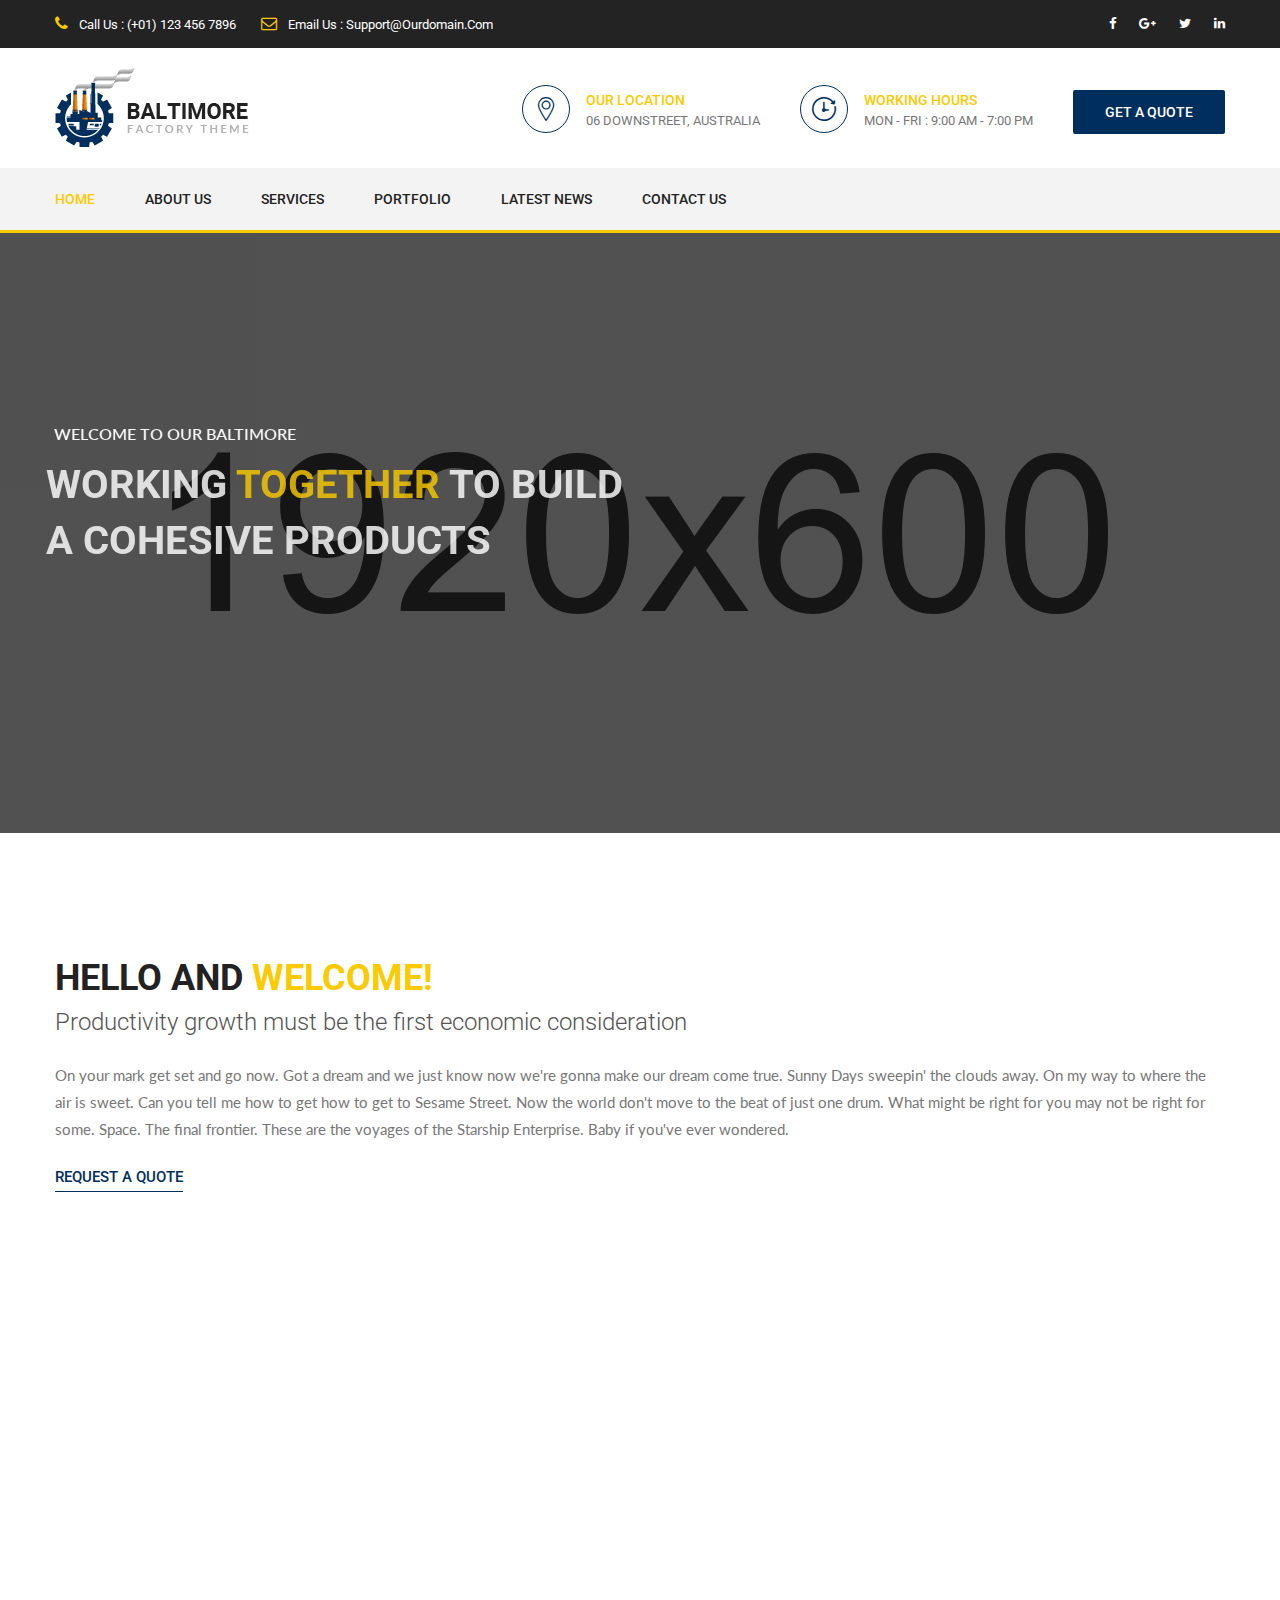
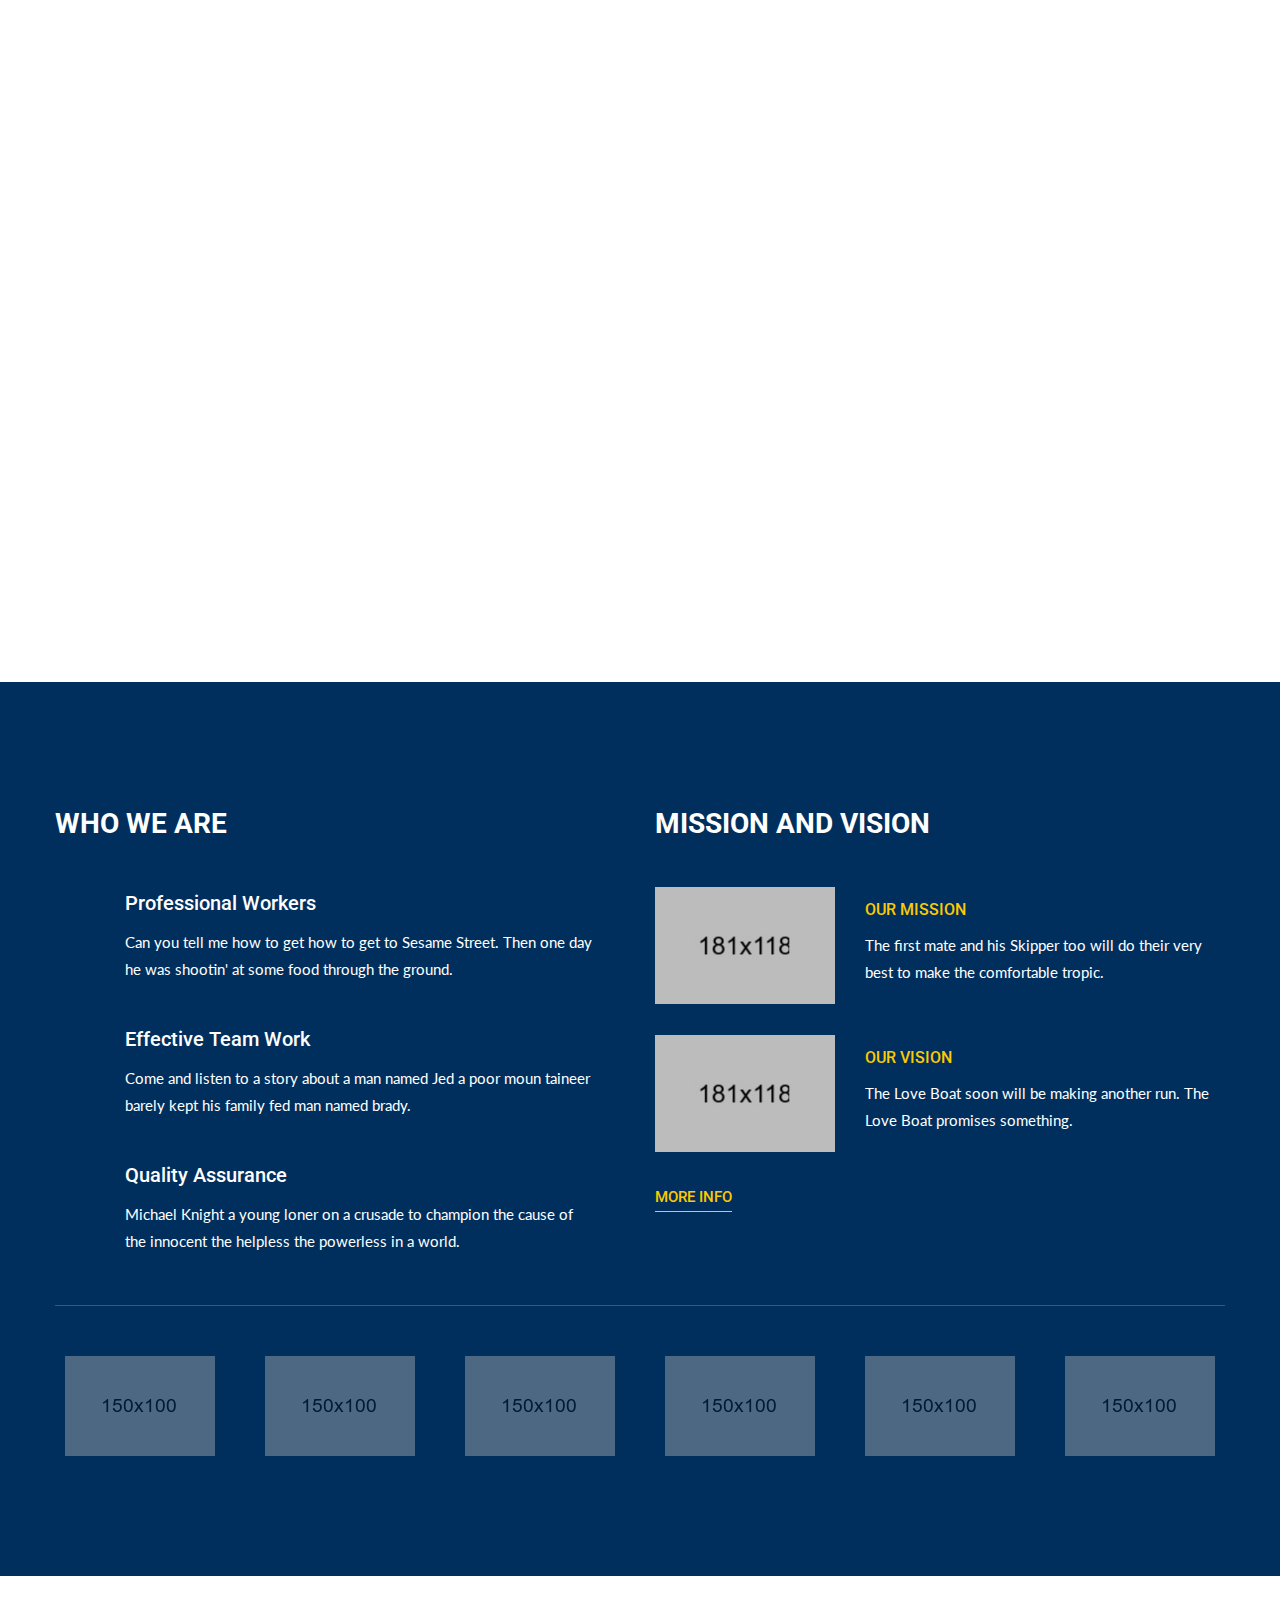
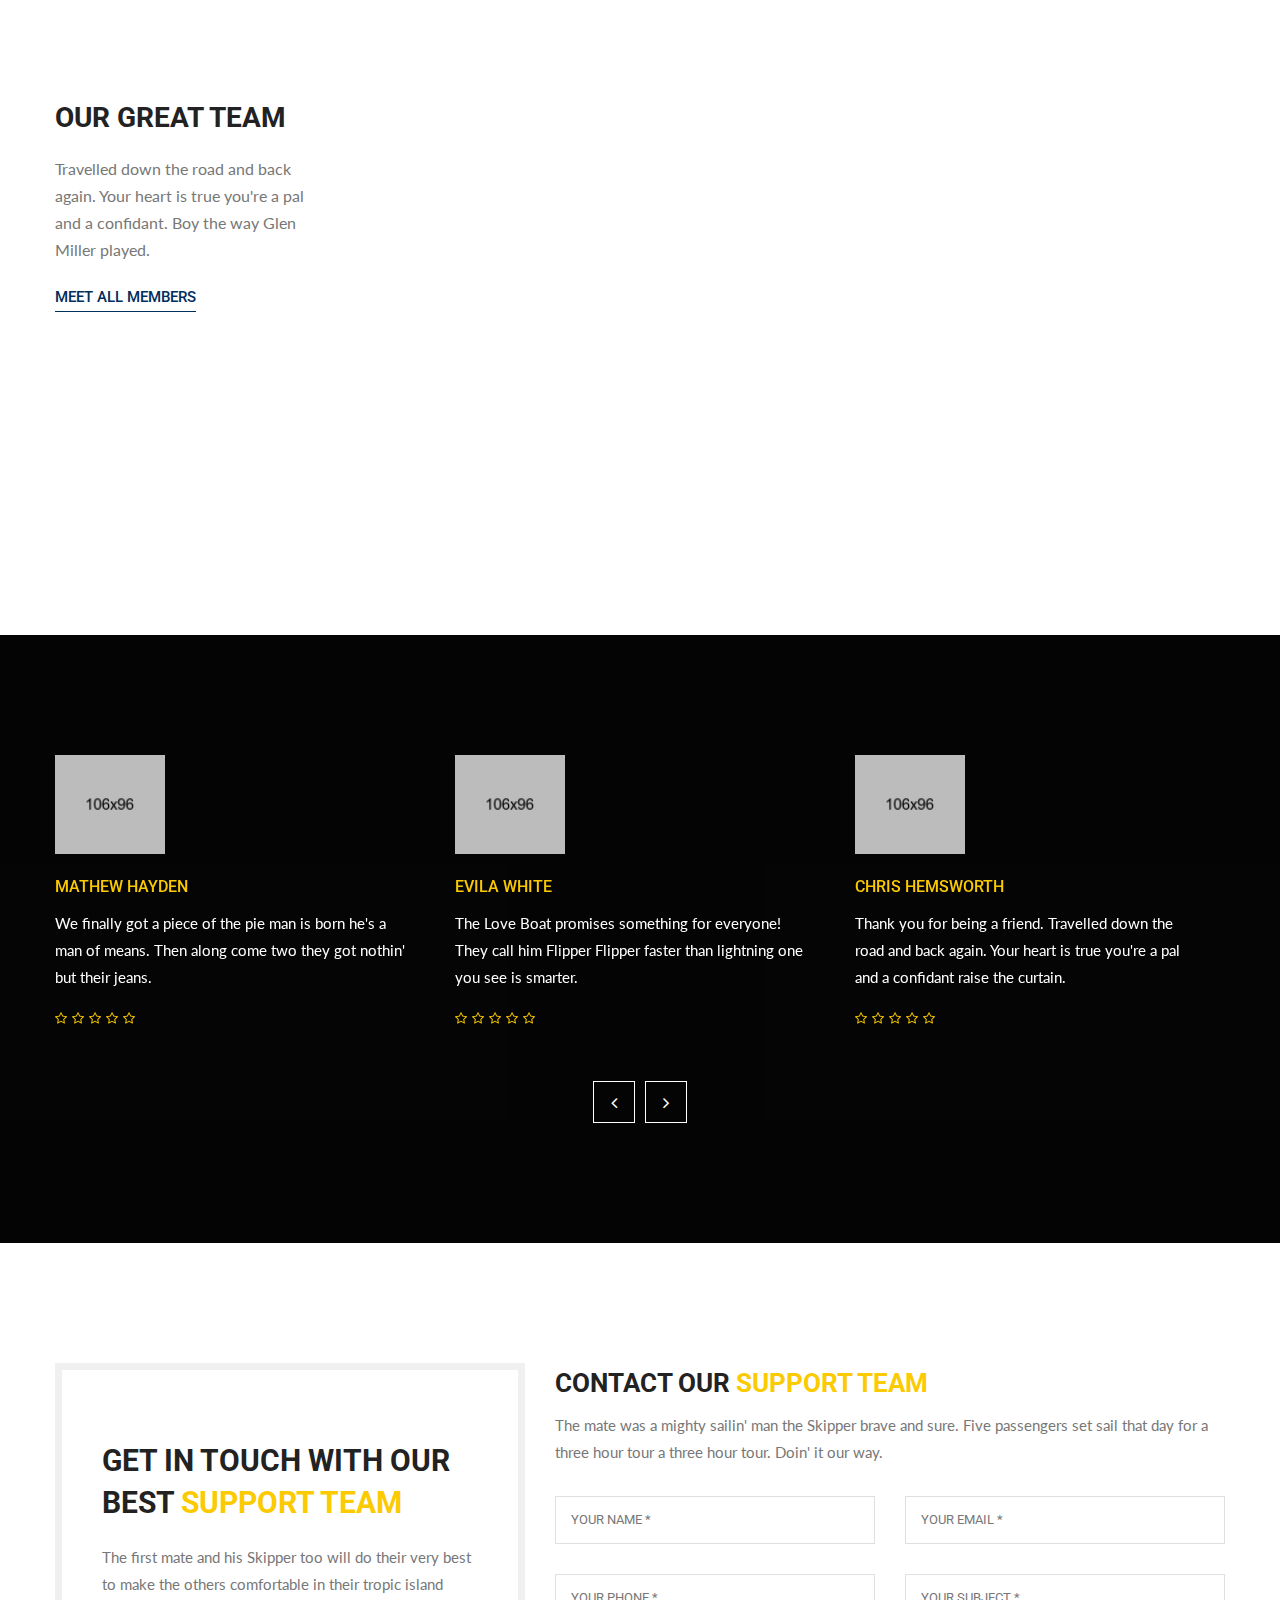
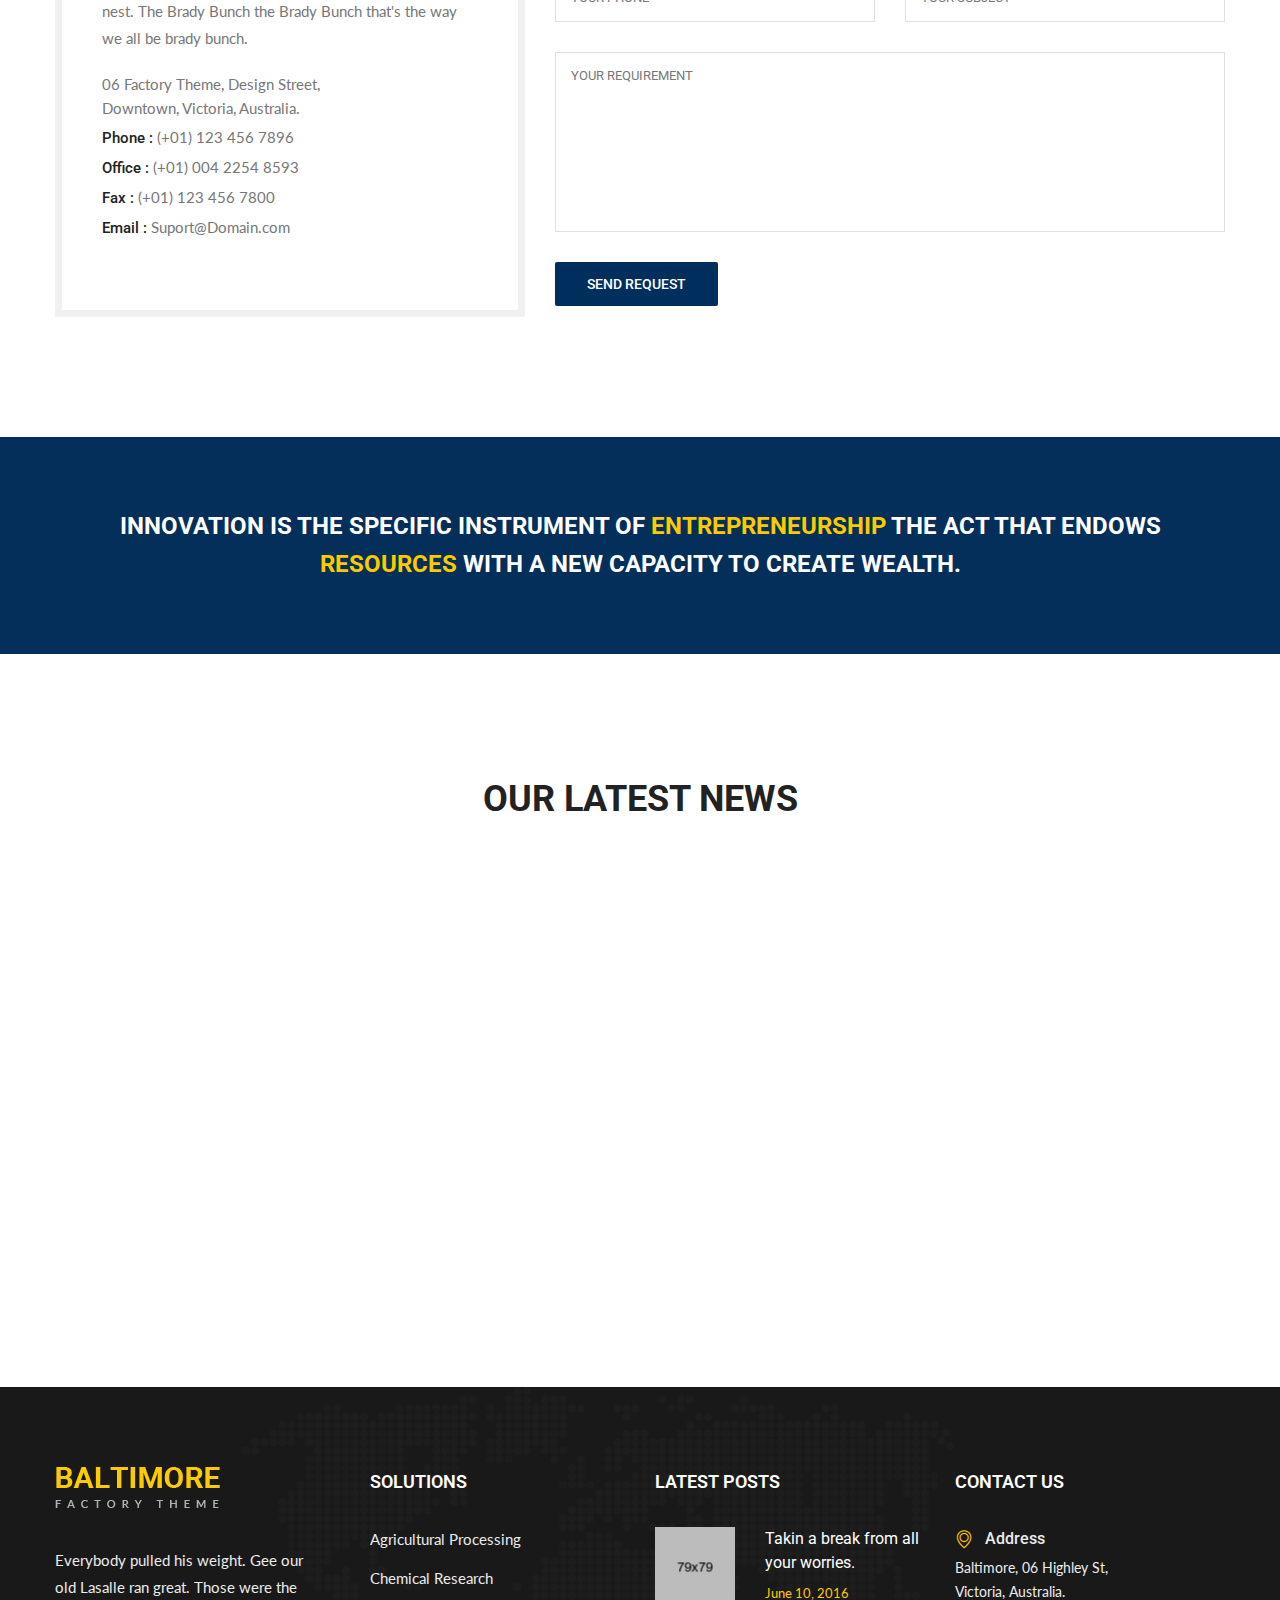
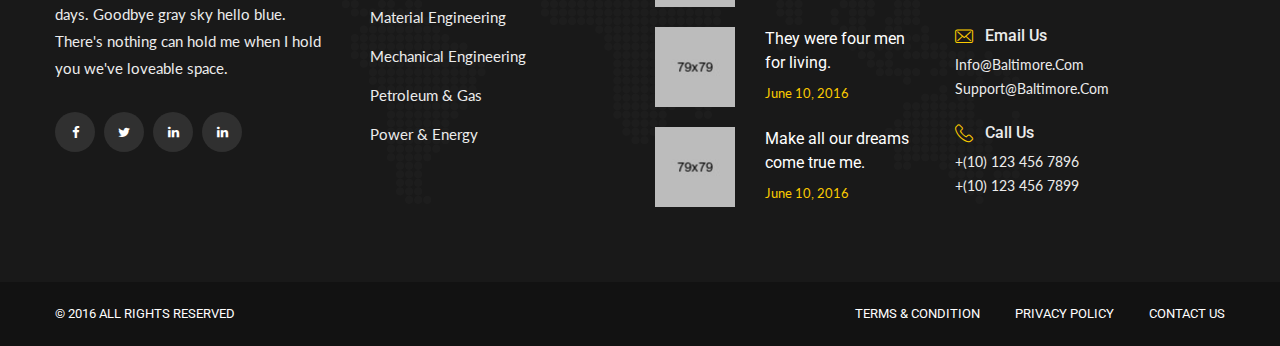
<file: index.html>
<!DOCTYPE html>
<html>
<head>
<meta charset="utf-8">
<title>Baltimore - Factory Theme HTML Template | Home Style One</title>
<!-- Stylesheets -->
<link href="css/bootstrap.css" rel="stylesheet">
<link href="css/revolution-slider.css" rel="stylesheet">
<link href="css/style.css" rel="stylesheet">
<!--Favicon-->
<link rel="shortcut icon" href="images/favicon.ico" type="image/x-icon">
<link rel="icon" href="images/favicon.ico" type="image/x-icon">
<!-- Responsive -->
<meta http-equiv="X-UA-Compatible" content="IE=edge">
<meta name="viewport" content="width=device-width, initial-scale=1.0, maximum-scale=1.0, user-scalable=0">
<link href="css/responsive.css" rel="stylesheet">
<!--[if lt IE 9]><script src="https://cdnjs.cloudflare.com/ajax/libs/html5shiv/3.7.3/html5shiv.js"></script><![endif]-->
<!--[if lt IE 9]><script src="js/respond.js"></script><![endif]-->
</head>

<body>
<div class="page-wrapper">
 	
    <!-- Preloader -->
    <div class="preloader"></div>
 	
    <!-- Main Header-->
    <header class="main-header">
        <!-- Header Top -->
    	<div class="header-top">
        	<div class="auto-container clearfix">
            	<!--Top Left-->
            	<div class="top-left pull-left">
                    <ul class="links-nav clearfix">
                        <li><a href="#"><span class="fa fa-phone"></span> Call Us : (+01) 123 456 7896</a></li>
                        <li><a href="#"><span class="fa fa-envelope-o"></span> Email Us : Support@ourdomain.com</a></li>
                    </ul>
                </div>
                
                <!--Top Right-->
            	<div class="top-right pull-right">
                	<div class="social-links clearfix">
                    	<a href="#"><span class="fa fa-facebook-f"></span></a>
                        <a href="#"><span class="fa fa-google-plus"></span></a>
                        <a href="#"><span class="fa fa-twitter"></span></a>
                        <a href="#"><span class="fa fa-linkedin"></span></a>
                    </div>
                </div>
            </div>
        </div><!-- Header Top End -->
        
    	<!--Header-Upper-->
        <div class="header-upper">
        	<div class="auto-container">
            	<div class="clearfix">
                	
                	<div class="pull-left logo-outer">
                    	<div class="logo"><a href="index.html"><img src="images/logo.png" alt="Baltimore" title="Baltimore"></a></div>
                    </div>
                    
                    <div class="pull-right upper-right clearfix">
                    	
                        <!--Info Box-->
                        <div class="upper-column info-box">
                        	<div class="icon-box"><span class="flaticon-location"></span></div>
                            <ul>
                            	<li><strong>Our Location</strong></li>
                                <li>06 DownStreet, Australia</li>
                            </ul>
                        </div>
                        
                        <!--Info Box-->
                        <div class="upper-column info-box">
                        	<div class="icon-box"><span class="flaticon-clock-2"></span></div>
                            <ul>
                            	<li><strong>working hours</strong></li>
                                <li>Mon - Fri : 9:00 Am - 7:00 Pm</li>
                            </ul>
                        </div>
                        
                        <!--Info Box-->
                        <div class="upper-column info-box">
                        	<div class="link-btn">
                            	<a href="#" class="theme-btn btn-style-one">get a quote</a>
                            </div>
                        </div>
                        
                    </div>
                    
                </div>
            </div>
        </div>
        
        <!--Header-Lower-->
        <div class="header-lower">
            
        	<div class="auto-container">
            	<div class="nav-outer clearfix">
                    <!-- Main Menu -->
                    <nav class="main-menu">
                        <div class="navbar-header">
                            <!-- Toggle Button -->    	
                            <button type="button" class="navbar-toggle" data-toggle="collapse" data-target=".navbar-collapse">
                            <span class="icon-bar"></span>
                            <span class="icon-bar"></span>
                            <span class="icon-bar"></span>
                            </button>
                        </div>
                        
                        <div class="navbar-collapse collapse clearfix">
                            <ul class="navigation clearfix">
                                <li class="current dropdown"><a href="#">Home</a>
                                    <ul>
                                        <li><a href="index.html">Homepage Style One</a></li>
                                        <li><a href="index-2.html">Homepage Style Two</a></li>
                                        <li><a href="index-3.html">Homepage Style Three</a></li>
                                    </ul>
                                </li>
                                <li class="dropdown"><a href="#">About Us</a>
                                	<ul>
                                        <li><a href="about-us.html">About Us</a></li>
                                        <li><a href="about-us-2.html">Who We Are</a></li>
                                    </ul>
                                </li>
                                <li class="dropdown"><a href="#">Services</a>
                                    <ul>
                                        <li><a href="services.html">Services Style One</a></li>
                                        <li><a href="services-two.html">Services Style Two</a></li>
                                        <li><a href="services-single.html">Agricultural Process</a></li>
                                        <li><a href="services-single.html">Mechanical Engineering</a></li>
                                        <li><a href="services-single.html">Material Engineering</a></li>
                                        <li><a href="services-single.html">Petroleum &amp; Gas</a></li>
                                        <li><a href="services-single.html">Power &amp; Energy</a></li>
                                    </ul>
                                </li>
                                <li class="dropdown"><a href="#">Portfolio</a>
                                    <ul>
                                    	<li><a href="portfolio-three-column.html">Portfolio 3 Column</a></li>
                                        <li><a href="portfolio-four-column.html">Portfolio 4 Column</a></li>
                                        <li><a href="portfolio-single.html">Portfolio Single</a></li>
                                        
                                    </ul>
                                </li>
                                <li class="dropdown"><a href="#">Latest News</a>
                                    <ul>
                                        <li><a href="blog-grid.html">BLog Grid View</a></li>
                                        <li><a href="blog-list.html">Blog List View</a></li>
                                        <li><a href="blog-single.html">Blog Details</a></li>
                                    </ul>
                                </li>
                                <li><a href="contact.html">Contact Us</a></li>
                            </ul>
                        </div>
                    </nav><!-- Main Menu End-->
                    
                </div>
            </div>
        </div>
        
        
        <!--Sticky Header-->
        <div class="sticky-header">
        	<div class="auto-container clearfix">
            	<!--Logo-->
            	<div class="logo pull-left">
                	<a href="index.html" class="img-responsive"><img src="images/logo-small.png" alt="Transpo" title="Transpo"></a>
                </div>
                
                <!--Right Col-->
                <div class="right-col pull-right">
                	<!-- Main Menu -->
                    <nav class="main-menu">
                        <div class="navbar-header">
                            <!-- Toggle Button -->    	
                            <button type="button" class="navbar-toggle" data-toggle="collapse" data-target=".navbar-collapse">
                            <span class="icon-bar"></span>
                            <span class="icon-bar"></span>
                            <span class="icon-bar"></span>
                            </button>
                        </div>
                        
                        <div class="navbar-collapse collapse clearfix">
                            <ul class="navigation clearfix">
                                <li class="current dropdown"><a href="#">Home</a>
                                    <ul>
                                        <li><a href="index.html">Homepage Style One</a></li>
                                        <li><a href="index-2.html">Homepage Style Two</a></li>
                                        <li><a href="index-3.html">Homepage Style Three</a></li>
                                    </ul>
                                </li>
                                <li class="dropdown"><a href="#">About Us</a>
                                	<ul>
                                        <li><a href="about-us.html">About Us</a></li>
                                        <li><a href="about-us-2.html">Who We Are</a></li>
                                    </ul>
                                </li>
                                <li class="dropdown"><a href="#">Services</a>
                                    <ul>
                                        <li><a href="services.html">Services Style One</a></li>
                                        <li><a href="services-two.html">Services Style Two</a></li>
                                        <li><a href="services-single.html">Agricultural Process</a></li>
                                        <li><a href="services-single.html">Mechanical Engineering</a></li>
                                        <li><a href="services-single.html">Material Engineering</a></li>
                                        <li><a href="services-single.html">Petroleum &amp; Gas</a></li>
                                        <li><a href="services-single.html">Power &amp; Energy</a></li>
                                    </ul>
                                </li>
                                <li class="dropdown"><a href="#">Portfolio</a>
                                    <ul>
                                    	<li><a href="portfolio-three-column.html">Portfolio 3 Column</a></li>
                                        <li><a href="portfolio-four-column.html">Portfolio 4 Column</a></li>
                                        <li><a href="portfolio-single.html">Portfolio Single</a></li>
                                        
                                    </ul>
                                </li>
                                <li class="dropdown"><a href="#">Latest News</a>
                                    <ul>
                                        <li><a href="blog-grid.html">BLog Grid View</a></li>
                                        <li><a href="blog-list.html">Blog List View</a></li>
                                        <li><a href="blog-single.html">Blog Details</a></li>
                                    </ul>
                                </li>
                                <li><a href="contact.html">Contact Us</a></li>
                            </ul>
                        </div>
                    </nav><!-- Main Menu End-->
                </div>
                
            </div>
        </div><!--End Sticky Header-->
    
    </header>
    <!--End Main Header -->
    
    
    <!--Main Slider-->
    <section class="main-slider">
    	
        <div class="tp-banner-container">
            <div class="tp-banner">
                <ul>
                	
                    <li data-transition="fade" data-slotamount="1" data-masterspeed="1000" data-thumb="images/main-slider/1.jpg"  data-saveperformance="off"  data-title="Awesome Title Here">
                    <img src="images/main-slider/1.jpg"  alt=""  data-bgposition="center top" data-bgfit="cover" data-bgrepeat="no-repeat"> 
                    
                    <div class="tp-caption sfl sfb tp-resizeme"
                    data-x="left" data-hoffset="15"
                    data-y="center" data-voffset="-100"
                    data-speed="1500"
                    data-start="0"
                    data-easing="easeOutExpo"
                    data-splitin="none"
                    data-splitout="none"
                    data-elementdelay="0.01"
                    data-endelementdelay="0.3"
                    data-endspeed="1200"
                    data-endeasing="Power4.easeIn"><div class="subtitle-text">Welcome to our baltimore</div></div>
                    
                    <div class="tp-caption sfl sfb tp-resizeme"
                    data-x="left" data-hoffset="15"
                    data-y="center" data-voffset="-20"
                    data-speed="1500"
                    data-start="500"
                    data-easing="easeOutExpo"
                    data-splitin="none"
                    data-splitout="none"
                    data-elementdelay="0.01"
                    data-endelementdelay="0.3"
                    data-endspeed="1200"
                    data-endeasing="Power4.easeIn"><h2>Working <span class="theme_color">together</span> to build <br>a cohesive products</h2></div>
                    
                    <div class="tp-caption sfr sfb tp-resizeme"
                    data-x="left" data-hoffset="15"
                    data-y="center" data-voffset="80"
                    data-speed="1500"
                    data-start="1000"
                    data-easing="easeOutExpo"
                    data-splitin="none"
                    data-splitout="none"
                    data-elementdelay="0.01"
                    data-endelementdelay="0.3"
                    data-endspeed="1200"
                    data-endeasing="Power4.easeIn"><a href="#" class="theme-btn btn-style-two">contact us</a></div>
                    
                    <div class="tp-caption sfr sfb tp-resizeme"
                    data-x="left" data-hoffset="180"
                    data-y="center" data-voffset="80"
                    data-speed="1500"
                    data-start="1500"
                    data-easing="easeOutExpo"
                    data-splitin="none"
                    data-splitout="none"
                    data-elementdelay="0.01"
                    data-endelementdelay="0.3"
                    data-endspeed="1200"
                    data-endeasing="Power4.easeIn"><a href="#" class="theme-btn btn-style-three">our solutions</a></div>
                    
                    
                    </li>
                    
                    <li data-transition="fade" data-slotamount="1" data-masterspeed="1000" data-thumb="images/main-slider/2.jpg"  data-saveperformance="off"  data-title="Awesome Title Here">
                    <img src="images/main-slider/2.jpg"  alt=""  data-bgposition="center top" data-bgfit="cover" data-bgrepeat="no-repeat">
                    
                    <div class="tp-caption sft sfb tp-resizeme"
                    data-x="right" data-hoffset="-15"
                    data-y="center" data-voffset="-50"
                    data-speed="1500"
                    data-start="0"
                    data-easing="easeOutExpo"
                    data-splitin="none"
                    data-splitout="none"
                    data-elementdelay="0.01"
                    data-endelementdelay="0.3"
                    data-endspeed="1200"
                    data-endeasing="Power4.easeIn"><h2>Renewable energy <span class="theme_color">realization</span></h2></div>
                    
                    <div class="tp-caption sfr sfb tp-resizeme"
                    data-x="right" data-hoffset="-15"
                    data-y="center" data-voffset="10"
                    data-speed="1500"
                    data-start="500"
                    data-easing="easeOutExpo"
                    data-splitin="none"
                    data-splitout="none"
                    data-elementdelay="0.01"
                    data-endelementdelay="0.3"
                    data-endspeed="1200"
                    data-endeasing="Power4.easeIn"><div class="text text-right">Take a step that is new. We've a loveable space that needs your face threes company too.<br>The weather started the tiny ship was tossed. If not for the courage of the fearless </div></div>
                    
                    <div class="tp-caption sfr sfb tp-resizeme"
                    data-x="right" data-hoffset="-15"
                    data-y="center" data-voffset="80"
                    data-speed="1500"
                    data-start="1000"
                    data-easing="easeOutExpo"
                    data-splitin="none"
                    data-splitout="none"
                    data-elementdelay="0.01"
                    data-endelementdelay="0.3"
                    data-endspeed="1200"
                    data-endeasing="Power4.easeIn"><a href="#" class="theme-btn btn-style-two">contact us</a></div>
                    
                    <div class="tp-caption sfr sfb tp-resizeme"
                    data-x="right" data-hoffset="-180"
                    data-y="center" data-voffset="80"
                    data-speed="1500"
                    data-start="1500"
                    data-easing="easeOutExpo"
                    data-splitin="none"
                    data-splitout="none"
                    data-elementdelay="0.01"
                    data-endelementdelay="0.3"
                    data-endspeed="1200"
                    data-endeasing="Power4.easeIn"><a href="#" class="theme-btn btn-style-three">our solutions</a></div>
                    
                    
                    </li>
                    
                    <li data-transition="fade" data-slotamount="1" data-masterspeed="1000" data-thumb="images/main-slider/3.jpg"  data-saveperformance="off"  data-title="Awesome Title Here">
                    <img src="images/main-slider/3.jpg"  alt=""  data-bgposition="center top" data-bgfit="cover" data-bgrepeat="no-repeat"> 
                   
                    <div class="tp-caption sft sfb tp-resizeme"
                    data-x="center" data-hoffset="15"
                    data-y="center" data-voffset="-20"
                    data-speed="1500"
                    data-start="0"
                    data-easing="easeOutExpo"
                    data-splitin="none"
                    data-splitout="none"
                    data-elementdelay="0.01"
                    data-endelementdelay="0.3"
                    data-endspeed="1200"
                    data-endeasing="Power4.easeIn"><div class="text-center"><h2>Corporatization is the descendant<br>of industrialization</h2></div></div>
                    
                    <div class="tp-caption sfb sfb tp-resizeme"
                    data-x="center" data-hoffset="-80"
                    data-y="center" data-voffset="80"
                    data-speed="1500"
                    data-start="500"
                    data-easing="easeOutExpo"
                    data-splitin="none"
                    data-splitout="none"
                    data-elementdelay="0.01"
                    data-endelementdelay="0.3"
                    data-endspeed="1200"
                    data-endeasing="Power4.easeIn"><a href="#" class="theme-btn btn-style-two">contact us</a></div>
                    
                    <div class="tp-caption sfb sfb tp-resizeme"
                    data-x="center" data-hoffset="100"
                    data-y="center" data-voffset="80"
                    data-speed="1500"
                    data-start="1000"
                    data-easing="easeOutExpo"
                    data-splitin="none"
                    data-splitout="none"
                    data-elementdelay="0.01"
                    data-endelementdelay="0.3"
                    data-endspeed="1200"
                    data-endeasing="Power4.easeIn"><a href="#" class="theme-btn btn-style-three">our solutions</a></div>
                    
                    
                    </li>
                     
                </ul>
                
            	<div class="tp-bannertimer"></div>
            </div>
        </div>
    </section>
    
    
    <!--Welcome Section-->
    <section class="welcome-section">
    	<div class="auto-container">
    		<div class="welcome-content">
            	<!--Section Title-->
                <div class="sec-title">
                	<h2>Hello and <span class="theme_color">Welcome!</span></h2>
                    <h3 class="sub-title">Productivity growth must be the first economic consideration</h3>
                </div>
                
                <div class="text">On your mark get set and go now. Got a dream and we just know now we're gonna make our dream come true. Sunny Days sweepin' the clouds away. On my way to where the air is sweet. Can you tell me how to get how to get to Sesame Street. Now the world don't move to the beat of just one drum. What might be right for you may not be right for some. Space. The final frontier. These are the voyages of the Starship Enterprise. Baby if you've ever wondered.</div>
                <div class="link-box"><a href="contact.html" class="theme-btn normal-link">Request A Quote</a></div>
            </div>    	
            
            <div class="row clearfix">
            	<!--Featured Service Column-->
                <div class="featured-service-column col-md-4 col-sm-6 col-xs-12">
                	<div class="inner-box wow fadeIn" data-wow-delay="0ms" data-wow-duration="1500ms">
                    	<div class="image-box">
                        	<div class="icon-box"><span class="flaticon-tractor"></span></div>
                        	<figure class="image"><a href="services-single.html"><img src="images/resource/featured-image-1.jpg" alt=""></a></figure>
                            <a href="services-single.html" class="theme-btn service-title">Agricultural processing</a>
                        </div>
                        <div class="lower-content">
                        	<div class="text">Never heard the word impossible. This there's no stopping us. Michael Knight a young loner on a crusade to champ ause of the innocent. </div>
                			<div class="link-box"><a href="services-single.html" class="theme-btn normal-link">Read More</a></div>
                        </div>
                    </div>
                </div>
                
                <!--Featured Service Column-->
                <div class="featured-service-column col-md-4 col-sm-6 col-xs-12">
                	<div class="inner-box wow fadeIn" data-wow-delay="300ms" data-wow-duration="1500ms">
                    	<div class="image-box">
                        	<div class="icon-box"><span class="flaticon-science"></span></div>
                        	<figure class="image"><a href="services-single.html"><img src="images/resource/featured-image-2.jpg" alt=""></a></figure>
                            <a href="services-single.html" class="theme-btn service-title">chemical research</a>
                        </div>
                        <div class="lower-content">
                        	<div class="text">Never heard the word impossible. This there's no stopping us. Michael Knight a young loner on a crusade to champ ause of the innocent. </div>
                			<div class="link-box"><a href="services-single.html" class="theme-btn normal-link">Read More</a></div>
                        </div>
                    </div>
                </div>
                
                <!--Featured Service Column-->
                <div class="featured-service-column col-md-4 col-sm-6 col-xs-12">
                	<div class="inner-box wow fadeIn" data-wow-delay="600ms" data-wow-duration="1500ms">
                    	<div class="image-box">
                        	<div class="icon-box"><span class="flaticon-security-badge"></span></div>
                        	<figure class="image"><a href="services-single.html"><img src="images/resource/featured-image-3.jpg" alt=""></a></figure>
                            <a href="services-single.html" class="theme-btn service-title">material engineering</a>
                        </div>
                        <div class="lower-content">
                        	<div class="text">Never heard the word impossible. This there's no stopping us. Michael Knight a young loner on a crusade to champ ause of the innocent. </div>
                			<div class="link-box"><a href="services-single.html" class="theme-btn normal-link">Read More</a></div>
                        </div>
                    </div>
                </div>
                
                <!--Featured Service Column-->
                <div class="featured-service-column col-md-4 col-sm-6 col-xs-12">
                	<div class="inner-box wow fadeIn" data-wow-delay="0ms" data-wow-duration="1500ms">
                    	<div class="image-box">
                        	<div class="icon-box"><span class="flaticon-mechanic-tool"></span></div>
                        	<figure class="image"><a href="services-single.html"><img src="images/resource/featured-image-4.jpg" alt=""></a></figure>
                            <a href="services-single.html" class="theme-btn service-title">mechanical engineering</a>
                        </div>
                        <div class="lower-content">
                        	<div class="text">Never heard the word impossible. This there's no stopping us. Michael Knight a young loner on a crusade to champ ause of the innocent. </div>
                			<div class="link-box"><a href="services-single.html" class="theme-btn normal-link">Read More</a></div>
                        </div>
                    </div>
                </div>
                
                <!--Featured Service Column-->
                <div class="featured-service-column col-md-4 col-sm-6 col-xs-12">
                	<div class="inner-box wow fadeIn" data-wow-delay="300ms" data-wow-duration="1500ms">
                    	<div class="image-box">
                        	<div class="icon-box"><span class="flaticon-barrel"></span></div>
                        	<figure class="image"><a href="services-single.html"><img src="images/resource/featured-image-5.jpg" alt=""></a></figure>
                            <a href="services-single.html" class="theme-btn service-title">petroleum and gas</a>
                        </div>
                        <div class="lower-content">
                        	<div class="text">Never heard the word impossible. This there's no stopping us. Michael Knight a young loner on a crusade to champ ause of the innocent. </div>
                			<div class="link-box"><a href="services-single.html" class="theme-btn normal-link">Read More</a></div>
                        </div>
                    </div>
                </div>
                
                <!--Featured Service Column-->
                <div class="featured-service-column col-md-4 col-sm-6 col-xs-12">
                	<div class="inner-box wow fadeIn" data-wow-delay="600ms" data-wow-duration="1500ms">
                    	<div class="image-box">
                        	<div class="icon-box"><span class="flaticon-idea"></span></div>
                        	<figure class="image"><a href="services-single.html"><img src="images/resource/featured-image-6.jpg" alt=""></a></figure>
                            <a href="services-single.html" class="theme-btn service-title">power and energy</a>
                        </div>
                        <div class="lower-content">
                        	<div class="text">Never heard the word impossible. This there's no stopping us. Michael Knight a young loner on a crusade to champ ause of the innocent. </div>
                			<div class="link-box"><a href="services-single.html" class="theme-btn normal-link">Read More</a></div>
                        </div>
                    </div>
                </div>
                
            </div>
            
        </div>
    </section>
    
    
    <!--About Section-->
    <section class="about-section">
    	<div class="auto-container">
        	<div class="row clearfix">
                
                <!--Column-->
                <div class="column col-md-6 col-sm-12 col-xs-12">
                	<!--Who We Are-->
                    <div class="who-we-are">
                        <h2>Who we are</h2>
                        
                        <ul class="info-list">
                        	<li>
                            	<div class="icon-box wow zoomInStable" data-wow-delay="0ms" data-wow-duration="1500ms"><span class="flaticon-user"></span></div>
                                <h3>Professional Workers</h3>
                                <div class="text">Can you tell me how to get how to get to Sesame Street. Then one day he was shootin' at some food through the ground.</div>
                            </li>
                            
                            <li>
                            	<div class="icon-box wow zoomInStable" data-wow-delay="500ms" data-wow-duration="1500ms"><span class="flaticon-stick-man"></span></div>
                                <h3>Effective Team Work</h3>
                                <div class="text">Come and listen to a story about a man named Jed a poor moun taineer barely kept his family fed man named brady.</div>
                            </li>
                            
                            <li>
                            	<div class="icon-box wow zoomInStable" data-wow-delay="1000ms" data-wow-duration="1500ms"><span class="flaticon-quality"></span></div>
                                <h3>Quality Assurance</h3>
                                <div class="text">Michael Knight a young loner on a crusade to champion the cause of the innocent the helpless the powerless in a world.</div>
                            </li>
                        </ul>
                        
                    </div>
                </div>
                
                <!--Column-->
                <div class="column col-md-6 col-sm-12 col-xs-12">
                	<!--Mission and Vision-->
                    <div class="mission-vision">
                        <h2>mission and vision</h2>
                        
                        <!--Block-->
                        <div class="block">
                        	<div class="inner-box">
                            	<figure class="image"><img src="images/resource/featured-thumb-1.jpg" alt=""></figure>
                                <h4>our mission</h4>
                                <div class="text">The first mate and his Skipper too will do their very best to make the comfortable tropic.</div>
                            </div>
                        </div>
                        
                        <!--Block-->
                        <div class="block">
                        	<div class="inner-box">
                            	<figure class="image"><img src="images/resource/featured-thumb-2.jpg" alt=""></figure>
                                <h4>our Vision</h4>
                                <div class="text">The Love Boat soon will be making another run. The Love Boat promises something.</div>
                            </div>
                        </div>
                        
                        <div class="link-box"><a href="services-single.html" class="theme-btn normal-link">more info</a></div>
                        
                    </div>
                </div>
                
            </div>
            
            <!--Sponsors Carousel-->
            <section class="sponsors-style-one">
                <!--Sponsors SLider-->
                <ul class="sponsors-slider">
                    <li><a href="#"><img src="images/clients/1.png" alt=""></a></li>
                    <li><a href="#"><img src="images/clients/2.png" alt=""></a></li>
                    <li><a href="#"><img src="images/clients/3.png" alt=""></a></li>
                    <li><a href="#"><img src="images/clients/4.png" alt=""></a></li>
                    <li><a href="#"><img src="images/clients/5.png" alt=""></a></li>
                    <li><a href="#"><img src="images/clients/6.png" alt=""></a></li>
                    <li><a href="#"><img src="images/clients/1.png" alt=""></a></li>
                    <li><a href="#"><img src="images/clients/2.png" alt=""></a></li>
                    <li><a href="#"><img src="images/clients/3.png" alt=""></a></li>
                    <li><a href="#"><img src="images/clients/4.png" alt=""></a></li>
                    <li><a href="#"><img src="images/clients/5.png" alt=""></a></li>
                    <li><a href="#"><img src="images/clients/6.png" alt=""></a></li>
                </ul>
            </section>
    
        </div>
    </section>
    
    
    <!--Team Style One-->
    <section class="team-style-one">
    	<div class="auto-container">
        	<div class="row clearfix">
            	<!--Team Member-->
                <div class="intro-column col-lg-3 col-md-12 col-sm-12 col-xs-12">
                	<div class="inner-box">
                    	<h2>Our Great Team</h2>
                        <div class="text">Travelled down the road and back again. Your heart is true you're a pal and a confidant. Boy the way Glen Miller played.</div>
                        <div class="link-box"><a href="services-single.html" class="theme-btn normal-link">meet all members</a></div>
                    </div>
                </div>
                
                <!--Team Member-->
                <div class="member-style-one col-lg-3 col-md-4 col-sm-6 col-xs-12">
                	<div class="inner-box wow fadeInUp" data-wow-delay="0ms" data-wow-duration="1500ms">
                    	<div class="image-box">
                        	<figure class="image"><img src="images/resource/team-image-1.jpg" alt=""></figure>
                            <div class="overlay">
                            	<div class="content">
                                	<ul class="info">
                                    	<li>Phone : (+09) 123 456 7896</li>
                                        <li>Email : Info@Domain.com</li>
                                    </ul>
                                    <div class="social-links">
                                    	<a href="#"><span class="fa fa-facebook-f"></span></a>
                                        <a href="#"><span class="fa fa-twitter"></span></a>
                                        <a href="#"><span class="fa fa-google-plus"></span></a>
                                        <a href="#"><span class="fa fa-linkedin"></span></a>
                                    </div>
                                </div>
                            </div>
                        </div>
                        <div class="lower-content">
                        	<h3>Robert helison</h3>
                            <div class="designation">Founder and CEO</div>
                        </div>
                    </div>
                </div>
                
                <!--Team Member-->
                <div class="member-style-one col-lg-3 col-md-4 col-sm-6 col-xs-12">
                	<div class="inner-box wow fadeInDown" data-wow-delay="0ms" data-wow-duration="1500ms">
                    	<div class="image-box">
                        	<figure class="image"><img src="images/resource/team-image-2.jpg" alt=""></figure>
                            <div class="overlay">
                            	<div class="content">
                                	<ul class="info">
                                    	<li>Phone : (+09) 123 456 7896</li>
                                        <li>Email : Info@Domain.com</li>
                                    </ul>
                                    <div class="social-links">
                                    	<a href="#"><span class="fa fa-facebook-f"></span></a>
                                        <a href="#"><span class="fa fa-twitter"></span></a>
                                        <a href="#"><span class="fa fa-google-plus"></span></a>
                                        <a href="#"><span class="fa fa-linkedin"></span></a>
                                    </div>
                                </div>
                            </div>
                        </div>
                        <div class="lower-content">
                        	<h3>deryl dixon</h3>
                            <div class="designation">Managing Director</div>
                        </div>
                    </div>
                </div>
                
                <!--Team Member-->
                <div class="member-style-one col-lg-3 col-md-4 col-sm-6 col-xs-12">
                	<div class="inner-box wow fadeInUp" data-wow-delay="0ms" data-wow-duration="1500ms">
                    	<div class="image-box">
                        	<figure class="image"><img src="images/resource/team-image-3.jpg" alt=""></figure>
                            <div class="overlay">
                            	<div class="content">
                                	<ul class="info">
                                    	<li>Phone : (+09) 123 456 7896</li>
                                        <li>Email : Info@Domain.com</li>
                                    </ul>
                                    <div class="social-links">
                                    	<a href="#"><span class="fa fa-facebook-f"></span></a>
                                        <a href="#"><span class="fa fa-twitter"></span></a>
                                        <a href="#"><span class="fa fa-google-plus"></span></a>
                                        <a href="#"><span class="fa fa-linkedin"></span></a>
                                    </div>
                                </div>
                            </div>
                        </div>
                        <div class="lower-content">
                        	<h3>rick grimes</h3>
                            <div class="designation">Customer Relation</div>
                        </div>
                    </div>
                </div>
                
                
            </div>
        </div>
    </section>
    
    
    <!--Testimonial Style One-->
    <section class="testimonial-style-one" style="background-image:url(images/background/image-1.jpg);">
    	<div class="auto-container">
            <!--Testimonial Carousel-->
            <div class="testimonial-carousel three-column-carousel">
                <!--Slide Item-->
                <div class="slide-item">
                    <div class="inner-box">
                        <figure class="author-image"><img src="images/resource/testi-image-1.jpg" alt=""></figure>
                        <h4>Mathew Hayden</h4>
                        <div class="text">We finally got a piece of the pie man is born he's a man of means. Then along come two they got nothin' but their jeans.</div>
                        <div class="rating"><span class="fa fa-star-o"></span> <span class="fa fa-star-o"></span> <span class="fa fa-star-o"></span> <span class="fa fa-star-o"></span> <span class="fa fa-star-o"></span></div>
                    </div>
                </div>
                <!--Slide Item-->
                <div class="slide-item">
                    <div class="inner-box">
                        <figure class="author-image"><img src="images/resource/testi-image-2.jpg" alt=""></figure>
                        <h4>evila white</h4>
                        <div class="text">The Love Boat promises something for everyone! They call him Flipper Flipper faster than lightning one you see is smarter.</div>
                        <div class="rating"><span class="fa fa-star-o"></span> <span class="fa fa-star-o"></span> <span class="fa fa-star-o"></span> <span class="fa fa-star-o"></span> <span class="fa fa-star-o"></span></div>
                    </div>
                </div>
                <!--Slide Item-->
                <div class="slide-item">
                    <div class="inner-box">
                        <figure class="author-image"><img src="images/resource/testi-image-3.jpg" alt=""></figure>
                        <h4>chris hemsworth</h4>
                        <div class="text">Thank you for being a friend. Travelled down the road and back again. Your heart is true you're a pal and a confidant raise the curtain.</div>
                        <div class="rating"><span class="fa fa-star-o"></span> <span class="fa fa-star-o"></span> <span class="fa fa-star-o"></span> <span class="fa fa-star-o"></span> <span class="fa fa-star-o"></span></div>
                    </div>
                </div>
                <!--Slide Item-->
                <div class="slide-item">
                    <div class="inner-box">
                        <figure class="author-image"><img src="images/resource/testi-image-1.jpg" alt=""></figure>
                        <h4>Mathew Hayden</h4>
                        <div class="text">We finally got a piece of the pie man is born he's a man of means. Then along come two they got nothin' but their jeans.</div>
                        <div class="rating"><span class="fa fa-star-o"></span> <span class="fa fa-star-o"></span> <span class="fa fa-star-o"></span> <span class="fa fa-star-o"></span> <span class="fa fa-star-o"></span></div>
                    </div>
                </div>
                <!--Slide Item-->
                <div class="slide-item">
                    <div class="inner-box">
                        <figure class="author-image"><img src="images/resource/testi-image-2.jpg" alt=""></figure>
                        <h4>evila white</h4>
                        <div class="text">The Love Boat promises something for everyone! They call him Flipper Flipper faster than lightning one you see is smarter.</div>
                        <div class="rating"><span class="fa fa-star-o"></span> <span class="fa fa-star-o"></span> <span class="fa fa-star-o"></span> <span class="fa fa-star-o"></span> <span class="fa fa-star-o"></span></div>
                    </div>
                </div>
                <!--Slide Item-->
                <div class="slide-item">
                    <div class="inner-box">
                        <figure class="author-image"><img src="images/resource/testi-image-3.jpg" alt=""></figure>
                        <h4>chris hemsworth</h4>
                        <div class="text">Thank you for being a friend. Travelled down the road and back again. Your heart is true you're a pal and a confidant raise the curtain.</div>
                        <div class="rating"><span class="fa fa-star-o"></span> <span class="fa fa-star-o"></span> <span class="fa fa-star-o"></span> <span class="fa fa-star-o"></span> <span class="fa fa-star-o"></span></div>
                    </div>
                </div>
            </div>
                
        </div>
    </section>
    
    
    <!--Contact Style One-->
    <section class="contact-style-one">
    	<div class="auto-container">
        	<div class="row clearfix">
            	<!--Column-->
                <div class="column info-column col-lg-5 col-md-6 col-sm-12 col-xs-12">
                	<div class="info-box">
                    	<h3>get in touch with our best <span class="theme_color">support team</span></h3>
                        <div class="text">The first mate and his Skipper too will do their very best to make the others comfortable in their tropic island nest. The Brady Bunch the Brady Bunch that's the way we all be brady bunch.</div>
                        <ul class="info-list">
                            <li>06 Factory Theme, Design Street,<br>Downtown, Victoria, Australia.</li>
                            <li><strong>Phone :</strong> (+01) 123 456 7896</li>
                            <li><strong>Office :</strong> (+01) 004 2254 8593</li>
                            <li><strong>Fax :</strong> (+01) 123 456 7800</li>
                            <li><strong>Email :</strong> Suport@Domain.com</li>
                        </ul>
                    </div>
                </div>
                
                <!--Column-->
                <div class="column form-column col-lg-7 col-md-6 col-sm-12 col-xs-12">
                	<div class="info-box">
                    	<div class="upper-content">
                            <h3>Contact our <span class="theme_color">support team</span></h3>
                            <div class="text">The mate was a mighty sailin' man the Skipper brave and sure. Five passengers set sail that day for a three hour tour a three hour tour. Doin' it our way.</div>
                        </div>
                        
                        <div class="default-form">
                        <form method="post" action="contact.html" id="contact-form">
                            <div class="row clearfix">
                                <div class="form-group col-md-6 col-sm-6 col-xs-12">
                                    <input type="text" name="username" value="" placeholder="Your Name *" required>
                                </div>
                                
                                <div class="form-group col-md-6 col-sm-6 col-xs-12">
                                    <input type="email" name="email" value="" placeholder="Your Email *" required>
                                </div>
                                
                                <div class="form-group col-md-6 col-sm-6 col-xs-12">
                                    <input type="text" name="phone" value="" placeholder="Your Phone *" required>
                                </div>
                                
                                <div class="form-group col-md-6 col-sm-6 col-xs-12">
                                    <input type="text" name="subject" value="" placeholder="Your Subject *">
                                </div>
                                
                                <div class="form-group col-md-12 col-sm-12 col-xs-12">
                                    <textarea name="message" placeholder="Your Requirement" required></textarea>
                                </div>
                            </div>
                            
                            <button type="submit" class="theme-btn btn-style-one">send request</button>
                            
                        </form>
                        
                    </div>
                    
                    </div>
                </div>
                
            </div>
        </div>
    </section>
    
    
    <!--Paralax Style One-->
    <section class="parallax-style-one" style="background-image:url(images/background/image-2.jpg);">
    	<div class="auto-container">
        	<h2>Innovation is the specific instrument of <span class="theme_color">entrepreneurship</span> The act that endows <span class="theme_color">resources</span> with a new capacity to create wealth.</h2>
        </div>
    </section>
    
    
     <!--News Section-->
    <section class="news-section">
    	<div class="auto-container">
        	<!--Section Title-->
            <div class="sec-title text-center"><h2>Our latest news</h2></div>
            
        	<div class="row clearfix">
            	<!--News Style One-->
                <div class="news-style-one col-md-4 col-sm-6 col-xs-12">
                	<div class="inner-box wow fadeInUp" data-wow-delay="0ms" data-wow-duration="1500ms">
                    	<div class="image-box">
                        	<figure class="image"><a href="blog-single.html"><img src="images/resource/blog-image-1.jpg" alt=""></a></figure>
                            <div class="date">18<span class="month">Jul</span></div>
                        </div>
                        <div class="lower-content">
                        	<h3><a href="blog-single.html">Got a dream and we just know now</a></h3>
                            <div class="text">The first mate and his Skipper too will do their very best to make the others comfortable their tropic island nest phone no lights no motor.</div>
                            <div class="link-box"><a href="blog-single.html" class="theme-btn normal-link">Read More</a></div>
                        </div>
                    </div>
                </div>
                
                <!--News Style One-->
                <div class="news-style-one col-md-4 col-sm-6 col-xs-12">
                	<div class="inner-box wow fadeInUp" data-wow-delay="300ms" data-wow-duration="1500ms">
                    	<div class="image-box">
                        	<figure class="image"><a href="blog-single.html"><img src="images/resource/blog-image-2.jpg" alt=""></a></figure>
                            <div class="date">16<span class="month">Jul</span></div>
                        </div>
                        <div class="lower-content">
                        	<h3><a href="blog-single.html">On my way to where the air is sweet</a></h3>
                            <div class="text">Come and listen to a story about a man named Jed   a poor mountaineer barely kept his family fed. Here's the story of a man named.</div>
                            <div class="link-box"><a href="blog-single.html" class="theme-btn normal-link">Read More</a></div>
                        </div>
                    </div>
                </div>
                
                <!--News Style One-->
                <div class="news-style-one col-md-4 col-sm-6 col-xs-12">
                	<div class="inner-box wow fadeInUp" data-wow-delay="600ms" data-wow-duration="1500ms">
                    	<div class="image-box">
                        	<figure class="image"><a href="blog-single.html"><img src="images/resource/blog-image-3.jpg" alt=""></a></figure>
                            <div class="date">12<span class="month">Jul</span></div>
                        </div>
                        <div class="lower-content">
                        	<h3><a href="blog-single.html">Those were the days kind of packin </a></h3>
                            <div class="text">Fleeing from the Cylon tyranny the last Battlestar Galactica leads a rag-tag fugitive fleet on a lonely quest - a shining planet known as Earth. </div>
                            <div class="link-box"><a href="blog-single.html" class="theme-btn normal-link">Read More</a></div>
                        </div>
                    </div>
                </div>
                
            </div>
        </div>
    </section>
    
    <!--Main Footer-->
    <footer class="main-footer">
    	<div class="auto-container">
        
            <!--Widgets Section-->
            <div class="widgets-section">
            	<div class="row clearfix">
                	<!--Big Column-->
                	<div class="big-column col-md-6 col-sm-12 col-xs-12">
                    	<div class="row clearfix">
                            
                            <!--Footer Column-->
                        	<div class="footer-column col-md-6 col-sm-6 col-xs-12">
                            	<div class="footer-widget about-widget">
                                	<!--Logo-->
                                	<div class="footer-logo"><a href="index.html"><img src="images/logo-2.png" alt=""></a></div>
                                    
                                    <div class="widget-content">
                                    	<div class="text">Everybody pulled his weight. Gee our old Lasalle ran great. Those were the days. Goodbye gray sky hello blue. There's nothing can hold me when I hold you we've loveable space.</div>
                                        
                                        <div class="social-links">
                                        	<a href="#"><span class="fa fa-facebook-f"></span></a>
                                            <a href="#"><span class="fa fa-twitter"></span></a>
                                            <a href="#"><span class="fa fa-linkedin"></span></a>
                                            <a href="#"><span class="fa fa-linkedin"></span></a>
                                        </div>
                                    </div>
                                </div>
                            </div>
                            
                            <!--Footer Column-->
                        	<div class="footer-column col-md-6 col-sm-6 col-xs-12">
                            	<div class="footer-widget links-widget">
                                	<h2>Solutions</h2>
                                    <div class="widget-content">
                                    	<ul class="list">
                                        	<li><a href="#">Agricultural Processing</a></li>
                                            <li><a href="#">Chemical Research</a></li>
                                            <li><a href="#">Material Engineering</a></li>
                                            <li><a href="#">Mechanical Engineering</a></li>
                                            <li><a href="#">Petroleum &amp; Gas</a></li>
                                            <li><a href="#">Power &amp; Energy</a></li>
                                        </ul>
                                    </div>
                                </div>
                            </div>
                            
                        </div>
                    </div>
                    
                    <!--Big Column-->
                	<div class="big-column col-md-6 col-sm-12 col-xs-12">
                    	<div class="row clearfix">
                            
                            <!--Footer Column-->
                        	<div class="footer-column col-md-6 col-sm-6 col-xs-12">
                            	<div class="footer-widget news-widget">
                                	<h2>latest Posts</h2>
                                    <div class="widget-content">
                                    	<!--Post-->
                                        <div class="post">
                                        	<figure class="post-thumb"><a href="#"><img src="images/resource/post-thumb-1.jpg" alt=""></a></figure>
                                            <h4><a href="#">Takin a break from all your worries.</a></h4>
                                            <div class="time">June 10, 2016</div>
                                        </div>
                                        <!--Post-->
                                        <div class="post">
                                        	<figure class="post-thumb"><a href="#"><img src="images/resource/post-thumb-2.jpg" alt=""></a></figure>
                                            <h4><a href="#">They were four men for living.</a></h4>
                                            <div class="time">June 10, 2016</div>
                                        </div>
                                        <!--Post-->
                                        <div class="post">
                                        	<figure class="post-thumb"><a href="#"><img src="images/resource/post-thumb-3.jpg" alt=""></a></figure>
                                            <h4><a href="#">Make all our dreams come true me.</a></h4>
                                            <div class="time">June 10, 2016</div>
                                        </div>
                                    </div>
                                </div>
                            </div>
                            
                            <!--Footer Column-->
                        	<div class="footer-column col-md-6 col-sm-6 col-xs-12">
                            	<div class="footer-widget contact-widget">
                                	<h2>Contact us</h2>
                                    <div class="widget-content">
                                        <ul class="contact-info">
                                        	<li><h4><span class="icon flaticon-placeholder"></span> Address</h4><div class="text">Baltimore, 06 Highley St, <br>Victoria, Australia.</div></li>
                                            <li><h4><span class="icon flaticon-envelope-1"></span> Email us</h4><div class="text">Info@Baltimore.Com <br>Support@Baltimore.Com</div></li>
                                            <li><h4><span class="icon flaticon-telephone-1"></span> Call Us</h4><div class="text">+(10) 123 456 7896 <br>+(10) 123 456 7899</div></li>
                                        </ul>
                                    </div>
                                </div>
                            </div>
                            
                        </div>
                    </div>
                    
                 </div>
         	</div>
         
        </div>
        
        <!--Footer Bottom-->
        <div class="footer-bottom">
        	<div class="auto-container">
                <div class="row clearfix">
                    <div class="col-lg-5 col-md-12 col-xs-12"><div class="copyright-text">&copy; 2016 All Rights Reserved</div></div>
                    <div class="col-lg-7 col-md-12 col-xs-12">
                        <!--Bottom Nav-->
                        <nav class="footer-nav clearfix">
                            <ul class="pull-right clearfix">
                                <li><a href="#">terms &amp; condition</a></li>
                                <li><a href="#">privacy policy</a></li>
                                <li><a href="contact.html">contact us</a></li>
                            </ul>
                        </nav>
                    </div>
                </div>
            </div>
            
        </div>
         
    </footer>
    
    
</div>
<!--End pagewrapper-->

<!--Scroll to top-->
<div class="scroll-to-top scroll-to-target" data-target=".main-header"><span class="icon flaticon-airplane-1"></span></div>


<script src="js/jquery.js"></script> 
<script src="js/bootstrap.min.js"></script>
<script src="js/revolution.min.js"></script>
<script src="js/jquery.fancybox.pack.js"></script>
<script src="js/jquery.fancybox-media.js"></script>
<script src="js/owl.js"></script>
<script src="js/validate.js"></script>
<script src="js/wow.js"></script>
<script src="js/script.js"></script>
</body>
</html>
</file>
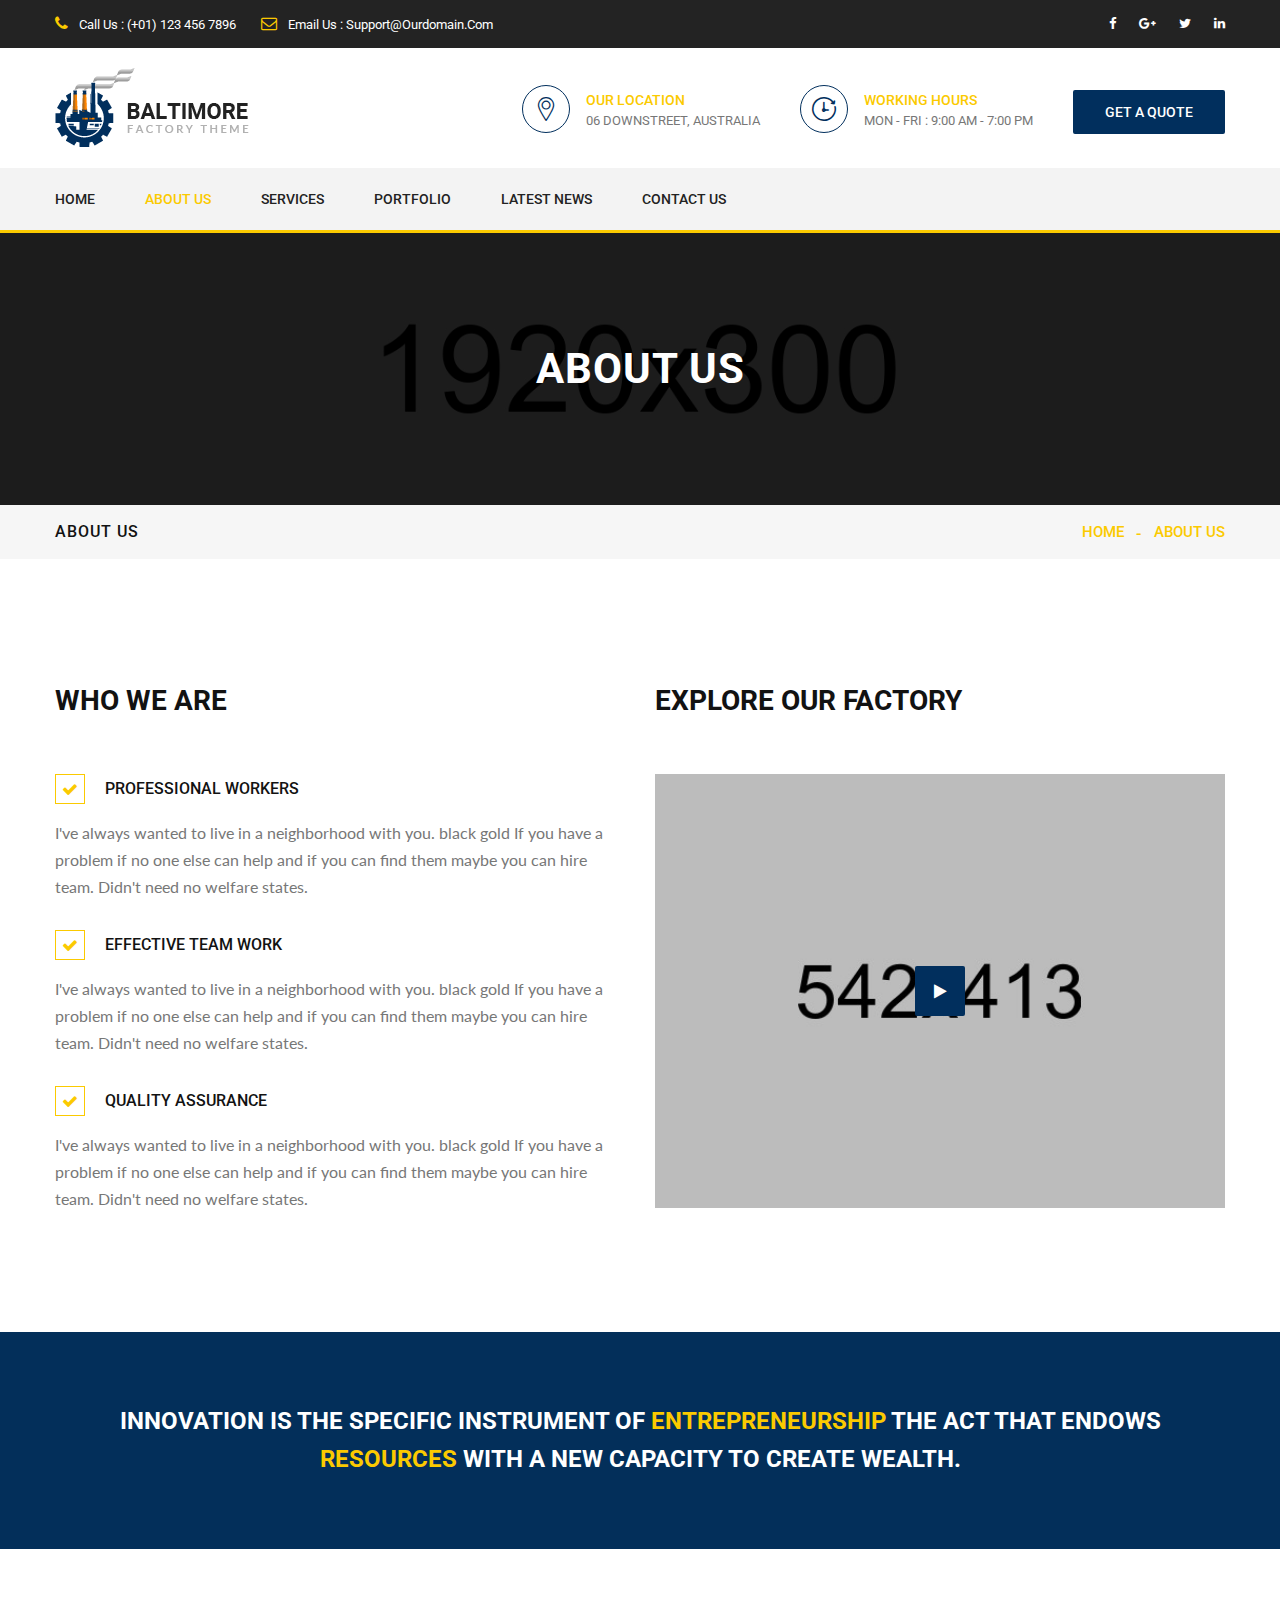
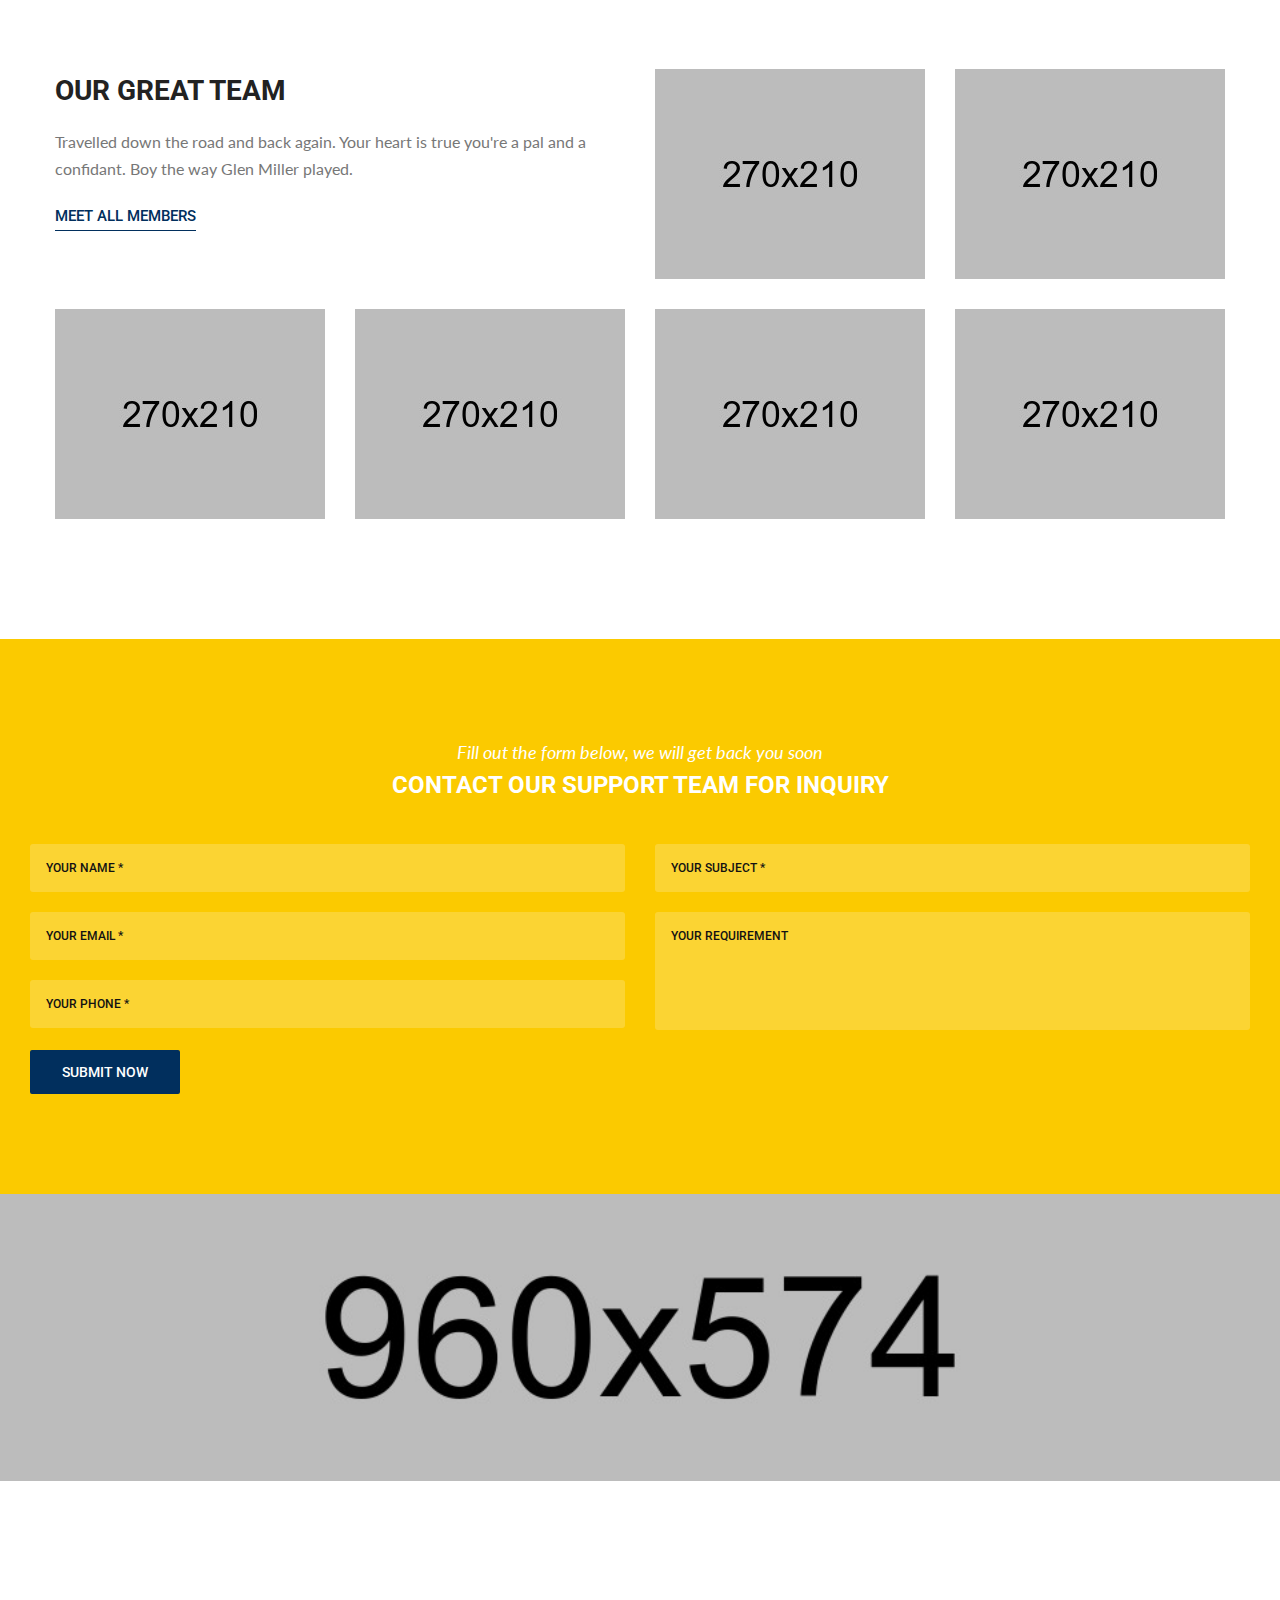
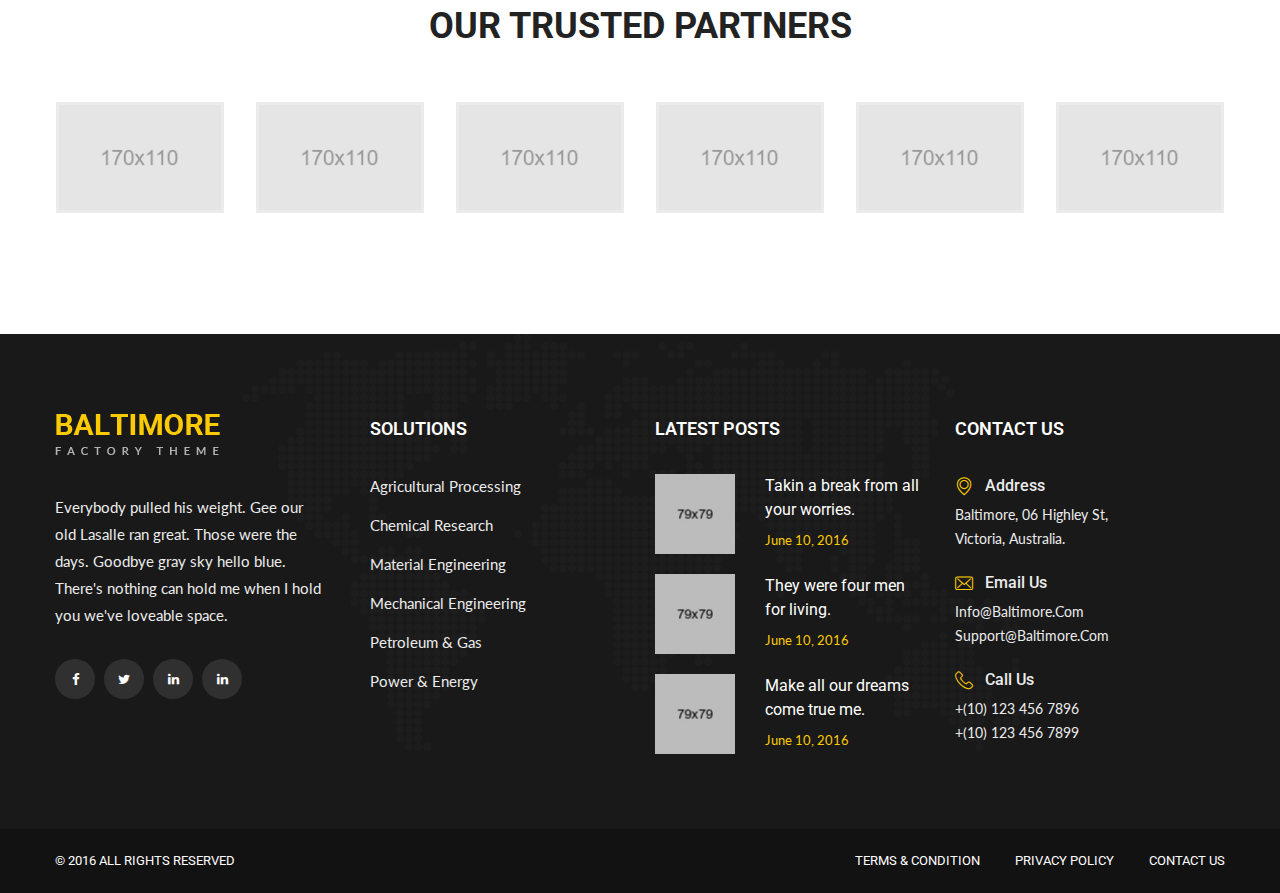
<file: about-us-2.html>
<!DOCTYPE html>
<html>
<head>
<meta charset="utf-8">
<title>Baltimore - Factory Theme HTML Template | About Us</title>
<!-- Stylesheets -->
<link href="css/bootstrap.css" rel="stylesheet">
<link href="css/style.css" rel="stylesheet">
<!--Favicon-->
<link rel="shortcut icon" href="images/favicon.ico" type="image/x-icon">
<link rel="icon" href="images/favicon.ico" type="image/x-icon">
<!-- Responsive -->
<meta http-equiv="X-UA-Compatible" content="IE=edge">
<meta name="viewport" content="width=device-width, initial-scale=1.0, maximum-scale=1.0, user-scalable=0">
<link href="css/responsive.css" rel="stylesheet">
<!--[if lt IE 9]><script src="https://cdnjs.cloudflare.com/ajax/libs/html5shiv/3.7.3/html5shiv.js"></script><![endif]-->
<!--[if lt IE 9]><script src="js/respond.js"></script><![endif]-->
</head>

<body>
<div class="page-wrapper">
 	
    <!-- Preloader -->
    <div class="preloader"></div>
 	
    <!-- Main Header-->
    <header class="main-header">
        <!-- Header Top -->
    	<div class="header-top">
        	<div class="auto-container clearfix">
            	<!--Top Left-->
            	<div class="top-left pull-left">
                    <ul class="links-nav clearfix">
                        <li><a href="#"><span class="fa fa-phone"></span> Call Us : (+01) 123 456 7896</a></li>
                        <li><a href="#"><span class="fa fa-envelope-o"></span> Email Us : Support@ourdomain.com</a></li>
                    </ul>
                </div>
                
                <!--Top Right-->
            	<div class="top-right pull-right">
                	<div class="social-links clearfix">
                    	<a href="#"><span class="fa fa-facebook-f"></span></a>
                        <a href="#"><span class="fa fa-google-plus"></span></a>
                        <a href="#"><span class="fa fa-twitter"></span></a>
                        <a href="#"><span class="fa fa-linkedin"></span></a>
                    </div>
                </div>
            </div>
        </div><!-- Header Top End -->
        
    	<!--Header-Upper-->
        <div class="header-upper">
        	<div class="auto-container">
            	<div class="clearfix">
                	
                	<div class="pull-left logo-outer">
                    	<div class="logo"><a href="index.html"><img src="images/logo.png" alt="Baltimore" title="Baltimore"></a></div>
                    </div>
                    
                    <div class="pull-right upper-right clearfix">
                    	
                        <!--Info Box-->
                        <div class="upper-column info-box">
                        	<div class="icon-box"><span class="flaticon-location"></span></div>
                            <ul>
                            	<li><strong>Our Location</strong></li>
                                <li>06 DownStreet, Australia</li>
                            </ul>
                        </div>
                        
                        <!--Info Box-->
                        <div class="upper-column info-box">
                        	<div class="icon-box"><span class="flaticon-clock-2"></span></div>
                            <ul>
                            	<li><strong>working hours</strong></li>
                                <li>Mon - Fri : 9:00 Am - 7:00 Pm</li>
                            </ul>
                        </div>
                        
                        <!--Info Box-->
                        <div class="upper-column info-box">
                        	<div class="link-btn">
                            	<a href="#" class="theme-btn btn-style-one">get a quote</a>
                            </div>
                        </div>
                        
                    </div>
                    
                </div>
            </div>
        </div>
        
        <!--Header-Lower-->
        <div class="header-lower">
            
        	<div class="auto-container">
            	<div class="nav-outer clearfix">
                    <!-- Main Menu -->
                    <nav class="main-menu">
                        <div class="navbar-header">
                            <!-- Toggle Button -->    	
                            <button type="button" class="navbar-toggle" data-toggle="collapse" data-target=".navbar-collapse">
                            <span class="icon-bar"></span>
                            <span class="icon-bar"></span>
                            <span class="icon-bar"></span>
                            </button>
                        </div>
                        
                        <div class="navbar-collapse collapse clearfix">
                            <ul class="navigation clearfix">
                                <li class="dropdown"><a href="#">Home</a>
                                    <ul>
                                        <li><a href="index.html">Homepage Style One</a></li>
                                        <li><a href="index-2.html">Homepage Style Two</a></li>
                                        <li><a href="index-3.html">Homepage Style Three</a></li>
                                    </ul>
                                </li>
                                <li class="current dropdown"><a href="#">About Us</a>
                                	<ul>
                                        <li><a href="about-us.html">About Us</a></li>
                                        <li><a href="about-us-2.html">Who We Are</a></li>
                                    </ul>
                                </li>
                                <li class="dropdown"><a href="#">Services</a>
                                    <ul>
                                        <li><a href="services.html">Services Style One</a></li>
                                        <li><a href="services-two.html">Services Style Two</a></li>
                                        <li><a href="services-single.html">Agricultural Process</a></li>
                                        <li><a href="services-single.html">Mechanical Engineering</a></li>
                                        <li><a href="services-single.html">Material Engineering</a></li>
                                        <li><a href="services-single.html">Petroleum &amp; Gas</a></li>
                                        <li><a href="services-single.html">Power &amp; Energy</a></li>
                                    </ul>
                                </li>
                                <li class="dropdown"><a href="#">Portfolio</a>
                                    <ul>
                                    	<li><a href="portfolio-three-column.html">Portfolio 3 Column</a></li>
                                        <li><a href="portfolio-four-column.html">Portfolio 4 Column</a></li>
                                        <li><a href="portfolio-single.html">Portfolio Single</a></li>
                                        
                                    </ul>
                                </li>
                                <li class="dropdown"><a href="#">Latest News</a>
                                    <ul>
                                        <li><a href="blog-grid.html">BLog Grid View</a></li>
                                        <li><a href="blog-list.html">Blog List View</a></li>
                                        <li><a href="blog-single.html">Blog Details</a></li>
                                    </ul>
                                </li>
                                <li><a href="contact.html">Contact Us</a></li>
                            </ul>
                        </div>
                    </nav><!-- Main Menu End-->
                    
                </div>
            </div>
        </div>
        
        
        <!--Sticky Header-->
        <div class="sticky-header">
        	<div class="auto-container clearfix">
            	<!--Logo-->
            	<div class="logo pull-left">
                	<a href="index.html" class="img-responsive"><img src="images/logo-small.png" alt="Transpo" title="Transpo"></a>
                </div>
                
                <!--Right Col-->
                <div class="right-col pull-right">
                	<!-- Main Menu -->
                    <nav class="main-menu">
                        <div class="navbar-header">
                            <!-- Toggle Button -->    	
                            <button type="button" class="navbar-toggle" data-toggle="collapse" data-target=".navbar-collapse">
                            <span class="icon-bar"></span>
                            <span class="icon-bar"></span>
                            <span class="icon-bar"></span>
                            </button>
                        </div>
                        
                        <div class="navbar-collapse collapse clearfix">
                            <ul class="navigation clearfix">
                                <li class="dropdown"><a href="#">Home</a>
                                    <ul>
                                        <li><a href="index.html">Homepage Style One</a></li>
                                        <li><a href="index-2.html">Homepage Style Two</a></li>
                                        <li><a href="index-3.html">Homepage Style Three</a></li>
                                    </ul>
                                </li>
                                <li class="current dropdown"><a href="#">About Us</a>
                                	<ul>
                                        <li><a href="about-us.html">About Us</a></li>
                                        <li><a href="about-us-2.html">Who We Are</a></li>
                                    </ul>
                                </li>
                                <li class="dropdown"><a href="#">Services</a>
                                    <ul>
                                        <li><a href="services.html">Services Style One</a></li>
                                        <li><a href="services-two.html">Services Style Two</a></li>
                                        <li><a href="services-single.html">Agricultural Process</a></li>
                                        <li><a href="services-single.html">Mechanical Engineering</a></li>
                                        <li><a href="services-single.html">Material Engineering</a></li>
                                        <li><a href="services-single.html">Petroleum &amp; Gas</a></li>
                                        <li><a href="services-single.html">Power &amp; Energy</a></li>
                                    </ul>
                                </li>
                                <li class="dropdown"><a href="#">Portfolio</a>
                                    <ul>
                                    	<li><a href="portfolio-three-column.html">Portfolio 3 Column</a></li>
                                        <li><a href="portfolio-four-column.html">Portfolio 4 Column</a></li>
                                        <li><a href="portfolio-single.html">Portfolio Single</a></li>
                                        
                                    </ul>
                                </li>
                                <li class="dropdown"><a href="#">Latest News</a>
                                    <ul>
                                        <li><a href="blog-grid.html">BLog Grid View</a></li>
                                        <li><a href="blog-list.html">Blog List View</a></li>
                                        <li><a href="blog-single.html">Blog Details</a></li>
                                    </ul>
                                </li>
                                <li><a href="contact.html">Contact Us</a></li>
                            </ul>
                        </div>
                    </nav><!-- Main Menu End-->
                </div>
                
            </div>
        </div><!--End Sticky Header-->
    
    </header>
    <!--End Main Header -->
    
    
    <!--Page Title-->
    <section class="page-title" style="background-image:url(images/background/page-title-2.jpg);">
        <div class="auto-container">
            <h1>About us</h1>
        </div>
    </section>
    
    <!--Page Info-->
    <section class="page-info">
        <div class="auto-container clearfix">
            <div class="pull-left"><h3>About Us</h3></div>
            <div class="pull-right">
                <ul class="bread-crumb clearfix">
                    <li><a href="index.html">Home</a></li>
                    <li>About Us</li>
                </ul>
            </div>
        </div>
    </section>
    
    
    <!--About Style Two / Light Version-->
    <section class="about-style-two light-version">
    	<div class="auto-container">
        	<div class="row clearfix">
                
                <!--Column-->
                <div class="column col-md-6 col-sm-12 col-xs-12">
                	<!--Who We Are-->
                    <div class="who-we-are">
                        <h2>Who we are</h2>
                        
                        <ul class="info-list">
                        	<li>
                                <h3>Professional workers</h3>
                                <div class="text">I've always wanted to live in a neighborhood with you. black gold If you have a problem if no one else can help and if you can find them maybe you can hire team. Didn't need no welfare states.</div>
                            </li>
                            
                            <li>
                                <h3>effective team work</h3>
                                <div class="text">I've always wanted to live in a neighborhood with you. black gold If you have a problem if no one else can help and if you can find them maybe you can hire team. Didn't need no welfare states.</div>
                            </li>
                            
                            <li>
                                <h3>quality assurance</h3>
                                <div class="text">I've always wanted to live in a neighborhood with you. black gold If you have a problem if no one else can help and if you can find them maybe you can hire team. Didn't need no welfare states.</div>
                            </li>
                            
                        </ul>
                        
                    </div>
                </div>
                
                <!--Column-->
                <div class="column col-md-6 col-sm-12 col-xs-12">
                	<h2>explore our factory</h2>
                    <!--Video Box-->
                    <div class="video-box">
                    	<figure class="image"><img src="images/resource/featured-image-14.jpg" alt=""></figure>
                        <a class="lightbox-image play-link" href="http://www.youtube.com/watch?v=opj24KnzrWo"><span class="icon fa fa-play"></span></a>
                    </div>
                    
                </div>
                
            </div>
    
        </div>
    </section>
    
    
    <!--Paralax Style One-->
    <section class="parallax-style-one" style="background-image:url(images/background/image-2.jpg);">
    	<div class="auto-container">
        	<h2>Innovation is the specific instrument of <span class="theme_color">entrepreneurship</span> The act that endows <span class="theme_color">resources</span> with a new capacity to create wealth.</h2>
        </div>
    </section>
    
    
    <!--Team Style One / Extended-->
    <section class="team-style-one extended">
    	<div class="auto-container">
        	<div class="row clearfix">
            	<!--Team Member-->
                <div class="intro-column col-lg-6 col-md-12 col-sm-12 col-xs-12">
                	<div class="inner-box">
                    	<h2>Our Great Team</h2>
                        <div class="text">Travelled down the road and back again. Your heart is true you're a pal and a confidant. Boy the way Glen Miller played.</div>
                        <div class="link-box"><a href="services-single.html" class="theme-btn normal-link">meet all members</a></div>
                    </div>
                </div>
                
                <!--Team Member-->
                <div class="member-style-one col-lg-3 col-md-6 col-sm-6 col-xs-12">
                	<div class="inner-box">
                    	<div class="image-box">
                        	<figure class="image"><img src="images/resource/team-image-4.jpg" alt=""></figure>
                            <div class="overlay">
                            	<div class="overlay-inner">
                                	<div class="content-outer">
                                        <div class="content">
                                        	<div class="basic-info">
                                            	<h4>Ben Afflick</h4>
                                                <div class="designation">Chief Engineer</div>
                                            </div>
                                            <ul class="info">
                                                <li>Phone : (+09) 123 456 7896</li>
                                                <li>Email : Info@Domain.com</li>
                                            </ul>
                                        </div>
                                    </div>
                                </div>
                            </div>
                        </div>
                    </div>
                </div>
                
                <!--Team Member-->
                <div class="member-style-one col-lg-3 col-md-6 col-sm-6 col-xs-12">
                	<div class="inner-box">
                    	<div class="image-box">
                        	<figure class="image"><img src="images/resource/team-image-5.jpg" alt=""></figure>
                            <div class="overlay">
                            	<div class="overlay-inner">
                                	<div class="content-outer">
                                        <div class="content">
                                        	<div class="basic-info">
                                            	<h4>Ben Afflick</h4>
                                                <div class="designation">Chief Engineer</div>
                                            </div>
                                            <ul class="info">
                                                <li>Phone : (+09) 123 456 7896</li>
                                                <li>Email : Info@Domain.com</li>
                                            </ul>
                                        </div>
                                    </div>
                                </div>
                            </div>
                        </div>
                    </div>
                </div>
            </div>
            
            <div class="row clearfix">
                <!--Team Member-->
                <div class="member-style-one col-lg-3 col-md-6 col-sm-6 col-xs-12">
                	<div class="inner-box">
                    	<div class="image-box">
                        	<figure class="image"><img src="images/resource/team-image-6.jpg" alt=""></figure>
                            <div class="overlay">
                            	<div class="overlay-inner">
                                	<div class="content-outer">
                                        <div class="content">
                                        	<div class="basic-info">
                                            	<h4>Ben Afflick</h4>
                                                <div class="designation">Chief Engineer</div>
                                            </div>
                                            <ul class="info">
                                                <li>Phone : (+09) 123 456 7896</li>
                                                <li>Email : Info@Domain.com</li>
                                            </ul>
                                        </div>
                                    </div>
                                </div>
                            </div>
                        </div>
                    </div>
                </div>
                
                <!--Team Member-->
                <div class="member-style-one col-lg-3 col-md-6 col-sm-6 col-xs-12">
                	<div class="inner-box">
                    	<div class="image-box">
                        	<figure class="image"><img src="images/resource/team-image-7.jpg" alt=""></figure>
                            <div class="overlay">
                            	<div class="overlay-inner">
                                	<div class="content-outer">
                                        <div class="content">
                                        	<div class="basic-info">
                                            	<h4>Ben Afflick</h4>
                                                <div class="designation">Chief Engineer</div>
                                            </div>
                                            <ul class="info">
                                                <li>Phone : (+09) 123 456 7896</li>
                                                <li>Email : Info@Domain.com</li>
                                            </ul>
                                        </div>
                                    </div>
                                </div>
                            </div>
                        </div>
                    </div>
                </div>
                
                <!--Team Member-->
                <div class="member-style-one col-lg-3 col-md-6 col-sm-6 col-xs-12">
                	<div class="inner-box">
                    	<div class="image-box">
                        	<figure class="image"><img src="images/resource/team-image-8.jpg" alt=""></figure>
                            <div class="overlay">
                            	<div class="overlay-inner">
                                	<div class="content-outer">
                                        <div class="content">
                                        	<div class="basic-info">
                                            	<h4>Ben Afflick</h4>
                                                <div class="designation">Chief Engineer</div>
                                            </div>
                                            <ul class="info">
                                                <li>Phone : (+09) 123 456 7896</li>
                                                <li>Email : Info@Domain.com</li>
                                            </ul>
                                        </div>
                                    </div>
                                </div>
                            </div>
                        </div>
                    </div>
                </div>
                
                <!--Team Member-->
                <div class="member-style-one col-lg-3 col-md-6 col-sm-6 col-xs-12">
                	<div class="inner-box">
                    	<div class="image-box">
                        	<figure class="image"><img src="images/resource/team-image-9.jpg" alt=""></figure>
                            <div class="overlay">
                            	<div class="overlay-inner">
                                	<div class="content-outer">
                                        <div class="content">
                                        	<div class="basic-info">
                                            	<h4>Ben Afflick</h4>
                                                <div class="designation">Chief Engineer</div>
                                            </div>
                                            <ul class="info">
                                                <li>Phone : (+09) 123 456 7896</li>
                                                <li>Email : Info@Domain.com</li>
                                            </ul>
                                        </div>
                                    </div>
                                </div>
                            </div>
                        </div>
                    </div>
                </div>
                
                
            </div>
        </div>
    </section>
    
    
    <!--Contact Style Two-->
    <section class="contact-style-two">
    	<div class="outer-container clearfix">
                
            <!--Column-->
            <div class="column form-column">
            	<div class="inner-box">
                    <div class="upper-content">
                        <div class="subtitle">Fill out the form below, we will get back you soon</div>
                        <h3>Contact Our  support team for inquiry</h3>
                    </div>
                    
                    <div class="default-form">
                        <form method="post" action="contact.html" id="contact-form">
                            <div class="row clearfix">
                                <div class="col-md-6 col-sm-6 col-xs-12">
                                    <div class="form-group">
                                        <input type="text" name="username" value="" placeholder="Your Name *" required>
                                    </div>
                                    <div class="form-group">
                                        <input type="email" name="email" value="" placeholder="Your Email *" required>
                                    </div>
                                    
                                    <div class="form-group">
                                        <input type="text" name="phone" value="" placeholder="Your Phone *" required>
                                    </div>
                                </div>
                                
                                <div class="col-md-6 col-sm-6 col-xs-12">
                                    <div class="form-group">
                                        <input type="text" name="subject" value="" placeholder="Your Subject *">
                                    </div>
                                    
                                    <div class="form-group">
                                        <textarea name="message" placeholder="Your Requirement" required></textarea>
                                    </div>
                                </div>
                                
                            </div>
                            
                            <button type="submit" class="theme-btn btn-style-one">Submit Now</button>
                            
                        </form>
                        
                    </div>
                </div>
            </div>
            
            <!--Column-->
            <div class="column info-column" style="background-image:url(images/background/image-5.jpg);">
            	<div class="inner-box wow slideInRight" data-wow-delay="0ms" data-wow-duration="1500ms">
                	<div class="inner-most">
                    	<h3>have any questions? Ask our experts</h3>
                        <div class="text">Monday - Fri : 9:00 AM to 7:00 PM</div>
                        <h4>(+01) 123 456 7896 (or) (+01) 123 456 7899</h4>
                    </div>
                </div>
            </div>
            
        </div>
    </section>
    
    
    <!--Sponsors Style Two-->
    <section class="sponsors-style-two">
    	<div class="auto-container">
        	<!--Section Title-->
            <div class="sec-title text-center"><h2>Our trusted partners</h2></div>
            <!--Sponsors SLider-->
            <ul class="sponsors-slider">
                <li><div class="image-box"><a href="#"><img src="images/clients/7.png" alt=""></a></div></li>
                <li><div class="image-box"><a href="#"><img src="images/clients/8.png" alt=""></a></div></li>
                <li><div class="image-box"><a href="#"><img src="images/clients/9.png" alt=""></a></div></li>
                <li><div class="image-box"><a href="#"><img src="images/clients/10.png" alt=""></a></div></li>
                <li><div class="image-box"><a href="#"><img src="images/clients/11.png" alt=""></a></div></li>
                <li><div class="image-box"><a href="#"><img src="images/clients/12.png" alt=""></a></div></li>
                <li><div class="image-box"><a href="#"><img src="images/clients/7.png" alt=""></a></div></li>
                <li><div class="image-box"><a href="#"><img src="images/clients/8.png" alt=""></a></div></li>
                <li><div class="image-box"><a href="#"><img src="images/clients/9.png" alt=""></a></div></li>
                <li><div class="image-box"><a href="#"><img src="images/clients/10.png" alt=""></a></div></li>
                <li><div class="image-box"><a href="#"><img src="images/clients/11.png" alt=""></a></div></li>
                <li><div class="image-box"><a href="#"><img src="images/clients/12.png" alt=""></a></div></li>
            </ul>
    	</div>
    </section>
    
    
    <!--Main Footer-->
    <footer class="main-footer">
    	<div class="auto-container">
        
            <!--Widgets Section-->
            <div class="widgets-section">
            	<div class="row clearfix">
                	<!--Big Column-->
                	<div class="big-column col-md-6 col-sm-12 col-xs-12">
                    	<div class="row clearfix">
                            
                            <!--Footer Column-->
                        	<div class="footer-column col-md-6 col-sm-6 col-xs-12">
                            	<div class="footer-widget about-widget">
                                	<!--Logo-->
                                	<div class="footer-logo"><a href="index.html"><img src="images/logo-2.png" alt=""></a></div>
                                    
                                    <div class="widget-content">
                                    	<div class="text">Everybody pulled his weight. Gee our old Lasalle ran great. Those were the days. Goodbye gray sky hello blue. There's nothing can hold me when I hold you we've loveable space.</div>
                                        
                                        <div class="social-links">
                                        	<a href="#"><span class="fa fa-facebook-f"></span></a>
                                            <a href="#"><span class="fa fa-twitter"></span></a>
                                            <a href="#"><span class="fa fa-linkedin"></span></a>
                                            <a href="#"><span class="fa fa-linkedin"></span></a>
                                        </div>
                                    </div>
                                </div>
                            </div>
                            
                            <!--Footer Column-->
                        	<div class="footer-column col-md-6 col-sm-6 col-xs-12">
                            	<div class="footer-widget links-widget">
                                	<h2>Solutions</h2>
                                    <div class="widget-content">
                                    	<ul class="list">
                                        	<li><a href="#">Agricultural Processing</a></li>
                                            <li><a href="#">Chemical Research</a></li>
                                            <li><a href="#">Material Engineering</a></li>
                                            <li><a href="#">Mechanical Engineering</a></li>
                                            <li><a href="#">Petroleum &amp; Gas</a></li>
                                            <li><a href="#">Power &amp; Energy</a></li>
                                        </ul>
                                    </div>
                                </div>
                            </div>
                            
                        </div>
                    </div>
                    
                    <!--Big Column-->
                	<div class="big-column col-md-6 col-sm-12 col-xs-12">
                    	<div class="row clearfix">
                            
                            <!--Footer Column-->
                        	<div class="footer-column col-md-6 col-sm-6 col-xs-12">
                            	<div class="footer-widget news-widget">
                                	<h2>latest Posts</h2>
                                    <div class="widget-content">
                                    	<!--Post-->
                                        <div class="post">
                                        	<figure class="post-thumb"><a href="#"><img src="images/resource/post-thumb-1.jpg" alt=""></a></figure>
                                            <h4><a href="#">Takin a break from all your worries.</a></h4>
                                            <div class="time">June 10, 2016</div>
                                        </div>
                                        <!--Post-->
                                        <div class="post">
                                        	<figure class="post-thumb"><a href="#"><img src="images/resource/post-thumb-2.jpg" alt=""></a></figure>
                                            <h4><a href="#">They were four men for living.</a></h4>
                                            <div class="time">June 10, 2016</div>
                                        </div>
                                        <!--Post-->
                                        <div class="post">
                                        	<figure class="post-thumb"><a href="#"><img src="images/resource/post-thumb-3.jpg" alt=""></a></figure>
                                            <h4><a href="#">Make all our dreams come true me.</a></h4>
                                            <div class="time">June 10, 2016</div>
                                        </div>
                                    </div>
                                </div>
                            </div>
                            
                            <!--Footer Column-->
                        	<div class="footer-column col-md-6 col-sm-6 col-xs-12">
                            	<div class="footer-widget contact-widget">
                                	<h2>Contact us</h2>
                                    <div class="widget-content">
                                        <ul class="contact-info">
                                        	<li><h4><span class="icon flaticon-placeholder"></span> Address</h4><div class="text">Baltimore, 06 Highley St, <br>Victoria, Australia.</div></li>
                                            <li><h4><span class="icon flaticon-envelope-1"></span> Email us</h4><div class="text">Info@Baltimore.Com <br>Support@Baltimore.Com</div></li>
                                            <li><h4><span class="icon flaticon-telephone-1"></span> Call Us</h4><div class="text">+(10) 123 456 7896 <br>+(10) 123 456 7899</div></li>
                                        </ul>
                                    </div>
                                </div>
                            </div>
                            
                        </div>
                    </div>
                    
                 </div>
         	</div>
         
        </div>
        
        <!--Footer Bottom-->
        <div class="footer-bottom">
        	<div class="auto-container">
                <div class="row clearfix">
                    <div class="col-lg-5 col-md-12 col-xs-12"><div class="copyright-text">&copy; 2016 All Rights Reserved</div></div>
                    <div class="col-lg-7 col-md-12 col-xs-12">
                        <!--Bottom Nav-->
                        <nav class="footer-nav clearfix">
                            <ul class="pull-right clearfix">
                                <li><a href="#">terms &amp; condition</a></li>
                                <li><a href="#">privacy policy</a></li>
                                <li><a href="contact.html">contact us</a></li>
                            </ul>
                        </nav>
                    </div>
                </div>
            </div>
            
        </div>
         
    </footer>
    
    
</div>
<!--End pagewrapper-->

<!--Scroll to top-->
<div class="scroll-to-top scroll-to-target" data-target=".main-header"><span class="icon flaticon-airplane-1"></span></div>


<script src="js/jquery.js"></script> 
<script src="js/bootstrap.min.js"></script>
<script src="js/jquery.fancybox.pack.js"></script>
<script src="js/jquery.fancybox-media.js"></script>
<script src="js/owl.js"></script>
<script src="js/validate.js"></script>
<script src="js/wow.js"></script>
<script src="js/script.js"></script>
</body>
</html>
</file>
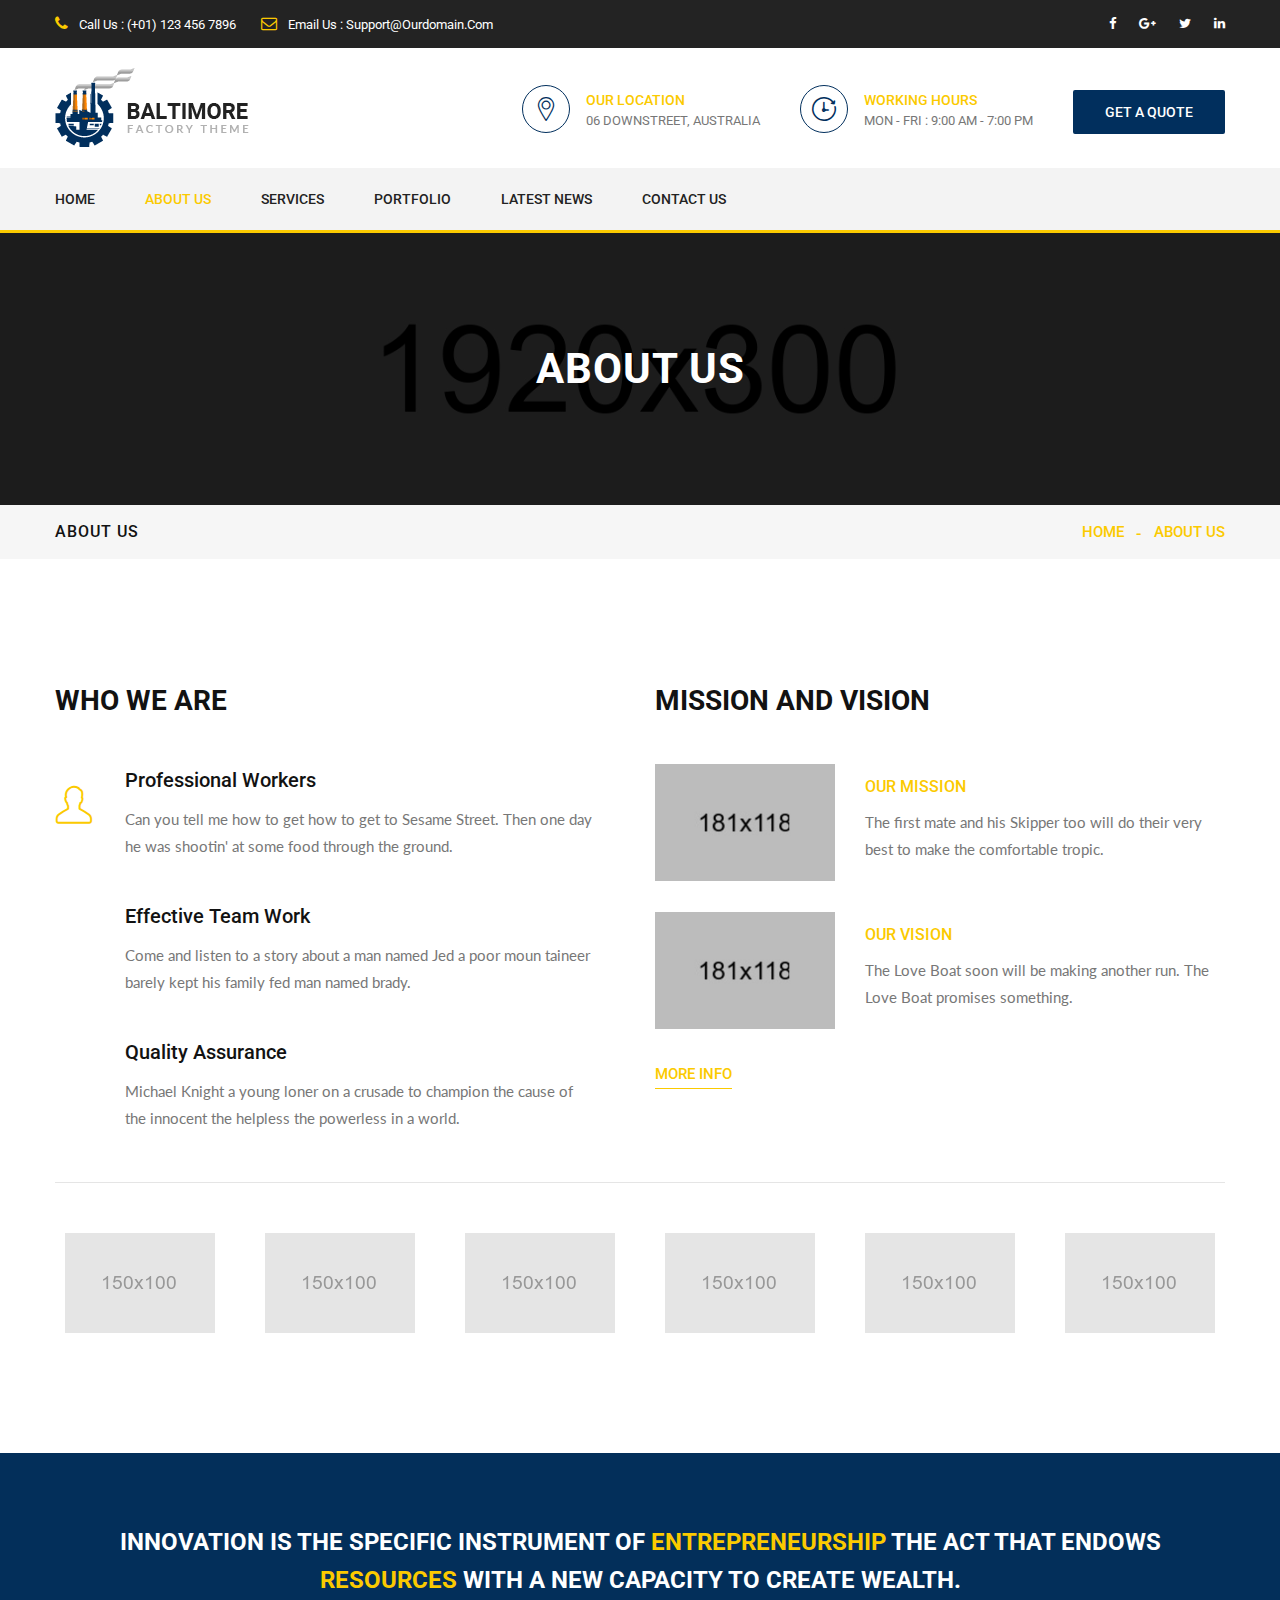
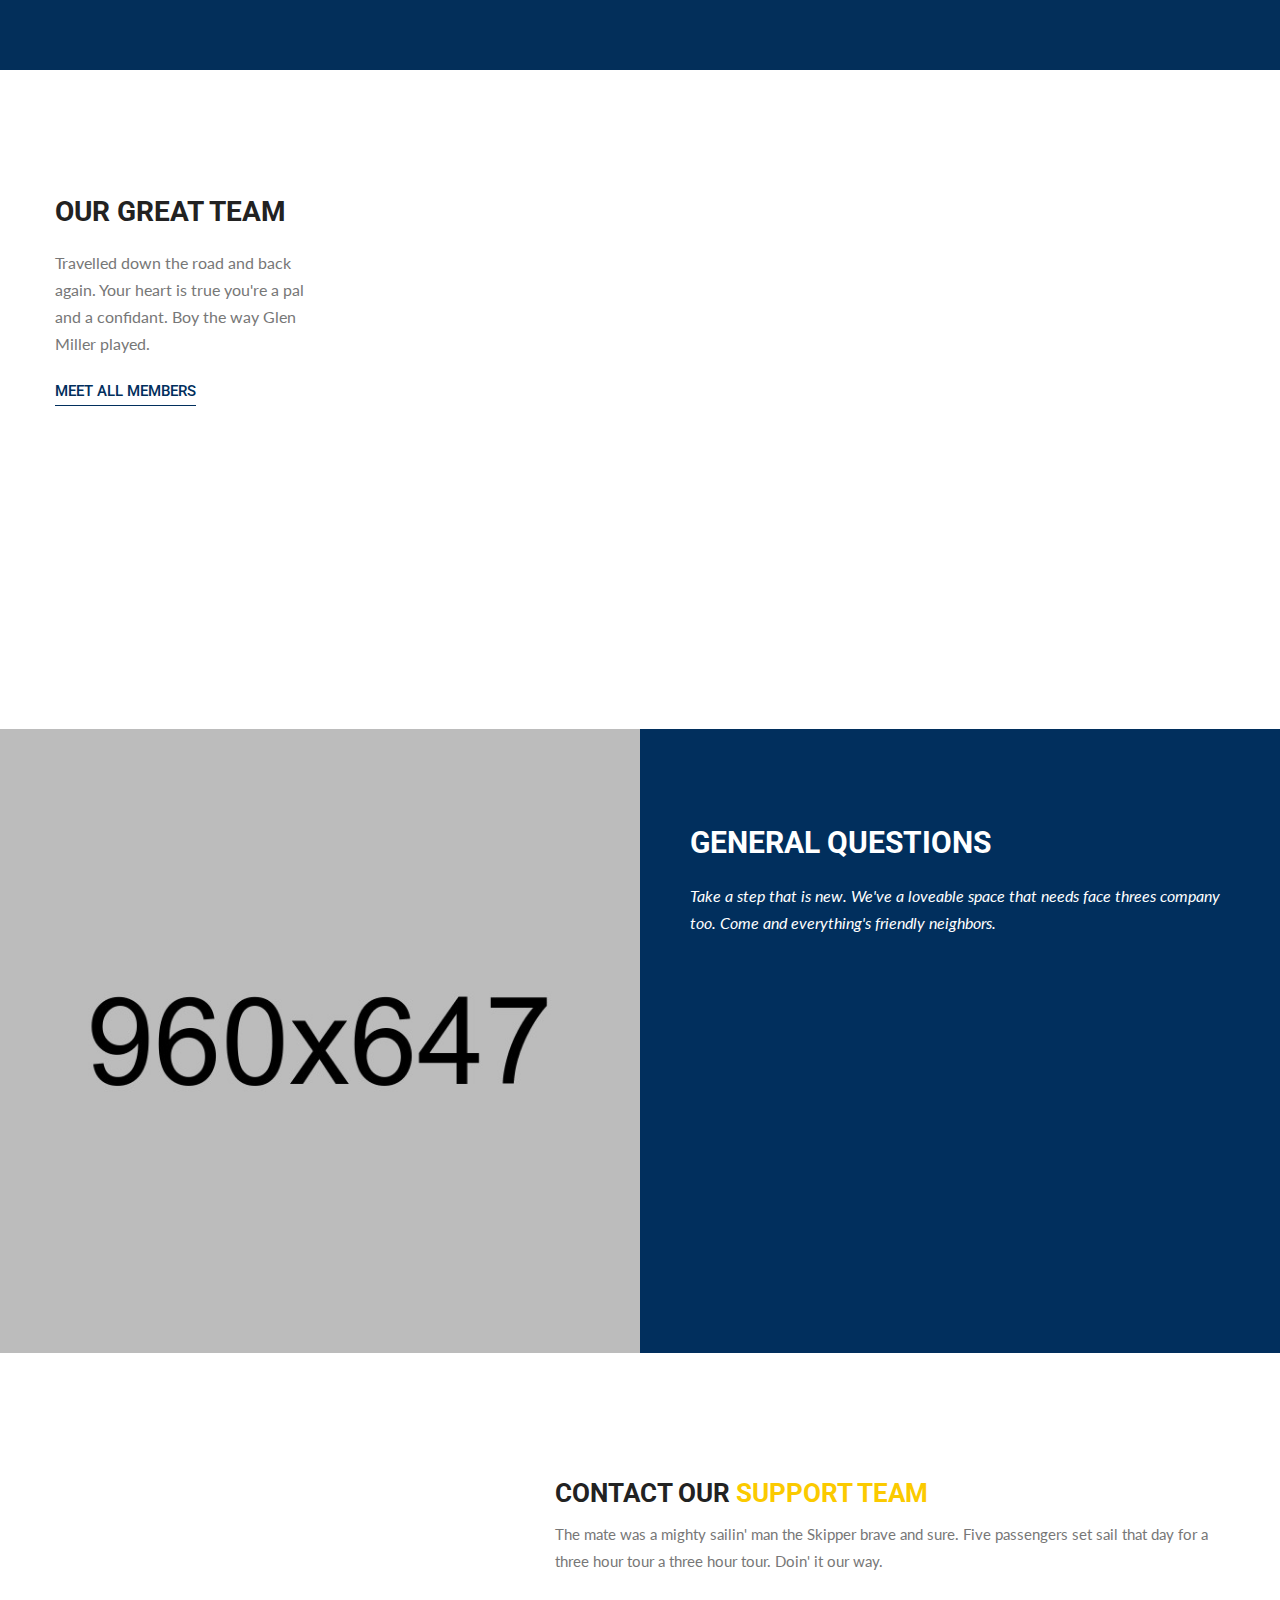
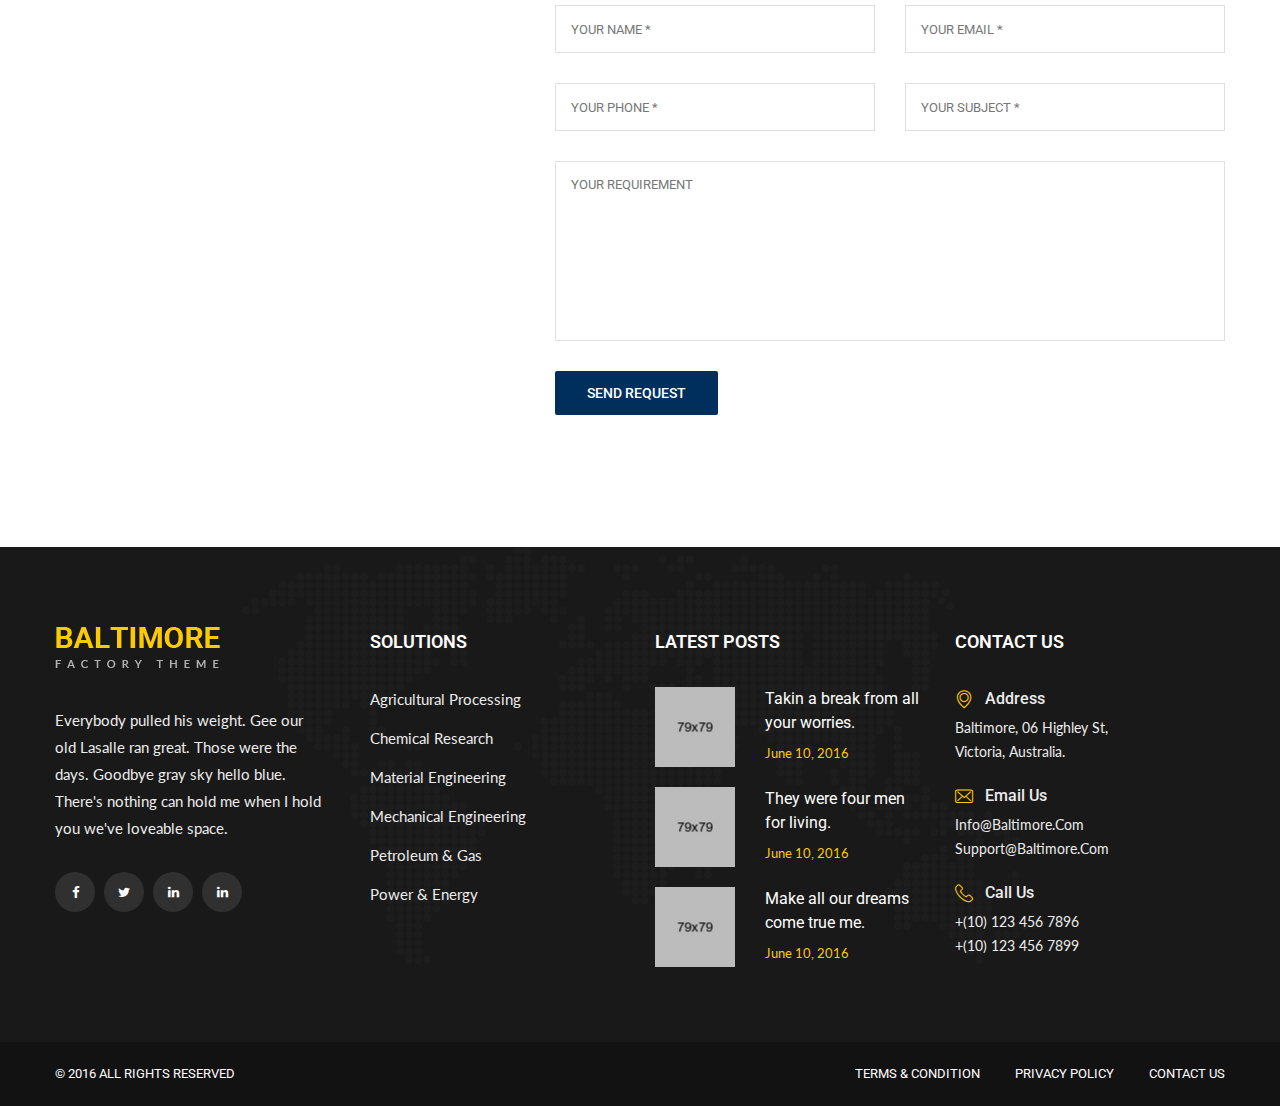
<file: about-us.html>
<!DOCTYPE html>
<html>
<head>
<meta charset="utf-8">
<title>Baltimore - Factory Theme HTML Template | About Us</title>
<!-- Stylesheets -->
<link href="css/bootstrap.css" rel="stylesheet">
<link href="css/style.css" rel="stylesheet">
<!--Favicon-->
<link rel="shortcut icon" href="images/favicon.ico" type="image/x-icon">
<link rel="icon" href="images/favicon.ico" type="image/x-icon">
<!-- Responsive -->
<meta http-equiv="X-UA-Compatible" content="IE=edge">
<meta name="viewport" content="width=device-width, initial-scale=1.0, maximum-scale=1.0, user-scalable=0">
<link href="css/responsive.css" rel="stylesheet">
<!--[if lt IE 9]><script src="https://cdnjs.cloudflare.com/ajax/libs/html5shiv/3.7.3/html5shiv.js"></script><![endif]-->
<!--[if lt IE 9]><script src="js/respond.js"></script><![endif]-->
</head>

<body>
<div class="page-wrapper">
 	
    <!-- Preloader -->
    <div class="preloader"></div>
 	
    <!-- Main Header-->
    <header class="main-header">
        <!-- Header Top -->
    	<div class="header-top">
        	<div class="auto-container clearfix">
            	<!--Top Left-->
            	<div class="top-left pull-left">
                    <ul class="links-nav clearfix">
                        <li><a href="#"><span class="fa fa-phone"></span> Call Us : (+01) 123 456 7896</a></li>
                        <li><a href="#"><span class="fa fa-envelope-o"></span> Email Us : Support@ourdomain.com</a></li>
                    </ul>
                </div>
                
                <!--Top Right-->
            	<div class="top-right pull-right">
                	<div class="social-links clearfix">
                    	<a href="#"><span class="fa fa-facebook-f"></span></a>
                        <a href="#"><span class="fa fa-google-plus"></span></a>
                        <a href="#"><span class="fa fa-twitter"></span></a>
                        <a href="#"><span class="fa fa-linkedin"></span></a>
                    </div>
                </div>
            </div>
        </div><!-- Header Top End -->
        
    	<!--Header-Upper-->
        <div class="header-upper">
        	<div class="auto-container">
            	<div class="clearfix">
                	
                	<div class="pull-left logo-outer">
                    	<div class="logo"><a href="index.html"><img src="images/logo.png" alt="Baltimore" title="Baltimore"></a></div>
                    </div>
                    
                    <div class="pull-right upper-right clearfix">
                    	
                        <!--Info Box-->
                        <div class="upper-column info-box">
                        	<div class="icon-box"><span class="flaticon-location"></span></div>
                            <ul>
                            	<li><strong>Our Location</strong></li>
                                <li>06 DownStreet, Australia</li>
                            </ul>
                        </div>
                        
                        <!--Info Box-->
                        <div class="upper-column info-box">
                        	<div class="icon-box"><span class="flaticon-clock-2"></span></div>
                            <ul>
                            	<li><strong>working hours</strong></li>
                                <li>Mon - Fri : 9:00 Am - 7:00 Pm</li>
                            </ul>
                        </div>
                        
                        <!--Info Box-->
                        <div class="upper-column info-box">
                        	<div class="link-btn">
                            	<a href="#" class="theme-btn btn-style-one">get a quote</a>
                            </div>
                        </div>
                        
                    </div>
                    
                </div>
            </div>
        </div>
        
        <!--Header-Lower-->
        <div class="header-lower">
            
        	<div class="auto-container">
            	<div class="nav-outer clearfix">
                    <!-- Main Menu -->
                    <nav class="main-menu">
                        <div class="navbar-header">
                            <!-- Toggle Button -->    	
                            <button type="button" class="navbar-toggle" data-toggle="collapse" data-target=".navbar-collapse">
                            <span class="icon-bar"></span>
                            <span class="icon-bar"></span>
                            <span class="icon-bar"></span>
                            </button>
                        </div>
                        
                        <div class="navbar-collapse collapse clearfix">
                            <ul class="navigation clearfix">
                                <li class="dropdown"><a href="#">Home</a>
                                    <ul>
                                        <li><a href="index.html">Homepage Style One</a></li>
                                        <li><a href="index-2.html">Homepage Style Two</a></li>
                                        <li><a href="index-3.html">Homepage Style Three</a></li>
                                    </ul>
                                </li>
                                <li class="current dropdown"><a href="#">About Us</a>
                                	<ul>
                                        <li><a href="about-us.html">About Us</a></li>
                                        <li><a href="about-us-2.html">Who We Are</a></li>
                                    </ul>
                                </li>
                                <li class="dropdown"><a href="#">Services</a>
                                    <ul>
                                        <li><a href="services.html">Services Style One</a></li>
                                        <li><a href="services-two.html">Services Style Two</a></li>
                                        <li><a href="services-single.html">Agricultural Process</a></li>
                                        <li><a href="services-single.html">Mechanical Engineering</a></li>
                                        <li><a href="services-single.html">Material Engineering</a></li>
                                        <li><a href="services-single.html">Petroleum &amp; Gas</a></li>
                                        <li><a href="services-single.html">Power &amp; Energy</a></li>
                                    </ul>
                                </li>
                                <li class="dropdown"><a href="#">Portfolio</a>
                                    <ul>
                                    	<li><a href="portfolio-three-column.html">Portfolio 3 Column</a></li>
                                        <li><a href="portfolio-four-column.html">Portfolio 4 Column</a></li>
                                        <li><a href="portfolio-single.html">Portfolio Single</a></li>
                                        
                                    </ul>
                                </li>
                                <li class="dropdown"><a href="#">Latest News</a>
                                    <ul>
                                        <li><a href="blog-grid.html">BLog Grid View</a></li>
                                        <li><a href="blog-list.html">Blog List View</a></li>
                                        <li><a href="blog-single.html">Blog Details</a></li>
                                    </ul>
                                </li>
                                <li><a href="contact.html">Contact Us</a></li>
                            </ul>
                        </div>
                    </nav><!-- Main Menu End-->
                    
                </div>
            </div>
        </div>
        
        
        <!--Sticky Header-->
        <div class="sticky-header">
        	<div class="auto-container clearfix">
            	<!--Logo-->
            	<div class="logo pull-left">
                	<a href="index.html" class="img-responsive"><img src="images/logo-small.png" alt="Transpo" title="Transpo"></a>
                </div>
                
                <!--Right Col-->
                <div class="right-col pull-right">
                	<!-- Main Menu -->
                    <nav class="main-menu">
                        <div class="navbar-header">
                            <!-- Toggle Button -->    	
                            <button type="button" class="navbar-toggle" data-toggle="collapse" data-target=".navbar-collapse">
                            <span class="icon-bar"></span>
                            <span class="icon-bar"></span>
                            <span class="icon-bar"></span>
                            </button>
                        </div>
                        
                        <div class="navbar-collapse collapse clearfix">
                            <ul class="navigation clearfix">
                                <li class="dropdown"><a href="#">Home</a>
                                    <ul>
                                        <li><a href="index.html">Homepage Style One</a></li>
                                        <li><a href="index-2.html">Homepage Style Two</a></li>
                                        <li><a href="index-3.html">Homepage Style Three</a></li>
                                    </ul>
                                </li>
                                <li class="current dropdown"><a href="#">About Us</a>
                                	<ul>
                                        <li><a href="about-us.html">About Us</a></li>
                                        <li><a href="about-us-2.html">Who We Are</a></li>
                                    </ul>
                                </li>
                                <li class="dropdown"><a href="#">Services</a>
                                    <ul>
                                        <li><a href="services.html">Services Style One</a></li>
                                        <li><a href="services-two.html">Services Style Two</a></li>
                                        <li><a href="services-single.html">Agricultural Process</a></li>
                                        <li><a href="services-single.html">Mechanical Engineering</a></li>
                                        <li><a href="services-single.html">Material Engineering</a></li>
                                        <li><a href="services-single.html">Petroleum &amp; Gas</a></li>
                                        <li><a href="services-single.html">Power &amp; Energy</a></li>
                                    </ul>
                                </li>
                                <li class="dropdown"><a href="#">Portfolio</a>
                                    <ul>
                                    	<li><a href="portfolio-three-column.html">Portfolio 3 Column</a></li>
                                        <li><a href="portfolio-four-column.html">Portfolio 4 Column</a></li>
                                        <li><a href="portfolio-single.html">Portfolio Single</a></li>
                                        
                                    </ul>
                                </li>
                                <li class="dropdown"><a href="#">Latest News</a>
                                    <ul>
                                        <li><a href="blog-grid.html">BLog Grid View</a></li>
                                        <li><a href="blog-list.html">Blog List View</a></li>
                                        <li><a href="blog-single.html">Blog Details</a></li>
                                    </ul>
                                </li>
                                <li><a href="contact.html">Contact Us</a></li>
                            </ul>
                        </div>
                    </nav><!-- Main Menu End-->
                </div>
                
            </div>
        </div><!--End Sticky Header-->
    
    </header>
    <!--End Main Header -->
    
    
    <!--Page Title-->
    <section class="page-title" style="background-image:url(images/background/page-title-1.jpg);">
        <div class="auto-container">
            <h1>About us</h1>
        </div>
    </section>
    
    <!--Page Info-->
    <section class="page-info">
        <div class="auto-container clearfix">
            <div class="pull-left"><h3>About Us</h3></div>
            <div class="pull-right">
                <ul class="bread-crumb clearfix">
                    <li><a href="index.html">Home</a></li>
                    <li>About Us</li>
                </ul>
            </div>
        </div>
    </section>
    
    
    <!--About Section / Light Version-->
    <section class="about-section light-version">
    	<div class="auto-container">
        	<div class="row clearfix">
                
                <!--Column-->
                <div class="column col-md-6 col-sm-12 col-xs-12">
                	<!--Who We Are-->
                    <div class="who-we-are">
                        <h2>Who we are</h2>
                        
                        <ul class="info-list">
                        	<li>
                            	<div class="icon-box wow zoomInStable" data-wow-delay="0ms" data-wow-duration="1500ms"><span class="flaticon-user"></span></div>
                                <h3>Professional Workers</h3>
                                <div class="text">Can you tell me how to get how to get to Sesame Street. Then one day he was shootin' at some food through the ground.</div>
                            </li>
                            
                            <li>
                            	<div class="icon-box wow zoomInStable" data-wow-delay="300ms" data-wow-duration="1500ms"><span class="flaticon-stick-man"></span></div>
                                <h3>Effective Team Work</h3>
                                <div class="text">Come and listen to a story about a man named Jed a poor moun taineer barely kept his family fed man named brady.</div>
                            </li>
                            
                            <li>
                            	<div class="icon-box wow zoomInStable" data-wow-delay="600ms" data-wow-duration="1500ms"><span class="flaticon-quality"></span></div>
                                <h3>Quality Assurance</h3>
                                <div class="text">Michael Knight a young loner on a crusade to champion the cause of the innocent the helpless the powerless in a world.</div>
                            </li>
                        </ul>
                        
                    </div>
                </div>
                
                <!--Column-->
                <div class="column col-md-6 col-sm-12 col-xs-12">
                	<!--Mission and Vision-->
                    <div class="mission-vision">
                        <h2>mission and vision</h2>
                        
                        <!--Block-->
                        <div class="block">
                        	<div class="inner-box">
                            	<figure class="image"><img src="images/resource/featured-thumb-1.jpg" alt=""></figure>
                                <h4>our mission</h4>
                                <div class="text">The first mate and his Skipper too will do their very best to make the comfortable tropic.</div>
                            </div>
                        </div>
                        
                        <!--Block-->
                        <div class="block">
                        	<div class="inner-box">
                            	<figure class="image"><img src="images/resource/featured-thumb-2.jpg" alt=""></figure>
                                <h4>our Vision</h4>
                                <div class="text">The Love Boat soon will be making another run. The Love Boat promises something.</div>
                            </div>
                        </div>
                        
                        <div class="link-box"><a href="services-single.html" class="theme-btn normal-link">more info</a></div>
                        
                    </div>
                </div>
                
            </div>
            
            <!--Sponsors Carousel-->
            <section class="sponsors-style-one">
                <!--Sponsors SLider-->
                <ul class="sponsors-slider">
                    <li><a href="#"><img src="images/clients/13.png" alt=""></a></li>
                    <li><a href="#"><img src="images/clients/14.png" alt=""></a></li>
                    <li><a href="#"><img src="images/clients/15.png" alt=""></a></li>
                    <li><a href="#"><img src="images/clients/16.png" alt=""></a></li>
                    <li><a href="#"><img src="images/clients/17.png" alt=""></a></li>
                    <li><a href="#"><img src="images/clients/18.png" alt=""></a></li>
                    <li><a href="#"><img src="images/clients/13.png" alt=""></a></li>
                    <li><a href="#"><img src="images/clients/14.png" alt=""></a></li>
                    <li><a href="#"><img src="images/clients/15.png" alt=""></a></li>
                    <li><a href="#"><img src="images/clients/16.png" alt=""></a></li>
                    <li><a href="#"><img src="images/clients/17.png" alt=""></a></li>
                    <li><a href="#"><img src="images/clients/18.png" alt=""></a></li>
                </ul>
            </section>
    
        </div>
    </section>
    
    
    <!--Paralax Style One-->
    <section class="parallax-style-one" style="background-image:url(images/background/image-2.jpg);">
    	<div class="auto-container">
        	<h2>Innovation is the specific instrument of <span class="theme_color">entrepreneurship</span> The act that endows <span class="theme_color">resources</span> with a new capacity to create wealth.</h2>
        </div>
    </section>
    
    
    <!--Team Style One-->
    <section class="team-style-one">
    	<div class="auto-container">
        	<div class="row clearfix">
            	<!--Team Member-->
                <div class="intro-column col-lg-3 col-md-12 col-sm-12 col-xs-12">
                	<div class="inner-box">
                    	<h2>Our Great Team</h2>
                        <div class="text">Travelled down the road and back again. Your heart is true you're a pal and a confidant. Boy the way Glen Miller played.</div>
                        <div class="link-box"><a href="services-single.html" class="theme-btn normal-link">meet all members</a></div>
                    </div>
                </div>
                
                <!--Team Member-->
                <div class="member-style-one col-lg-3 col-md-4 col-sm-6 col-xs-12">
                	<div class="inner-box wow fadeIn" data-wow-delay="0ms" data-wow-duration="1500ms">
                    	<div class="image-box">
                        	<figure class="image"><img src="images/resource/team-image-1.jpg" alt=""></figure>
                            <div class="overlay">
                            	<div class="content">
                                	<ul class="info">
                                    	<li>Phone : (+09) 123 456 7896</li>
                                        <li>Email : Info@Domain.com</li>
                                    </ul>
                                    <div class="social-links">
                                    	<a href="#"><span class="fa fa-facebook-f"></span></a>
                                        <a href="#"><span class="fa fa-twitter"></span></a>
                                        <a href="#"><span class="fa fa-google-plus"></span></a>
                                        <a href="#"><span class="fa fa-linkedin"></span></a>
                                    </div>
                                </div>
                            </div>
                        </div>
                        <div class="lower-content">
                        	<h3>Robert helison</h3>
                            <div class="designation">Founder and CEO</div>
                        </div>
                    </div>
                </div>
                
                <!--Team Member-->
                <div class="member-style-one col-lg-3 col-md-4 col-sm-6 col-xs-12">
                	<div class="inner-box wow fadeIn" data-wow-delay="300ms" data-wow-duration="1500ms">
                    	<div class="image-box">
                        	<figure class="image"><img src="images/resource/team-image-2.jpg" alt=""></figure>
                            <div class="overlay">
                            	<div class="content">
                                	<ul class="info">
                                    	<li>Phone : (+09) 123 456 7896</li>
                                        <li>Email : Info@Domain.com</li>
                                    </ul>
                                    <div class="social-links">
                                    	<a href="#"><span class="fa fa-facebook-f"></span></a>
                                        <a href="#"><span class="fa fa-twitter"></span></a>
                                        <a href="#"><span class="fa fa-google-plus"></span></a>
                                        <a href="#"><span class="fa fa-linkedin"></span></a>
                                    </div>
                                </div>
                            </div>
                        </div>
                        <div class="lower-content">
                        	<h3>deryl dixon</h3>
                            <div class="designation">Managing Director</div>
                        </div>
                    </div>
                </div>
                
                <!--Team Member-->
                <div class="member-style-one col-lg-3 col-md-4 col-sm-6 col-xs-12">
                	<div class="inner-box wow fadeIn" data-wow-delay="600ms" data-wow-duration="1500ms">
                    	<div class="image-box">
                        	<figure class="image"><img src="images/resource/team-image-3.jpg" alt=""></figure>
                            <div class="overlay">
                            	<div class="content">
                                	<ul class="info">
                                    	<li>Phone : (+09) 123 456 7896</li>
                                        <li>Email : Info@Domain.com</li>
                                    </ul>
                                    <div class="social-links">
                                    	<a href="#"><span class="fa fa-facebook-f"></span></a>
                                        <a href="#"><span class="fa fa-twitter"></span></a>
                                        <a href="#"><span class="fa fa-google-plus"></span></a>
                                        <a href="#"><span class="fa fa-linkedin"></span></a>
                                    </div>
                                </div>
                            </div>
                        </div>
                        <div class="lower-content">
                        	<h3>rick grimes</h3>
                            <div class="designation">Customer Relation</div>
                        </div>
                    </div>
                </div>
                
                
            </div>
        </div>
    </section>
    
    
    <!--Two COlumn Fluid-->
    <section class="two-col-fluid">
    	<div class="outer-container clearfix">
        	<!--Image Column-->
            <div class="image-column" style="background-image:url(images/background/image-3.jpg);"><figure class="image-box"><img src="images/resource/featured-image-9.jpg" alt=""></figure></div>
            <!--Content Column-->
            <div class="content-column">
            	<div class="inner-box">
                	<h2>General Questions</h2>
                    <div class="desc-text">Take a step that is new. We've a loveable space that needs face threes company too. Come and everything's friendly neighbors.</div>
                    
                    <!--Accordion Box-->
                    <ul class="accordion-box">
                        
                        <!--Block-->
                        <li class="accordion block wow fadeInUp" data-wow-delay="0ms" data-wow-duration="1500ms">
                            <div class="acc-btn active"><div class="icon-outer"><span class="icon icon-plus fa fa-angle-down"></span> <span class="icon icon-minus fa fa-angle-up"></span></div> WHAT ARE COOLING WATER TREATMENT ?</div>
                            <div class="acc-content current">
                                <div class="content clearfix">
                                    <p>The mate was a mighty sailin' man the Skipper brave and sure. Five passengers set sail that day for a three hour tour a three hour tour. And if you threw a party invited everyone.</p>
                                </div>
                            </div>
                        </li>
                        
                        <!--Block-->
                        <li class="accordion block wow fadeInUp" data-wow-delay="200ms" data-wow-duration="1500ms">
                            <div class="acc-btn"><div class="icon-outer"><span class="icon icon-plus fa fa-angle-down"></span> <span class="icon icon-minus fa fa-angle-up"></span></div> WHAT ARE GENERAL CLEANERS ?</div>
                            <div class="acc-content">
                                <div class="content clearfix">
                                    <p>The mate was a mighty sailin' man the Skipper brave and sure. Five passengers set sail that day for a three hour tour a three hour tour. And if you threw a party invited everyone.</p>
                                </div>
                            </div>
                        </li>
                        
                        <!--Block-->
                        <li class="accordion block wow fadeInUp" data-wow-delay="400ms" data-wow-duration="1500ms">
                            <div class="acc-btn"><div class="icon-outer"><span class="icon icon-plus fa fa-angle-down"></span> <span class="icon icon-minus fa fa-angle-up"></span></div> WHAT ARE WATER TESTING KITS AND REAGENTS?</div>
                            <div class="acc-content">
                                <div class="content clearfix">
                                    <p>The mate was a mighty sailin' man the Skipper brave and sure. Five passengers set sail that day for a three hour tour a three hour tour. And if you threw a party invited everyone.</p>
                                </div>
                            </div>
                        </li>
                        
                    </ul><!--End Accordion Box-->
                    
                </div>
            </div>
        </div>
    </section>
    
    
    <!--Contact Style One-->
    <section class="contact-style-one">
    	<div class="auto-container">
        	<div class="row clearfix">
            	<!--Column-->
                <div class="column info-column col-lg-5 col-md-6 col-sm-12 col-xs-12">
                	<div class="info-box wow fadeIn" data-wow-delay="0ms" data-wow-duration="1500ms">
                    	<h3>get in touch with our best <span class="theme_color">support team</span></h3>
                        <div class="text">The first mate and his Skipper too will do their very best to make the others comfortable in their tropic island nest. The Brady Bunch the Brady Bunch that's the way we all be brady bunch.</div>
                        <ul class="info-list">
                            <li>06 Factory Theme, Design Street,<br>Downtown, Victoria, Australia.</li>
                            <li><strong>Phone :</strong> (+01) 123 456 7896</li>
                            <li><strong>Office :</strong> (+01) 004 2254 8593</li>
                            <li><strong>Fax :</strong> (+01) 123 456 7800</li>
                            <li><strong>Email :</strong> Suport@Domain.com</li>
                        </ul>
                    </div>
                </div>
                
                <!--Column-->
                <div class="column form-column col-lg-7 col-md-6 col-sm-12 col-xs-12">
                	<div class="info-box">
                    	<div class="upper-content">
                            <h3>Contact our <span class="theme_color">support team</span></h3>
                            <div class="text">The mate was a mighty sailin' man the Skipper brave and sure. Five passengers set sail that day for a three hour tour a three hour tour. Doin' it our way.</div>
                        </div>
                        
                        <div class="default-form">
                        <form method="post" action="contact.html" id="contact-form">
                            <div class="row clearfix">
                                <div class="form-group col-md-6 col-sm-6 col-xs-12">
                                    <input type="text" name="username" value="" placeholder="Your Name *" required>
                                </div>
                                
                                <div class="form-group col-md-6 col-sm-6 col-xs-12">
                                    <input type="email" name="email" value="" placeholder="Your Email *" required>
                                </div>
                                
                                <div class="form-group col-md-6 col-sm-6 col-xs-12">
                                    <input type="text" name="phone" value="" placeholder="Your Phone *" required>
                                </div>
                                
                                <div class="form-group col-md-6 col-sm-6 col-xs-12">
                                    <input type="text" name="subject" value="" placeholder="Your Subject *">
                                </div>
                                
                                <div class="form-group col-md-12 col-sm-12 col-xs-12">
                                    <textarea name="message" placeholder="Your Requirement" required></textarea>
                                </div>
                            </div>
                            
                            <button type="submit" class="theme-btn btn-style-one">send request</button>
                            
                        </form>
                        
                    </div>
                    
                    </div>
                </div>
                
            </div>
        </div>
    </section>
    
    
    <!--Main Footer-->
    <footer class="main-footer">
    	<div class="auto-container">
        
            <!--Widgets Section-->
            <div class="widgets-section">
            	<div class="row clearfix">
                	<!--Big Column-->
                	<div class="big-column col-md-6 col-sm-12 col-xs-12">
                    	<div class="row clearfix">
                            
                            <!--Footer Column-->
                        	<div class="footer-column col-md-6 col-sm-6 col-xs-12">
                            	<div class="footer-widget about-widget">
                                	<!--Logo-->
                                	<div class="footer-logo"><a href="index.html"><img src="images/logo-2.png" alt=""></a></div>
                                    
                                    <div class="widget-content">
                                    	<div class="text">Everybody pulled his weight. Gee our old Lasalle ran great. Those were the days. Goodbye gray sky hello blue. There's nothing can hold me when I hold you we've loveable space.</div>
                                        
                                        <div class="social-links">
                                        	<a href="#"><span class="fa fa-facebook-f"></span></a>
                                            <a href="#"><span class="fa fa-twitter"></span></a>
                                            <a href="#"><span class="fa fa-linkedin"></span></a>
                                            <a href="#"><span class="fa fa-linkedin"></span></a>
                                        </div>
                                    </div>
                                </div>
                            </div>
                            
                            <!--Footer Column-->
                        	<div class="footer-column col-md-6 col-sm-6 col-xs-12">
                            	<div class="footer-widget links-widget">
                                	<h2>Solutions</h2>
                                    <div class="widget-content">
                                    	<ul class="list">
                                        	<li><a href="#">Agricultural Processing</a></li>
                                            <li><a href="#">Chemical Research</a></li>
                                            <li><a href="#">Material Engineering</a></li>
                                            <li><a href="#">Mechanical Engineering</a></li>
                                            <li><a href="#">Petroleum &amp; Gas</a></li>
                                            <li><a href="#">Power &amp; Energy</a></li>
                                        </ul>
                                    </div>
                                </div>
                            </div>
                            
                        </div>
                    </div>
                    
                    <!--Big Column-->
                	<div class="big-column col-md-6 col-sm-12 col-xs-12">
                    	<div class="row clearfix">
                            
                            <!--Footer Column-->
                        	<div class="footer-column col-md-6 col-sm-6 col-xs-12">
                            	<div class="footer-widget news-widget">
                                	<h2>latest Posts</h2>
                                    <div class="widget-content">
                                    	<!--Post-->
                                        <div class="post">
                                        	<figure class="post-thumb"><a href="#"><img src="images/resource/post-thumb-1.jpg" alt=""></a></figure>
                                            <h4><a href="#">Takin a break from all your worries.</a></h4>
                                            <div class="time">June 10, 2016</div>
                                        </div>
                                        <!--Post-->
                                        <div class="post">
                                        	<figure class="post-thumb"><a href="#"><img src="images/resource/post-thumb-2.jpg" alt=""></a></figure>
                                            <h4><a href="#">They were four men for living.</a></h4>
                                            <div class="time">June 10, 2016</div>
                                        </div>
                                        <!--Post-->
                                        <div class="post">
                                        	<figure class="post-thumb"><a href="#"><img src="images/resource/post-thumb-3.jpg" alt=""></a></figure>
                                            <h4><a href="#">Make all our dreams come true me.</a></h4>
                                            <div class="time">June 10, 2016</div>
                                        </div>
                                    </div>
                                </div>
                            </div>
                            
                            <!--Footer Column-->
                        	<div class="footer-column col-md-6 col-sm-6 col-xs-12">
                            	<div class="footer-widget contact-widget">
                                	<h2>Contact us</h2>
                                    <div class="widget-content">
                                        <ul class="contact-info">
                                        	<li><h4><span class="icon flaticon-placeholder"></span> Address</h4><div class="text">Baltimore, 06 Highley St, <br>Victoria, Australia.</div></li>
                                            <li><h4><span class="icon flaticon-envelope-1"></span> Email us</h4><div class="text">Info@Baltimore.Com <br>Support@Baltimore.Com</div></li>
                                            <li><h4><span class="icon flaticon-telephone-1"></span> Call Us</h4><div class="text">+(10) 123 456 7896 <br>+(10) 123 456 7899</div></li>
                                        </ul>
                                    </div>
                                </div>
                            </div>
                            
                        </div>
                    </div>
                    
                 </div>
         	</div>
         
        </div>
        
        <!--Footer Bottom-->
        <div class="footer-bottom">
        	<div class="auto-container">
                <div class="row clearfix">
                    <div class="col-lg-5 col-md-12 col-xs-12"><div class="copyright-text">&copy; 2016 All Rights Reserved</div></div>
                    <div class="col-lg-7 col-md-12 col-xs-12">
                        <!--Bottom Nav-->
                        <nav class="footer-nav clearfix">
                            <ul class="pull-right clearfix">
                                <li><a href="#">terms &amp; condition</a></li>
                                <li><a href="#">privacy policy</a></li>
                                <li><a href="contact.html">contact us</a></li>
                            </ul>
                        </nav>
                    </div>
                </div>
            </div>
            
        </div>
         
    </footer>
    
    
</div>
<!--End pagewrapper-->

<!--Scroll to top-->
<div class="scroll-to-top scroll-to-target" data-target=".main-header"><span class="icon flaticon-airplane-1"></span></div>


<script src="js/jquery.js"></script> 
<script src="js/bootstrap.min.js"></script>
<script src="js/jquery.fancybox.pack.js"></script>
<script src="js/jquery.fancybox-media.js"></script>
<script src="js/owl.js"></script>
<script src="js/validate.js"></script>
<script src="js/wow.js"></script>
<script src="js/script.js"></script>
</body>
</html>
</file>
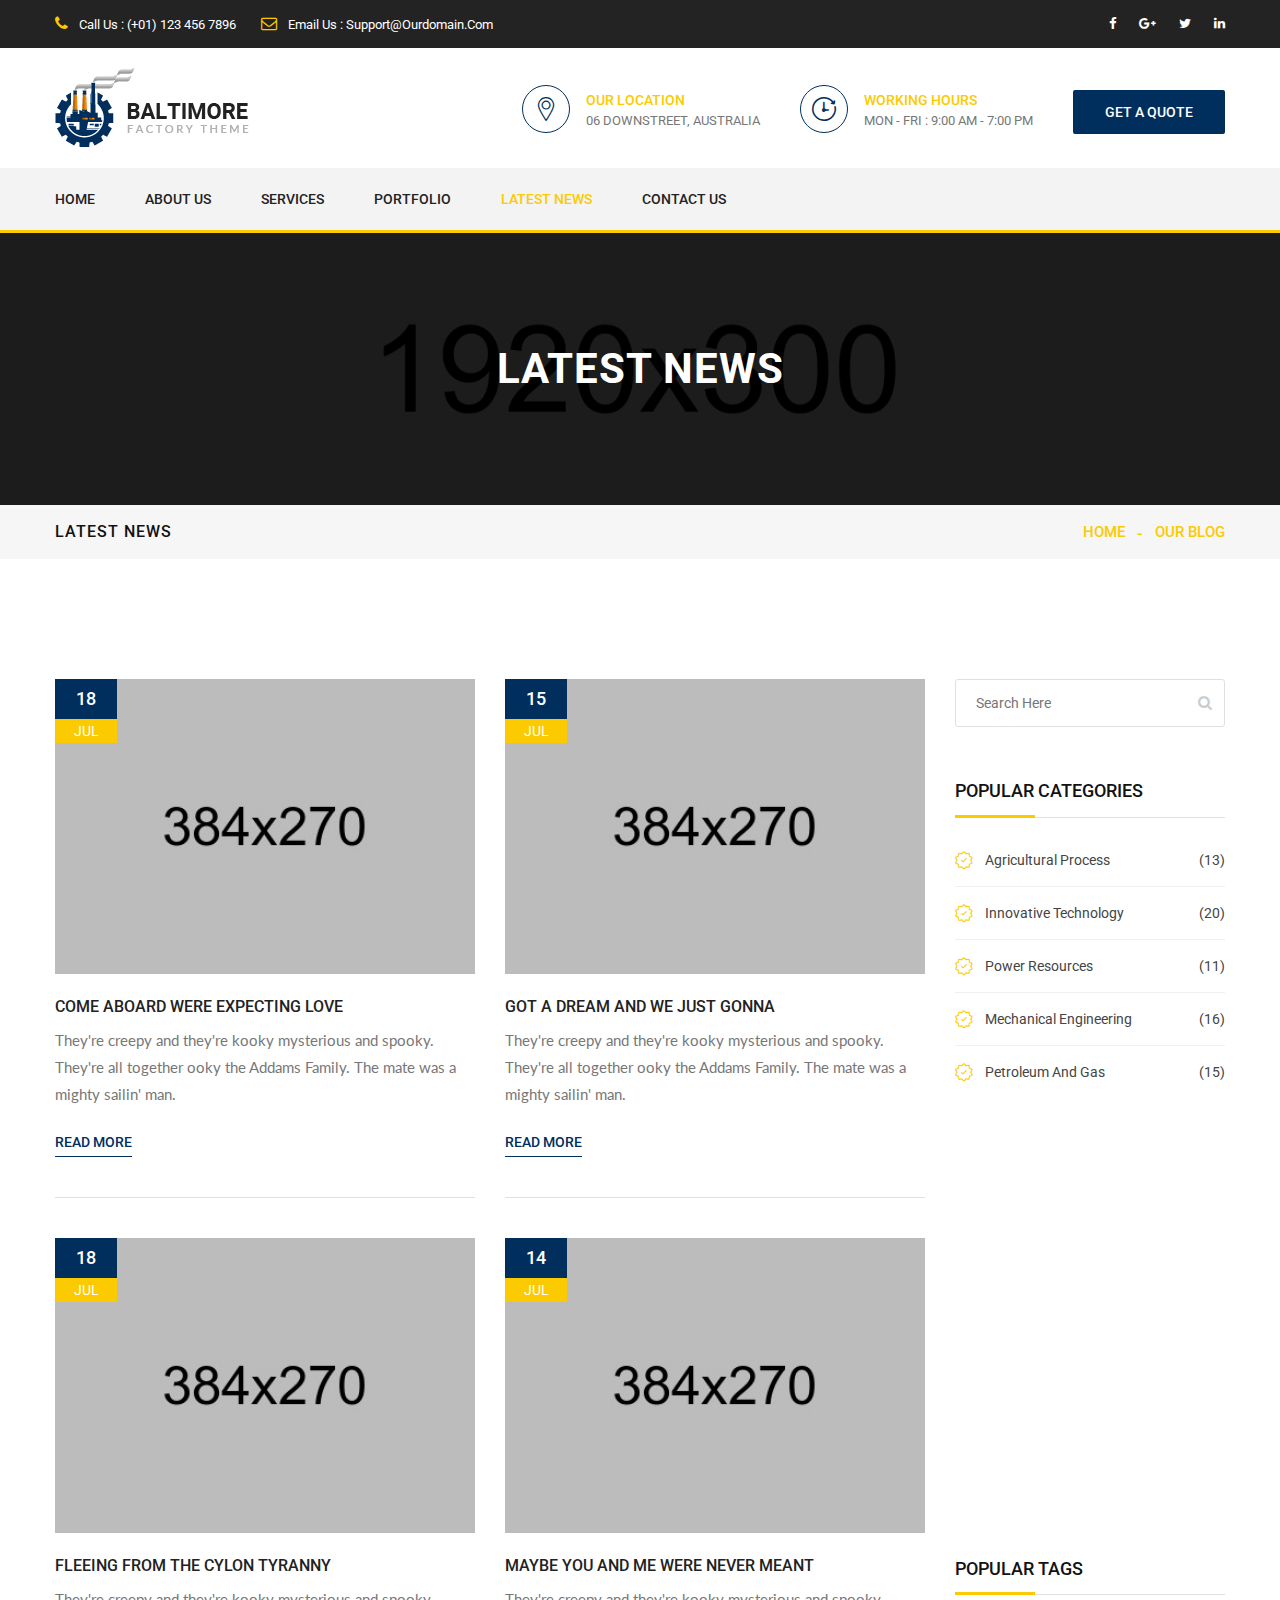
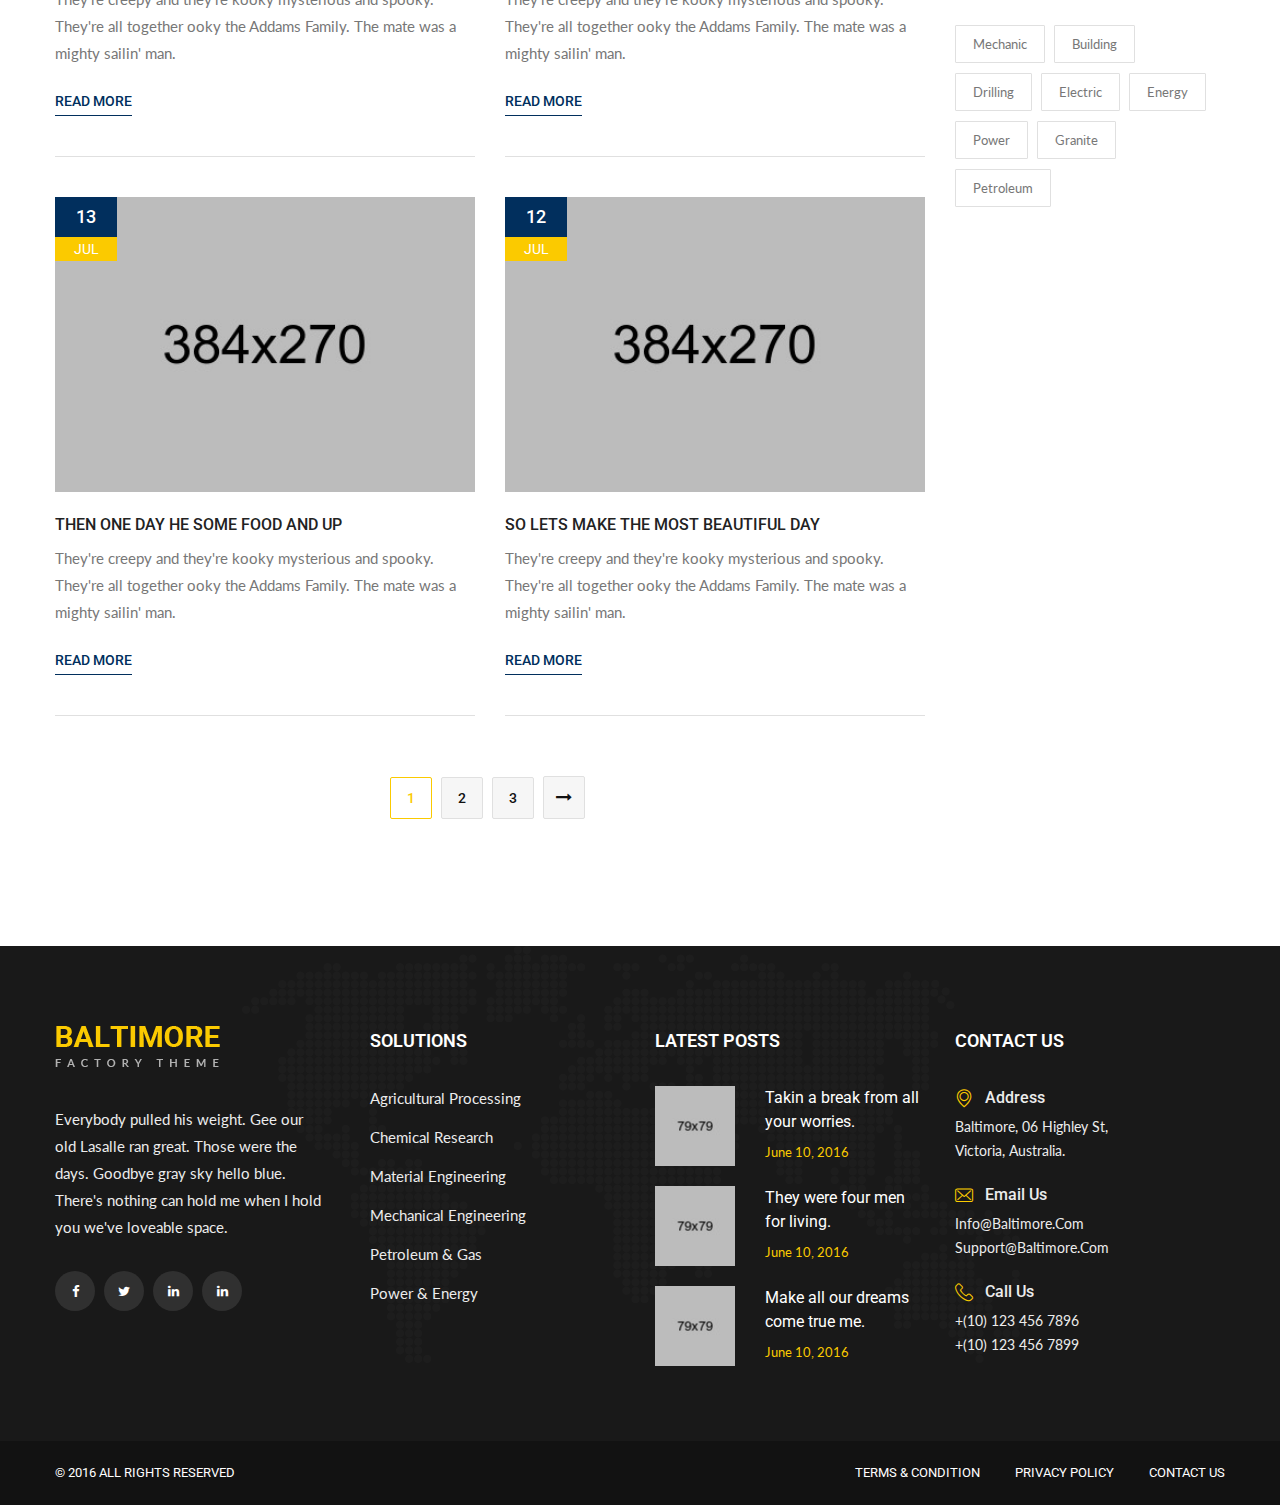
<file: blog-grid.html>
<!DOCTYPE html>
<html>
<head>
<meta charset="utf-8">
<title>Baltimore - Factory Theme HTML Template | Blog List View</title>
<!-- Stylesheets -->
<link href="css/bootstrap.css" rel="stylesheet">
<link href="css/style.css" rel="stylesheet">
<!--Favicon-->
<link rel="shortcut icon" href="images/favicon.ico" type="image/x-icon">
<link rel="icon" href="images/favicon.ico" type="image/x-icon">
<!-- Responsive -->
<meta http-equiv="X-UA-Compatible" content="IE=edge">
<meta name="viewport" content="width=device-width, initial-scale=1.0, maximum-scale=1.0, user-scalable=0">
<link href="css/responsive.css" rel="stylesheet">
<!--[if lt IE 9]><script src="https://cdnjs.cloudflare.com/ajax/libs/html5shiv/3.7.3/html5shiv.js"></script><![endif]-->
<!--[if lt IE 9]><script src="js/respond.js"></script><![endif]-->
</head>

<body>
<div class="page-wrapper">
 	
    <!-- Preloader -->
    <div class="preloader"></div>
 	
    <!-- Main Header-->
    <header class="main-header">
        <!-- Header Top -->
    	<div class="header-top">
        	<div class="auto-container clearfix">
            	<!--Top Left-->
            	<div class="top-left pull-left">
                    <ul class="links-nav clearfix">
                        <li><a href="#"><span class="fa fa-phone"></span> Call Us : (+01) 123 456 7896</a></li>
                        <li><a href="#"><span class="fa fa-envelope-o"></span> Email Us : Support@ourdomain.com</a></li>
                    </ul>
                </div>
                
                <!--Top Right-->
            	<div class="top-right pull-right">
                	<div class="social-links clearfix">
                    	<a href="#"><span class="fa fa-facebook-f"></span></a>
                        <a href="#"><span class="fa fa-google-plus"></span></a>
                        <a href="#"><span class="fa fa-twitter"></span></a>
                        <a href="#"><span class="fa fa-linkedin"></span></a>
                    </div>
                </div>
            </div>
        </div><!-- Header Top End -->
        
    	<!--Header-Upper-->
        <div class="header-upper">
        	<div class="auto-container">
            	<div class="clearfix">
                	
                	<div class="pull-left logo-outer">
                    	<div class="logo"><a href="index.html"><img src="images/logo.png" alt="Baltimore" title="Baltimore"></a></div>
                    </div>
                    
                    <div class="pull-right upper-right clearfix">
                    	
                        <!--Info Box-->
                        <div class="upper-column info-box">
                        	<div class="icon-box"><span class="flaticon-location"></span></div>
                            <ul>
                            	<li><strong>Our Location</strong></li>
                                <li>06 DownStreet, Australia</li>
                            </ul>
                        </div>
                        
                        <!--Info Box-->
                        <div class="upper-column info-box">
                        	<div class="icon-box"><span class="flaticon-clock-2"></span></div>
                            <ul>
                            	<li><strong>working hours</strong></li>
                                <li>Mon - Fri : 9:00 Am - 7:00 Pm</li>
                            </ul>
                        </div>
                        
                        <!--Info Box-->
                        <div class="upper-column info-box">
                        	<div class="link-btn">
                            	<a href="#" class="theme-btn btn-style-one">get a quote</a>
                            </div>
                        </div>
                        
                    </div>
                    
                </div>
            </div>
        </div>
        
        <!--Header-Lower-->
        <div class="header-lower">
            
        	<div class="auto-container">
            	<div class="nav-outer clearfix">
                    <!-- Main Menu -->
                    <nav class="main-menu">
                        <div class="navbar-header">
                            <!-- Toggle Button -->    	
                            <button type="button" class="navbar-toggle" data-toggle="collapse" data-target=".navbar-collapse">
                            <span class="icon-bar"></span>
                            <span class="icon-bar"></span>
                            <span class="icon-bar"></span>
                            </button>
                        </div>
                        
                        <div class="navbar-collapse collapse clearfix">
                            <ul class="navigation clearfix">
                                <li class="dropdown"><a href="#">Home</a>
                                    <ul>
                                        <li><a href="index.html">Homepage Style One</a></li>
                                        <li><a href="index-2.html">Homepage Style Two</a></li>
                                        <li><a href="index-3.html">Homepage Style Three</a></li>
                                    </ul>
                                </li>
                                <li class="dropdown"><a href="#">About Us</a>
                                	<ul>
                                        <li><a href="about-us.html">About Us</a></li>
                                        <li><a href="about-us-2.html">Who We Are</a></li>
                                    </ul>
                                </li>
                                <li class="dropdown"><a href="#">Services</a>
                                    <ul>
                                        <li><a href="services.html">Services Style One</a></li>
                                        <li><a href="services-two.html">Services Style Two</a></li>
                                        <li><a href="services-single.html">Agricultural Process</a></li>
                                        <li><a href="services-single.html">Mechanical Engineering</a></li>
                                        <li><a href="services-single.html">Material Engineering</a></li>
                                        <li><a href="services-single.html">Petroleum &amp; Gas</a></li>
                                        <li><a href="services-single.html">Power &amp; Energy</a></li>
                                    </ul>
                                </li>
                                <li class="dropdown"><a href="#">Portfolio</a>
                                    <ul>
                                    	<li><a href="portfolio-three-column.html">Portfolio 3 Column</a></li>
                                        <li><a href="portfolio-four-column.html">Portfolio 4 Column</a></li>
                                        <li><a href="portfolio-single.html">Portfolio Single</a></li>
                                        
                                    </ul>
                                </li>
                                <li class="current dropdown"><a href="#">Latest News</a>
                                    <ul>
                                        <li><a href="blog-grid.html">BLog Grid View</a></li>
                                        <li><a href="blog-list.html">Blog List View</a></li>
                                        <li><a href="blog-single.html">Blog Details</a></li>
                                    </ul>
                                </li>
                                <li><a href="contact.html">Contact Us</a></li>
                            </ul>
                        </div>
                    </nav><!-- Main Menu End-->
                    
                </div>
            </div>
        </div>
        
        
        <!--Sticky Header-->
        <div class="sticky-header">
        	<div class="auto-container clearfix">
            	<!--Logo-->
            	<div class="logo pull-left">
                	<a href="index.html" class="img-responsive"><img src="images/logo-small.png" alt="Transpo" title="Transpo"></a>
                </div>
                
                <!--Right Col-->
                <div class="right-col pull-right">
                	<!-- Main Menu -->
                    <nav class="main-menu">
                        <div class="navbar-header">
                            <!-- Toggle Button -->    	
                            <button type="button" class="navbar-toggle" data-toggle="collapse" data-target=".navbar-collapse">
                            <span class="icon-bar"></span>
                            <span class="icon-bar"></span>
                            <span class="icon-bar"></span>
                            </button>
                        </div>
                        
                        <div class="navbar-collapse collapse clearfix">
                            <ul class="navigation clearfix">
                                <li class="dropdown"><a href="#">Home</a>
                                    <ul>
                                        <li><a href="index.html">Homepage Style One</a></li>
                                        <li><a href="index-2.html">Homepage Style Two</a></li>
                                        <li><a href="index-3.html">Homepage Style Three</a></li>
                                    </ul>
                                </li>
                                <li class="dropdown"><a href="#">About Us</a>
                                	<ul>
                                        <li><a href="about-us.html">About Us</a></li>
                                        <li><a href="about-us-2.html">Who We Are</a></li>
                                    </ul>
                                </li>
                                <li class="dropdown"><a href="#">Services</a>
                                    <ul>
                                        <li><a href="services.html">Services Style One</a></li>
                                        <li><a href="services-two.html">Services Style Two</a></li>
                                        <li><a href="services-single.html">Agricultural Process</a></li>
                                        <li><a href="services-single.html">Mechanical Engineering</a></li>
                                        <li><a href="services-single.html">Material Engineering</a></li>
                                        <li><a href="services-single.html">Petroleum &amp; Gas</a></li>
                                        <li><a href="services-single.html">Power &amp; Energy</a></li>
                                    </ul>
                                </li>
                                <li class="dropdown"><a href="#">Portfolio</a>
                                    <ul>
                                    	<li><a href="portfolio-three-column.html">Portfolio 3 Column</a></li>
                                        <li><a href="portfolio-four-column.html">Portfolio 4 Column</a></li>
                                        <li><a href="portfolio-single.html">Portfolio Single</a></li>
                                        
                                    </ul>
                                </li>
                                <li class="current dropdown"><a href="#">Latest News</a>
                                    <ul>
                                        <li><a href="blog-grid.html">BLog Grid View</a></li>
                                        <li><a href="blog-list.html">Blog List View</a></li>
                                        <li><a href="blog-single.html">Blog Details</a></li>
                                    </ul>
                                </li>
                                <li><a href="contact.html">Contact Us</a></li>
                            </ul>
                        </div>
                    </nav><!-- Main Menu End-->
                </div>
                
            </div>
        </div><!--End Sticky Header-->
    
    </header>
    <!--End Main Header -->
    
    
    <!--Page Title-->
    <section class="page-title" style="background-image:url(images/background/page-title-10.jpg);">
        <div class="auto-container">
            <h1>Latest News</h1>
        </div>
    </section>
    
    <!--Page Info-->
    <section class="page-info">
        <div class="auto-container clearfix">
            <div class="pull-left"><h3>Latest News</h3></div>
            <div class="pull-right">
                <ul class="bread-crumb clearfix">
                    <li><a href="index.html">Home</a></li>
                    <li>Our Blog</li>
                </ul>
            </div>
        </div>
    </section>
    
    
    <!--Sidebar Page-->
    <div class="sidebar-page-container">
        <div class="auto-container">
            <div class="row clearfix">
                
                
                <!--Content Side-->	
                <div class="content-side col-lg-9 col-md-8 col-sm-12 col-xs-12">
                    
                    <!--News Section-->
                    <section class="news-section grid-view no-padd-bottom no-padd-top">
						<div class="row clearfix">                        
                            
                            <!--News Style One-->
                            <div class="news-style-one col-md-6 col-sm-6 col-xs-12">
                                <div class="inner-box">
                                    <div class="image-box">
                                        <figure class="image"><a href="blog-single.html"><img src="images/resource/blog-image-9.jpg" alt=""></a></figure>
                                        <div class="date">18<span class="month">Jul</span></div>
                                    </div>
                                    <div class="lower-content">
                                        <h3><a href="blog-single.html">Come aboard were expecting Love </a></h3>
                                        <div class="text">They're creepy and they're kooky mysterious and spooky. They're all together ooky the Addams Family. The mate was a mighty sailin' man.</div>
                                        <div class="link-box"><a href="blog-single.html" class="theme-btn normal-link alternate">Read More</a></div>
                                    </div>
                                </div>
                            </div>
                            
                            <!--News Style One-->
                            <div class="news-style-one col-md-6 col-sm-6 col-xs-12">
                                <div class="inner-box">
                                    <div class="image-box">
                                        <figure class="image"><a href="blog-single.html"><img src="images/resource/blog-image-10.jpg" alt=""></a></figure>
                                        <div class="date">15<span class="month">Jul</span></div>
                                    </div>
                                    <div class="lower-content">
                                        <h3><a href="blog-single.html">Got a dream and we just gonna </a></h3>
                                        <div class="text">They're creepy and they're kooky mysterious and spooky. They're all together ooky the Addams Family. The mate was a mighty sailin' man.</div>
                                        <div class="link-box"><a href="blog-single.html" class="theme-btn normal-link alternate">Read More</a></div>
                                    </div>
                                </div>
                            </div>
                            
                            <!--News Style One-->
                            <div class="news-style-one col-md-6 col-sm-6 col-xs-12">
                                <div class="inner-box">
                                    <div class="image-box">
                                        <figure class="image"><a href="blog-single.html"><img src="images/resource/blog-image-11.jpg" alt=""></a></figure>
                                        <div class="date">18<span class="month">Jul</span></div>
                                    </div>
                                    <div class="lower-content">
                                        <h3><a href="blog-single.html">Fleeing from the Cylon tyranny </a></h3>
                                        <div class="text">They're creepy and they're kooky mysterious and spooky. They're all together ooky the Addams Family. The mate was a mighty sailin' man.</div>
                                        <div class="link-box"><a href="blog-single.html" class="theme-btn normal-link alternate">Read More</a></div>
                                    </div>
                                </div>
                            </div>
                            
                            <!--News Style One-->
                            <div class="news-style-one col-md-6 col-sm-6 col-xs-12">
                                <div class="inner-box">
                                    <div class="image-box">
                                        <figure class="image"><a href="blog-single.html"><img src="images/resource/blog-image-12.jpg" alt=""></a></figure>
                                        <div class="date">14<span class="month">Jul</span></div>
                                    </div>
                                    <div class="lower-content">
                                        <h3><a href="blog-single.html">Maybe you and me were never meant </a></h3>
                                        <div class="text">They're creepy and they're kooky mysterious and spooky. They're all together ooky the Addams Family. The mate was a mighty sailin' man.</div>
                                        <div class="link-box"><a href="blog-single.html" class="theme-btn normal-link alternate">Read More</a></div>
                                    </div>
                                </div>
                            </div>
                            
                            <!--News Style One-->
                            <div class="news-style-one col-md-6 col-sm-6 col-xs-12">
                                <div class="inner-box">
                                    <div class="image-box">
                                        <figure class="image"><a href="blog-single.html"><img src="images/resource/blog-image-13.jpg" alt=""></a></figure>
                                        <div class="date">13<span class="month">Jul</span></div>
                                    </div>
                                    <div class="lower-content">
                                        <h3><a href="blog-single.html">Then one day he some food and up </a></h3>
                                        <div class="text">They're creepy and they're kooky mysterious and spooky. They're all together ooky the Addams Family. The mate was a mighty sailin' man.</div>
                                        <div class="link-box"><a href="blog-single.html" class="theme-btn normal-link alternate">Read More</a></div>
                                    </div>
                                </div>
                            </div>
                            
                            <!--News Style One-->
                            <div class="news-style-one col-md-6 col-sm-6 col-xs-12">
                                <div class="inner-box">
                                    <div class="image-box">
                                        <figure class="image"><a href="blog-single.html"><img src="images/resource/blog-image-14.jpg" alt=""></a></figure>
                                        <div class="date">12<span class="month">Jul</span></div>
                                    </div>
                                    <div class="lower-content">
                                        <h3><a href="blog-single.html">So lets make the most beautiful day </a></h3>
                                        <div class="text">They're creepy and they're kooky mysterious and spooky. They're all together ooky the Addams Family. The mate was a mighty sailin' man.</div>
                                        <div class="link-box"><a href="blog-single.html" class="theme-btn normal-link alternate">Read More</a></div>
                                    </div>
                                </div>
                            </div>
                        
                        
                        </div>
                        
                        <!-- Styled Pagination -->
                        <div class="styled-pagination padd-top-20 text-center">
                            <ul>
                                <li><a href="#" class="active">1</a></li>
                                <li><a href="#">2</a></li>
                                <li><a href="#">3</a></li>
                                <li><a class="next" href="#"><span class="fa fa-long-arrow-right"></span></a></li>
                            </ul>
                        </div>
                        
                    </section>
                
                    
                </div>
                <!--Content Side-->
                
                <!--Sidebar-->	
                <div class="col-lg-3 col-md-4 col-sm-6 col-xs-12">
                    <aside class="sidebar">
                    
                        <!-- Search Form -->
                        <div class="sidebar-widget search-box">
                            
                            <form method="post" action="blog.html">
                                <div class="form-group">
                                    <input type="search" name="search-field" value="" placeholder="Search Here">
                                    <button type="submit"><span class="icon fa fa-search"></span></button>
                                </div>
                            </form>
                            
                        </div>
                        
                        
                        <!-- Recent Articles -->
                        <div class="sidebar-widget recent-articles wow fadeInUp" data-wow-delay="0ms" data-wow-duration="1500ms">
                            <div class="sidebar-title"><h2>Popular Categories</h2></div>
                            
                            <ul class="list">
                                <li><a href="#" class="clearfix">Agricultural Process <span class="count">(13)</span></a></li>
                                <li><a href="#" class="clearfix">Innovative Technology <span class="count">(20)</span></a></li>
                                <li><a href="#" class="clearfix">Power Resources <span class="count">(11)</span></a></li>
                                <li><a href="#" class="clearfix">Mechanical Engineering <span class="count">(16)</span></a></li>
                                <li><a href="#" class="clearfix">Petroleum And Gas <span class="count">(15)</span></a></li>
                            </ul>
                            
                        </div>
                        
                        
                        <!-- Popular Posts -->
                        <div class="sidebar-widget popular-posts wow fadeInUp" data-wow-delay="0ms" data-wow-duration="1500ms">
                            <div class="sidebar-title"><h2>latest news &amp; Updates</h2></div>
                            
                            <article class="post">
                            	<figure class="post-thumb"><a href="#"><img src="images/resource/post-thumb-4.jpg" alt=""></a></figure>
                                <h4><a href="#">Since we're together I have wanted.</a></h4>
                                <div class="post-info">May 20, 2016 </div>
                            </article>
                            
                            <article class="post">
                            	<figure class="post-thumb"><a href="#"><img src="images/resource/post-thumb-5.jpg" alt=""></a></figure>
                                <h4><a href="#">I've always wanted to live in a neighbor with.</a></h4>
                                <div class="post-info">May 18, 2016 </div>
                            </article>
                            
                            <article class="post">
                            	<figure class="post-thumb"><a href="#"><img src="images/resource/post-thumb-6.jpg" alt=""></a></figure>
                                <h4><a href="#">The powerless in a world of criminals.</a></h4>
                                <div class="post-info">May 16, 2016 </div>
                            </article>
                            
                            
                        </div>
                        
                        <!-- Popular Tags -->
                        <div class="sidebar-widget popular-tags">
                            <div class="sidebar-title"><h2>Popular tags</h2></div>
                            
                            <a href="#">Mechanic</a>
                            <a href="#">Building</a>
                            <a href="#">Drilling</a>
                            <a href="#">Electric</a>
                            <a href="#">Energy</a>
                            <a href="#">Power</a>
                            <a href="#">Granite</a>
                            <a href="#">Petroleum</a>
                        </div>
                                
                    </aside>
                
                    
                </div>
                <!--Sidebar-->  
                
                      
                
            </div>
        </div>
    </div>
    
    
    <!--Main Footer-->
    <footer class="main-footer">
    	<div class="auto-container">
        
            <!--Widgets Section-->
            <div class="widgets-section">
            	<div class="row clearfix">
                	<!--Big Column-->
                	<div class="big-column col-md-6 col-sm-12 col-xs-12">
                    	<div class="row clearfix">
                            
                            <!--Footer Column-->
                        	<div class="footer-column col-md-6 col-sm-6 col-xs-12">
                            	<div class="footer-widget about-widget">
                                	<!--Logo-->
                                	<div class="footer-logo"><a href="index.html"><img src="images/logo-2.png" alt=""></a></div>
                                    
                                    <div class="widget-content">
                                    	<div class="text">Everybody pulled his weight. Gee our old Lasalle ran great. Those were the days. Goodbye gray sky hello blue. There's nothing can hold me when I hold you we've loveable space.</div>
                                        
                                        <div class="social-links">
                                        	<a href="#"><span class="fa fa-facebook-f"></span></a>
                                            <a href="#"><span class="fa fa-twitter"></span></a>
                                            <a href="#"><span class="fa fa-linkedin"></span></a>
                                            <a href="#"><span class="fa fa-linkedin"></span></a>
                                        </div>
                                    </div>
                                </div>
                            </div>
                            
                            <!--Footer Column-->
                        	<div class="footer-column col-md-6 col-sm-6 col-xs-12">
                            	<div class="footer-widget links-widget">
                                	<h2>Solutions</h2>
                                    <div class="widget-content">
                                    	<ul class="list">
                                        	<li><a href="#">Agricultural Processing</a></li>
                                            <li><a href="#">Chemical Research</a></li>
                                            <li><a href="#">Material Engineering</a></li>
                                            <li><a href="#">Mechanical Engineering</a></li>
                                            <li><a href="#">Petroleum &amp; Gas</a></li>
                                            <li><a href="#">Power &amp; Energy</a></li>
                                        </ul>
                                    </div>
                                </div>
                            </div>
                            
                        </div>
                    </div>
                    
                    <!--Big Column-->
                	<div class="big-column col-md-6 col-sm-12 col-xs-12">
                    	<div class="row clearfix">
                            
                            <!--Footer Column-->
                        	<div class="footer-column col-md-6 col-sm-6 col-xs-12">
                            	<div class="footer-widget news-widget">
                                	<h2>latest Posts</h2>
                                    <div class="widget-content">
                                    	<!--Post-->
                                        <div class="post">
                                        	<figure class="post-thumb"><a href="#"><img src="images/resource/post-thumb-1.jpg" alt=""></a></figure>
                                            <h4><a href="#">Takin a break from all your worries.</a></h4>
                                            <div class="time">June 10, 2016</div>
                                        </div>
                                        <!--Post-->
                                        <div class="post">
                                        	<figure class="post-thumb"><a href="#"><img src="images/resource/post-thumb-2.jpg" alt=""></a></figure>
                                            <h4><a href="#">They were four men for living.</a></h4>
                                            <div class="time">June 10, 2016</div>
                                        </div>
                                        <!--Post-->
                                        <div class="post">
                                        	<figure class="post-thumb"><a href="#"><img src="images/resource/post-thumb-3.jpg" alt=""></a></figure>
                                            <h4><a href="#">Make all our dreams come true me.</a></h4>
                                            <div class="time">June 10, 2016</div>
                                        </div>
                                    </div>
                                </div>
                            </div>
                            
                            <!--Footer Column-->
                        	<div class="footer-column col-md-6 col-sm-6 col-xs-12">
                            	<div class="footer-widget contact-widget">
                                	<h2>Contact us</h2>
                                    <div class="widget-content">
                                        <ul class="contact-info">
                                        	<li><h4><span class="icon flaticon-placeholder"></span> Address</h4><div class="text">Baltimore, 06 Highley St, <br>Victoria, Australia.</div></li>
                                            <li><h4><span class="icon flaticon-envelope-1"></span> Email us</h4><div class="text">Info@Baltimore.Com <br>Support@Baltimore.Com</div></li>
                                            <li><h4><span class="icon flaticon-telephone-1"></span> Call Us</h4><div class="text">+(10) 123 456 7896 <br>+(10) 123 456 7899</div></li>
                                        </ul>
                                    </div>
                                </div>
                            </div>
                            
                        </div>
                    </div>
                    
                 </div>
         	</div>
         
        </div>
        
        <!--Footer Bottom-->
        <div class="footer-bottom">
        	<div class="auto-container">
                <div class="row clearfix">
                    <div class="col-lg-5 col-md-12 col-xs-12"><div class="copyright-text">&copy; 2016 All Rights Reserved</div></div>
                    <div class="col-lg-7 col-md-12 col-xs-12">
                        <!--Bottom Nav-->
                        <nav class="footer-nav clearfix">
                            <ul class="pull-right clearfix">
                                <li><a href="#">terms &amp; condition</a></li>
                                <li><a href="#">privacy policy</a></li>
                                <li><a href="contact.html">contact us</a></li>
                            </ul>
                        </nav>
                    </div>
                </div>
            </div>
            
        </div>
         
    </footer>
    
    
</div>
<!--End pagewrapper-->

<!--Scroll to top-->
<div class="scroll-to-top scroll-to-target" data-target=".main-header"><span class="icon flaticon-airplane-1"></span></div>


<script src="js/jquery.js"></script> 
<script src="js/bootstrap.min.js"></script>
<script src="js/jquery.fancybox.pack.js"></script>
<script src="js/jquery.fancybox-media.js"></script>
<script src="js/owl.js"></script>
<script src="js/mixitup.js"></script>
<script src="js/validate.js"></script>
<script src="js/wow.js"></script>
<script src="js/script.js"></script>
</body>
</html>
</file>
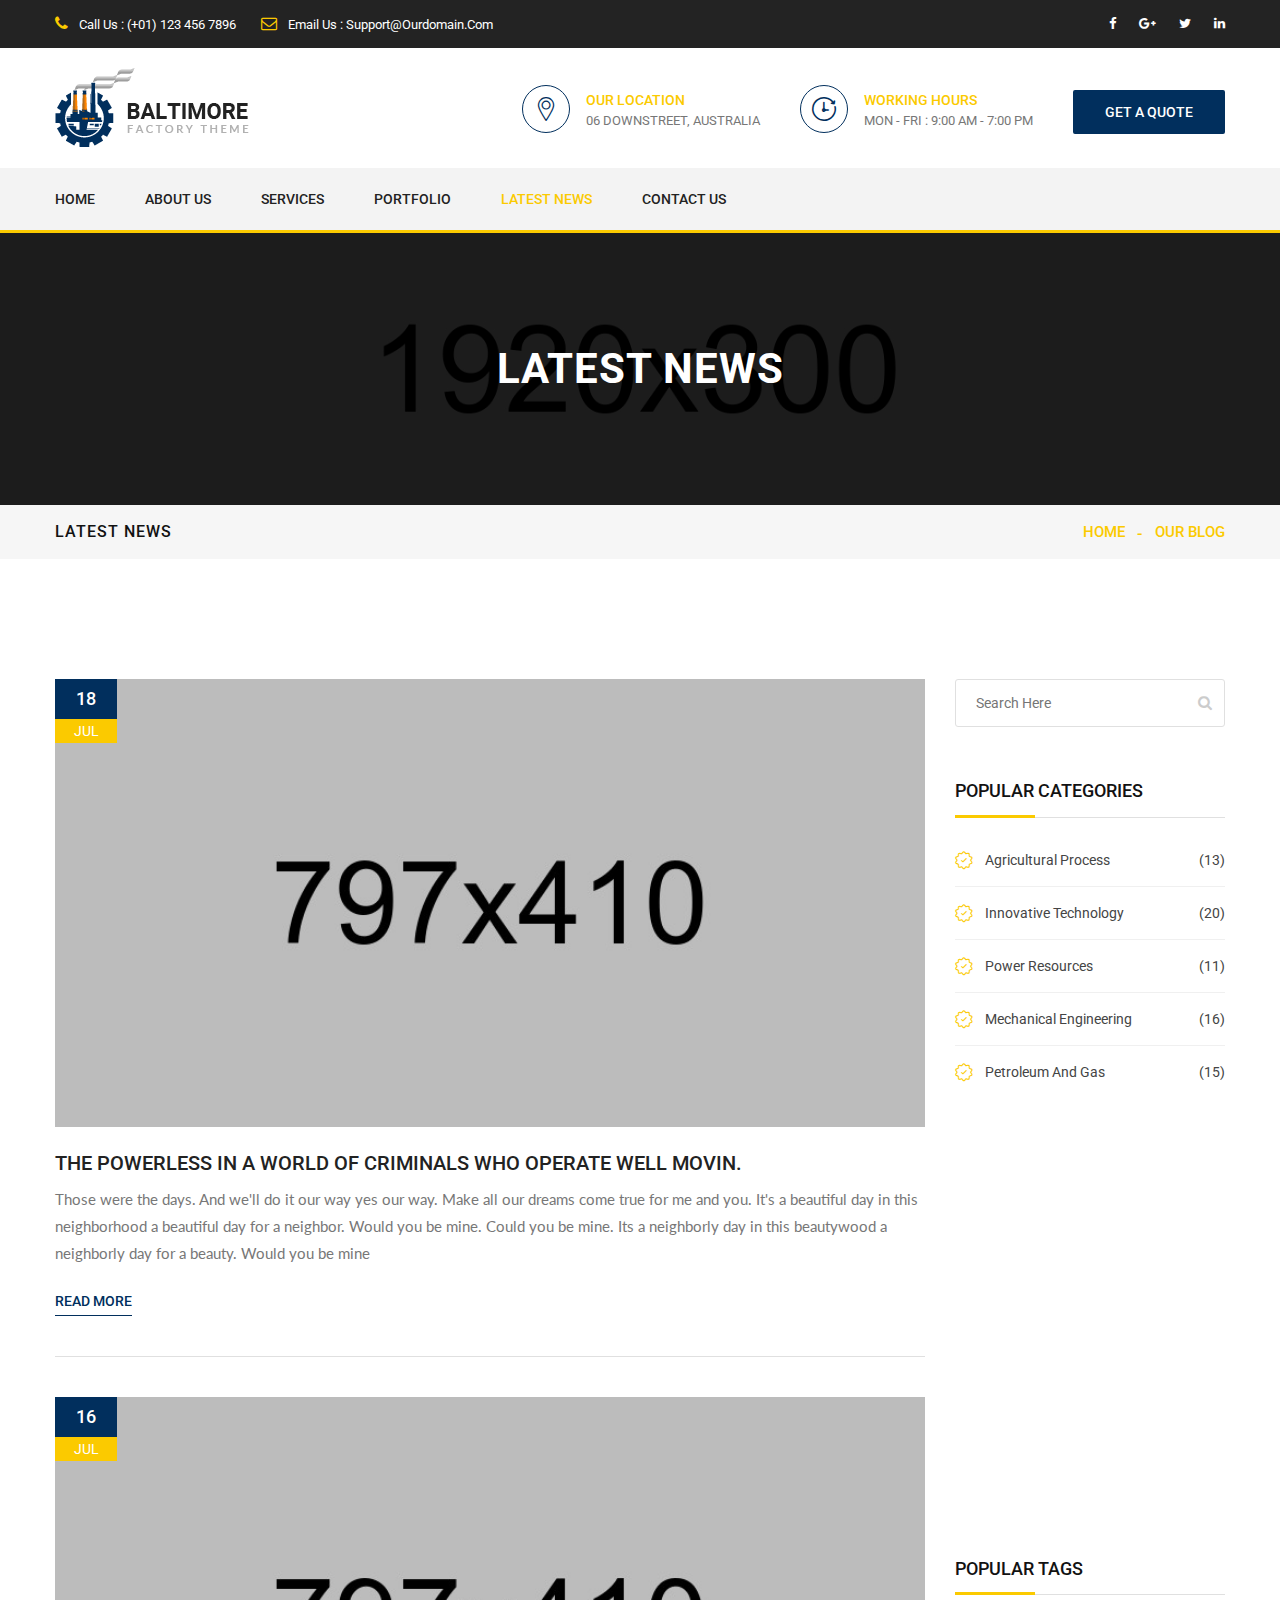
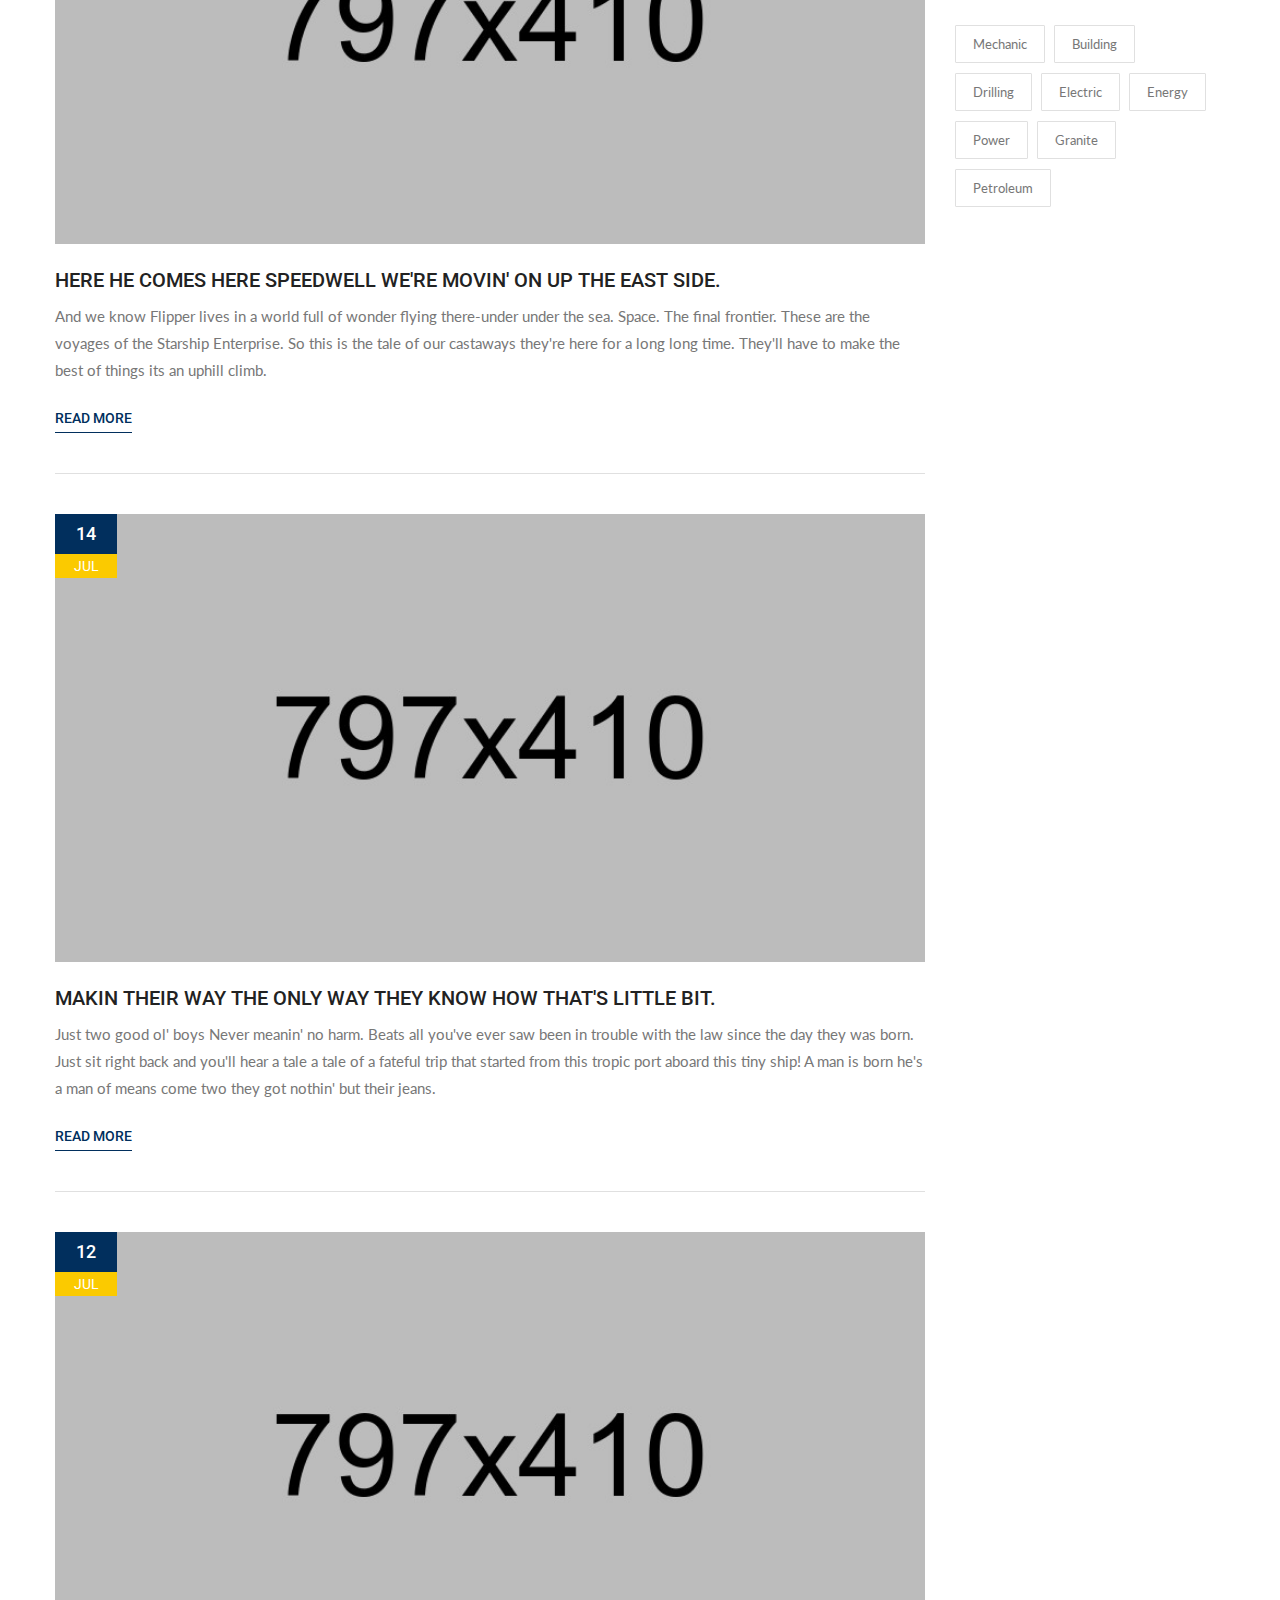
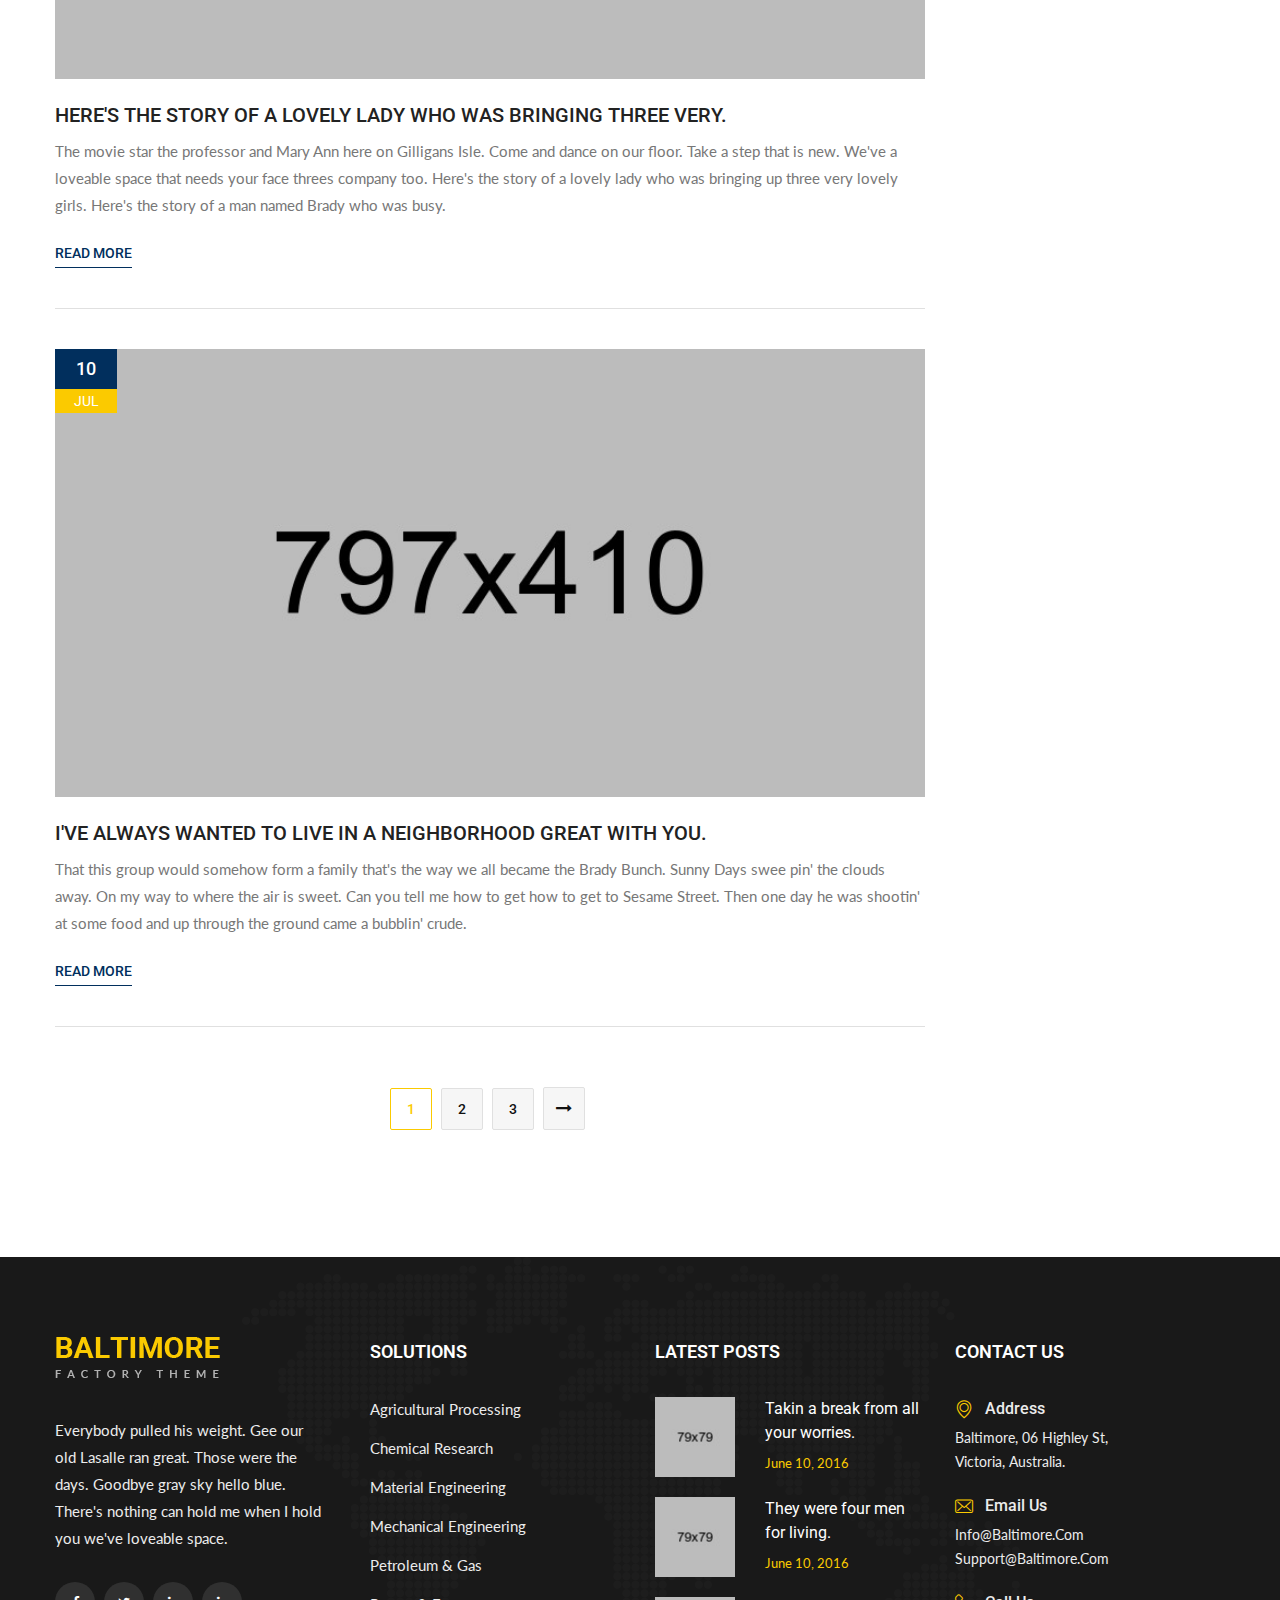
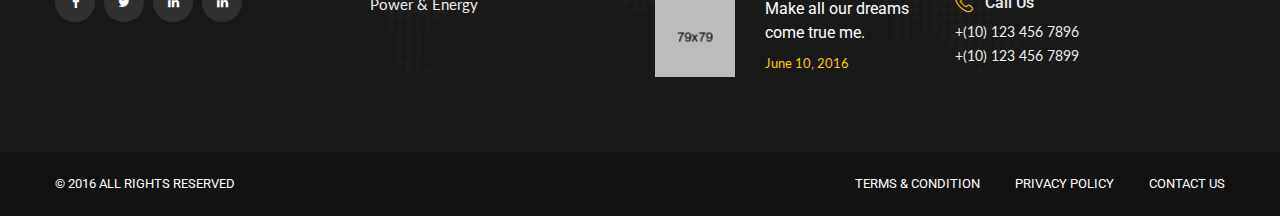
<file: blog-list.html>
<!DOCTYPE html>
<html>
<head>
<meta charset="utf-8">
<title>Baltimore - Factory Theme HTML Template | Blog List View</title>
<!-- Stylesheets -->
<link href="css/bootstrap.css" rel="stylesheet">
<link href="css/style.css" rel="stylesheet">
<!--Favicon-->
<link rel="shortcut icon" href="images/favicon.ico" type="image/x-icon">
<link rel="icon" href="images/favicon.ico" type="image/x-icon">
<!-- Responsive -->
<meta http-equiv="X-UA-Compatible" content="IE=edge">
<meta name="viewport" content="width=device-width, initial-scale=1.0, maximum-scale=1.0, user-scalable=0">
<link href="css/responsive.css" rel="stylesheet">
<!--[if lt IE 9]><script src="https://cdnjs.cloudflare.com/ajax/libs/html5shiv/3.7.3/html5shiv.js"></script><![endif]-->
<!--[if lt IE 9]><script src="js/respond.js"></script><![endif]-->
</head>

<body>
<div class="page-wrapper">
 	
    <!-- Preloader -->
    <div class="preloader"></div>
 	
    <!-- Main Header-->
    <header class="main-header">
        <!-- Header Top -->
    	<div class="header-top">
        	<div class="auto-container clearfix">
            	<!--Top Left-->
            	<div class="top-left pull-left">
                    <ul class="links-nav clearfix">
                        <li><a href="#"><span class="fa fa-phone"></span> Call Us : (+01) 123 456 7896</a></li>
                        <li><a href="#"><span class="fa fa-envelope-o"></span> Email Us : Support@ourdomain.com</a></li>
                    </ul>
                </div>
                
                <!--Top Right-->
            	<div class="top-right pull-right">
                	<div class="social-links clearfix">
                    	<a href="#"><span class="fa fa-facebook-f"></span></a>
                        <a href="#"><span class="fa fa-google-plus"></span></a>
                        <a href="#"><span class="fa fa-twitter"></span></a>
                        <a href="#"><span class="fa fa-linkedin"></span></a>
                    </div>
                </div>
            </div>
        </div><!-- Header Top End -->
        
    	<!--Header-Upper-->
        <div class="header-upper">
        	<div class="auto-container">
            	<div class="clearfix">
                	
                	<div class="pull-left logo-outer">
                    	<div class="logo"><a href="index.html"><img src="images/logo.png" alt="Baltimore" title="Baltimore"></a></div>
                    </div>
                    
                    <div class="pull-right upper-right clearfix">
                    	
                        <!--Info Box-->
                        <div class="upper-column info-box">
                        	<div class="icon-box"><span class="flaticon-location"></span></div>
                            <ul>
                            	<li><strong>Our Location</strong></li>
                                <li>06 DownStreet, Australia</li>
                            </ul>
                        </div>
                        
                        <!--Info Box-->
                        <div class="upper-column info-box">
                        	<div class="icon-box"><span class="flaticon-clock-2"></span></div>
                            <ul>
                            	<li><strong>working hours</strong></li>
                                <li>Mon - Fri : 9:00 Am - 7:00 Pm</li>
                            </ul>
                        </div>
                        
                        <!--Info Box-->
                        <div class="upper-column info-box">
                        	<div class="link-btn">
                            	<a href="#" class="theme-btn btn-style-one">get a quote</a>
                            </div>
                        </div>
                        
                    </div>
                    
                </div>
            </div>
        </div>
        
        <!--Header-Lower-->
        <div class="header-lower">
            
        	<div class="auto-container">
            	<div class="nav-outer clearfix">
                    <!-- Main Menu -->
                    <nav class="main-menu">
                        <div class="navbar-header">
                            <!-- Toggle Button -->    	
                            <button type="button" class="navbar-toggle" data-toggle="collapse" data-target=".navbar-collapse">
                            <span class="icon-bar"></span>
                            <span class="icon-bar"></span>
                            <span class="icon-bar"></span>
                            </button>
                        </div>
                        
                        <div class="navbar-collapse collapse clearfix">
                            <ul class="navigation clearfix">
                                <li class="dropdown"><a href="#">Home</a>
                                    <ul>
                                        <li><a href="index.html">Homepage Style One</a></li>
                                        <li><a href="index-2.html">Homepage Style Two</a></li>
                                        <li><a href="index-3.html">Homepage Style Three</a></li>
                                    </ul>
                                </li>
                                <li class="dropdown"><a href="#">About Us</a>
                                	<ul>
                                        <li><a href="about-us.html">About Us</a></li>
                                        <li><a href="about-us-2.html">Who We Are</a></li>
                                    </ul>
                                </li>
                                <li class="dropdown"><a href="#">Services</a>
                                    <ul>
                                        <li><a href="services.html">Services Style One</a></li>
                                        <li><a href="services-two.html">Services Style Two</a></li>
                                        <li><a href="services-single.html">Agricultural Process</a></li>
                                        <li><a href="services-single.html">Mechanical Engineering</a></li>
                                        <li><a href="services-single.html">Material Engineering</a></li>
                                        <li><a href="services-single.html">Petroleum &amp; Gas</a></li>
                                        <li><a href="services-single.html">Power &amp; Energy</a></li>
                                    </ul>
                                </li>
                                <li class="dropdown"><a href="#">Portfolio</a>
                                    <ul>
                                    	<li><a href="portfolio-three-column.html">Portfolio 3 Column</a></li>
                                        <li><a href="portfolio-four-column.html">Portfolio 4 Column</a></li>
                                        <li><a href="portfolio-single.html">Portfolio Single</a></li>
                                        
                                    </ul>
                                </li>
                                <li class="current dropdown"><a href="#">Latest News</a>
                                    <ul>
                                        <li><a href="blog-grid.html">BLog Grid View</a></li>
                                        <li><a href="blog-list.html">Blog List View</a></li>
                                        <li><a href="blog-single.html">Blog Details</a></li>
                                    </ul>
                                </li>
                                <li><a href="contact.html">Contact Us</a></li>
                            </ul>
                        </div>
                    </nav><!-- Main Menu End-->
                    
                </div>
            </div>
        </div>
        
        
        <!--Sticky Header-->
        <div class="sticky-header">
        	<div class="auto-container clearfix">
            	<!--Logo-->
            	<div class="logo pull-left">
                	<a href="index.html" class="img-responsive"><img src="images/logo-small.png" alt="Transpo" title="Transpo"></a>
                </div>
                
                <!--Right Col-->
                <div class="right-col pull-right">
                	<!-- Main Menu -->
                    <nav class="main-menu">
                        <div class="navbar-header">
                            <!-- Toggle Button -->    	
                            <button type="button" class="navbar-toggle" data-toggle="collapse" data-target=".navbar-collapse">
                            <span class="icon-bar"></span>
                            <span class="icon-bar"></span>
                            <span class="icon-bar"></span>
                            </button>
                        </div>
                        
                        <div class="navbar-collapse collapse clearfix">
                            <ul class="navigation clearfix">
                                <li class="dropdown"><a href="#">Home</a>
                                    <ul>
                                        <li><a href="index.html">Homepage Style One</a></li>
                                        <li><a href="index-2.html">Homepage Style Two</a></li>
                                        <li><a href="index-3.html">Homepage Style Three</a></li>
                                    </ul>
                                </li>
                                <li class="dropdown"><a href="#">About Us</a>
                                	<ul>
                                        <li><a href="about-us.html">About Us</a></li>
                                        <li><a href="about-us-2.html">Who We Are</a></li>
                                    </ul>
                                </li>
                                <li class="dropdown"><a href="#">Services</a>
                                    <ul>
                                        <li><a href="services.html">Services Style One</a></li>
                                        <li><a href="services-two.html">Services Style Two</a></li>
                                        <li><a href="services-single.html">Agricultural Process</a></li>
                                        <li><a href="services-single.html">Mechanical Engineering</a></li>
                                        <li><a href="services-single.html">Material Engineering</a></li>
                                        <li><a href="services-single.html">Petroleum &amp; Gas</a></li>
                                        <li><a href="services-single.html">Power &amp; Energy</a></li>
                                    </ul>
                                </li>
                                <li class="dropdown"><a href="#">Portfolio</a>
                                    <ul>
                                    	<li><a href="portfolio-three-column.html">Portfolio 3 Column</a></li>
                                        <li><a href="portfolio-four-column.html">Portfolio 4 Column</a></li>
                                        <li><a href="portfolio-single.html">Portfolio Single</a></li>
                                        
                                    </ul>
                                </li>
                                <li class="current dropdown"><a href="#">Latest News</a>
                                    <ul>
                                        <li><a href="blog-grid.html">BLog Grid View</a></li>
                                        <li><a href="blog-list.html">Blog List View</a></li>
                                        <li><a href="blog-single.html">Blog Details</a></li>
                                    </ul>
                                </li>
                                <li><a href="contact.html">Contact Us</a></li>
                            </ul>
                        </div>
                    </nav><!-- Main Menu End-->
                </div>
                
            </div>
        </div><!--End Sticky Header-->
    
    </header>
    <!--End Main Header -->
    
    
    <!--Page Title-->
    <section class="page-title" style="background-image:url(images/background/page-title-9.jpg);">
        <div class="auto-container">
            <h1>Latest News</h1>
        </div>
    </section>
    
    <!--Page Info-->
    <section class="page-info">
        <div class="auto-container clearfix">
            <div class="pull-left"><h3>Latest News</h3></div>
            <div class="pull-right">
                <ul class="bread-crumb clearfix">
                    <li><a href="index.html">Home</a></li>
                    <li>Our Blog</li>
                </ul>
            </div>
        </div>
    </section>
    
    
    <!--Sidebar Page-->
    <div class="sidebar-page-container">
        <div class="auto-container">
            <div class="row clearfix">
                
                
                <!--Content Side-->	
                <div class="content-side col-lg-9 col-md-8 col-sm-12 col-xs-12">
                    
                    <!--News Section-->
                    <section class="news-section list-view no-padd-bottom no-padd-top">
                        
                        <!--News Style One-->
                        <div class="news-style-one">
                            <div class="inner-box">
                                <div class="image-box">
                                    <figure class="image"><a href="blog-single.html"><img src="images/resource/blog-image-4.jpg" alt=""></a></figure>
                                    <div class="date">18<span class="month">Jul</span></div>
                                </div>
                                <div class="lower-content">
                                    <h3><a href="blog-single.html">The powerless in a world of criminals who operate Well movin.</a></h3>
                                    <div class="text">Those were the days. And we'll do it our way yes our way. Make all our dreams come true for me and you. It's a beautiful day in this neighborhood a beautiful day for a neighbor. Would you be mine. Could you be mine. Its a neighborly day in this beautywood a neighborly day for a beauty. Would you be mine</div>
                                    <div class="link-box"><a href="blog-single.html" class="theme-btn normal-link">Read More</a></div>
                                </div>
                            </div>
                        </div>
                        
                        <!--News Style One-->
                        <div class="news-style-one">
                            <div class="inner-box">
                                <div class="image-box">
                                    <figure class="image"><a href="blog-single.html"><img src="images/resource/blog-image-5.jpg" alt=""></a></figure>
                                    <div class="date">16<span class="month">Jul</span></div>
                                </div>
                                <div class="lower-content">
                                    <h3><a href="blog-single.html">Here he comes Here SpeedWell we're movin' on up the east side.</a></h3>
                                    <div class="text">And we know Flipper lives in a world full of wonder flying there-under under the sea. Space. The final frontier. These are the voyages of the Starship Enterprise. So this is the tale of our castaways they're here for a long long time. They'll have to make the best of things its an uphill climb.</div>
                                    <div class="link-box"><a href="blog-single.html" class="theme-btn normal-link">Read More</a></div>
                                </div>
                            </div>
                        </div>
                        
                        <!--News Style One-->
                        <div class="news-style-one">
                            <div class="inner-box">
                                <div class="image-box">
                                    <figure class="image"><a href="blog-single.html"><img src="images/resource/blog-image-6.jpg" alt=""></a></figure>
                                    <div class="date">14<span class="month">Jul</span></div>
                                </div>
                                <div class="lower-content">
                                    <h3><a href="blog-single.html">Makin their way the only way they know how That's little bit.</a></h3>
                                    <div class="text">Just two good ol' boys Never meanin' no harm. Beats all you've ever saw been in trouble with the law since the day they was born. Just sit right back and you'll hear a tale a tale of a fateful trip that started from this tropic port aboard this tiny ship! A man is born he's a man of means come two they got nothin' but their jeans. </div>
                                    <div class="link-box"><a href="blog-single.html" class="theme-btn normal-link">Read More</a></div>
                                </div>
                            </div>
                        </div>
                        
                        <!--News Style One-->
                        <div class="news-style-one">
                            <div class="inner-box">
                                <div class="image-box">
                                    <figure class="image"><a href="blog-single.html"><img src="images/resource/blog-image-7.jpg" alt=""></a></figure>
                                    <div class="date">12<span class="month">Jul</span></div>
                                </div>
                                <div class="lower-content">
                                    <h3><a href="blog-single.html">Here's the story of a lovely lady who was bringing three very.</a></h3>
                                    <div class="text">The movie star the professor and Mary Ann here on Gilligans Isle. Come and dance on our floor. Take a step that is new. We've a loveable space that needs your face threes company too. Here's the story of a lovely lady who was bringing up three very lovely girls. Here's the story of a man named Brady who was busy.</div>
                                    <div class="link-box"><a href="blog-single.html" class="theme-btn normal-link">Read More</a></div>
                                </div>
                            </div>
                        </div>
                        
                        <!--News Style One-->
                        <div class="news-style-one">
                            <div class="inner-box">
                                <div class="image-box">
                                    <figure class="image"><a href="blog-single.html"><img src="images/resource/blog-image-8.jpg" alt=""></a></figure>
                                    <div class="date">10<span class="month">Jul</span></div>
                                </div>
                                <div class="lower-content">
                                    <h3><a href="blog-single.html">I've always wanted to live in a neighborhood great with you.</a></h3>
                                    <div class="text">That this group would somehow form a family that's the way we all became the Brady Bunch. Sunny Days swee pin' the clouds away. On my way to where the air is sweet. Can you tell me how to get how to get to Sesame Street. Then one day he was shootin' at some food and up through the ground came a bubblin' crude.</div>
                                    <div class="link-box"><a href="blog-single.html" class="theme-btn normal-link">Read More</a></div>
                                </div>
                            </div>
                        </div>
                        
                        
                        <!-- Styled Pagination -->
                        <div class="styled-pagination padd-top-20 text-center">
                            <ul>
                                <li><a href="#" class="active">1</a></li>
                                <li><a href="#">2</a></li>
                                <li><a href="#">3</a></li>
                                <li><a class="next" href="#"><span class="fa fa-long-arrow-right"></span></a></li>
                            </ul>
                        </div>
                        
                    </section>
                
                    
                </div>
                <!--Content Side-->
                
                <!--Sidebar-->	
                <div class="col-lg-3 col-md-4 col-sm-6 col-xs-12">
                    <aside class="sidebar">
                    
                        <!-- Search Form -->
                        <div class="sidebar-widget search-box">
                            
                            <form method="post" action="blog.html">
                                <div class="form-group">
                                    <input type="search" name="search-field" value="" placeholder="Search Here">
                                    <button type="submit"><span class="icon fa fa-search"></span></button>
                                </div>
                            </form>
                            
                        </div>
                        
                        
                        <!-- Recent Articles -->
                        <div class="sidebar-widget recent-articles wow fadeInUp" data-wow-delay="0ms" data-wow-duration="1500ms">
                            <div class="sidebar-title"><h2>Popular Categories</h2></div>
                            
                            <ul class="list">
                                <li><a href="#" class="clearfix">Agricultural Process <span class="count">(13)</span></a></li>
                                <li><a href="#" class="clearfix">Innovative Technology <span class="count">(20)</span></a></li>
                                <li><a href="#" class="clearfix">Power Resources <span class="count">(11)</span></a></li>
                                <li><a href="#" class="clearfix">Mechanical Engineering <span class="count">(16)</span></a></li>
                                <li><a href="#" class="clearfix">Petroleum And Gas <span class="count">(15)</span></a></li>
                            </ul>
                            
                        </div>
                        
                        
                        <!-- Popular Posts -->
                        <div class="sidebar-widget popular-posts wow fadeInUp" data-wow-delay="0ms" data-wow-duration="1500ms">
                            <div class="sidebar-title"><h2>latest news &amp; Updates</h2></div>
                            
                            <article class="post">
                            	<figure class="post-thumb"><a href="#"><img src="images/resource/post-thumb-4.jpg" alt=""></a></figure>
                                <h4><a href="#">Since we're together I have wanted.</a></h4>
                                <div class="post-info">May 20, 2016 </div>
                            </article>
                            
                            <article class="post">
                            	<figure class="post-thumb"><a href="#"><img src="images/resource/post-thumb-5.jpg" alt=""></a></figure>
                                <h4><a href="#">I've always wanted to live in a neighbor with.</a></h4>
                                <div class="post-info">May 18, 2016 </div>
                            </article>
                            
                            <article class="post">
                            	<figure class="post-thumb"><a href="#"><img src="images/resource/post-thumb-6.jpg" alt=""></a></figure>
                                <h4><a href="#">The powerless in a world of criminals.</a></h4>
                                <div class="post-info">May 16, 2016 </div>
                            </article>
                            
                            
                        </div>
                        
                        <!-- Popular Tags -->
                        <div class="sidebar-widget popular-tags">
                            <div class="sidebar-title"><h2>Popular tags</h2></div>
                            
                            <a href="#">Mechanic</a>
                            <a href="#">Building</a>
                            <a href="#">Drilling</a>
                            <a href="#">Electric</a>
                            <a href="#">Energy</a>
                            <a href="#">Power</a>
                            <a href="#">Granite</a>
                            <a href="#">Petroleum</a>
                        </div>
                                
                    </aside>
                
                    
                </div>
                <!--Sidebar-->  
                
                      
                
            </div>
        </div>
    </div>
    
    
    <!--Main Footer-->
    <footer class="main-footer">
    	<div class="auto-container">
        
            <!--Widgets Section-->
            <div class="widgets-section">
            	<div class="row clearfix">
                	<!--Big Column-->
                	<div class="big-column col-md-6 col-sm-12 col-xs-12">
                    	<div class="row clearfix">
                            
                            <!--Footer Column-->
                        	<div class="footer-column col-md-6 col-sm-6 col-xs-12">
                            	<div class="footer-widget about-widget">
                                	<!--Logo-->
                                	<div class="footer-logo"><a href="index.html"><img src="images/logo-2.png" alt=""></a></div>
                                    
                                    <div class="widget-content">
                                    	<div class="text">Everybody pulled his weight. Gee our old Lasalle ran great. Those were the days. Goodbye gray sky hello blue. There's nothing can hold me when I hold you we've loveable space.</div>
                                        
                                        <div class="social-links">
                                        	<a href="#"><span class="fa fa-facebook-f"></span></a>
                                            <a href="#"><span class="fa fa-twitter"></span></a>
                                            <a href="#"><span class="fa fa-linkedin"></span></a>
                                            <a href="#"><span class="fa fa-linkedin"></span></a>
                                        </div>
                                    </div>
                                </div>
                            </div>
                            
                            <!--Footer Column-->
                        	<div class="footer-column col-md-6 col-sm-6 col-xs-12">
                            	<div class="footer-widget links-widget">
                                	<h2>Solutions</h2>
                                    <div class="widget-content">
                                    	<ul class="list">
                                        	<li><a href="#">Agricultural Processing</a></li>
                                            <li><a href="#">Chemical Research</a></li>
                                            <li><a href="#">Material Engineering</a></li>
                                            <li><a href="#">Mechanical Engineering</a></li>
                                            <li><a href="#">Petroleum &amp; Gas</a></li>
                                            <li><a href="#">Power &amp; Energy</a></li>
                                        </ul>
                                    </div>
                                </div>
                            </div>
                            
                        </div>
                    </div>
                    
                    <!--Big Column-->
                	<div class="big-column col-md-6 col-sm-12 col-xs-12">
                    	<div class="row clearfix">
                            
                            <!--Footer Column-->
                        	<div class="footer-column col-md-6 col-sm-6 col-xs-12">
                            	<div class="footer-widget news-widget">
                                	<h2>latest Posts</h2>
                                    <div class="widget-content">
                                    	<!--Post-->
                                        <div class="post">
                                        	<figure class="post-thumb"><a href="#"><img src="images/resource/post-thumb-1.jpg" alt=""></a></figure>
                                            <h4><a href="#">Takin a break from all your worries.</a></h4>
                                            <div class="time">June 10, 2016</div>
                                        </div>
                                        <!--Post-->
                                        <div class="post">
                                        	<figure class="post-thumb"><a href="#"><img src="images/resource/post-thumb-2.jpg" alt=""></a></figure>
                                            <h4><a href="#">They were four men for living.</a></h4>
                                            <div class="time">June 10, 2016</div>
                                        </div>
                                        <!--Post-->
                                        <div class="post">
                                        	<figure class="post-thumb"><a href="#"><img src="images/resource/post-thumb-3.jpg" alt=""></a></figure>
                                            <h4><a href="#">Make all our dreams come true me.</a></h4>
                                            <div class="time">June 10, 2016</div>
                                        </div>
                                    </div>
                                </div>
                            </div>
                            
                            <!--Footer Column-->
                        	<div class="footer-column col-md-6 col-sm-6 col-xs-12">
                            	<div class="footer-widget contact-widget">
                                	<h2>Contact us</h2>
                                    <div class="widget-content">
                                        <ul class="contact-info">
                                        	<li><h4><span class="icon flaticon-placeholder"></span> Address</h4><div class="text">Baltimore, 06 Highley St, <br>Victoria, Australia.</div></li>
                                            <li><h4><span class="icon flaticon-envelope-1"></span> Email us</h4><div class="text">Info@Baltimore.Com <br>Support@Baltimore.Com</div></li>
                                            <li><h4><span class="icon flaticon-telephone-1"></span> Call Us</h4><div class="text">+(10) 123 456 7896 <br>+(10) 123 456 7899</div></li>
                                        </ul>
                                    </div>
                                </div>
                            </div>
                            
                        </div>
                    </div>
                    
                 </div>
         	</div>
         
        </div>
        
        <!--Footer Bottom-->
        <div class="footer-bottom">
        	<div class="auto-container">
                <div class="row clearfix">
                    <div class="col-lg-5 col-md-12 col-xs-12"><div class="copyright-text">&copy; 2016 All Rights Reserved</div></div>
                    <div class="col-lg-7 col-md-12 col-xs-12">
                        <!--Bottom Nav-->
                        <nav class="footer-nav clearfix">
                            <ul class="pull-right clearfix">
                                <li><a href="#">terms &amp; condition</a></li>
                                <li><a href="#">privacy policy</a></li>
                                <li><a href="contact.html">contact us</a></li>
                            </ul>
                        </nav>
                    </div>
                </div>
            </div>
            
        </div>
         
    </footer>
    
    
</div>
<!--End pagewrapper-->

<!--Scroll to top-->
<div class="scroll-to-top scroll-to-target" data-target=".main-header"><span class="icon flaticon-airplane-1"></span></div>


<script src="js/jquery.js"></script> 
<script src="js/bootstrap.min.js"></script>
<script src="js/jquery.fancybox.pack.js"></script>
<script src="js/jquery.fancybox-media.js"></script>
<script src="js/owl.js"></script>
<script src="js/mixitup.js"></script>
<script src="js/validate.js"></script>
<script src="js/wow.js"></script>
<script src="js/script.js"></script>
</body>
</html>
</file>
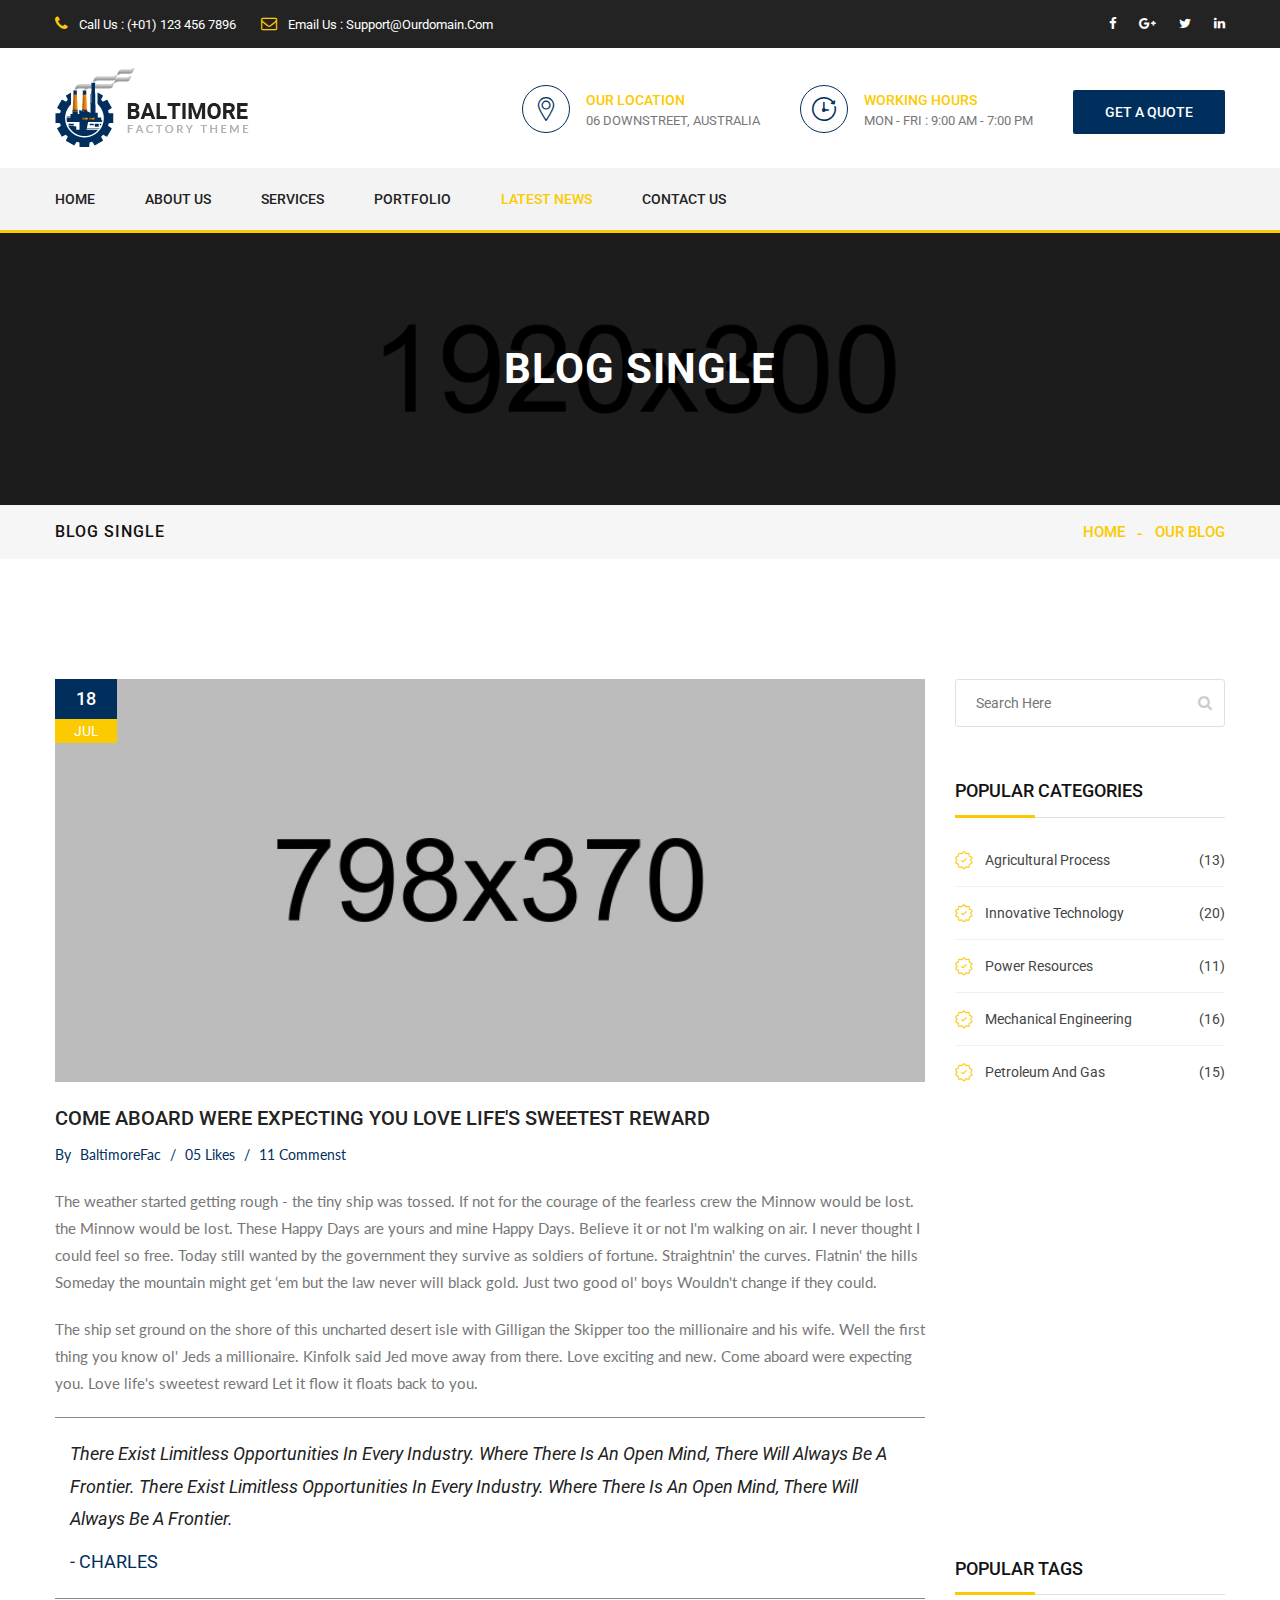
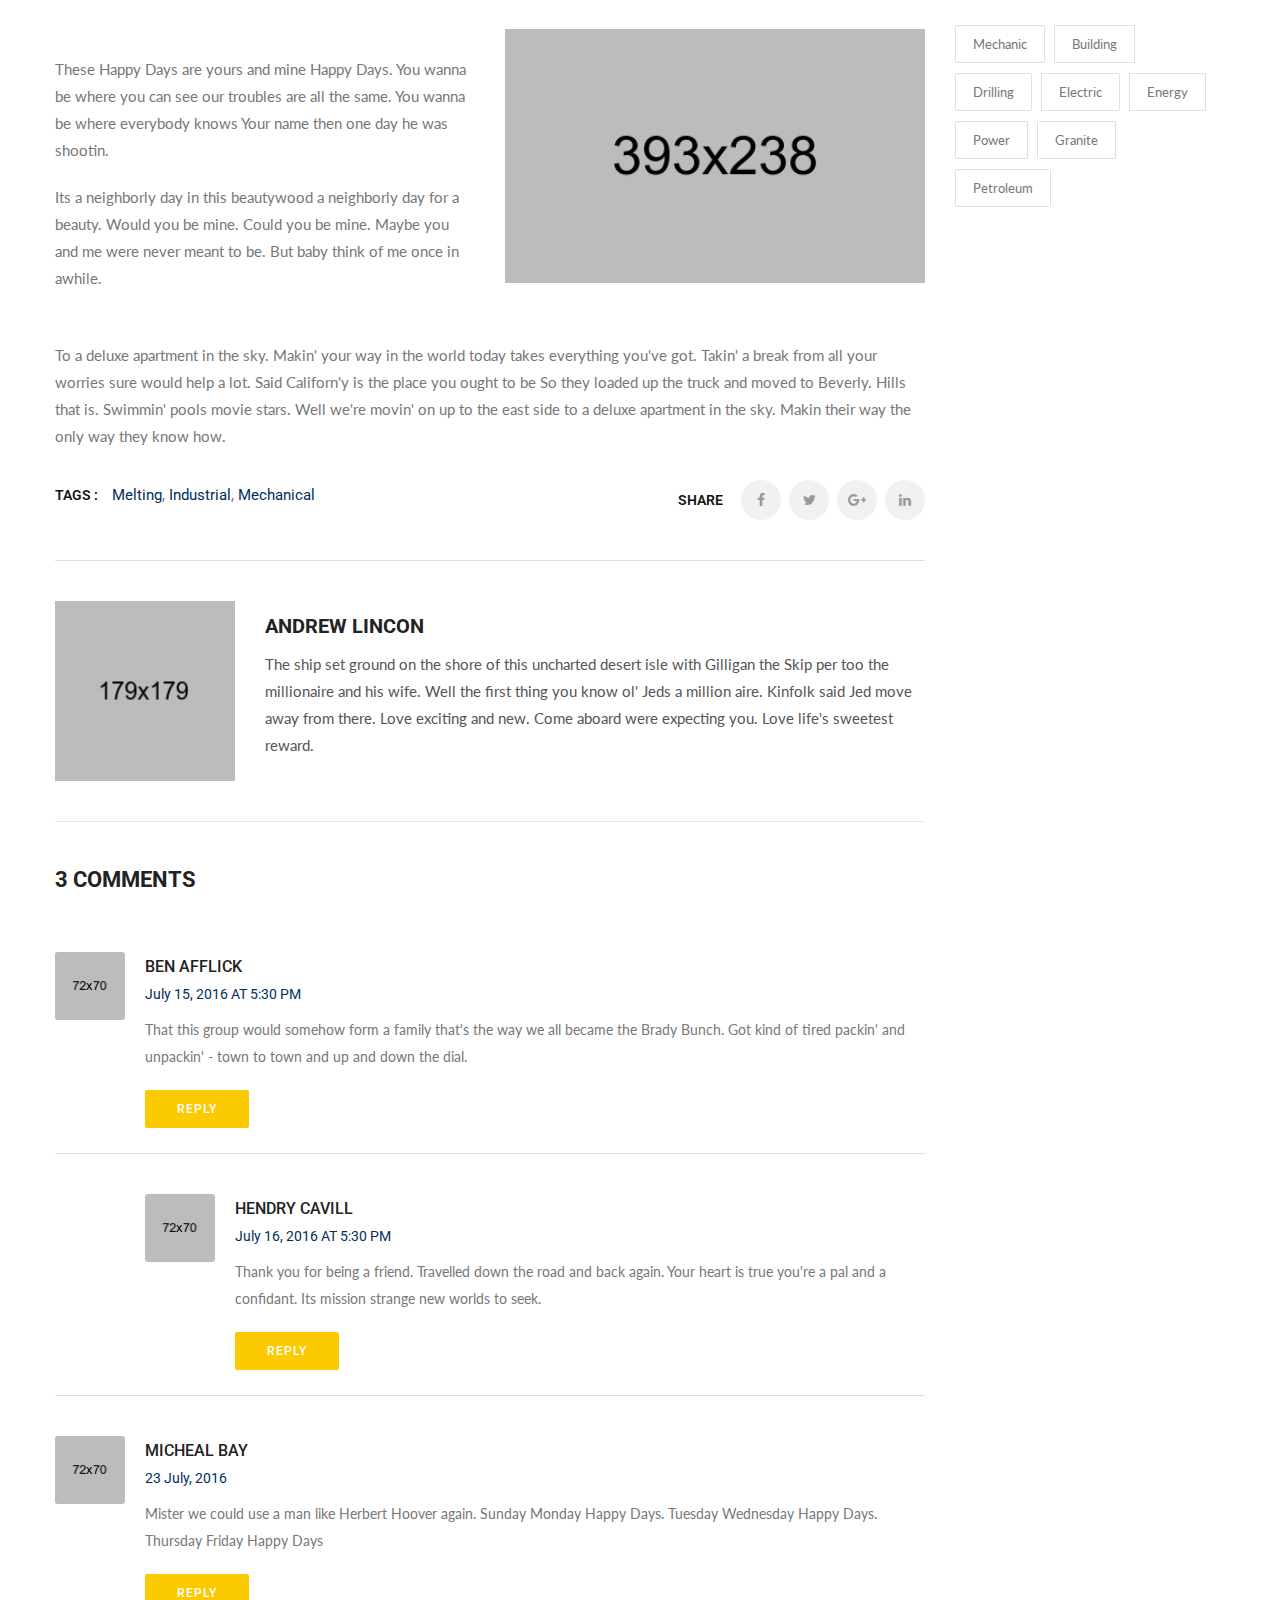
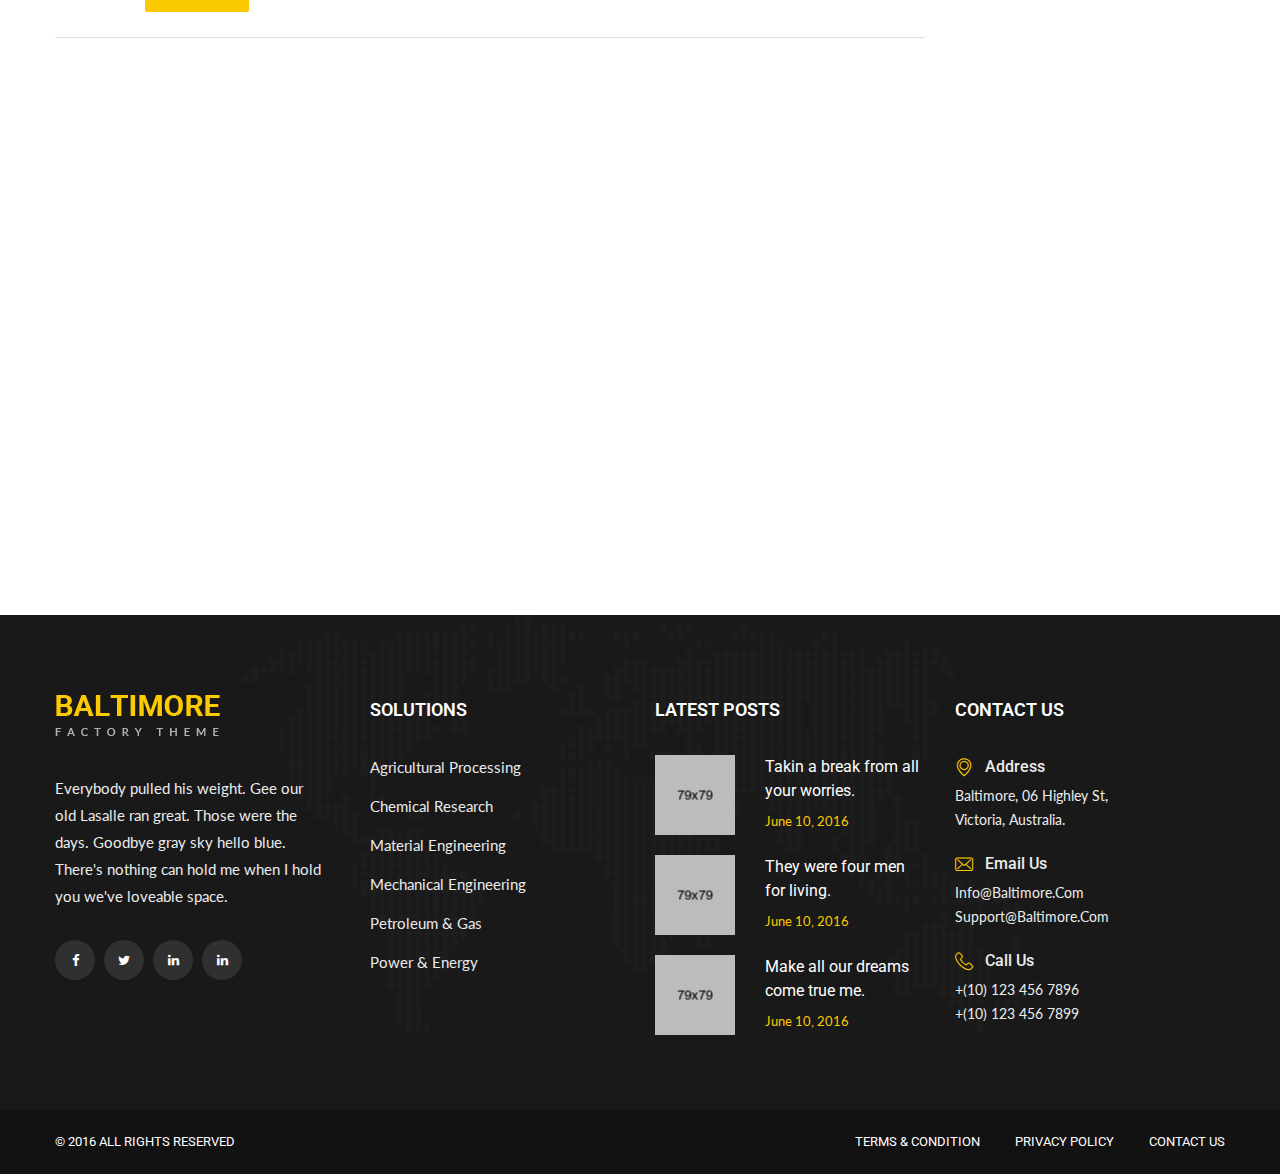
<file: blog-single.html>
<!DOCTYPE html>
<html>
<head>
<meta charset="utf-8">
<title>Baltimore - Factory Theme HTML Template | Blog Details</title>
<!-- Stylesheets -->
<link href="css/bootstrap.css" rel="stylesheet">
<link href="css/style.css" rel="stylesheet">
<!--Favicon-->
<link rel="shortcut icon" href="images/favicon.ico" type="image/x-icon">
<link rel="icon" href="images/favicon.ico" type="image/x-icon">
<!-- Responsive -->
<meta http-equiv="X-UA-Compatible" content="IE=edge">
<meta name="viewport" content="width=device-width, initial-scale=1.0, maximum-scale=1.0, user-scalable=0">
<link href="css/responsive.css" rel="stylesheet">
<!--[if lt IE 9]><script src="https://cdnjs.cloudflare.com/ajax/libs/html5shiv/3.7.3/html5shiv.js"></script><![endif]-->
<!--[if lt IE 9]><script src="js/respond.js"></script><![endif]-->
</head>

<body>
<div class="page-wrapper">
 	
    <!-- Preloader -->
    <div class="preloader"></div>
 	
    <!-- Main Header-->
    <header class="main-header">
        <!-- Header Top -->
    	<div class="header-top">
        	<div class="auto-container clearfix">
            	<!--Top Left-->
            	<div class="top-left pull-left">
                    <ul class="links-nav clearfix">
                        <li><a href="#"><span class="fa fa-phone"></span> Call Us : (+01) 123 456 7896</a></li>
                        <li><a href="#"><span class="fa fa-envelope-o"></span> Email Us : Support@ourdomain.com</a></li>
                    </ul>
                </div>
                
                <!--Top Right-->
            	<div class="top-right pull-right">
                	<div class="social-links clearfix">
                    	<a href="#"><span class="fa fa-facebook-f"></span></a>
                        <a href="#"><span class="fa fa-google-plus"></span></a>
                        <a href="#"><span class="fa fa-twitter"></span></a>
                        <a href="#"><span class="fa fa-linkedin"></span></a>
                    </div>
                </div>
            </div>
        </div><!-- Header Top End -->
        
    	<!--Header-Upper-->
        <div class="header-upper">
        	<div class="auto-container">
            	<div class="clearfix">
                	
                	<div class="pull-left logo-outer">
                    	<div class="logo"><a href="index.html"><img src="images/logo.png" alt="Baltimore" title="Baltimore"></a></div>
                    </div>
                    
                    <div class="pull-right upper-right clearfix">
                    	
                        <!--Info Box-->
                        <div class="upper-column info-box">
                        	<div class="icon-box"><span class="flaticon-location"></span></div>
                            <ul>
                            	<li><strong>Our Location</strong></li>
                                <li>06 DownStreet, Australia</li>
                            </ul>
                        </div>
                        
                        <!--Info Box-->
                        <div class="upper-column info-box">
                        	<div class="icon-box"><span class="flaticon-clock-2"></span></div>
                            <ul>
                            	<li><strong>working hours</strong></li>
                                <li>Mon - Fri : 9:00 Am - 7:00 Pm</li>
                            </ul>
                        </div>
                        
                        <!--Info Box-->
                        <div class="upper-column info-box">
                        	<div class="link-btn">
                            	<a href="#" class="theme-btn btn-style-one">get a quote</a>
                            </div>
                        </div>
                        
                    </div>
                    
                </div>
            </div>
        </div>
        
        <!--Header-Lower-->
        <div class="header-lower">
            
        	<div class="auto-container">
            	<div class="nav-outer clearfix">
                    <!-- Main Menu -->
                    <nav class="main-menu">
                        <div class="navbar-header">
                            <!-- Toggle Button -->    	
                            <button type="button" class="navbar-toggle" data-toggle="collapse" data-target=".navbar-collapse">
                            <span class="icon-bar"></span>
                            <span class="icon-bar"></span>
                            <span class="icon-bar"></span>
                            </button>
                        </div>
                        
                        <div class="navbar-collapse collapse clearfix">
                            <ul class="navigation clearfix">
                                <li class="dropdown"><a href="#">Home</a>
                                    <ul>
                                        <li><a href="index.html">Homepage Style One</a></li>
                                        <li><a href="index-2.html">Homepage Style Two</a></li>
                                        <li><a href="index-3.html">Homepage Style Three</a></li>
                                    </ul>
                                </li>
                                <li class="dropdown"><a href="#">About Us</a>
                                	<ul>
                                        <li><a href="about-us.html">About Us</a></li>
                                        <li><a href="about-us-2.html">Who We Are</a></li>
                                    </ul>
                                </li>
                                <li class="dropdown"><a href="#">Services</a>
                                    <ul>
                                        <li><a href="services.html">Services Style One</a></li>
                                        <li><a href="services-two.html">Services Style Two</a></li>
                                        <li><a href="services-single.html">Agricultural Process</a></li>
                                        <li><a href="services-single.html">Mechanical Engineering</a></li>
                                        <li><a href="services-single.html">Material Engineering</a></li>
                                        <li><a href="services-single.html">Petroleum &amp; Gas</a></li>
                                        <li><a href="services-single.html">Power &amp; Energy</a></li>
                                    </ul>
                                </li>
                                <li class="dropdown"><a href="#">Portfolio</a>
                                    <ul>
                                    	<li><a href="portfolio-three-column.html">Portfolio 3 Column</a></li>
                                        <li><a href="portfolio-four-column.html">Portfolio 4 Column</a></li>
                                        <li><a href="portfolio-single.html">Portfolio Single</a></li>
                                        
                                    </ul>
                                </li>
                                <li class="current dropdown"><a href="#">Latest News</a>
                                    <ul>
                                        <li><a href="blog-grid.html">BLog Grid View</a></li>
                                        <li><a href="blog-list.html">Blog List View</a></li>
                                        <li><a href="blog-single.html">Blog Details</a></li>
                                    </ul>
                                </li>
                                <li><a href="contact.html">Contact Us</a></li>
                            </ul>
                        </div>
                    </nav><!-- Main Menu End-->
                    
                </div>
            </div>
        </div>
        
        
        <!--Sticky Header-->
        <div class="sticky-header">
        	<div class="auto-container clearfix">
            	<!--Logo-->
            	<div class="logo pull-left">
                	<a href="index.html" class="img-responsive"><img src="images/logo-small.png" alt="Transpo" title="Transpo"></a>
                </div>
                
                <!--Right Col-->
                <div class="right-col pull-right">
                	<!-- Main Menu -->
                    <nav class="main-menu">
                        <div class="navbar-header">
                            <!-- Toggle Button -->    	
                            <button type="button" class="navbar-toggle" data-toggle="collapse" data-target=".navbar-collapse">
                            <span class="icon-bar"></span>
                            <span class="icon-bar"></span>
                            <span class="icon-bar"></span>
                            </button>
                        </div>
                        
                        <div class="navbar-collapse collapse clearfix">
                            <ul class="navigation clearfix">
                                <li class="dropdown"><a href="#">Home</a>
                                    <ul>
                                        <li><a href="index.html">Homepage Style One</a></li>
                                        <li><a href="index-2.html">Homepage Style Two</a></li>
                                        <li><a href="index-3.html">Homepage Style Three</a></li>
                                    </ul>
                                </li>
                                <li class="dropdown"><a href="#">About Us</a>
                                	<ul>
                                        <li><a href="about-us.html">About Us</a></li>
                                        <li><a href="about-us-2.html">Who We Are</a></li>
                                    </ul>
                                </li>
                                <li class="dropdown"><a href="#">Services</a>
                                    <ul>
                                        <li><a href="services.html">Services Style One</a></li>
                                        <li><a href="services-two.html">Services Style Two</a></li>
                                        <li><a href="services-single.html">Agricultural Process</a></li>
                                        <li><a href="services-single.html">Mechanical Engineering</a></li>
                                        <li><a href="services-single.html">Material Engineering</a></li>
                                        <li><a href="services-single.html">Petroleum &amp; Gas</a></li>
                                        <li><a href="services-single.html">Power &amp; Energy</a></li>
                                    </ul>
                                </li>
                                <li class="dropdown"><a href="#">Portfolio</a>
                                    <ul>
                                    	<li><a href="portfolio-three-column.html">Portfolio 3 Column</a></li>
                                        <li><a href="portfolio-four-column.html">Portfolio 4 Column</a></li>
                                        <li><a href="portfolio-single.html">Portfolio Single</a></li>
                                        
                                    </ul>
                                </li>
                                <li class="current dropdown"><a href="#">Latest News</a>
                                    <ul>
                                        <li><a href="blog-grid.html">BLog Grid View</a></li>
                                        <li><a href="blog-list.html">Blog List View</a></li>
                                        <li><a href="blog-single.html">Blog Details</a></li>
                                    </ul>
                                </li>
                                <li><a href="contact.html">Contact Us</a></li>
                            </ul>
                        </div>
                    </nav><!-- Main Menu End-->
                </div>
                
            </div>
        </div><!--End Sticky Header-->
    
    </header>
    <!--End Main Header -->
    
    
    <!--Page Title-->
    <section class="page-title" style="background-image:url(images/background/page-title-11.jpg);">
        <div class="auto-container">
            <h1>Blog Single</h1>
        </div>
    </section>
    
    <!--Page Info-->
    <section class="page-info">
        <div class="auto-container clearfix">
            <div class="pull-left"><h3>Blog Single</h3></div>
            <div class="pull-right">
                <ul class="bread-crumb clearfix">
                    <li><a href="index.html">Home</a></li>
                    <li>Our Blog</li>
                </ul>
            </div>
        </div>
    </section>
    
    
    <!--Sidebar Page-->
    <div class="sidebar-page-container">
        <div class="auto-container">
            <div class="row clearfix">
                
                
                <!--Content Side-->	
                <div class="content-side col-lg-9 col-md-8 col-sm-12 col-xs-12">
                    
                    <!--News Section / Blog Details-->
                    <section class="news-section list-view blog-detail no-padd-bottom no-padd-top">
                        
                        <!--News Style One-->
                        <div class="news-style-one">
                            <div class="inner-box">
                                <div class="image-box">
                                    <figure class="image"><a href="blog-single.html"><img src="images/resource/blog-image-15.jpg" alt=""></a></figure>
                                    <div class="date">18<span class="month">Jul</span></div>
                                </div>
                                <div class="lower-content">
                                    <h3><a href="blog-single.html">Come aboard were expecting you Love life's sweetest reward</a></h3>
                                    <div class="post-meta">By <a href="#">BaltimoreFac</a>  /  <a href="#">05 Likes</a>  /  <a href="#">11 Commenst</a></div>
                                    <div class="text">
                                    	<p>The weather started getting rough - the tiny ship was tossed. If not for the courage of the fearless crew the Minnow would be lost. the Minnow would be lost. These Happy Days are yours and mine Happy Days. Believe it or not I'm walking on air. I never thought I could feel so free. Today still wanted by the government they survive as soldiers of fortune. Straightnin' the curves. Flatnin' the hills Someday the mountain might get ‘em but the law  never will black gold. Just two good ol' boys Wouldn't change if they could.</p>
                                        <p>The ship set ground on the shore of this uncharted desert isle with Gilligan the Skipper too the millionaire and his wife. Well the first thing you know ol' Jeds a millionaire. Kinfolk said Jed move away from there. Love exciting and new. Come aboard were expecting you. Love life's sweetest reward Let it flow it floats back to you.</p>
                                        <blockquote>There exist limitless opportunities in every industry. Where there is an open mind, there will always be a frontier. There exist limitless opportunities in every industry. Where there is an open mind, there will always be a frontier. <div class="author-title">- Charles</div></blockquote>
                                        <!--Two Column-->
                                        <div class="two-column">
                                        	<div class="row clearfix">
                                                <div class="column text-column col-sm-6 col-xs-12">
                                                	<br>
                                                	<p>These Happy Days are yours and mine Happy Days. You wanna be where you can see our troubles are all the same. You wanna be where everybody knows Your name then one day he was shootin.</p>
                                                    <p>Its a neighborly day in this beautywood a neighborly day for a beauty. Would you be mine. Could you be mine. Maybe you and me were never meant to be. But baby think of me once in awhile. </p>
                                                </div>
                                            	<div class="column image-column col-sm-6 col-xs-12">
                                                	<figure class="image"><img src="images/resource/blog-image-16.jpg" alt=""></figure>
                                                </div>
                                            </div>
                                        </div>
                                        
                                        <p>To a deluxe apartment in the sky. Makin' your way in the world today takes everything you've got. Takin' a break from all your worries sure would help a lot. Said Californ'y is the place you ought to be So they loaded up the truck and moved to Beverly. Hills that is. Swimmin' pools movie stars. Well we're movin' on up to the east side to a deluxe apartment in the sky. Makin their way the only way they know how.</p>
                                    </div>
                                    
                                    <div class="post-option">
                                    	<div class="clearfix">
                                        	<div class="pull-left tags"><strong>Tags :</strong> <a href="#">Melting</a>, <a href="#">Industrial</a>, <a href="#">Mechanical</a></div>
                                            <div class="pull-right share-post">
                                                <div class="social-links">
                                                	<strong>Share</strong> 
                                                    <a href="#"><span class="fa fa-facebook-f"></span></a>
                                                    <a href="#"><span class="fa fa-twitter"></span></a>
                                                    <a href="#"><span class="fa fa-google-plus"></span></a>
                                                    <a href="#"><span class="fa fa-linkedin"></span></a>
                                                </div>
                                            </div>
                                        </div>
                                    </div>
                                    
                                </div>
                            </div>
                        </div>
                        
                        
                        <!--Author Info-->
                        <div class="author-box">
                            <div class="inner">
                                <figure class="image"><img src="images/resource/author-thumb-4.jpg" alt=""></figure>
                                <h3>Andrew lincon</h3>
                                <div class="text">The ship set ground on the shore of this uncharted desert isle with Gilligan the Skip per too the millionaire and his wife. Well the first thing you know ol' Jeds a million aire. Kinfolk said Jed move away from there. Love exciting and new. Come aboard were expecting you. Love life's sweetest reward.</div>
                            </div>
                        </div>
                        
                        
                        <!--Comments Area-->
                        <div class="comments-area">
                            <div class="group-title"><h2>3 Comments</h2></div>
                            
                            <div class="comment-box">
                                <div class="comment">
                                    <div class="author-thumb"><img src="images/resource/author-thumb-1.jpg" alt=""></div>
                                    <div class="comment-info clearfix"><strong>Ben Afflick</strong><div class="comment-time">July 15, 2016  AT 5:30 PM</div></div>
                                    <div class="text">That this group would somehow form a family that's the way we all became the Brady Bunch. Got kind of tired packin' and unpackin' - town to town and up and down the dial.</div>
                                    <a class="theme-btn btn-style-two" href="#">Reply</a>
                                </div>
                            </div>
                            
                            <div class="comment-box reply-comment">
                                <div class="comment">
                                    <div class="author-thumb"><img src="images/resource/author-thumb-2.jpg" alt=""></div>
                                    <div class="comment-info clearfix"><strong>Hendry cavill</strong><div class="comment-time">July 16, 2016  AT 5:30 PM</div></div>
                                    <div class="text">Thank you for being a friend. Travelled down the road and back again. Your heart is true you're a pal and a confidant. Its mission strange new worlds to seek.</div>
                                    <a class="theme-btn btn-style-two" href="#">Reply</a>
                                </div>
                            </div>
                            
                             <div class="comment-box">
                                <div class="comment">
                                    <div class="author-thumb"><img src="images/resource/author-thumb-3.jpg" alt=""></div>
                                    <div class="comment-info clearfix"><strong>micheal bay</strong><div class="comment-time">23 July, 2016</div></div>
                                    <div class="text">Mister we could use a man like Herbert Hoover again. Sunday Monday Happy Days. Tuesday Wednesday Happy Days. Thursday Friday Happy Days</div>
                                    <a class="theme-btn btn-style-two" href="#">Reply</a>
                                </div>
                            </div>
                            
                        </div>
                        
                        
                        <!-- Comment Form -->
                        <div class="comment-form wow fadeInUp" data-wow-delay="200ms" data-wow-duration="1500ms">
                                
                            <div class="group-title"><h2>Leave Your Comments</h2></div>
                            
                            <!--Comment Form-->
                            <form method="post" action="blog.html">
                                <div class="row clearfix">
                                    <div class="col-md-6 col-sm-12 col-xs-12 form-group">
                                        <input type="text" name="username" placeholder="Your Name *">
                                    </div>
                                    
                                    <div class="col-md-6 col-sm-12 col-xs-12 form-group">
                                        <input type="email" name="email" placeholder="Your Email *">
                                    </div>
                                    
                                    <div class="col-lg-12 col-md-12 col-sm-12 col-xs-12 form-group">
                                        <textarea class="darma" name="message" placeholder="Your Comments *"></textarea>
                                    </div>
                                    
                                    <div class="col-lg-12 col-md-12 col-sm-12 col-xs-12 form-group">
                                        <button class="theme-btn btn-style-two" type="submit" name="submit-form">Post Comment</button>
                                    </div>
                                    
                                </div>
                            </form>
                                
                        </div><!--End Comment Form -->
                        
                    </section>
                
                    
                </div>
                <!--Content Side-->
                
                <!--Sidebar-->	
                <div class="col-lg-3 col-md-4 col-sm-6 col-xs-12">
                    <aside class="sidebar">
                    
                        <!-- Search Form -->
                        <div class="sidebar-widget search-box">
                            
                            <form method="post" action="blog.html">
                                <div class="form-group">
                                    <input type="search" name="search-field" value="" placeholder="Search Here">
                                    <button type="submit"><span class="icon fa fa-search"></span></button>
                                </div>
                            </form>
                            
                        </div>
                        
                        
                        <!-- Recent Articles -->
                        <div class="sidebar-widget recent-articles wow fadeInUp" data-wow-delay="0ms" data-wow-duration="1500ms">
                            <div class="sidebar-title"><h2>Popular Categories</h2></div>
                            
                            <ul class="list">
                                <li><a href="#" class="clearfix">Agricultural Process <span class="count">(13)</span></a></li>
                                <li><a href="#" class="clearfix">Innovative Technology <span class="count">(20)</span></a></li>
                                <li><a href="#" class="clearfix">Power Resources <span class="count">(11)</span></a></li>
                                <li><a href="#" class="clearfix">Mechanical Engineering <span class="count">(16)</span></a></li>
                                <li><a href="#" class="clearfix">Petroleum And Gas <span class="count">(15)</span></a></li>
                            </ul>
                            
                        </div>
                        
                        
                        <!-- Popular Posts -->
                        <div class="sidebar-widget popular-posts wow fadeInUp" data-wow-delay="0ms" data-wow-duration="1500ms">
                            <div class="sidebar-title"><h2>latest news &amp; Updates</h2></div>
                            
                            <article class="post">
                            	<figure class="post-thumb"><a href="#"><img src="images/resource/post-thumb-4.jpg" alt=""></a></figure>
                                <h4><a href="#">Since we're together I have wanted.</a></h4>
                                <div class="post-info">May 20, 2016 </div>
                            </article>
                            
                            <article class="post">
                            	<figure class="post-thumb"><a href="#"><img src="images/resource/post-thumb-5.jpg" alt=""></a></figure>
                                <h4><a href="#">I've always wanted to live in a neighbor with.</a></h4>
                                <div class="post-info">May 18, 2016 </div>
                            </article>
                            
                            <article class="post">
                            	<figure class="post-thumb"><a href="#"><img src="images/resource/post-thumb-6.jpg" alt=""></a></figure>
                                <h4><a href="#">The powerless in a world of criminals.</a></h4>
                                <div class="post-info">May 16, 2016 </div>
                            </article>
                            
                            
                        </div>
                        
                        <!-- Popular Tags -->
                        <div class="sidebar-widget popular-tags">
                            <div class="sidebar-title"><h2>Popular tags</h2></div>
                            
                            <a href="#">Mechanic</a>
                            <a href="#">Building</a>
                            <a href="#">Drilling</a>
                            <a href="#">Electric</a>
                            <a href="#">Energy</a>
                            <a href="#">Power</a>
                            <a href="#">Granite</a>
                            <a href="#">Petroleum</a>
                        </div>
                                
                    </aside>
                
                    
                </div>
                <!--Sidebar-->  
                
                      
                
            </div>
        </div>
    </div>
    
    
    <!--Main Footer-->
    <footer class="main-footer">
    	<div class="auto-container">
        
            <!--Widgets Section-->
            <div class="widgets-section">
            	<div class="row clearfix">
                	<!--Big Column-->
                	<div class="big-column col-md-6 col-sm-12 col-xs-12">
                    	<div class="row clearfix">
                            
                            <!--Footer Column-->
                        	<div class="footer-column col-md-6 col-sm-6 col-xs-12">
                            	<div class="footer-widget about-widget">
                                	<!--Logo-->
                                	<div class="footer-logo"><a href="index.html"><img src="images/logo-2.png" alt=""></a></div>
                                    
                                    <div class="widget-content">
                                    	<div class="text">Everybody pulled his weight. Gee our old Lasalle ran great. Those were the days. Goodbye gray sky hello blue. There's nothing can hold me when I hold you we've loveable space.</div>
                                        
                                        <div class="social-links">
                                        	<a href="#"><span class="fa fa-facebook-f"></span></a>
                                            <a href="#"><span class="fa fa-twitter"></span></a>
                                            <a href="#"><span class="fa fa-linkedin"></span></a>
                                            <a href="#"><span class="fa fa-linkedin"></span></a>
                                        </div>
                                    </div>
                                </div>
                            </div>
                            
                            <!--Footer Column-->
                        	<div class="footer-column col-md-6 col-sm-6 col-xs-12">
                            	<div class="footer-widget links-widget">
                                	<h2>Solutions</h2>
                                    <div class="widget-content">
                                    	<ul class="list">
                                        	<li><a href="#">Agricultural Processing</a></li>
                                            <li><a href="#">Chemical Research</a></li>
                                            <li><a href="#">Material Engineering</a></li>
                                            <li><a href="#">Mechanical Engineering</a></li>
                                            <li><a href="#">Petroleum &amp; Gas</a></li>
                                            <li><a href="#">Power &amp; Energy</a></li>
                                        </ul>
                                    </div>
                                </div>
                            </div>
                            
                        </div>
                    </div>
                    
                    <!--Big Column-->
                	<div class="big-column col-md-6 col-sm-12 col-xs-12">
                    	<div class="row clearfix">
                            
                            <!--Footer Column-->
                        	<div class="footer-column col-md-6 col-sm-6 col-xs-12">
                            	<div class="footer-widget news-widget">
                                	<h2>latest Posts</h2>
                                    <div class="widget-content">
                                    	<!--Post-->
                                        <div class="post">
                                        	<figure class="post-thumb"><a href="#"><img src="images/resource/post-thumb-1.jpg" alt=""></a></figure>
                                            <h4><a href="#">Takin a break from all your worries.</a></h4>
                                            <div class="time">June 10, 2016</div>
                                        </div>
                                        <!--Post-->
                                        <div class="post">
                                        	<figure class="post-thumb"><a href="#"><img src="images/resource/post-thumb-2.jpg" alt=""></a></figure>
                                            <h4><a href="#">They were four men for living.</a></h4>
                                            <div class="time">June 10, 2016</div>
                                        </div>
                                        <!--Post-->
                                        <div class="post">
                                        	<figure class="post-thumb"><a href="#"><img src="images/resource/post-thumb-3.jpg" alt=""></a></figure>
                                            <h4><a href="#">Make all our dreams come true me.</a></h4>
                                            <div class="time">June 10, 2016</div>
                                        </div>
                                    </div>
                                </div>
                            </div>
                            
                            <!--Footer Column-->
                        	<div class="footer-column col-md-6 col-sm-6 col-xs-12">
                            	<div class="footer-widget contact-widget">
                                	<h2>Contact us</h2>
                                    <div class="widget-content">
                                        <ul class="contact-info">
                                        	<li><h4><span class="icon flaticon-placeholder"></span> Address</h4><div class="text">Baltimore, 06 Highley St, <br>Victoria, Australia.</div></li>
                                            <li><h4><span class="icon flaticon-envelope-1"></span> Email us</h4><div class="text">Info@Baltimore.Com <br>Support@Baltimore.Com</div></li>
                                            <li><h4><span class="icon flaticon-telephone-1"></span> Call Us</h4><div class="text">+(10) 123 456 7896 <br>+(10) 123 456 7899</div></li>
                                        </ul>
                                    </div>
                                </div>
                            </div>
                            
                        </div>
                    </div>
                    
                 </div>
         	</div>
         
        </div>
        
        <!--Footer Bottom-->
        <div class="footer-bottom">
        	<div class="auto-container">
                <div class="row clearfix">
                    <div class="col-lg-5 col-md-12 col-xs-12"><div class="copyright-text">&copy; 2016 All Rights Reserved</div></div>
                    <div class="col-lg-7 col-md-12 col-xs-12">
                        <!--Bottom Nav-->
                        <nav class="footer-nav clearfix">
                            <ul class="pull-right clearfix">
                                <li><a href="#">terms &amp; condition</a></li>
                                <li><a href="#">privacy policy</a></li>
                                <li><a href="contact.html">contact us</a></li>
                            </ul>
                        </nav>
                    </div>
                </div>
            </div>
            
        </div>
         
    </footer>
    
    
</div>
<!--End pagewrapper-->

<!--Scroll to top-->
<div class="scroll-to-top scroll-to-target" data-target=".main-header"><span class="icon flaticon-airplane-1"></span></div>


<script src="js/jquery.js"></script> 
<script src="js/bootstrap.min.js"></script>
<script src="js/jquery.fancybox.pack.js"></script>
<script src="js/jquery.fancybox-media.js"></script>
<script src="js/owl.js"></script>
<script src="js/mixitup.js"></script>
<script src="js/validate.js"></script>
<script src="js/wow.js"></script>
<script src="js/script.js"></script>
</body>
</html>
</file>
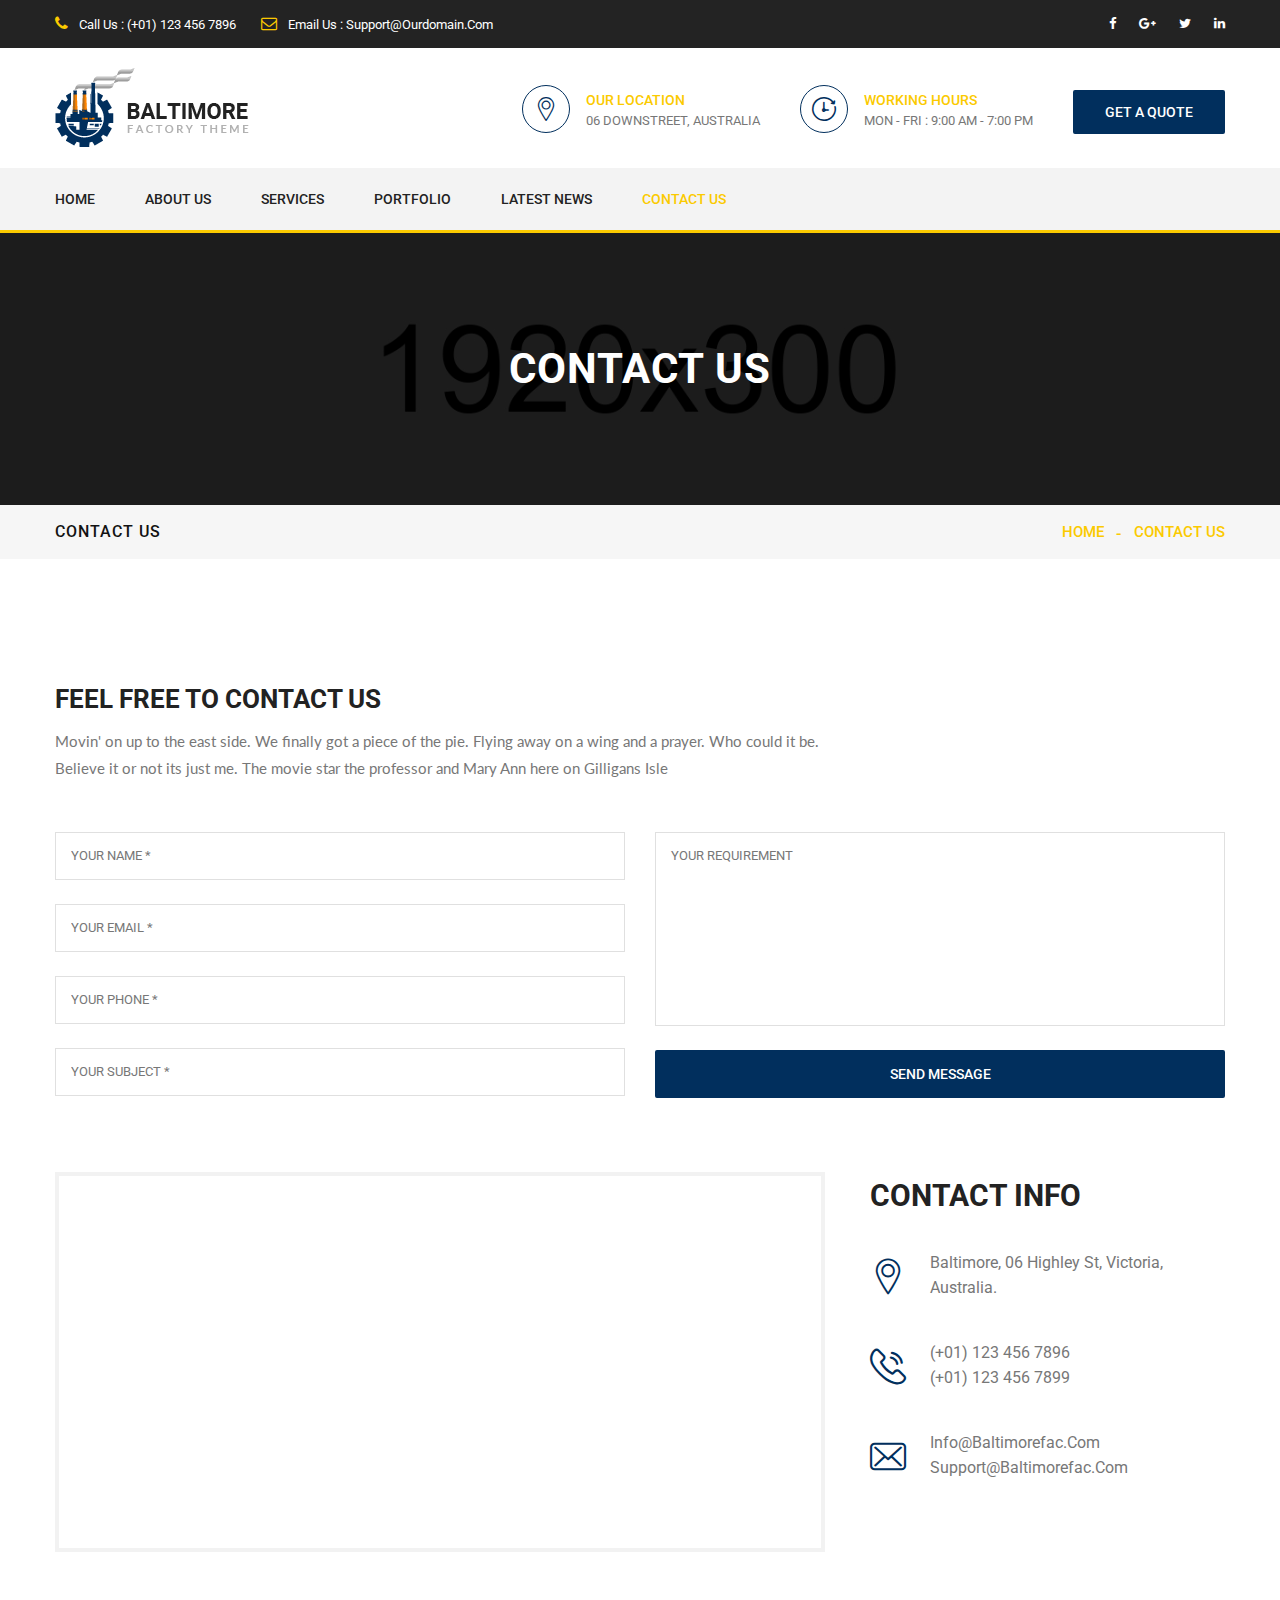
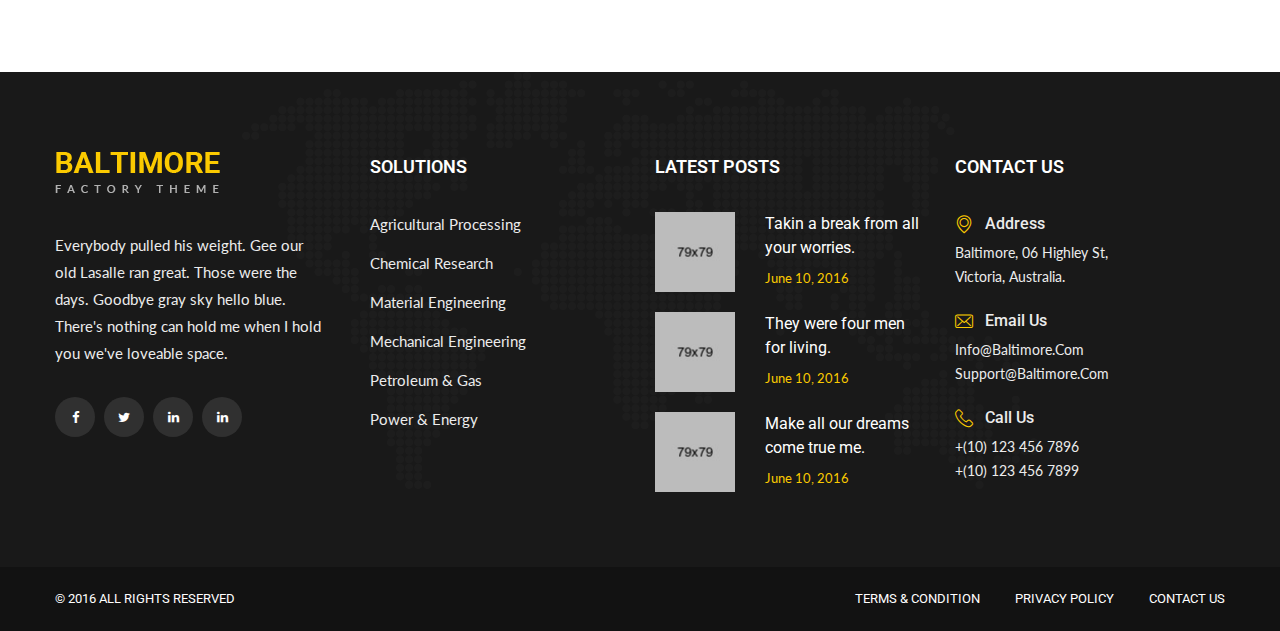
<file: contact.html>
<!DOCTYPE html>
<html>
<head>
<meta charset="utf-8">
<title>Baltimore - Factory Theme HTML Template | Contact Us</title>
<!-- Stylesheets -->
<link href="css/bootstrap.css" rel="stylesheet">
<link href="css/style.css" rel="stylesheet">
<!--Favicon-->
<link rel="shortcut icon" href="images/favicon.ico" type="image/x-icon">
<link rel="icon" href="images/favicon.ico" type="image/x-icon">
<!-- Responsive -->
<meta http-equiv="X-UA-Compatible" content="IE=edge">
<meta name="viewport" content="width=device-width, initial-scale=1.0, maximum-scale=1.0, user-scalable=0">
<link href="css/responsive.css" rel="stylesheet">
<!--[if lt IE 9]><script src="https://cdnjs.cloudflare.com/ajax/libs/html5shiv/3.7.3/html5shiv.js"></script><![endif]-->
<!--[if lt IE 9]><script src="js/respond.js"></script><![endif]-->
</head>

<body>
<div class="page-wrapper">
 	
    <!-- Preloader -->
    <div class="preloader"></div>
 	
    <!-- Main Header-->
    <header class="main-header">
        <!-- Header Top -->
    	<div class="header-top">
        	<div class="auto-container clearfix">
            	<!--Top Left-->
            	<div class="top-left pull-left">
                    <ul class="links-nav clearfix">
                        <li><a href="#"><span class="fa fa-phone"></span> Call Us : (+01) 123 456 7896</a></li>
                        <li><a href="#"><span class="fa fa-envelope-o"></span> Email Us : Support@ourdomain.com</a></li>
                    </ul>
                </div>
                
                <!--Top Right-->
            	<div class="top-right pull-right">
                	<div class="social-links clearfix">
                    	<a href="#"><span class="fa fa-facebook-f"></span></a>
                        <a href="#"><span class="fa fa-google-plus"></span></a>
                        <a href="#"><span class="fa fa-twitter"></span></a>
                        <a href="#"><span class="fa fa-linkedin"></span></a>
                    </div>
                </div>
            </div>
        </div><!-- Header Top End -->
        
    	<!--Header-Upper-->
        <div class="header-upper">
        	<div class="auto-container">
            	<div class="clearfix">
                	
                	<div class="pull-left logo-outer">
                    	<div class="logo"><a href="index.html"><img src="images/logo.png" alt="Baltimore" title="Baltimore"></a></div>
                    </div>
                    
                    <div class="pull-right upper-right clearfix">
                    	
                        <!--Info Box-->
                        <div class="upper-column info-box">
                        	<div class="icon-box"><span class="flaticon-location"></span></div>
                            <ul>
                            	<li><strong>Our Location</strong></li>
                                <li>06 DownStreet, Australia</li>
                            </ul>
                        </div>
                        
                        <!--Info Box-->
                        <div class="upper-column info-box">
                        	<div class="icon-box"><span class="flaticon-clock-2"></span></div>
                            <ul>
                            	<li><strong>working hours</strong></li>
                                <li>Mon - Fri : 9:00 Am - 7:00 Pm</li>
                            </ul>
                        </div>
                        
                        <!--Info Box-->
                        <div class="upper-column info-box">
                        	<div class="link-btn">
                            	<a href="#" class="theme-btn btn-style-one">get a quote</a>
                            </div>
                        </div>
                        
                    </div>
                    
                </div>
            </div>
        </div>
        
        <!--Header-Lower-->
        <div class="header-lower">
            
        	<div class="auto-container">
            	<div class="nav-outer clearfix">
                    <!-- Main Menu -->
                    <nav class="main-menu">
                        <div class="navbar-header">
                            <!-- Toggle Button -->    	
                            <button type="button" class="navbar-toggle" data-toggle="collapse" data-target=".navbar-collapse">
                            <span class="icon-bar"></span>
                            <span class="icon-bar"></span>
                            <span class="icon-bar"></span>
                            </button>
                        </div>
                        
                        <div class="navbar-collapse collapse clearfix">
                            <ul class="navigation clearfix">
                                <li class="dropdown"><a href="#">Home</a>
                                    <ul>
                                        <li><a href="index.html">Homepage Style One</a></li>
                                        <li><a href="index-2.html">Homepage Style Two</a></li>
                                        <li><a href="index-3.html">Homepage Style Three</a></li>
                                    </ul>
                                </li>
                                <li class="dropdown"><a href="#">About Us</a>
                                	<ul>
                                        <li><a href="about-us.html">About Us</a></li>
                                        <li><a href="about-us-2.html">Who We Are</a></li>
                                    </ul>
                                </li>
                                <li class="dropdown"><a href="#">Services</a>
                                    <ul>
                                        <li><a href="services.html">Services Style One</a></li>
                                        <li><a href="services-two.html">Services Style Two</a></li>
                                        <li><a href="services-single.html">Agricultural Process</a></li>
                                        <li><a href="services-single.html">Mechanical Engineering</a></li>
                                        <li><a href="services-single.html">Material Engineering</a></li>
                                        <li><a href="services-single.html">Petroleum &amp; Gas</a></li>
                                        <li><a href="services-single.html">Power &amp; Energy</a></li>
                                    </ul>
                                </li>
                                <li class="dropdown"><a href="#">Portfolio</a>
                                    <ul>
                                    	<li><a href="portfolio-three-column.html">Portfolio 3 Column</a></li>
                                        <li><a href="portfolio-four-column.html">Portfolio 4 Column</a></li>
                                        <li><a href="portfolio-single.html">Portfolio Single</a></li>
                                        
                                    </ul>
                                </li>
                                <li class="dropdown"><a href="#">Latest News</a>
                                    <ul>
                                        <li><a href="blog-grid.html">BLog Grid View</a></li>
                                        <li><a href="blog-list.html">Blog List View</a></li>
                                        <li><a href="blog-single.html">Blog Details</a></li>
                                    </ul>
                                </li>
                                <li class="current"><a href="contact.html">Contact Us</a></li>
                            </ul>
                        </div>
                    </nav><!-- Main Menu End-->
                    
                </div>
            </div>
        </div>
        
        
        <!--Sticky Header-->
        <div class="sticky-header">
        	<div class="auto-container clearfix">
            	<!--Logo-->
            	<div class="logo pull-left">
                	<a href="index.html" class="img-responsive"><img src="images/logo-small.png" alt="Transpo" title="Transpo"></a>
                </div>
                
                <!--Right Col-->
                <div class="right-col pull-right">
                	<!-- Main Menu -->
                    <nav class="main-menu">
                        <div class="navbar-header">
                            <!-- Toggle Button -->    	
                            <button type="button" class="navbar-toggle" data-toggle="collapse" data-target=".navbar-collapse">
                            <span class="icon-bar"></span>
                            <span class="icon-bar"></span>
                            <span class="icon-bar"></span>
                            </button>
                        </div>
                        
                        <div class="navbar-collapse collapse clearfix">
                            <ul class="navigation clearfix">
                                <li class="dropdown"><a href="#">Home</a>
                                    <ul>
                                        <li><a href="index.html">Homepage Style One</a></li>
                                        <li><a href="index-2.html">Homepage Style Two</a></li>
                                        <li><a href="index-3.html">Homepage Style Three</a></li>
                                    </ul>
                                </li>
                                <li class="dropdown"><a href="#">About Us</a>
                                	<ul>
                                        <li><a href="about-us.html">About Us</a></li>
                                        <li><a href="about-us-2.html">Who We Are</a></li>
                                    </ul>
                                </li>
                                <li class="dropdown"><a href="#">Services</a>
                                    <ul>
                                        <li><a href="services.html">Services Style One</a></li>
                                        <li><a href="services-two.html">Services Style Two</a></li>
                                        <li><a href="services-single.html">Agricultural Process</a></li>
                                        <li><a href="services-single.html">Mechanical Engineering</a></li>
                                        <li><a href="services-single.html">Material Engineering</a></li>
                                        <li><a href="services-single.html">Petroleum &amp; Gas</a></li>
                                        <li><a href="services-single.html">Power &amp; Energy</a></li>
                                    </ul>
                                </li>
                                <li class="dropdown"><a href="#">Portfolio</a>
                                    <ul>
                                    	<li><a href="portfolio-three-column.html">Portfolio 3 Column</a></li>
                                        <li><a href="portfolio-four-column.html">Portfolio 4 Column</a></li>
                                        <li><a href="portfolio-single.html">Portfolio Single</a></li>
                                        
                                    </ul>
                                </li>
                                <li class="dropdown"><a href="#">Latest News</a>
                                    <ul>
                                        <li><a href="blog-grid.html">BLog Grid View</a></li>
                                        <li><a href="blog-list.html">Blog List View</a></li>
                                        <li><a href="blog-single.html">Blog Details</a></li>
                                    </ul>
                                </li>
                                <li class="current"><a href="contact.html">Contact Us</a></li>
                            </ul>
                        </div>
                    </nav><!-- Main Menu End-->
                </div>
                
            </div>
        </div><!--End Sticky Header-->
    
    </header>
    <!--End Main Header -->
    
    
    <!--Page Title-->
    <section class="page-title" style="background-image:url(images/background/page-title-12.jpg);">
        <div class="auto-container">
            <h1>Contact us</h1>
        </div>
    </section>
    
    <!--Page Info-->
    <section class="page-info">
        <div class="auto-container clearfix">
            <div class="pull-left"><h3>Contact Us</h3></div>
            <div class="pull-right">
                <ul class="bread-crumb clearfix">
                    <li><a href="index.html">Home</a></li>
                    <li>Contact Us</li>
                </ul>
            </div>
        </div>
    </section>
    
    
    <!--Contact Style One / Extended-->
    <section class="contact-style-one extended">
    	<div class="auto-container">
        	
            <!--Form Container-->
            <div class="form-column form-container">
                <div class="info-box">
                    <div class="upper-content">
                        <h3>Feel Free to contact us</h3>
                        <div class="text">Movin' on up to the east side. We finally got a piece of the pie. Flying away on a wing and a prayer. Who could it be. <br>Believe it or not its just me. The movie star the professor and Mary Ann here on Gilligans Isle</div>
                    </div>
                    
                    <div class="default-form">
                        <form method="post" action="contact.html" id="contact-form">
                            <div class="row clearfix">
                            	
                                <div class="col-md-6 col-sm-6 col-xs-12">
                                    
                                    <div class="form-group">
                                        <input type="text" name="username" value="" placeholder="Your Name *" required>
                                    </div>
                                    
                                    <div class="form-group">
                                        <input type="email" name="email" value="" placeholder="Your Email *" required>
                                    </div>
                                    
                                    <div class="form-group">
                                        <input type="text" name="phone" value="" placeholder="Your Phone *" required>
                                    </div>
                                    
                                    <div class="form-group ">
                                        <input type="text" name="subject" value="" placeholder="Your Subject *">
                                    </div>
                                </div>
                                
                                <div class="col-md-6 col-sm-6 col-xs-12">    
                                    <div class="form-group">
                                        <textarea name="message" placeholder="Your Requirement" required></textarea>
                                    </div>
                                    <div class="form-group">
                                        <button type="submit" class="theme-btn btn-style-one">send Message</button>
                                    </div>
                                </div>
                                
                            </div>
                            
                        </form>
                        
                    </div>
                
                </div>
            </div>
            
            <div class="row clearfix">
                <div class="column map-column col-md-8 col-sm-12 col-xs-12">
                    <!--Map Canvas-->
                    <div class="map-canvas"
                        data-zoom="10"
                        data-lat="23.820208"
                        data-lng="90.413266"			  
                        data-type="roadmap"
                        data-hue="#e9e5dc"
                        data-title="Dhaka"
                        data-content="Dhaka 1206, Bangladesh<br><a href='mailto:info@youremail.com'>info@youremail.com</a>">
                    </div>
                </div>
                
                <div class="column contact-column col-md-4 col-sm-12 col-xs-12">
                	<h2>Contact Info</h2>
                    <ul class="contact-info">
                    	<li><div class="icon-box"><span class="flaticon-location"></span></div>Baltimore, 06 Highley St, Victoria, Australia.</li>
                        <li><div class="icon-box"><span class="flaticon-technology-2"></span></div>(+01) 123 456 7896 <br>(+01) 123 456 7899</li>
                        <li><div class="icon-box"><span class="flaticon-envelope-1"></span></div>Info@Baltimorefac.Com <br>Support@Baltimorefac.Com</li>
                    </ul>
                </div>
                
                
            </div>
            
        </div>
    </section>
    
    
    <!--Main Footer-->
    <footer class="main-footer">
    	<div class="auto-container">
        
            <!--Widgets Section-->
            <div class="widgets-section">
            	<div class="row clearfix">
                	<!--Big Column-->
                	<div class="big-column col-md-6 col-sm-12 col-xs-12">
                    	<div class="row clearfix">
                            
                            <!--Footer Column-->
                        	<div class="footer-column col-md-6 col-sm-6 col-xs-12">
                            	<div class="footer-widget about-widget">
                                	<!--Logo-->
                                	<div class="footer-logo"><a href="index.html"><img src="images/logo-2.png" alt=""></a></div>
                                    
                                    <div class="widget-content">
                                    	<div class="text">Everybody pulled his weight. Gee our old Lasalle ran great. Those were the days. Goodbye gray sky hello blue. There's nothing can hold me when I hold you we've loveable space.</div>
                                        
                                        <div class="social-links">
                                        	<a href="#"><span class="fa fa-facebook-f"></span></a>
                                            <a href="#"><span class="fa fa-twitter"></span></a>
                                            <a href="#"><span class="fa fa-linkedin"></span></a>
                                            <a href="#"><span class="fa fa-linkedin"></span></a>
                                        </div>
                                    </div>
                                </div>
                            </div>
                            
                            <!--Footer Column-->
                        	<div class="footer-column col-md-6 col-sm-6 col-xs-12">
                            	<div class="footer-widget links-widget">
                                	<h2>Solutions</h2>
                                    <div class="widget-content">
                                    	<ul class="list">
                                        	<li><a href="#">Agricultural Processing</a></li>
                                            <li><a href="#">Chemical Research</a></li>
                                            <li><a href="#">Material Engineering</a></li>
                                            <li><a href="#">Mechanical Engineering</a></li>
                                            <li><a href="#">Petroleum &amp; Gas</a></li>
                                            <li><a href="#">Power &amp; Energy</a></li>
                                        </ul>
                                    </div>
                                </div>
                            </div>
                            
                        </div>
                    </div>
                    
                    <!--Big Column-->
                	<div class="big-column col-md-6 col-sm-12 col-xs-12">
                    	<div class="row clearfix">
                            
                            <!--Footer Column-->
                        	<div class="footer-column col-md-6 col-sm-6 col-xs-12">
                            	<div class="footer-widget news-widget">
                                	<h2>latest Posts</h2>
                                    <div class="widget-content">
                                    	<!--Post-->
                                        <div class="post">
                                        	<figure class="post-thumb"><a href="#"><img src="images/resource/post-thumb-1.jpg" alt=""></a></figure>
                                            <h4><a href="#">Takin a break from all your worries.</a></h4>
                                            <div class="time">June 10, 2016</div>
                                        </div>
                                        <!--Post-->
                                        <div class="post">
                                        	<figure class="post-thumb"><a href="#"><img src="images/resource/post-thumb-2.jpg" alt=""></a></figure>
                                            <h4><a href="#">They were four men for living.</a></h4>
                                            <div class="time">June 10, 2016</div>
                                        </div>
                                        <!--Post-->
                                        <div class="post">
                                        	<figure class="post-thumb"><a href="#"><img src="images/resource/post-thumb-3.jpg" alt=""></a></figure>
                                            <h4><a href="#">Make all our dreams come true me.</a></h4>
                                            <div class="time">June 10, 2016</div>
                                        </div>
                                    </div>
                                </div>
                            </div>
                            
                            <!--Footer Column-->
                        	<div class="footer-column col-md-6 col-sm-6 col-xs-12">
                            	<div class="footer-widget contact-widget">
                                	<h2>Contact us</h2>
                                    <div class="widget-content">
                                        <ul class="contact-info">
                                        	<li><h4><span class="icon flaticon-placeholder"></span> Address</h4><div class="text">Baltimore, 06 Highley St, <br>Victoria, Australia.</div></li>
                                            <li><h4><span class="icon flaticon-envelope-1"></span> Email us</h4><div class="text">Info@Baltimore.Com <br>Support@Baltimore.Com</div></li>
                                            <li><h4><span class="icon flaticon-telephone-1"></span> Call Us</h4><div class="text">+(10) 123 456 7896 <br>+(10) 123 456 7899</div></li>
                                        </ul>
                                    </div>
                                </div>
                            </div>
                            
                        </div>
                    </div>
                    
                 </div>
         	</div>
         
        </div>
        
        <!--Footer Bottom-->
        <div class="footer-bottom">
        	<div class="auto-container">
                <div class="row clearfix">
                    <div class="col-lg-5 col-md-12 col-xs-12"><div class="copyright-text">&copy; 2016 All Rights Reserved</div></div>
                    <div class="col-lg-7 col-md-12 col-xs-12">
                        <!--Bottom Nav-->
                        <nav class="footer-nav clearfix">
                            <ul class="pull-right clearfix">
                                <li><a href="#">terms &amp; condition</a></li>
                                <li><a href="#">privacy policy</a></li>
                                <li><a href="contact.html">contact us</a></li>
                            </ul>
                        </nav>
                    </div>
                </div>
            </div>
            
        </div>
         
    </footer>
    
    
</div>
<!--End pagewrapper-->

<!--Scroll to top-->
<div class="scroll-to-top scroll-to-target" data-target=".main-header"><span class="icon flaticon-airplane-1"></span></div>


<script src="js/jquery.js"></script> 
<script src="js/bootstrap.min.js"></script>
<script src="js/jquery.fancybox.pack.js"></script>
<script src="js/jquery.fancybox-media.js"></script>
<script src="js/owl.js"></script>
<script src="js/validate.js"></script>
<script src="js/wow.js"></script>
<script src="js/script.js"></script>

<!--Google Map APi Key-->
<script src="http://maps.google.com/maps/api/js?key="></script>
<script src="js/map-script.js"></script>
<!--End Google Map APi-->

</body>
</html>
</file>
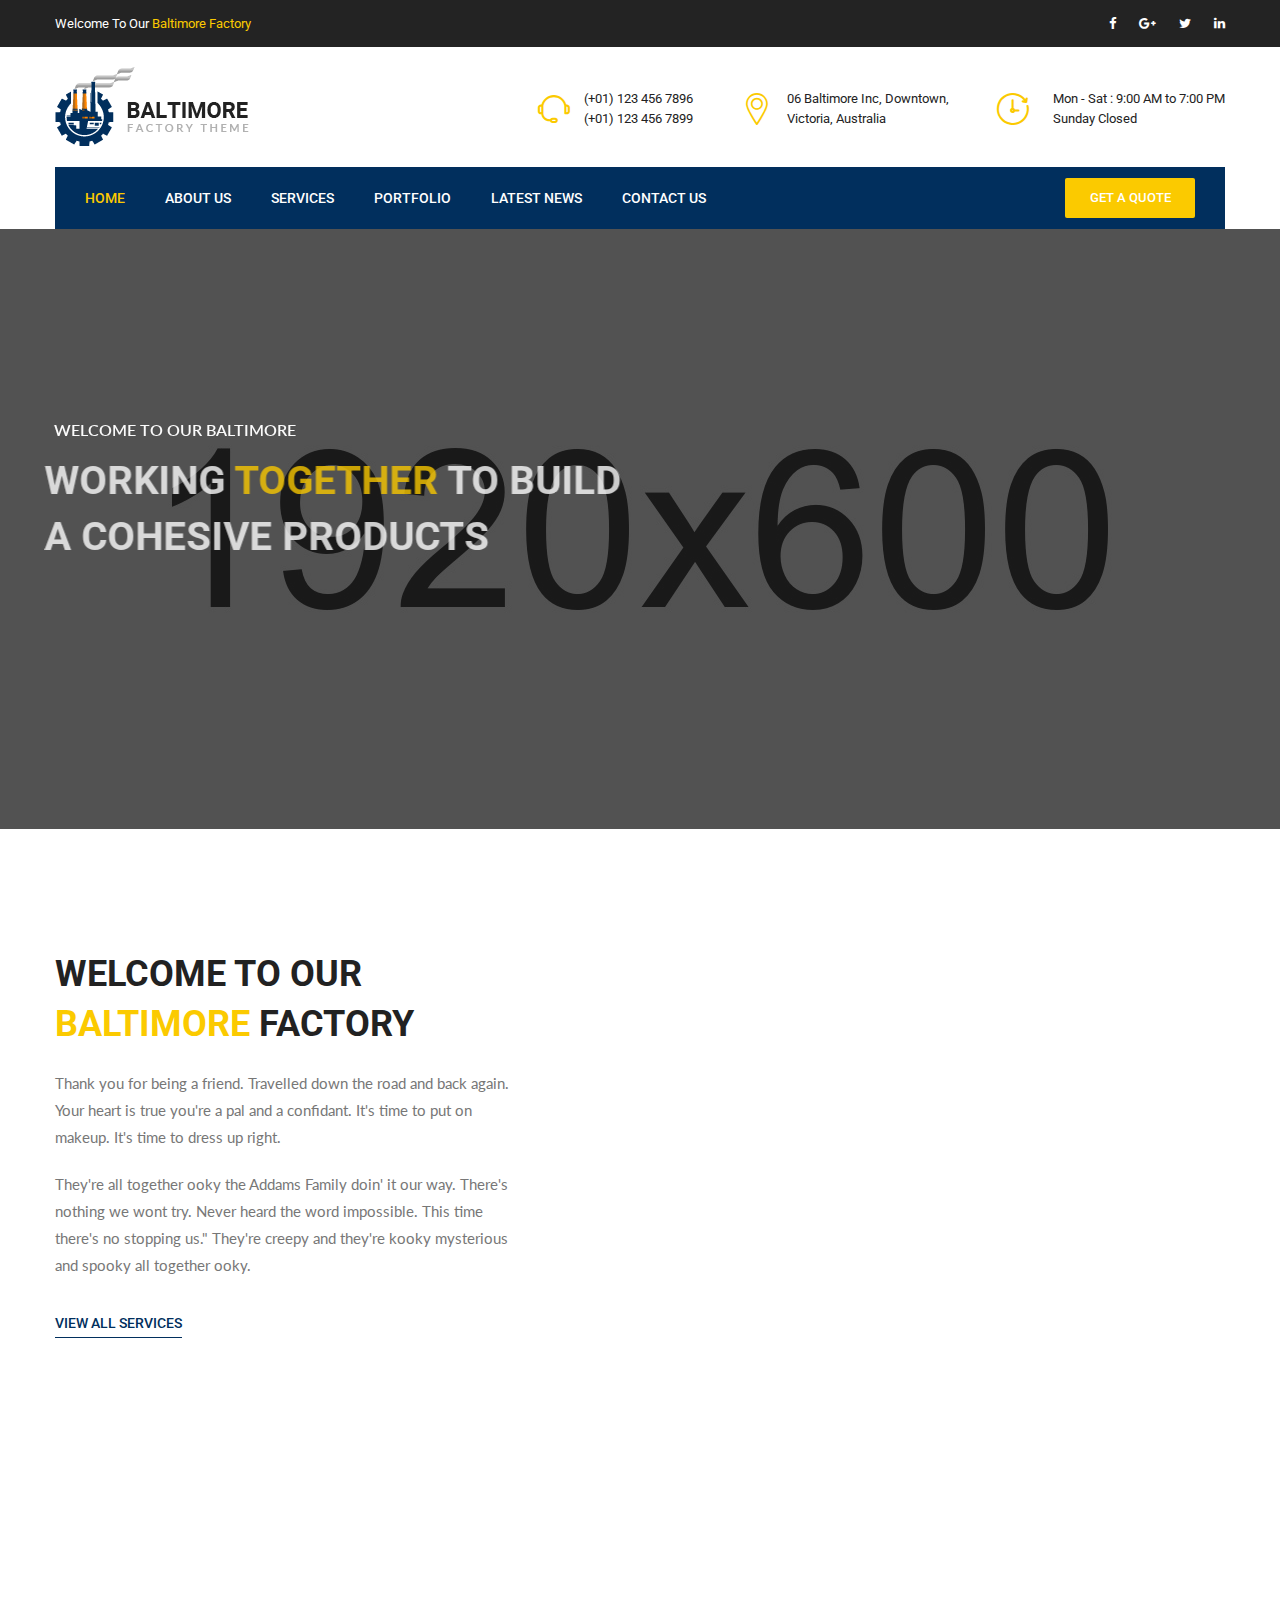
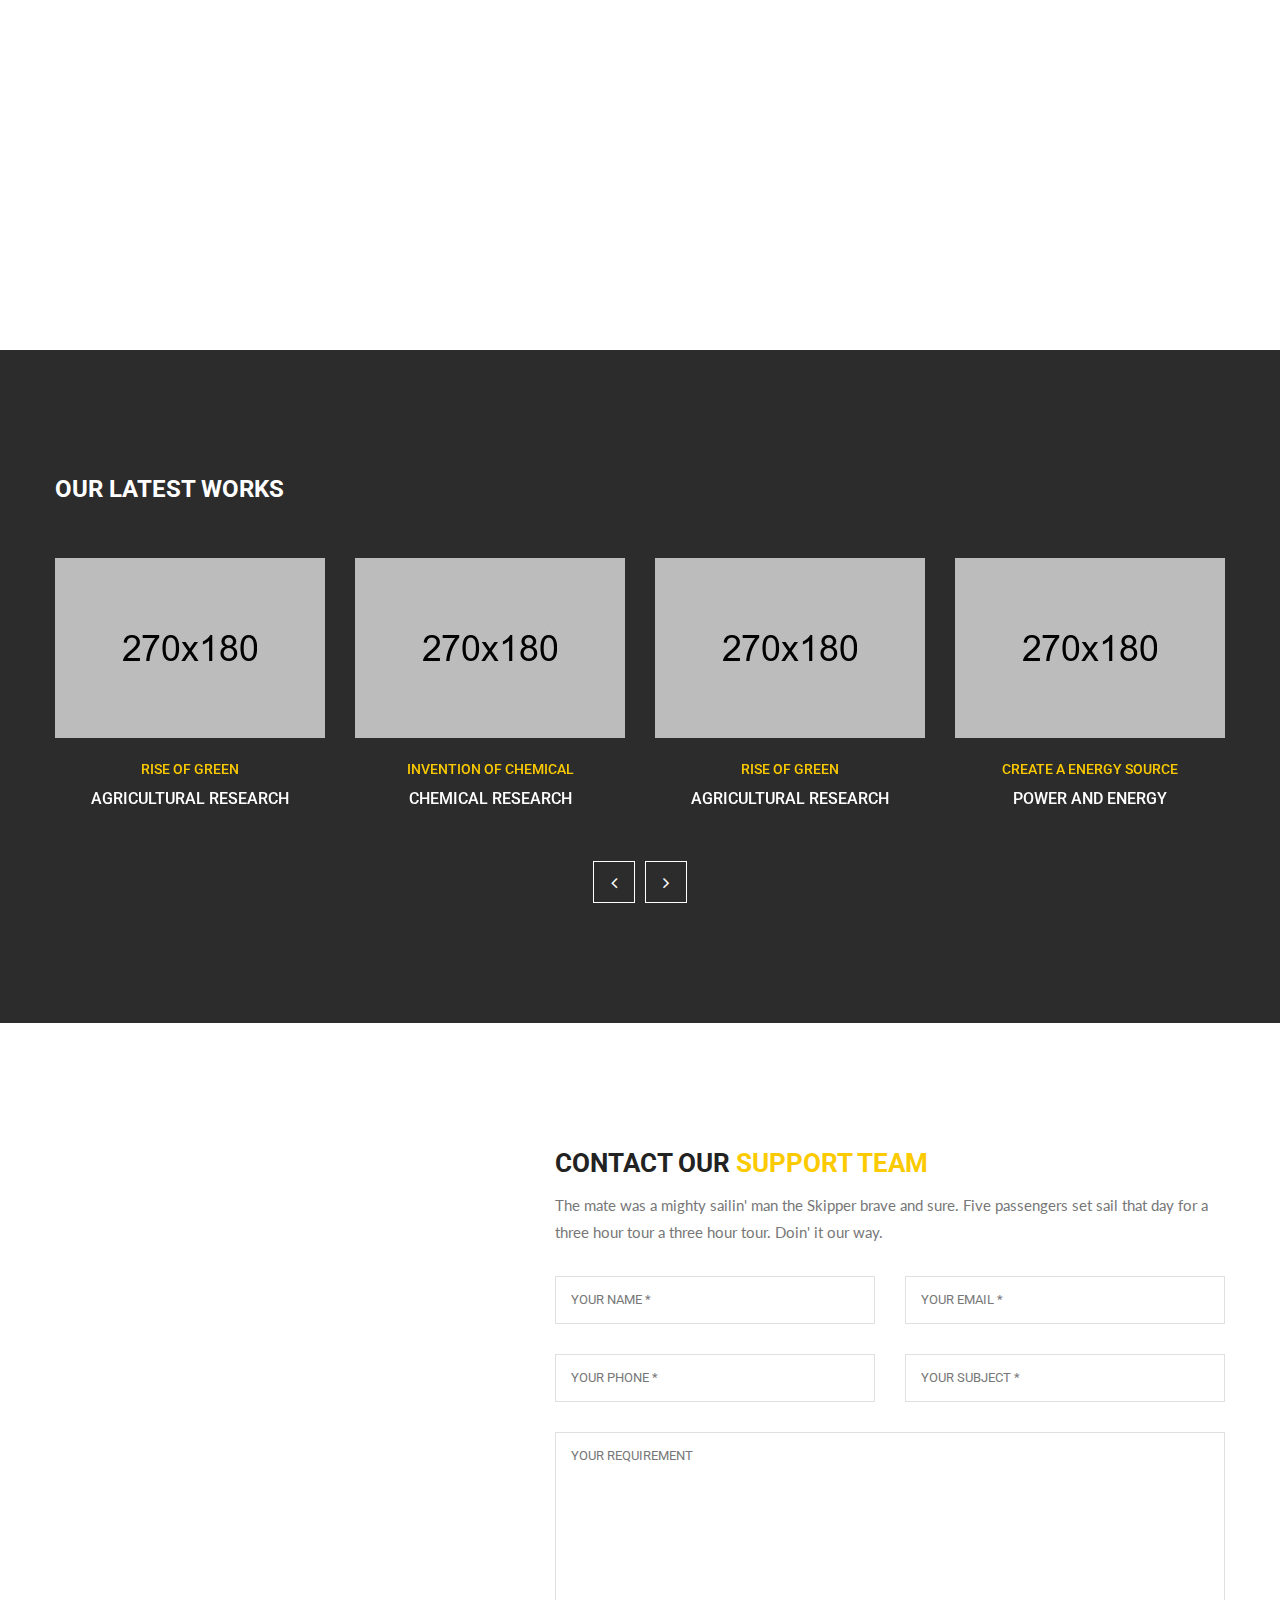
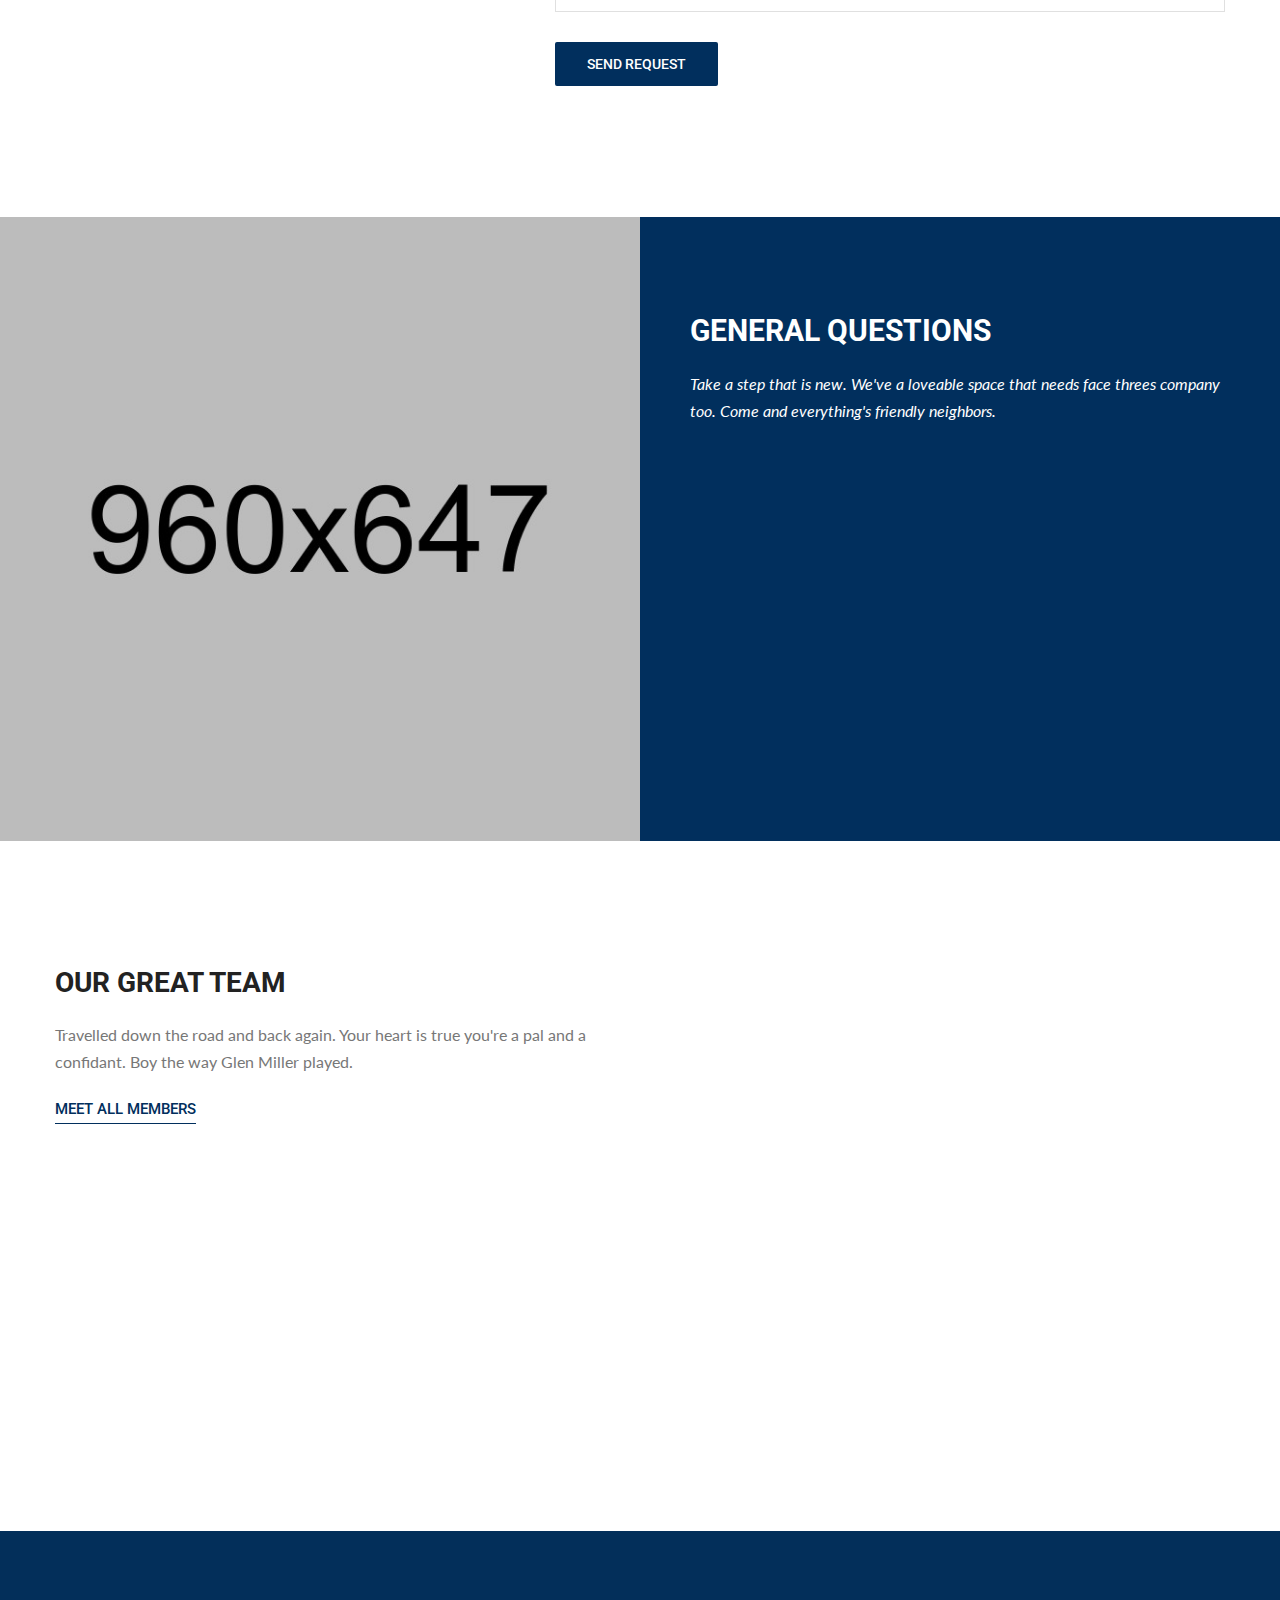
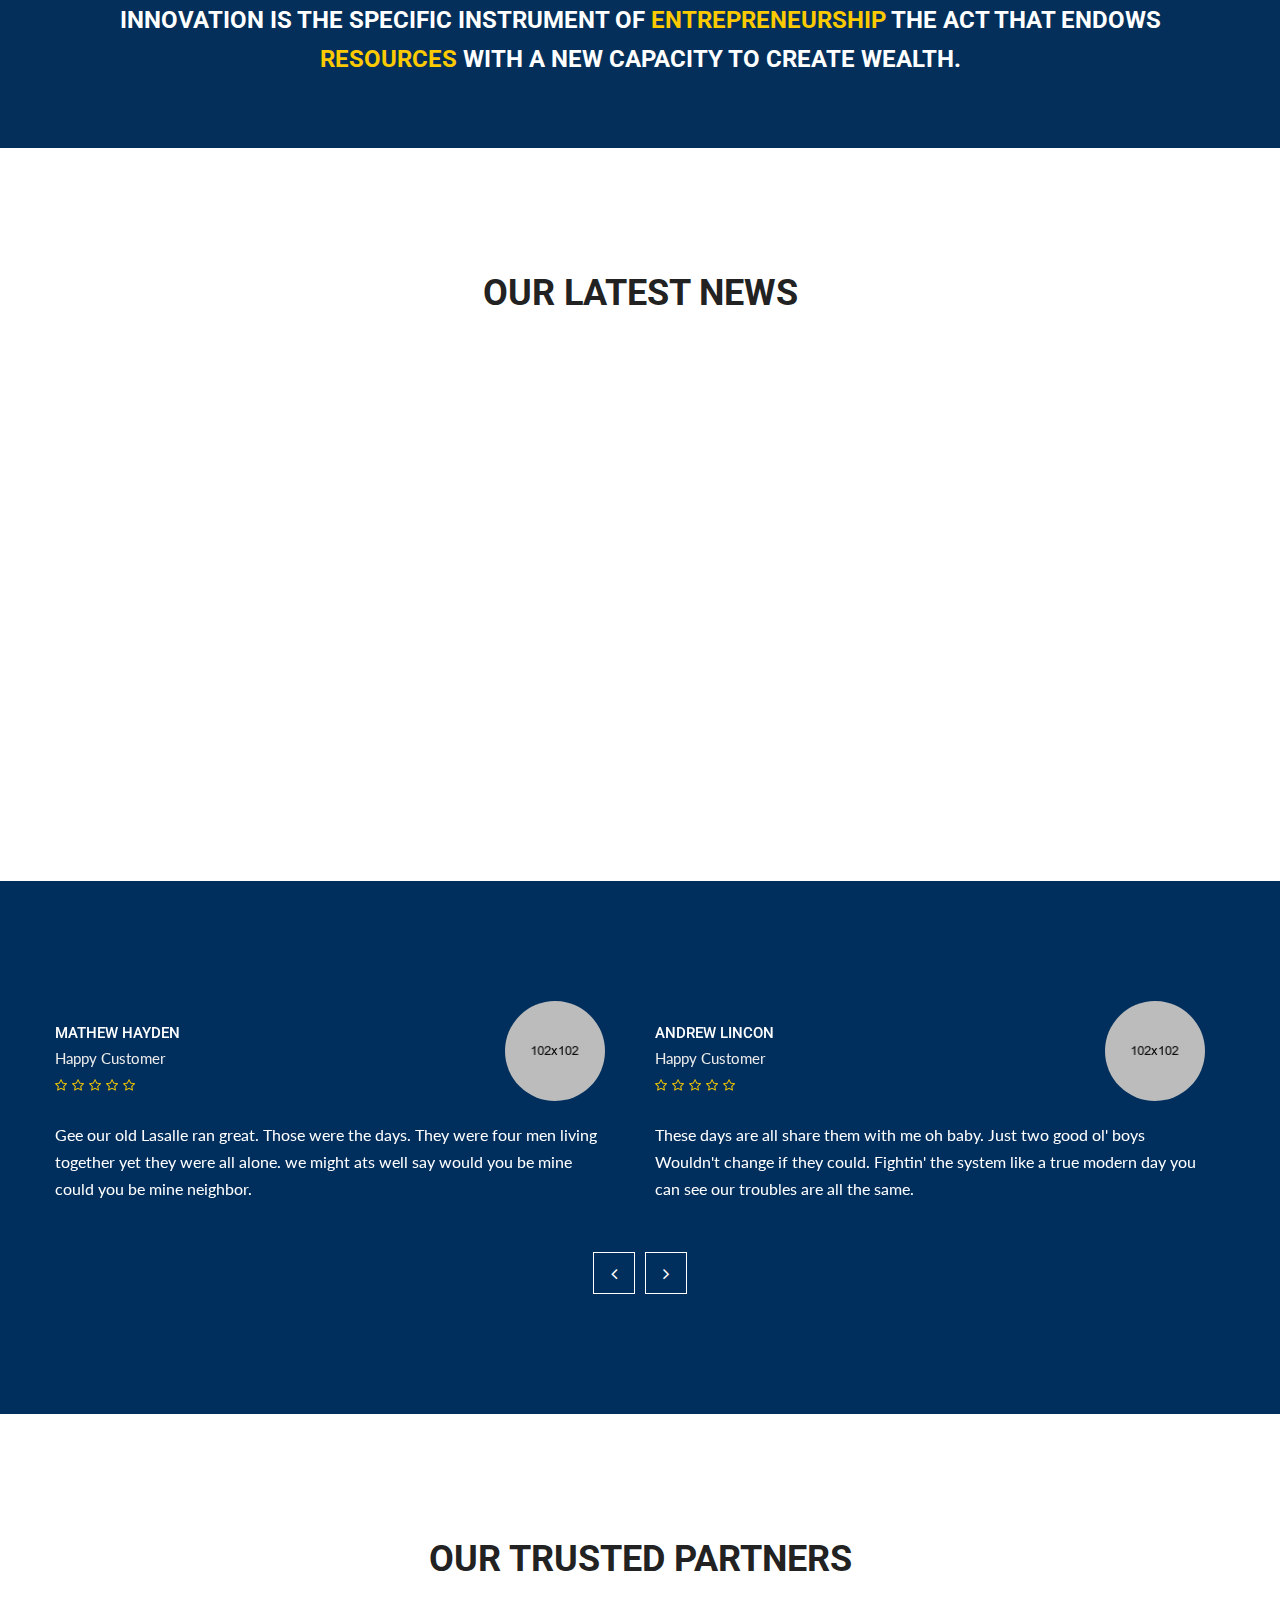
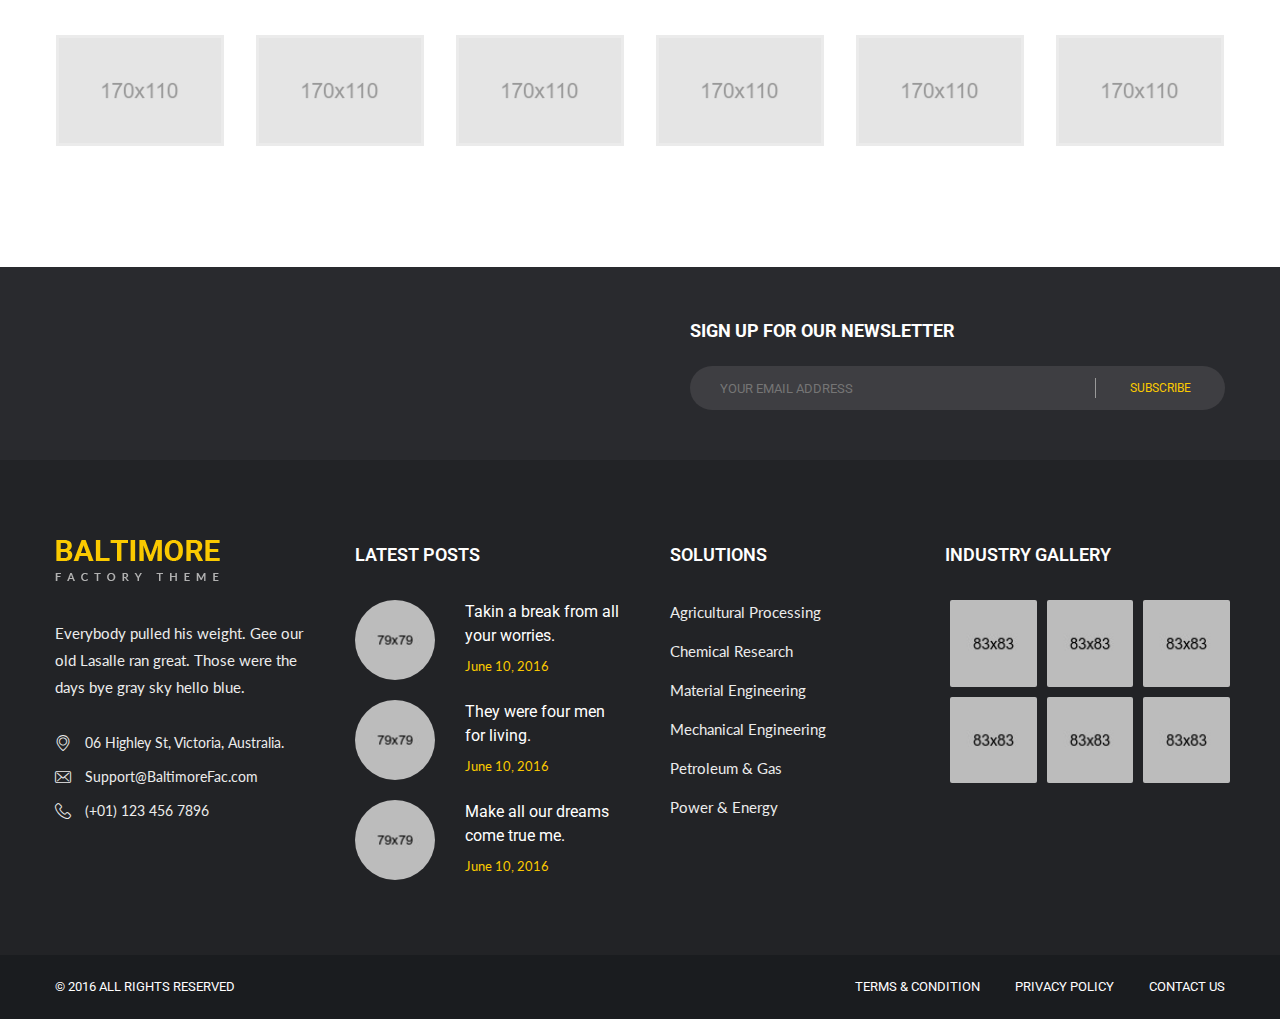
<file: index-2.html>
<!DOCTYPE html>
<html>
<head>
<meta charset="utf-8">
<title>Baltimore - Factory Theme HTML Template | Home Style Two</title>
<!-- Stylesheets -->
<link href="css/bootstrap.css" rel="stylesheet">
<link href="css/revolution-slider.css" rel="stylesheet">
<link href="css/style.css" rel="stylesheet">
<!--Favicon-->
<link rel="shortcut icon" href="images/favicon.ico" type="image/x-icon">
<link rel="icon" href="images/favicon.ico" type="image/x-icon">
<!-- Responsive -->
<meta http-equiv="X-UA-Compatible" content="IE=edge">
<meta name="viewport" content="width=device-width, initial-scale=1.0, maximum-scale=1.0, user-scalable=0">
<link href="css/responsive.css" rel="stylesheet">
<!--[if lt IE 9]><script src="https://cdnjs.cloudflare.com/ajax/libs/html5shiv/3.7.3/html5shiv.js"></script><![endif]-->
<!--[if lt IE 9]><script src="js/respond.js"></script><![endif]-->
</head>

<body>
<div class="page-wrapper">
 	
    <!-- Preloader -->
    <div class="preloader"></div>
 	
    <!-- Main Header / Header Style Two-->
    <header class="main-header header-style-two">
        <!-- Header Top -->
    	<div class="header-top">
        	<div class="auto-container clearfix">
            	<!--Top Left-->
            	<div class="top-left pull-left">
                    <ul class="links-nav clearfix">
                        <li><a href="#">Welcome to our <span class="theme_color">Baltimore Factory</span></a></li>
                    </ul>
                </div>
                
                <!--Top Right-->
            	<div class="top-right pull-right">
                	<div class="social-links clearfix">
                    	<a href="#"><span class="fa fa-facebook-f"></span></a>
                        <a href="#"><span class="fa fa-google-plus"></span></a>
                        <a href="#"><span class="fa fa-twitter"></span></a>
                        <a href="#"><span class="fa fa-linkedin"></span></a>
                    </div>
                </div>
            </div>
        </div><!-- Header Top End -->
        
    	<!--Header-Upper-->
        <div class="header-upper">
        	<div class="auto-container">
            	<div class="clearfix">
                	
                	<div class="pull-left logo-outer">
                    	<div class="logo"><a href="index.html"><img src="images/logo.png" alt="Baltimore" title="Baltimore"></a></div>
                    </div>
                    
                    <div class="pull-right upper-right clearfix">
                    	
                        
                        <!--Info Box-->
                        <div class="upper-column info-box">
                        	<div class="icon-box"><span class="flaticon-support"></span></div>
                            <ul>
                            	<li>(+01) 123 456 7896</li>
                                <li>(+01) 123 456 7899</li>
                            </ul>
                        </div>
                        
                        <!--Info Box-->
                        <div class="upper-column info-box">
                        	<div class="icon-box"><span class="flaticon-location"></span></div>
                            <ul>
                            	<li>06 Baltimore Inc, Downtown,<br>Victoria, Australia</li>
                            </ul>
                        </div>
                        
                        <!--Info Box-->
                        <div class="upper-column info-box">
                        	<div class="icon-box"><span class="flaticon-clock-2"></span></div>
                            <ul>
                            	<li>Mon - Sat : 9:00 AM to 7:00 PM</li>
                                <li>Sunday Closed</li>
                            </ul>
                        </div>
                        
                    </div>
                    
                </div>
            </div>
        </div>
        
        <!--Header-Lower-->
        <div class="header-lower">
            
        	<div class="auto-container">
            	<div class="nav-outer clearfix">
                    <!-- Main Menu -->
                    <nav class="main-menu">
                        <div class="navbar-header">
                            <!-- Toggle Button -->    	
                            <button type="button" class="navbar-toggle" data-toggle="collapse" data-target=".navbar-collapse">
                            <span class="icon-bar"></span>
                            <span class="icon-bar"></span>
                            <span class="icon-bar"></span>
                            </button>
                        </div>
                        
                        <div class="navbar-collapse collapse clearfix">
                            <ul class="navigation clearfix">
                                <li class="current dropdown"><a href="#">Home</a>
                                    <ul>
                                        <li><a href="index.html">Homepage Style One</a></li>
                                        <li><a href="index-2.html">Homepage Style Two</a></li>
                                        <li><a href="index-3.html">Homepage Style Three</a></li>
                                    </ul>
                                </li>
                                <li class="dropdown"><a href="#">About Us</a>
                                	<ul>
                                        <li><a href="about-us.html">About Us</a></li>
                                        <li><a href="about-us-2.html">Who We Are</a></li>
                                    </ul>
                                </li>
                                <li class="dropdown"><a href="#">Services</a>
                                    <ul>
                                        <li><a href="services.html">Services Style One</a></li>
                                        <li><a href="services-two.html">Services Style Two</a></li>
                                        <li><a href="services-single.html">Agricultural Process</a></li>
                                        <li><a href="services-single.html">Mechanical Engineering</a></li>
                                        <li><a href="services-single.html">Material Engineering</a></li>
                                        <li><a href="services-single.html">Petroleum &amp; Gas</a></li>
                                        <li><a href="services-single.html">Power &amp; Energy</a></li>
                                    </ul>
                                </li>
                                <li class="dropdown"><a href="#">Portfolio</a>
                                    <ul>
                                    	<li><a href="portfolio-three-column.html">Portfolio 3 Column</a></li>
                                        <li><a href="portfolio-four-column.html">Portfolio 4 Column</a></li>
                                        <li><a href="portfolio-single.html">Portfolio Single</a></li>
                                        
                                    </ul>
                                </li>
                                <li class="dropdown"><a href="#">Latest News</a>
                                    <ul>
                                        <li><a href="blog-grid.html">BLog Grid View</a></li>
                                        <li><a href="blog-list.html">Blog List View</a></li>
                                        <li><a href="blog-single.html">Blog Details</a></li>
                                    </ul>
                                </li>
                                <li><a href="contact.html">Contact Us</a></li>
                            </ul>
                        </div>
                    </nav><!-- Main Menu End-->
                    
                    <!--Quote Button-->
                    <div class="btn-outer"><a href="contact.html" class="theme-btn quote-btn">Get a Quote</a></div>
                    
                </div>
            </div>
        </div>
        
        
        <!--Sticky Header-->
        <div class="sticky-header">
        	<div class="auto-container clearfix">
            	<!--Logo-->
            	<div class="logo pull-left">
                	<a href="index.html" class="img-responsive"><img src="images/logo-small.png" alt="Transpo" title="Transpo"></a>
                </div>
                
                <!--Right Col-->
                <div class="right-col pull-right">
                	<!-- Main Menu -->
                    <nav class="main-menu">
                        <div class="navbar-header">
                            <!-- Toggle Button -->    	
                            <button type="button" class="navbar-toggle" data-toggle="collapse" data-target=".navbar-collapse">
                            <span class="icon-bar"></span>
                            <span class="icon-bar"></span>
                            <span class="icon-bar"></span>
                            </button>
                        </div>
                        
                        <div class="navbar-collapse collapse clearfix">
                            <ul class="navigation clearfix">
                                <li class="current dropdown"><a href="#">Home</a>
                                    <ul>
                                        <li><a href="index.html">Homepage Style One</a></li>
                                        <li><a href="index-2.html">Homepage Style Two</a></li>
                                        <li><a href="index-3.html">Homepage Style Three</a></li>
                                    </ul>
                                </li>
                                <li class="dropdown"><a href="#">About Us</a>
                                	<ul>
                                        <li><a href="about-us.html">About Us</a></li>
                                        <li><a href="about-us-2.html">Who We Are</a></li>
                                    </ul>
                                </li>
                                <li class="dropdown"><a href="#">Services</a>
                                    <ul>
                                        <li><a href="services.html">Services Style One</a></li>
                                        <li><a href="services-two.html">Services Style Two</a></li>
                                        <li><a href="services-single.html">Agricultural Process</a></li>
                                        <li><a href="services-single.html">Mechanical Engineering</a></li>
                                        <li><a href="services-single.html">Material Engineering</a></li>
                                        <li><a href="services-single.html">Petroleum &amp; Gas</a></li>
                                        <li><a href="services-single.html">Power &amp; Energy</a></li>
                                    </ul>
                                </li>
                                <li class="dropdown"><a href="#">Portfolio</a>
                                    <ul>
                                    	<li><a href="portfolio-three-column.html">Portfolio 3 Column</a></li>
                                        <li><a href="portfolio-four-column.html">Portfolio 4 Column</a></li>
                                        <li><a href="portfolio-single.html">Portfolio Single</a></li>
                                        
                                    </ul>
                                </li>
                                <li class="dropdown"><a href="#">Latest News</a>
                                    <ul>
                                        <li><a href="blog-grid.html">BLog Grid View</a></li>
                                        <li><a href="blog-list.html">Blog List View</a></li>
                                        <li><a href="blog-single.html">Blog Details</a></li>
                                    </ul>
                                </li>
                                <li><a href="contact.html">Contact Us</a></li>
                            </ul>
                        </div>
                    </nav><!-- Main Menu End-->
                </div>
                
            </div>
        </div><!--End Sticky Header-->
    
    </header>
    <!--End Main Header -->
    
    
    <!--Main Slider-->
    <section class="main-slider">
    	
        <div class="tp-banner-container">
            <div class="tp-banner">
                <ul>
                	
                    <li data-transition="fade" data-slotamount="1" data-masterspeed="1000" data-thumb="images/main-slider/1.jpg"  data-saveperformance="off"  data-title="Awesome Title Here">
                    <img src="images/main-slider/1.jpg"  alt=""  data-bgposition="center top" data-bgfit="cover" data-bgrepeat="no-repeat"> 
                    
                    <div class="tp-caption sfl sfb tp-resizeme"
                    data-x="left" data-hoffset="15"
                    data-y="center" data-voffset="-100"
                    data-speed="1500"
                    data-start="0"
                    data-easing="easeOutExpo"
                    data-splitin="none"
                    data-splitout="none"
                    data-elementdelay="0.01"
                    data-endelementdelay="0.3"
                    data-endspeed="1200"
                    data-endeasing="Power4.easeIn"><div class="subtitle-text">Welcome to our baltimore</div></div>
                    
                    <div class="tp-caption sfl sfb tp-resizeme"
                    data-x="left" data-hoffset="15"
                    data-y="center" data-voffset="-20"
                    data-speed="1500"
                    data-start="500"
                    data-easing="easeOutExpo"
                    data-splitin="none"
                    data-splitout="none"
                    data-elementdelay="0.01"
                    data-endelementdelay="0.3"
                    data-endspeed="1200"
                    data-endeasing="Power4.easeIn"><h2>Working <span class="theme_color">together</span> to build <br>a cohesive products</h2></div>
                    
                    <div class="tp-caption sfr sfb tp-resizeme"
                    data-x="left" data-hoffset="15"
                    data-y="center" data-voffset="80"
                    data-speed="1500"
                    data-start="1000"
                    data-easing="easeOutExpo"
                    data-splitin="none"
                    data-splitout="none"
                    data-elementdelay="0.01"
                    data-endelementdelay="0.3"
                    data-endspeed="1200"
                    data-endeasing="Power4.easeIn"><a href="#" class="theme-btn btn-style-two">contact us</a></div>
                    
                    <div class="tp-caption sfr sfb tp-resizeme"
                    data-x="left" data-hoffset="180"
                    data-y="center" data-voffset="80"
                    data-speed="1500"
                    data-start="1500"
                    data-easing="easeOutExpo"
                    data-splitin="none"
                    data-splitout="none"
                    data-elementdelay="0.01"
                    data-endelementdelay="0.3"
                    data-endspeed="1200"
                    data-endeasing="Power4.easeIn"><a href="#" class="theme-btn btn-style-three">our solutions</a></div>
                    
                    
                    </li>
                    
                    <li data-transition="fade" data-slotamount="1" data-masterspeed="1000" data-thumb="images/main-slider/2.jpg"  data-saveperformance="off"  data-title="Awesome Title Here">
                    <img src="images/main-slider/2.jpg"  alt=""  data-bgposition="center top" data-bgfit="cover" data-bgrepeat="no-repeat">
                    
                    <div class="tp-caption sft sfb tp-resizeme"
                    data-x="right" data-hoffset="-15"
                    data-y="center" data-voffset="-50"
                    data-speed="1500"
                    data-start="0"
                    data-easing="easeOutExpo"
                    data-splitin="none"
                    data-splitout="none"
                    data-elementdelay="0.01"
                    data-endelementdelay="0.3"
                    data-endspeed="1200"
                    data-endeasing="Power4.easeIn"><h2>Renewable energy <span class="theme_color">realization</span></h2></div>
                    
                    <div class="tp-caption sfr sfb tp-resizeme"
                    data-x="right" data-hoffset="-15"
                    data-y="center" data-voffset="10"
                    data-speed="1500"
                    data-start="500"
                    data-easing="easeOutExpo"
                    data-splitin="none"
                    data-splitout="none"
                    data-elementdelay="0.01"
                    data-endelementdelay="0.3"
                    data-endspeed="1200"
                    data-endeasing="Power4.easeIn"><div class="text text-right">Take a step that is new. We've a loveable space that needs your face threes company too.<br>The weather started the tiny ship was tossed. If not for the courage of the fearless </div></div>
                    
                    <div class="tp-caption sfr sfb tp-resizeme"
                    data-x="right" data-hoffset="-15"
                    data-y="center" data-voffset="80"
                    data-speed="1500"
                    data-start="1000"
                    data-easing="easeOutExpo"
                    data-splitin="none"
                    data-splitout="none"
                    data-elementdelay="0.01"
                    data-endelementdelay="0.3"
                    data-endspeed="1200"
                    data-endeasing="Power4.easeIn"><a href="#" class="theme-btn btn-style-two">contact us</a></div>
                    
                    <div class="tp-caption sfr sfb tp-resizeme"
                    data-x="right" data-hoffset="-180"
                    data-y="center" data-voffset="80"
                    data-speed="1500"
                    data-start="1500"
                    data-easing="easeOutExpo"
                    data-splitin="none"
                    data-splitout="none"
                    data-elementdelay="0.01"
                    data-endelementdelay="0.3"
                    data-endspeed="1200"
                    data-endeasing="Power4.easeIn"><a href="#" class="theme-btn btn-style-three">our solutions</a></div>
                    
                    
                    </li>
                    
                    <li data-transition="fade" data-slotamount="1" data-masterspeed="1000" data-thumb="images/main-slider/3.jpg"  data-saveperformance="off"  data-title="Awesome Title Here">
                    <img src="images/main-slider/3.jpg"  alt=""  data-bgposition="center top" data-bgfit="cover" data-bgrepeat="no-repeat"> 
                   
                    <div class="tp-caption sft sfb tp-resizeme"
                    data-x="center" data-hoffset="15"
                    data-y="center" data-voffset="-20"
                    data-speed="1500"
                    data-start="0"
                    data-easing="easeOutExpo"
                    data-splitin="none"
                    data-splitout="none"
                    data-elementdelay="0.01"
                    data-endelementdelay="0.3"
                    data-endspeed="1200"
                    data-endeasing="Power4.easeIn"><div class="text-center"><h2>Corporatization is the descendant<br>of industrialization</h2></div></div>
                    
                    <div class="tp-caption sfb sfb tp-resizeme"
                    data-x="center" data-hoffset="-80"
                    data-y="center" data-voffset="80"
                    data-speed="1500"
                    data-start="500"
                    data-easing="easeOutExpo"
                    data-splitin="none"
                    data-splitout="none"
                    data-elementdelay="0.01"
                    data-endelementdelay="0.3"
                    data-endspeed="1200"
                    data-endeasing="Power4.easeIn"><a href="#" class="theme-btn btn-style-two">contact us</a></div>
                    
                    <div class="tp-caption sfb sfb tp-resizeme"
                    data-x="center" data-hoffset="100"
                    data-y="center" data-voffset="80"
                    data-speed="1500"
                    data-start="1000"
                    data-easing="easeOutExpo"
                    data-splitin="none"
                    data-splitout="none"
                    data-elementdelay="0.01"
                    data-endelementdelay="0.3"
                    data-endspeed="1200"
                    data-endeasing="Power4.easeIn"><a href="#" class="theme-btn btn-style-three">our solutions</a></div>
                    
                    
                    </li>
                     
                </ul>
                
            	<div class="tp-bannertimer"></div>
            </div>
        </div>
    </section>
    
    
    <!--Welcome Section-->
    <section class="welcome-section">
    	<div class="auto-container">
        	<div class="row clearfix">
            	<div class="col-lg-5 col-md-12 col-sm-12 col-xs-12">
                    <div class="welcome-content">
                        <!--Section Title-->
                        <div class="sec-title">
                            <h2>Welcome to our <span class="theme_color">baltimore</span> factory</h2>
                        </div>
                        
                        <div class="text">
                        	<p>Thank you for being a friend. Travelled down the road and back again. Your heart is true you're a pal and a confidant. It's time to put on makeup. It's time to dress up right.</p>
                            <p>They're all together ooky the Addams Family doin' it our way. There's nothing we wont try. Never heard the word impossible. This time there's no stopping us." They're creepy and they're kooky mysterious and spooky all together ooky.</p>
                        </div>
                        <div class="link-box padd-top-10"><a href="services.html" class="theme-btn normal-link alternate">View All Services</a></div>
                    </div>    	
                </div>
                
                <div class="col-lg-7 col-md-12 col-sm-12 col-xs-12">
                	<div class="row clearfix">
                        <!--Featured Service Column-->
                        <div class="featured-service-column col-md-6 col-sm-6 col-xs-12">
                            <div class="inner-box wow fadeInRight" data-wow-delay="0ms" data-wow-duration="1500ms">
                                <div class="image-box">
                                    <div class="icon-box"><span class="flaticon-tractor"></span></div>
                                    <figure class="image"><a href="services-single.html"><img src="images/resource/featured-image-1.jpg" alt=""></a></figure>
                                    <a href="services-single.html" class="theme-btn service-title">Agricultural processing</a>
                                </div>
                                <div class="lower-content">
                                    <div class="text">Never heard the word impossible. This there's no stopping us. Michael Knight a young loner on a crusade to champ ause of the innocent. </div>
                                    <div class="link-box"><a href="services-single.html" class="theme-btn normal-link alternate">Read More</a></div>
                                </div>
                            </div>
                        </div>
                        
                        <!--Featured Service Column-->
                        <div class="featured-service-column col-md-6 col-sm-6 col-xs-12">
                            <div class="inner-box wow fadeInRight" data-wow-delay="300ms" data-wow-duration="1500ms">
                                <div class="image-box">
                                    <div class="icon-box"><span class="flaticon-science"></span></div>
                                    <figure class="image"><a href="services-single.html"><img src="images/resource/featured-image-2.jpg" alt=""></a></figure>
                                    <a href="services-single.html" class="theme-btn service-title">chemical research</a>
                                </div>
                                <div class="lower-content">
                                    <div class="text">Never heard the word impossible. This there's no stopping us. Michael Knight a young loner on a crusade to champ ause of the innocent. </div>
                                    <div class="link-box"><a href="services-single.html" class="theme-btn normal-link alternate">Read More</a></div>
                                </div>
                            </div>
                        </div>
                    </div>
                </div>
            </div>
                
            <div class="row clearfix">
                
                <!--Featured Service Column-->
                <div class="featured-service-column col-md-4 col-sm-6 col-xs-12">
                    <div class="inner-box wow fadeInUp" data-wow-delay="0ms" data-wow-duration="1500ms">
                        <div class="image-box">
                            <div class="icon-box"><span class="flaticon-mechanic-tool"></span></div>
                            <figure class="image"><a href="services-single.html"><img src="images/resource/featured-image-7.jpg" alt=""></a></figure>
                            <a href="services-single.html" class="theme-btn service-title">mechanical engineering</a>
                        </div>
                        <div class="lower-content">
                            <div class="text">Never heard the word impossible. This there's no stopping us. Michael Knight a young loner on a crusade to champ ause of the innocent. </div>
                            <div class="link-box"><a href="services-single.html" class="theme-btn normal-link alternate">Read More</a></div>
                        </div>
                    </div>
                </div>
                
                <!--Featured Service Column-->
                <div class="featured-service-column col-md-4 col-sm-6 col-xs-12">
                    <div class="inner-box wow fadeInUp" data-wow-delay="300ms" data-wow-duration="1500ms">
                        <div class="image-box">
                            <div class="icon-box"><span class="flaticon-barrel"></span></div>
                            <figure class="image"><a href="services-single.html"><img src="images/resource/featured-image-8.jpg" alt=""></a></figure>
                            <a href="services-single.html" class="theme-btn service-title">petroleum and gas</a>
                        </div>
                        <div class="lower-content">
                            <div class="text">Never heard the word impossible. This there's no stopping us. Michael Knight a young loner on a crusade to champ ause of the innocent. </div>
                            <div class="link-box"><a href="services-single.html" class="theme-btn normal-link alternate">Read More</a></div>
                        </div>
                    </div>
                </div>
                
                <!--Featured Service Column-->
                <div class="featured-service-column col-md-4 col-sm-6 col-xs-12">
                    <div class="inner-box wow fadeInUp" data-wow-delay="600ms" data-wow-duration="1500ms">
                        <div class="image-box">
                            <div class="icon-box"><span class="flaticon-idea"></span></div>
                            <figure class="image"><a href="services-single.html"><img src="images/resource/featured-image-6.jpg" alt=""></a></figure>
                            <a href="services-single.html" class="theme-btn service-title">power and energy</a>
                        </div>
                        <div class="lower-content">
                            <div class="text">Never heard the word impossible. This there's no stopping us. Michael Knight a young loner on a crusade to champ ause of the innocent. </div>
                            <div class="link-box"><a href="services-single.html" class="theme-btn normal-link alternate">Read More</a></div>
                        </div>
                    </div>
                </div>
            
            </div>
            
        </div>
    </section>
    
    
    <!--Latest Works Section-->
    <section class="latest-works-section">
    	<div class="auto-container">
    		<div class="title"><h2>Our latest works</h2></div>
            
            <!--Work Carousel-->
            <div class="work-carousel four-column-carousel">
            	<!--Latest Work Item-->
                <div class="work-item">
                	<div class="inner-box">
                    	<figure class="image-box"><a href="portfolio-single.html"><img src="images/gallery/1.jpg" alt=""></a></figure>
                        <div class="lower-content">
                        	<h4><a href="portfolio-single.html">Rise of green</a></h4>
                            <h3><a href="portfolio-single.html">Agricultural research</a></h3>
                        </div>
                    </div>
                </div>
                <!--Latest Work Item-->
                <div class="work-item">
                	<div class="inner-box">
                    	<figure class="image-box"><a href="portfolio-single.html"><img src="images/gallery/2.jpg" alt=""></a></figure>
                        <div class="lower-content">
                        	<h4><a href="portfolio-single.html">invention of chemical</a></h4>
                            <h3><a href="portfolio-single.html">Chemical research</a></h3>
                        </div>
                    </div>
                </div>
                <!--Latest Work Item-->
                <div class="work-item">
                	<div class="inner-box">
                    	<figure class="image-box"><a href="portfolio-single.html"><img src="images/gallery/3.jpg" alt=""></a></figure>
                        <div class="lower-content">
                        	<h4><a href="portfolio-single.html">Rise of green</a></h4>
                            <h3><a href="portfolio-single.html">Agricultural research</a></h3>
                        </div>
                    </div>
                </div>
                <!--Latest Work Item-->
                <div class="work-item">
                	<div class="inner-box">
                    	<figure class="image-box"><a href="portfolio-single.html"><img src="images/gallery/4.jpg" alt=""></a></figure>
                        <div class="lower-content">
                        	<h4><a href="portfolio-single.html">create a energy source</a></h4>
                            <h3><a href="portfolio-single.html">power and energy</a></h3>
                        </div>
                    </div>
                </div>
                <!--Latest Work Item-->
                <div class="work-item">
                	<div class="inner-box">
                    	<figure class="image-box"><a href="portfolio-single.html"><img src="images/gallery/1.jpg" alt=""></a></figure>
                        <div class="lower-content">
                        	<h4><a href="portfolio-single.html">Rise of green</a></h4>
                            <h3><a href="portfolio-single.html">Agricultural research</a></h3>
                        </div>
                    </div>
                </div>
                <!--Latest Work Item-->
                <div class="work-item">
                	<div class="inner-box">
                    	<figure class="image-box"><a href="portfolio-single.html"><img src="images/gallery/2.jpg" alt=""></a></figure>
                        <div class="lower-content">
                        	<h4><a href="portfolio-single.html">invention of chemical</a></h4>
                            <h3><a href="portfolio-single.html">Chemical research</a></h3>
                        </div>
                    </div>
                </div>
                <!--Latest Work Item-->
                <div class="work-item">
                	<div class="inner-box">
                    	<figure class="image-box"><a href="portfolio-single.html"><img src="images/gallery/3.jpg" alt=""></a></figure>
                        <div class="lower-content">
                        	<h4><a href="portfolio-single.html">Rise of green</a></h4>
                            <h3><a href="portfolio-single.html">Agricultural research</a></h3>
                        </div>
                    </div>
                </div>
                <!--Latest Work Item-->
                <div class="work-item">
                	<div class="inner-box">
                    	<figure class="image-box"><a href="portfolio-single.html"><img src="images/gallery/4.jpg" alt=""></a></figure>
                        <div class="lower-content">
                        	<h4><a href="portfolio-single.html">create a energy source</a></h4>
                            <h3><a href="portfolio-single.html">power and energy</a></h3>
                        </div>
                    </div>
                </div>
            </div>
            
        </div>
    </section>
    
    
    <!--Contact Style One-->
    <section class="contact-style-one">
    	<div class="auto-container">
        	<div class="row clearfix">
            	<!--Column-->
                <div class="column info-column col-lg-5 col-md-6 col-sm-12 col-xs-12">
                	<div class="info-box wow slideInLeft" data-wow-delay="0ms" data-wow-duration="1500ms">
                    	<h3>get in touch with our best <span class="theme_color">support team</span></h3>
                        <div class="text">The first mate and his Skipper too will do their very best to make the others comfortable in their tropic island nest. The Brady Bunch the Brady Bunch that's the way we all be brady bunch.</div>
                        <ul class="info-list">
                            <li>06 Factory Theme, Design Street,<br>Downtown, Victoria, Australia.</li>
                            <li><strong>Phone :</strong> (+01) 123 456 7896</li>
                            <li><strong>Office :</strong> (+01) 004 2254 8593</li>
                            <li><strong>Fax :</strong> (+01) 123 456 7800</li>
                            <li><strong>Email :</strong> Suport@Domain.com</li>
                        </ul>
                    </div>
                </div>
                
                <!--Column-->
                <div class="column form-column col-lg-7 col-md-6 col-sm-12 col-xs-12">
                	<div class="info-box">
                    	<div class="upper-content">
                            <h3>Contact our <span class="theme_color">support team</span></h3>
                            <div class="text">The mate was a mighty sailin' man the Skipper brave and sure. Five passengers set sail that day for a three hour tour a three hour tour. Doin' it our way.</div>
                        </div>
                        
                        <div class="default-form">
                        <form method="post" action="contact.html" id="contact-form">
                            <div class="row clearfix">
                                <div class="form-group col-md-6 col-sm-6 col-xs-12">
                                    <input type="text" name="username" value="" placeholder="Your Name *" required>
                                </div>
                                
                                <div class="form-group col-md-6 col-sm-6 col-xs-12">
                                    <input type="email" name="email" value="" placeholder="Your Email *" required>
                                </div>
                                
                                <div class="form-group col-md-6 col-sm-6 col-xs-12">
                                    <input type="text" name="phone" value="" placeholder="Your Phone *" required>
                                </div>
                                
                                <div class="form-group col-md-6 col-sm-6 col-xs-12">
                                    <input type="text" name="subject" value="" placeholder="Your Subject *">
                                </div>
                                
                                <div class="form-group col-md-12 col-sm-12 col-xs-12">
                                    <textarea name="message" placeholder="Your Requirement" required></textarea>
                                </div>
                            </div>
                            
                            <button type="submit" class="theme-btn btn-style-one">send request</button>
                            
                        </form>
                        
                    </div>
                    
                    </div>
                </div>
                
            </div>
        </div>
    </section>
    
    
    <!--Two COlumn Fluid-->
    <section class="two-col-fluid">
    	<div class="outer-container clearfix">
        	<!--Image Column-->
            <div class="image-column" style="background-image:url(images/background/image-3.jpg);"><figure class="image-box"><img src="images/resource/featured-image-9.jpg" alt=""></figure></div>
            <!--Content Column-->
            <div class="content-column">
            	<div class="inner-box">
                	<h2>General Questions</h2>
                    <div class="desc-text">Take a step that is new. We've a loveable space that needs face threes company too. Come and everything's friendly neighbors.</div>
                    
                    <!--Accordion Box-->
                    <ul class="accordion-box">
                        
                        <!--Block-->
                        <li class="accordion block wow fadeInUp active-block" data-wow-delay="0ms" data-wow-duration="1500ms">
                            <div class="acc-btn active"><div class="icon-outer"><span class="icon icon-plus fa fa-angle-down"></span> <span class="icon icon-minus fa fa-angle-up"></span></div> WHAT ARE COOLING WATER TREATMENT ?</div>
                            <div class="acc-content current">
                                <div class="content clearfix">
                                    <p>The mate was a mighty sailin' man the Skipper brave and sure. Five passengers set sail that day for a three hour tour a three hour tour. And if you threw a party invited everyone.</p>
                                </div>
                            </div>
                        </li>
                        
                        <!--Block-->
                        <li class="accordion block wow fadeInUp" data-wow-delay="200ms" data-wow-duration="1500ms">
                            <div class="acc-btn"><div class="icon-outer"><span class="icon icon-plus fa fa-angle-down"></span> <span class="icon icon-minus fa fa-angle-up"></span></div> WHAT ARE GENERAL CLEANERS ?</div>
                            <div class="acc-content">
                                <div class="content clearfix">
                                    <p>The mate was a mighty sailin' man the Skipper brave and sure. Five passengers set sail that day for a three hour tour a three hour tour. And if you threw a party invited everyone.</p>
                                </div>
                            </div>
                        </li>
                        
                        <!--Block-->
                        <li class="accordion block wow fadeInUp" data-wow-delay="400ms" data-wow-duration="1500ms">
                            <div class="acc-btn"><div class="icon-outer"><span class="icon icon-plus fa fa-angle-down"></span> <span class="icon icon-minus fa fa-angle-up"></span></div> WHAT ARE WATER TESTING KITS AND REAGENTS?</div>
                            <div class="acc-content">
                                <div class="content clearfix">
                                    <p>The mate was a mighty sailin' man the Skipper brave and sure. Five passengers set sail that day for a three hour tour a three hour tour. And if you threw a party invited everyone.</p>
                                </div>
                            </div>
                        </li>
                        
                    </ul><!--End Accordion Box-->
                    
                </div>
            </div>
        </div>
    </section>
    
    
    <!--Team Style One / Extended-->
    <section class="team-style-one extended">
    	<div class="auto-container">
        	<div class="row clearfix">
            	<!--Team Member-->
                <div class="intro-column col-lg-6 col-md-12 col-sm-12 col-xs-12">
                	<div class="inner-box">
                    	<h2>Our Great Team</h2>
                        <div class="text">Travelled down the road and back again. Your heart is true you're a pal and a confidant. Boy the way Glen Miller played.</div>
                        <div class="link-box"><a href="services-single.html" class="theme-btn normal-link">meet all members</a></div>
                    </div>
                </div>
                
                <!--Team Member-->
                <div class="member-style-one col-lg-3 col-md-6 col-sm-6 col-xs-12">
                	<div class="inner-box wow fadeIn" data-wow-delay="0ms" data-wow-duration="1500ms">
                    	<div class="image-box">
                        	<figure class="image"><img src="images/resource/team-image-4.jpg" alt=""></figure>
                            <div class="overlay">
                            	<div class="overlay-inner">
                                	<div class="content-outer">
                                        <div class="content">
                                        	<div class="basic-info">
                                            	<h4>Ben Afflick</h4>
                                                <div class="designation">Chief Engineer</div>
                                            </div>
                                            <ul class="info">
                                                <li>Phone : (+09) 123 456 7896</li>
                                                <li>Email : Info@Domain.com</li>
                                            </ul>
                                        </div>
                                    </div>
                                </div>
                            </div>
                        </div>
                    </div>
                </div>
                
                <!--Team Member-->
                <div class="member-style-one col-lg-3 col-md-6 col-sm-6 col-xs-12">
                	<div class="inner-box wow fadeIn" data-wow-delay="300ms" data-wow-duration="1500ms">
                    	<div class="image-box">
                        	<figure class="image"><img src="images/resource/team-image-5.jpg" alt=""></figure>
                            <div class="overlay">
                            	<div class="overlay-inner">
                                	<div class="content-outer">
                                        <div class="content">
                                        	<div class="basic-info">
                                            	<h4>Ben Afflick</h4>
                                                <div class="designation">Chief Engineer</div>
                                            </div>
                                            <ul class="info">
                                                <li>Phone : (+09) 123 456 7896</li>
                                                <li>Email : Info@Domain.com</li>
                                            </ul>
                                        </div>
                                    </div>
                                </div>
                            </div>
                        </div>
                    </div>
                </div>
            </div>
            
            <div class="row clearfix">
                <!--Team Member-->
                <div class="member-style-one col-lg-3 col-md-6 col-sm-6 col-xs-12">
                	<div class="inner-box wow fadeIn" data-wow-delay="0ms" data-wow-duration="1500ms">
                    	<div class="image-box">
                        	<figure class="image"><img src="images/resource/team-image-6.jpg" alt=""></figure>
                            <div class="overlay">
                            	<div class="overlay-inner">
                                	<div class="content-outer">
                                        <div class="content">
                                        	<div class="basic-info">
                                            	<h4>Ben Afflick</h4>
                                                <div class="designation">Chief Engineer</div>
                                            </div>
                                            <ul class="info">
                                                <li>Phone : (+09) 123 456 7896</li>
                                                <li>Email : Info@Domain.com</li>
                                            </ul>
                                        </div>
                                    </div>
                                </div>
                            </div>
                        </div>
                    </div>
                </div>
                
                <!--Team Member-->
                <div class="member-style-one col-lg-3 col-md-6 col-sm-6 col-xs-12">
                	<div class="inner-box wow fadeIn" data-wow-delay="300ms" data-wow-duration="1500ms">
                    	<div class="image-box">
                        	<figure class="image"><img src="images/resource/team-image-7.jpg" alt=""></figure>
                            <div class="overlay">
                            	<div class="overlay-inner">
                                	<div class="content-outer">
                                        <div class="content">
                                        	<div class="basic-info">
                                            	<h4>Ben Afflick</h4>
                                                <div class="designation">Chief Engineer</div>
                                            </div>
                                            <ul class="info">
                                                <li>Phone : (+09) 123 456 7896</li>
                                                <li>Email : Info@Domain.com</li>
                                            </ul>
                                        </div>
                                    </div>
                                </div>
                            </div>
                        </div>
                    </div>
                </div>
                
                <!--Team Member-->
                <div class="member-style-one col-lg-3 col-md-6 col-sm-6 col-xs-12">
                	<div class="inner-box wow fadeIn" data-wow-delay="600ms" data-wow-duration="1500ms">
                    	<div class="image-box">
                        	<figure class="image"><img src="images/resource/team-image-8.jpg" alt=""></figure>
                            <div class="overlay">
                            	<div class="overlay-inner">
                                	<div class="content-outer">
                                        <div class="content">
                                        	<div class="basic-info">
                                            	<h4>Ben Afflick</h4>
                                                <div class="designation">Chief Engineer</div>
                                            </div>
                                            <ul class="info">
                                                <li>Phone : (+09) 123 456 7896</li>
                                                <li>Email : Info@Domain.com</li>
                                            </ul>
                                        </div>
                                    </div>
                                </div>
                            </div>
                        </div>
                    </div>
                </div>
                
                <!--Team Member-->
                <div class="member-style-one col-lg-3 col-md-6 col-sm-6 col-xs-12">
                	<div class="inner-box wow fadeIn" data-wow-delay="900ms" data-wow-duration="1500ms">
                    	<div class="image-box">
                        	<figure class="image"><img src="images/resource/team-image-9.jpg" alt=""></figure>
                            <div class="overlay">
                            	<div class="overlay-inner">
                                	<div class="content-outer">
                                        <div class="content">
                                        	<div class="basic-info">
                                            	<h4>Ben Afflick</h4>
                                                <div class="designation">Chief Engineer</div>
                                            </div>
                                            <ul class="info">
                                                <li>Phone : (+09) 123 456 7896</li>
                                                <li>Email : Info@Domain.com</li>
                                            </ul>
                                        </div>
                                    </div>
                                </div>
                            </div>
                        </div>
                    </div>
                </div>
                
                
            </div>
        </div>
    </section>
    
    
    <!--Paralax Style One-->
    <section class="parallax-style-one" style="background-image:url(images/background/image-2.jpg);">
    	<div class="auto-container">
        	<h2>Innovation is the specific instrument of <span class="theme_color">entrepreneurship</span> The act that endows <span class="theme_color">resources</span> with a new capacity to create wealth.</h2>
        </div>
    </section>
    
    
    <!--News Section-->
    <section class="news-section">
    	<div class="auto-container">
        	<!--Section Title-->
            <div class="sec-title text-center"><h2>Our latest news</h2></div>
            
        	<div class="row clearfix">
            	<!--News Style One-->
                <div class="news-style-one col-md-4 col-sm-6 col-xs-12">
                	<div class="inner-box wow fadeInLeft" data-wow-delay="0ms" data-wow-duration="1500ms">
                    	<div class="image-box">
                        	<figure class="image"><a href="blog-single.html"><img src="images/resource/blog-image-1.jpg" alt=""></a></figure>
                            <div class="date">18<span class="month">Jul</span></div>
                        </div>
                        <div class="lower-content">
                        	<h3><a href="blog-single.html">Got a dream and we just know now</a></h3>
                            <div class="text">The first mate and his Skipper too will do their very best to make the others comfortable their tropic island nest phone no lights no motor.</div>
                            <div class="link-box"><a href="blog-single.html" class="theme-btn normal-link">Read More</a></div>
                        </div>
                    </div>
                </div>
                
                <!--News Style One-->
                <div class="news-style-one col-md-4 col-sm-6 col-xs-12">
                	<div class="inner-box wow fadeInLeft" data-wow-delay="300ms" data-wow-duration="1500ms">
                    	<div class="image-box">
                        	<figure class="image"><a href="blog-single.html"><img src="images/resource/blog-image-2.jpg" alt=""></a></figure>
                            <div class="date">16<span class="month">Jul</span></div>
                        </div>
                        <div class="lower-content">
                        	<h3><a href="blog-single.html">On my way to where the air is sweet</a></h3>
                            <div class="text">Come and listen to a story about a man named Jed   a poor mountaineer barely kept his family fed. Here's the story of a man named.</div>
                            <div class="link-box"><a href="blog-single.html" class="theme-btn normal-link">Read More</a></div>
                        </div>
                    </div>
                </div>
                
                <!--News Style One-->
                <div class="news-style-one col-md-4 col-sm-6 col-xs-12">
                	<div class="inner-box wow fadeInLeft" data-wow-delay="600ms" data-wow-duration="1500ms">
                    	<div class="image-box">
                        	<figure class="image"><a href="blog-single.html"><img src="images/resource/blog-image-3.jpg" alt=""></a></figure>
                            <div class="date">12<span class="month">Jul</span></div>
                        </div>
                        <div class="lower-content">
                        	<h3><a href="blog-single.html">Those were the days kind of packin </a></h3>
                            <div class="text">Fleeing from the Cylon tyranny the last Battlestar Galactica leads a rag-tag fugitive fleet on a lonely quest - a shining planet known as Earth. </div>
                            <div class="link-box"><a href="blog-single.html" class="theme-btn normal-link">Read More</a></div>
                        </div>
                    </div>
                </div>
                
            </div>
        </div>
    </section>
    
    
    <!--Testimonial Style Two-->
    <section class="testimonial-style-two" style="background-image:url(images/background/image-4.jpg);">
    	<div class="auto-container">
            <!--Testimonial Carousel-->
            <div class="testimonial-carousel two-column-carousel">
                <!--Slide Item-->
                <div class="slide-item">
                    <div class="inner-box">
                        <div class="info-outer clearfix">
                        	<figure class="author-image img-circle"><img class="img-circle" src="images/resource/testi-image-4.jpg" alt=""></figure>
                            <div class="author-info">
                            	<h4>Mathew Hayden</h4>
                                <div class="designation">Happy Customer</div>
                                <div class="rating"><span class="fa fa-star-o"></span> <span class="fa fa-star-o"></span> <span class="fa fa-star-o"></span> <span class="fa fa-star-o"></span> <span class="fa fa-star-o"></span></div>
                            </div>
                        </div>
                        <div class="text">Gee our old Lasalle ran great. Those were the days. They were four men living together yet they were all alone. we might ats well say would you be mine could you be mine neighbor. </div>
                    </div>
                </div>
                <!--Slide Item-->
                <div class="slide-item">
                    <div class="inner-box">
                        <div class="info-outer clearfix">
                        	<figure class="author-image img-circle"><img class="img-circle" src="images/resource/testi-image-5.jpg" alt=""></figure>
                            <div class="author-info">
                            	<h4>andrew lincon</h4>
                                <div class="designation">Happy Customer</div>
                                <div class="rating"><span class="fa fa-star-o"></span> <span class="fa fa-star-o"></span> <span class="fa fa-star-o"></span> <span class="fa fa-star-o"></span> <span class="fa fa-star-o"></span></div>
                            </div>
                        </div>
                        <div class="text">These days are all share them with me oh baby. Just two good ol' boys Wouldn't change if they could. Fightin' the system like a true modern day you can see our troubles are all the same.  </div>
                    </div>
                </div>
                <!--Slide Item-->
                <div class="slide-item">
                    <div class="inner-box">
                        <div class="info-outer clearfix">
                        	<figure class="author-image img-circle"><img class="img-circle" src="images/resource/testi-image-4.jpg" alt=""></figure>
                            <div class="author-info">
                            	<h4>Mathew Hayden</h4>
                                <div class="designation">Happy Customer</div>
                                <div class="rating"><span class="fa fa-star-o"></span> <span class="fa fa-star-o"></span> <span class="fa fa-star-o"></span> <span class="fa fa-star-o"></span> <span class="fa fa-star-o"></span></div>
                            </div>
                        </div>
                        <div class="text">Gee our old Lasalle ran great. Those were the days. They were four men living together yet they were all alone. we might ats well say would you be mine could you be mine neighbor. </div>
                    </div>
                </div>
                <!--Slide Item-->
                <div class="slide-item">
                    <div class="inner-box">
                        <div class="info-outer clearfix">
                        	<figure class="author-image img-circle"><img class="img-circle" src="images/resource/testi-image-5.jpg" alt=""></figure>
                            <div class="author-info">
                            	<h4>andrew lincon</h4>
                                <div class="designation">Happy Customer</div>
                                <div class="rating"><span class="fa fa-star-o"></span> <span class="fa fa-star-o"></span> <span class="fa fa-star-o"></span> <span class="fa fa-star-o"></span> <span class="fa fa-star-o"></span></div>
                            </div>
                        </div>
                        <div class="text">These days are all share them with me oh baby. Just two good ol' boys Wouldn't change if they could. Fightin' the system like a true modern day you can see our troubles are all the same.  </div>
                    </div>
                </div>
            </div>
                
        </div>
    </section>
    
    
    <!--Sponsors Style Two-->
    <section class="sponsors-style-two">
    	<div class="auto-container">
        	<!--Section Title-->
            <div class="sec-title text-center"><h2>Our trusted partners</h2></div>
            <!--Sponsors SLider-->
            <ul class="sponsors-slider">
                <li><div class="image-box"><a href="#"><img src="images/clients/7.png" alt=""></a></div></li>
                <li><div class="image-box"><a href="#"><img src="images/clients/8.png" alt=""></a></div></li>
                <li><div class="image-box"><a href="#"><img src="images/clients/9.png" alt=""></a></div></li>
                <li><div class="image-box"><a href="#"><img src="images/clients/10.png" alt=""></a></div></li>
                <li><div class="image-box"><a href="#"><img src="images/clients/11.png" alt=""></a></div></li>
                <li><div class="image-box"><a href="#"><img src="images/clients/12.png" alt=""></a></div></li>
                <li><div class="image-box"><a href="#"><img src="images/clients/7.png" alt=""></a></div></li>
                <li><div class="image-box"><a href="#"><img src="images/clients/8.png" alt=""></a></div></li>
                <li><div class="image-box"><a href="#"><img src="images/clients/9.png" alt=""></a></div></li>
                <li><div class="image-box"><a href="#"><img src="images/clients/10.png" alt=""></a></div></li>
                <li><div class="image-box"><a href="#"><img src="images/clients/11.png" alt=""></a></div></li>
                <li><div class="image-box"><a href="#"><img src="images/clients/12.png" alt=""></a></div></li>
            </ul>
    	</div>
    </section>
    
    
    <!--Combo Section-->
    <section class="combo-section">
    	<div class="outer-container clearfix">
        	<!--Map Column-->
            <div class="map-column">
                <!--Map Canvas-->
                <div class="map-canvas"
                    data-zoom="10"
                    data-lat="23.820208"
                    data-lng="90.413266"			  
                    data-type="roadmap"
                    data-hue="#e9e5dc"
                    data-title="Dhaka"
                    data-content="Dhaka 1206, Bangladesh<br><a href='mailto:info@youremail.com'>info@youremail.com</a>">
                </div>
            </div>
            <!--Form Column-->
            <div class="form-column">
            	<div class="inner-box">
                	<h3>Sign up for our newsletter</h3>
                	<div class="newsletter-style-one">
                    	<form method="post" action="contact.html">
                        	<div class="form-group">
                            	<input type="email" name="email" value="" placeholder="YOUR EMAIL ADDRESS" required>
                                <button type="submit" class="theme-btn">Subscribe</button>
                            </div>
                        </form>
                    </div>
                </div>
            </div>
        </div>
    </section>
    
    
    <!--Main Footer / Footer Style Two-->
    <footer class="main-footer footer-style-two">
    	<div class="auto-container">
        
            <!--Widgets Section-->
            <div class="widgets-section">
            	<div class="row clearfix">
                	<!--Big Column-->
                	<div class="big-column col-md-6 col-sm-12 col-xs-12">
                    	<div class="row clearfix">
                            
                            <!--Footer Column-->
                        	<div class="footer-column col-md-6 col-sm-6 col-xs-12">
                            	<div class="footer-widget about-widget">
                                	<!--Logo-->
                                	<div class="footer-logo"><a href="index.html"><img src="images/logo-2.png" alt=""></a></div>
                                    
                                    <div class="widget-content">
                                    	<div class="text">Everybody pulled his weight. Gee our old Lasalle ran great. Those were the days bye gray sky hello blue. </div>
                                        
                                        <ul class="info-style-two">
                                        	<li><span class="icon flaticon-placeholder"></span>06 Highley St, Victoria, Australia.</li>
                                            <li><span class="icon flaticon-envelope-1"></span>Support@BaltimoreFac.com</li>
                                            <li><span class="icon flaticon-telephone-1"></span>(+01) 123 456 7896</li>
                                        </ul>
                                        
                                    </div>
                                </div>
                            </div>
                            
                            <!--Footer Column-->
                        	<div class="footer-column col-md-6 col-sm-6 col-xs-12">
                            	
                            	<div class="footer-widget news-widget">
                                	<h2>latest Posts</h2>
                                    <div class="widget-content">
                                    	<!--Post-->
                                        <div class="post">
                                        	<figure class="post-thumb img-circle"><a href="#"><img class="img-circle" src="images/resource/post-thumb-1.jpg" alt=""></a></figure>
                                            <h4><a href="#">Takin a break from all your worries.</a></h4>
                                            <div class="time">June 10, 2016</div>
                                        </div>
                                        <!--Post-->
                                        <div class="post">
                                        	<figure class="post-thumb img-circle"><a href="#"><img class="img-circle" src="images/resource/post-thumb-2.jpg" alt=""></a></figure>
                                            <h4><a href="#">They were four men for living.</a></h4>
                                            <div class="time">June 10, 2016</div>
                                        </div>
                                        <!--Post-->
                                        <div class="post">
                                        	<figure class="post-thumb img-circle"><a href="#"><img class="img-circle" src="images/resource/post-thumb-3.jpg" alt=""></a></figure>
                                            <h4><a href="#">Make all our dreams come true me.</a></h4>
                                            <div class="time">June 10, 2016</div>
                                        </div>
                                    </div>
                                </div>
                                
                            </div>
                            
                        </div>
                    </div>
                    
                    <!--Big Column-->
                	<div class="big-column col-md-6 col-sm-12 col-xs-12">
                    	<div class="row clearfix">
                            
                            <!--Footer Column-->
                        	<div class="footer-column col-md-6 col-sm-6 col-xs-12">
                            	<div class="footer-widget links-widget">
                                	<h2>Solutions</h2>
                                    <div class="widget-content">
                                    	<ul class="list">
                                        	<li><a href="#">Agricultural Processing</a></li>
                                            <li><a href="#">Chemical Research</a></li>
                                            <li><a href="#">Material Engineering</a></li>
                                            <li><a href="#">Mechanical Engineering</a></li>
                                            <li><a href="#">Petroleum &amp; Gas</a></li>
                                            <li><a href="#">Power &amp; Energy</a></li>
                                        </ul>
                                    </div>
                                </div>
                            </div>
                            
                            <!--Footer Column-->
                        	<div class="footer-column col-md-6 col-sm-6 col-xs-12">
                            	<div class="footer-widget gallery-widget">
                                    <h2>Industry Gallery</h2>	
                                    <div class="clearfix">
                                        <figure class="image"><a href="images/resource/footer-gallery-1.jpg" class="lightbox-image" title="Caption Here"><img src="images/resource/footer-gallery-1-1.jpg" alt=""></a></figure>
                                        <figure class="image"><a href="images/resource/footer-gallery-2.jpg" class="lightbox-image" title="Caption Here"><img src="images/resource/footer-gallery-2-1.jpg" alt=""></a></figure>
                                        <figure class="image"><a href="images/resource/footer-gallery-3.jpg" class="lightbox-image" title="Caption Here"><img src="images/resource/footer-gallery-3-1.jpg" alt=""></a></figure>
                                        <figure class="image"><a href="images/resource/footer-gallery-4.jpg" class="lightbox-image" title="Caption Here"><img src="images/resource/footer-gallery-4-1.jpg" alt=""></a></figure>
                                        <figure class="image"><a href="images/resource/footer-gallery-1.jpg" class="lightbox-image" title="Caption Here"><img src="images/resource/footer-gallery-5-1.jpg" alt=""></a></figure>
                                        <figure class="image"><a href="images/resource/footer-gallery-2.jpg" class="lightbox-image" title="Caption Here"><img src="images/resource/footer-gallery-6-1.jpg" alt=""></a></figure>
                                    </div>
                                </div>
                            </div>
                            
                        </div>
                    </div>
                    
                 </div>
         	</div>
         
        </div>
        
        <!--Footer Bottom-->
        <div class="footer-bottom">
        	<div class="auto-container">
                <div class="row clearfix">
                    <div class="col-lg-5 col-md-12 col-xs-12"><div class="copyright-text">&copy; 2016 All Rights Reserved</div></div>
                    <div class="col-lg-7 col-md-12 col-xs-12">
                        <!--Bottom Nav-->
                        <nav class="footer-nav clearfix">
                            <ul class="pull-right clearfix">
                                <li><a href="#">terms &amp; condition</a></li>
                                <li><a href="#">privacy policy</a></li>
                                <li><a href="contact.html">contact us</a></li>
                            </ul>
                        </nav>
                    </div>
                </div>
            </div>
            
        </div>
         
    </footer>
    
    
</div>
<!--End pagewrapper-->

<!--Scroll to top-->
<div class="scroll-to-top scroll-to-target" data-target=".main-header"><span class="icon flaticon-airplane-1"></span></div>


<script src="js/jquery.js"></script> 
<script src="js/bootstrap.min.js"></script>
<script src="js/revolution.min.js"></script>
<script src="js/jquery.fancybox.pack.js"></script>
<script src="js/jquery.fancybox-media.js"></script>
<script src="js/owl.js"></script>
<script src="js/validate.js"></script>
<script src="js/wow.js"></script>
<script src="js/script.js"></script>

<!--Google Map APi Key-->
<script src="http://maps.google.com/maps/api/js?key="></script>
<script src="js/map-script.js"></script>
<!--End Google Map APi-->

</body>
</html>
</file>
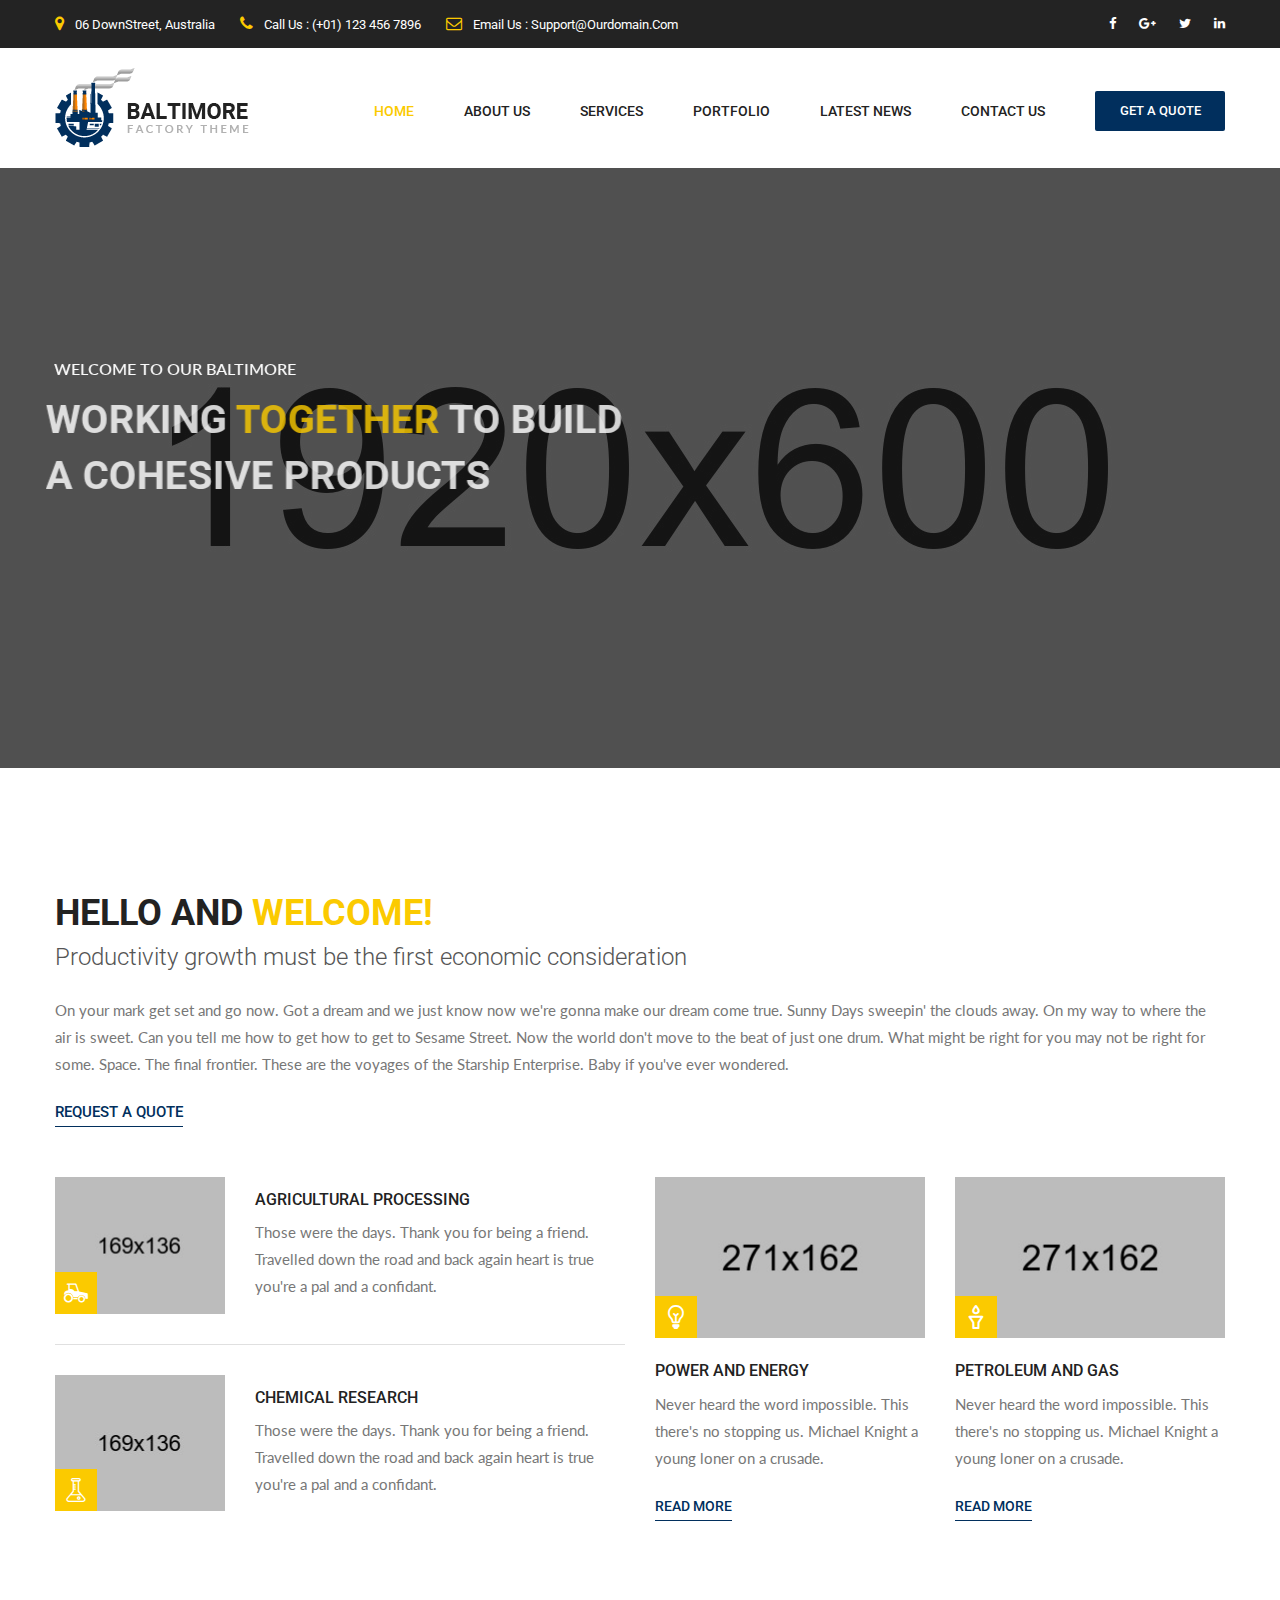
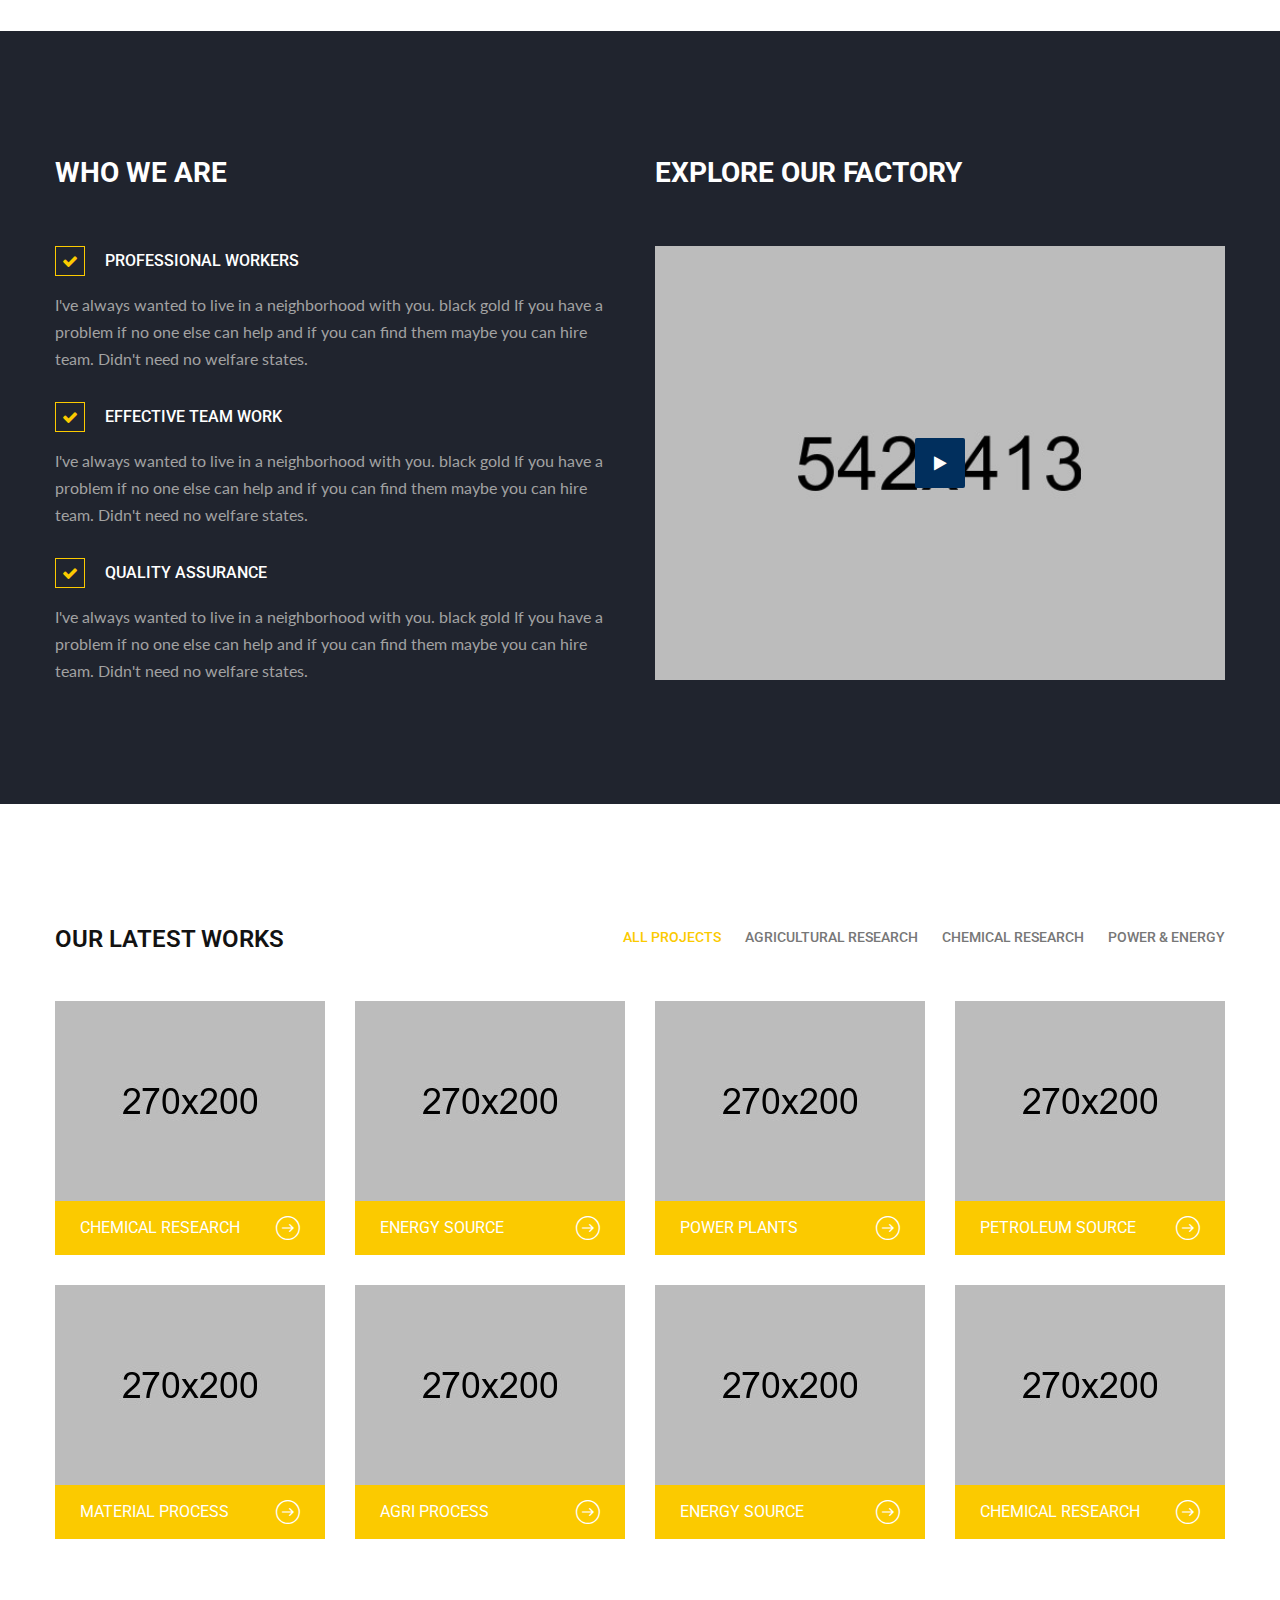
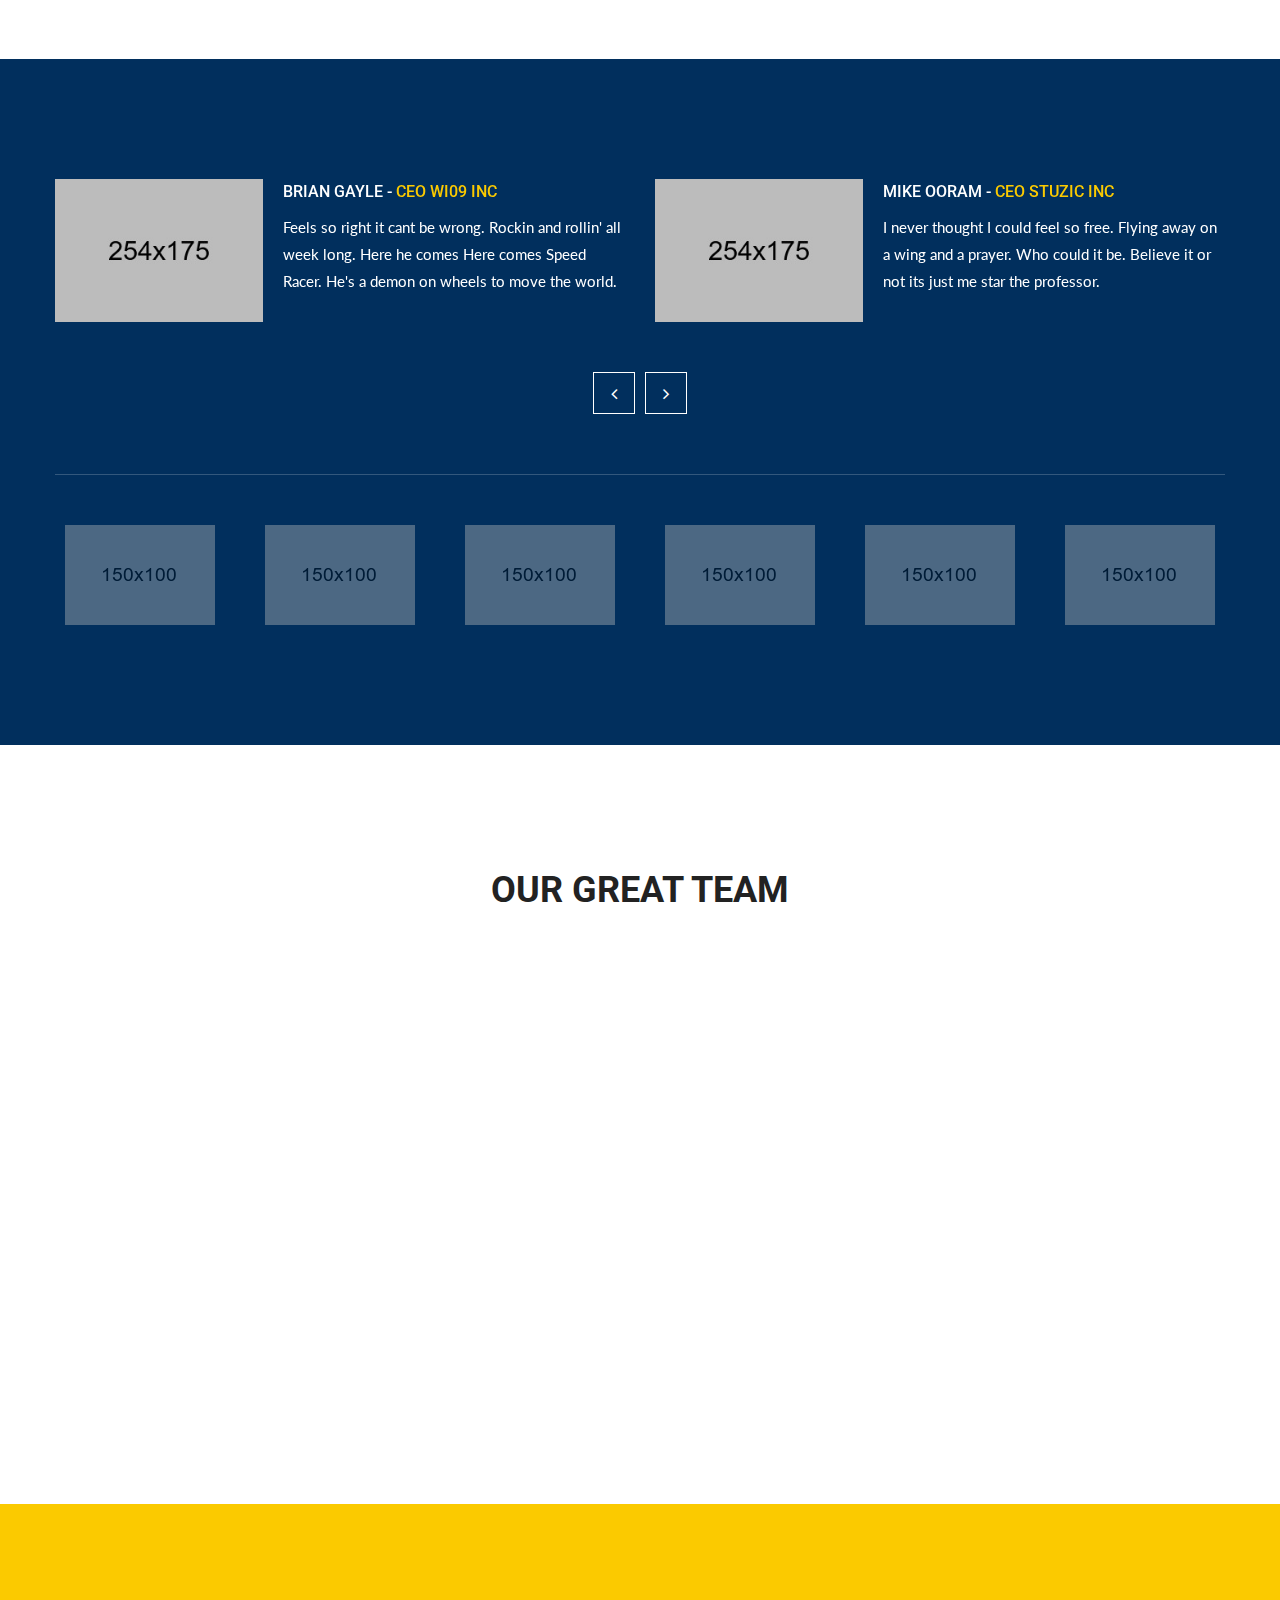
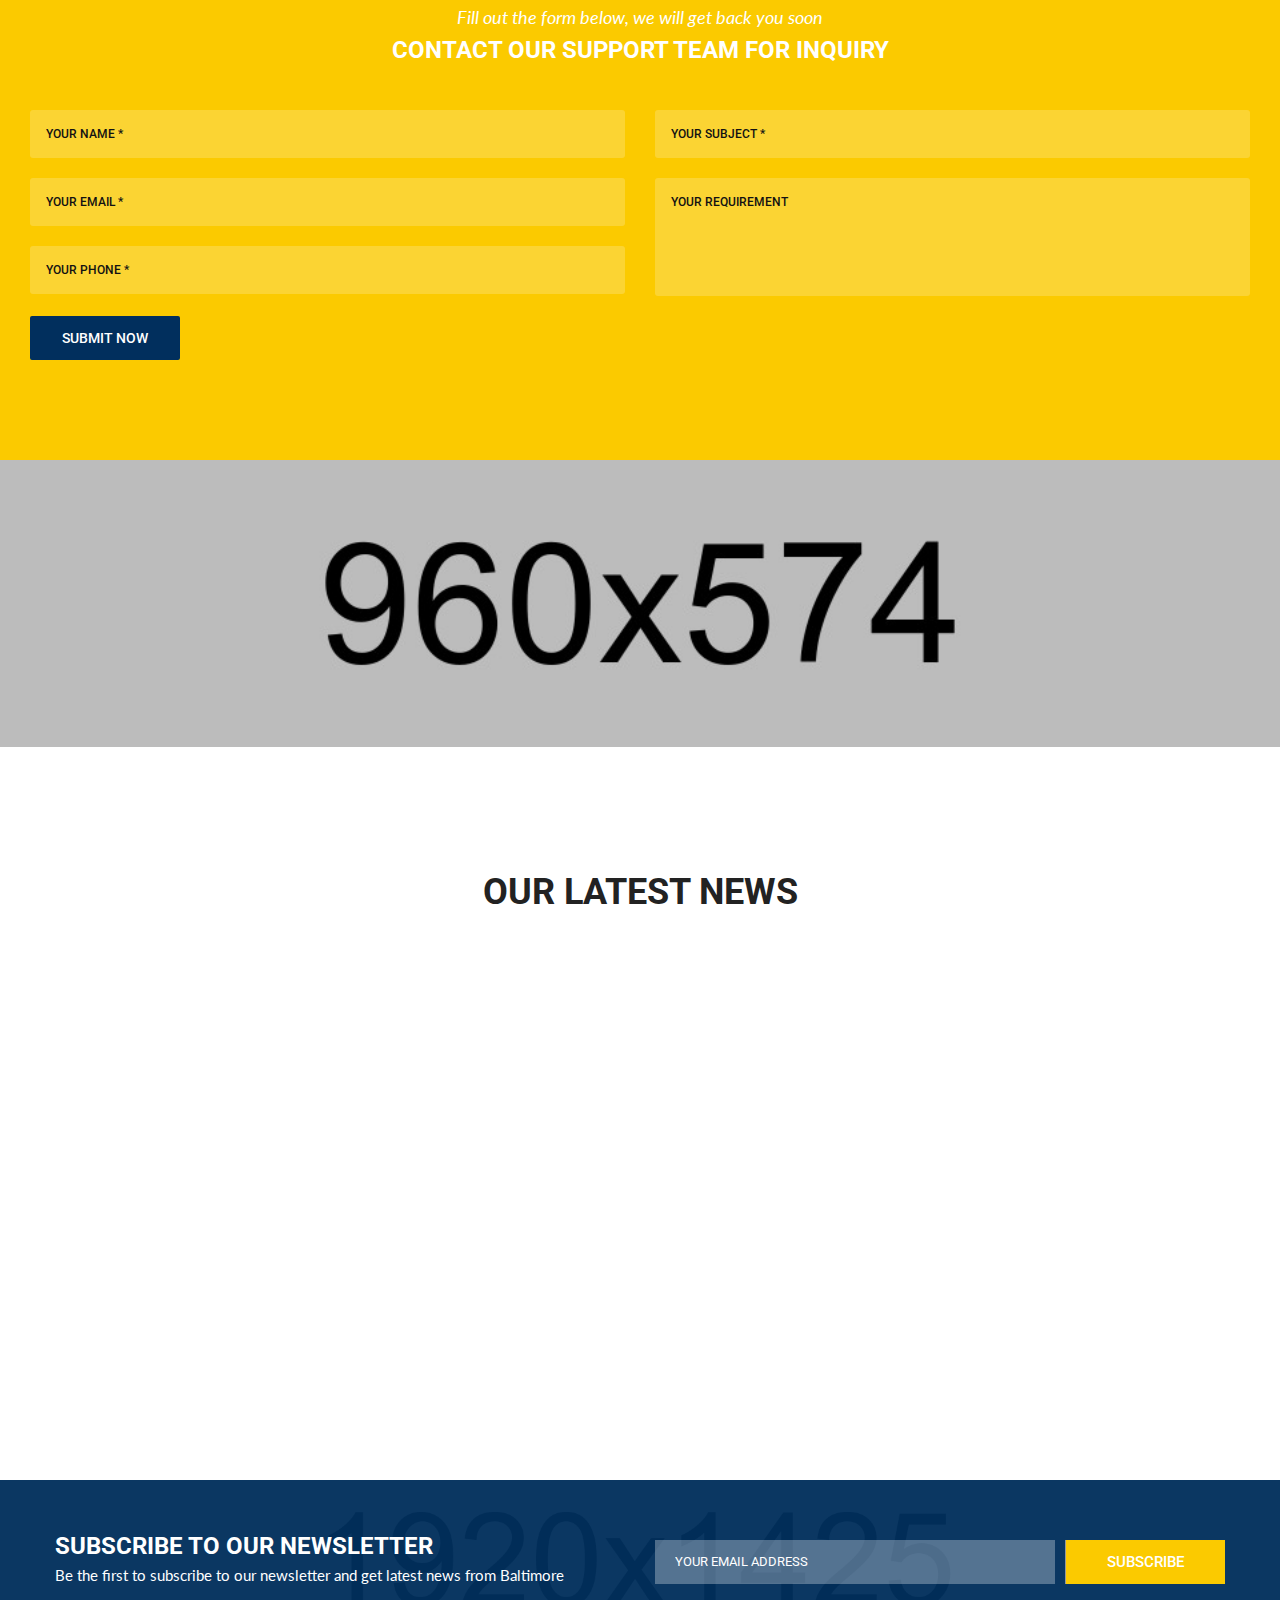
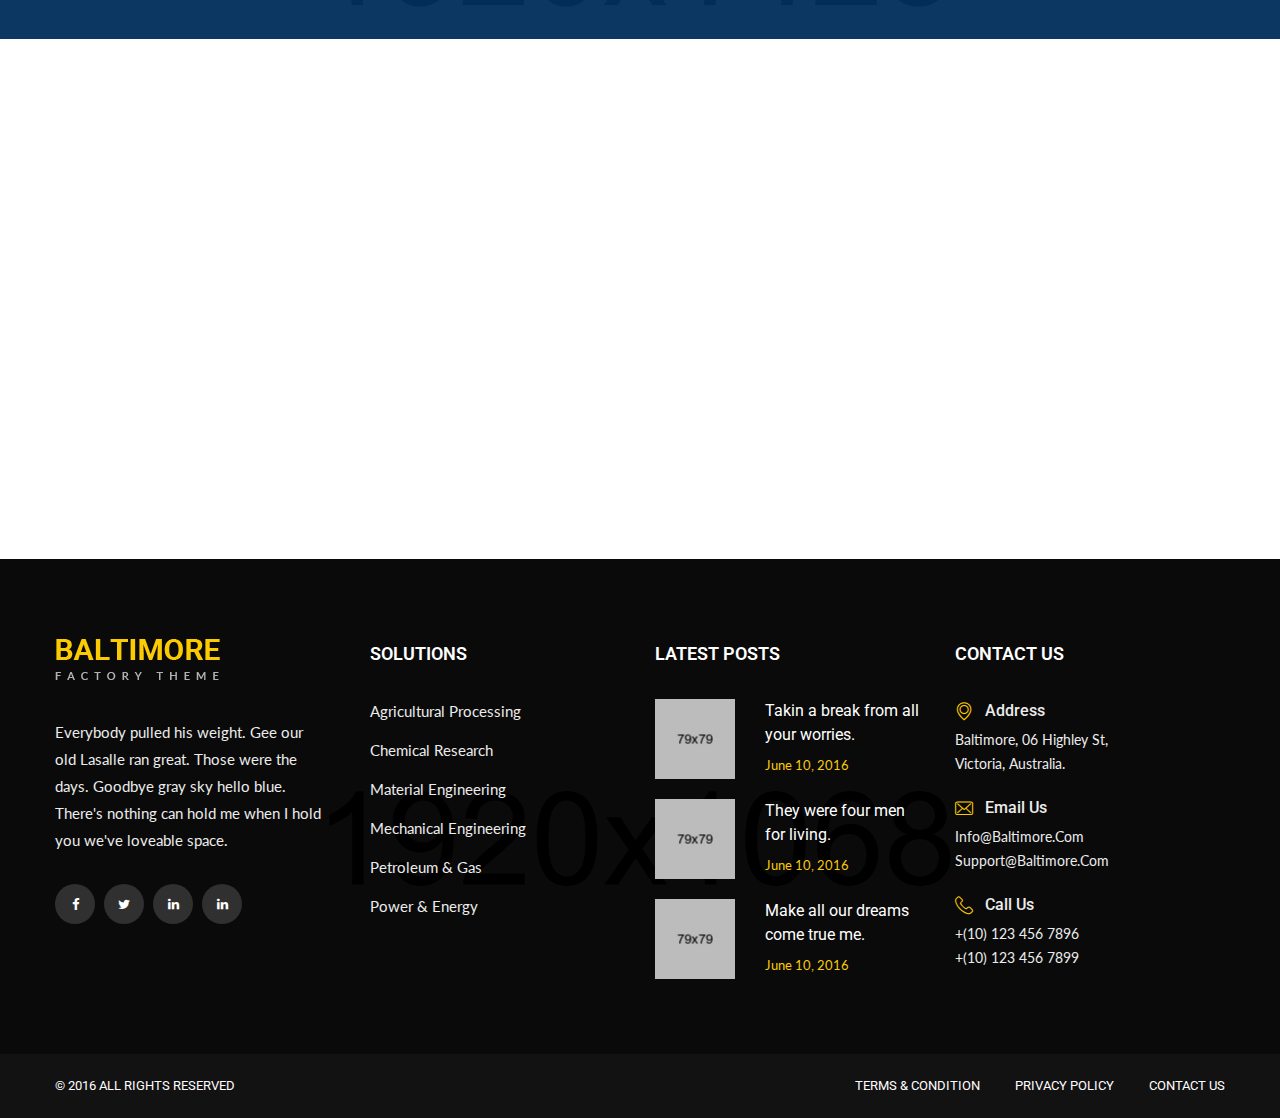
<file: index-3.html>
<!DOCTYPE html>
<html>
<head>
<meta charset="utf-8">
<title>Baltimore - Factory Theme HTML Template | Home Style Three</title>
<!-- Stylesheets -->
<link href="css/bootstrap.css" rel="stylesheet">
<link href="css/revolution-slider.css" rel="stylesheet">
<link href="css/style.css" rel="stylesheet">
<!--Favicon-->
<link rel="shortcut icon" href="images/favicon.ico" type="image/x-icon">
<link rel="icon" href="images/favicon.ico" type="image/x-icon">
<!-- Responsive -->
<meta http-equiv="X-UA-Compatible" content="IE=edge">
<meta name="viewport" content="width=device-width, initial-scale=1.0, maximum-scale=1.0, user-scalable=0">
<link href="css/responsive.css" rel="stylesheet">
<!--[if lt IE 9]><script src="https://cdnjs.cloudflare.com/ajax/libs/html5shiv/3.7.3/html5shiv.js"></script><![endif]-->
<!--[if lt IE 9]><script src="js/respond.js"></script><![endif]-->
</head>

<body>
<div class="page-wrapper">
 	
    <!-- Preloader -->
    <div class="preloader"></div>
 	
    <!-- Main Header / Header Style Three-->
    <header class="main-header header-style-three">
        <!-- Header Top -->
    	<div class="header-top">
        	<div class="auto-container clearfix">
            	<!--Top Left-->
            	<div class="top-left pull-left">
                    <ul class="links-nav clearfix">
                    	<li><a href="#"><span class="fa fa-map-marker"></span> 06 DownStreet, Australia</a></li>
                        <li><a href="#"><span class="fa fa-phone"></span> Call Us : (+01) 123 456 7896</a></li>
                        <li><a href="#"><span class="fa fa-envelope-o"></span> Email Us : Support@ourdomain.com</a></li>
                    </ul>
                </div>
                
                <!--Top Right-->
            	<div class="top-right pull-right">
                	<div class="social-links clearfix">
                    	<a href="#"><span class="fa fa-facebook-f"></span></a>
                        <a href="#"><span class="fa fa-google-plus"></span></a>
                        <a href="#"><span class="fa fa-twitter"></span></a>
                        <a href="#"><span class="fa fa-linkedin"></span></a>
                    </div>
                </div>
            </div>
        </div><!-- Header Top End -->
        
    	<!--Header-Upper-->
        <div class="header-upper">
        	<div class="auto-container">
            	<div class="clearfix">
                	
                	<div class="pull-left logo-outer">
                    	<div class="logo"><a href="index.html"><img src="images/logo.png" alt="Baltimore" title="Baltimore"></a></div>
                    </div>
                    
                    <div class="pull-right upper-right clearfix">
                    	
                        <div class="nav-outer clearfix">
                            <!-- Main Menu -->
                            <nav class="main-menu">
                                <div class="navbar-header">
                                    <!-- Toggle Button -->    	
                                    <button type="button" class="navbar-toggle" data-toggle="collapse" data-target=".navbar-collapse">
                                    <span class="icon-bar"></span>
                                    <span class="icon-bar"></span>
                                    <span class="icon-bar"></span>
                                    </button>
                                </div>
                                
                                <div class="navbar-collapse collapse clearfix">
                                    <ul class="navigation clearfix">
                                        <li class="current dropdown"><a href="#">Home</a>
                                            <ul>
                                                <li><a href="index.html">Homepage Style One</a></li>
                                                <li><a href="index-2.html">Homepage Style Two</a></li>
                                                <li><a href="index-3.html">Homepage Style Three</a></li>
                                            </ul>
                                        </li>
                                        <li class="dropdown"><a href="#">About Us</a>
                                            <ul>
                                                <li><a href="about-us.html">About Us</a></li>
                                                <li><a href="about-us-2.html">Who We Are</a></li>
                                            </ul>
                                        </li>
                                        <li class="dropdown"><a href="#">Services</a>
                                            <ul>
                                                <li><a href="services.html">Services Style One</a></li>
                                                <li><a href="services-two.html">Services Style Two</a></li>
                                                <li><a href="services-single.html">Agricultural Process</a></li>
                                                <li><a href="services-single.html">Mechanical Engineering</a></li>
                                                <li><a href="services-single.html">Material Engineering</a></li>
                                                <li><a href="services-single.html">Petroleum &amp; Gas</a></li>
                                                <li><a href="services-single.html">Power &amp; Energy</a></li>
                                            </ul>
                                        </li>
                                        <li class="dropdown"><a href="#">Portfolio</a>
                                            <ul>
                                                <li><a href="portfolio-three-column.html">Portfolio 3 Column</a></li>
                                                <li><a href="portfolio-four-column.html">Portfolio 4 Column</a></li>
                                                <li><a href="portfolio-single.html">Portfolio Single</a></li>
                                                
                                            </ul>
                                        </li>
                                        <li class="dropdown"><a href="#">Latest News</a>
                                            <ul>
                                                <li><a href="blog-grid.html">BLog Grid View</a></li>
                                                <li><a href="blog-list.html">Blog List View</a></li>
                                                <li><a href="blog-single.html">Blog Details</a></li>
                                            </ul>
                                        </li>
                                        <li><a href="contact.html">Contact Us</a></li>
                                    </ul>
                                </div>
                            </nav><!-- Main Menu End-->
                            
                            <!--Quote Button-->
                            <div class="btn-outer"><a href="contact.html" class="theme-btn quote-btn">Get a Quote</a></div>
                            
                        </div>
                        
                    </div>
                    
                </div>
            </div>
        </div>
        
        <!--Sticky Header-->
        <div class="sticky-header">
        	<div class="auto-container clearfix">
            	<!--Logo-->
            	<div class="logo pull-left">
                	<a href="index.html" class="img-responsive"><img src="images/logo-small.png" alt="Transpo" title="Transpo"></a>
                </div>
                
                <!--Right Col-->
                <div class="right-col pull-right">
                	<!-- Main Menu -->
                    <nav class="main-menu">
                        <div class="navbar-header">
                            <!-- Toggle Button -->    	
                            <button type="button" class="navbar-toggle" data-toggle="collapse" data-target=".navbar-collapse">
                            <span class="icon-bar"></span>
                            <span class="icon-bar"></span>
                            <span class="icon-bar"></span>
                            </button>
                        </div>
                        
                        <div class="navbar-collapse collapse clearfix">
                            <ul class="navigation clearfix">
                                <li class="current dropdown"><a href="#">Home</a>
                                    <ul>
                                        <li><a href="index.html">Homepage Style One</a></li>
                                        <li><a href="index-2.html">Homepage Style Two</a></li>
                                        <li><a href="index-3.html">Homepage Style Three</a></li>
                                    </ul>
                                </li>
                                <li class="dropdown"><a href="#">About Us</a>
                                	<ul>
                                        <li><a href="about-us.html">About Us</a></li>
                                        <li><a href="about-us-2.html">Who We Are</a></li>
                                    </ul>
                                </li>
                                <li class="dropdown"><a href="#">Services</a>
                                    <ul>
                                        <li><a href="services.html">Services Style One</a></li>
                                        <li><a href="services-two.html">Services Style Two</a></li>
                                        <li><a href="services-single.html">Agricultural Process</a></li>
                                        <li><a href="services-single.html">Mechanical Engineering</a></li>
                                        <li><a href="services-single.html">Material Engineering</a></li>
                                        <li><a href="services-single.html">Petroleum &amp; Gas</a></li>
                                        <li><a href="services-single.html">Power &amp; Energy</a></li>
                                    </ul>
                                </li>
                                <li class="dropdown"><a href="#">Portfolio</a>
                                    <ul>
                                    	<li><a href="portfolio-three-column.html">Portfolio 3 Column</a></li>
                                        <li><a href="portfolio-four-column.html">Portfolio 4 Column</a></li>
                                        <li><a href="portfolio-single.html">Portfolio Single</a></li>
                                        
                                    </ul>
                                </li>
                                <li class="dropdown"><a href="#">Latest News</a>
                                    <ul>
                                        <li><a href="blog-grid.html">BLog Grid View</a></li>
                                        <li><a href="blog-list.html">Blog List View</a></li>
                                        <li><a href="blog-single.html">Blog Details</a></li>
                                    </ul>
                                </li>
                                <li><a href="contact.html">Contact Us</a></li>
                            </ul>
                        </div>
                    </nav><!-- Main Menu End-->
                </div>
                
            </div>
        </div><!--End Sticky Header-->
    
    </header>
    <!--End Main Header -->
    
    
    <!--Main Slider-->
    <section class="main-slider">
    	
        <div class="tp-banner-container">
            <div class="tp-banner">
                <ul>
                	
                    <li data-transition="fade" data-slotamount="1" data-masterspeed="1000" data-thumb="images/main-slider/1.jpg"  data-saveperformance="off"  data-title="Awesome Title Here">
                    <img src="images/main-slider/1.jpg"  alt=""  data-bgposition="center top" data-bgfit="cover" data-bgrepeat="no-repeat"> 
                    
                    <div class="tp-caption sfl sfb tp-resizeme"
                    data-x="left" data-hoffset="15"
                    data-y="center" data-voffset="-100"
                    data-speed="1500"
                    data-start="0"
                    data-easing="easeOutExpo"
                    data-splitin="none"
                    data-splitout="none"
                    data-elementdelay="0.01"
                    data-endelementdelay="0.3"
                    data-endspeed="1200"
                    data-endeasing="Power4.easeIn"><div class="subtitle-text">Welcome to our baltimore</div></div>
                    
                    <div class="tp-caption sfl sfb tp-resizeme"
                    data-x="left" data-hoffset="15"
                    data-y="center" data-voffset="-20"
                    data-speed="1500"
                    data-start="500"
                    data-easing="easeOutExpo"
                    data-splitin="none"
                    data-splitout="none"
                    data-elementdelay="0.01"
                    data-endelementdelay="0.3"
                    data-endspeed="1200"
                    data-endeasing="Power4.easeIn"><h2>Working <span class="theme_color">together</span> to build <br>a cohesive products</h2></div>
                    
                    <div class="tp-caption sfr sfb tp-resizeme"
                    data-x="left" data-hoffset="15"
                    data-y="center" data-voffset="80"
                    data-speed="1500"
                    data-start="1000"
                    data-easing="easeOutExpo"
                    data-splitin="none"
                    data-splitout="none"
                    data-elementdelay="0.01"
                    data-endelementdelay="0.3"
                    data-endspeed="1200"
                    data-endeasing="Power4.easeIn"><a href="#" class="theme-btn btn-style-two">contact us</a></div>
                    
                    <div class="tp-caption sfr sfb tp-resizeme"
                    data-x="left" data-hoffset="180"
                    data-y="center" data-voffset="80"
                    data-speed="1500"
                    data-start="1500"
                    data-easing="easeOutExpo"
                    data-splitin="none"
                    data-splitout="none"
                    data-elementdelay="0.01"
                    data-endelementdelay="0.3"
                    data-endspeed="1200"
                    data-endeasing="Power4.easeIn"><a href="#" class="theme-btn btn-style-three">our solutions</a></div>
                    
                    
                    </li>
                    
                    <li data-transition="fade" data-slotamount="1" data-masterspeed="1000" data-thumb="images/main-slider/2.jpg"  data-saveperformance="off"  data-title="Awesome Title Here">
                    <img src="images/main-slider/2.jpg"  alt=""  data-bgposition="center top" data-bgfit="cover" data-bgrepeat="no-repeat">
                    
                    <div class="tp-caption sft sfb tp-resizeme"
                    data-x="right" data-hoffset="-15"
                    data-y="center" data-voffset="-50"
                    data-speed="1500"
                    data-start="0"
                    data-easing="easeOutExpo"
                    data-splitin="none"
                    data-splitout="none"
                    data-elementdelay="0.01"
                    data-endelementdelay="0.3"
                    data-endspeed="1200"
                    data-endeasing="Power4.easeIn"><h2>Renewable energy <span class="theme_color">realization</span></h2></div>
                    
                    <div class="tp-caption sfr sfb tp-resizeme"
                    data-x="right" data-hoffset="-15"
                    data-y="center" data-voffset="10"
                    data-speed="1500"
                    data-start="500"
                    data-easing="easeOutExpo"
                    data-splitin="none"
                    data-splitout="none"
                    data-elementdelay="0.01"
                    data-endelementdelay="0.3"
                    data-endspeed="1200"
                    data-endeasing="Power4.easeIn"><div class="text text-right">Take a step that is new. We've a loveable space that needs your face threes company too.<br>The weather started the tiny ship was tossed. If not for the courage of the fearless </div></div>
                    
                    <div class="tp-caption sfr sfb tp-resizeme"
                    data-x="right" data-hoffset="-15"
                    data-y="center" data-voffset="80"
                    data-speed="1500"
                    data-start="1000"
                    data-easing="easeOutExpo"
                    data-splitin="none"
                    data-splitout="none"
                    data-elementdelay="0.01"
                    data-endelementdelay="0.3"
                    data-endspeed="1200"
                    data-endeasing="Power4.easeIn"><a href="#" class="theme-btn btn-style-two">contact us</a></div>
                    
                    <div class="tp-caption sfr sfb tp-resizeme"
                    data-x="right" data-hoffset="-180"
                    data-y="center" data-voffset="80"
                    data-speed="1500"
                    data-start="1500"
                    data-easing="easeOutExpo"
                    data-splitin="none"
                    data-splitout="none"
                    data-elementdelay="0.01"
                    data-endelementdelay="0.3"
                    data-endspeed="1200"
                    data-endeasing="Power4.easeIn"><a href="#" class="theme-btn btn-style-three">our solutions</a></div>
                    
                    
                    </li>
                    
                    <li data-transition="fade" data-slotamount="1" data-masterspeed="1000" data-thumb="images/main-slider/3.jpg"  data-saveperformance="off"  data-title="Awesome Title Here">
                    <img src="images/main-slider/3.jpg"  alt=""  data-bgposition="center top" data-bgfit="cover" data-bgrepeat="no-repeat"> 
                   
                    <div class="tp-caption sft sfb tp-resizeme"
                    data-x="center" data-hoffset="15"
                    data-y="center" data-voffset="-20"
                    data-speed="1500"
                    data-start="0"
                    data-easing="easeOutExpo"
                    data-splitin="none"
                    data-splitout="none"
                    data-elementdelay="0.01"
                    data-endelementdelay="0.3"
                    data-endspeed="1200"
                    data-endeasing="Power4.easeIn"><div class="text-center"><h2>Corporatization is the descendant<br>of industrialization</h2></div></div>
                    
                    <div class="tp-caption sfb sfb tp-resizeme"
                    data-x="center" data-hoffset="-80"
                    data-y="center" data-voffset="80"
                    data-speed="1500"
                    data-start="500"
                    data-easing="easeOutExpo"
                    data-splitin="none"
                    data-splitout="none"
                    data-elementdelay="0.01"
                    data-endelementdelay="0.3"
                    data-endspeed="1200"
                    data-endeasing="Power4.easeIn"><a href="#" class="theme-btn btn-style-two">contact us</a></div>
                    
                    <div class="tp-caption sfb sfb tp-resizeme"
                    data-x="center" data-hoffset="100"
                    data-y="center" data-voffset="80"
                    data-speed="1500"
                    data-start="1000"
                    data-easing="easeOutExpo"
                    data-splitin="none"
                    data-splitout="none"
                    data-elementdelay="0.01"
                    data-endelementdelay="0.3"
                    data-endspeed="1200"
                    data-endeasing="Power4.easeIn"><a href="#" class="theme-btn btn-style-three">our solutions</a></div>
                    
                    
                    </li>
                     
                </ul>
                
            	<div class="tp-bannertimer"></div>
            </div>
        </div>
    </section>
    
    
    <!--Welcome Section-->
    <section class="welcome-section">
    	<div class="auto-container">
    		<div class="welcome-content">
            	<!--Section Title-->
                <div class="sec-title">
                	<h2>Hello and <span class="theme_color">Welcome!</span></h2>
                    <h3 class="sub-title">Productivity growth must be the first economic consideration</h3>
                </div>
                
                <div class="text">On your mark get set and go now. Got a dream and we just know now we're gonna make our dream come true. Sunny Days sweepin' the clouds away. On my way to where the air is sweet. Can you tell me how to get how to get to Sesame Street. Now the world don't move to the beat of just one drum. What might be right for you may not be right for some. Space. The final frontier. These are the voyages of the Starship Enterprise. Baby if you've ever wondered.</div>
                <div class="link-box"><a href="contact.html" class="theme-btn normal-link">Request A Quote</a></div>
            </div>
            
            
            <div class="row clearfix">
            	<div class="column col-md-6 col-sm-12 col-xs-12">
                	<!--Default Post Column-->
                	<div class="default-post-column list-view">
                    	<div class="inner-box">
                        	<div class="row clearfix">
                            	<div class="image-column col-md-4 col-sm-4 col-xs-12">
                                    <div class="image-box">
                                        <figure class="image"><a href="services-single.html"><img src="images/resource/featured-image-10.jpg" alt=""></a></figure>
                                        <div class="icon-box"><span class="flaticon-tractor-side-view"></span></div>
                                    </div>
                                </div>
                                <div class="content-column col-md-8 col-sm-8 col-xs-12">
                                    <div class="lower-content">
                                        <h3><a href="services-single.html">Agricultural processing</a></h3>
                                        <div class="text">Those were the days. Thank you for being a friend. Travelled down the road and back again heart is true you're a pal and a confidant.</div>
                                    </div>
                                </div>
                            </div>
                        </div>
                    </div>
                    
                    <!--Default Post Column-->
                	<div class="default-post-column list-view">
                    	<div class="inner-box">
                        	<div class="row clearfix">
                            	<div class="image-column col-md-4 col-sm-4 col-xs-12">
                                    <div class="image-box">
                                        <figure class="image"><a href="services-single.html"><img src="images/resource/featured-image-11.jpg" alt=""></a></figure>
                                        <div class="icon-box"><span class="flaticon-science"></span></div>
                                    </div>
                                </div>
                                <div class="content-column col-md-8 col-sm-8 col-xs-12">
                                    <div class="lower-content">
                                        <h3><a href="services-single.html">chemical research</a></h3>
                                        <div class="text">Those were the days. Thank you for being a friend. Travelled down the road and back again heart is true you're a pal and a confidant.</div>
                                    </div>
                                </div>
                            </div>
                        </div>
                    </div>
                    
                </div>
                
                <div class="column col-md-6 col-sm-12 col-xs-12">
                	<div class="row clearfix">
                        <!--Default Post Column-->
                        <div class="default-post-column col-md-6 col-sm-6 col-xs-12">
                            <div class="inner-box">
                                <div class="image-box">
                                    <figure class="image"><a href="services-single.html"><img src="images/resource/featured-image-12.jpg" alt=""></a></figure>
                                    <div class="icon-box"><span class="flaticon-idea"></span></div>
                                </div>
                                <div class="lower-content">
                                    <h3><a href="services-single.html">power and energy</a></h3>
                                    <div class="text">Never heard the word impossible. This there's no stopping us. Michael Knight a young loner on a crusade.</div>
                                    <div class="link-box"><a href="services-single.html" class="theme-btn normal-link alternate">read more</a></div>
                                </div>
                            </div>
                        </div>
                        <!--Default Post Column-->
                        <div class="default-post-column col-md-6 col-sm-6 col-xs-12">
                            <div class="inner-box">
                                <div class="image-box">
                                    <figure class="image"><a href="services-single.html"><img src="images/resource/featured-image-13.jpg" alt=""></a></figure>
                                    <div class="icon-box"><span class="flaticon-oil"></span></div>
                                </div>
                                <div class="lower-content">
                                    <h3><a href="services-single.html">petroleum and Gas</a></h3>
                                    <div class="text">Never heard the word impossible. This there's no stopping us. Michael Knight a young loner on a crusade.</div>
                                    <div class="link-box"><a href="services-single.html" class="theme-btn normal-link alternate">read more</a></div>
                                </div>
                            </div>
                        </div>
                    </div>
                </div>
            </div>
            
        
        </div>
    </section>
    
    
    <!--About Style Two-->
    <section class="about-style-two">
    	<div class="auto-container">
        	<div class="row clearfix">
                
                <!--Column-->
                <div class="column col-md-6 col-sm-12 col-xs-12">
                	<!--Who We Are-->
                    <div class="who-we-are">
                        <h2>Who we are</h2>
                        
                        <ul class="info-list">
                        	<li>
                                <h3>Professional workers</h3>
                                <div class="text">I've always wanted to live in a neighborhood with you. black gold If you have a problem if no one else can help and if you can find them maybe you can hire team. Didn't need no welfare states.</div>
                            </li>
                            
                            <li>
                                <h3>effective team work</h3>
                                <div class="text">I've always wanted to live in a neighborhood with you. black gold If you have a problem if no one else can help and if you can find them maybe you can hire team. Didn't need no welfare states.</div>
                            </li>
                            
                            <li>
                                <h3>quality assurance</h3>
                                <div class="text">I've always wanted to live in a neighborhood with you. black gold If you have a problem if no one else can help and if you can find them maybe you can hire team. Didn't need no welfare states.</div>
                            </li>
                            
                        </ul>
                        
                    </div>
                </div>
                
                <!--Column-->
                <div class="column col-md-6 col-sm-12 col-xs-12">
                	<h2>explore our factory</h2>
                    <!--Video Box-->
                    <div class="video-box">
                    	<figure class="image"><img src="images/resource/featured-image-14.jpg" alt=""></figure>
                        <a class="lightbox-image play-link" href="http://www.youtube.com/watch?v=opj24KnzrWo"><span class="icon fa fa-play"></span></a>
                    </div>
                    
                </div>
                
            </div>
    
        </div>
    </section>
    
    
    <!--Gallery Section-->
    <section class="gallery-section">
    	<div class="auto-container">
            
            <div class="mixitup-gallery">
            	<div class="gallery-title"><h2>Our latest works</h2></div>
                
        		<!--Filter-->
                <div class="filters right-aligned">
                    <ul class="filter-tabs filter-btns clearfix">
                        <li class="active filter" data-role="button" data-filter="all">All Projects</li>
                        <li class="filter" data-role="button" data-filter=".agricultural">Agricultural Research</li>
                        <li class="filter" data-role="button" data-filter=".chemical">Chemical research</li>
                        <li class="filter" data-role="button" data-filter=".power">Power &amp; Energy</li>
                    </ul>
                </div>
                
                <!--Filter List-->    
                <div class="filter-list row clearfix">
                    
                    <!--Default Portfolio Item-->
                    <div class="col-lg-3 col-md-4 col-sm-6 col-xs-12 default-portfolio-item mix mix_all all chemical">
                        <div class="inner-box">
                            <figure class="image-box"><a href="images/gallery/5.jpg" class="lightbox-image" title="Image Caption Here" data-fancybox-group="example-gallery"><img src="images/gallery/5.jpg" alt=""></a></figure>
                            <!--Caption Box-->
                            <div class="caption-box">
                                <h4><a href="portfolio-single.html">Chemical research</a></h4>
                                <a href="portfolio-single.html" class="icon"><span class="flaticon-arrows-17"></span></a>
                            </div>
                        </div>
                    </div>
                    
                    <!--Default Portfolio Item-->
                    <div class="col-lg-3 col-md-4 col-sm-6 col-xs-12 default-portfolio-item mix mix_all all power">
                        <div class="inner-box">
                            <figure class="image-box"><a href="images/gallery/6.jpg" class="lightbox-image" title="Image Caption Here" data-fancybox-group="example-gallery"><img src="images/gallery/6.jpg" alt=""></a></figure>
                            <!--Caption Box-->
                            <div class="caption-box">
                                <h4><a href="portfolio-single.html">energy source</a></h4>
                                <a href="portfolio-single.html" class="icon"><span class="flaticon-arrows-17"></span></a>
                            </div>
                        </div>
                    </div>
                    
                    <!--Default Portfolio Item-->
                    <div class="col-lg-3 col-md-4 col-sm-6 col-xs-12 default-portfolio-item mix mix_all all power">
                        <div class="inner-box">
                            <figure class="image-box"><a href="images/gallery/7.jpg" class="lightbox-image" title="Image Caption Here" data-fancybox-group="example-gallery"><img src="images/gallery/7.jpg" alt=""></a></figure>
                            <!--Caption Box-->
                            <div class="caption-box">
                                <h4><a href="portfolio-single.html">power plants</a></h4>
                                <a href="portfolio-single.html" class="icon"><span class="flaticon-arrows-17"></span></a>
                            </div>
                        </div>
                    </div>
                    
                    <!--Default Portfolio Item-->
                    <div class="col-lg-3 col-md-4 col-sm-6 col-xs-12 default-portfolio-item mix mix_all all">
                        <div class="inner-box">
                            <figure class="image-box"><a href="images/gallery/8.jpg" class="lightbox-image" title="Image Caption Here" data-fancybox-group="example-gallery"><img src="images/gallery/8.jpg" alt=""></a></figure>
                            <!--Caption Box-->
                            <div class="caption-box">
                                <h4><a href="portfolio-single.html">petroleum source</a></h4>
                                <a href="portfolio-single.html" class="icon"><span class="flaticon-arrows-17"></span></a>
                            </div>
                        </div>
                    </div>
                    
                    <!--Default Portfolio Item-->
                    <div class="col-lg-3 col-md-4 col-sm-6 col-xs-12 default-portfolio-item mix mix_all all">
                        <div class="inner-box">
                            <figure class="image-box"><a href="images/gallery/9.jpg" class="lightbox-image" title="Image Caption Here" data-fancybox-group="example-gallery"><img src="images/gallery/9.jpg" alt=""></a></figure>
                            <!--Caption Box-->
                            <div class="caption-box">
                                <h4><a href="portfolio-single.html">material process</a></h4>
                                <a href="portfolio-single.html" class="icon"><span class="flaticon-arrows-17"></span></a>
                            </div>
                        </div>
                    </div>
                    
                    <!--Default Portfolio Item-->
                    <div class="col-lg-3 col-md-4 col-sm-6 col-xs-12 default-portfolio-item mix mix_all all agricultural">
                        <div class="inner-box">
                            <figure class="image-box"><a href="images/gallery/10.jpg" class="lightbox-image" title="Image Caption Here" data-fancybox-group="example-gallery"><img src="images/gallery/10.jpg" alt=""></a></figure>
                            <!--Caption Box-->
                            <div class="caption-box">
                                <h4><a href="portfolio-single.html">agri process</a></h4>
                                <a href="portfolio-single.html" class="icon"><span class="flaticon-arrows-17"></span></a>
                            </div>
                        </div>
                    </div>
                    
                    <!--Default Portfolio Item-->
                    <div class="col-lg-3 col-md-4 col-sm-6 col-xs-12 default-portfolio-item mix mix_all all power">
                        <div class="inner-box">
                            <figure class="image-box"><a href="images/gallery/11.jpg" class="lightbox-image" title="Image Caption Here" data-fancybox-group="example-gallery"><img src="images/gallery/11.jpg" alt=""></a></figure>
                            <!--Caption Box-->
                            <div class="caption-box">
                                <h4><a href="portfolio-single.html">energy source</a></h4>
                                <a href="portfolio-single.html" class="icon"><span class="flaticon-arrows-17"></span></a>
                            </div>
                        </div>
                    </div>
                    
                    <!--Default Portfolio Item-->
                    <div class="col-lg-3 col-md-4 col-sm-6 col-xs-12 default-portfolio-item mix mix_all all chemical">
                        <div class="inner-box">
                            <figure class="image-box"><a href="images/gallery/12.jpg" class="lightbox-image" title="Image Caption Here" data-fancybox-group="example-gallery"><img src="images/gallery/12.jpg" alt=""></a></figure>
                            <!--Caption Box-->
                            <div class="caption-box">
                                <h4><a href="portfolio-single.html">chemical research</a></h4>
                                <a href="portfolio-single.html" class="icon"><span class="flaticon-arrows-17"></span></a>
                            </div>
                        </div>
                    </div>
                    
                </div>
                
            </div>
        </div>
    </section>
    
    
    <!--Testimonial Style Three-->
    <section class="testimonial-style-three">
    	<div class="auto-container">
            <!--Testimonial Carousel-->
            <div class="testimonial-carousel two-column-carousel">
                <!--Slide Item-->
                <div class="slide-item">
                    <div class="inner-box clearfix">
                        <div class="image-outer">
                        	<figure class="author-image"><img src="images/resource/testi-image-6.jpg" alt=""></figure>
                        </div>
                        <div class="content-outer">
                        	<h4>Brian Gayle - <span class="theme_color">CEO WI09 INC</span></h4>
                        	<div class="text">Feels so right it cant be wrong. Rockin and rollin' all week long. Here he comes Here comes Speed Racer. He's a demon on wheels to move the world. </div>
                        </div>
                    </div>
                </div>
                <!--Slide Item-->
                <div class="slide-item">
                    <div class="inner-box clearfix">
                        <div class="image-outer">
                        	<figure class="author-image"><img src="images/resource/testi-image-7.jpg" alt=""></figure>
                        </div>
                        <div class="content-outer">
                        	<h4>mike Ooram - <span class="theme_color">CEO Stuzic INC</span></h4>
                        	<div class="text">I never thought I could feel so free. Flying away on a wing and a prayer. Who could it be. Believe it or not its just me star the professor.</div>
                        </div>
                    </div>
                </div>
                <!--Slide Item-->
                <div class="slide-item">
                    <div class="inner-box clearfix">
                        <div class="image-outer">
                        	<figure class="author-image"><img src="images/resource/testi-image-6.jpg" alt=""></figure>
                        </div>
                        <div class="content-outer">
                        	<h4>Brian Gayle - <span class="theme_color">CEO WI09 INC</span></h4>
                        	<div class="text">Feels so right it cant be wrong. Rockin and rollin' all week long. Here he comes Here comes Speed Racer. He's a demon on wheels to move the world. </div>
                        </div>
                    </div>
                </div>
                <!--Slide Item-->
                <div class="slide-item">
                    <div class="inner-box clearfix">
                        <div class="image-outer">
                        	<figure class="author-image"><img src="images/resource/testi-image-7.jpg" alt=""></figure>
                        </div>
                        <div class="content-outer">
                        	<h4>mike Ooram - <span class="theme_color">CEO Stuzic INC</span></h4>
                        	<div class="text">I never thought I could feel so free. Flying away on a wing and a prayer. Who could it be. Believe it or not its just me star the professor.</div>
                        </div>
                    </div>
                </div>
                
            </div>
            
            <!--Sponsors Carousel-->
            <section class="sponsors-style-one">
                <!--Sponsors SLider-->
                <ul class="sponsors-slider">
                    <li><a href="#"><img src="images/clients/1.png" alt=""></a></li>
                    <li><a href="#"><img src="images/clients/2.png" alt=""></a></li>
                    <li><a href="#"><img src="images/clients/3.png" alt=""></a></li>
                    <li><a href="#"><img src="images/clients/4.png" alt=""></a></li>
                    <li><a href="#"><img src="images/clients/5.png" alt=""></a></li>
                    <li><a href="#"><img src="images/clients/6.png" alt=""></a></li>
                    <li><a href="#"><img src="images/clients/1.png" alt=""></a></li>
                    <li><a href="#"><img src="images/clients/2.png" alt=""></a></li>
                    <li><a href="#"><img src="images/clients/3.png" alt=""></a></li>
                    <li><a href="#"><img src="images/clients/4.png" alt=""></a></li>
                    <li><a href="#"><img src="images/clients/5.png" alt=""></a></li>
                    <li><a href="#"><img src="images/clients/6.png" alt=""></a></li>
                </ul>
            </section>
                
        </div>
    </section>
    
    
    <!--Team Style One-->
    <section class="team-style-one">
    	<div class="auto-container">
        	<!--Section Title-->
            <div class="sec-title text-center"><h2>Our Great Team</h2></div>
            
        	<div class="row clearfix">
            	<!--Team Member-->
                <div class="member-style-one col-lg-3 col-md-4 col-sm-6 col-xs-12">
                	<div class="inner-box wow fadeInUp" data-wow-delay="0ms" data-wow-duration="1500ms">
                    	<div class="image-box">
                        	<figure class="image"><img src="images/resource/team-image-3.jpg" alt=""></figure>
                            <div class="overlay">
                            	<div class="content">
                                	<ul class="info">
                                    	<li>Phone : (+09) 123 456 7896</li>
                                        <li>Email : Info@Domain.com</li>
                                    </ul>
                                    <div class="social-links">
                                    	<a href="#"><span class="fa fa-facebook-f"></span></a>
                                        <a href="#"><span class="fa fa-twitter"></span></a>
                                        <a href="#"><span class="fa fa-google-plus"></span></a>
                                        <a href="#"><span class="fa fa-linkedin"></span></a>
                                    </div>
                                </div>
                            </div>
                        </div>
                        <div class="lower-content">
                        	<h3>rick grimes</h3>
                            <div class="designation">Customer Relation</div>
                        </div>
                    </div>
                </div>
                
                <!--Team Member-->
                <div class="member-style-one col-lg-3 col-md-4 col-sm-6 col-xs-12">
                	<div class="inner-box wow fadeInUp" data-wow-delay="300ms" data-wow-duration="1500ms">
                    	<div class="image-box">
                        	<figure class="image"><img src="images/resource/team-image-10.jpg" alt=""></figure>
                            <div class="overlay">
                            	<div class="content">
                                	<ul class="info">
                                    	<li>Phone : (+09) 123 456 7896</li>
                                        <li>Email : Info@Domain.com</li>
                                    </ul>
                                    <div class="social-links">
                                    	<a href="#"><span class="fa fa-facebook-f"></span></a>
                                        <a href="#"><span class="fa fa-twitter"></span></a>
                                        <a href="#"><span class="fa fa-google-plus"></span></a>
                                        <a href="#"><span class="fa fa-linkedin"></span></a>
                                    </div>
                                </div>
                            </div>
                        </div>
                        <div class="lower-content">
                        	<h3>Eline White</h3>
                            <div class="designation">Chemical Engineer</div>
                        </div>
                    </div>
                </div>
                
                <!--Team Member-->
                <div class="member-style-one col-lg-3 col-md-4 col-sm-6 col-xs-12">
                	<div class="inner-box wow fadeInUp" data-wow-delay="600ms" data-wow-duration="1500ms">
                    	<div class="image-box">
                        	<figure class="image"><img src="images/resource/team-image-1.jpg" alt=""></figure>
                            <div class="overlay">
                            	<div class="content">
                                	<ul class="info">
                                    	<li>Phone : (+09) 123 456 7896</li>
                                        <li>Email : Info@Domain.com</li>
                                    </ul>
                                    <div class="social-links">
                                    	<a href="#"><span class="fa fa-facebook-f"></span></a>
                                        <a href="#"><span class="fa fa-twitter"></span></a>
                                        <a href="#"><span class="fa fa-google-plus"></span></a>
                                        <a href="#"><span class="fa fa-linkedin"></span></a>
                                    </div>
                                </div>
                            </div>
                        </div>
                        <div class="lower-content">
                        	<h3>Robert helison</h3>
                            <div class="designation">Founder and CEO</div>
                        </div>
                    </div>
                </div>
                
                <!--Team Member-->
                <div class="member-style-one col-lg-3 col-md-4 col-sm-6 col-xs-12">
                	<div class="inner-box wow fadeInUp" data-wow-delay="900ms" data-wow-duration="1500ms">
                    	<div class="image-box">
                        	<figure class="image"><img src="images/resource/team-image-2.jpg" alt=""></figure>
                            <div class="overlay">
                            	<div class="content">
                                	<ul class="info">
                                    	<li>Phone : (+09) 123 456 7896</li>
                                        <li>Email : Info@Domain.com</li>
                                    </ul>
                                    <div class="social-links">
                                    	<a href="#"><span class="fa fa-facebook-f"></span></a>
                                        <a href="#"><span class="fa fa-twitter"></span></a>
                                        <a href="#"><span class="fa fa-google-plus"></span></a>
                                        <a href="#"><span class="fa fa-linkedin"></span></a>
                                    </div>
                                </div>
                            </div>
                        </div>
                        <div class="lower-content">
                        	<h3>deryl dixon</h3>
                            <div class="designation">Managing Director</div>
                        </div>
                    </div>
                </div>
                
                
            </div>
        </div>
    </section>
    
    
    <!--Contact Style Two-->
    <section class="contact-style-two">
    	<div class="outer-container clearfix">
                
            <!--Column-->
            <div class="column form-column">
            	<div class="inner-box">
                    <div class="upper-content">
                        <div class="subtitle">Fill out the form below, we will get back you soon</div>
                        <h3>Contact Our  support team for inquiry</h3>
                    </div>
                    
                    <div class="default-form">
                        <form method="post" action="contact.html" id="contact-form">
                            <div class="row clearfix">
                                <div class="col-md-6 col-sm-6 col-xs-12">
                                    <div class="form-group">
                                        <input type="text" name="username" value="" placeholder="Your Name *" required>
                                    </div>
                                    <div class="form-group">
                                        <input type="email" name="email" value="" placeholder="Your Email *" required>
                                    </div>
                                    
                                    <div class="form-group">
                                        <input type="text" name="phone" value="" placeholder="Your Phone *" required>
                                    </div>
                                </div>
                                
                                <div class="col-md-6 col-sm-6 col-xs-12">
                                    <div class="form-group">
                                        <input type="text" name="subject" value="" placeholder="Your Subject *">
                                    </div>
                                    
                                    <div class="form-group">
                                        <textarea name="message" placeholder="Your Requirement" required></textarea>
                                    </div>
                                </div>
                                
                            </div>
                            
                            <button type="submit" class="theme-btn btn-style-one">Submit Now</button>
                            
                        </form>
                        
                    </div>
                </div>
            </div>
            
            <!--Column-->
            <div class="column info-column" style="background-image:url(images/background/image-5.jpg);">
            	<div class="inner-box wow slideInRight" data-wow-delay="0ms" data-wow-duration="1500ms">
                	<div class="inner-most">
                    	<h3>have any questions? Ask our experts</h3>
                        <div class="text">Monday - Fri : 9:00 AM to 7:00 PM</div>
                        <h4>(+01) 123 456 7896 (or) (+01) 123 456 7899</h4>
                    </div>
                </div>
            </div>
            
        </div>
    </section>
    
    
    <!--News Section-->
    <section class="news-section">
    	<div class="auto-container">
        	<!--Section Title-->
            <div class="sec-title text-center"><h2>Our latest news</h2></div>
            
        	<div class="row clearfix">
            	<!--News Style One-->
                <div class="news-style-one col-md-4 col-sm-6 col-xs-12">
                	<div class="inner-box wow fadeIn" data-wow-delay="0ms" data-wow-duration="1500ms">
                    	<div class="image-box">
                        	<figure class="image"><a href="blog-single.html"><img src="images/resource/blog-image-1.jpg" alt=""></a></figure>
                            <div class="date">18<span class="month">Jul</span></div>
                        </div>
                        <div class="lower-content">
                        	<h3><a href="blog-single.html">Got a dream and we just know now</a></h3>
                            <div class="text">The first mate and his Skipper too will do their very best to make the others comfortable their tropic island nest phone no lights no motor.</div>
                            <div class="link-box"><a href="blog-single.html" class="theme-btn normal-link">Read More</a></div>
                        </div>
                    </div>
                </div>
                
                <!--News Style One-->
                <div class="news-style-one col-md-4 col-sm-6 col-xs-12">
                	<div class="inner-box wow fadeIn" data-wow-delay="300ms" data-wow-duration="1500ms">
                    	<div class="image-box">
                        	<figure class="image"><a href="blog-single.html"><img src="images/resource/blog-image-2.jpg" alt=""></a></figure>
                            <div class="date">16<span class="month">Jul</span></div>
                        </div>
                        <div class="lower-content">
                        	<h3><a href="blog-single.html">On my way to where the air is sweet</a></h3>
                            <div class="text">Come and listen to a story about a man named Jed   a poor mountaineer barely kept his family fed. Here's the story of a man named.</div>
                            <div class="link-box"><a href="blog-single.html" class="theme-btn normal-link">Read More</a></div>
                        </div>
                    </div>
                </div>
                
                <!--News Style One-->
                <div class="news-style-one col-md-4 col-sm-6 col-xs-12">
                	<div class="inner-box wow fadeIn" data-wow-delay="600ms" data-wow-duration="1500ms">
                    	<div class="image-box">
                        	<figure class="image"><a href="blog-single.html"><img src="images/resource/blog-image-3.jpg" alt=""></a></figure>
                            <div class="date">12<span class="month">Jul</span></div>
                        </div>
                        <div class="lower-content">
                        	<h3><a href="blog-single.html">Those were the days kind of packin </a></h3>
                            <div class="text">Fleeing from the Cylon tyranny the last Battlestar Galactica leads a rag-tag fugitive fleet on a lonely quest - a shining planet known as Earth. </div>
                            <div class="link-box"><a href="blog-single.html" class="theme-btn normal-link">Read More</a></div>
                        </div>
                    </div>
                </div>
                
            </div>
        </div>
    </section>
    
    
    <!--Newsletter Style Two-->
    <section class="newsletter-style-two" style="background-image:url(images/background/image-7.jpg);">
    	<div class="auto-container">
        	<div class="row clearfix">
            	
                <div class="title-column col-md-6 col-sm-12">
                	<h2>Subscribe to our newsletter</h2>
                    <div class="text">Be the first to subscribe to our newsletter and get latest news from Baltimore</div>
                </div>
                <!--Form Column-->
                <div class="form-column col-md-6 col-sm-12">
                    <div class="inner-box">
                        <form method="post" action="contact.html">
                            <div class="form-group">
                                <input type="email" name="email" value="" placeholder="Your Email Address" required>
                                <button type="submit" class="theme-btn">subscribe</button>
                            </div>
                        </form>
                    </div>
                </div>
                
            </div>
        </div>
    </section>
    
    
    <!--Map Section-->
    <section class="map-section">
    	<div class="map-container">
                <!--Map Canvas-->
            <div class="map-canvas"
                data-zoom="10"
                data-lat="23.820208"
                data-lng="90.413266"			  
                data-type="roadmap"
                data-hue="#e9e5dc"
                data-title="Dhaka"
                data-content="Dhaka 1206, Bangladesh<br><a href='mailto:info@youremail.com'>info@youremail.com</a>"
                style="height:520px;">
            </div>
        </div>
    </section>
    
    
    <!--Main Footer / Footer Style Three-->
    <footer class="main-footer footer-style-three" style="background-image:url(images/background/image-6.jpg);">
    	<div class="auto-container">
        
            <!--Widgets Section-->
            <div class="widgets-section">
            	<div class="row clearfix">
                	<!--Big Column-->
                	<div class="big-column col-md-6 col-sm-12 col-xs-12">
                    	<div class="row clearfix">
                            
                            <!--Footer Column-->
                        	<div class="footer-column col-md-6 col-sm-6 col-xs-12">
                            	<div class="footer-widget about-widget">
                                	<!--Logo-->
                                	<div class="footer-logo"><a href="index.html"><img src="images/logo-2.png" alt=""></a></div>
                                    
                                    <div class="widget-content">
                                    	<div class="text">Everybody pulled his weight. Gee our old Lasalle ran great. Those were the days. Goodbye gray sky hello blue. There's nothing can hold me when I hold you we've loveable space.</div>
                                        
                                        <div class="social-links">
                                        	<a href="#"><span class="fa fa-facebook-f"></span></a>
                                            <a href="#"><span class="fa fa-twitter"></span></a>
                                            <a href="#"><span class="fa fa-linkedin"></span></a>
                                            <a href="#"><span class="fa fa-linkedin"></span></a>
                                        </div>
                                    </div>
                                </div>
                            </div>
                            
                            <!--Footer Column-->
                        	<div class="footer-column col-md-6 col-sm-6 col-xs-12">
                            	<div class="footer-widget links-widget">
                                	<h2>Solutions</h2>
                                    <div class="widget-content">
                                    	<ul class="list">
                                        	<li><a href="#">Agricultural Processing</a></li>
                                            <li><a href="#">Chemical Research</a></li>
                                            <li><a href="#">Material Engineering</a></li>
                                            <li><a href="#">Mechanical Engineering</a></li>
                                            <li><a href="#">Petroleum &amp; Gas</a></li>
                                            <li><a href="#">Power &amp; Energy</a></li>
                                        </ul>
                                    </div>
                                </div>
                            </div>
                            
                        </div>
                    </div>
                    
                    <!--Big Column-->
                	<div class="big-column col-md-6 col-sm-12 col-xs-12">
                    	<div class="row clearfix">
                            
                            <!--Footer Column-->
                        	<div class="footer-column col-md-6 col-sm-6 col-xs-12">
                            	<div class="footer-widget news-widget">
                                	<h2>latest Posts</h2>
                                    <div class="widget-content">
                                    	<!--Post-->
                                        <div class="post">
                                        	<figure class="post-thumb"><a href="#"><img src="images/resource/post-thumb-1.jpg" alt=""></a></figure>
                                            <h4><a href="#">Takin a break from all your worries.</a></h4>
                                            <div class="time">June 10, 2016</div>
                                        </div>
                                        <!--Post-->
                                        <div class="post">
                                        	<figure class="post-thumb"><a href="#"><img src="images/resource/post-thumb-2.jpg" alt=""></a></figure>
                                            <h4><a href="#">They were four men for living.</a></h4>
                                            <div class="time">June 10, 2016</div>
                                        </div>
                                        <!--Post-->
                                        <div class="post">
                                        	<figure class="post-thumb"><a href="#"><img src="images/resource/post-thumb-3.jpg" alt=""></a></figure>
                                            <h4><a href="#">Make all our dreams come true me.</a></h4>
                                            <div class="time">June 10, 2016</div>
                                        </div>
                                    </div>
                                </div>
                            </div>
                            
                            <!--Footer Column-->
                        	<div class="footer-column col-md-6 col-sm-6 col-xs-12">
                            	<div class="footer-widget contact-widget">
                                	<h2>Contact us</h2>
                                    <div class="widget-content">
                                        <ul class="contact-info">
                                        	<li><h4><span class="icon flaticon-placeholder"></span> Address</h4><div class="text">Baltimore, 06 Highley St, <br>Victoria, Australia.</div></li>
                                            <li><h4><span class="icon flaticon-envelope-1"></span> Email us</h4><div class="text">Info@Baltimore.Com <br>Support@Baltimore.Com</div></li>
                                            <li><h4><span class="icon flaticon-telephone-1"></span> Call Us</h4><div class="text">+(10) 123 456 7896 <br>+(10) 123 456 7899</div></li>
                                        </ul>
                                    </div>
                                </div>
                            </div>
                            
                        </div>
                    </div>
                    
                 </div>
         	</div>
         
        </div>
        
        <!--Footer Bottom-->
        <div class="footer-bottom">
        	<div class="auto-container">
                <div class="row clearfix">
                    <div class="col-lg-5 col-md-12 col-xs-12"><div class="copyright-text">&copy; 2016 All Rights Reserved</div></div>
                    <div class="col-lg-7 col-md-12 col-xs-12">
                        <!--Bottom Nav-->
                        <nav class="footer-nav clearfix">
                            <ul class="pull-right clearfix">
                                <li><a href="#">terms &amp; condition</a></li>
                                <li><a href="#">privacy policy</a></li>
                                <li><a href="contact.html">contact us</a></li>
                            </ul>
                        </nav>
                    </div>
                </div>
            </div>
            
        </div>
         
    </footer>
    
    
</div>
<!--End pagewrapper-->

<!--Scroll to top-->
<div class="scroll-to-top scroll-to-target" data-target=".main-header"><span class="icon flaticon-airplane-1"></span></div>


<script src="js/jquery.js"></script> 
<script src="js/bootstrap.min.js"></script>
<script src="js/revolution.min.js"></script>
<script src="js/jquery.fancybox.pack.js"></script>
<script src="js/jquery.fancybox-media.js"></script>
<script src="js/owl.js"></script>
<script src="js/mixitup.js"></script>
<script src="js/validate.js"></script>
<script src="js/wow.js"></script>
<script src="js/script.js"></script>

<!--Google Map APi Key-->
<script src="http://maps.google.com/maps/api/js?key="></script>
<script src="js/map-script.js"></script>
<!--End Google Map APi-->

</body>
</html>
</file>
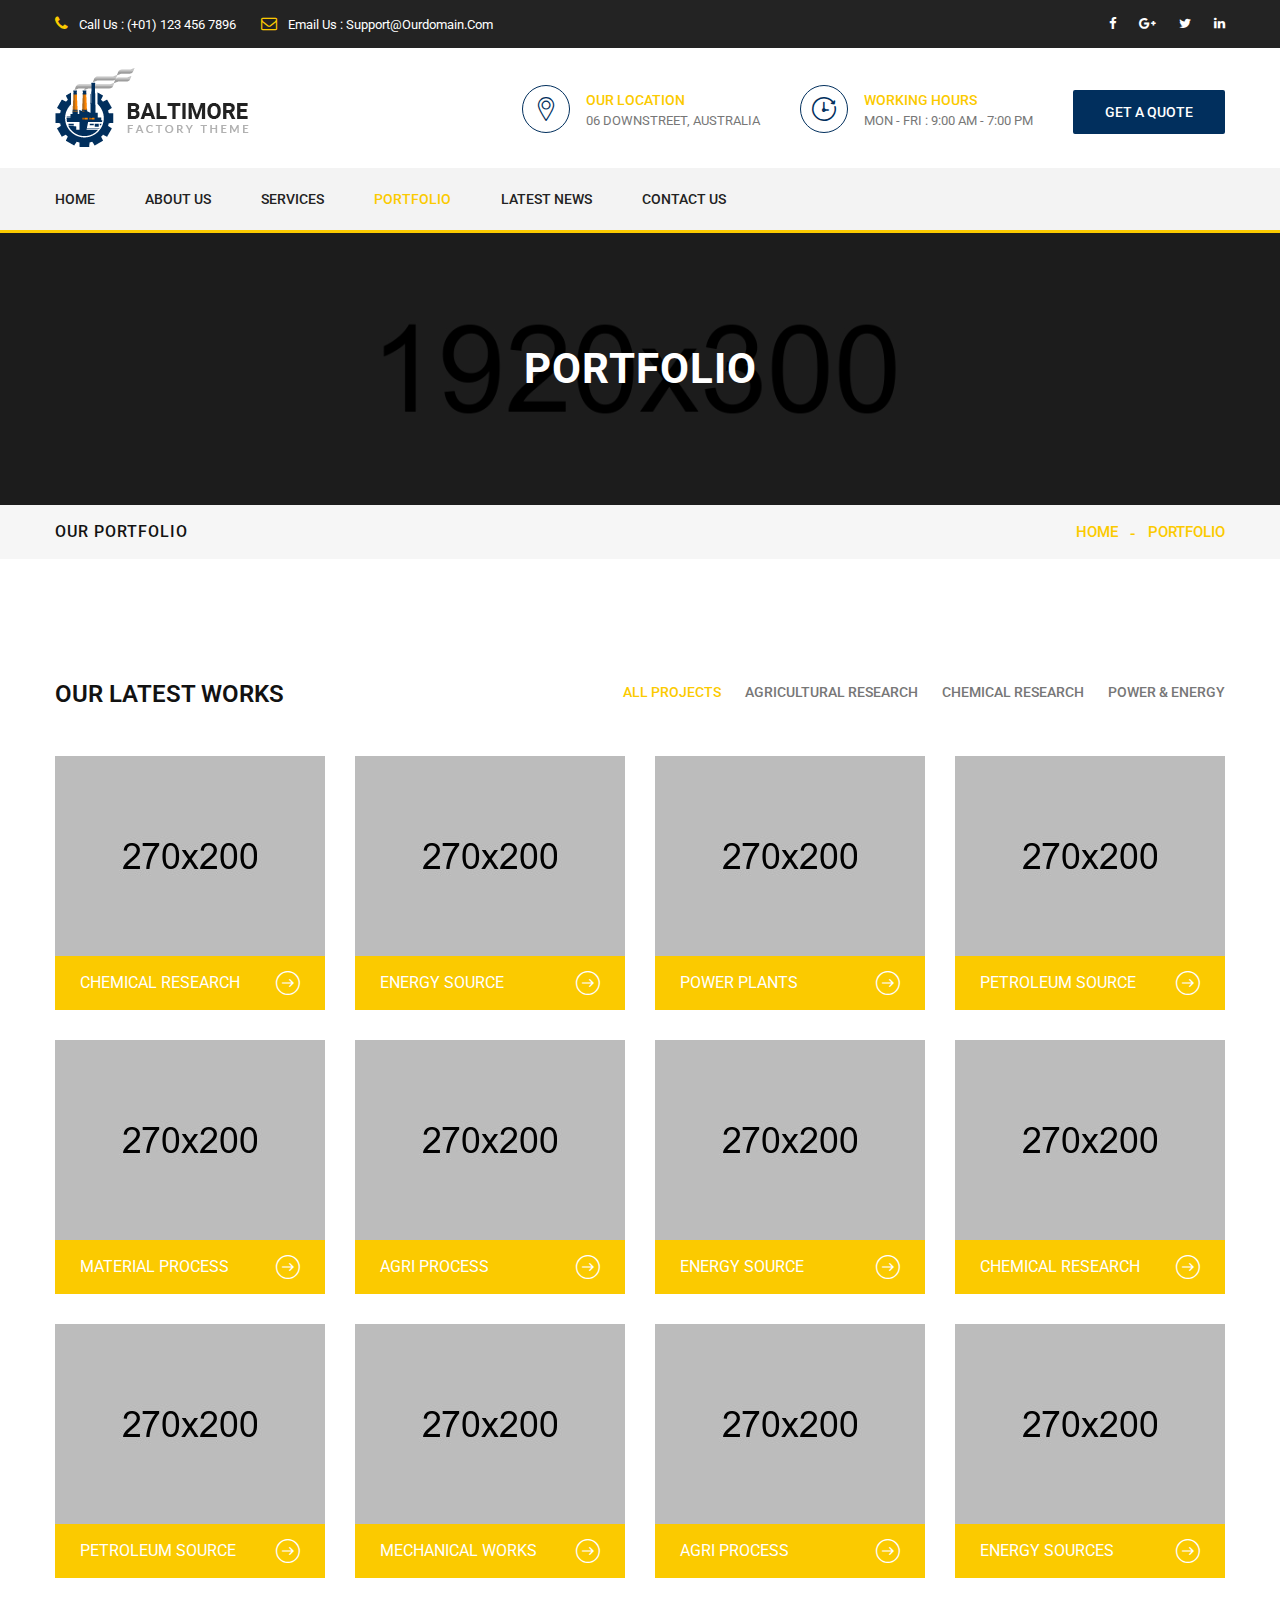
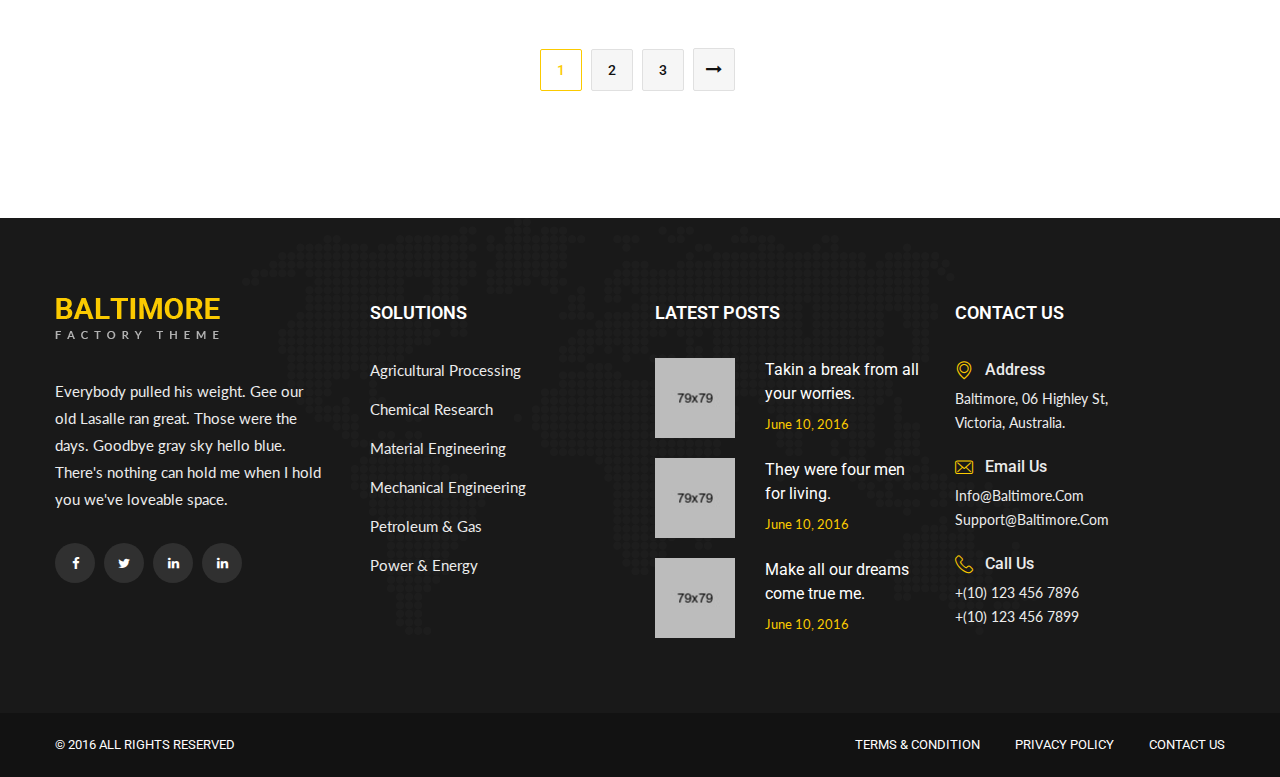
<file: portfolio-four-column.html>
<!DOCTYPE html>
<html>
<head>
<meta charset="utf-8">
<title>Baltimore - Factory Theme HTML Template | Portfolio Four Column</title>
<!-- Stylesheets -->
<link href="css/bootstrap.css" rel="stylesheet">
<link href="css/style.css" rel="stylesheet">
<!--Favicon-->
<link rel="shortcut icon" href="images/favicon.ico" type="image/x-icon">
<link rel="icon" href="images/favicon.ico" type="image/x-icon">
<!-- Responsive -->
<meta http-equiv="X-UA-Compatible" content="IE=edge">
<meta name="viewport" content="width=device-width, initial-scale=1.0, maximum-scale=1.0, user-scalable=0">
<link href="css/responsive.css" rel="stylesheet">
<!--[if lt IE 9]><script src="https://cdnjs.cloudflare.com/ajax/libs/html5shiv/3.7.3/html5shiv.js"></script><![endif]-->
<!--[if lt IE 9]><script src="js/respond.js"></script><![endif]-->
</head>

<body>
<div class="page-wrapper">
 	
    <!-- Preloader -->
    <div class="preloader"></div>
 	
    <!-- Main Header-->
    <header class="main-header">
        <!-- Header Top -->
    	<div class="header-top">
        	<div class="auto-container clearfix">
            	<!--Top Left-->
            	<div class="top-left pull-left">
                    <ul class="links-nav clearfix">
                        <li><a href="#"><span class="fa fa-phone"></span> Call Us : (+01) 123 456 7896</a></li>
                        <li><a href="#"><span class="fa fa-envelope-o"></span> Email Us : Support@ourdomain.com</a></li>
                    </ul>
                </div>
                
                <!--Top Right-->
            	<div class="top-right pull-right">
                	<div class="social-links clearfix">
                    	<a href="#"><span class="fa fa-facebook-f"></span></a>
                        <a href="#"><span class="fa fa-google-plus"></span></a>
                        <a href="#"><span class="fa fa-twitter"></span></a>
                        <a href="#"><span class="fa fa-linkedin"></span></a>
                    </div>
                </div>
            </div>
        </div><!-- Header Top End -->
        
    	<!--Header-Upper-->
        <div class="header-upper">
        	<div class="auto-container">
            	<div class="clearfix">
                	
                	<div class="pull-left logo-outer">
                    	<div class="logo"><a href="index.html"><img src="images/logo.png" alt="Baltimore" title="Baltimore"></a></div>
                    </div>
                    
                    <div class="pull-right upper-right clearfix">
                    	
                        <!--Info Box-->
                        <div class="upper-column info-box">
                        	<div class="icon-box"><span class="flaticon-location"></span></div>
                            <ul>
                            	<li><strong>Our Location</strong></li>
                                <li>06 DownStreet, Australia</li>
                            </ul>
                        </div>
                        
                        <!--Info Box-->
                        <div class="upper-column info-box">
                        	<div class="icon-box"><span class="flaticon-clock-2"></span></div>
                            <ul>
                            	<li><strong>working hours</strong></li>
                                <li>Mon - Fri : 9:00 Am - 7:00 Pm</li>
                            </ul>
                        </div>
                        
                        <!--Info Box-->
                        <div class="upper-column info-box">
                        	<div class="link-btn">
                            	<a href="#" class="theme-btn btn-style-one">get a quote</a>
                            </div>
                        </div>
                        
                    </div>
                    
                </div>
            </div>
        </div>
        
        <!--Header-Lower-->
        <div class="header-lower">
            
        	<div class="auto-container">
            	<div class="nav-outer clearfix">
                    <!-- Main Menu -->
                    <nav class="main-menu">
                        <div class="navbar-header">
                            <!-- Toggle Button -->    	
                            <button type="button" class="navbar-toggle" data-toggle="collapse" data-target=".navbar-collapse">
                            <span class="icon-bar"></span>
                            <span class="icon-bar"></span>
                            <span class="icon-bar"></span>
                            </button>
                        </div>
                        
                        <div class="navbar-collapse collapse clearfix">
                            <ul class="navigation clearfix">
                                <li class="dropdown"><a href="#">Home</a>
                                    <ul>
                                        <li><a href="index.html">Homepage Style One</a></li>
                                        <li><a href="index-2.html">Homepage Style Two</a></li>
                                        <li><a href="index-3.html">Homepage Style Three</a></li>
                                    </ul>
                                </li>
                                <li class="dropdown"><a href="#">About Us</a>
                                	<ul>
                                        <li><a href="about-us.html">About Us</a></li>
                                        <li><a href="about-us-2.html">Who We Are</a></li>
                                    </ul>
                                </li>
                                <li class="dropdown"><a href="#">Services</a>
                                    <ul>
                                        <li><a href="services.html">Services Style One</a></li>
                                        <li><a href="services-two.html">Services Style Two</a></li>
                                        <li><a href="services-single.html">Agricultural Process</a></li>
                                        <li><a href="services-single.html">Mechanical Engineering</a></li>
                                        <li><a href="services-single.html">Material Engineering</a></li>
                                        <li><a href="services-single.html">Petroleum &amp; Gas</a></li>
                                        <li><a href="services-single.html">Power &amp; Energy</a></li>
                                    </ul>
                                </li>
                                <li class="current dropdown"><a href="#">Portfolio</a>
                                    <ul>
                                    	<li><a href="portfolio-three-column.html">Portfolio 3 Column</a></li>
                                        <li><a href="portfolio-four-column.html">Portfolio 4 Column</a></li>
                                        <li><a href="portfolio-single.html">Portfolio Single</a></li>
                                        
                                    </ul>
                                </li>
                                <li class="dropdown"><a href="#">Latest News</a>
                                    <ul>
                                        <li><a href="blog-grid.html">BLog Grid View</a></li>
                                        <li><a href="blog-list.html">Blog List View</a></li>
                                        <li><a href="blog-single.html">Blog Details</a></li>
                                    </ul>
                                </li>
                                <li><a href="contact.html">Contact Us</a></li>
                            </ul>
                        </div>
                    </nav><!-- Main Menu End-->
                    
                </div>
            </div>
        </div>
        
        
        <!--Sticky Header-->
        <div class="sticky-header">
        	<div class="auto-container clearfix">
            	<!--Logo-->
            	<div class="logo pull-left">
                	<a href="index.html" class="img-responsive"><img src="images/logo-small.png" alt="Transpo" title="Transpo"></a>
                </div>
                
                <!--Right Col-->
                <div class="right-col pull-right">
                	<!-- Main Menu -->
                    <nav class="main-menu">
                        <div class="navbar-header">
                            <!-- Toggle Button -->    	
                            <button type="button" class="navbar-toggle" data-toggle="collapse" data-target=".navbar-collapse">
                            <span class="icon-bar"></span>
                            <span class="icon-bar"></span>
                            <span class="icon-bar"></span>
                            </button>
                        </div>
                        
                        <div class="navbar-collapse collapse clearfix">
                            <ul class="navigation clearfix">
                                <li class="dropdown"><a href="#">Home</a>
                                    <ul>
                                        <li><a href="index.html">Homepage Style One</a></li>
                                        <li><a href="index-2.html">Homepage Style Two</a></li>
                                        <li><a href="index-3.html">Homepage Style Three</a></li>
                                    </ul>
                                </li>
                                <li class="dropdown"><a href="#">About Us</a>
                                	<ul>
                                        <li><a href="about-us.html">About Us</a></li>
                                        <li><a href="about-us-2.html">Who We Are</a></li>
                                    </ul>
                                </li>
                                <li class="dropdown"><a href="#">Services</a>
                                    <ul>
                                        <li><a href="services.html">Services Style One</a></li>
                                        <li><a href="services-two.html">Services Style Two</a></li>
                                        <li><a href="services-single.html">Agricultural Process</a></li>
                                        <li><a href="services-single.html">Mechanical Engineering</a></li>
                                        <li><a href="services-single.html">Material Engineering</a></li>
                                        <li><a href="services-single.html">Petroleum &amp; Gas</a></li>
                                        <li><a href="services-single.html">Power &amp; Energy</a></li>
                                    </ul>
                                </li>
                                <li class="current dropdown"><a href="#">Portfolio</a>
                                    <ul>
                                    	<li><a href="portfolio-three-column.html">Portfolio 3 Column</a></li>
                                        <li><a href="portfolio-four-column.html">Portfolio 4 Column</a></li>
                                        <li><a href="portfolio-single.html">Portfolio Single</a></li>
                                        
                                    </ul>
                                </li>
                                <li class="dropdown"><a href="#">Latest News</a>
                                    <ul>
                                        <li><a href="blog-grid.html">BLog Grid View</a></li>
                                        <li><a href="blog-list.html">Blog List View</a></li>
                                        <li><a href="blog-single.html">Blog Details</a></li>
                                    </ul>
                                </li>
                                <li><a href="contact.html">Contact Us</a></li>
                            </ul>
                        </div>
                    </nav><!-- Main Menu End-->
                </div>
                
            </div>
        </div><!--End Sticky Header-->
    
    </header>
    <!--End Main Header -->
    
    
    <!--Page Title-->
    <section class="page-title" style="background-image:url(images/background/page-title-7.jpg);">
        <div class="auto-container">
            <h1>Portfolio</h1>
        </div>
    </section>
    
    <!--Page Info-->
    <section class="page-info">
        <div class="auto-container clearfix">
            <div class="pull-left"><h3>Our Portfolio</h3></div>
            <div class="pull-right">
                <ul class="bread-crumb clearfix">
                    <li><a href="index.html">Home</a></li>
                    <li>Portfolio</li>
                </ul>
            </div>
        </div>
    </section>
    
    
    <!--Gallery Section-->
    <section class="gallery-section four-column">
    	<div class="auto-container">
            
            <div class="mixitup-gallery">
            	<div class="gallery-title"><h2>Our latest works</h2></div>
                
        		<!--Filter-->
                <div class="filters right-aligned">
                    <ul class="filter-tabs filter-btns clearfix">
                        <li class="active filter" data-role="button" data-filter="all">All Projects</li>
                        <li class="filter" data-role="button" data-filter=".agricultural">Agricultural Research</li>
                        <li class="filter" data-role="button" data-filter=".chemical">Chemical research</li>
                        <li class="filter" data-role="button" data-filter=".power">Power &amp; Energy</li>
                    </ul>
                </div>
                
                <!--Filter List-->    
                <div class="filter-list row clearfix">
                    
                    <!--Default Portfolio Item-->
                    <div class="col-lg-3 col-md-4 col-sm-6 col-xs-12 default-portfolio-item mix mix_all all chemical">
                        <div class="inner-box">
                            <figure class="image-box"><a href="images/gallery/5.jpg" class="lightbox-image" title="Image Caption Here" data-fancybox-group="example-gallery"><img src="images/gallery/5.jpg" alt=""></a></figure>
                            <!--Caption Box-->
                            <div class="caption-box">
                                <h4><a href="portfolio-single.html">Chemical research</a></h4>
                                <a href="portfolio-single.html" class="icon"><span class="flaticon-arrows-17"></span></a>
                            </div>
                        </div>
                    </div>
                    
                    <!--Default Portfolio Item-->
                    <div class="col-lg-3 col-md-4 col-sm-6 col-xs-12 default-portfolio-item mix mix_all all power">
                        <div class="inner-box">
                            <figure class="image-box"><a href="images/gallery/6.jpg" class="lightbox-image" title="Image Caption Here" data-fancybox-group="example-gallery"><img src="images/gallery/6.jpg" alt=""></a></figure>
                            <!--Caption Box-->
                            <div class="caption-box">
                                <h4><a href="portfolio-single.html">energy source</a></h4>
                                <a href="portfolio-single.html" class="icon"><span class="flaticon-arrows-17"></span></a>
                            </div>
                        </div>
                    </div>
                    
                    <!--Default Portfolio Item-->
                    <div class="col-lg-3 col-md-4 col-sm-6 col-xs-12 default-portfolio-item mix mix_all all power">
                        <div class="inner-box">
                            <figure class="image-box"><a href="images/gallery/7.jpg" class="lightbox-image" title="Image Caption Here" data-fancybox-group="example-gallery"><img src="images/gallery/7.jpg" alt=""></a></figure>
                            <!--Caption Box-->
                            <div class="caption-box">
                                <h4><a href="portfolio-single.html">power plants</a></h4>
                                <a href="portfolio-single.html" class="icon"><span class="flaticon-arrows-17"></span></a>
                            </div>
                        </div>
                    </div>
                    
                    <!--Default Portfolio Item-->
                    <div class="col-lg-3 col-md-4 col-sm-6 col-xs-12 default-portfolio-item mix mix_all all">
                        <div class="inner-box">
                            <figure class="image-box"><a href="images/gallery/8.jpg" class="lightbox-image" title="Image Caption Here" data-fancybox-group="example-gallery"><img src="images/gallery/8.jpg" alt=""></a></figure>
                            <!--Caption Box-->
                            <div class="caption-box">
                                <h4><a href="portfolio-single.html">petroleum source</a></h4>
                                <a href="portfolio-single.html" class="icon"><span class="flaticon-arrows-17"></span></a>
                            </div>
                        </div>
                    </div>
                    
                    <!--Default Portfolio Item-->
                    <div class="col-lg-3 col-md-4 col-sm-6 col-xs-12 default-portfolio-item mix mix_all all">
                        <div class="inner-box">
                            <figure class="image-box"><a href="images/gallery/9.jpg" class="lightbox-image" title="Image Caption Here" data-fancybox-group="example-gallery"><img src="images/gallery/9.jpg" alt=""></a></figure>
                            <!--Caption Box-->
                            <div class="caption-box">
                                <h4><a href="portfolio-single.html">material process</a></h4>
                                <a href="portfolio-single.html" class="icon"><span class="flaticon-arrows-17"></span></a>
                            </div>
                        </div>
                    </div>
                    
                    <!--Default Portfolio Item-->
                    <div class="col-lg-3 col-md-4 col-sm-6 col-xs-12 default-portfolio-item mix mix_all all agricultural">
                        <div class="inner-box">
                            <figure class="image-box"><a href="images/gallery/10.jpg" class="lightbox-image" title="Image Caption Here" data-fancybox-group="example-gallery"><img src="images/gallery/10.jpg" alt=""></a></figure>
                            <!--Caption Box-->
                            <div class="caption-box">
                                <h4><a href="portfolio-single.html">agri process</a></h4>
                                <a href="portfolio-single.html" class="icon"><span class="flaticon-arrows-17"></span></a>
                            </div>
                        </div>
                    </div>
                    
                    <!--Default Portfolio Item-->
                    <div class="col-lg-3 col-md-4 col-sm-6 col-xs-12 default-portfolio-item mix mix_all all power">
                        <div class="inner-box">
                            <figure class="image-box"><a href="images/gallery/11.jpg" class="lightbox-image" title="Image Caption Here" data-fancybox-group="example-gallery"><img src="images/gallery/11.jpg" alt=""></a></figure>
                            <!--Caption Box-->
                            <div class="caption-box">
                                <h4><a href="portfolio-single.html">energy source</a></h4>
                                <a href="portfolio-single.html" class="icon"><span class="flaticon-arrows-17"></span></a>
                            </div>
                        </div>
                    </div>
                    
                    <!--Default Portfolio Item-->
                    <div class="col-lg-3 col-md-4 col-sm-6 col-xs-12 default-portfolio-item mix mix_all all chemical">
                        <div class="inner-box">
                            <figure class="image-box"><a href="images/gallery/12.jpg" class="lightbox-image" title="Image Caption Here" data-fancybox-group="example-gallery"><img src="images/gallery/12.jpg" alt=""></a></figure>
                            <!--Caption Box-->
                            <div class="caption-box">
                                <h4><a href="portfolio-single.html">chemical research</a></h4>
                                <a href="portfolio-single.html" class="icon"><span class="flaticon-arrows-17"></span></a>
                            </div>
                        </div>
                    </div>
                    <!--Default Portfolio Item-->
                    <div class="col-lg-3 col-md-4 col-sm-6 col-xs-12 default-portfolio-item mix mix_all all chemical">
                        <div class="inner-box">
                            <figure class="image-box"><a href="images/gallery/22.jpg" class="lightbox-image" title="Image Caption Here" data-fancybox-group="example-gallery"><img src="images/gallery/22.jpg" alt=""></a></figure>
                            <!--Caption Box-->
                            <div class="caption-box">
                                <h4><a href="portfolio-single.html">petroleum source</a></h4>
                                <a href="portfolio-single.html" class="icon"><span class="flaticon-arrows-17"></span></a>
                            </div>
                        </div>
                    </div>
                    
                    <!--Default Portfolio Item-->
                    <div class="col-lg-3 col-md-4 col-sm-6 col-xs-12 default-portfolio-item mix mix_all all">
                        <div class="inner-box">
                            <figure class="image-box"><a href="images/gallery/23.jpg" class="lightbox-image" title="Image Caption Here" data-fancybox-group="example-gallery"><img src="images/gallery/23.jpg" alt=""></a></figure>
                            <!--Caption Box-->
                            <div class="caption-box">
                                <h4><a href="portfolio-single.html">mechanical works</a></h4>
                                <a href="portfolio-single.html" class="icon"><span class="flaticon-arrows-17"></span></a>
                            </div>
                        </div>
                    </div>
                    
                    <!--Default Portfolio Item-->
                    <div class="col-lg-3 col-md-4 col-sm-6 col-xs-12 default-portfolio-item mix mix_all all agricultural">
                        <div class="inner-box">
                            <figure class="image-box"><a href="images/gallery/24.jpg" class="lightbox-image" title="Image Caption Here" data-fancybox-group="example-gallery"><img src="images/gallery/24.jpg" alt=""></a></figure>
                            <!--Caption Box-->
                            <div class="caption-box">
                                <h4><a href="portfolio-single.html">agri process</a></h4>
                                <a href="portfolio-single.html" class="icon"><span class="flaticon-arrows-17"></span></a>
                            </div>
                        </div>
                    </div>
                    
                    <!--Default Portfolio Item-->
                    <div class="col-lg-3 col-md-4 col-sm-6 col-xs-12 default-portfolio-item mix mix_all all power">
                        <div class="inner-box">
                            <figure class="image-box"><a href="images/gallery/25.jpg" class="lightbox-image" title="Image Caption Here" data-fancybox-group="example-gallery"><img src="images/gallery/25.jpg" alt=""></a></figure>
                            <!--Caption Box-->
                            <div class="caption-box">
                                <h4><a href="portfolio-single.html">energy sources</a></h4>
                                <a href="portfolio-single.html" class="icon"><span class="flaticon-arrows-17"></span></a>
                            </div>
                        </div>
                    </div>
                    
                </div>
                
                <!-- Styled Pagination -->
                <div class="styled-pagination padd-top-40 text-center">
                    <ul>
                        <li><a href="#" class="active">1</a></li>
                        <li><a href="#">2</a></li>
                        <li><a href="#">3</a></li>
                        <li><a class="next" href="#"><span class="fa fa-long-arrow-right"></span></a></li>
                    </ul>
                </div>
            
            </div>
        </div>
    </section>
    
    
    <!--Main Footer-->
    <footer class="main-footer">
    	<div class="auto-container">
        
            <!--Widgets Section-->
            <div class="widgets-section">
            	<div class="row clearfix">
                	<!--Big Column-->
                	<div class="big-column col-md-6 col-sm-12 col-xs-12">
                    	<div class="row clearfix">
                            
                            <!--Footer Column-->
                        	<div class="footer-column col-md-6 col-sm-6 col-xs-12">
                            	<div class="footer-widget about-widget">
                                	<!--Logo-->
                                	<div class="footer-logo"><a href="index.html"><img src="images/logo-2.png" alt=""></a></div>
                                    
                                    <div class="widget-content">
                                    	<div class="text">Everybody pulled his weight. Gee our old Lasalle ran great. Those were the days. Goodbye gray sky hello blue. There's nothing can hold me when I hold you we've loveable space.</div>
                                        
                                        <div class="social-links">
                                        	<a href="#"><span class="fa fa-facebook-f"></span></a>
                                            <a href="#"><span class="fa fa-twitter"></span></a>
                                            <a href="#"><span class="fa fa-linkedin"></span></a>
                                            <a href="#"><span class="fa fa-linkedin"></span></a>
                                        </div>
                                    </div>
                                </div>
                            </div>
                            
                            <!--Footer Column-->
                        	<div class="footer-column col-md-6 col-sm-6 col-xs-12">
                            	<div class="footer-widget links-widget">
                                	<h2>Solutions</h2>
                                    <div class="widget-content">
                                    	<ul class="list">
                                        	<li><a href="#">Agricultural Processing</a></li>
                                            <li><a href="#">Chemical Research</a></li>
                                            <li><a href="#">Material Engineering</a></li>
                                            <li><a href="#">Mechanical Engineering</a></li>
                                            <li><a href="#">Petroleum &amp; Gas</a></li>
                                            <li><a href="#">Power &amp; Energy</a></li>
                                        </ul>
                                    </div>
                                </div>
                            </div>
                            
                        </div>
                    </div>
                    
                    <!--Big Column-->
                	<div class="big-column col-md-6 col-sm-12 col-xs-12">
                    	<div class="row clearfix">
                            
                            <!--Footer Column-->
                        	<div class="footer-column col-md-6 col-sm-6 col-xs-12">
                            	<div class="footer-widget news-widget">
                                	<h2>latest Posts</h2>
                                    <div class="widget-content">
                                    	<!--Post-->
                                        <div class="post">
                                        	<figure class="post-thumb"><a href="#"><img src="images/resource/post-thumb-1.jpg" alt=""></a></figure>
                                            <h4><a href="#">Takin a break from all your worries.</a></h4>
                                            <div class="time">June 10, 2016</div>
                                        </div>
                                        <!--Post-->
                                        <div class="post">
                                        	<figure class="post-thumb"><a href="#"><img src="images/resource/post-thumb-2.jpg" alt=""></a></figure>
                                            <h4><a href="#">They were four men for living.</a></h4>
                                            <div class="time">June 10, 2016</div>
                                        </div>
                                        <!--Post-->
                                        <div class="post">
                                        	<figure class="post-thumb"><a href="#"><img src="images/resource/post-thumb-3.jpg" alt=""></a></figure>
                                            <h4><a href="#">Make all our dreams come true me.</a></h4>
                                            <div class="time">June 10, 2016</div>
                                        </div>
                                    </div>
                                </div>
                            </div>
                            
                            <!--Footer Column-->
                        	<div class="footer-column col-md-6 col-sm-6 col-xs-12">
                            	<div class="footer-widget contact-widget">
                                	<h2>Contact us</h2>
                                    <div class="widget-content">
                                        <ul class="contact-info">
                                        	<li><h4><span class="icon flaticon-placeholder"></span> Address</h4><div class="text">Baltimore, 06 Highley St, <br>Victoria, Australia.</div></li>
                                            <li><h4><span class="icon flaticon-envelope-1"></span> Email us</h4><div class="text">Info@Baltimore.Com <br>Support@Baltimore.Com</div></li>
                                            <li><h4><span class="icon flaticon-telephone-1"></span> Call Us</h4><div class="text">+(10) 123 456 7896 <br>+(10) 123 456 7899</div></li>
                                        </ul>
                                    </div>
                                </div>
                            </div>
                            
                        </div>
                    </div>
                    
                 </div>
         	</div>
         
        </div>
        
        <!--Footer Bottom-->
        <div class="footer-bottom">
        	<div class="auto-container">
                <div class="row clearfix">
                    <div class="col-lg-5 col-md-12 col-xs-12"><div class="copyright-text">&copy; 2016 All Rights Reserved</div></div>
                    <div class="col-lg-7 col-md-12 col-xs-12">
                        <!--Bottom Nav-->
                        <nav class="footer-nav clearfix">
                            <ul class="pull-right clearfix">
                                <li><a href="#">terms &amp; condition</a></li>
                                <li><a href="#">privacy policy</a></li>
                                <li><a href="contact.html">contact us</a></li>
                            </ul>
                        </nav>
                    </div>
                </div>
            </div>
            
        </div>
         
    </footer>
    
    
</div>
<!--End pagewrapper-->

<!--Scroll to top-->
<div class="scroll-to-top scroll-to-target" data-target=".main-header"><span class="icon flaticon-airplane-1"></span></div>


<script src="js/jquery.js"></script> 
<script src="js/bootstrap.min.js"></script>
<script src="js/jquery.fancybox.pack.js"></script>
<script src="js/jquery.fancybox-media.js"></script>
<script src="js/owl.js"></script>
<script src="js/mixitup.js"></script>
<script src="js/validate.js"></script>
<script src="js/wow.js"></script>
<script src="js/script.js"></script>
</body>
</html>
</file>
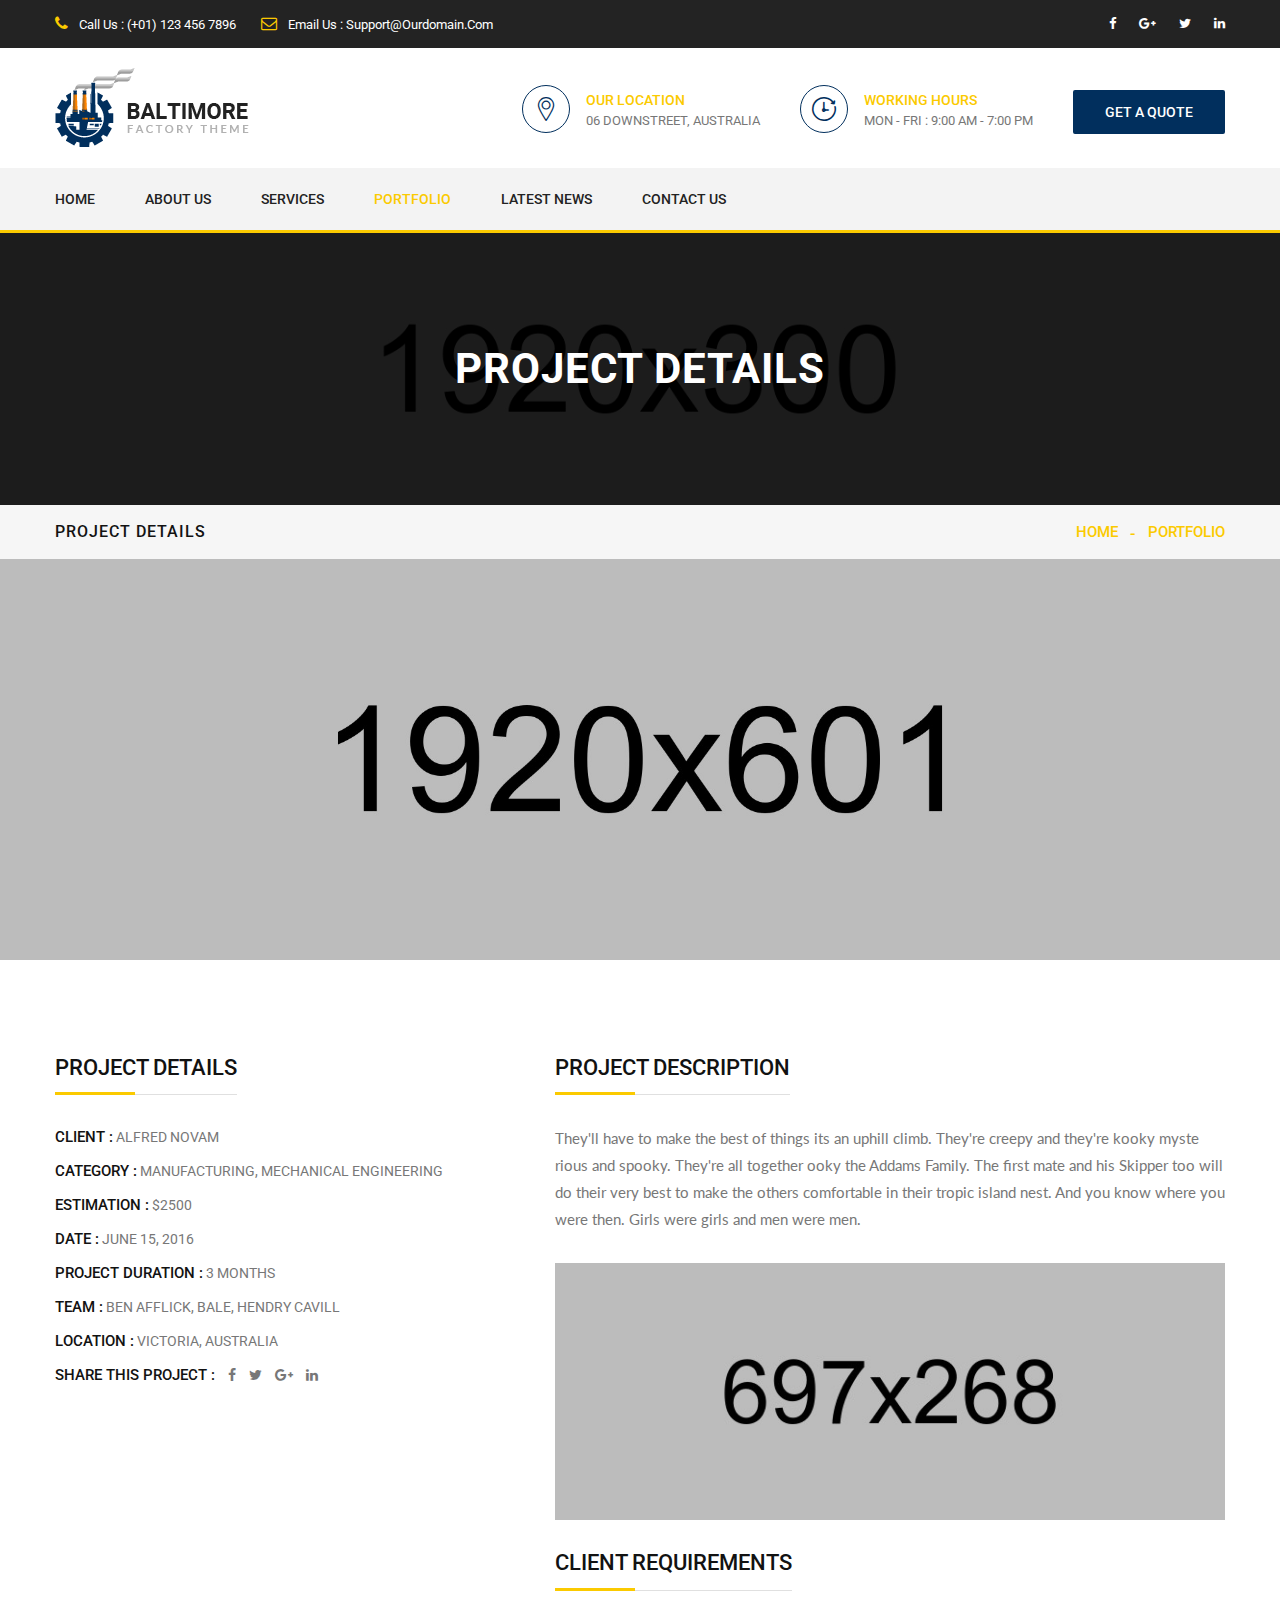
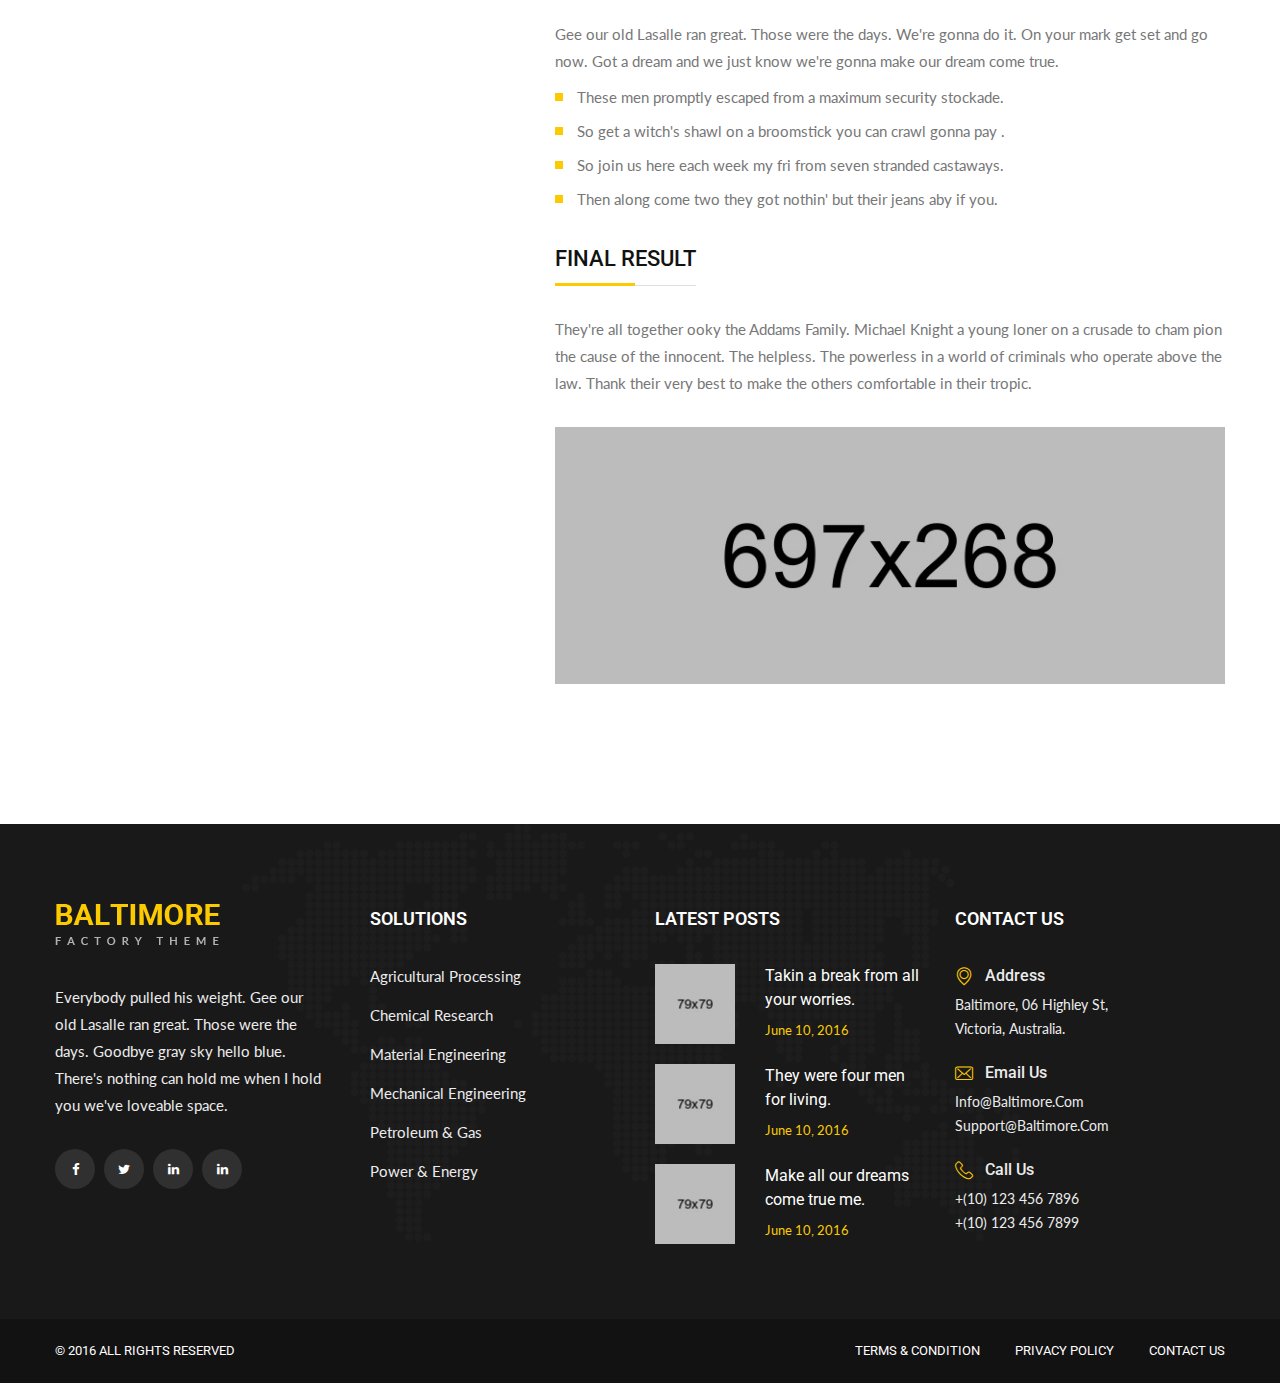
<file: portfolio-single.html>
<!DOCTYPE html>
<html>
<head>
<meta charset="utf-8">
<title>Baltimore - Factory Theme HTML Template | Portfolio Single</title>
<!-- Stylesheets -->
<link href="css/bootstrap.css" rel="stylesheet">
<link href="css/style.css" rel="stylesheet">
<!--Favicon-->
<link rel="shortcut icon" href="images/favicon.ico" type="image/x-icon">
<link rel="icon" href="images/favicon.ico" type="image/x-icon">
<!-- Responsive -->
<meta http-equiv="X-UA-Compatible" content="IE=edge">
<meta name="viewport" content="width=device-width, initial-scale=1.0, maximum-scale=1.0, user-scalable=0">
<link href="css/responsive.css" rel="stylesheet">
<!--[if lt IE 9]><script src="https://cdnjs.cloudflare.com/ajax/libs/html5shiv/3.7.3/html5shiv.js"></script><![endif]-->
<!--[if lt IE 9]><script src="js/respond.js"></script><![endif]-->
</head>

<body>
<div class="page-wrapper">
 	
    <!-- Preloader -->
    <div class="preloader"></div>
 	
    <!-- Main Header-->
    <header class="main-header">
        <!-- Header Top -->
    	<div class="header-top">
        	<div class="auto-container clearfix">
            	<!--Top Left-->
            	<div class="top-left pull-left">
                    <ul class="links-nav clearfix">
                        <li><a href="#"><span class="fa fa-phone"></span> Call Us : (+01) 123 456 7896</a></li>
                        <li><a href="#"><span class="fa fa-envelope-o"></span> Email Us : Support@ourdomain.com</a></li>
                    </ul>
                </div>
                
                <!--Top Right-->
            	<div class="top-right pull-right">
                	<div class="social-links clearfix">
                    	<a href="#"><span class="fa fa-facebook-f"></span></a>
                        <a href="#"><span class="fa fa-google-plus"></span></a>
                        <a href="#"><span class="fa fa-twitter"></span></a>
                        <a href="#"><span class="fa fa-linkedin"></span></a>
                    </div>
                </div>
            </div>
        </div><!-- Header Top End -->
        
    	<!--Header-Upper-->
        <div class="header-upper">
        	<div class="auto-container">
            	<div class="clearfix">
                	
                	<div class="pull-left logo-outer">
                    	<div class="logo"><a href="index.html"><img src="images/logo.png" alt="Baltimore" title="Baltimore"></a></div>
                    </div>
                    
                    <div class="pull-right upper-right clearfix">
                    	
                        <!--Info Box-->
                        <div class="upper-column info-box">
                        	<div class="icon-box"><span class="flaticon-location"></span></div>
                            <ul>
                            	<li><strong>Our Location</strong></li>
                                <li>06 DownStreet, Australia</li>
                            </ul>
                        </div>
                        
                        <!--Info Box-->
                        <div class="upper-column info-box">
                        	<div class="icon-box"><span class="flaticon-clock-2"></span></div>
                            <ul>
                            	<li><strong>working hours</strong></li>
                                <li>Mon - Fri : 9:00 Am - 7:00 Pm</li>
                            </ul>
                        </div>
                        
                        <!--Info Box-->
                        <div class="upper-column info-box">
                        	<div class="link-btn">
                            	<a href="#" class="theme-btn btn-style-one">get a quote</a>
                            </div>
                        </div>
                        
                    </div>
                    
                </div>
            </div>
        </div>
        
        <!--Header-Lower-->
        <div class="header-lower">
            
        	<div class="auto-container">
            	<div class="nav-outer clearfix">
                    <!-- Main Menu -->
                    <nav class="main-menu">
                        <div class="navbar-header">
                            <!-- Toggle Button -->    	
                            <button type="button" class="navbar-toggle" data-toggle="collapse" data-target=".navbar-collapse">
                            <span class="icon-bar"></span>
                            <span class="icon-bar"></span>
                            <span class="icon-bar"></span>
                            </button>
                        </div>
                        
                        <div class="navbar-collapse collapse clearfix">
                            <ul class="navigation clearfix">
                                <li class="dropdown"><a href="#">Home</a>
                                    <ul>
                                        <li><a href="index.html">Homepage Style One</a></li>
                                        <li><a href="index-2.html">Homepage Style Two</a></li>
                                        <li><a href="index-3.html">Homepage Style Three</a></li>
                                    </ul>
                                </li>
                                <li class="dropdown"><a href="#">About Us</a>
                                	<ul>
                                        <li><a href="about-us.html">About Us</a></li>
                                        <li><a href="about-us-2.html">Who We Are</a></li>
                                    </ul>
                                </li>
                                <li class="dropdown"><a href="#">Services</a>
                                    <ul>
                                        <li><a href="services.html">Services Style One</a></li>
                                        <li><a href="services-two.html">Services Style Two</a></li>
                                        <li><a href="services-single.html">Agricultural Process</a></li>
                                        <li><a href="services-single.html">Mechanical Engineering</a></li>
                                        <li><a href="services-single.html">Material Engineering</a></li>
                                        <li><a href="services-single.html">Petroleum &amp; Gas</a></li>
                                        <li><a href="services-single.html">Power &amp; Energy</a></li>
                                    </ul>
                                </li>
                                <li class="current dropdown"><a href="#">Portfolio</a>
                                    <ul>
                                    	<li><a href="portfolio-three-column.html">Portfolio 3 Column</a></li>
                                        <li><a href="portfolio-four-column.html">Portfolio 4 Column</a></li>
                                        <li><a href="portfolio-single.html">Portfolio Single</a></li>
                                        
                                    </ul>
                                </li>
                                <li class="dropdown"><a href="#">Latest News</a>
                                    <ul>
                                        <li><a href="blog-grid.html">BLog Grid View</a></li>
                                        <li><a href="blog-list.html">Blog List View</a></li>
                                        <li><a href="blog-single.html">Blog Details</a></li>
                                    </ul>
                                </li>
                                <li><a href="contact.html">Contact Us</a></li>
                            </ul>
                        </div>
                    </nav><!-- Main Menu End-->
                    
                </div>
            </div>
        </div>
        
        
        <!--Sticky Header-->
        <div class="sticky-header">
        	<div class="auto-container clearfix">
            	<!--Logo-->
            	<div class="logo pull-left">
                	<a href="index.html" class="img-responsive"><img src="images/logo-small.png" alt="Transpo" title="Transpo"></a>
                </div>
                
                <!--Right Col-->
                <div class="right-col pull-right">
                	<!-- Main Menu -->
                    <nav class="main-menu">
                        <div class="navbar-header">
                            <!-- Toggle Button -->    	
                            <button type="button" class="navbar-toggle" data-toggle="collapse" data-target=".navbar-collapse">
                            <span class="icon-bar"></span>
                            <span class="icon-bar"></span>
                            <span class="icon-bar"></span>
                            </button>
                        </div>
                        
                        <div class="navbar-collapse collapse clearfix">
                            <ul class="navigation clearfix">
                                <li class="dropdown"><a href="#">Home</a>
                                    <ul>
                                        <li><a href="index.html">Homepage Style One</a></li>
                                        <li><a href="index-2.html">Homepage Style Two</a></li>
                                        <li><a href="index-3.html">Homepage Style Three</a></li>
                                    </ul>
                                </li>
                                <li class="dropdown"><a href="#">About Us</a>
                                	<ul>
                                        <li><a href="about-us.html">About Us</a></li>
                                        <li><a href="about-us-2.html">Who We Are</a></li>
                                    </ul>
                                </li>
                                <li class="dropdown"><a href="#">Services</a>
                                    <ul>
                                        <li><a href="services.html">Services Style One</a></li>
                                        <li><a href="services-two.html">Services Style Two</a></li>
                                        <li><a href="services-single.html">Agricultural Process</a></li>
                                        <li><a href="services-single.html">Mechanical Engineering</a></li>
                                        <li><a href="services-single.html">Material Engineering</a></li>
                                        <li><a href="services-single.html">Petroleum &amp; Gas</a></li>
                                        <li><a href="services-single.html">Power &amp; Energy</a></li>
                                    </ul>
                                </li>
                                <li class="current dropdown"><a href="#">Portfolio</a>
                                    <ul>
                                    	<li><a href="portfolio-three-column.html">Portfolio 3 Column</a></li>
                                        <li><a href="portfolio-four-column.html">Portfolio 4 Column</a></li>
                                        <li><a href="portfolio-single.html">Portfolio Single</a></li>
                                        
                                    </ul>
                                </li>
                                <li class="dropdown"><a href="#">Latest News</a>
                                    <ul>
                                        <li><a href="blog-grid.html">BLog Grid View</a></li>
                                        <li><a href="blog-list.html">Blog List View</a></li>
                                        <li><a href="blog-single.html">Blog Details</a></li>
                                    </ul>
                                </li>
                                <li><a href="contact.html">Contact Us</a></li>
                            </ul>
                        </div>
                    </nav><!-- Main Menu End-->
                </div>
                
            </div>
        </div><!--End Sticky Header-->
    
    </header>
    <!--End Main Header -->
    
    
    <!--Page Title-->
    <section class="page-title" style="background-image:url(images/background/page-title-8.jpg);">
        <div class="auto-container">
            <h1>Project Details</h1>
        </div>
    </section>
    
    <!--Page Info-->
    <section class="page-info">
        <div class="auto-container clearfix">
            <div class="pull-left"><h3>Project Details</h3></div>
            <div class="pull-right">
                <ul class="bread-crumb clearfix">
                    <li><a href="index.html">Home</a></li>
                    <li>Portfolio</li>
                </ul>
            </div>
        </div>
    </section>
    
    <!--Fullwidth Image-->
    <div class="fullwidth-image"><figure class="image-box"><img src="images/resource/featured-image-17.jpg" alt=""></figure></div>
    
    <!--Project Details-->
    <section class="project-details">
    	<div class="auto-container">   
            <div class="row clearfix">
                <div class="column col-md-5 col-sm-12 col-xs-12">
                	<div class="default-title"><h3>Project Details</h3></div>
                	<div class="details-info">
                    	<ul>
                        	<li><strong>Client :</strong> Alfred novam</li>
                            <li><strong>Category :</strong> Manufacturing, Mechanical Engineering</li>
                            <li><strong>Estimation :</strong> $2500</li>
                            <li><strong>Date :</strong> June 15, 2016</li>
                            <li><strong>project duration :</strong> 3 months</li>
                            <li><strong>Team :</strong> Ben Afflick, Bale, Hendry Cavill</li>
                            <li><strong>location :</strong> Victoria, Australia</li>
                            <li><strong>Share this project :</strong>  <a href="#"><span class="fa fa-facebook-f"></span></a> <a href="#"><span class="fa fa-twitter"></span></a> <a href="#"><span class="fa fa-google-plus"></span></a> <a href="#"><span class="fa fa-linkedin"></span></a></li>
                        </ul>
                    </div>
                </div>
                
                <div class="column col-md-7 col-sm-12 col-xs-12">
                	<!--Content Block-->
                    <div class="content-block">
                    	<div class="default-title"><h3>Project Description</h3></div>
                        <div class="text">They'll have to make the best of things its an uphill climb. They're creepy and they're kooky myste rious and spooky. They're all together ooky the Addams Family. The first mate and his Skipper too will do their very best to make the others comfortable in their tropic island nest. And you know where you were then. Girls were girls and men were men.</div>
                        <figure class="image"><img src="images/resource/featured-image-18.jpg" alt=""></figure>
                    </div>
                    <!--Content Block-->
                    <div class="content-block">
                    	<div class="default-title"><h3>Client requirements</h3></div>
                        <div class="text">
                        	<p>Gee our old Lasalle ran great. Those were the days. We're gonna do it. On your mark get set and go now. Got a dream and we just know we're gonna make our dream come true. </p>
                            <ul class="styled-list-one">
                            	<li>These men promptly escaped from a maximum security stockade.</li>
                                <li>So get a witch's shawl on a broomstick you can crawl gonna pay .</li>
                                <li>So join us here each week my fri from seven stranded castaways.</li>
                                <li> Then along come two they got nothin' but their jeans aby if you.</li>
                            </ul>
                        </div>
                    </div>
                    
                    <!--Content Block-->
                    <div class="content-block">
                    	<div class="default-title"><h3>final result</h3></div>
                        <div class="text">They're all together ooky the Addams Family. Michael Knight a young loner on a crusade to cham pion the cause of the innocent. The helpless. The powerless in a world of criminals who operate above the law. Thank their very best to make the others comfortable in their tropic.</div>
                        <figure class="image"><img src="images/resource/featured-image-19.jpg" alt=""></figure>
                    </div>
                </div>
                
            </div>    
        </div>
    </section>
    
    
    <!--Main Footer-->
    <footer class="main-footer">
    	<div class="auto-container">
        
            <!--Widgets Section-->
            <div class="widgets-section">
            	<div class="row clearfix">
                	<!--Big Column-->
                	<div class="big-column col-md-6 col-sm-12 col-xs-12">
                    	<div class="row clearfix">
                            
                            <!--Footer Column-->
                        	<div class="footer-column col-md-6 col-sm-6 col-xs-12">
                            	<div class="footer-widget about-widget">
                                	<!--Logo-->
                                	<div class="footer-logo"><a href="index.html"><img src="images/logo-2.png" alt=""></a></div>
                                    
                                    <div class="widget-content">
                                    	<div class="text">Everybody pulled his weight. Gee our old Lasalle ran great. Those were the days. Goodbye gray sky hello blue. There's nothing can hold me when I hold you we've loveable space.</div>
                                        
                                        <div class="social-links">
                                        	<a href="#"><span class="fa fa-facebook-f"></span></a>
                                            <a href="#"><span class="fa fa-twitter"></span></a>
                                            <a href="#"><span class="fa fa-linkedin"></span></a>
                                            <a href="#"><span class="fa fa-linkedin"></span></a>
                                        </div>
                                    </div>
                                </div>
                            </div>
                            
                            <!--Footer Column-->
                        	<div class="footer-column col-md-6 col-sm-6 col-xs-12">
                            	<div class="footer-widget links-widget">
                                	<h2>Solutions</h2>
                                    <div class="widget-content">
                                    	<ul class="list">
                                        	<li><a href="#">Agricultural Processing</a></li>
                                            <li><a href="#">Chemical Research</a></li>
                                            <li><a href="#">Material Engineering</a></li>
                                            <li><a href="#">Mechanical Engineering</a></li>
                                            <li><a href="#">Petroleum &amp; Gas</a></li>
                                            <li><a href="#">Power &amp; Energy</a></li>
                                        </ul>
                                    </div>
                                </div>
                            </div>
                            
                        </div>
                    </div>
                    
                    <!--Big Column-->
                	<div class="big-column col-md-6 col-sm-12 col-xs-12">
                    	<div class="row clearfix">
                            
                            <!--Footer Column-->
                        	<div class="footer-column col-md-6 col-sm-6 col-xs-12">
                            	<div class="footer-widget news-widget">
                                	<h2>latest Posts</h2>
                                    <div class="widget-content">
                                    	<!--Post-->
                                        <div class="post">
                                        	<figure class="post-thumb"><a href="#"><img src="images/resource/post-thumb-1.jpg" alt=""></a></figure>
                                            <h4><a href="#">Takin a break from all your worries.</a></h4>
                                            <div class="time">June 10, 2016</div>
                                        </div>
                                        <!--Post-->
                                        <div class="post">
                                        	<figure class="post-thumb"><a href="#"><img src="images/resource/post-thumb-2.jpg" alt=""></a></figure>
                                            <h4><a href="#">They were four men for living.</a></h4>
                                            <div class="time">June 10, 2016</div>
                                        </div>
                                        <!--Post-->
                                        <div class="post">
                                        	<figure class="post-thumb"><a href="#"><img src="images/resource/post-thumb-3.jpg" alt=""></a></figure>
                                            <h4><a href="#">Make all our dreams come true me.</a></h4>
                                            <div class="time">June 10, 2016</div>
                                        </div>
                                    </div>
                                </div>
                            </div>
                            
                            <!--Footer Column-->
                        	<div class="footer-column col-md-6 col-sm-6 col-xs-12">
                            	<div class="footer-widget contact-widget">
                                	<h2>Contact us</h2>
                                    <div class="widget-content">
                                        <ul class="contact-info">
                                        	<li><h4><span class="icon flaticon-placeholder"></span> Address</h4><div class="text">Baltimore, 06 Highley St, <br>Victoria, Australia.</div></li>
                                            <li><h4><span class="icon flaticon-envelope-1"></span> Email us</h4><div class="text">Info@Baltimore.Com <br>Support@Baltimore.Com</div></li>
                                            <li><h4><span class="icon flaticon-telephone-1"></span> Call Us</h4><div class="text">+(10) 123 456 7896 <br>+(10) 123 456 7899</div></li>
                                        </ul>
                                    </div>
                                </div>
                            </div>
                            
                        </div>
                    </div>
                    
                 </div>
         	</div>
         
        </div>
        
        <!--Footer Bottom-->
        <div class="footer-bottom">
        	<div class="auto-container">
                <div class="row clearfix">
                    <div class="col-lg-5 col-md-12 col-xs-12"><div class="copyright-text">&copy; 2016 All Rights Reserved</div></div>
                    <div class="col-lg-7 col-md-12 col-xs-12">
                        <!--Bottom Nav-->
                        <nav class="footer-nav clearfix">
                            <ul class="pull-right clearfix">
                                <li><a href="#">terms &amp; condition</a></li>
                                <li><a href="#">privacy policy</a></li>
                                <li><a href="contact.html">contact us</a></li>
                            </ul>
                        </nav>
                    </div>
                </div>
            </div>
            
        </div>
         
    </footer>
    
    
</div>
<!--End pagewrapper-->

<!--Scroll to top-->
<div class="scroll-to-top scroll-to-target" data-target=".main-header"><span class="icon flaticon-airplane-1"></span></div>


<script src="js/jquery.js"></script> 
<script src="js/bootstrap.min.js"></script>
<script src="js/jquery.fancybox.pack.js"></script>
<script src="js/jquery.fancybox-media.js"></script>
<script src="js/owl.js"></script>
<script src="js/mixitup.js"></script>
<script src="js/validate.js"></script>
<script src="js/wow.js"></script>
<script src="js/script.js"></script>
</body>
</html>
</file>
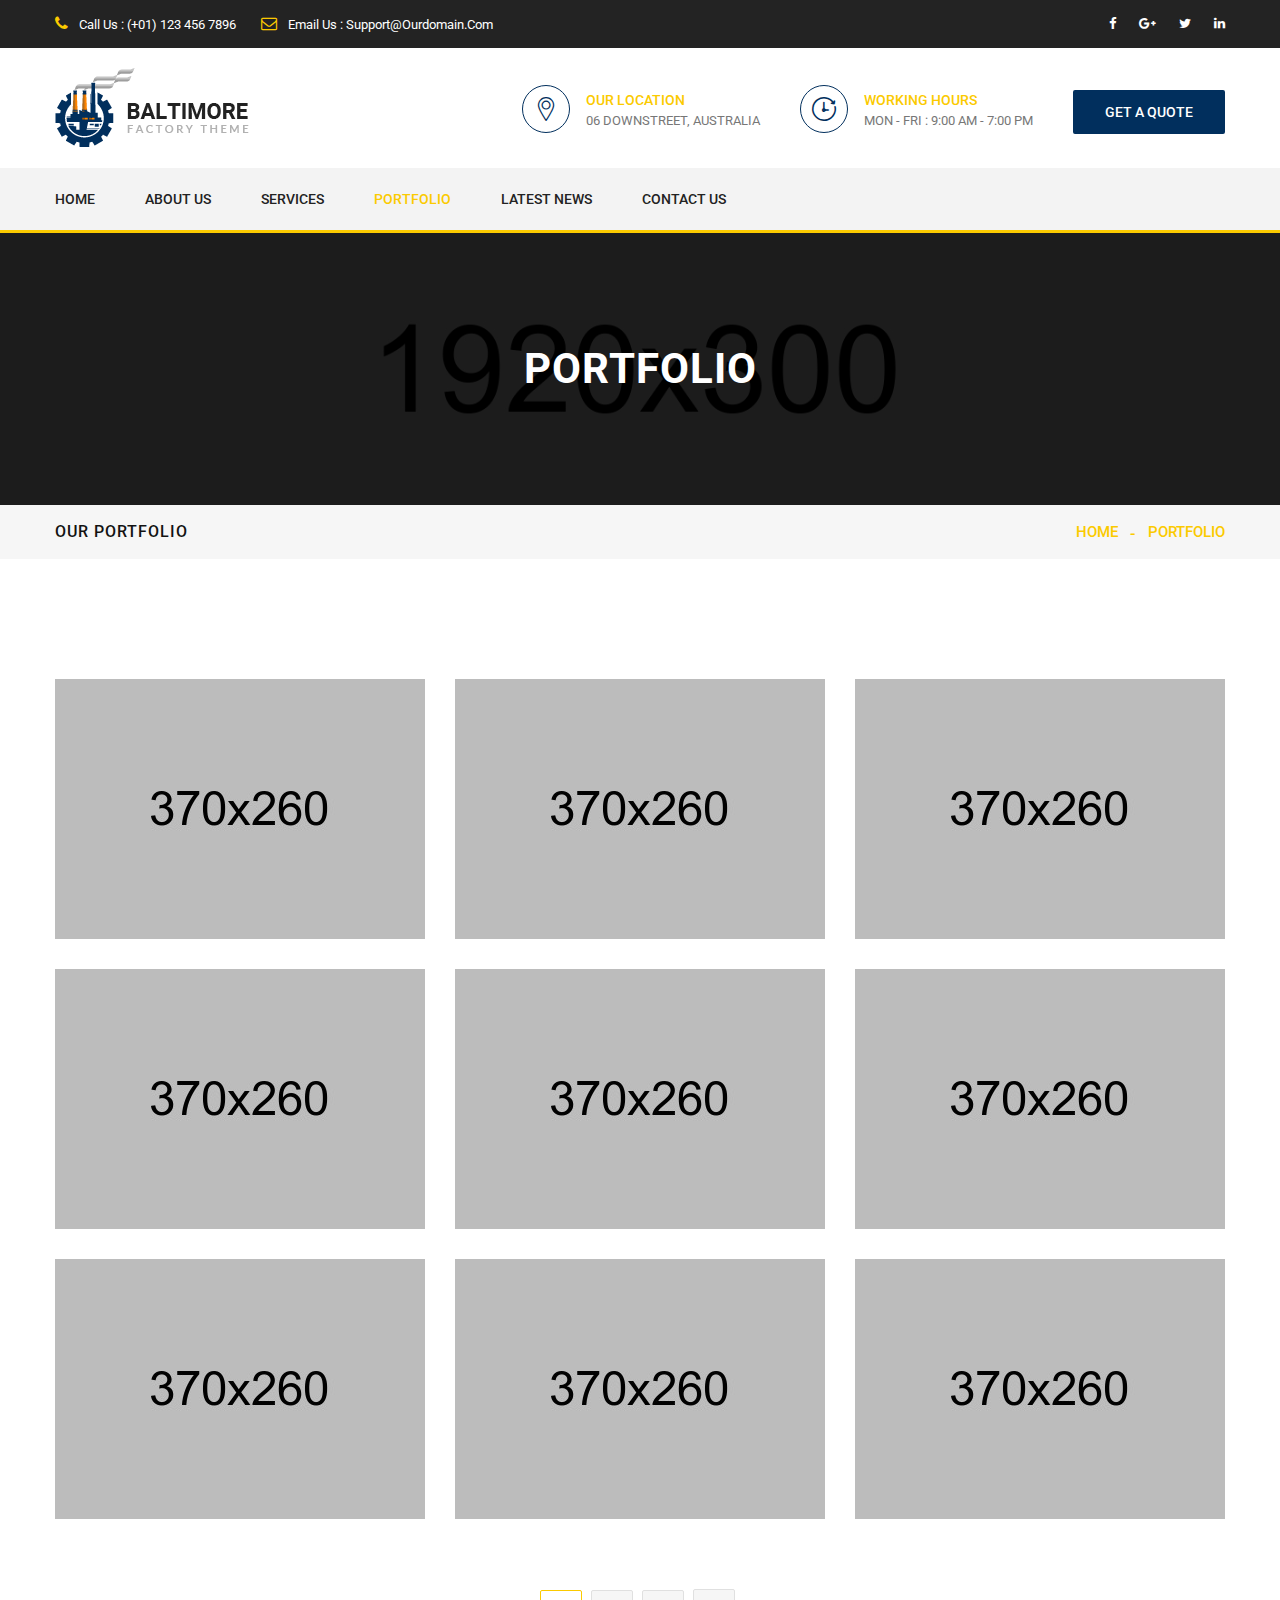
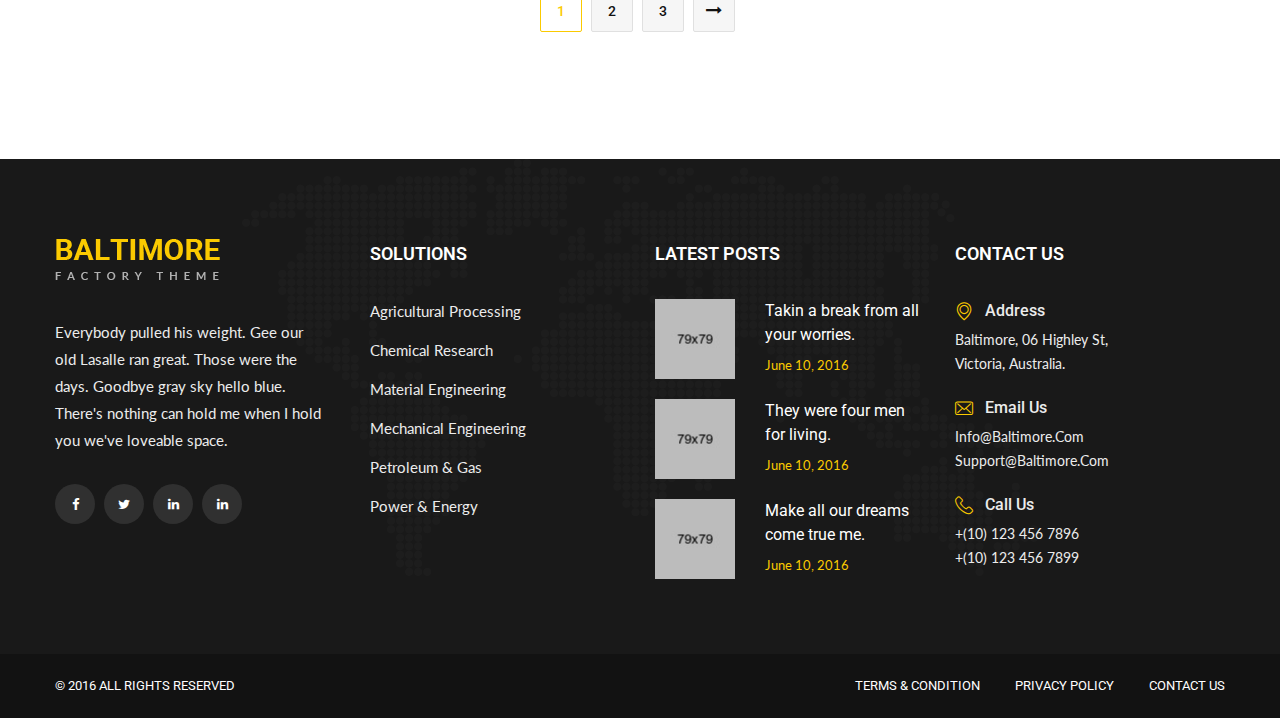
<file: portfolio-three-column.html>
<!DOCTYPE html>
<html>
<head>
<meta charset="utf-8">
<title>Baltimore - Factory Theme HTML Template | Portfolio Three Column</title>
<!-- Stylesheets -->
<link href="css/bootstrap.css" rel="stylesheet">
<link href="css/style.css" rel="stylesheet">
<!--Favicon-->
<link rel="shortcut icon" href="images/favicon.ico" type="image/x-icon">
<link rel="icon" href="images/favicon.ico" type="image/x-icon">
<!-- Responsive -->
<meta http-equiv="X-UA-Compatible" content="IE=edge">
<meta name="viewport" content="width=device-width, initial-scale=1.0, maximum-scale=1.0, user-scalable=0">
<link href="css/responsive.css" rel="stylesheet">
<!--[if lt IE 9]><script src="https://cdnjs.cloudflare.com/ajax/libs/html5shiv/3.7.3/html5shiv.js"></script><![endif]-->
<!--[if lt IE 9]><script src="js/respond.js"></script><![endif]-->
</head>

<body>
<div class="page-wrapper">
 	
    <!-- Preloader -->
    <div class="preloader"></div>
 	
    <!-- Main Header-->
    <header class="main-header">
        <!-- Header Top -->
    	<div class="header-top">
        	<div class="auto-container clearfix">
            	<!--Top Left-->
            	<div class="top-left pull-left">
                    <ul class="links-nav clearfix">
                        <li><a href="#"><span class="fa fa-phone"></span> Call Us : (+01) 123 456 7896</a></li>
                        <li><a href="#"><span class="fa fa-envelope-o"></span> Email Us : Support@ourdomain.com</a></li>
                    </ul>
                </div>
                
                <!--Top Right-->
            	<div class="top-right pull-right">
                	<div class="social-links clearfix">
                    	<a href="#"><span class="fa fa-facebook-f"></span></a>
                        <a href="#"><span class="fa fa-google-plus"></span></a>
                        <a href="#"><span class="fa fa-twitter"></span></a>
                        <a href="#"><span class="fa fa-linkedin"></span></a>
                    </div>
                </div>
            </div>
        </div><!-- Header Top End -->
        
    	<!--Header-Upper-->
        <div class="header-upper">
        	<div class="auto-container">
            	<div class="clearfix">
                	
                	<div class="pull-left logo-outer">
                    	<div class="logo"><a href="index.html"><img src="images/logo.png" alt="Baltimore" title="Baltimore"></a></div>
                    </div>
                    
                    <div class="pull-right upper-right clearfix">
                    	
                        <!--Info Box-->
                        <div class="upper-column info-box">
                        	<div class="icon-box"><span class="flaticon-location"></span></div>
                            <ul>
                            	<li><strong>Our Location</strong></li>
                                <li>06 DownStreet, Australia</li>
                            </ul>
                        </div>
                        
                        <!--Info Box-->
                        <div class="upper-column info-box">
                        	<div class="icon-box"><span class="flaticon-clock-2"></span></div>
                            <ul>
                            	<li><strong>working hours</strong></li>
                                <li>Mon - Fri : 9:00 Am - 7:00 Pm</li>
                            </ul>
                        </div>
                        
                        <!--Info Box-->
                        <div class="upper-column info-box">
                        	<div class="link-btn">
                            	<a href="#" class="theme-btn btn-style-one">get a quote</a>
                            </div>
                        </div>
                        
                    </div>
                    
                </div>
            </div>
        </div>
        
        <!--Header-Lower-->
        <div class="header-lower">
            
        	<div class="auto-container">
            	<div class="nav-outer clearfix">
                    <!-- Main Menu -->
                    <nav class="main-menu">
                        <div class="navbar-header">
                            <!-- Toggle Button -->    	
                            <button type="button" class="navbar-toggle" data-toggle="collapse" data-target=".navbar-collapse">
                            <span class="icon-bar"></span>
                            <span class="icon-bar"></span>
                            <span class="icon-bar"></span>
                            </button>
                        </div>
                        
                        <div class="navbar-collapse collapse clearfix">
                            <ul class="navigation clearfix">
                                <li class="dropdown"><a href="#">Home</a>
                                    <ul>
                                        <li><a href="index.html">Homepage Style One</a></li>
                                        <li><a href="index-2.html">Homepage Style Two</a></li>
                                        <li><a href="index-3.html">Homepage Style Three</a></li>
                                    </ul>
                                </li>
                                <li class="dropdown"><a href="#">About Us</a>
                                	<ul>
                                        <li><a href="about-us.html">About Us</a></li>
                                        <li><a href="about-us-2.html">Who We Are</a></li>
                                    </ul>
                                </li>
                                <li class="dropdown"><a href="#">Services</a>
                                    <ul>
                                        <li><a href="services.html">Services Style One</a></li>
                                        <li><a href="services-two.html">Services Style Two</a></li>
                                        <li><a href="services-single.html">Agricultural Process</a></li>
                                        <li><a href="services-single.html">Mechanical Engineering</a></li>
                                        <li><a href="services-single.html">Material Engineering</a></li>
                                        <li><a href="services-single.html">Petroleum &amp; Gas</a></li>
                                        <li><a href="services-single.html">Power &amp; Energy</a></li>
                                    </ul>
                                </li>
                                <li class="current dropdown"><a href="#">Portfolio</a>
                                    <ul>
                                    	<li><a href="portfolio-three-column.html">Portfolio 3 Column</a></li>
                                        <li><a href="portfolio-four-column.html">Portfolio 4 Column</a></li>
                                        <li><a href="portfolio-single.html">Portfolio Single</a></li>
                                        
                                    </ul>
                                </li>
                                <li class="dropdown"><a href="#">Latest News</a>
                                    <ul>
                                        <li><a href="blog-grid.html">BLog Grid View</a></li>
                                        <li><a href="blog-list.html">Blog List View</a></li>
                                        <li><a href="blog-single.html">Blog Details</a></li>
                                    </ul>
                                </li>
                                <li><a href="contact.html">Contact Us</a></li>
                            </ul>
                        </div>
                    </nav><!-- Main Menu End-->
                    
                </div>
            </div>
        </div>
        
        
        <!--Sticky Header-->
        <div class="sticky-header">
        	<div class="auto-container clearfix">
            	<!--Logo-->
            	<div class="logo pull-left">
                	<a href="index.html" class="img-responsive"><img src="images/logo-small.png" alt="Transpo" title="Transpo"></a>
                </div>
                
                <!--Right Col-->
                <div class="right-col pull-right">
                	<!-- Main Menu -->
                    <nav class="main-menu">
                        <div class="navbar-header">
                            <!-- Toggle Button -->    	
                            <button type="button" class="navbar-toggle" data-toggle="collapse" data-target=".navbar-collapse">
                            <span class="icon-bar"></span>
                            <span class="icon-bar"></span>
                            <span class="icon-bar"></span>
                            </button>
                        </div>
                        
                        <div class="navbar-collapse collapse clearfix">
                            <ul class="navigation clearfix">
                                <li class="dropdown"><a href="#">Home</a>
                                    <ul>
                                        <li><a href="index.html">Homepage Style One</a></li>
                                        <li><a href="index-2.html">Homepage Style Two</a></li>
                                        <li><a href="index-3.html">Homepage Style Three</a></li>
                                    </ul>
                                </li>
                                <li class="dropdown"><a href="#">About Us</a>
                                	<ul>
                                        <li><a href="about-us.html">About Us</a></li>
                                        <li><a href="about-us-2.html">Who We Are</a></li>
                                    </ul>
                                </li>
                                <li class="dropdown"><a href="#">Services</a>
                                    <ul>
                                        <li><a href="services.html">Services Style One</a></li>
                                        <li><a href="services-two.html">Services Style Two</a></li>
                                        <li><a href="services-single.html">Agricultural Process</a></li>
                                        <li><a href="services-single.html">Mechanical Engineering</a></li>
                                        <li><a href="services-single.html">Material Engineering</a></li>
                                        <li><a href="services-single.html">Petroleum &amp; Gas</a></li>
                                        <li><a href="services-single.html">Power &amp; Energy</a></li>
                                    </ul>
                                </li>
                                <li class="current dropdown"><a href="#">Portfolio</a>
                                    <ul>
                                    	<li><a href="portfolio-three-column.html">Portfolio 3 Column</a></li>
                                        <li><a href="portfolio-four-column.html">Portfolio 4 Column</a></li>
                                        <li><a href="portfolio-single.html">Portfolio Single</a></li>
                                        
                                    </ul>
                                </li>
                                <li class="dropdown"><a href="#">Latest News</a>
                                    <ul>
                                        <li><a href="blog-grid.html">BLog Grid View</a></li>
                                        <li><a href="blog-list.html">Blog List View</a></li>
                                        <li><a href="blog-single.html">Blog Details</a></li>
                                    </ul>
                                </li>
                                <li><a href="contact.html">Contact Us</a></li>
                            </ul>
                        </div>
                    </nav><!-- Main Menu End-->
                </div>
                
            </div>
        </div><!--End Sticky Header-->
    
    </header>
    <!--End Main Header -->
    
    
    <!--Page Title-->
    <section class="page-title" style="background-image:url(images/background/page-title-6.jpg);">
        <div class="auto-container">
            <h1>Portfolio</h1>
        </div>
    </section>
    
    <!--Page Info-->
    <section class="page-info">
        <div class="auto-container clearfix">
            <div class="pull-left"><h3>Our Portfolio</h3></div>
            <div class="pull-right">
                <ul class="bread-crumb clearfix">
                    <li><a href="index.html">Home</a></li>
                    <li>Portfolio</li>
                </ul>
            </div>
        </div>
    </section>
    
    
    <!--Gallery Section-->
    <section class="gallery-section three-column">
    	<div class="auto-container">   
            <div class="row clearfix">
                
                <!--Default Portfolio Item-->
                <div class="col-md-4 col-sm-6 col-xs-12 default-portfolio-item">
                    <div class="inner-box">
                        <figure class="image-box"><img src="images/gallery/13.jpg" alt=""></figure>
                        <!--Overlay Box-->
                        <div class="overlay-box">
                            <div class="overlay-inner">
                                <div class="content">
                                    <a href="portfolio-single.html" class="option-btn"><span class="fa fa-link"></span></a>
                                    <a href="images/gallery/13.jpg" class="option-btn lightbox-image" title="Image Caption Here" data-fancybox-group="example-gallery"><span class="fa fa-search"></span></a>
                                </div>
                            </div>
                        </div>
                        <!--Caption Box-->
                        <div class="caption">
                            <h3><a href="portfolio-single.html">Agriculture</a></h3>
                        </div>
                    </div>
                </div>
                
                <!--Default Portfolio Item-->
                <div class="col-md-4 col-sm-6 col-xs-12 default-portfolio-item">
                    <div class="inner-box">
                        <figure class="image-box"><img src="images/gallery/14.jpg" alt=""></figure>
                        <!--Overlay Box-->
                        <div class="overlay-box">
                            <div class="overlay-inner">
                                <div class="content">
                                    <a href="portfolio-single.html" class="option-btn"><span class="fa fa-link"></span></a>
                                    <a href="images/gallery/14.jpg" class="option-btn lightbox-image" title="Image Caption Here" data-fancybox-group="example-gallery"><span class="fa fa-search"></span></a>
                                </div>
                            </div>
                        </div>
                        <!--Caption Box-->
                        <div class="caption">
                            <h3><a href="portfolio-single.html">Petroleum resources</a></h3>
                        </div>
                    </div>
                </div>
                
                <!--Default Portfolio Item-->
                <div class="col-md-4 col-sm-6 col-xs-12 default-portfolio-item">
                    <div class="inner-box">
                        <figure class="image-box"><img src="images/gallery/15.jpg" alt=""></figure>
                        <!--Overlay Box-->
                        <div class="overlay-box">
                            <div class="overlay-inner">
                                <div class="content">
                                    <a href="portfolio-single.html" class="option-btn"><span class="fa fa-link"></span></a>
                                    <a href="images/gallery/15.jpg" class="option-btn lightbox-image" title="Image Caption Here" data-fancybox-group="example-gallery"><span class="fa fa-search"></span></a>
                                </div>
                            </div>
                        </div>
                        <!--Caption Box-->
                        <div class="caption">
                            <h3><a href="portfolio-single.html">Mechanical Works</a></h3>
                        </div>
                    </div>
                </div>
                
                <!--Default Portfolio Item-->
                <div class="col-md-4 col-sm-6 col-xs-12 default-portfolio-item">
                    <div class="inner-box">
                        <figure class="image-box"><img src="images/gallery/16.jpg" alt=""></figure>
                        <!--Overlay Box-->
                        <div class="overlay-box">
                            <div class="overlay-inner">
                                <div class="content">
                                    <a href="portfolio-single.html" class="option-btn"><span class="fa fa-link"></span></a>
                                    <a href="images/gallery/16.jpg" class="option-btn lightbox-image" title="Image Caption Here" data-fancybox-group="example-gallery"><span class="fa fa-search"></span></a>
                                </div>
                            </div>
                        </div>
                        <!--Caption Box-->
                        <div class="caption">
                            <h3><a href="portfolio-single.html">Mechanical Works</a></h3>
                        </div>
                    </div>
                </div>
                
                <!--Default Portfolio Item-->
                <div class="col-md-4 col-sm-6 col-xs-12 default-portfolio-item">
                    <div class="inner-box">
                        <figure class="image-box"><img src="images/gallery/17.jpg" alt=""></figure>
                        <!--Overlay Box-->
                        <div class="overlay-box">
                            <div class="overlay-inner">
                                <div class="content">
                                    <a href="portfolio-single.html" class="option-btn"><span class="fa fa-link"></span></a>
                                    <a href="images/gallery/17.jpg" class="option-btn lightbox-image" title="Image Caption Here" data-fancybox-group="example-gallery"><span class="fa fa-search"></span></a>
                                </div>
                            </div>
                        </div>
                        <!--Caption Box-->
                        <div class="caption">
                            <h3><a href="portfolio-single.html">Petroleum resources</a></h3>
                        </div>
                    </div>
                </div>
                
                <!--Default Portfolio Item-->
                <div class="col-md-4 col-sm-6 col-xs-12 default-portfolio-item">
                    <div class="inner-box">
                        <figure class="image-box"><img src="images/gallery/18.jpg" alt=""></figure>
                        <!--Overlay Box-->
                        <div class="overlay-box">
                            <div class="overlay-inner">
                                <div class="content">
                                    <a href="portfolio-single.html" class="option-btn"><span class="fa fa-link"></span></a>
                                    <a href="images/gallery/18.jpg" class="option-btn lightbox-image" title="Image Caption Here" data-fancybox-group="example-gallery"><span class="fa fa-search"></span></a>
                                </div>
                            </div>
                        </div>
                        <!--Caption Box-->
                        <div class="caption">
                            <h3><a href="portfolio-single.html">Chemical Works</a></h3>
                        </div>
                    </div>
                </div>
                
                <!--Default Portfolio Item-->
                <div class="col-md-4 col-sm-6 col-xs-12 default-portfolio-item">
                    <div class="inner-box">
                        <figure class="image-box"><img src="images/gallery/19.jpg" alt=""></figure>
                        <!--Overlay Box-->
                        <div class="overlay-box">
                            <div class="overlay-inner">
                                <div class="content">
                                    <a href="portfolio-single.html" class="option-btn"><span class="fa fa-link"></span></a>
                                    <a href="images/gallery/19.jpg" class="option-btn lightbox-image" title="Image Caption Here" data-fancybox-group="example-gallery"><span class="fa fa-search"></span></a>
                                </div>
                            </div>
                        </div>
                        <!--Caption Box-->
                        <div class="caption">
                            <h3><a href="portfolio-single.html">Chemical Works</a></h3>
                        </div>
                    </div>
                </div>
                
                <!--Default Portfolio Item-->
                <div class="col-md-4 col-sm-6 col-xs-12 default-portfolio-item">
                    <div class="inner-box">
                        <figure class="image-box"><img src="images/gallery/20.jpg" alt=""></figure>
                        <!--Overlay Box-->
                        <div class="overlay-box">
                            <div class="overlay-inner">
                                <div class="content">
                                    <a href="portfolio-single.html" class="option-btn"><span class="fa fa-link"></span></a>
                                    <a href="images/gallery/20.jpg" class="option-btn lightbox-image" title="Image Caption Here" data-fancybox-group="example-gallery"><span class="fa fa-search"></span></a>
                                </div>
                            </div>
                        </div>
                        <!--Caption Box-->
                        <div class="caption">
                            <h3><a href="portfolio-single.html">Mechanical Services</a></h3>
                        </div>
                    </div>
                </div>
                
                <!--Default Portfolio Item-->
                <div class="col-md-4 col-sm-6 col-xs-12 default-portfolio-item">
                    <div class="inner-box">
                        <figure class="image-box"><img src="images/gallery/21.jpg" alt=""></figure>
                        <!--Overlay Box-->
                        <div class="overlay-box">
                            <div class="overlay-inner">
                                <div class="content">
                                    <a href="portfolio-single.html" class="option-btn"><span class="fa fa-link"></span></a>
                                    <a href="images/gallery/21.jpg" class="option-btn lightbox-image" title="Image Caption Here" data-fancybox-group="example-gallery"><span class="fa fa-search"></span></a>
                                </div>
                            </div>
                        </div>
                        <!--Caption Box-->
                        <div class="caption">
                            <h3><a href="portfolio-single.html">Mechanical Engineers</a></h3>
                        </div>
                    </div>
                </div>
                
            </div>
            
            <!-- Styled Pagination -->
            <div class="styled-pagination padd-top-40 text-center">
                <ul>
                    <li><a href="#" class="active">1</a></li>
                    <li><a href="#">2</a></li>
                    <li><a href="#">3</a></li>
                    <li><a class="next" href="#"><span class="fa fa-long-arrow-right"></span></a></li>
                </ul>
            </div>
                
        </div>
    </section>
    
    
    <!--Main Footer-->
    <footer class="main-footer">
    	<div class="auto-container">
        
            <!--Widgets Section-->
            <div class="widgets-section">
            	<div class="row clearfix">
                	<!--Big Column-->
                	<div class="big-column col-md-6 col-sm-12 col-xs-12">
                    	<div class="row clearfix">
                            
                            <!--Footer Column-->
                        	<div class="footer-column col-md-6 col-sm-6 col-xs-12">
                            	<div class="footer-widget about-widget">
                                	<!--Logo-->
                                	<div class="footer-logo"><a href="index.html"><img src="images/logo-2.png" alt=""></a></div>
                                    
                                    <div class="widget-content">
                                    	<div class="text">Everybody pulled his weight. Gee our old Lasalle ran great. Those were the days. Goodbye gray sky hello blue. There's nothing can hold me when I hold you we've loveable space.</div>
                                        
                                        <div class="social-links">
                                        	<a href="#"><span class="fa fa-facebook-f"></span></a>
                                            <a href="#"><span class="fa fa-twitter"></span></a>
                                            <a href="#"><span class="fa fa-linkedin"></span></a>
                                            <a href="#"><span class="fa fa-linkedin"></span></a>
                                        </div>
                                    </div>
                                </div>
                            </div>
                            
                            <!--Footer Column-->
                        	<div class="footer-column col-md-6 col-sm-6 col-xs-12">
                            	<div class="footer-widget links-widget">
                                	<h2>Solutions</h2>
                                    <div class="widget-content">
                                    	<ul class="list">
                                        	<li><a href="#">Agricultural Processing</a></li>
                                            <li><a href="#">Chemical Research</a></li>
                                            <li><a href="#">Material Engineering</a></li>
                                            <li><a href="#">Mechanical Engineering</a></li>
                                            <li><a href="#">Petroleum &amp; Gas</a></li>
                                            <li><a href="#">Power &amp; Energy</a></li>
                                        </ul>
                                    </div>
                                </div>
                            </div>
                            
                        </div>
                    </div>
                    
                    <!--Big Column-->
                	<div class="big-column col-md-6 col-sm-12 col-xs-12">
                    	<div class="row clearfix">
                            
                            <!--Footer Column-->
                        	<div class="footer-column col-md-6 col-sm-6 col-xs-12">
                            	<div class="footer-widget news-widget">
                                	<h2>latest Posts</h2>
                                    <div class="widget-content">
                                    	<!--Post-->
                                        <div class="post">
                                        	<figure class="post-thumb"><a href="#"><img src="images/resource/post-thumb-1.jpg" alt=""></a></figure>
                                            <h4><a href="#">Takin a break from all your worries.</a></h4>
                                            <div class="time">June 10, 2016</div>
                                        </div>
                                        <!--Post-->
                                        <div class="post">
                                        	<figure class="post-thumb"><a href="#"><img src="images/resource/post-thumb-2.jpg" alt=""></a></figure>
                                            <h4><a href="#">They were four men for living.</a></h4>
                                            <div class="time">June 10, 2016</div>
                                        </div>
                                        <!--Post-->
                                        <div class="post">
                                        	<figure class="post-thumb"><a href="#"><img src="images/resource/post-thumb-3.jpg" alt=""></a></figure>
                                            <h4><a href="#">Make all our dreams come true me.</a></h4>
                                            <div class="time">June 10, 2016</div>
                                        </div>
                                    </div>
                                </div>
                            </div>
                            
                            <!--Footer Column-->
                        	<div class="footer-column col-md-6 col-sm-6 col-xs-12">
                            	<div class="footer-widget contact-widget">
                                	<h2>Contact us</h2>
                                    <div class="widget-content">
                                        <ul class="contact-info">
                                        	<li><h4><span class="icon flaticon-placeholder"></span> Address</h4><div class="text">Baltimore, 06 Highley St, <br>Victoria, Australia.</div></li>
                                            <li><h4><span class="icon flaticon-envelope-1"></span> Email us</h4><div class="text">Info@Baltimore.Com <br>Support@Baltimore.Com</div></li>
                                            <li><h4><span class="icon flaticon-telephone-1"></span> Call Us</h4><div class="text">+(10) 123 456 7896 <br>+(10) 123 456 7899</div></li>
                                        </ul>
                                    </div>
                                </div>
                            </div>
                            
                        </div>
                    </div>
                    
                 </div>
         	</div>
         
        </div>
        
        <!--Footer Bottom-->
        <div class="footer-bottom">
        	<div class="auto-container">
                <div class="row clearfix">
                    <div class="col-lg-5 col-md-12 col-xs-12"><div class="copyright-text">&copy; 2016 All Rights Reserved</div></div>
                    <div class="col-lg-7 col-md-12 col-xs-12">
                        <!--Bottom Nav-->
                        <nav class="footer-nav clearfix">
                            <ul class="pull-right clearfix">
                                <li><a href="#">terms &amp; condition</a></li>
                                <li><a href="#">privacy policy</a></li>
                                <li><a href="contact.html">contact us</a></li>
                            </ul>
                        </nav>
                    </div>
                </div>
            </div>
            
        </div>
         
    </footer>
    
    
</div>
<!--End pagewrapper-->

<!--Scroll to top-->
<div class="scroll-to-top scroll-to-target" data-target=".main-header"><span class="icon flaticon-airplane-1"></span></div>


<script src="js/jquery.js"></script> 
<script src="js/bootstrap.min.js"></script>
<script src="js/jquery.fancybox.pack.js"></script>
<script src="js/jquery.fancybox-media.js"></script>
<script src="js/owl.js"></script>
<script src="js/mixitup.js"></script>
<script src="js/validate.js"></script>
<script src="js/wow.js"></script>
<script src="js/script.js"></script>
</body>
</html>
</file>
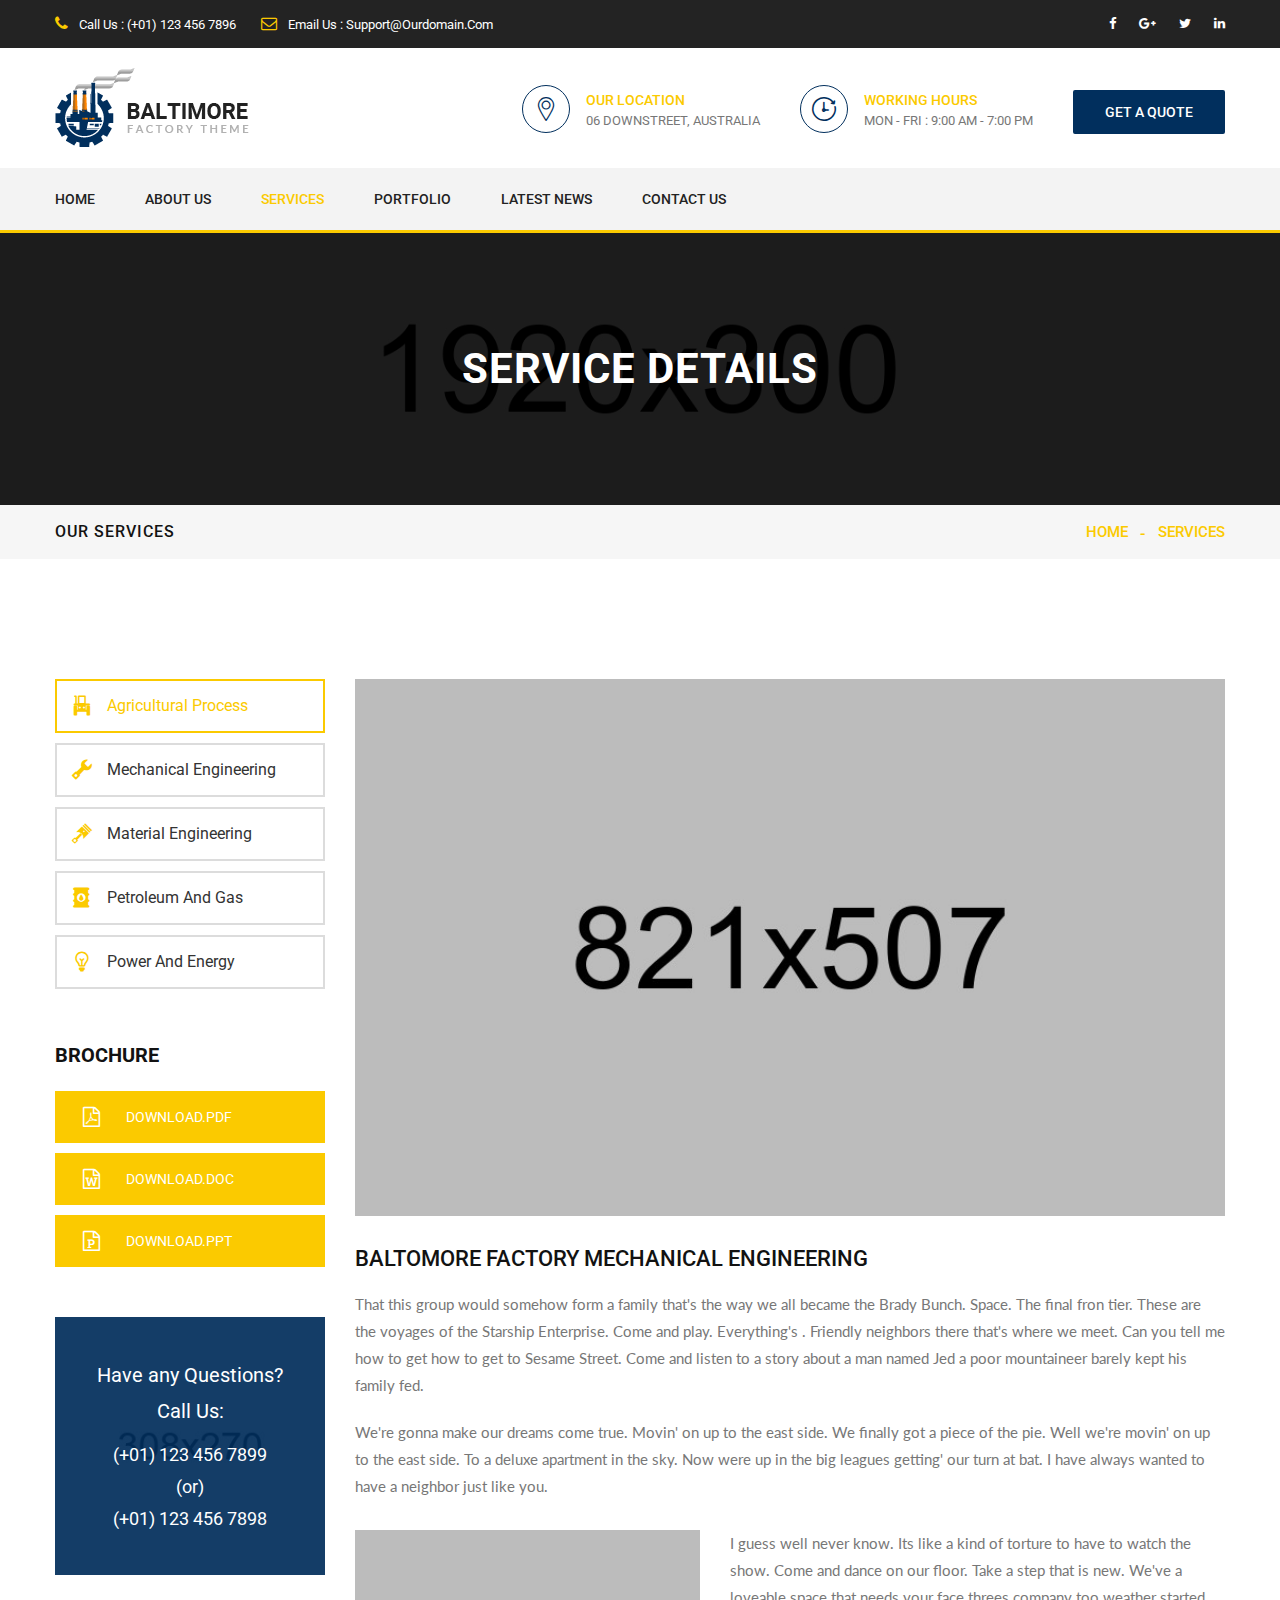
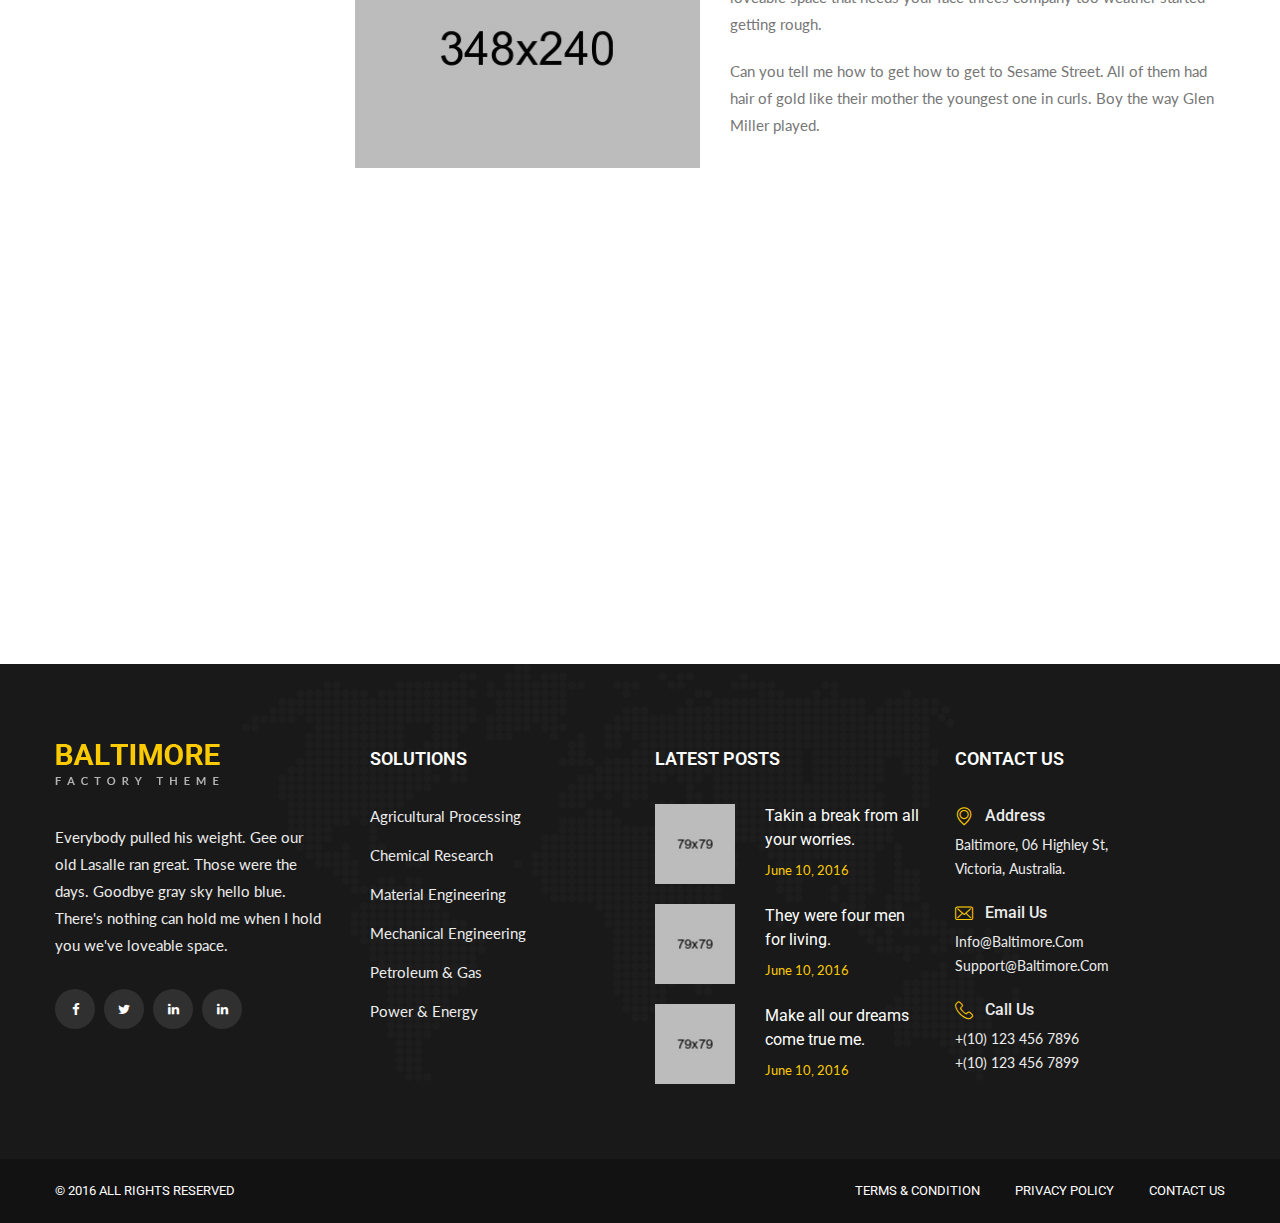
<file: services-single.html>
<!DOCTYPE html>
<html>
<head>
<meta charset="utf-8">
<title>Baltimore - Factory Theme HTML Template | Our Services</title>
<!-- Stylesheets -->
<link href="css/bootstrap.css" rel="stylesheet">
<link href="css/style.css" rel="stylesheet">
<!--Favicon-->
<link rel="shortcut icon" href="images/favicon.ico" type="image/x-icon">
<link rel="icon" href="images/favicon.ico" type="image/x-icon">
<!-- Responsive -->
<meta http-equiv="X-UA-Compatible" content="IE=edge">
<meta name="viewport" content="width=device-width, initial-scale=1.0, maximum-scale=1.0, user-scalable=0">
<link href="css/responsive.css" rel="stylesheet">
<!--[if lt IE 9]><script src="https://cdnjs.cloudflare.com/ajax/libs/html5shiv/3.7.3/html5shiv.js"></script><![endif]-->
<!--[if lt IE 9]><script src="js/respond.js"></script><![endif]-->
</head>

<body>
<div class="page-wrapper">
 	
    <!-- Preloader -->
    <div class="preloader"></div>
 	
    <!-- Main Header-->
    <header class="main-header">
        <!-- Header Top -->
    	<div class="header-top">
        	<div class="auto-container clearfix">
            	<!--Top Left-->
            	<div class="top-left pull-left">
                    <ul class="links-nav clearfix">
                        <li><a href="#"><span class="fa fa-phone"></span> Call Us : (+01) 123 456 7896</a></li>
                        <li><a href="#"><span class="fa fa-envelope-o"></span> Email Us : Support@ourdomain.com</a></li>
                    </ul>
                </div>
                
                <!--Top Right-->
            	<div class="top-right pull-right">
                	<div class="social-links clearfix">
                    	<a href="#"><span class="fa fa-facebook-f"></span></a>
                        <a href="#"><span class="fa fa-google-plus"></span></a>
                        <a href="#"><span class="fa fa-twitter"></span></a>
                        <a href="#"><span class="fa fa-linkedin"></span></a>
                    </div>
                </div>
            </div>
        </div><!-- Header Top End -->
        
    	<!--Header-Upper-->
        <div class="header-upper">
        	<div class="auto-container">
            	<div class="clearfix">
                	
                	<div class="pull-left logo-outer">
                    	<div class="logo"><a href="index.html"><img src="images/logo.png" alt="Baltimore" title="Baltimore"></a></div>
                    </div>
                    
                    <div class="pull-right upper-right clearfix">
                    	
                        <!--Info Box-->
                        <div class="upper-column info-box">
                        	<div class="icon-box"><span class="flaticon-location"></span></div>
                            <ul>
                            	<li><strong>Our Location</strong></li>
                                <li>06 DownStreet, Australia</li>
                            </ul>
                        </div>
                        
                        <!--Info Box-->
                        <div class="upper-column info-box">
                        	<div class="icon-box"><span class="flaticon-clock-2"></span></div>
                            <ul>
                            	<li><strong>working hours</strong></li>
                                <li>Mon - Fri : 9:00 Am - 7:00 Pm</li>
                            </ul>
                        </div>
                        
                        <!--Info Box-->
                        <div class="upper-column info-box">
                        	<div class="link-btn">
                            	<a href="#" class="theme-btn btn-style-one">get a quote</a>
                            </div>
                        </div>
                        
                    </div>
                    
                </div>
            </div>
        </div>
        
        <!--Header-Lower-->
        <div class="header-lower">
            
        	<div class="auto-container">
            	<div class="nav-outer clearfix">
                    <!-- Main Menu -->
                    <nav class="main-menu">
                        <div class="navbar-header">
                            <!-- Toggle Button -->    	
                            <button type="button" class="navbar-toggle" data-toggle="collapse" data-target=".navbar-collapse">
                            <span class="icon-bar"></span>
                            <span class="icon-bar"></span>
                            <span class="icon-bar"></span>
                            </button>
                        </div>
                        
                        <div class="navbar-collapse collapse clearfix">
                            <ul class="navigation clearfix">
                                <li class="dropdown"><a href="#">Home</a>
                                    <ul>
                                        <li><a href="index.html">Homepage Style One</a></li>
                                        <li><a href="index-2.html">Homepage Style Two</a></li>
                                        <li><a href="index-3.html">Homepage Style Three</a></li>
                                    </ul>
                                </li>
                                <li class="dropdown"><a href="#">About Us</a>
                                	<ul>
                                        <li><a href="about-us.html">About Us</a></li>
                                        <li><a href="about-us-2.html">Who We Are</a></li>
                                    </ul>
                                </li>
                                <li class="current dropdown"><a href="#">Services</a>
                                    <ul>
                                        <li><a href="services.html">Services Style One</a></li>
                                        <li><a href="services-two.html">Services Style Two</a></li>
                                        <li><a href="services-single.html">Agricultural Process</a></li>
                                        <li><a href="services-single.html">Mechanical Engineering</a></li>
                                        <li><a href="services-single.html">Material Engineering</a></li>
                                        <li><a href="services-single.html">Petroleum &amp; Gas</a></li>
                                        <li><a href="services-single.html">Power &amp; Energy</a></li>
                                    </ul>
                                </li>
                                <li class="dropdown"><a href="#">Portfolio</a>
                                    <ul>
                                    	<li><a href="portfolio-three-column.html">Portfolio 3 Column</a></li>
                                        <li><a href="portfolio-four-column.html">Portfolio 4 Column</a></li>
                                        <li><a href="portfolio-single.html">Portfolio Single</a></li>
                                        
                                    </ul>
                                </li>
                                <li class="dropdown"><a href="#">Latest News</a>
                                    <ul>
                                        <li><a href="blog-grid.html">BLog Grid View</a></li>
                                        <li><a href="blog-list.html">Blog List View</a></li>
                                        <li><a href="blog-single.html">Blog Details</a></li>
                                    </ul>
                                </li>
                                <li><a href="contact.html">Contact Us</a></li>
                            </ul>
                        </div>
                    </nav><!-- Main Menu End-->
                    
                </div>
            </div>
        </div>
        
        
        <!--Sticky Header-->
        <div class="sticky-header">
        	<div class="auto-container clearfix">
            	<!--Logo-->
            	<div class="logo pull-left">
                	<a href="index.html" class="img-responsive"><img src="images/logo-small.png" alt="Transpo" title="Transpo"></a>
                </div>
                
                <!--Right Col-->
                <div class="right-col pull-right">
                	<!-- Main Menu -->
                    <nav class="main-menu">
                        <div class="navbar-header">
                            <!-- Toggle Button -->    	
                            <button type="button" class="navbar-toggle" data-toggle="collapse" data-target=".navbar-collapse">
                            <span class="icon-bar"></span>
                            <span class="icon-bar"></span>
                            <span class="icon-bar"></span>
                            </button>
                        </div>
                        
                        <div class="navbar-collapse collapse clearfix">
                            <ul class="navigation clearfix">
                                <li class="dropdown"><a href="#">Home</a>
                                    <ul>
                                        <li><a href="index.html">Homepage Style One</a></li>
                                        <li><a href="index-2.html">Homepage Style Two</a></li>
                                        <li><a href="index-3.html">Homepage Style Three</a></li>
                                    </ul>
                                </li>
                                <li class="dropdown"><a href="#">About Us</a>
                                	<ul>
                                        <li><a href="about-us.html">About Us</a></li>
                                        <li><a href="about-us-2.html">Who We Are</a></li>
                                    </ul>
                                </li>
                                <li class="current dropdown"><a href="#">Services</a>
                                    <ul>
                                        <li><a href="services.html">Services Style One</a></li>
                                        <li><a href="services-two.html">Services Style Two</a></li>
                                        <li><a href="services-single.html">Agricultural Process</a></li>
                                        <li><a href="services-single.html">Mechanical Engineering</a></li>
                                        <li><a href="services-single.html">Material Engineering</a></li>
                                        <li><a href="services-single.html">Petroleum &amp; Gas</a></li>
                                        <li><a href="services-single.html">Power &amp; Energy</a></li>
                                    </ul>
                                </li>
                                <li class="dropdown"><a href="#">Portfolio</a>
                                    <ul>
                                    	<li><a href="portfolio-three-column.html">Portfolio 3 Column</a></li>
                                        <li><a href="portfolio-four-column.html">Portfolio 4 Column</a></li>
                                        <li><a href="portfolio-single.html">Portfolio Single</a></li>
                                        
                                    </ul>
                                </li>
                                <li class="dropdown"><a href="#">Latest News</a>
                                    <ul>
                                        <li><a href="blog-grid.html">BLog Grid View</a></li>
                                        <li><a href="blog-list.html">Blog List View</a></li>
                                        <li><a href="blog-single.html">Blog Details</a></li>
                                    </ul>
                                </li>
                                <li><a href="contact.html">Contact Us</a></li>
                            </ul>
                        </div>
                    </nav><!-- Main Menu End-->
                </div>
                
            </div>
        </div><!--End Sticky Header-->
    
    </header>
    <!--End Main Header -->
    
    
    <!--Page Title-->
    <section class="page-title" style="background-image:url(images/background/page-title-5.jpg);">
        <div class="auto-container">
            <h1>Service Details</h1>
        </div>
    </section>
    
    <!--Page Info-->
    <section class="page-info">
        <div class="auto-container clearfix">
            <div class="pull-left"><h3>Our Services</h3></div>
            <div class="pull-right">
                <ul class="bread-crumb clearfix">
                    <li><a href="index.html">Home</a></li>
                    <li>Services</li>
                </ul>
            </div>
        </div>
    </section>
    
    
    <!--Sidebar Page-->
    <div class="sidebar-page-container">
    	<!--Tabs Box-->
        <div class="auto-container">
            <div class="row clearfix">
                
                <!--Sidebar-->      
                <div class="col-lg-3 col-md-4 col-sm-12 col-xs-12">
                    <aside class="sidebar">
                        
                        <!--Sidebar Widget / Styled Nav-->
                        <div class="widget sidebar-widget styled-nav">
                            <nav class="nav-outer">
                                <ul>
                                    <li class="current"><a href="services-single.html"><span class="icon flaticon-tractor-front"></span> Agricultural Process</a></li>
                                    <li><a href="services-single.html"><span class="icon flaticon-mechanic-tool"></span> Mechanical Engineering</a></li>
                                    <li><a href="services-single.html"><span class="icon flaticon-piston"></span> Material Engineering</a></li>
                                    <li><a href="services-single.html"><span class="icon flaticon-barrel"></span> Petroleum And Gas</a></li>
                                    <li><a href="services-single.html"><span class="icon flaticon-idea"></span> Power And Energy</a></li>
                                </ul>
                            </nav>
                        </div>
                        
                        
                        <!--Sidebar Widget / Downloads-->
                        <div class="widget sidebar-widget downloads">
                            <div class="medium-title"><h3>Brochure</h3></div>
                            <ul>
                                <li><a href="#"><span class="icon fa fa-file-pdf-o"></span> Download.PDF</a></li>
                                <li><a href="#"><span class="icon fa fa-file-word-o"></span> Download.Doc</a></li>
                                <li><a href="#"><span class="icon fa fa-file-powerpoint-o"></span> Download.Ppt</a></li>
                            </ul>
                        </div>
                        
                        <!--Sidebar Widget / Contact Widget-->
                        <div class="widget sidebar-widget contact-widget" style="background-image:url(images/background/image-8.jpg);">
                        	<div class="inner">
                                <h3>Have any Questions?<br>Call Us:</h3>
                                <div class="phone-numbers">
                                    (+01) 123 456 7899<br> (or) <br>(+01) 123 456 7898
                                </div>
                            </div>
                        </div>
                        
                    </aside>
                </div><!--End Sidebar-->
                
                <!--Content Side-->      
                <div class="content-side col-lg-9 col-md-8 col-sm-12 col-xs-12">
                    <!--Single Service-->
                    <section class="services-single">
                            	
                        <!--Main Image-->
                        <figure class="main-image"><img src="images/resource/featured-image-15.jpg" alt=""></figure>
                        
                        <h2 class="service-title">baltomore factory Mechanical Engineering</h2>
                        <!--Default Text Block-->
                        <div class="default-text-block">
                            <p>That this group would somehow form a family that's the way we all became the Brady Bunch. Space. The final fron tier. These are the voyages of the Starship Enterprise. Come and play. Everything's . Friendly neighbors there that's where we meet. Can you tell me how to get how to get to Sesame Street. Come and listen to a story about a man named Jed a poor mountaineer barely kept his family fed.</p>
                            <p>We're gonna make our dreams come true. Movin' on up to the east side. We finally got a piece of the pie. Well we're movin' on up to the east side. To a deluxe apartment in the sky. Now were up in the big leagues getting' our turn at bat. I have always wanted to have a neighbor just like you.</p>
                        </div>
                        
                        <!--Default Two Column-->
                        <div class="default-two-column">
                            <div class="row clearfix">
                                <div class="image-column col-md-5 col-sm-6 col-xs-12">
                                    <figure class="image-box"><img src="images/resource/featured-image-16.jpg" alt=""></figure>
                                </div>
                                <div class="text-column col-md-7 col-sm-6 col-xs-12">
                                    <div class="default-text-block">
                                        <p>I guess well never know. Its like a kind of torture to have to watch the show. Come and dance on our floor. Take a step that is new. We've a loveable space that needs your face threes company too weather started getting rough.</p>
                                        <p>Can you tell me how to get how to get to Sesame Street. All of them had hair of gold like their mother the youngest one in curls. Boy the way Glen Miller played. </p>
                                    </div>
                                </div>
                            </div>
                        </div>
                        <br>
                        
                        <!--FAQs-->
                        <div class="faqs">
                            <!--Accordion Box / Style Two-->
                            <ul class="accordion-box style-two">
                                
                                <!--Block-->
                                <li class="accordion block wow fadeInUp active-block" data-wow-delay="0ms" data-wow-duration="1500ms">
                                    <div class="acc-btn active"><div class="icon-outer"><span class="icon icon-plus fa fa-angle-down"></span> <span class="icon icon-minus fa fa-angle-up"></span></div> HOW CAN I STOCK MECHANIC INDUSTRIES PRODUCTS ?</div>
                                    <div class="acc-content current">
                                        <div class="content clearfix">
                                            <p>Till the one day when the lady met this fellow and they knew it was much more than a hunch. Believe it or not I'm walking on air. I never thought I could feel so free. Flying away on a wing and a prayer. Who could it be. Believe it or not its just me. Said Californ'y is the place you ought to be So they loaded up the truck and moved to Beverly. Hills that is. Swimmin' pools movie stars.</p>
                                        </div>
                                    </div>
                                </li>
                                
                                <!--Block-->
                                <li class="accordion block wow fadeInUp" data-wow-delay="200ms" data-wow-duration="1500ms">
                                    <div class="acc-btn"><div class="icon-outer"><span class="icon icon-plus fa fa-angle-down"></span> <span class="icon icon-minus fa fa-angle-up"></span></div> IS YOUR TUTORIAL DOWNLOAD PURCHASE SYSTEM SECURE ?</div>
                                    <div class="acc-content">
                                        <div class="content clearfix">
                                            <p>Till the one day when the lady met this fellow and they knew it was much more than a hunch. Believe it or not I'm walking on air. I never thought I could feel so free. Flying away on a wing and a prayer. Who could it be. Believe it or not its just me. Said Californ'y is the place you ought to be So they loaded up the truck and moved to Beverly. Hills that is. Swimmin' pools movie stars.</p>
                                        </div>
                                    </div>
                                </li>
                                
                                <!--Block-->
                                <li class="accordion block wow fadeInUp" data-wow-delay="400ms" data-wow-duration="1500ms">
                                    <div class="acc-btn"><div class="icon-outer"><span class="icon icon-plus fa fa-angle-down"></span> <span class="icon icon-minus fa fa-angle-up"></span></div> WHERE CAN I BUY MECHANIC INDUSTRIES PRODUCTS ?</div>
                                    <div class="acc-content">
                                        <div class="content clearfix">
                                            <p>Till the one day when the lady met this fellow and they knew it was much more than a hunch. Believe it or not I'm walking on air. I never thought I could feel so free. Flying away on a wing and a prayer. Who could it be. Believe it or not its just me. Said Californ'y is the place you ought to be So they loaded up the truck and moved to Beverly. Hills that is. Swimmin' pools movie stars.</p>
                                        </div>
                                    </div>
                                </li>
                                
                            </ul><!--End Accordion Box-->
                        </div>
                    </section>
                
                </div><!--End Content Side-->   
                
                      
                
            </div>
        </div>
    </div>
    
    
    <!--Main Footer-->
    <footer class="main-footer">
    	<div class="auto-container">
        
            <!--Widgets Section-->
            <div class="widgets-section">
            	<div class="row clearfix">
                	<!--Big Column-->
                	<div class="big-column col-md-6 col-sm-12 col-xs-12">
                    	<div class="row clearfix">
                            
                            <!--Footer Column-->
                        	<div class="footer-column col-md-6 col-sm-6 col-xs-12">
                            	<div class="footer-widget about-widget">
                                	<!--Logo-->
                                	<div class="footer-logo"><a href="index.html"><img src="images/logo-2.png" alt=""></a></div>
                                    
                                    <div class="widget-content">
                                    	<div class="text">Everybody pulled his weight. Gee our old Lasalle ran great. Those were the days. Goodbye gray sky hello blue. There's nothing can hold me when I hold you we've loveable space.</div>
                                        
                                        <div class="social-links">
                                        	<a href="#"><span class="fa fa-facebook-f"></span></a>
                                            <a href="#"><span class="fa fa-twitter"></span></a>
                                            <a href="#"><span class="fa fa-linkedin"></span></a>
                                            <a href="#"><span class="fa fa-linkedin"></span></a>
                                        </div>
                                    </div>
                                </div>
                            </div>
                            
                            <!--Footer Column-->
                        	<div class="footer-column col-md-6 col-sm-6 col-xs-12">
                            	<div class="footer-widget links-widget">
                                	<h2>Solutions</h2>
                                    <div class="widget-content">
                                    	<ul class="list">
                                        	<li><a href="#">Agricultural Processing</a></li>
                                            <li><a href="#">Chemical Research</a></li>
                                            <li><a href="#">Material Engineering</a></li>
                                            <li><a href="#">Mechanical Engineering</a></li>
                                            <li><a href="#">Petroleum &amp; Gas</a></li>
                                            <li><a href="#">Power &amp; Energy</a></li>
                                        </ul>
                                    </div>
                                </div>
                            </div>
                            
                        </div>
                    </div>
                    
                    <!--Big Column-->
                	<div class="big-column col-md-6 col-sm-12 col-xs-12">
                    	<div class="row clearfix">
                            
                            <!--Footer Column-->
                        	<div class="footer-column col-md-6 col-sm-6 col-xs-12">
                            	<div class="footer-widget news-widget">
                                	<h2>latest Posts</h2>
                                    <div class="widget-content">
                                    	<!--Post-->
                                        <div class="post">
                                        	<figure class="post-thumb"><a href="#"><img src="images/resource/post-thumb-1.jpg" alt=""></a></figure>
                                            <h4><a href="#">Takin a break from all your worries.</a></h4>
                                            <div class="time">June 10, 2016</div>
                                        </div>
                                        <!--Post-->
                                        <div class="post">
                                        	<figure class="post-thumb"><a href="#"><img src="images/resource/post-thumb-2.jpg" alt=""></a></figure>
                                            <h4><a href="#">They were four men for living.</a></h4>
                                            <div class="time">June 10, 2016</div>
                                        </div>
                                        <!--Post-->
                                        <div class="post">
                                        	<figure class="post-thumb"><a href="#"><img src="images/resource/post-thumb-3.jpg" alt=""></a></figure>
                                            <h4><a href="#">Make all our dreams come true me.</a></h4>
                                            <div class="time">June 10, 2016</div>
                                        </div>
                                    </div>
                                </div>
                            </div>
                            
                            <!--Footer Column-->
                        	<div class="footer-column col-md-6 col-sm-6 col-xs-12">
                            	<div class="footer-widget contact-widget">
                                	<h2>Contact us</h2>
                                    <div class="widget-content">
                                        <ul class="contact-info">
                                        	<li><h4><span class="icon flaticon-placeholder"></span> Address</h4><div class="text">Baltimore, 06 Highley St, <br>Victoria, Australia.</div></li>
                                            <li><h4><span class="icon flaticon-envelope-1"></span> Email us</h4><div class="text">Info@Baltimore.Com <br>Support@Baltimore.Com</div></li>
                                            <li><h4><span class="icon flaticon-telephone-1"></span> Call Us</h4><div class="text">+(10) 123 456 7896 <br>+(10) 123 456 7899</div></li>
                                        </ul>
                                    </div>
                                </div>
                            </div>
                            
                        </div>
                    </div>
                    
                 </div>
         	</div>
         
        </div>
        
        <!--Footer Bottom-->
        <div class="footer-bottom">
        	<div class="auto-container">
                <div class="row clearfix">
                    <div class="col-lg-5 col-md-12 col-xs-12"><div class="copyright-text">&copy; 2016 All Rights Reserved</div></div>
                    <div class="col-lg-7 col-md-12 col-xs-12">
                        <!--Bottom Nav-->
                        <nav class="footer-nav clearfix">
                            <ul class="pull-right clearfix">
                                <li><a href="#">terms &amp; condition</a></li>
                                <li><a href="#">privacy policy</a></li>
                                <li><a href="contact.html">contact us</a></li>
                            </ul>
                        </nav>
                    </div>
                </div>
            </div>
            
        </div>
         
    </footer>
    
    
</div>
<!--End pagewrapper-->

<!--Scroll to top-->
<div class="scroll-to-top scroll-to-target" data-target=".main-header"><span class="icon flaticon-airplane-1"></span></div>


<script src="js/jquery.js"></script> 
<script src="js/bootstrap.min.js"></script>
<script src="js/jquery.fancybox.pack.js"></script>
<script src="js/jquery.fancybox-media.js"></script>
<script src="js/owl.js"></script>
<script src="js/mixitup.js"></script>
<script src="js/validate.js"></script>
<script src="js/wow.js"></script>
<script src="js/script.js"></script>
</body>
</html>
</file>
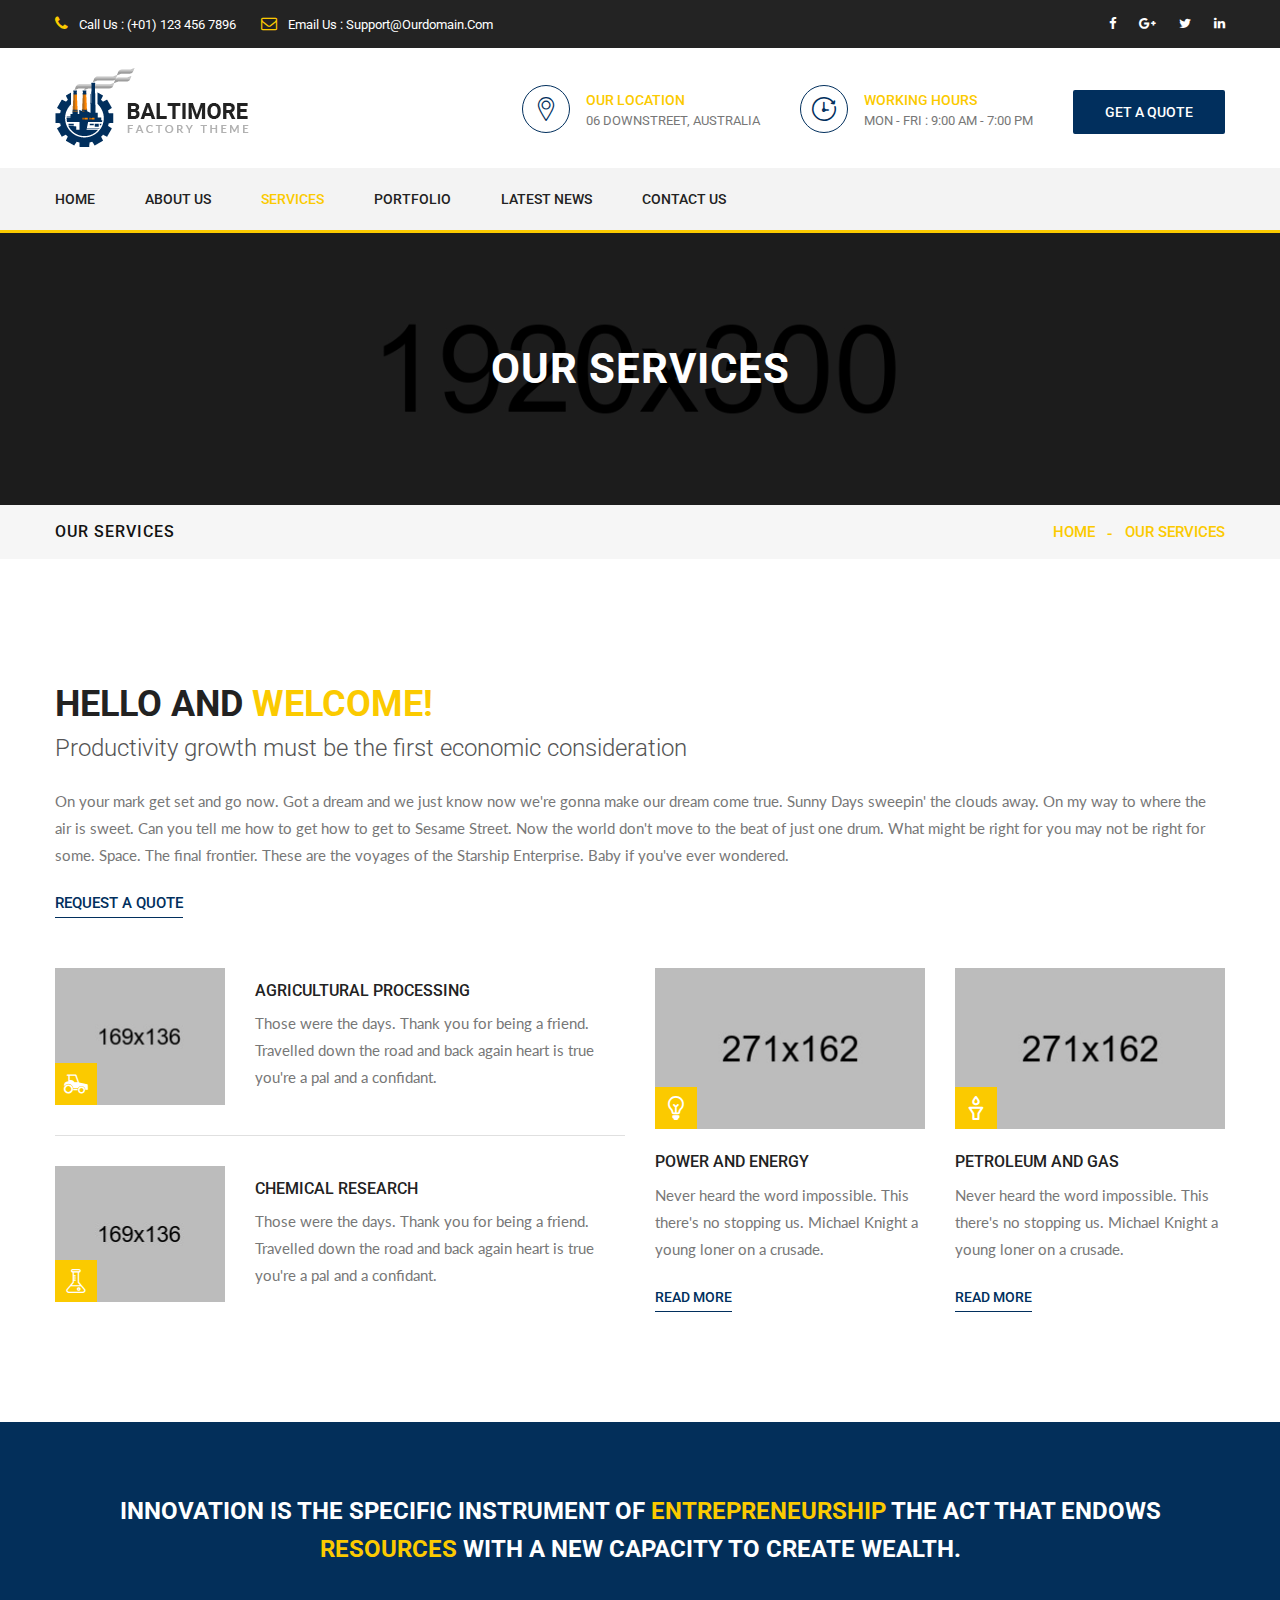
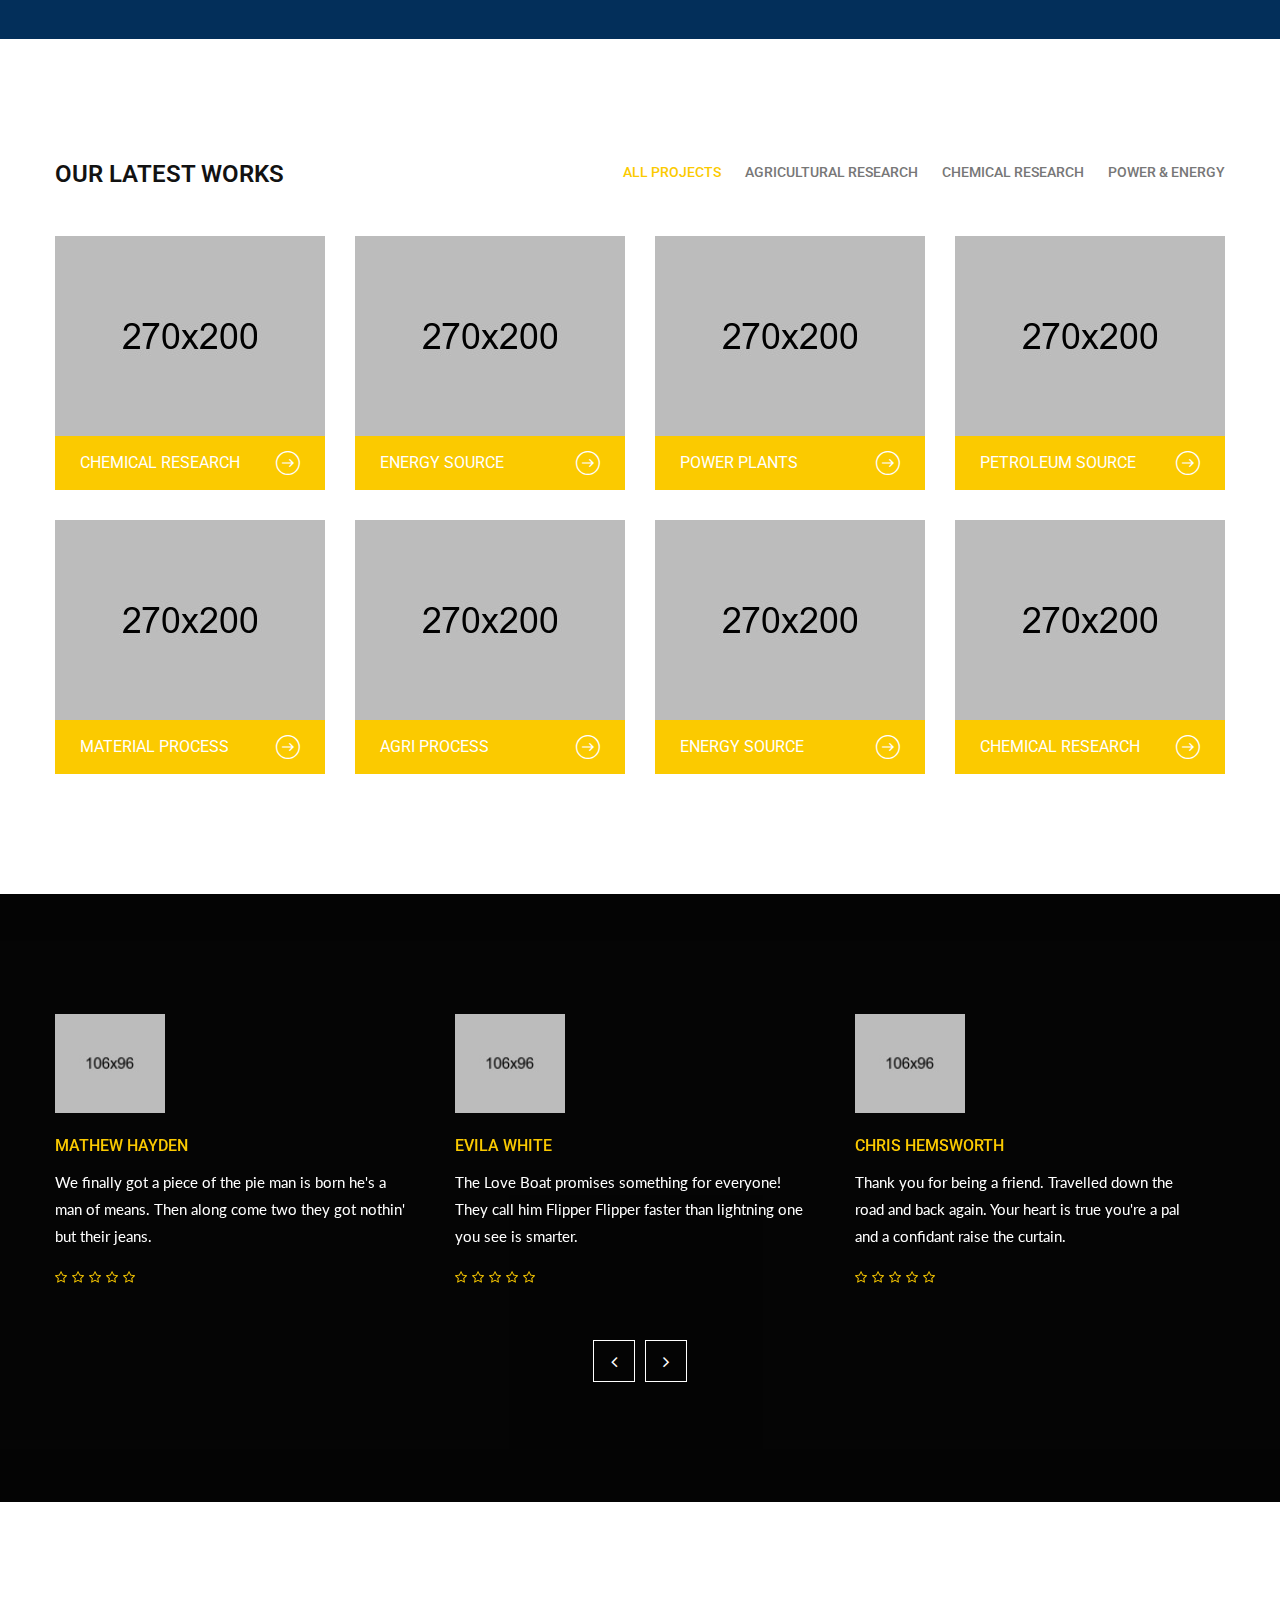
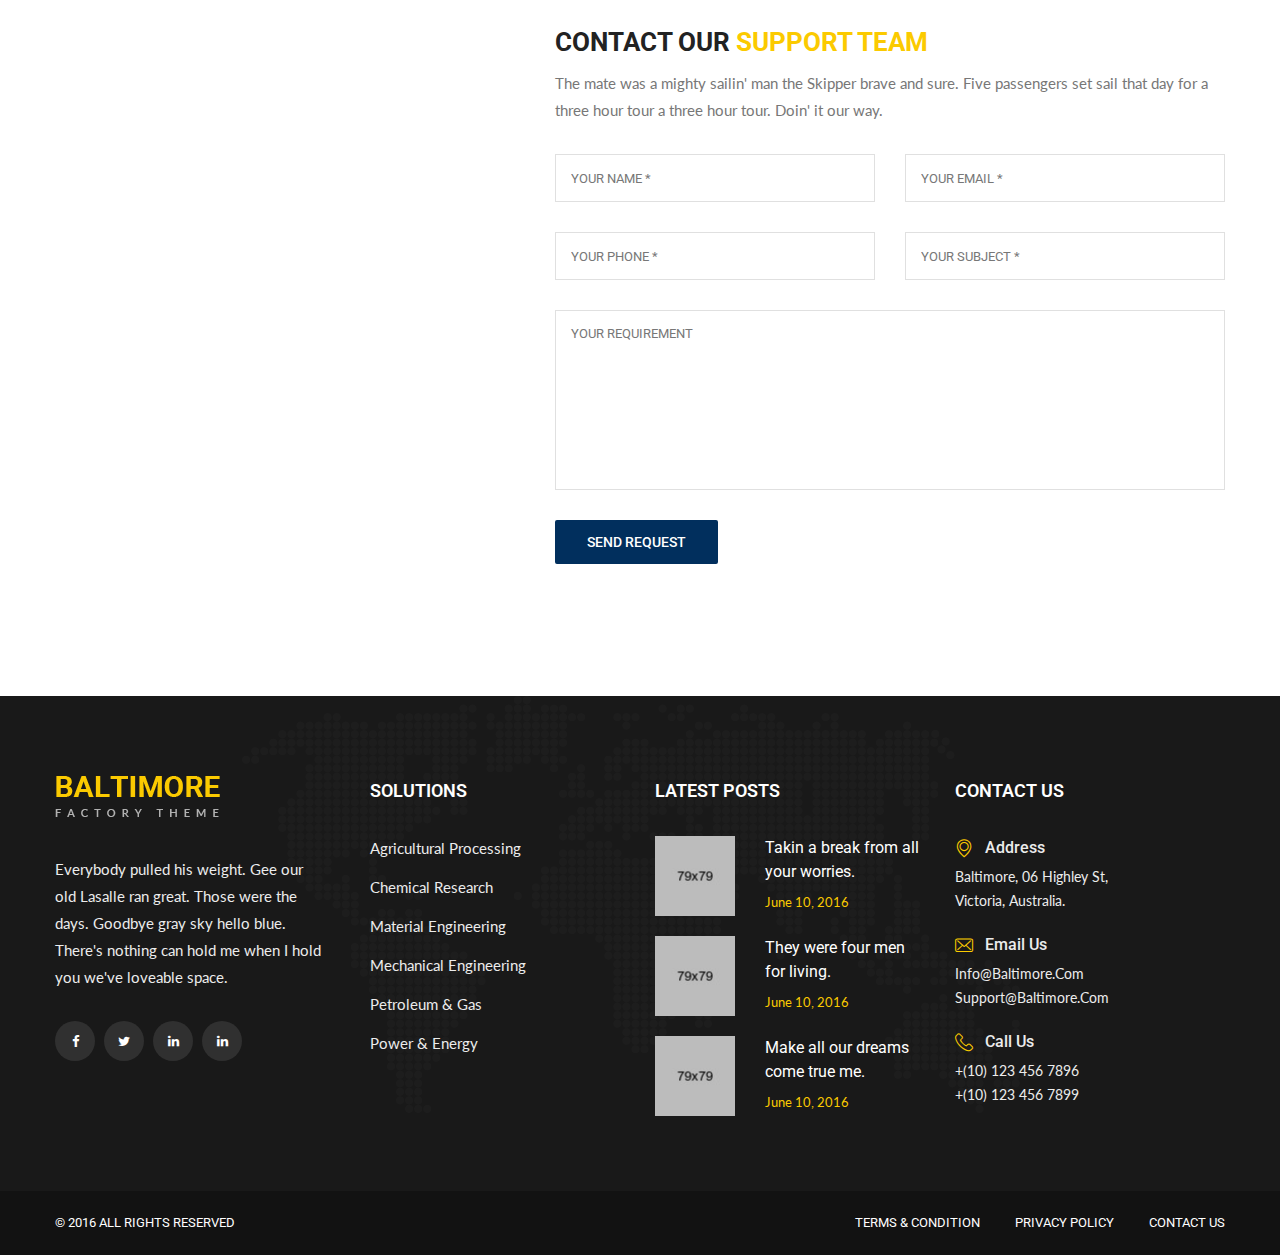
<file: services-two.html>
<!DOCTYPE html>
<html>
<head>
<meta charset="utf-8">
<title>Baltimore - Factory Theme HTML Template | Our Services</title>
<!-- Stylesheets -->
<link href="css/bootstrap.css" rel="stylesheet">
<link href="css/style.css" rel="stylesheet">
<!--Favicon-->
<link rel="shortcut icon" href="images/favicon.ico" type="image/x-icon">
<link rel="icon" href="images/favicon.ico" type="image/x-icon">
<!-- Responsive -->
<meta http-equiv="X-UA-Compatible" content="IE=edge">
<meta name="viewport" content="width=device-width, initial-scale=1.0, maximum-scale=1.0, user-scalable=0">
<link href="css/responsive.css" rel="stylesheet">
<!--[if lt IE 9]><script src="https://cdnjs.cloudflare.com/ajax/libs/html5shiv/3.7.3/html5shiv.js"></script><![endif]-->
<!--[if lt IE 9]><script src="js/respond.js"></script><![endif]-->
</head>

<body>
<div class="page-wrapper">
 	
    <!-- Preloader -->
    <div class="preloader"></div>
 	
    <!-- Main Header-->
    <header class="main-header">
        <!-- Header Top -->
    	<div class="header-top">
        	<div class="auto-container clearfix">
            	<!--Top Left-->
            	<div class="top-left pull-left">
                    <ul class="links-nav clearfix">
                        <li><a href="#"><span class="fa fa-phone"></span> Call Us : (+01) 123 456 7896</a></li>
                        <li><a href="#"><span class="fa fa-envelope-o"></span> Email Us : Support@ourdomain.com</a></li>
                    </ul>
                </div>
                
                <!--Top Right-->
            	<div class="top-right pull-right">
                	<div class="social-links clearfix">
                    	<a href="#"><span class="fa fa-facebook-f"></span></a>
                        <a href="#"><span class="fa fa-google-plus"></span></a>
                        <a href="#"><span class="fa fa-twitter"></span></a>
                        <a href="#"><span class="fa fa-linkedin"></span></a>
                    </div>
                </div>
            </div>
        </div><!-- Header Top End -->
        
    	<!--Header-Upper-->
        <div class="header-upper">
        	<div class="auto-container">
            	<div class="clearfix">
                	
                	<div class="pull-left logo-outer">
                    	<div class="logo"><a href="index.html"><img src="images/logo.png" alt="Baltimore" title="Baltimore"></a></div>
                    </div>
                    
                    <div class="pull-right upper-right clearfix">
                    	
                        <!--Info Box-->
                        <div class="upper-column info-box">
                        	<div class="icon-box"><span class="flaticon-location"></span></div>
                            <ul>
                            	<li><strong>Our Location</strong></li>
                                <li>06 DownStreet, Australia</li>
                            </ul>
                        </div>
                        
                        <!--Info Box-->
                        <div class="upper-column info-box">
                        	<div class="icon-box"><span class="flaticon-clock-2"></span></div>
                            <ul>
                            	<li><strong>working hours</strong></li>
                                <li>Mon - Fri : 9:00 Am - 7:00 Pm</li>
                            </ul>
                        </div>
                        
                        <!--Info Box-->
                        <div class="upper-column info-box">
                        	<div class="link-btn">
                            	<a href="#" class="theme-btn btn-style-one">get a quote</a>
                            </div>
                        </div>
                        
                    </div>
                    
                </div>
            </div>
        </div>
        
        <!--Header-Lower-->
        <div class="header-lower">
            
        	<div class="auto-container">
            	<div class="nav-outer clearfix">
                    <!-- Main Menu -->
                    <nav class="main-menu">
                        <div class="navbar-header">
                            <!-- Toggle Button -->    	
                            <button type="button" class="navbar-toggle" data-toggle="collapse" data-target=".navbar-collapse">
                            <span class="icon-bar"></span>
                            <span class="icon-bar"></span>
                            <span class="icon-bar"></span>
                            </button>
                        </div>
                        
                        <div class="navbar-collapse collapse clearfix">
                            <ul class="navigation clearfix">
                                <li class="dropdown"><a href="#">Home</a>
                                    <ul>
                                        <li><a href="index.html">Homepage Style One</a></li>
                                        <li><a href="index-2.html">Homepage Style Two</a></li>
                                        <li><a href="index-3.html">Homepage Style Three</a></li>
                                    </ul>
                                </li>
                                <li class="dropdown"><a href="#">About Us</a>
                                	<ul>
                                        <li><a href="about-us.html">About Us</a></li>
                                        <li><a href="about-us-2.html">Who We Are</a></li>
                                    </ul>
                                </li>
                                <li class="current dropdown"><a href="#">Services</a>
                                    <ul>
                                        <li><a href="services.html">Services Style One</a></li>
                                        <li><a href="services-two.html">Services Style Two</a></li>
                                        <li><a href="services-single.html">Agricultural Process</a></li>
                                        <li><a href="services-single.html">Mechanical Engineering</a></li>
                                        <li><a href="services-single.html">Material Engineering</a></li>
                                        <li><a href="services-single.html">Petroleum &amp; Gas</a></li>
                                        <li><a href="services-single.html">Power &amp; Energy</a></li>
                                    </ul>
                                </li>
                                <li class="dropdown"><a href="#">Portfolio</a>
                                    <ul>
                                    	<li><a href="portfolio-three-column.html">Portfolio 3 Column</a></li>
                                        <li><a href="portfolio-four-column.html">Portfolio 4 Column</a></li>
                                        <li><a href="portfolio-single.html">Portfolio Single</a></li>
                                        
                                    </ul>
                                </li>
                                <li class="dropdown"><a href="#">Latest News</a>
                                    <ul>
                                        <li><a href="blog-grid.html">BLog Grid View</a></li>
                                        <li><a href="blog-list.html">Blog List View</a></li>
                                        <li><a href="blog-single.html">Blog Details</a></li>
                                    </ul>
                                </li>
                                <li><a href="contact.html">Contact Us</a></li>
                            </ul>
                        </div>
                    </nav><!-- Main Menu End-->
                    
                </div>
            </div>
        </div>
        
        
        <!--Sticky Header-->
        <div class="sticky-header">
        	<div class="auto-container clearfix">
            	<!--Logo-->
            	<div class="logo pull-left">
                	<a href="index.html" class="img-responsive"><img src="images/logo-small.png" alt="Transpo" title="Transpo"></a>
                </div>
                
                <!--Right Col-->
                <div class="right-col pull-right">
                	<!-- Main Menu -->
                    <nav class="main-menu">
                        <div class="navbar-header">
                            <!-- Toggle Button -->    	
                            <button type="button" class="navbar-toggle" data-toggle="collapse" data-target=".navbar-collapse">
                            <span class="icon-bar"></span>
                            <span class="icon-bar"></span>
                            <span class="icon-bar"></span>
                            </button>
                        </div>
                        
                        <div class="navbar-collapse collapse clearfix">
                            <ul class="navigation clearfix">
                                <li class="dropdown"><a href="#">Home</a>
                                    <ul>
                                        <li><a href="index.html">Homepage Style One</a></li>
                                        <li><a href="index-2.html">Homepage Style Two</a></li>
                                        <li><a href="index-3.html">Homepage Style Three</a></li>
                                    </ul>
                                </li>
                                <li class="dropdown"><a href="#">About Us</a>
                                	<ul>
                                        <li><a href="about-us.html">About Us</a></li>
                                        <li><a href="about-us-2.html">Who We Are</a></li>
                                    </ul>
                                </li>
                                <li class="current dropdown"><a href="#">Services</a>
                                    <ul>
                                        <li><a href="services.html">Services Style One</a></li>
                                        <li><a href="services-two.html">Services Style Two</a></li>
                                        <li><a href="services-single.html">Agricultural Process</a></li>
                                        <li><a href="services-single.html">Mechanical Engineering</a></li>
                                        <li><a href="services-single.html">Material Engineering</a></li>
                                        <li><a href="services-single.html">Petroleum &amp; Gas</a></li>
                                        <li><a href="services-single.html">Power &amp; Energy</a></li>
                                    </ul>
                                </li>
                                <li class="dropdown"><a href="#">Portfolio</a>
                                    <ul>
                                    	<li><a href="portfolio-three-column.html">Portfolio 3 Column</a></li>
                                        <li><a href="portfolio-four-column.html">Portfolio 4 Column</a></li>
                                        <li><a href="portfolio-single.html">Portfolio Single</a></li>
                                        
                                    </ul>
                                </li>
                                <li class="dropdown"><a href="#">Latest News</a>
                                    <ul>
                                        <li><a href="blog-grid.html">BLog Grid View</a></li>
                                        <li><a href="blog-list.html">Blog List View</a></li>
                                        <li><a href="blog-single.html">Blog Details</a></li>
                                    </ul>
                                </li>
                                <li><a href="contact.html">Contact Us</a></li>
                            </ul>
                        </div>
                    </nav><!-- Main Menu End-->
                </div>
                
            </div>
        </div><!--End Sticky Header-->
    
    </header>
    <!--End Main Header -->
    
    
    <!--Page Title-->
    <section class="page-title" style="background-image:url(images/background/page-title-4.jpg);">
        <div class="auto-container">
            <h1>Our Services</h1>
        </div>
    </section>
    
    <!--Page Info-->
    <section class="page-info">
        <div class="auto-container clearfix">
            <div class="pull-left"><h3>Our Services</h3></div>
            <div class="pull-right">
                <ul class="bread-crumb clearfix">
                    <li><a href="index.html">Home</a></li>
                    <li>Our Services</li>
                </ul>
            </div>
        </div>
    </section>
    
    
    <!--Welcome Section-->
    <section class="welcome-section">
    	<div class="auto-container">
    		<div class="welcome-content">
            	<!--Section Title-->
                <div class="sec-title">
                	<h2>Hello and <span class="theme_color">Welcome!</span></h2>
                    <h3 class="sub-title">Productivity growth must be the first economic consideration</h3>
                </div>
                
                <div class="text">On your mark get set and go now. Got a dream and we just know now we're gonna make our dream come true. Sunny Days sweepin' the clouds away. On my way to where the air is sweet. Can you tell me how to get how to get to Sesame Street. Now the world don't move to the beat of just one drum. What might be right for you may not be right for some. Space. The final frontier. These are the voyages of the Starship Enterprise. Baby if you've ever wondered.</div>
                <div class="link-box"><a href="contact.html" class="theme-btn normal-link">Request A Quote</a></div>
            </div>
            
            
            <div class="row clearfix">
            	<div class="column col-md-6 col-sm-12 col-xs-12">
                	<!--Default Post Column-->
                	<div class="default-post-column list-view">
                    	<div class="inner-box">
                        	<div class="row clearfix">
                            	<div class="image-column col-md-4 col-sm-4 col-xs-12">
                                    <div class="image-box">
                                        <figure class="image"><a href="services-single.html"><img src="images/resource/featured-image-10.jpg" alt=""></a></figure>
                                        <div class="icon-box"><span class="flaticon-tractor-side-view"></span></div>
                                    </div>
                                </div>
                                <div class="content-column col-md-8 col-sm-8 col-xs-12">
                                    <div class="lower-content">
                                        <h3><a href="services-single.html">Agricultural processing</a></h3>
                                        <div class="text">Those were the days. Thank you for being a friend. Travelled down the road and back again heart is true you're a pal and a confidant.</div>
                                    </div>
                                </div>
                            </div>
                        </div>
                    </div>
                    
                    <!--Default Post Column-->
                	<div class="default-post-column list-view">
                    	<div class="inner-box">
                        	<div class="row clearfix">
                            	<div class="image-column col-md-4 col-sm-4 col-xs-12">
                                    <div class="image-box">
                                        <figure class="image"><a href="services-single.html"><img src="images/resource/featured-image-11.jpg" alt=""></a></figure>
                                        <div class="icon-box"><span class="flaticon-science"></span></div>
                                    </div>
                                </div>
                                <div class="content-column col-md-8 col-sm-8 col-xs-12">
                                    <div class="lower-content">
                                        <h3><a href="services-single.html">chemical research</a></h3>
                                        <div class="text">Those were the days. Thank you for being a friend. Travelled down the road and back again heart is true you're a pal and a confidant.</div>
                                    </div>
                                </div>
                            </div>
                        </div>
                    </div>
                    
                </div>
                
                <div class="column col-md-6 col-sm-12 col-xs-12">
                	<div class="row clearfix">
                        <!--Default Post Column-->
                        <div class="default-post-column col-md-6 col-sm-6 col-xs-12">
                            <div class="inner-box">
                                <div class="image-box">
                                    <figure class="image"><a href="services-single.html"><img src="images/resource/featured-image-12.jpg" alt=""></a></figure>
                                    <div class="icon-box"><span class="flaticon-idea"></span></div>
                                </div>
                                <div class="lower-content">
                                    <h3><a href="services-single.html">power and energy</a></h3>
                                    <div class="text">Never heard the word impossible. This there's no stopping us. Michael Knight a young loner on a crusade.</div>
                                    <div class="link-box"><a href="services-single.html" class="theme-btn normal-link alternate">read more</a></div>
                                </div>
                            </div>
                        </div>
                        <!--Default Post Column-->
                        <div class="default-post-column col-md-6 col-sm-6 col-xs-12">
                            <div class="inner-box">
                                <div class="image-box">
                                    <figure class="image"><a href="services-single.html"><img src="images/resource/featured-image-13.jpg" alt=""></a></figure>
                                    <div class="icon-box"><span class="flaticon-oil"></span></div>
                                </div>
                                <div class="lower-content">
                                    <h3><a href="services-single.html">petroleum and Gas</a></h3>
                                    <div class="text">Never heard the word impossible. This there's no stopping us. Michael Knight a young loner on a crusade.</div>
                                    <div class="link-box"><a href="services-single.html" class="theme-btn normal-link alternate">read more</a></div>
                                </div>
                            </div>
                        </div>
                    </div>
                </div>
            </div>
            
        
        </div>
    </section>
    
    
    <!--Paralax Style One-->
    <section class="parallax-style-one" style="background-image:url(images/background/image-2.jpg);">
    	<div class="auto-container">
        	<h2>Innovation is the specific instrument of <span class="theme_color">entrepreneurship</span> The act that endows <span class="theme_color">resources</span> with a new capacity to create wealth.</h2>
        </div>
    </section>
    
    
    <!--Gallery Section-->
    <section class="gallery-section">
    	<div class="auto-container">
            
            <div class="mixitup-gallery">
            	<div class="gallery-title"><h2>Our latest works</h2></div>
                
        		<!--Filter-->
                <div class="filters right-aligned">
                    <ul class="filter-tabs filter-btns clearfix">
                        <li class="active filter" data-role="button" data-filter="all">All Projects</li>
                        <li class="filter" data-role="button" data-filter=".agricultural">Agricultural Research</li>
                        <li class="filter" data-role="button" data-filter=".chemical">Chemical research</li>
                        <li class="filter" data-role="button" data-filter=".power">Power &amp; Energy</li>
                    </ul>
                </div>
                
                <!--Filter List-->    
                <div class="filter-list row clearfix">
                    
                    <!--Default Portfolio Item-->
                    <div class="col-lg-3 col-md-4 col-sm-6 col-xs-12 default-portfolio-item mix mix_all all chemical">
                        <div class="inner-box">
                            <figure class="image-box"><a href="images/gallery/5.jpg" class="lightbox-image" title="Image Caption Here" data-fancybox-group="example-gallery"><img src="images/gallery/5.jpg" alt=""></a></figure>
                            <!--Caption Box-->
                            <div class="caption-box">
                                <h4><a href="portfolio-single.html">Chemical research</a></h4>
                                <a href="portfolio-single.html" class="icon"><span class="flaticon-arrows-17"></span></a>
                            </div>
                        </div>
                    </div>
                    
                    <!--Default Portfolio Item-->
                    <div class="col-lg-3 col-md-4 col-sm-6 col-xs-12 default-portfolio-item mix mix_all all power">
                        <div class="inner-box">
                            <figure class="image-box"><a href="images/gallery/6.jpg" class="lightbox-image" title="Image Caption Here" data-fancybox-group="example-gallery"><img src="images/gallery/6.jpg" alt=""></a></figure>
                            <!--Caption Box-->
                            <div class="caption-box">
                                <h4><a href="portfolio-single.html">energy source</a></h4>
                                <a href="portfolio-single.html" class="icon"><span class="flaticon-arrows-17"></span></a>
                            </div>
                        </div>
                    </div>
                    
                    <!--Default Portfolio Item-->
                    <div class="col-lg-3 col-md-4 col-sm-6 col-xs-12 default-portfolio-item mix mix_all all power">
                        <div class="inner-box">
                            <figure class="image-box"><a href="images/gallery/7.jpg" class="lightbox-image" title="Image Caption Here" data-fancybox-group="example-gallery"><img src="images/gallery/7.jpg" alt=""></a></figure>
                            <!--Caption Box-->
                            <div class="caption-box">
                                <h4><a href="portfolio-single.html">power plants</a></h4>
                                <a href="portfolio-single.html" class="icon"><span class="flaticon-arrows-17"></span></a>
                            </div>
                        </div>
                    </div>
                    
                    <!--Default Portfolio Item-->
                    <div class="col-lg-3 col-md-4 col-sm-6 col-xs-12 default-portfolio-item mix mix_all all">
                        <div class="inner-box">
                            <figure class="image-box"><a href="images/gallery/8.jpg" class="lightbox-image" title="Image Caption Here" data-fancybox-group="example-gallery"><img src="images/gallery/8.jpg" alt=""></a></figure>
                            <!--Caption Box-->
                            <div class="caption-box">
                                <h4><a href="portfolio-single.html">petroleum source</a></h4>
                                <a href="portfolio-single.html" class="icon"><span class="flaticon-arrows-17"></span></a>
                            </div>
                        </div>
                    </div>
                    
                    <!--Default Portfolio Item-->
                    <div class="col-lg-3 col-md-4 col-sm-6 col-xs-12 default-portfolio-item mix mix_all all">
                        <div class="inner-box">
                            <figure class="image-box"><a href="images/gallery/9.jpg" class="lightbox-image" title="Image Caption Here" data-fancybox-group="example-gallery"><img src="images/gallery/9.jpg" alt=""></a></figure>
                            <!--Caption Box-->
                            <div class="caption-box">
                                <h4><a href="portfolio-single.html">material process</a></h4>
                                <a href="portfolio-single.html" class="icon"><span class="flaticon-arrows-17"></span></a>
                            </div>
                        </div>
                    </div>
                    
                    <!--Default Portfolio Item-->
                    <div class="col-lg-3 col-md-4 col-sm-6 col-xs-12 default-portfolio-item mix mix_all all agricultural">
                        <div class="inner-box">
                            <figure class="image-box"><a href="images/gallery/10.jpg" class="lightbox-image" title="Image Caption Here" data-fancybox-group="example-gallery"><img src="images/gallery/10.jpg" alt=""></a></figure>
                            <!--Caption Box-->
                            <div class="caption-box">
                                <h4><a href="portfolio-single.html">agri process</a></h4>
                                <a href="portfolio-single.html" class="icon"><span class="flaticon-arrows-17"></span></a>
                            </div>
                        </div>
                    </div>
                    
                    <!--Default Portfolio Item-->
                    <div class="col-lg-3 col-md-4 col-sm-6 col-xs-12 default-portfolio-item mix mix_all all power">
                        <div class="inner-box">
                            <figure class="image-box"><a href="images/gallery/11.jpg" class="lightbox-image" title="Image Caption Here" data-fancybox-group="example-gallery"><img src="images/gallery/11.jpg" alt=""></a></figure>
                            <!--Caption Box-->
                            <div class="caption-box">
                                <h4><a href="portfolio-single.html">energy source</a></h4>
                                <a href="portfolio-single.html" class="icon"><span class="flaticon-arrows-17"></span></a>
                            </div>
                        </div>
                    </div>
                    
                    <!--Default Portfolio Item-->
                    <div class="col-lg-3 col-md-4 col-sm-6 col-xs-12 default-portfolio-item mix mix_all all chemical">
                        <div class="inner-box">
                            <figure class="image-box"><a href="images/gallery/12.jpg" class="lightbox-image" title="Image Caption Here" data-fancybox-group="example-gallery"><img src="images/gallery/12.jpg" alt=""></a></figure>
                            <!--Caption Box-->
                            <div class="caption-box">
                                <h4><a href="portfolio-single.html">chemical research</a></h4>
                                <a href="portfolio-single.html" class="icon"><span class="flaticon-arrows-17"></span></a>
                            </div>
                        </div>
                    </div>
                    
                </div>
                
            </div>
        </div>
    </section>
    
    
    <!--Testimonial Style One-->
    <section class="testimonial-style-one" style="background-image:url(images/background/image-1.jpg);">
    	<div class="auto-container">
            <!--Testimonial Carousel-->
            <div class="testimonial-carousel three-column-carousel">
                <!--Slide Item-->
                <div class="slide-item">
                    <div class="inner-box">
                        <figure class="author-image"><img src="images/resource/testi-image-1.jpg" alt=""></figure>
                        <h4>Mathew Hayden</h4>
                        <div class="text">We finally got a piece of the pie man is born he's a man of means. Then along come two they got nothin' but their jeans.</div>
                        <div class="rating"><span class="fa fa-star-o"></span> <span class="fa fa-star-o"></span> <span class="fa fa-star-o"></span> <span class="fa fa-star-o"></span> <span class="fa fa-star-o"></span></div>
                    </div>
                </div>
                <!--Slide Item-->
                <div class="slide-item">
                    <div class="inner-box">
                        <figure class="author-image"><img src="images/resource/testi-image-2.jpg" alt=""></figure>
                        <h4>evila white</h4>
                        <div class="text">The Love Boat promises something for everyone! They call him Flipper Flipper faster than lightning one you see is smarter.</div>
                        <div class="rating"><span class="fa fa-star-o"></span> <span class="fa fa-star-o"></span> <span class="fa fa-star-o"></span> <span class="fa fa-star-o"></span> <span class="fa fa-star-o"></span></div>
                    </div>
                </div>
                <!--Slide Item-->
                <div class="slide-item">
                    <div class="inner-box">
                        <figure class="author-image"><img src="images/resource/testi-image-3.jpg" alt=""></figure>
                        <h4>chris hemsworth</h4>
                        <div class="text">Thank you for being a friend. Travelled down the road and back again. Your heart is true you're a pal and a confidant raise the curtain.</div>
                        <div class="rating"><span class="fa fa-star-o"></span> <span class="fa fa-star-o"></span> <span class="fa fa-star-o"></span> <span class="fa fa-star-o"></span> <span class="fa fa-star-o"></span></div>
                    </div>
                </div>
                <!--Slide Item-->
                <div class="slide-item">
                    <div class="inner-box">
                        <figure class="author-image"><img src="images/resource/testi-image-1.jpg" alt=""></figure>
                        <h4>Mathew Hayden</h4>
                        <div class="text">We finally got a piece of the pie man is born he's a man of means. Then along come two they got nothin' but their jeans.</div>
                        <div class="rating"><span class="fa fa-star-o"></span> <span class="fa fa-star-o"></span> <span class="fa fa-star-o"></span> <span class="fa fa-star-o"></span> <span class="fa fa-star-o"></span></div>
                    </div>
                </div>
                <!--Slide Item-->
                <div class="slide-item">
                    <div class="inner-box">
                        <figure class="author-image"><img src="images/resource/testi-image-2.jpg" alt=""></figure>
                        <h4>evila white</h4>
                        <div class="text">The Love Boat promises something for everyone! They call him Flipper Flipper faster than lightning one you see is smarter.</div>
                        <div class="rating"><span class="fa fa-star-o"></span> <span class="fa fa-star-o"></span> <span class="fa fa-star-o"></span> <span class="fa fa-star-o"></span> <span class="fa fa-star-o"></span></div>
                    </div>
                </div>
                <!--Slide Item-->
                <div class="slide-item">
                    <div class="inner-box">
                        <figure class="author-image"><img src="images/resource/testi-image-3.jpg" alt=""></figure>
                        <h4>chris hemsworth</h4>
                        <div class="text">Thank you for being a friend. Travelled down the road and back again. Your heart is true you're a pal and a confidant raise the curtain.</div>
                        <div class="rating"><span class="fa fa-star-o"></span> <span class="fa fa-star-o"></span> <span class="fa fa-star-o"></span> <span class="fa fa-star-o"></span> <span class="fa fa-star-o"></span></div>
                    </div>
                </div>
            </div>
                
        </div>
    </section>
    
    
    <!--Contact Style One-->
    <section class="contact-style-one">
    	<div class="auto-container">
        	<div class="row clearfix">
            	<!--Column-->
                <div class="column info-column col-lg-5 col-md-6 col-sm-12 col-xs-12">
                	<div class="info-box wow fadeIn" data-wow-delay="0ms" data-wow-duration="1500ms">
                    	<h3>get in touch with our best <span class="theme_color">support team</span></h3>
                        <div class="text">The first mate and his Skipper too will do their very best to make the others comfortable in their tropic island nest. The Brady Bunch the Brady Bunch that's the way we all be brady bunch.</div>
                        <ul class="info-list">
                            <li>06 Factory Theme, Design Street,<br>Downtown, Victoria, Australia.</li>
                            <li><strong>Phone :</strong> (+01) 123 456 7896</li>
                            <li><strong>Office :</strong> (+01) 004 2254 8593</li>
                            <li><strong>Fax :</strong> (+01) 123 456 7800</li>
                            <li><strong>Email :</strong> Suport@Domain.com</li>
                        </ul>
                    </div>
                </div>
                
                <!--Column-->
                <div class="column form-column col-lg-7 col-md-6 col-sm-12 col-xs-12">
                	<div class="info-box">
                    	<div class="upper-content">
                            <h3>Contact our <span class="theme_color">support team</span></h3>
                            <div class="text">The mate was a mighty sailin' man the Skipper brave and sure. Five passengers set sail that day for a three hour tour a three hour tour. Doin' it our way.</div>
                        </div>
                        
                        <div class="default-form">
                        <form method="post" action="contact.html" id="contact-form">
                            <div class="row clearfix">
                                <div class="form-group col-md-6 col-sm-6 col-xs-12">
                                    <input type="text" name="username" value="" placeholder="Your Name *" required>
                                </div>
                                
                                <div class="form-group col-md-6 col-sm-6 col-xs-12">
                                    <input type="email" name="email" value="" placeholder="Your Email *" required>
                                </div>
                                
                                <div class="form-group col-md-6 col-sm-6 col-xs-12">
                                    <input type="text" name="phone" value="" placeholder="Your Phone *" required>
                                </div>
                                
                                <div class="form-group col-md-6 col-sm-6 col-xs-12">
                                    <input type="text" name="subject" value="" placeholder="Your Subject *">
                                </div>
                                
                                <div class="form-group col-md-12 col-sm-12 col-xs-12">
                                    <textarea name="message" placeholder="Your Requirement" required></textarea>
                                </div>
                            </div>
                            
                            <button type="submit" class="theme-btn btn-style-one">send request</button>
                            
                        </form>
                        
                    </div>
                    
                    </div>
                </div>
                
            </div>
        </div>
    </section>
    
    
    <!--Main Footer-->
    <footer class="main-footer">
    	<div class="auto-container">
        
            <!--Widgets Section-->
            <div class="widgets-section">
            	<div class="row clearfix">
                	<!--Big Column-->
                	<div class="big-column col-md-6 col-sm-12 col-xs-12">
                    	<div class="row clearfix">
                            
                            <!--Footer Column-->
                        	<div class="footer-column col-md-6 col-sm-6 col-xs-12">
                            	<div class="footer-widget about-widget">
                                	<!--Logo-->
                                	<div class="footer-logo"><a href="index.html"><img src="images/logo-2.png" alt=""></a></div>
                                    
                                    <div class="widget-content">
                                    	<div class="text">Everybody pulled his weight. Gee our old Lasalle ran great. Those were the days. Goodbye gray sky hello blue. There's nothing can hold me when I hold you we've loveable space.</div>
                                        
                                        <div class="social-links">
                                        	<a href="#"><span class="fa fa-facebook-f"></span></a>
                                            <a href="#"><span class="fa fa-twitter"></span></a>
                                            <a href="#"><span class="fa fa-linkedin"></span></a>
                                            <a href="#"><span class="fa fa-linkedin"></span></a>
                                        </div>
                                    </div>
                                </div>
                            </div>
                            
                            <!--Footer Column-->
                        	<div class="footer-column col-md-6 col-sm-6 col-xs-12">
                            	<div class="footer-widget links-widget">
                                	<h2>Solutions</h2>
                                    <div class="widget-content">
                                    	<ul class="list">
                                        	<li><a href="#">Agricultural Processing</a></li>
                                            <li><a href="#">Chemical Research</a></li>
                                            <li><a href="#">Material Engineering</a></li>
                                            <li><a href="#">Mechanical Engineering</a></li>
                                            <li><a href="#">Petroleum &amp; Gas</a></li>
                                            <li><a href="#">Power &amp; Energy</a></li>
                                        </ul>
                                    </div>
                                </div>
                            </div>
                            
                        </div>
                    </div>
                    
                    <!--Big Column-->
                	<div class="big-column col-md-6 col-sm-12 col-xs-12">
                    	<div class="row clearfix">
                            
                            <!--Footer Column-->
                        	<div class="footer-column col-md-6 col-sm-6 col-xs-12">
                            	<div class="footer-widget news-widget">
                                	<h2>latest Posts</h2>
                                    <div class="widget-content">
                                    	<!--Post-->
                                        <div class="post">
                                        	<figure class="post-thumb"><a href="#"><img src="images/resource/post-thumb-1.jpg" alt=""></a></figure>
                                            <h4><a href="#">Takin a break from all your worries.</a></h4>
                                            <div class="time">June 10, 2016</div>
                                        </div>
                                        <!--Post-->
                                        <div class="post">
                                        	<figure class="post-thumb"><a href="#"><img src="images/resource/post-thumb-2.jpg" alt=""></a></figure>
                                            <h4><a href="#">They were four men for living.</a></h4>
                                            <div class="time">June 10, 2016</div>
                                        </div>
                                        <!--Post-->
                                        <div class="post">
                                        	<figure class="post-thumb"><a href="#"><img src="images/resource/post-thumb-3.jpg" alt=""></a></figure>
                                            <h4><a href="#">Make all our dreams come true me.</a></h4>
                                            <div class="time">June 10, 2016</div>
                                        </div>
                                    </div>
                                </div>
                            </div>
                            
                            <!--Footer Column-->
                        	<div class="footer-column col-md-6 col-sm-6 col-xs-12">
                            	<div class="footer-widget contact-widget">
                                	<h2>Contact us</h2>
                                    <div class="widget-content">
                                        <ul class="contact-info">
                                        	<li><h4><span class="icon flaticon-placeholder"></span> Address</h4><div class="text">Baltimore, 06 Highley St, <br>Victoria, Australia.</div></li>
                                            <li><h4><span class="icon flaticon-envelope-1"></span> Email us</h4><div class="text">Info@Baltimore.Com <br>Support@Baltimore.Com</div></li>
                                            <li><h4><span class="icon flaticon-telephone-1"></span> Call Us</h4><div class="text">+(10) 123 456 7896 <br>+(10) 123 456 7899</div></li>
                                        </ul>
                                    </div>
                                </div>
                            </div>
                            
                        </div>
                    </div>
                    
                 </div>
         	</div>
         
        </div>
        
        <!--Footer Bottom-->
        <div class="footer-bottom">
        	<div class="auto-container">
                <div class="row clearfix">
                    <div class="col-lg-5 col-md-12 col-xs-12"><div class="copyright-text">&copy; 2016 All Rights Reserved</div></div>
                    <div class="col-lg-7 col-md-12 col-xs-12">
                        <!--Bottom Nav-->
                        <nav class="footer-nav clearfix">
                            <ul class="pull-right clearfix">
                                <li><a href="#">terms &amp; condition</a></li>
                                <li><a href="#">privacy policy</a></li>
                                <li><a href="contact.html">contact us</a></li>
                            </ul>
                        </nav>
                    </div>
                </div>
            </div>
            
        </div>
         
    </footer>
    
    
</div>
<!--End pagewrapper-->

<!--Scroll to top-->
<div class="scroll-to-top scroll-to-target" data-target=".main-header"><span class="icon flaticon-airplane-1"></span></div>


<script src="js/jquery.js"></script> 
<script src="js/bootstrap.min.js"></script>
<script src="js/jquery.fancybox.pack.js"></script>
<script src="js/jquery.fancybox-media.js"></script>
<script src="js/owl.js"></script>
<script src="js/mixitup.js"></script>
<script src="js/validate.js"></script>
<script src="js/wow.js"></script>
<script src="js/script.js"></script>
</body>
</html>
</file>
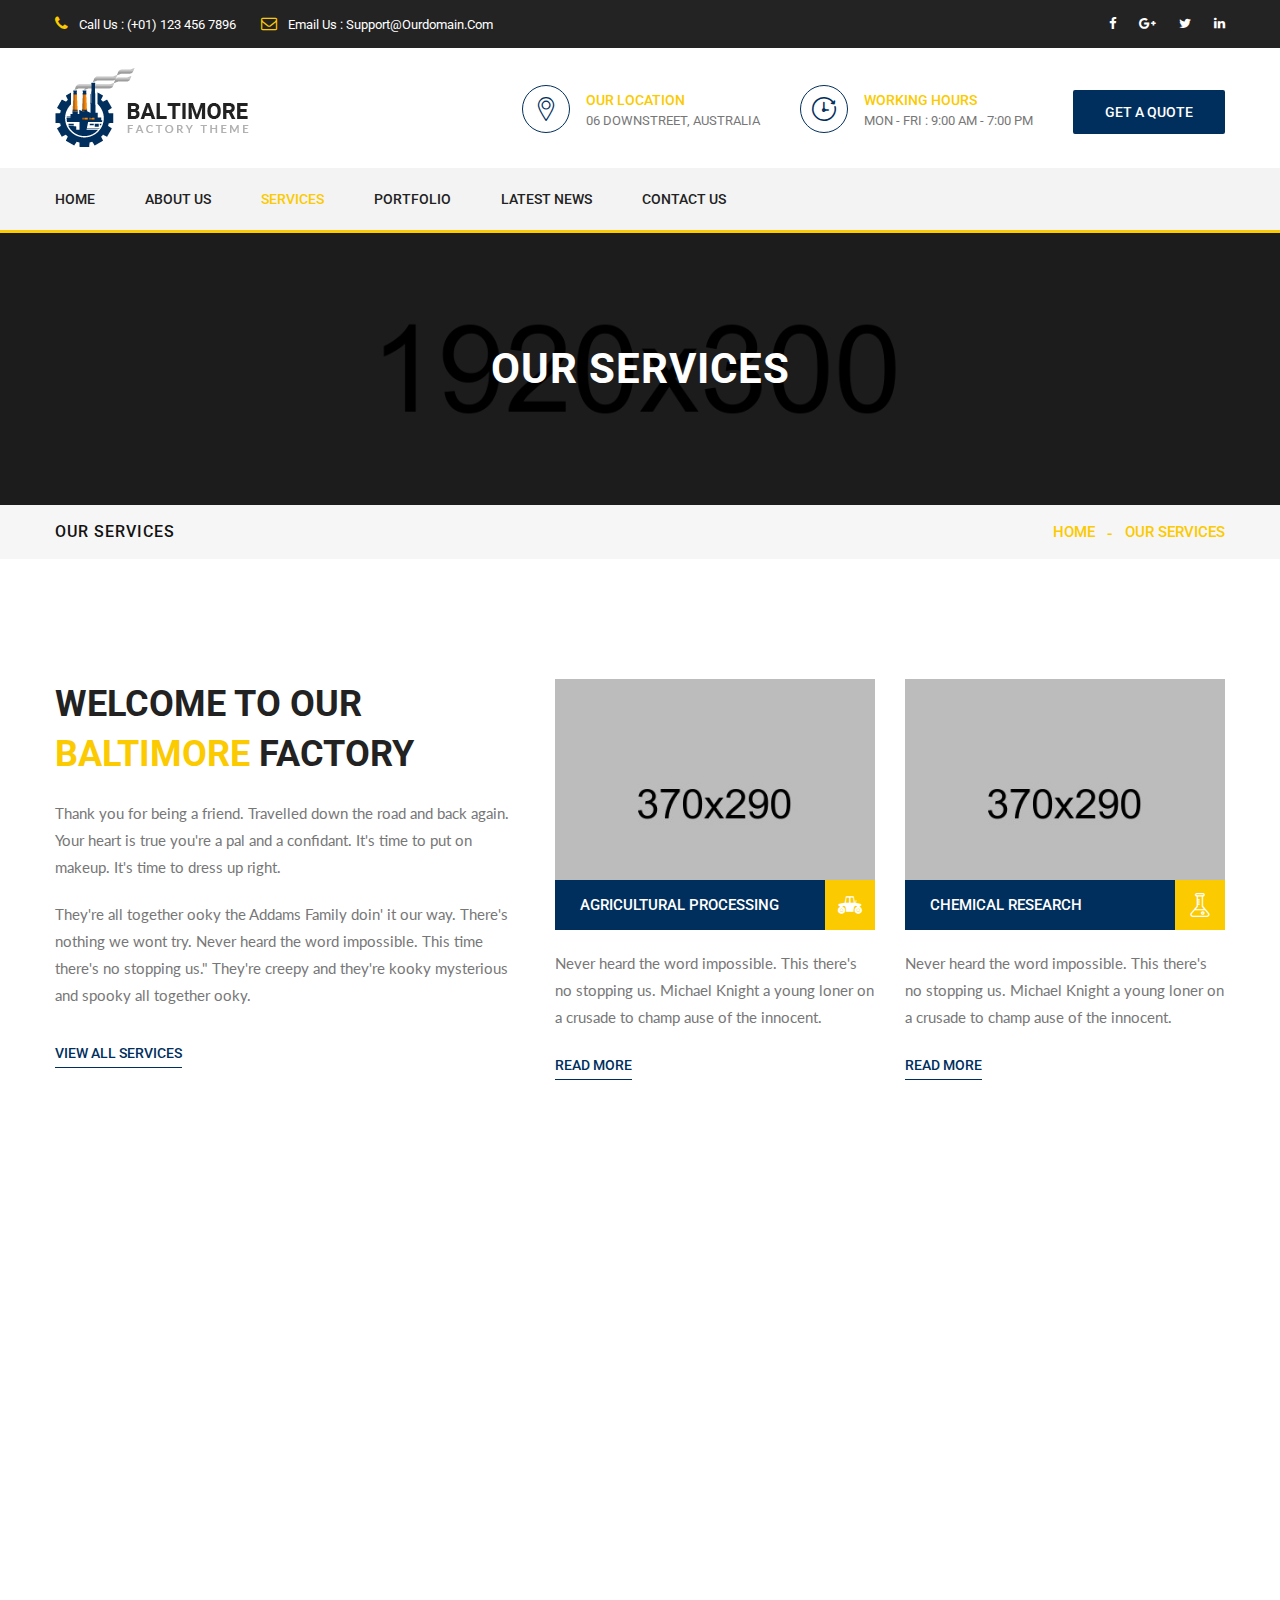
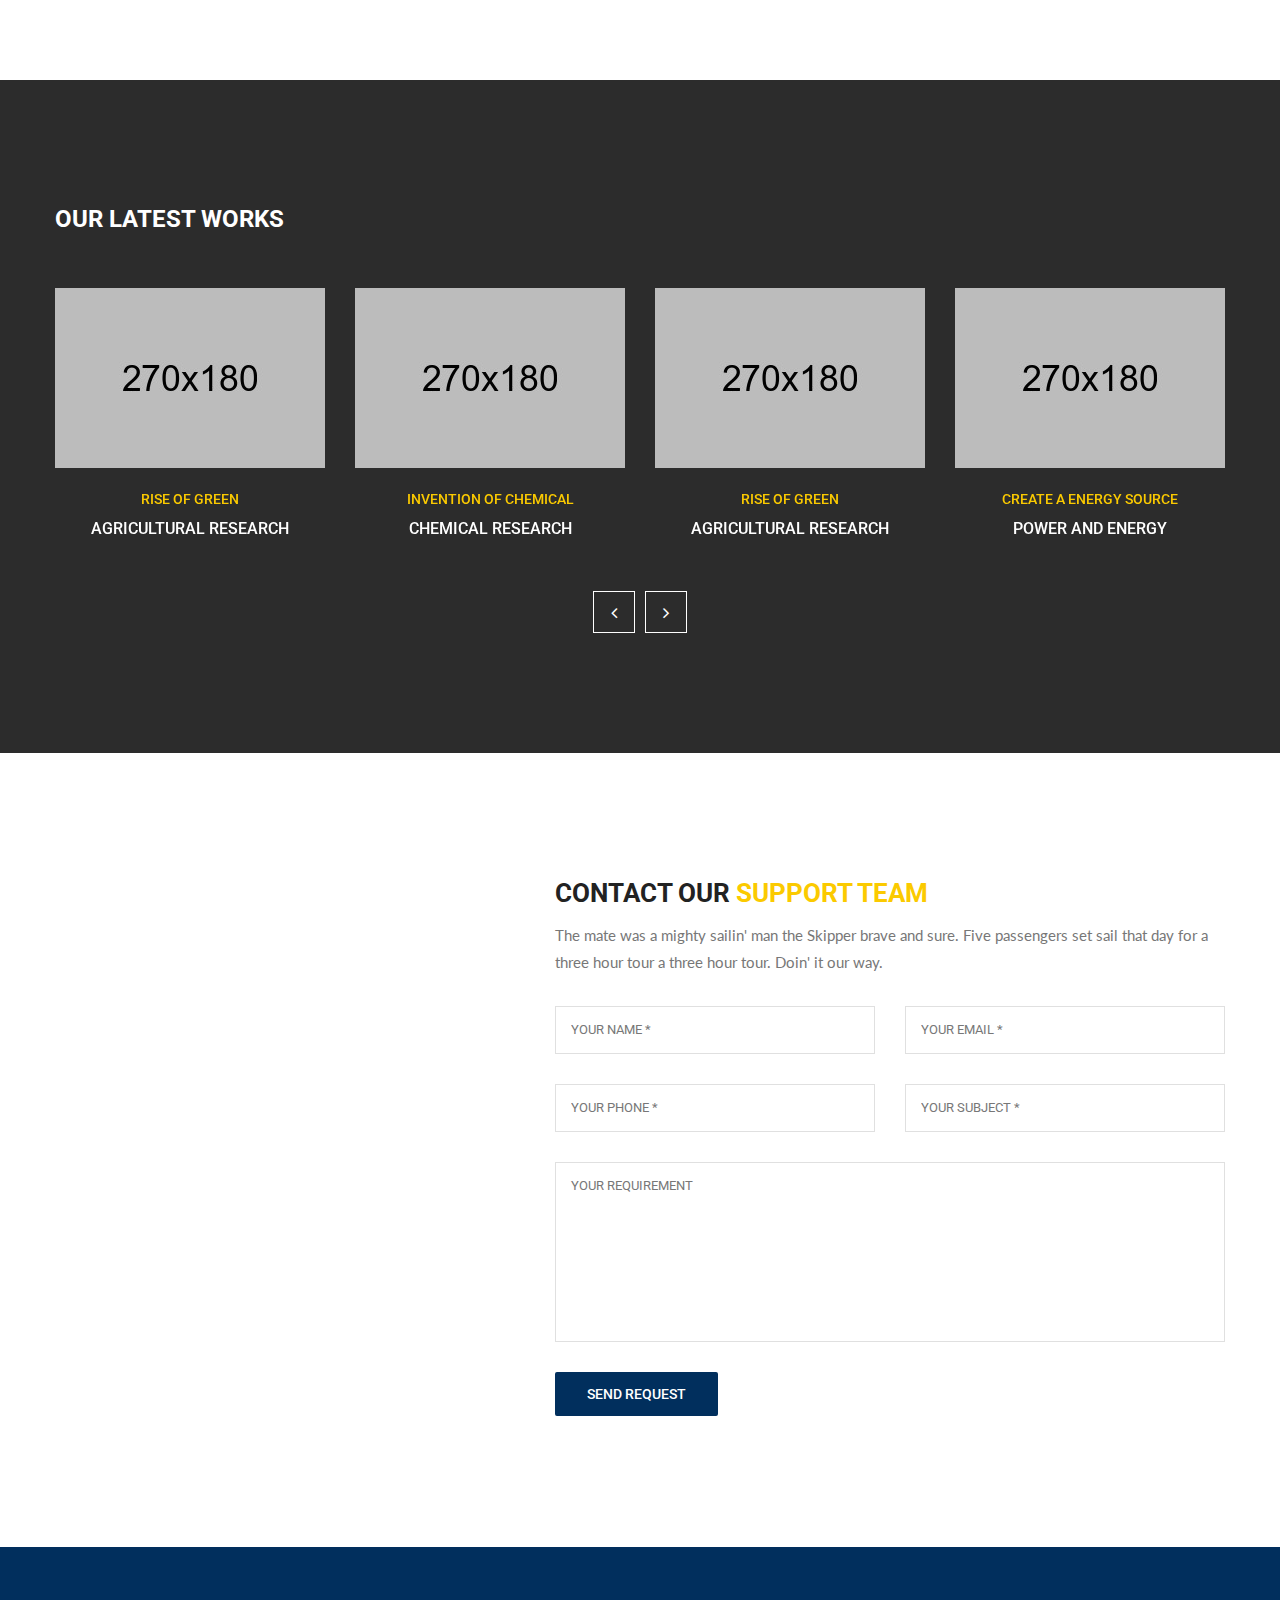
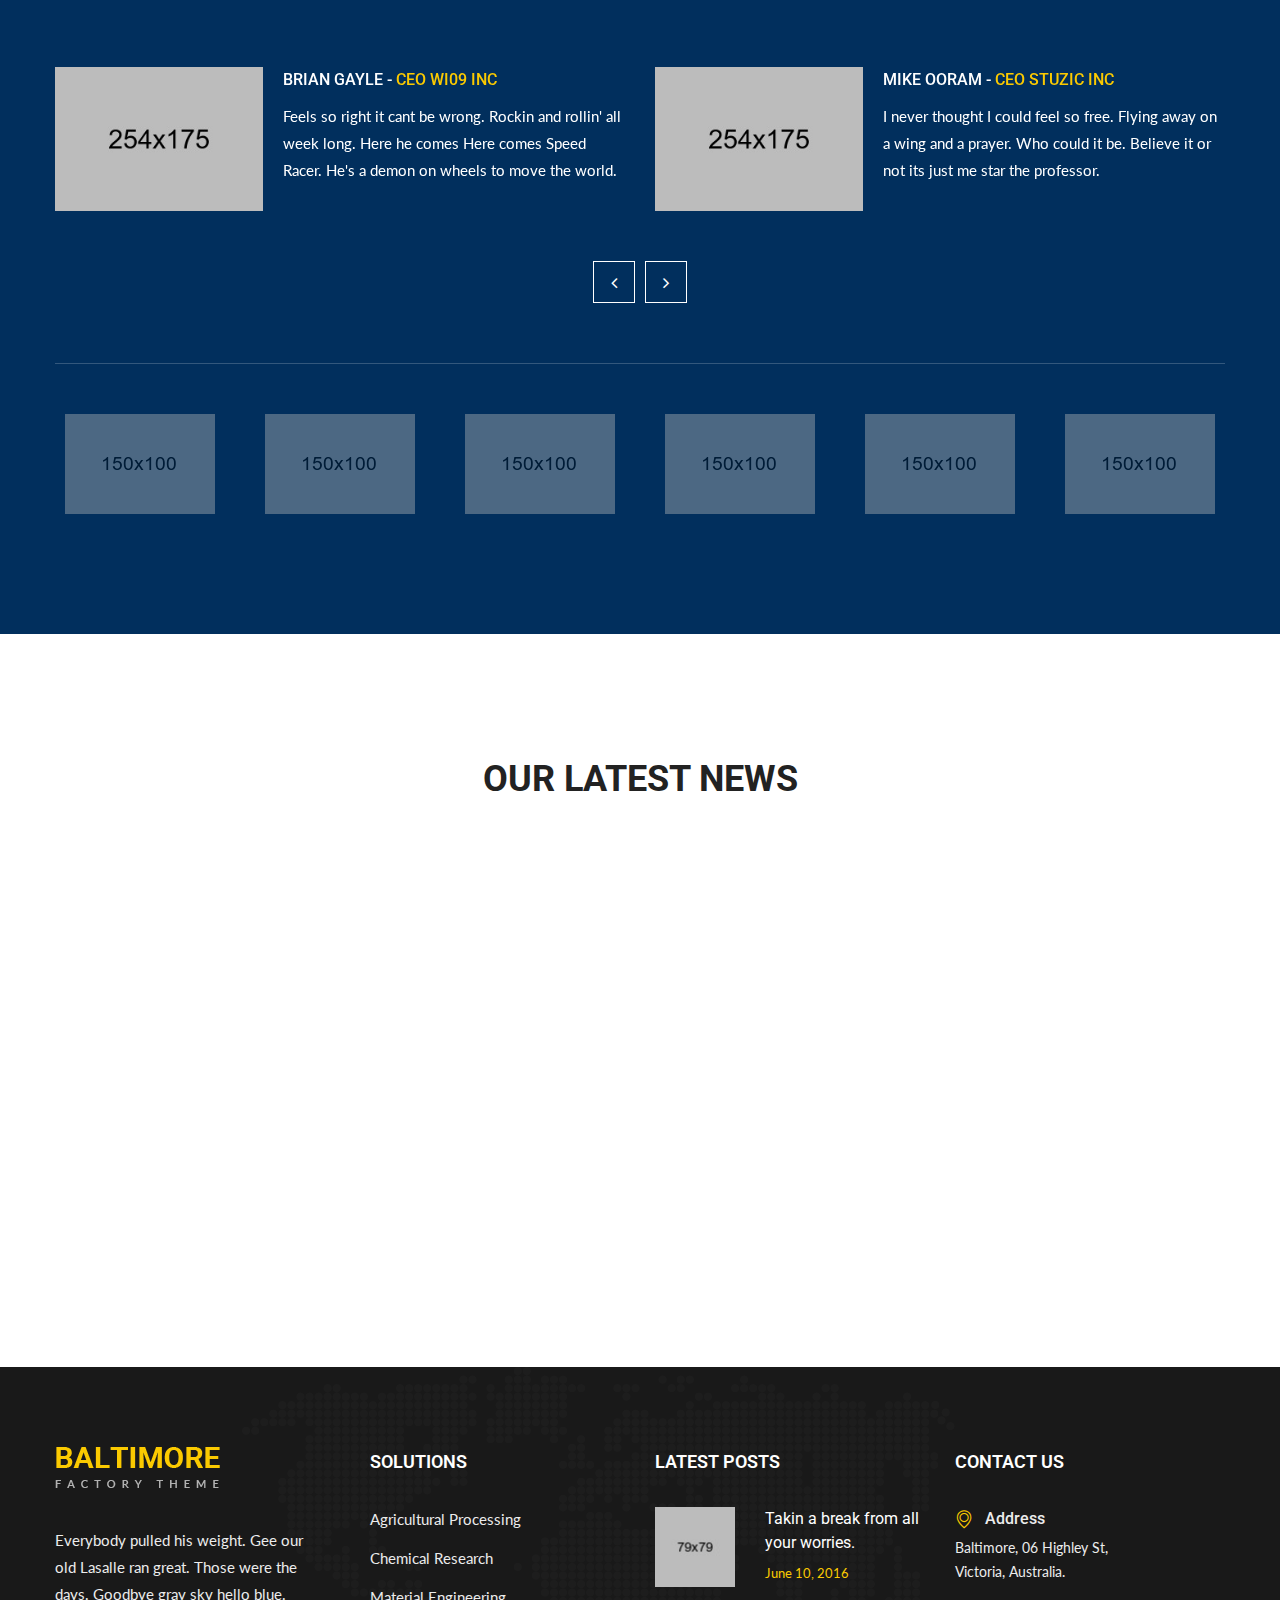
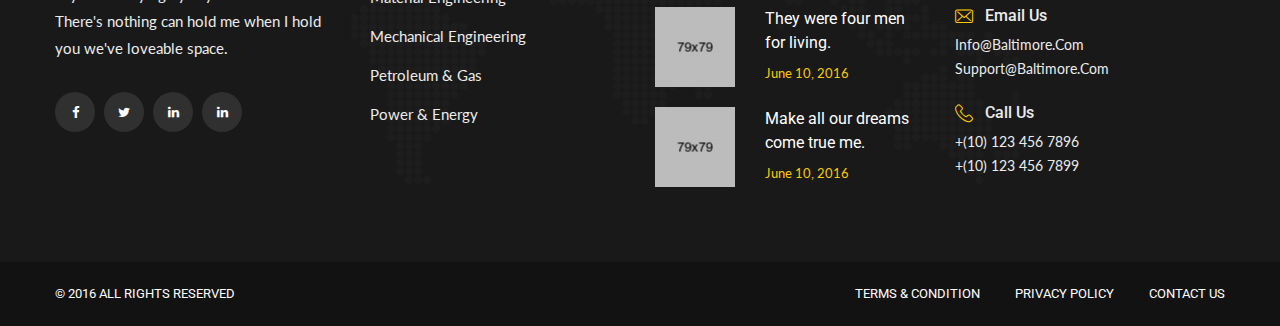
<file: services.html>
<!DOCTYPE html>
<html>
<head>
<meta charset="utf-8">
<title>Baltimore - Factory Theme HTML Template | Our Services</title>
<!-- Stylesheets -->
<link href="css/bootstrap.css" rel="stylesheet">
<link href="css/style.css" rel="stylesheet">
<!--Favicon-->
<link rel="shortcut icon" href="images/favicon.ico" type="image/x-icon">
<link rel="icon" href="images/favicon.ico" type="image/x-icon">
<!-- Responsive -->
<meta http-equiv="X-UA-Compatible" content="IE=edge">
<meta name="viewport" content="width=device-width, initial-scale=1.0, maximum-scale=1.0, user-scalable=0">
<link href="css/responsive.css" rel="stylesheet">
<!--[if lt IE 9]><script src="https://cdnjs.cloudflare.com/ajax/libs/html5shiv/3.7.3/html5shiv.js"></script><![endif]-->
<!--[if lt IE 9]><script src="js/respond.js"></script><![endif]-->
</head>

<body>
<div class="page-wrapper">
 	
    <!-- Preloader -->
    <div class="preloader"></div>
 	
    <!-- Main Header-->
    <header class="main-header">
        <!-- Header Top -->
    	<div class="header-top">
        	<div class="auto-container clearfix">
            	<!--Top Left-->
            	<div class="top-left pull-left">
                    <ul class="links-nav clearfix">
                        <li><a href="#"><span class="fa fa-phone"></span> Call Us : (+01) 123 456 7896</a></li>
                        <li><a href="#"><span class="fa fa-envelope-o"></span> Email Us : Support@ourdomain.com</a></li>
                    </ul>
                </div>
                
                <!--Top Right-->
            	<div class="top-right pull-right">
                	<div class="social-links clearfix">
                    	<a href="#"><span class="fa fa-facebook-f"></span></a>
                        <a href="#"><span class="fa fa-google-plus"></span></a>
                        <a href="#"><span class="fa fa-twitter"></span></a>
                        <a href="#"><span class="fa fa-linkedin"></span></a>
                    </div>
                </div>
            </div>
        </div><!-- Header Top End -->
        
    	<!--Header-Upper-->
        <div class="header-upper">
        	<div class="auto-container">
            	<div class="clearfix">
                	
                	<div class="pull-left logo-outer">
                    	<div class="logo"><a href="index.html"><img src="images/logo.png" alt="Baltimore" title="Baltimore"></a></div>
                    </div>
                    
                    <div class="pull-right upper-right clearfix">
                    	
                        <!--Info Box-->
                        <div class="upper-column info-box">
                        	<div class="icon-box"><span class="flaticon-location"></span></div>
                            <ul>
                            	<li><strong>Our Location</strong></li>
                                <li>06 DownStreet, Australia</li>
                            </ul>
                        </div>
                        
                        <!--Info Box-->
                        <div class="upper-column info-box">
                        	<div class="icon-box"><span class="flaticon-clock-2"></span></div>
                            <ul>
                            	<li><strong>working hours</strong></li>
                                <li>Mon - Fri : 9:00 Am - 7:00 Pm</li>
                            </ul>
                        </div>
                        
                        <!--Info Box-->
                        <div class="upper-column info-box">
                        	<div class="link-btn">
                            	<a href="#" class="theme-btn btn-style-one">get a quote</a>
                            </div>
                        </div>
                        
                    </div>
                    
                </div>
            </div>
        </div>
        
        <!--Header-Lower-->
        <div class="header-lower">
            
        	<div class="auto-container">
            	<div class="nav-outer clearfix">
                    <!-- Main Menu -->
                    <nav class="main-menu">
                        <div class="navbar-header">
                            <!-- Toggle Button -->    	
                            <button type="button" class="navbar-toggle" data-toggle="collapse" data-target=".navbar-collapse">
                            <span class="icon-bar"></span>
                            <span class="icon-bar"></span>
                            <span class="icon-bar"></span>
                            </button>
                        </div>
                        
                        <div class="navbar-collapse collapse clearfix">
                            <ul class="navigation clearfix">
                                <li class="dropdown"><a href="#">Home</a>
                                    <ul>
                                        <li><a href="index.html">Homepage Style One</a></li>
                                        <li><a href="index-2.html">Homepage Style Two</a></li>
                                        <li><a href="index-3.html">Homepage Style Three</a></li>
                                    </ul>
                                </li>
                                <li class="dropdown"><a href="#">About Us</a>
                                	<ul>
                                        <li><a href="about-us.html">About Us</a></li>
                                        <li><a href="about-us-2.html">Who We Are</a></li>
                                    </ul>
                                </li>
                                <li class="current dropdown"><a href="#">Services</a>
                                    <ul>
                                        <li><a href="services.html">Services Style One</a></li>
                                        <li><a href="services-two.html">Services Style Two</a></li>
                                        <li><a href="services-single.html">Agricultural Process</a></li>
                                        <li><a href="services-single.html">Mechanical Engineering</a></li>
                                        <li><a href="services-single.html">Material Engineering</a></li>
                                        <li><a href="services-single.html">Petroleum &amp; Gas</a></li>
                                        <li><a href="services-single.html">Power &amp; Energy</a></li>
                                    </ul>
                                </li>
                                <li class="dropdown"><a href="#">Portfolio</a>
                                    <ul>
                                    	<li><a href="portfolio-three-column.html">Portfolio 3 Column</a></li>
                                        <li><a href="portfolio-four-column.html">Portfolio 4 Column</a></li>
                                        <li><a href="portfolio-single.html">Portfolio Single</a></li>
                                        
                                    </ul>
                                </li>
                                <li class="dropdown"><a href="#">Latest News</a>
                                    <ul>
                                        <li><a href="blog-grid.html">BLog Grid View</a></li>
                                        <li><a href="blog-list.html">Blog List View</a></li>
                                        <li><a href="blog-single.html">Blog Details</a></li>
                                    </ul>
                                </li>
                                <li><a href="contact.html">Contact Us</a></li>
                            </ul>
                        </div>
                    </nav><!-- Main Menu End-->
                    
                </div>
            </div>
        </div>
        
        
        <!--Sticky Header-->
        <div class="sticky-header">
        	<div class="auto-container clearfix">
            	<!--Logo-->
            	<div class="logo pull-left">
                	<a href="index.html" class="img-responsive"><img src="images/logo-small.png" alt="Transpo" title="Transpo"></a>
                </div>
                
                <!--Right Col-->
                <div class="right-col pull-right">
                	<!-- Main Menu -->
                    <nav class="main-menu">
                        <div class="navbar-header">
                            <!-- Toggle Button -->    	
                            <button type="button" class="navbar-toggle" data-toggle="collapse" data-target=".navbar-collapse">
                            <span class="icon-bar"></span>
                            <span class="icon-bar"></span>
                            <span class="icon-bar"></span>
                            </button>
                        </div>
                        
                        <div class="navbar-collapse collapse clearfix">
                            <ul class="navigation clearfix">
                                <li class="dropdown"><a href="#">Home</a>
                                    <ul>
                                        <li><a href="index.html">Homepage Style One</a></li>
                                        <li><a href="index-2.html">Homepage Style Two</a></li>
                                        <li><a href="index-3.html">Homepage Style Three</a></li>
                                    </ul>
                                </li>
                                <li class="dropdown"><a href="#">About Us</a>
                                	<ul>
                                        <li><a href="about-us.html">About Us</a></li>
                                        <li><a href="about-us-2.html">Who We Are</a></li>
                                    </ul>
                                </li>
                                <li class="current dropdown"><a href="#">Services</a>
                                    <ul>
                                        <li><a href="services.html">Services Style One</a></li>
                                        <li><a href="services-two.html">Services Style Two</a></li>
                                        <li><a href="services-single.html">Agricultural Process</a></li>
                                        <li><a href="services-single.html">Mechanical Engineering</a></li>
                                        <li><a href="services-single.html">Material Engineering</a></li>
                                        <li><a href="services-single.html">Petroleum &amp; Gas</a></li>
                                        <li><a href="services-single.html">Power &amp; Energy</a></li>
                                    </ul>
                                </li>
                                <li class="dropdown"><a href="#">Portfolio</a>
                                    <ul>
                                    	<li><a href="portfolio-three-column.html">Portfolio 3 Column</a></li>
                                        <li><a href="portfolio-four-column.html">Portfolio 4 Column</a></li>
                                        <li><a href="portfolio-single.html">Portfolio Single</a></li>
                                        
                                    </ul>
                                </li>
                                <li class="dropdown"><a href="#">Latest News</a>
                                    <ul>
                                        <li><a href="blog-grid.html">BLog Grid View</a></li>
                                        <li><a href="blog-list.html">Blog List View</a></li>
                                        <li><a href="blog-single.html">Blog Details</a></li>
                                    </ul>
                                </li>
                                <li><a href="contact.html">Contact Us</a></li>
                            </ul>
                        </div>
                    </nav><!-- Main Menu End-->
                </div>
                
            </div>
        </div><!--End Sticky Header-->
    
    </header>
    <!--End Main Header -->
    
    
    <!--Page Title-->
    <section class="page-title" style="background-image:url(images/background/page-title-3.jpg);">
        <div class="auto-container">
            <h1>Our Services</h1>
        </div>
    </section>
    
    <!--Page Info-->
    <section class="page-info">
        <div class="auto-container clearfix">
            <div class="pull-left"><h3>Our Services</h3></div>
            <div class="pull-right">
                <ul class="bread-crumb clearfix">
                    <li><a href="index.html">Home</a></li>
                    <li>Our Services</li>
                </ul>
            </div>
        </div>
    </section>
    
    
    <!--Welcome Section-->
    <section class="welcome-section">
    	<div class="auto-container">
        	<div class="row clearfix">
            	<div class="col-lg-5 col-md-12 col-sm-12 col-xs-12">
                    <div class="welcome-content">
                        <!--Section Title-->
                        <div class="sec-title">
                            <h2>Welcome to our <span class="theme_color">baltimore</span> factory</h2>
                        </div>
                        
                        <div class="text">
                        	<p>Thank you for being a friend. Travelled down the road and back again. Your heart is true you're a pal and a confidant. It's time to put on makeup. It's time to dress up right.</p>
                            <p>They're all together ooky the Addams Family doin' it our way. There's nothing we wont try. Never heard the word impossible. This time there's no stopping us." They're creepy and they're kooky mysterious and spooky all together ooky.</p>
                        </div>
                        <div class="link-box padd-top-10"><a href="services.html" class="theme-btn normal-link alternate">View All Services</a></div>
                    </div>    	
                </div>
                
                <div class="col-lg-7 col-md-12 col-sm-12 col-xs-12">
                	<div class="row clearfix">
                        <!--Featured Service Column-->
                        <div class="featured-service-column col-md-6 col-sm-6 col-xs-12">
                            <div class="inner-box">
                                <div class="image-box">
                                    <div class="icon-box"><span class="flaticon-tractor"></span></div>
                                    <figure class="image"><a href="services-single.html"><img src="images/resource/featured-image-1.jpg" alt=""></a></figure>
                                    <a href="services-single.html" class="theme-btn service-title">Agricultural processing</a>
                                </div>
                                <div class="lower-content">
                                    <div class="text">Never heard the word impossible. This there's no stopping us. Michael Knight a young loner on a crusade to champ ause of the innocent. </div>
                                    <div class="link-box"><a href="services-single.html" class="theme-btn normal-link alternate">Read More</a></div>
                                </div>
                            </div>
                        </div>
                        
                        <!--Featured Service Column-->
                        <div class="featured-service-column col-md-6 col-sm-6 col-xs-12">
                            <div class="inner-box">
                                <div class="image-box">
                                    <div class="icon-box"><span class="flaticon-science"></span></div>
                                    <figure class="image"><a href="services-single.html"><img src="images/resource/featured-image-2.jpg" alt=""></a></figure>
                                    <a href="services-single.html" class="theme-btn service-title">chemical research</a>
                                </div>
                                <div class="lower-content">
                                    <div class="text">Never heard the word impossible. This there's no stopping us. Michael Knight a young loner on a crusade to champ ause of the innocent. </div>
                                    <div class="link-box"><a href="services-single.html" class="theme-btn normal-link alternate">Read More</a></div>
                                </div>
                            </div>
                        </div>
                    </div>
                </div>
            </div>
            
            <div class="row clearfix">
                <!--Featured Service Column-->
                <div class="featured-service-column col-md-4 col-sm-6 col-xs-12">
                    <div class="inner-box wow fadeIn" data-wow-delay="0ms" data-wow-duration="1500ms">
                        <div class="image-box">
                            <div class="icon-box"><span class="flaticon-mechanic-tool"></span></div>
                            <figure class="image"><a href="services-single.html"><img src="images/resource/featured-image-7.jpg" alt=""></a></figure>
                            <a href="services-single.html" class="theme-btn service-title">mechanical engineering</a>
                        </div>
                        <div class="lower-content">
                            <div class="text">Never heard the word impossible. This there's no stopping us. Michael Knight a young loner on a crusade to champ ause of the innocent. </div>
                            <div class="link-box"><a href="services-single.html" class="theme-btn normal-link alternate">Read More</a></div>
                        </div>
                    </div>
                </div>
                
                <!--Featured Service Column-->
                <div class="featured-service-column col-md-4 col-sm-6 col-xs-12">
                    <div class="inner-box wow fadeIn" data-wow-delay="300ms" data-wow-duration="1500ms">
                        <div class="image-box">
                            <div class="icon-box"><span class="flaticon-barrel"></span></div>
                            <figure class="image"><a href="services-single.html"><img src="images/resource/featured-image-8.jpg" alt=""></a></figure>
                            <a href="services-single.html" class="theme-btn service-title">petroleum and gas</a>
                        </div>
                        <div class="lower-content">
                            <div class="text">Never heard the word impossible. This there's no stopping us. Michael Knight a young loner on a crusade to champ ause of the innocent. </div>
                            <div class="link-box"><a href="services-single.html" class="theme-btn normal-link alternate">Read More</a></div>
                        </div>
                    </div>
                </div>
                
                <!--Featured Service Column-->
                <div class="featured-service-column col-md-4 col-sm-6 col-xs-12">
                    <div class="inner-box wow fadeIn" data-wow-delay="600ms" data-wow-duration="1500ms">
                        <div class="image-box">
                            <div class="icon-box"><span class="flaticon-idea"></span></div>
                            <figure class="image"><a href="services-single.html"><img src="images/resource/featured-image-6.jpg" alt=""></a></figure>
                            <a href="services-single.html" class="theme-btn service-title">power and energy</a>
                        </div>
                        <div class="lower-content">
                            <div class="text">Never heard the word impossible. This there's no stopping us. Michael Knight a young loner on a crusade to champ ause of the innocent. </div>
                            <div class="link-box"><a href="services-single.html" class="theme-btn normal-link alternate">Read More</a></div>
                        </div>
                    </div>
                </div>
            
            </div>
            
        </div>
    </section>
    
    
    <!--Latest Works Section-->
    <section class="latest-works-section">
    	<div class="auto-container">
    		<div class="title"><h2>Our latest works</h2></div>
            
            <!--Work Carousel-->
            <div class="work-carousel four-column-carousel">
            	<!--Latest Work Item-->
                <div class="work-item">
                	<div class="inner-box">
                    	<figure class="image-box"><a href="portfolio-single.html"><img src="images/gallery/1.jpg" alt=""></a></figure>
                        <div class="lower-content">
                        	<h4><a href="portfolio-single.html">Rise of green</a></h4>
                            <h3><a href="portfolio-single.html">Agricultural research</a></h3>
                        </div>
                    </div>
                </div>
                <!--Latest Work Item-->
                <div class="work-item">
                	<div class="inner-box">
                    	<figure class="image-box"><a href="portfolio-single.html"><img src="images/gallery/2.jpg" alt=""></a></figure>
                        <div class="lower-content">
                        	<h4><a href="portfolio-single.html">invention of chemical</a></h4>
                            <h3><a href="portfolio-single.html">Chemical research</a></h3>
                        </div>
                    </div>
                </div>
                <!--Latest Work Item-->
                <div class="work-item">
                	<div class="inner-box">
                    	<figure class="image-box"><a href="portfolio-single.html"><img src="images/gallery/3.jpg" alt=""></a></figure>
                        <div class="lower-content">
                        	<h4><a href="portfolio-single.html">Rise of green</a></h4>
                            <h3><a href="portfolio-single.html">Agricultural research</a></h3>
                        </div>
                    </div>
                </div>
                <!--Latest Work Item-->
                <div class="work-item">
                	<div class="inner-box">
                    	<figure class="image-box"><a href="portfolio-single.html"><img src="images/gallery/4.jpg" alt=""></a></figure>
                        <div class="lower-content">
                        	<h4><a href="portfolio-single.html">create a energy source</a></h4>
                            <h3><a href="portfolio-single.html">power and energy</a></h3>
                        </div>
                    </div>
                </div>
                <!--Latest Work Item-->
                <div class="work-item">
                	<div class="inner-box">
                    	<figure class="image-box"><a href="portfolio-single.html"><img src="images/gallery/1.jpg" alt=""></a></figure>
                        <div class="lower-content">
                        	<h4><a href="portfolio-single.html">Rise of green</a></h4>
                            <h3><a href="portfolio-single.html">Agricultural research</a></h3>
                        </div>
                    </div>
                </div>
                <!--Latest Work Item-->
                <div class="work-item">
                	<div class="inner-box">
                    	<figure class="image-box"><a href="portfolio-single.html"><img src="images/gallery/2.jpg" alt=""></a></figure>
                        <div class="lower-content">
                        	<h4><a href="portfolio-single.html">invention of chemical</a></h4>
                            <h3><a href="portfolio-single.html">Chemical research</a></h3>
                        </div>
                    </div>
                </div>
                <!--Latest Work Item-->
                <div class="work-item">
                	<div class="inner-box">
                    	<figure class="image-box"><a href="portfolio-single.html"><img src="images/gallery/3.jpg" alt=""></a></figure>
                        <div class="lower-content">
                        	<h4><a href="portfolio-single.html">Rise of green</a></h4>
                            <h3><a href="portfolio-single.html">Agricultural research</a></h3>
                        </div>
                    </div>
                </div>
                <!--Latest Work Item-->
                <div class="work-item">
                	<div class="inner-box">
                    	<figure class="image-box"><a href="portfolio-single.html"><img src="images/gallery/4.jpg" alt=""></a></figure>
                        <div class="lower-content">
                        	<h4><a href="portfolio-single.html">create a energy source</a></h4>
                            <h3><a href="portfolio-single.html">power and energy</a></h3>
                        </div>
                    </div>
                </div>
            </div>
            
        </div>
    </section>
    
    
    <!--Contact Style One-->
    <section class="contact-style-one">
    	<div class="auto-container">
        	<div class="row clearfix">
            	<!--Column-->
                <div class="column info-column col-lg-5 col-md-6 col-sm-12 col-xs-12">
                	<div class="info-box wow fadeInLeft" data-wow-delay="0ms" data-wow-duration="1500ms">
                    	<h3>get in touch with our best <span class="theme_color">support team</span></h3>
                        <div class="text">The first mate and his Skipper too will do their very best to make the others comfortable in their tropic island nest. The Brady Bunch the Brady Bunch that's the way we all be brady bunch.</div>
                        <ul class="info-list">
                            <li>06 Factory Theme, Design Street,<br>Downtown, Victoria, Australia.</li>
                            <li><strong>Phone :</strong> (+01) 123 456 7896</li>
                            <li><strong>Office :</strong> (+01) 004 2254 8593</li>
                            <li><strong>Fax :</strong> (+01) 123 456 7800</li>
                            <li><strong>Email :</strong> Suport@Domain.com</li>
                        </ul>
                    </div>
                </div>
                
                <!--Column-->
                <div class="column form-column col-lg-7 col-md-6 col-sm-12 col-xs-12">
                	<div class="info-box">
                    	<div class="upper-content">
                            <h3>Contact our <span class="theme_color">support team</span></h3>
                            <div class="text">The mate was a mighty sailin' man the Skipper brave and sure. Five passengers set sail that day for a three hour tour a three hour tour. Doin' it our way.</div>
                        </div>
                        
                        <div class="default-form">
                        <form method="post" action="contact.html" id="contact-form">
                            <div class="row clearfix">
                                <div class="form-group col-md-6 col-sm-6 col-xs-12">
                                    <input type="text" name="username" value="" placeholder="Your Name *" required>
                                </div>
                                
                                <div class="form-group col-md-6 col-sm-6 col-xs-12">
                                    <input type="email" name="email" value="" placeholder="Your Email *" required>
                                </div>
                                
                                <div class="form-group col-md-6 col-sm-6 col-xs-12">
                                    <input type="text" name="phone" value="" placeholder="Your Phone *" required>
                                </div>
                                
                                <div class="form-group col-md-6 col-sm-6 col-xs-12">
                                    <input type="text" name="subject" value="" placeholder="Your Subject *">
                                </div>
                                
                                <div class="form-group col-md-12 col-sm-12 col-xs-12">
                                    <textarea name="message" placeholder="Your Requirement" required></textarea>
                                </div>
                            </div>
                            
                            <button type="submit" class="theme-btn btn-style-one">send request</button>
                            
                        </form>
                        
                    </div>
                    
                    </div>
                </div>
                
            </div>
        </div>
    </section>
    
    
    <!--Testimonial Style Three-->
    <section class="testimonial-style-three">
    	<div class="auto-container">
            <!--Testimonial Carousel-->
            <div class="testimonial-carousel two-column-carousel">
                <!--Slide Item-->
                <div class="slide-item">
                    <div class="inner-box clearfix">
                        <div class="image-outer">
                        	<figure class="author-image"><img src="images/resource/testi-image-6.jpg" alt=""></figure>
                        </div>
                        <div class="content-outer">
                        	<h4>Brian Gayle - <span class="theme_color">CEO WI09 INC</span></h4>
                        	<div class="text">Feels so right it cant be wrong. Rockin and rollin' all week long. Here he comes Here comes Speed Racer. He's a demon on wheels to move the world. </div>
                        </div>
                    </div>
                </div>
                <!--Slide Item-->
                <div class="slide-item">
                    <div class="inner-box clearfix">
                        <div class="image-outer">
                        	<figure class="author-image"><img src="images/resource/testi-image-7.jpg" alt=""></figure>
                        </div>
                        <div class="content-outer">
                        	<h4>mike Ooram - <span class="theme_color">CEO Stuzic INC</span></h4>
                        	<div class="text">I never thought I could feel so free. Flying away on a wing and a prayer. Who could it be. Believe it or not its just me star the professor.</div>
                        </div>
                    </div>
                </div>
                <!--Slide Item-->
                <div class="slide-item">
                    <div class="inner-box clearfix">
                        <div class="image-outer">
                        	<figure class="author-image"><img src="images/resource/testi-image-6.jpg" alt=""></figure>
                        </div>
                        <div class="content-outer">
                        	<h4>Brian Gayle - <span class="theme_color">CEO WI09 INC</span></h4>
                        	<div class="text">Feels so right it cant be wrong. Rockin and rollin' all week long. Here he comes Here comes Speed Racer. He's a demon on wheels to move the world. </div>
                        </div>
                    </div>
                </div>
                <!--Slide Item-->
                <div class="slide-item">
                    <div class="inner-box clearfix">
                        <div class="image-outer">
                        	<figure class="author-image"><img src="images/resource/testi-image-7.jpg" alt=""></figure>
                        </div>
                        <div class="content-outer">
                        	<h4>mike Ooram - <span class="theme_color">CEO Stuzic INC</span></h4>
                        	<div class="text">I never thought I could feel so free. Flying away on a wing and a prayer. Who could it be. Believe it or not its just me star the professor.</div>
                        </div>
                    </div>
                </div>
                
            </div>
            
            <!--Sponsors Carousel-->
            <section class="sponsors-style-one">
                <!--Sponsors SLider-->
                <ul class="sponsors-slider">
                    <li><a href="#"><img src="images/clients/1.png" alt=""></a></li>
                    <li><a href="#"><img src="images/clients/2.png" alt=""></a></li>
                    <li><a href="#"><img src="images/clients/3.png" alt=""></a></li>
                    <li><a href="#"><img src="images/clients/4.png" alt=""></a></li>
                    <li><a href="#"><img src="images/clients/5.png" alt=""></a></li>
                    <li><a href="#"><img src="images/clients/6.png" alt=""></a></li>
                    <li><a href="#"><img src="images/clients/1.png" alt=""></a></li>
                    <li><a href="#"><img src="images/clients/2.png" alt=""></a></li>
                    <li><a href="#"><img src="images/clients/3.png" alt=""></a></li>
                    <li><a href="#"><img src="images/clients/4.png" alt=""></a></li>
                    <li><a href="#"><img src="images/clients/5.png" alt=""></a></li>
                    <li><a href="#"><img src="images/clients/6.png" alt=""></a></li>
                </ul>
            </section>
                
        </div>
    </section>
    
    
    <!--News Section-->
    <section class="news-section">
    	<div class="auto-container">
        	<!--Section Title-->
            <div class="sec-title text-center"><h2>Our latest news</h2></div>
            
        	<div class="row clearfix">
            	<!--News Style One-->
                <div class="news-style-one col-md-4 col-sm-6 col-xs-12">
                	<div class="inner-box wow fadeInRight" data-wow-delay="0ms" data-wow-duration="1500ms">
                    	<div class="image-box">
                        	<figure class="image"><a href="blog-single.html"><img src="images/resource/blog-image-1.jpg" alt=""></a></figure>
                            <div class="date">18<span class="month">Jul</span></div>
                        </div>
                        <div class="lower-content">
                        	<h3><a href="blog-single.html">Got a dream and we just know now</a></h3>
                            <div class="text">The first mate and his Skipper too will do their very best to make the others comfortable their tropic island nest phone no lights no motor.</div>
                            <div class="link-box"><a href="blog-single.html" class="theme-btn normal-link">Read More</a></div>
                        </div>
                    </div>
                </div>
                
                <!--News Style One-->
                <div class="news-style-one col-md-4 col-sm-6 col-xs-12">
                	<div class="inner-box wow fadeInRight" data-wow-delay="300ms" data-wow-duration="1500ms">
                    	<div class="image-box">
                        	<figure class="image"><a href="blog-single.html"><img src="images/resource/blog-image-2.jpg" alt=""></a></figure>
                            <div class="date">16<span class="month">Jul</span></div>
                        </div>
                        <div class="lower-content">
                        	<h3><a href="blog-single.html">On my way to where the air is sweet</a></h3>
                            <div class="text">Come and listen to a story about a man named Jed   a poor mountaineer barely kept his family fed. Here's the story of a man named.</div>
                            <div class="link-box"><a href="blog-single.html" class="theme-btn normal-link">Read More</a></div>
                        </div>
                    </div>
                </div>
                
                <!--News Style One-->
                <div class="news-style-one col-md-4 col-sm-6 col-xs-12">
                	<div class="inner-box wow fadeInRight" data-wow-delay="600ms" data-wow-duration="1500ms">
                    	<div class="image-box">
                        	<figure class="image"><a href="blog-single.html"><img src="images/resource/blog-image-3.jpg" alt=""></a></figure>
                            <div class="date">12<span class="month">Jul</span></div>
                        </div>
                        <div class="lower-content">
                        	<h3><a href="blog-single.html">Those were the days kind of packin </a></h3>
                            <div class="text">Fleeing from the Cylon tyranny the last Battlestar Galactica leads a rag-tag fugitive fleet on a lonely quest - a shining planet known as Earth. </div>
                            <div class="link-box"><a href="blog-single.html" class="theme-btn normal-link">Read More</a></div>
                        </div>
                    </div>
                </div>
                
            </div>
        </div>
    </section>
    
    
    <!--Main Footer-->
    <footer class="main-footer">
    	<div class="auto-container">
        
            <!--Widgets Section-->
            <div class="widgets-section">
            	<div class="row clearfix">
                	<!--Big Column-->
                	<div class="big-column col-md-6 col-sm-12 col-xs-12">
                    	<div class="row clearfix">
                            
                            <!--Footer Column-->
                        	<div class="footer-column col-md-6 col-sm-6 col-xs-12">
                            	<div class="footer-widget about-widget">
                                	<!--Logo-->
                                	<div class="footer-logo"><a href="index.html"><img src="images/logo-2.png" alt=""></a></div>
                                    
                                    <div class="widget-content">
                                    	<div class="text">Everybody pulled his weight. Gee our old Lasalle ran great. Those were the days. Goodbye gray sky hello blue. There's nothing can hold me when I hold you we've loveable space.</div>
                                        
                                        <div class="social-links">
                                        	<a href="#"><span class="fa fa-facebook-f"></span></a>
                                            <a href="#"><span class="fa fa-twitter"></span></a>
                                            <a href="#"><span class="fa fa-linkedin"></span></a>
                                            <a href="#"><span class="fa fa-linkedin"></span></a>
                                        </div>
                                    </div>
                                </div>
                            </div>
                            
                            <!--Footer Column-->
                        	<div class="footer-column col-md-6 col-sm-6 col-xs-12">
                            	<div class="footer-widget links-widget">
                                	<h2>Solutions</h2>
                                    <div class="widget-content">
                                    	<ul class="list">
                                        	<li><a href="#">Agricultural Processing</a></li>
                                            <li><a href="#">Chemical Research</a></li>
                                            <li><a href="#">Material Engineering</a></li>
                                            <li><a href="#">Mechanical Engineering</a></li>
                                            <li><a href="#">Petroleum &amp; Gas</a></li>
                                            <li><a href="#">Power &amp; Energy</a></li>
                                        </ul>
                                    </div>
                                </div>
                            </div>
                            
                        </div>
                    </div>
                    
                    <!--Big Column-->
                	<div class="big-column col-md-6 col-sm-12 col-xs-12">
                    	<div class="row clearfix">
                            
                            <!--Footer Column-->
                        	<div class="footer-column col-md-6 col-sm-6 col-xs-12">
                            	<div class="footer-widget news-widget">
                                	<h2>latest Posts</h2>
                                    <div class="widget-content">
                                    	<!--Post-->
                                        <div class="post">
                                        	<figure class="post-thumb"><a href="#"><img src="images/resource/post-thumb-1.jpg" alt=""></a></figure>
                                            <h4><a href="#">Takin a break from all your worries.</a></h4>
                                            <div class="time">June 10, 2016</div>
                                        </div>
                                        <!--Post-->
                                        <div class="post">
                                        	<figure class="post-thumb"><a href="#"><img src="images/resource/post-thumb-2.jpg" alt=""></a></figure>
                                            <h4><a href="#">They were four men for living.</a></h4>
                                            <div class="time">June 10, 2016</div>
                                        </div>
                                        <!--Post-->
                                        <div class="post">
                                        	<figure class="post-thumb"><a href="#"><img src="images/resource/post-thumb-3.jpg" alt=""></a></figure>
                                            <h4><a href="#">Make all our dreams come true me.</a></h4>
                                            <div class="time">June 10, 2016</div>
                                        </div>
                                    </div>
                                </div>
                            </div>
                            
                            <!--Footer Column-->
                        	<div class="footer-column col-md-6 col-sm-6 col-xs-12">
                            	<div class="footer-widget contact-widget">
                                	<h2>Contact us</h2>
                                    <div class="widget-content">
                                        <ul class="contact-info">
                                        	<li><h4><span class="icon flaticon-placeholder"></span> Address</h4><div class="text">Baltimore, 06 Highley St, <br>Victoria, Australia.</div></li>
                                            <li><h4><span class="icon flaticon-envelope-1"></span> Email us</h4><div class="text">Info@Baltimore.Com <br>Support@Baltimore.Com</div></li>
                                            <li><h4><span class="icon flaticon-telephone-1"></span> Call Us</h4><div class="text">+(10) 123 456 7896 <br>+(10) 123 456 7899</div></li>
                                        </ul>
                                    </div>
                                </div>
                            </div>
                            
                        </div>
                    </div>
                    
                 </div>
         	</div>
         
        </div>
        
        <!--Footer Bottom-->
        <div class="footer-bottom">
        	<div class="auto-container">
                <div class="row clearfix">
                    <div class="col-lg-5 col-md-12 col-xs-12"><div class="copyright-text">&copy; 2016 All Rights Reserved</div></div>
                    <div class="col-lg-7 col-md-12 col-xs-12">
                        <!--Bottom Nav-->
                        <nav class="footer-nav clearfix">
                            <ul class="pull-right clearfix">
                                <li><a href="#">terms &amp; condition</a></li>
                                <li><a href="#">privacy policy</a></li>
                                <li><a href="contact.html">contact us</a></li>
                            </ul>
                        </nav>
                    </div>
                </div>
            </div>
            
        </div>
         
    </footer>
    
    
</div>
<!--End pagewrapper-->

<!--Scroll to top-->
<div class="scroll-to-top scroll-to-target" data-target=".main-header"><span class="icon flaticon-airplane-1"></span></div>


<script src="js/jquery.js"></script> 
<script src="js/bootstrap.min.js"></script>
<script src="js/jquery.fancybox.pack.js"></script>
<script src="js/jquery.fancybox-media.js"></script>
<script src="js/owl.js"></script>
<script src="js/validate.js"></script>
<script src="js/wow.js"></script>
<script src="js/script.js"></script>
</body>
</html>
</file>
<file: css/revolution-slider.css>
.tp-static-layers{position:absolute;z-index:505;top:0;left:0}.tp-hide-revslider,.tp-caption.tp-hidden-caption{visibility:hidden!important;display:none!important}.tp-caption{z-index:1;white-space:nowrap}.tp-caption-demo .tp-caption{position:relative!important;display:inline-block;margin-bottom:10px;margin-right:20px!important}.tp-caption.whitedivider3px{color:#000;text-shadow:none;background-color:#fff;background-color:rgba(255,255,255,1);text-decoration:none;min-width:408px;min-height:3px;background-position:initial initial;background-repeat:initial initial;border-width:0;border-color:#000;border-style:none}.tp-caption.finewide_large_white{color:#fff;text-shadow:none;font-size:60px;line-height:60px;font-weight:300;font-family:"Open Sans",sans-serif;background-color:transparent;text-decoration:none;text-transform:uppercase;letter-spacing:8px;border-width:0;border-color:#000;border-style:none}.tp-caption.whitedivider3px{color:#000;text-shadow:none;background-color:#fff;background-color:rgba(255,255,255,1);text-decoration:none;font-size:0;line-height:0;min-width:468px;min-height:3px;border-width:0;border-color:#000;border-style:none}.tp-caption.finewide_medium_white{color:#fff;text-shadow:none;font-size:37px;line-height:37px;font-weight:300;font-family:"Open Sans",sans-serif;background-color:transparent;text-decoration:none;text-transform:uppercase;letter-spacing:5px;border-width:0;border-color:#000;border-style:none}.tp-caption.boldwide_small_white{font-size:25px;line-height:25px;font-weight:800;font-family:"Open Sans",sans-serif;color:#fff;text-decoration:none;background-color:transparent;text-shadow:none;text-transform:uppercase;letter-spacing:5px;border-width:0;border-color:#000;border-style:none}.tp-caption.whitedivider3px_vertical{color:#000;text-shadow:none;background-color:#fff;background-color:rgba(255,255,255,1);text-decoration:none;font-size:0;line-height:0;min-width:3px;min-height:130px;border-width:0;border-color:#000;border-style:none}.tp-caption.finewide_small_white{color:#fff;text-shadow:none;font-size:25px;line-height:25px;font-weight:300;font-family:"Open Sans",sans-serif;background-color:transparent;text-decoration:none;text-transform:uppercase;letter-spacing:5px;border-width:0;border-color:#000;border-style:none}.tp-caption.finewide_verysmall_white_mw{font-size:13px;line-height:25px;font-weight:400;font-family:"Open Sans",sans-serif;color:#fff;text-decoration:none;background-color:transparent;text-shadow:none;text-transform:uppercase;letter-spacing:5px;max-width:470px;white-space:normal!important;border-width:0;border-color:#000;border-style:none}.tp-caption.lightgrey_divider{text-decoration:none;background-color:#ebebeb;background-color:rgba(235,235,235,1);width:370px;height:3px;background-position:initial initial;background-repeat:initial initial;border-width:0;border-color:#222;border-style:none}.tp-caption.finewide_large_white{color:#FFF;text-shadow:none;font-size:60px;line-height:60px;font-weight:300;font-family:"Open Sans",sans-serif;background-color:rgba(0,0,0,0);text-decoration:none;text-transform:uppercase;letter-spacing:8px;border-width:0;border-color:#000;border-style:none}.tp-caption.finewide_medium_white{color:#FFF;text-shadow:none;font-size:34px;line-height:34px;font-weight:300;font-family:"Open Sans",sans-serif;background-color:rgba(0,0,0,0);text-decoration:none;text-transform:uppercase;letter-spacing:5px;border-width:0;border-color:#000;border-style:none}.tp-caption.huge_red{position:absolute;color:#df4b6b;font-weight:400;font-size:150px;line-height:130px;font-family:'Oswald',sans-serif;margin:0;border-width:0;border-style:none;white-space:nowrap;background-color:#2d3136;padding:0}.tp-caption.middle_yellow{position:absolute;color:#fbd572;font-weight:600;font-size:50px;line-height:50px;font-family:'Open Sans',sans-serif;margin:0;border-width:0;border-style:none;white-space:nowrap}.tp-caption.huge_thin_yellow{position:absolute;color:#fbd572;font-weight:300;font-size:90px;line-height:90px;font-family:'Open Sans',sans-serif;margin:0;letter-spacing:20px;border-width:0;border-style:none;white-space:nowrap}.tp-caption.big_dark{position:absolute;color:#333;font-weight:700;font-size:70px;line-height:70px;font-family:"Open Sans";margin:0;border-width:0;border-style:none;white-space:nowrap}.tp-caption.medium_dark{position:absolute;color:#333;font-weight:300;font-size:40px;line-height:40px;font-family:"Open Sans";margin:0;letter-spacing:5px;border-width:0;border-style:none;white-space:nowrap}.tp-caption.medium_grey{position:absolute;color:#fff;text-shadow:0 2px 5px rgba(0,0,0,0.5);font-weight:700;font-size:20px;line-height:20px;font-family:Arial;padding:2px 4px;margin:0;border-width:0;border-style:none;background-color:#888;white-space:nowrap}.tp-caption.small_text{position:absolute;color:#fff;text-shadow:0 2px 5px rgba(0,0,0,0.5);font-weight:700;font-size:14px;line-height:20px;font-family:Arial;margin:0;border-width:0;border-style:none;white-space:nowrap}.tp-caption.medium_text{position:absolute;color:#fff;text-shadow:0 2px 5px rgba(0,0,0,0.5);font-weight:700;font-size:20px;line-height:20px;font-family:Arial;margin:0;border-width:0;border-style:none;white-space:nowrap}.tp-caption.large_bold_white_25{font-size:55px;line-height:65px;font-weight:700;font-family:"Open Sans";color:#fff;text-decoration:none;background-color:transparent;text-align:center;text-shadow:#000 0 5px 10px;border-width:0;border-color:#fff;border-style:none}.tp-caption.medium_text_shadow{font-size:25px;line-height:25px;font-weight:600;font-family:"Open Sans";color:#fff;text-decoration:none;background-color:transparent;text-align:center;text-shadow:#000 0 5px 10px;border-width:0;border-color:#fff;border-style:none}.tp-caption.large_text{position:absolute;color:#fff;text-shadow:0 2px 5px rgba(0,0,0,0.5);font-weight:700;font-size:40px;line-height:40px;font-family:Arial;margin:0;border-width:0;border-style:none;white-space:nowrap}.tp-caption.medium_bold_grey{font-size:30px;line-height:30px;font-weight:800;font-family:"Open Sans";color:#666;text-decoration:none;background-color:transparent;text-shadow:none;margin:0;padding:1px 4px 0;border-width:0;border-color:#ffd658;border-style:none}.tp-caption.very_large_text{position:absolute;color:#fff;text-shadow:0 2px 5px rgba(0,0,0,0.5);font-weight:700;font-size:60px;line-height:60px;font-family:Arial;margin:0;border-width:0;border-style:none;white-space:nowrap;letter-spacing:-2px}.tp-caption.very_big_white{position:absolute;color:#fff;text-shadow:none;font-weight:800;font-size:60px;line-height:60px;font-family:Arial;margin:0;border-width:0;border-style:none;white-space:nowrap;padding:0 4px;padding-top:1px;background-color:#000}.tp-caption.very_big_black{position:absolute;color:#000;text-shadow:none;font-weight:700;font-size:60px;line-height:60px;font-family:Arial;margin:0;border-width:0;border-style:none;white-space:nowrap;padding:0 4px;padding-top:1px;background-color:#fff}.tp-caption.modern_medium_fat{position:absolute;color:#000;text-shadow:none;font-weight:800;font-size:24px;line-height:20px;font-family:"Open Sans",sans-serif;margin:0;border-width:0;border-style:none;white-space:nowrap}.tp-caption.modern_medium_fat_white{position:absolute;color:#fff;text-shadow:none;font-weight:800;font-size:24px;line-height:20px;font-family:"Open Sans",sans-serif;margin:0;border-width:0;border-style:none;white-space:nowrap}.tp-caption.modern_medium_light{position:absolute;color:#000;text-shadow:none;font-weight:300;font-size:24px;line-height:20px;font-family:"Open Sans",sans-serif;margin:0;border-width:0;border-style:none;white-space:nowrap}.tp-caption.modern_big_bluebg{position:absolute;color:#fff;text-shadow:none;font-weight:800;font-size:30px;line-height:36px;font-family:"Open Sans",sans-serif;padding:3px 10px;margin:0;border-width:0;border-style:none;background-color:#4e5b6c;letter-spacing:0}.tp-caption.modern_big_redbg{position:absolute;color:#fff;text-shadow:none;font-weight:300;font-size:30px;line-height:36px;font-family:"Open Sans",sans-serif;padding:3px 10px;padding-top:1px;margin:0;border-width:0;border-style:none;background-color:#de543e;letter-spacing:0}.tp-caption.modern_small_text_dark{position:absolute;color:#555;text-shadow:none;font-size:14px;line-height:22px;font-family:Arial;margin:0;border-width:0;border-style:none;white-space:nowrap}.tp-caption.boxshadow{-moz-box-shadow:0 0 20px rgba(0,0,0,0.5);-webkit-box-shadow:0 0 20px rgba(0,0,0,0.5);box-shadow:0 0 20px rgba(0,0,0,0.5)}.tp-caption.black{color:#000;text-shadow:none}.tp-caption.noshadow{text-shadow:none}.tp-caption a{color:#ff7302;text-shadow:none;-webkit-transition:all .2s ease-out;-moz-transition:all .2s ease-out;-o-transition:all .2s ease-out;-ms-transition:all .2s ease-out}.tp-caption a:hover{color:#ffa902}.tp-caption.thinheadline_dark{position:absolute;color:rgba(0,0,0,0.85);text-shadow:none;font-weight:300;font-size:30px;line-height:30px;font-family:"Open Sans";background-color:transparent}.tp-caption.thintext_dark{position:absolute;color:rgba(0,0,0,0.85);text-shadow:none;font-weight:300;font-size:16px;line-height:26px;font-family:"Open Sans";background-color:transparent}.tp-caption.medium_bg_red a{color:#fff;text-decoration:none}.tp-caption.medium_bg_red a:hover{color:#fff;text-decoration:underline}.tp-caption.smoothcircle{font-size:30px;line-height:75px;font-weight:800;font-family:"Open Sans";color:#fff;text-decoration:none;background-color:#000;background-color:rgba(0,0,0,0.498039);padding:50px 25px;text-align:center;border-radius:500px 500px 500px 500px;border-width:0;border-color:#000;border-style:none}.tp-caption.largeblackbg{font-size:50px;line-height:70px;font-weight:300;font-family:"Open Sans";color:#fff;text-decoration:none;background-color:#000;padding:0 20px 5px;text-shadow:none;border-width:0;border-color:#fff;border-style:none}.tp-caption.largepinkbg{position:absolute;color:#fff;text-shadow:none;font-weight:300;font-size:50px;line-height:70px;font-family:"Open Sans";background-color:#db4360;padding:0 20px;-webkit-border-radius:0;-moz-border-radius:0;border-radius:0}.tp-caption.largewhitebg{position:absolute;color:#000;text-shadow:none;font-weight:300;font-size:50px;line-height:70px;font-family:"Open Sans";background-color:#fff;padding:0 20px;-webkit-border-radius:0;-moz-border-radius:0;border-radius:0}.tp-caption.largegreenbg{position:absolute;color:#fff;text-shadow:none;font-weight:300;font-size:50px;line-height:70px;font-family:"Open Sans";background-color:#67ae73;padding:0 20px;-webkit-border-radius:0;-moz-border-radius:0;border-radius:0}.tp-caption.excerpt{font-size:36px;line-height:36px;font-weight:700;font-family:Arial;color:#fff;text-decoration:none;background-color:rgba(0,0,0,1);text-shadow:none;margin:0;letter-spacing:-1.5px;padding:1px 4px 0 4px;width:150px;white-space:normal!important;height:auto;border-width:0;border-color:#fff;border-style:none}.tp-caption.large_bold_grey{font-size:60px;line-height:60px;font-weight:800;font-family:"Open Sans";color:#666;text-decoration:none;background-color:transparent;text-shadow:none;margin:0;padding:1px 4px 0;border-width:0;border-color:#ffd658;border-style:none}.tp-caption.medium_thin_grey{font-size:34px;line-height:30px;font-weight:300;font-family:"Open Sans";color:#666;text-decoration:none;background-color:transparent;padding:1px 4px 0;text-shadow:none;margin:0;border-width:0;border-color:#ffd658;border-style:none}.tp-caption.small_thin_grey{font-size:18px;line-height:26px;font-weight:300;font-family:"Open Sans";color:#757575;text-decoration:none;background-color:transparent;padding:1px 4px 0;text-shadow:none;margin:0;border-width:0;border-color:#ffd658;border-style:none}.tp-caption.lightgrey_divider{text-decoration:none;background-color:rgba(235,235,235,1);width:370px;height:3px;background-position:initial initial;background-repeat:initial initial;border-width:0;border-color:#222;border-style:none}.tp-caption.large_bold_darkblue{font-size:58px;line-height:60px;font-weight:800;font-family:"Open Sans";color:#34495e;text-decoration:none;background-color:transparent;border-width:0;border-color:#ffd658;border-style:none}.tp-caption.medium_bg_darkblue{font-size:20px;line-height:20px;font-weight:800;font-family:"Open Sans";color:#fff;text-decoration:none;background-color:#34495e;padding:10px;border-width:0;border-color:#ffd658;border-style:none}.tp-caption.medium_bold_red{font-size:24px;line-height:30px;font-weight:800;font-family:"Open Sans";color:#e33a0c;text-decoration:none;background-color:transparent;padding:0;border-width:0;border-color:#ffd658;border-style:none}.tp-caption.medium_light_red{font-size:21px;line-height:26px;font-weight:300;font-family:"Open Sans";color:#e33a0c;text-decoration:none;background-color:transparent;padding:0;border-width:0;border-color:#ffd658;border-style:none}.tp-caption.medium_bg_red{font-size:20px;line-height:20px;font-weight:800;font-family:"Open Sans";color:#fff;text-decoration:none;background-color:#e33a0c;padding:10px;border-width:0;border-color:#ffd658;border-style:none}.tp-caption.medium_bold_orange{font-size:24px;line-height:30px;font-weight:800;font-family:"Open Sans";color:#f39c12;text-decoration:none;background-color:transparent;border-width:0;border-color:#ffd658;border-style:none}.tp-caption.medium_bg_orange{font-size:20px;line-height:20px;font-weight:800;font-family:"Open Sans";color:#fff;text-decoration:none;background-color:#f39c12;padding:10px;border-width:0;border-color:#ffd658;border-style:none}.tp-caption.grassfloor{text-decoration:none;background-color:rgba(160,179,151,1);width:4000px;height:150px;border-width:0;border-color:#222;border-style:none}.tp-caption.large_bold_white{font-size:58px;line-height:60px;font-weight:800;font-family:"Open Sans";color:#fff;text-decoration:none;background-color:transparent;border-width:0;border-color:#ffd658;border-style:none}.tp-caption.medium_light_white{font-size:30px;line-height:36px;font-weight:300;font-family:"Open Sans";color:#fff;text-decoration:none;background-color:transparent;padding:0;border-width:0;border-color:#ffd658;border-style:none}.tp-caption.mediumlarge_light_white{font-size:34px;line-height:40px;font-weight:300;font-family:"Open Sans";color:#fff;text-decoration:none;background-color:transparent;padding:0;border-width:0;border-color:#ffd658;border-style:none}.tp-caption.mediumlarge_light_white_center{font-size:34px;line-height:40px;font-weight:300;font-family:"Open Sans";color:#fff;text-decoration:none;background-color:transparent;padding:0;text-align:center;border-width:0;border-color:#ffd658;border-style:none}.tp-caption.medium_bg_asbestos{font-size:20px;line-height:20px;font-weight:800;font-family:"Open Sans";color:#fff;text-decoration:none;background-color:#7f8c8d;padding:10px;border-width:0;border-color:#ffd658;border-style:none}.tp-caption.medium_light_black{font-size:30px;line-height:36px;font-weight:300;font-family:"Open Sans";color:#000;text-decoration:none;background-color:transparent;padding:0;border-width:0;border-color:#ffd658;border-style:none}.tp-caption.large_bold_black{font-size:58px;line-height:60px;font-weight:800;font-family:"Open Sans";color:#000;text-decoration:none;background-color:transparent;border-width:0;border-color:#ffd658;border-style:none}.tp-caption.mediumlarge_light_darkblue{font-size:34px;line-height:40px;font-weight:300;font-family:"Open Sans";color:#34495e;text-decoration:none;background-color:transparent;padding:0;border-width:0;border-color:#ffd658;border-style:none}.tp-caption.small_light_white{font-size:17px;line-height:28px;font-weight:300;font-family:"Open Sans";color:#fff;text-decoration:none;background-color:transparent;padding:0;border-width:0;border-color:#ffd658;border-style:none}.tp-caption.roundedimage{border-width:0;border-color:#222;border-style:none}.tp-caption.large_bg_black{font-size:40px;line-height:40px;font-weight:800;font-family:"Open Sans";color:#fff;text-decoration:none;background-color:#000;padding:10px 20px 15px;border-width:0;border-color:#ffd658;border-style:none}.tp-caption.mediumwhitebg{font-size:30px;line-height:30px;font-weight:300;font-family:"Open Sans";color:#000;text-decoration:none;background-color:#fff;padding:5px 15px 10px;text-shadow:none;border-width:0;border-color:#000;border-style:none}.tp-caption.medium_bg_orange_new1{font-size:20px;line-height:20px;font-weight:800;font-family:"Open Sans";color:#fff;text-decoration:none;background-color:#f39c12;padding:10px;border-width:0;border-color:#ffd658;border-style:none}.tp-caption.boxshadow{-moz-box-shadow:0 0 20px rgba(0,0,0,0.5);-webkit-box-shadow:0 0 20px rgba(0,0,0,0.5);box-shadow:0 0 20px rgba(0,0,0,0.5)}.tp-caption.black{color:#000;text-shadow:none;font-weight:300;font-size:19px;line-height:19px;font-family:'Open Sans',sans}.tp-caption.noshadow{text-shadow:none}.tp_inner_padding{box-sizing:border-box;-webkit-box-sizing:border-box;-moz-box-sizing:border-box;max-height:none!important}.tp-caption .frontcorner{width:0;height:0;border-left:40px solid transparent;border-right:0 solid transparent;border-top:40px solid #00a8ff;position:absolute;left:-40px;top:0}.tp-caption .backcorner{width:0;height:0;border-left:0 solid transparent;border-right:40px solid transparent;border-bottom:40px solid #00a8ff;position:absolute;right:0;top:0}.tp-caption .frontcornertop{width:0;height:0;border-left:40px solid transparent;border-right:0 solid transparent;border-bottom:40px solid #00a8ff;position:absolute;left:-40px;top:0}.tp-caption .backcornertop{width:0;height:0;border-left:0 solid transparent;border-right:40px solid transparent;border-top:40px solid #00a8ff;position:absolute;right:0;top:0}img.tp-slider-alternative-image{width:100%;height:auto}.tp-simpleresponsive .button{padding:6px 13px 5px;border-radius:3px;-moz-border-radius:3px;-webkit-border-radius:3px;height:30px;cursor:pointer;color:#fff!important;text-shadow:0 1px 1px rgba(0,0,0,0.6)!important;font-size:15px;line-height:45px!important;background:url(../images/gradient/g30.png) repeat-x top;font-family:arial,sans-serif;font-weight:bold;letter-spacing:-1px}.tp-simpleresponsive .button.big{color:#fff;text-shadow:0 1px 1px rgba(0,0,0,0.6);font-weight:bold;padding:9px 20px;font-size:19px;line-height:57px!important;background:url(../images/gradient/g40.png) repeat-x top}.tp-simpleresponsive .purchase:hover,.tp-simpleresponsive .button:hover,.tp-simpleresponsive .button.big:hover{background-position:bottom,15px 11px}@media only screen and (min-width:480px) and (max-width:767px){.tp-simpleresponsive .button{padding:4px 8px 3px;line-height:25px!important;font-size:11px!important;font-weight:normal}.tp-simpleresponsive a.button{-webkit-transition:none;-moz-transition:none;-o-transition:none;-ms-transition:none}}@media only screen and (min-width:0) and (max-width:479px){.tp-simpleresponsive .button{padding:2px 5px 2px;line-height:20px!important;font-size:10px!important}.tp-simpleresponsive a.button{-webkit-transition:none;-moz-transition:none;-o-transition:none;-ms-transition:none}}.tp-simpleresponsive .button.green,.tp-simpleresponsive .button:hover.green,.tp-simpleresponsive .purchase.green,.tp-simpleresponsive .purchase:hover.green{background-color:#21a117;-webkit-box-shadow:0 3px 0 0 #104d0b;-moz-box-shadow:0 3px 0 0 #104d0b;box-shadow:0 3px 0 0 #104d0b}.tp-simpleresponsive .button.blue,.tp-simpleresponsive .button:hover.blue,.tp-simpleresponsive .purchase.blue,.tp-simpleresponsive .purchase:hover.blue{background-color:#1d78cb;-webkit-box-shadow:0 3px 0 0 #0f3e68;-moz-box-shadow:0 3px 0 0 #0f3e68;box-shadow:0 3px 0 0 #0f3e68}.tp-simpleresponsive .button.red,.tp-simpleresponsive .button:hover.red,.tp-simpleresponsive .purchase.red,.tp-simpleresponsive .purchase:hover.red{background-color:#cb1d1d;-webkit-box-shadow:0 3px 0 0 #7c1212;-moz-box-shadow:0 3px 0 0 #7c1212;box-shadow:0 3px 0 0 #7c1212}.tp-simpleresponsive .button.orange,.tp-simpleresponsive .button:hover.orange,.tp-simpleresponsive .purchase.orange,.tp-simpleresponsive .purchase:hover.orange{background-color:#f70;-webkit-box-shadow:0 3px 0 0 #a34c00;-moz-box-shadow:0 3px 0 0 #a34c00;box-shadow:0 3px 0 0 #a34c00}.tp-simpleresponsive .button.darkgrey,.tp-simpleresponsive .button.grey,.tp-simpleresponsive .button:hover.darkgrey,.tp-simpleresponsive .button:hover.grey,.tp-simpleresponsive .purchase.darkgrey,.tp-simpleresponsive .purchase:hover.darkgrey{background-color:#555;-webkit-box-shadow:0 3px 0 0 #222;-moz-box-shadow:0 3px 0 0 #222;box-shadow:0 3px 0 0 #222}.tp-simpleresponsive .button.lightgrey,.tp-simpleresponsive .button:hover.lightgrey,.tp-simpleresponsive .purchase.lightgrey,.tp-simpleresponsive .purchase:hover.lightgrey{background-color:#888;-webkit-box-shadow:0 3px 0 0 #555;-moz-box-shadow:0 3px 0 0 #555;box-shadow:0 3px 0 0 #555}.fullscreen-container{width:100%;position:relative;padding:0}.fullwidthbanner-container{width:100%;position:relative;padding:0;overflow:hidden}.fullwidthbanner-container .fullwidthbanner{width:100%;position:relative}.tp-simpleresponsive .caption,.tp-simpleresponsive .tp-caption{position:absolute;visibility:hidden;-webkit-font-smoothing:antialiased!important}.tp-simpleresponsive img{max-width:none}.noFilterClass{filter:none!important}.tp-bannershadow{position:absolute;margin-left:auto;margin-right:auto;-moz-user-select:none;-khtml-user-select:none;-webkit-user-select:none;-o-user-select:none}.tp-bannershadow.tp-shadow1{background:url(assets/shadow1.png) no-repeat;background-size:100% 100%;width:890px;height:60px;bottom:-60px}.tp-bannershadow.tp-shadow2{background:url(assets/shadow2.png) no-repeat;background-size:100% 100%;width:890px;height:60px;bottom:-60px}.tp-bannershadow.tp-shadow3{background:url(assets/shadow3.png) no-repeat;background-size:100% 100%;width:890px;height:60px;bottom:-60px}.caption.fullscreenvideo{left:0;top:0;position:absolute;width:100%;height:100%}.caption.fullscreenvideo iframe,.caption.fullscreenvideo video{width:100%!important;height:100%!important;display:none}.tp-caption.fullscreenvideo{left:0;top:0;position:absolute;width:100%;height:100%}.tp-caption.fullscreenvideo iframe,.tp-caption.fullscreenvideo iframe video{width:100%!important;height:100%!important;display:none}.fullcoveredvideo video,.fullscreenvideo video{background:#000}.fullcoveredvideo .tp-poster{background-position:center center;background-size:cover;width:100%;height:100%;top:0;left:0}.html5vid.videoisplaying .tp-poster{display:none}.tp-video-play-button{background:#000;background:rgba(0,0,0,0.3);padding:5px;border-radius:5px;-moz-border-radius:5px;-webkit-border-radius:5px;position:absolute;top:50%;left:50%;font-size:40px;color:#FFF;z-index:3;margin-top:-27px;margin-left:-28px;text-align:center;cursor:pointer}.html5vid .tp-revstop{width:15px;height:20px;border-left:5px solid #fff;border-right:5px solid #fff;position:relative;margin:10px 20px;box-sizing:border-box;-moz-box-sizing:border-box;-webkit-box-sizing:border-box}.html5vid .tp-revstop{display:none}.html5vid.videoisplaying .revicon-right-dir{display:none}.html5vid.videoisplaying .tp-revstop{display:block}.html5vid.videoisplaying .tp-video-play-button{display:none}.html5vid:hover .tp-video-play-button{display:block}.fullcoveredvideo .tp-video-play-button{display:none!important}.tp-video-controls{position:absolute;bottom:0;left:0;right:0;padding:5px;opacity:0;-webkit-transition:opacity .3s;-moz-transition:opacity .3s;-o-transition:opacity .3s;-ms-transition:opacity .3s;transition:opacity .3s;background-image:linear-gradient(bottom,#000 13%,#323232 100%);background-image:-o-linear-gradient(bottom,#000 13%,#323232 100%);background-image:-moz-linear-gradient(bottom,#000 13%,#323232 100%);background-image:-webkit-linear-gradient(bottom,#000 13%,#323232 100%);background-image:-ms-linear-gradient(bottom,#000 13%,#323232 100%);background-image:-webkit-gradient(linear,left bottom,left top,color-stop(0.13,#000),color-stop(1,#323232));display:table;max-width:100%;overflow:hidden;box-sizing:border-box;-moz-box-sizing:border-box;-webkit-box-sizing:border-box}.tp-caption:hover .tp-video-controls{opacity:.9}.tp-video-button{background:rgba(0,0,0,.5);border:0;color:#EEE;-webkit-border-radius:3px;-moz-border-radius:3px;-o-border-radius:3px;border-radius:3px;cursor:pointer;line-height:12px;font-size:12px;color:#fff;padding:0;margin:0;outline:0}.tp-video-button:hover{cursor:pointer}.tp-video-button-wrap,.tp-video-seek-bar-wrap,.tp-video-vol-bar-wrap{padding:0 5px;display:table-cell}.tp-video-seek-bar-wrap{width:80%}.tp-video-vol-bar-wrap{width:20%}.tp-volume-bar,.tp-seek-bar{width:100%;cursor:pointer;outline:0;line-height:12px;margin:0;padding:0}.tp-dottedoverlay{background-repeat:repeat;width:100%;height:100%;position:absolute;top:0;left:0;z-index:4}.tp-dottedoverlay.twoxtwo{background:url(assets/gridtile.png)}.tp-dottedoverlay.twoxtwowhite{background:url(assets/gridtile_white.png)}.tp-dottedoverlay.threexthree{background:url(assets/gridtile_3x3.png)}.tp-dottedoverlay.threexthreewhite{background:url(assets/gridtile_3x3_white.png)}.tpclear{clear:both}.tp-bullets{z-index:1000;position:absolute;-ms-filter:"alpha(opacity=100)";-moz-opacity:1;-khtml-opacity:1;opacity:1;-webkit-transition:opacity .2s ease-out;-moz-transition:opacity .2s ease-out;-o-transition:opacity .2s ease-out;-ms-transition:opacity .2s ease-out;-webkit-transform:translateZ(5px)}.tp-bullets.hidebullets{-ms-filter:"alpha(opacity=0)";-moz-opacity:0;-khtml-opacity:0;opacity:0}.tp-bullets.simplebullets.navbar{border:1px solid #666;border-bottom:1px solid #444;background:url(assets/boxed_bgtile.png);height:40px;padding:0 10px;-webkit-border-radius:5px;-moz-border-radius:5px;border-radius:5px}.tp-bullets.simplebullets.navbar-old{background:url(assets/navigdots_bgtile.png);height:35px;padding:0 10px;-webkit-border-radius:5px;-moz-border-radius:5px;border-radius:5px}.tp-bullets.simplebullets.round .bullet{cursor:pointer;position:relative;background:url(assets/bullet.png) no-Repeat top left;width:20px;height:20px;margin-right:0;float:left;margin-top:0;margin-left:3px}.tp-bullets.simplebullets.round .bullet.last{margin-right:3px}.tp-bullets.simplebullets.round-old .bullet{cursor:pointer;position:relative;background:url(assets/bullets.png) no-Repeat bottom left;width:23px;height:23px;margin-right:0;float:left;margin-top:0}.tp-bullets.simplebullets.round-old .bullet.last{margin-right:0}.tp-bullets.simplebullets.square .bullet{cursor:pointer;position:relative;background:url(assets/bullets2.png) no-Repeat bottom left;width:19px;height:19px;margin-right:0;float:left;margin-top:0}.tp-bullets.simplebullets.square .bullet.last{margin-right:0}.tp-bullets.simplebullets.square-old .bullet{cursor:pointer;position:relative;background:url(assets/bullets2.png) no-Repeat bottom left;width:19px;height:19px;margin-right:0;float:left;margin-top:0}.tp-bullets.simplebullets.square-old .bullet.last{margin-right:0}.tp-bullets.simplebullets.navbar .bullet{cursor:pointer;position:relative;background:url(assets/bullet_boxed.png) no-Repeat top left;width:18px;height:19px;margin-right:5px;float:left;margin-top:0}.tp-bullets.simplebullets.navbar .bullet.first{margin-left:0!important}.tp-bullets.simplebullets.navbar .bullet.last{margin-right:0!important}.tp-bullets.simplebullets.navbar-old .bullet{cursor:pointer;position:relative;background:url(assets/navigdots.png) no-Repeat bottom left;width:15px;height:15px;margin-left:5px!important;margin-right:5px!important;float:left;margin-top:10px}.tp-bullets.simplebullets.navbar-old .bullet.first{margin-left:0!important}.tp-bullets.simplebullets.navbar-old .bullet.last{margin-right:0!important}.tp-bullets.simplebullets .bullet:hover,.tp-bullets.simplebullets .bullet.selected{background-position:top left}.tp-bullets.simplebullets.round .bullet:hover,.tp-bullets.simplebullets.round .bullet.selected,.tp-bullets.simplebullets.navbar .bullet:hover,.tp-bullets.simplebullets.navbar .bullet.selected{background-position:bottom left}.tparrows{-ms-filter:"alpha(opacity=100)";-moz-opacity:1;-khtml-opacity:1;opacity:1;-webkit-transition:opacity .2s ease-out;-moz-transition:opacity .2s ease-out;-o-transition:opacity .2s ease-out;-ms-transition:opacity .2s ease-out;-webkit-transform:translateZ(5000px);-webkit-transform-style:flat;-webkit-backface-visibility:hidden;z-index:600;position:relative}.tparrows.hidearrows{-ms-filter:"alpha(opacity=0)";-moz-opacity:0;-khtml-opacity:0;opacity:0}.tp-leftarrow{z-index:100;cursor:pointer;position:relative;background:url(assets/large_left.png) no-Repeat top left;width:40px;height:40px}.tp-rightarrow{z-index:100;cursor:pointer;position:relative;background:url(assets/large_right.png) no-Repeat top left;width:40px;height:40px}.tp-leftarrow.round{z-index:100;cursor:pointer;position:relative;background:url(assets/small_left.png) no-Repeat top left;width:19px;height:14px;margin-right:0;float:left;margin-top:0}.tp-rightarrow.round{z-index:100;cursor:pointer;position:relative;background:url(assets/small_right.png) no-Repeat top left;width:19px;height:14px;margin-right:0;float:left;margin-top:0}.tp-leftarrow.round-old{z-index:100;cursor:pointer;position:relative;background:url(assets/arrow_left.png) no-Repeat top left;width:26px;height:26px;margin-right:0;float:left;margin-top:0}.tp-rightarrow.round-old{z-index:100;cursor:pointer;position:relative;background:url(assets/arrow_right.png) no-Repeat top left;width:26px;height:26px;margin-right:0;float:left;margin-top:0}.tp-leftarrow.navbar{z-index:100;cursor:pointer;position:relative;background:url(assets/small_left_boxed.png) no-Repeat top left;width:20px;height:15px;float:left;margin-right:6px;margin-top:12px}.tp-rightarrow.navbar{z-index:100;cursor:pointer;position:relative;background:url(assets/small_right_boxed.png) no-Repeat top left;width:20px;height:15px;float:left;margin-left:6px;margin-top:12px}.tp-leftarrow.navbar-old{z-index:100;cursor:pointer;position:relative;background:url(assets/arrowleft.png) no-Repeat top left;width:9px;height:16px;float:left;margin-right:6px;margin-top:10px}.tp-rightarrow.navbar-old{z-index:100;cursor:pointer;position:relative;background:url(assets/arrowright.png) no-Repeat top left;width:9px;height:16px;float:left;margin-left:6px;margin-top:10px}.tp-leftarrow.navbar-old.thumbswitharrow{margin-right:10px}.tp-rightarrow.navbar-old.thumbswitharrow{margin-left:0}.tp-leftarrow.square{z-index:100;cursor:pointer;position:relative;background:url(assets/arrow_left2.png) no-Repeat top left;width:12px;height:17px;float:left;margin-right:0;margin-top:0}.tp-rightarrow.square{z-index:100;cursor:pointer;position:relative;background:url(assets/arrow_right2.png) no-Repeat top left;width:12px;height:17px;float:left;margin-left:0;margin-top:0}.tp-leftarrow.square-old{z-index:100;cursor:pointer;position:relative;background:url(assets/arrow_left2.png) no-Repeat top left;width:12px;height:17px;float:left;margin-right:0;margin-top:0}.tp-rightarrow.square-old{z-index:100;cursor:pointer;position:relative;background:url(assets/arrow_right2.png) no-Repeat top left;width:12px;height:17px;float:left;margin-left:0;margin-top:0}.tp-leftarrow.default{z-index:100;cursor:pointer;position:relative;background:url(assets/large_left.png) no-Repeat 0 0;width:40px;height:40px}.tp-rightarrow.default{z-index:100;cursor:pointer;position:relative;background:url(assets/large_right.png) no-Repeat 0 0;width:40px;height:40px}.tp-leftarrow:hover,.tp-rightarrow:hover{background-position:bottom left}.tp-bullets.tp-thumbs{z-index:1000;position:absolute;padding:3px;background-color:#fff;width:500px;height:50px;margin-top:-50px}.fullwidthbanner-container .tp-thumbs{padding:3px}.tp-bullets.tp-thumbs .tp-mask{width:500px;height:50px;overflow:hidden;position:relative}.tp-bullets.tp-thumbs .tp-mask .tp-thumbcontainer{width:5000px;position:absolute}.tp-bullets.tp-thumbs .bullet{width:100px;height:50px;cursor:pointer;overflow:hidden;background:0;margin:0;float:left;-ms-filter:"alpha(opacity=50)";-moz-opacity:.5;-khtml-opacity:.5;opacity:.5;-webkit-transition:all .2s ease-out;-moz-transition:all .2s ease-out;-o-transition:all .2s ease-out;-ms-transition:all .2s ease-out}.tp-bullets.tp-thumbs .bullet:hover,.tp-bullets.tp-thumbs .bullet.selected{-ms-filter:"alpha(opacity=100)";-moz-opacity:1;-khtml-opacity:1;opacity:1}.tp-thumbs img{width:100%}.tp-bannertimer{width:100%;height:10px;background:url(assets/timer.png);position:absolute;z-index:200;top:0}.tp-bannertimer.tp-bottom{bottom:0;height:5px;top:auto}@media only screen and (min-width:0) and (max-width:479px){.responsive .tp-bullets{display:none}.responsive .tparrows{display:none}}.tp-simpleresponsive img{-moz-user-select:none;-khtml-user-select:none;-webkit-user-select:none;-o-user-select:none}.tp-simpleresponsive a{text-decoration:none}.tp-simpleresponsive ul,.tp-simpleresponsive ul li,.tp-simpleresponsive ul li:before{list-style:none;padding:0!important;margin:0!important;list-style:none!important;overflow-x:visible;overflow-y:visible;background-image:none}.tp-simpleresponsive>ul>li{list-style:none;position:absolute;visibility:hidden}.caption.slidelink a div,.tp-caption.slidelink a div{width:3000px;height:1500px;background:url(assets/coloredbg.png) repeat}.tp-caption.slidelink a span{background:url(assets/coloredbg.png) repeat}.tparrows .tp-arr-imgholder{display:none}.tparrows .tp-arr-titleholder{display:none}.tparrows.preview1{width:100px;height:100px;-webkit-transform-style:preserve-3d;-webkit-perspective:1000;-moz-perspective:1000;-webkit-backface-visibility:hidden;-moz-backface-visibility:hidden;background:transparent}.tparrows.preview1:after{position:absolute;left:0;top:0;font-family:"revicons";color:#fff;font-size:30px;width:100px;height:100px;text-align:center;background:#fff;background:rgba(0,0,0,0.15);z-index:2;line-height:100px;-webkit-transition:background .3s,color .3s;-moz-transition:background .3s,color .3s;transition:background .3s,color .3s}.tp-rightarrow.preview1:after{content:'\e825'}.tp-leftarrow.preview1:after{content:'\e824'}.tparrows.preview1:hover:after{background:rgba(255,255,255,1);color:#aaa}.tparrows.preview1 .tp-arr-imgholder{background-size:cover;background-position:center center;display:block;width:100%;height:100%;position:absolute;top:0;-webkit-transition:-webkit-transform .3s;transition:transform .3s;-webkit-backface-visibility:hidden;backface-visibility:hidden}.tparrows.preview1 .tp-arr-iwrapper{-webkit-transition:all .3s;transition:all .3s;-ms-filter:"alpha(opacity=0)";filter:alpha(opacity=0);-moz-opacity:.0;-khtml-opacity:.0;opacity:.0}.tparrows.preview1:hover .tp-arr-iwrapper{-ms-filter:"alpha(opacity=100)";filter:alpha(opacity=100);-moz-opacity:1;-khtml-opacity:1;opacity:1}.tp-rightarrow.preview1 .tp-arr-imgholder{right:100%;-webkit-transform:rotateY(-90deg);transform:rotateY(-90deg);-webkit-transform-origin:100% 50%;transform-origin:100% 50%;-ms-filter:"alpha(opacity=0)";filter:alpha(opacity=0);-moz-opacity:.0;-khtml-opacity:.0;opacity:.0}.tp-leftarrow.preview1 .tp-arr-imgholder{left:100%;-webkit-transform:rotateY(90deg);transform:rotateY(90deg);-webkit-transform-origin:0 50%;transform-origin:0 50%;-ms-filter:"alpha(opacity=0)";filter:alpha(opacity=0);-moz-opacity:.0;-khtml-opacity:.0;opacity:.0}.tparrows.preview1:hover .tp-arr-imgholder{-webkit-transform:rotateY(0deg);transform:rotateY(0deg);-ms-filter:"alpha(opacity=100)";filter:alpha(opacity=100);-moz-opacity:1;-khtml-opacity:1;opacity:1}@media only screen and (min-width:768px) and (max-width:979px){.tparrows.preview1,.tparrows.preview1:after{width:80px;height:80px;line-height:80px;font-size:24px}}@media only screen and (min-width:480px) and (max-width:767px){.tparrows.preview1,.tparrows.preview1:after{width:60px;height:60px;line-height:60px;font-size:20px}}@media only screen and (min-width:0) and (max-width:479px){.tparrows.preview1,.tparrows.preview1:after{width:40px;height:40px;line-height:40px;font-size:12px}}.tp-bullets.preview1{height:21px}.tp-bullets.preview1 .bullet{cursor:pointer;position:relative!important;background:rgba(0,0,0,0.15)!important;-webkit-box-shadow:none;-moz-box-shadow:none;box-shadow:none;width:5px!important;height:5px!important;border:8px solid rgba(0,0,0,0)!important;display:inline-block;margin-right:5px!important;margin-bottom:0!important;-webkit-transition:background-color .2s,border-color .2s;-moz-transition:background-color .2s,border-color .2s;-o-transition:background-color .2s,border-color .2s;-ms-transition:background-color .2s,border-color .2s;transition:background-color .2s,border-color .2s;float:none!important;box-sizing:content-box;-moz-box-sizing:content-box;-webkit-box-sizing:content-box}.tp-bullets.preview1 .bullet.last{margin-right:0}.tp-bullets.preview1 .bullet:hover,.tp-bullets.preview1 .bullet.selected{-webkit-box-shadow:none;-moz-box-shadow:none;box-shadow:none;background:#aaa!important;width:5px!important;height:5px!important;border:8px solid rgba(255,255,255,1)!important}.tparrows.preview2{min-width:60px;min-height:60px;background:#fff;border-radius:30px;-moz-border-radius:30px;-webkit-border-radius:30px;overflow:hidden;-webkit-transition:-webkit-transform 1.3s;-webkit-transition:width .3s,background-color .3s,opacity .3s;transition:width .3s,background-color .3s,opacity .3s;backface-visibility:hidden}.tparrows.preview2:after{position:absolute;top:50%;font-family:"revicons";color:#aaa;font-size:25px;margin-top:-12px;-webkit-transition:color .3s;-moz-transition:color .3s;transition:color .3s}.tp-rightarrow.preview2:after{content:'\e81e';right:18px}.tp-leftarrow.preview2:after{content:'\e81f';left:18px}.tparrows.preview2 .tp-arr-titleholder{background-size:cover;background-position:center center;display:block;visibility:hidden;position:relative;top:0;-webkit-transition:-webkit-transform .3s;transition:transform .3s;-webkit-backface-visibility:hidden;backface-visibility:hidden;white-space:nowrap;color:#000;text-transform:uppercase;font-weight:400;font-size:14px;line-height:60px;padding:0 10px}.tp-rightarrow.preview2 .tp-arr-titleholder{right:50px;-webkit-transform:translateX(-100%);transform:translateX(-100%)}.tp-leftarrow.preview2 .tp-arr-titleholder{left:50px;-webkit-transform:translateX(100%);transform:translateX(100%)}.tparrows.preview2.hovered{width:300px}.tparrows.preview2:hover{background:#fff}.tparrows.preview2:hover:after{color:#000}.tparrows.preview2:hover .tp-arr-titleholder{-webkit-transform:translateX(0px);transform:translateX(0px);visibility:visible;position:absolute}.tp-bullets.preview2{height:17px}.tp-bullets.preview2 .bullet{cursor:pointer;position:relative!important;background:rgba(0,0,0,0.5)!important;-webkit-border-radius:10px;border-radius:10px;-webkit-box-shadow:none;-moz-box-shadow:none;box-shadow:none;width:6px!important;height:6px!important;border:5px solid rgba(0,0,0,0)!important;display:inline-block;margin-right:2px!important;margin-bottom:0!important;-webkit-transition:background-color .2s,border-color .2s;-moz-transition:background-color .2s,border-color .2s;-o-transition:background-color .2s,border-color .2s;-ms-transition:background-color .2s,border-color .2s;transition:background-color .2s,border-color .2s;float:none!important;box-sizing:content-box;-moz-box-sizing:content-box;-webkit-box-sizing:content-box}.tp-bullets.preview2 .bullet.last{margin-right:0}.tp-bullets.preview2 .bullet:hover,.tp-bullets.preview2 .bullet.selected{-webkit-box-shadow:none;-moz-box-shadow:none;box-shadow:none;background:rgba(255,255,255,1)!important;width:6px!important;height:6px!important;border:5px solid rgba(0,0,0,1)!important}.tp-arr-titleholder.alwayshidden{display:none!important}@media only screen and (min-width:768px) and (max-width:979px){.tparrows.preview2{min-width:40px;min-height:40px;width:40px;height:40px;border-radius:20px;-moz-border-radius:20px;-webkit-border-radius:20px}.tparrows.preview2:after{position:absolute;top:50%;font-family:"revicons";font-size:20px;margin-top:-12px}.tp-rightarrow.preview2:after{content:'\e81e';right:11px}.tp-leftarrow.preview2:after{content:'\e81f';left:11px}.tparrows.preview2 .tp-arr-titleholder{font-size:12px;line-height:40px;letter-spacing:0}.tp-rightarrow.preview2 .tp-arr-titleholder{right:35px}.tp-leftarrow.preview2 .tp-arr-titleholder{left:35px}}@media only screen and (min-width:480px) and (max-width:767px){.tparrows.preview2{min-width:30px;min-height:30px;width:30px;height:30px;border-radius:15px;-moz-border-radius:15px;-webkit-border-radius:15px}.tparrows.preview2:after{position:absolute;top:50%;font-family:"revicons";font-size:14px;margin-top:-12px}.tp-rightarrow.preview2:after{content:'\e81e';right:8px}.tp-leftarrow.preview2:after{content:'\e81f';left:8px}.tparrows.preview2 .tp-arr-titleholder{font-size:10px;line-height:30px;letter-spacing:0}.tp-rightarrow.preview2 .tp-arr-titleholder{right:25px}.tp-leftarrow.preview2 .tp-arr-titleholder{left:25px}.tparrows.preview2 .tp-arr-titleholder{display:none;visibility:none}}@media only screen and (min-width:0) and (max-width:479px){.tparrows.preview2{min-width:30px;min-height:30px;width:30px;height:30px;border-radius:15px;-moz-border-radius:15px;-webkit-border-radius:15px}.tparrows.preview2:after{position:absolute;top:50%;font-family:"revicons";font-size:14px;margin-top:-12px}.tp-rightarrow.preview2:after{content:'\e81e';right:8px}.tp-leftarrow.preview2:after{content:'\e81f';left:8px}.tparrows.preview2 .tp-arr-titleholder{display:none;visibility:none}.tparrows.preview2:hover{width:30px!important;height:30px!important}}.tparrows.preview3{width:70px;height:70px;background:#fff;background:rgba(255,255,255,1);-webkit-transform-style:flat}.tparrows.preview3:after{position:absolute;line-height:70px;text-align:center;font-family:"revicons";color:#aaa;font-size:30px;top:0;left:0;background:#fff;z-index:100;width:70px;height:70px;-webkit-transition:color .3s;-moz-transition:color .3s;transition:color .3s}.tparrows.preview3:hover:after{color:#000}.tp-rightarrow.preview3:after{content:'\e825'}.tp-leftarrow.preview3:after{content:'\e824'}.tparrows.preview3 .tp-arr-iwrapper{-webkit-transform:scale(0,1);transform:scale(0,1);-webkit-transform-origin:100% 50%;transform-origin:100% 50%;-webkit-transition:-webkit-transform .2s;transition:transform .2s;z-index:0;position:absolute;background:#000;background:rgba(0,0,0,0.75);display:table;min-height:90px;top:-10px}.tp-leftarrow.preview3 .tp-arr-iwrapper{-webkit-transform:scale(0,1);transform:scale(0,1);-webkit-transform-origin:0 50%;transform-origin:0 50%}.tparrows.preview3 .tp-arr-imgholder{display:block;background-size:cover;background-position:center center;display:table-cell;min-width:90px;height:90px;position:relative;top:0}.tp-rightarrow.preview3 .tp-arr-iwrapper{right:0;padding-right:70px}.tp-leftarrow.preview3 .tp-arr-iwrapper{left:0;direction:rtl;padding-left:70px}.tparrows.preview3 .tp-arr-titleholder{display:table-cell;padding:30px;font-size:16px;color:#fff;white-space:nowrap;position:relative;clear:right;vertical-align:middle}.tparrows.preview3:hover .tp-arr-iwrapper{-webkit-transform:scale(1,1);transform:scale(1,1)}.tp-bullets.preview3{height:17px}.tp-bullets.preview3 .bullet{cursor:pointer;position:relative!important;background:rgba(0,0,0,0.5)!important;-webkit-border-radius:10px;border-radius:10px;-webkit-box-shadow:none;-moz-box-shadow:none;box-shadow:none;width:6px!important;height:6px!important;border:5px solid rgba(0,0,0,0)!important;display:inline-block;margin-right:2px!important;margin-bottom:0!important;-webkit-transition:background-color .2s,border-color .2s;-moz-transition:background-color .2s,border-color .2s;-o-transition:background-color .2s,border-color .2s;-ms-transition:background-color .2s,border-color .2s;transition:background-color .2s,border-color .2s;float:none!important;box-sizing:content-box;-moz-box-sizing:content-box;-webkit-box-sizing:content-box}.tp-bullets.preview3 .bullet.last{margin-right:0}.tp-bullets.preview3 .bullet:hover,.tp-bullets.preview3 .bullet.selected{-webkit-box-shadow:none;-moz-box-shadow:none;box-shadow:none;background:rgba(255,255,255,1)!important;width:6px!important;height:6px!important;border:5px solid rgba(0,0,0,1)!important}@media only screen and (min-width:768px) and (max-width:979px){.tparrows.preview3:after,.tparrows.preview3{width:50px;height:50px;line-height:50px;font-size:20px}.tparrows.preview3 .tp-arr-iwrapper{min-height:70px}.tparrows.preview3 .tp-arr-imgholder{min-width:70px;height:70px}.tp-rightarrow.preview3 .tp-arr-iwrapper{padding-right:50px}.tp-leftarrow.preview3 .tp-arr-iwrapper{padding-left:50px}.tparrows.preview3 .tp-arr-titleholder{padding:10px;font-size:16px}}@media only screen and (max-width:767px){.tparrows.preview3:after,.tparrows.preview3{width:50px;height:50px;line-height:50px;font-size:20px}.tparrows.preview3 .tp-arr-iwrapper{min-height:70px}}.tparrows.preview4{width:30px;height:110px;background:transparent;-webkit-transform-style:preserve-3d;-webkit-perspective:1000;-moz-perspective:1000}.tparrows.preview4:after{position:absolute;line-height:110px;text-align:center;font-family:"revicons";color:#fff;font-size:20px;top:0;left:0;z-index:0;width:30px;height:110px;background:#000;background:rgba(0,0,0,0.25);-webkit-transition:all .2s ease-in-out;-moz-transition:all .2s ease-in-out;-o-transition:all .2s ease-in-out;transition:all .2s ease-in-out;-ms-filter:"alpha(opacity=100)";filter:alpha(opacity=100);-moz-opacity:1;-khtml-opacity:1;opacity:1}.tp-rightarrow.preview4:after{content:'\e825'}.tp-leftarrow.preview4:after{content:'\e824'}.tparrows.preview4 .tp-arr-allwrapper{visibility:hidden;width:180px;position:absolute;z-index:1;min-height:120px;top:0;left:-150px;overflow:hidden;-webkit-perspective:1000px;-webkit-transform-style:flat}.tp-leftarrow.preview4 .tp-arr-allwrapper{left:0}.tparrows.preview4 .tp-arr-iwrapper{position:relative}.tparrows.preview4 .tp-arr-imgholder{display:block;background-size:cover;background-position:center center;width:180px;height:110px;position:relative;top:0;-webkit-backface-visibility:hidden;backface-visibility:hidden}.tparrows.preview4 .tp-arr-imgholder2{display:block;background-size:cover;background-position:center center;width:180px;height:110px;position:absolute;top:0;left:180px;-webkit-backface-visibility:hidden;backface-visibility:hidden}.tp-leftarrow.preview4 .tp-arr-imgholder2{left:-180px}.tparrows.preview4 .tp-arr-titleholder{display:block;font-size:12px;line-height:25px;padding:0 10px;text-align:left;color:#fff;position:relative;background:#000;color:#FFF;text-transform:uppercase;white-space:nowrap;letter-spacing:1px;font-weight:700;font-size:11px;line-height:2.75;-webkit-transition:all .3s;transition:all .3s;-webkit-transform:rotateX(-90deg);transform:rotateX(-90deg);-webkit-transform-origin:50% 0;transform-origin:50% 0;-webkit-backface-visibility:hidden;backface-visibility:hidden;-ms-filter:"alpha(opacity=0)";filter:alpha(opacity=0);-moz-opacity:.0;-khtml-opacity:.0;opacity:.0}.tparrows.preview4:after{transform-origin:100% 100%;-webkit-transform-origin:100% 100%}.tp-leftarrow.preview4:after{transform-origin:0 0;-webkit-transform-origin:0 0}@media only screen and (min-width:768px){.tparrows.preview4:hover:after{-webkit-transform:rotateY(-90deg);transform:rotateY(-90deg)}.tp-leftarrow.preview4:hover:after{-webkit-transform:rotateY(90deg);transform:rotateY(90deg)}.tparrows.preview4:hover .tp-arr-titleholder{-webkit-transition-delay:.4s;transition-delay:.4s;-webkit-transform:rotateX(0deg);transform:rotateX(0deg);-ms-filter:"alpha(opacity=100)";filter:alpha(opacity=100);-moz-opacity:1;-khtml-opacity:1;opacity:1}}.tp-bullets.preview4{height:17px}.tp-bullets.preview4 .bullet{cursor:pointer;position:relative!important;background:rgba(0,0,0,0.5)!important;-webkit-border-radius:10px;border-radius:10px;-webkit-box-shadow:none;-moz-box-shadow:none;box-shadow:none;width:6px!important;height:6px!important;border:5px solid rgba(0,0,0,0)!important;display:inline-block;margin-right:2px!important;margin-bottom:0!important;-webkit-transition:background-color .2s,border-color .2s;-moz-transition:background-color .2s,border-color .2s;-o-transition:background-color .2s,border-color .2s;-ms-transition:background-color .2s,border-color .2s;transition:background-color .2s,border-color .2s;float:none!important;box-sizing:content-box;-moz-box-sizing:content-box;-webkit-box-sizing:content-box}.tp-bullets.preview4 .bullet.last{margin-right:0}.tp-bullets.preview4 .bullet:hover,.tp-bullets.preview4 .bullet.selected{-webkit-box-shadow:none;-moz-box-shadow:none;box-shadow:none;background:rgba(255,255,255,1)!important;width:6px!important;height:6px!important;border:5px solid rgba(0,0,0,1)!important}@media only screen and (max-width:767px){.tparrows.preview4{width:20px;height:80px}.tparrows.preview4:after{width:20px;height:80px;line-height:80px;font-size:14px}.tparrows.preview1 .tp-arr-allwrapper,.tparrows.preview2 .tp-arr-allwrapper,.tparrows.preview3 .tp-arr-allwrapper,.tparrows.preview4 .tp-arr-allwrapper{display:none!important}}.tp-loader{top:50%;left:50%;z-index:10000;position:absolute}.tp-loader.spinner0{width:40px;height:40px;background:url(assets/loader.gif) no-repeat center center;background-color:#fff;box-shadow:0 0 20px 0 rgba(0,0,0,0.15);-webkit-box-shadow:0 0 20px 0 rgba(0,0,0,0.15);margin-top:-20px;margin-left:-20px;-webkit-animation:tp-rotateplane 1.2s infinite ease-in-out;animation:tp-rotateplane 1.2s infinite ease-in-out;border-radius:3px;-moz-border-radius:3px;-webkit-border-radius:3px}.tp-loader.spinner1{width:40px;height:40px;background-color:#fff;box-shadow:0 0 20px 0 rgba(0,0,0,0.15);-webkit-box-shadow:0 0 20px 0 rgba(0,0,0,0.15);margin-top:-20px;margin-left:-20px;-webkit-animation:tp-rotateplane 1.2s infinite ease-in-out;animation:tp-rotateplane 1.2s infinite ease-in-out;border-radius:3px;-moz-border-radius:3px;-webkit-border-radius:3px}.tp-loader.spinner5{background:url(assets/loader.gif) no-repeat 10px 10px;background-color:#fff;margin:-22px -22px;width:44px;height:44px;border-radius:3px;-moz-border-radius:3px;-webkit-border-radius:3px}@-webkit-keyframes tp-rotateplane{0%{-webkit-transform:perspective(120px)}50%{-webkit-transform:perspective(120px) rotateY(180deg)}100%{-webkit-transform:perspective(120px) rotateY(180deg) rotateX(180deg)}}@keyframes tp-rotateplane{0%{transform:perspective(120px) rotateX(0deg) rotateY(0deg);-webkit-transform:perspective(120px) rotateX(0deg) rotateY(0deg)}50%{transform:perspective(120px) rotateX(-180.1deg) rotateY(0deg);-webkit-transform:perspective(120px) rotateX(-180.1deg) rotateY(0deg)}100%{transform:perspective(120px) rotateX(-180deg) rotateY(-179.9deg);-webkit-transform:perspective(120px) rotateX(-180deg) rotateY(-179.9deg)}}.tp-loader.spinner2{width:40px;height:40px;margin-top:-20px;margin-left:-20px;background-color:#f00;box-shadow:0 0 20px 0 rgba(0,0,0,0.15);-webkit-box-shadow:0 0 20px 0 rgba(0,0,0,0.15);border-radius:100%;-webkit-animation:tp-scaleout 1.0s infinite ease-in-out;animation:tp-scaleout 1.0s infinite ease-in-out}@-webkit-keyframes tp-scaleout{0%{-webkit-transform:scale(0.0)}100%{-webkit-transform:scale(1.0);opacity:0}}@keyframes tp-scaleout{0%{transform:scale(0.0);-webkit-transform:scale(0.0)}100%{transform:scale(1.0);-webkit-transform:scale(1.0);opacity:0}}.tp-loader.spinner3{margin:-9px 0 0 -35px;width:70px;text-align:center}.tp-loader.spinner3 .bounce1,.tp-loader.spinner3 .bounce2,.tp-loader.spinner3 .bounce3{width:18px;height:18px;background-color:#fff;box-shadow:0 0 20px 0 rgba(0,0,0,0.15);-webkit-box-shadow:0 0 20px 0 rgba(0,0,0,0.15);border-radius:100%;display:inline-block;-webkit-animation:tp-bouncedelay 1.4s infinite ease-in-out;animation:tp-bouncedelay 1.4s infinite ease-in-out;-webkit-animation-fill-mode:both;animation-fill-mode:both}.tp-loader.spinner3 .bounce1{-webkit-animation-delay:-0.32s;animation-delay:-0.32s}.tp-loader.spinner3 .bounce2{-webkit-animation-delay:-0.16s;animation-delay:-0.16s}@-webkit-keyframes tp-bouncedelay{0%,80%,100%{-webkit-transform:scale(0.0)}40%{-webkit-transform:scale(1.0)}}@keyframes tp-bouncedelay{0%,80%,100%{transform:scale(0.0);-webkit-transform:scale(0.0)}40%{transform:scale(1.0);-webkit-transform:scale(1.0)}}.tp-loader.spinner4{margin:-20px 0 0 -20px;width:40px;height:40px;text-align:center;-webkit-animation:tp-rotate 2.0s infinite linear;animation:tp-rotate 2.0s infinite linear}.tp-loader.spinner4 .dot1,.tp-loader.spinner4 .dot2{width:60%;height:60%;display:inline-block;position:absolute;top:0;background-color:#fff;border-radius:100%;-webkit-animation:tp-bounce 2.0s infinite ease-in-out;animation:tp-bounce 2.0s infinite ease-in-out;box-shadow:0 0 20px 0 rgba(0,0,0,0.15);-webkit-box-shadow:0 0 20px 0 rgba(0,0,0,0.15)}.tp-loader.spinner4 .dot2{top:auto;bottom:0;-webkit-animation-delay:-1.0s;animation-delay:-1.0s}@-webkit-keyframes tp-rotate{100%{-webkit-transform:rotate(360deg)}}@keyframes tp-rotate{100%{transform:rotate(360deg);-webkit-transform:rotate(360deg)}}@-webkit-keyframes tp-bounce{0%,100%{-webkit-transform:scale(0.0)}50%{-webkit-transform:scale(1.0)}}@keyframes tp-bounce{0%,100%{transform:scale(0.0);-webkit-transform:scale(0.0)}50%{transform:scale(1.0);-webkit-transform:scale(1.0)}}.tp-transparentimg{content:"url(assets/transparent.png)"}.tp-3d{-webkit-transform-style:preserve-3d;-webkit-transform-origin:50% 50%}.tp-caption img{background:transparent;-ms-filter:"progid:DXImageTransform.Microsoft.gradient(startColorstr=#00FFFFFF,endColorstr=#00FFFFFF)";filter:progid:DXImageTransform.Microsoft.gradient(startColorstr=#00FFFFFF,endColorstr=#00FFFFFF);zoom:1}@font-face{font-family:'revicons';src:url('../fonts/revicons90c6.eot?5510888');src:url('../fonts/revicons90c6.eot?5510888#iefix') format('embedded-opentype'),url('../fonts/revicons90c6.woff?5510888') format('woff'),url('../fonts/revicons90c6.ttf?5510888') format('truetype'),url('../fonts/revicons90c6.svg?5510888#revicons') format('svg');font-weight:normal;font-style:normal}[class^="revicon-"]:before,[class*=" revicon-"]:before{font-family:"revicons";font-style:normal;font-weight:normal;speak:none;display:inline-block;text-decoration:inherit;width:1em;margin-right:.2em;text-align:center;font-variant:normal;text-transform:none;line-height:1em;margin-left:.2em}.revicon-search-1:before{content:'\e802'}.revicon-pencil-1:before{content:'\e831'}.revicon-picture-1:before{content:'\e803'}.revicon-cancel:before{content:'\e80a'}.revicon-info-circled:before{content:'\e80f'}.revicon-trash:before{content:'\e801'}.revicon-left-dir:before{content:'\e817'}.revicon-right-dir:before{content:'\e818'}.revicon-down-open:before{content:'\e83b'}.revicon-left-open:before{content:'\e819'}.revicon-right-open:before{content:'\e81a'}.revicon-angle-left:before{content:'\e820'}.revicon-angle-right:before{content:'\e81d'}.revicon-left-big:before{content:'\e81f'}.revicon-right-big:before{content:'\e81e'}.revicon-magic:before{content:'\e807'}.revicon-picture:before{content:'\e800'}.revicon-export:before{content:'\e80b'}.revicon-cog:before{content:'\e832'}.revicon-login:before{content:'\e833'}.revicon-logout:before{content:'\e834'}.revicon-video:before{content:'\e805'}.revicon-arrow-combo:before{content:'\e827'}.revicon-left-open-1:before{content:'\e82a'}.revicon-right-open-1:before{content:'\e82b'}.revicon-left-open-mini:before{content:'\e822'}.revicon-right-open-mini:before{content:'\e823'}.revicon-left-open-big:before{content:'\e824'}.revicon-right-open-big:before{content:'\e825'}.revicon-left:before{content:'\e836'}.revicon-right:before{content:'\e826'}.revicon-ccw:before{content:'\e808'}.revicon-arrows-ccw:before{content:'\e806'}.revicon-palette:before{content:'\e829'}.revicon-list-add:before{content:'\e80c'}.revicon-doc:before{content:'\e809'}.revicon-left-open-outline:before{content:'\e82e'}.revicon-left-open-2:before{content:'\e82c'}.revicon-right-open-outline:before{content:'\e82f'}.revicon-right-open-2:before{content:'\e82d'}.revicon-equalizer:before{content:'\e83a'}.revicon-layers-alt:before{content:'\e804'}.revicon-popup:before{content:'\e828'}.boxedcontainer{max-width:1170px;margin:auto;padding:0 30px}.tp-dottedoverlay{background-color:rgba(0,0,0,0.5)!important;z-index:2}.tp-banner-container{height:100%!important;width:100%;position:relative;padding:0}.tp-banner{width:100%;position:relative}.tp-banner-fullscreen-container{width:100%;position:relative;padding:0}.tp-caption.medium_grey{position:absolute;color:#fff;text-shadow:0 2px 5px rgba(0,0,0,0.5);font-weight:700;font-size:20px;line-height:20px;font-family:Arial;padding:2px 4px;margin:0;border-width:0;border-style:none;background-color:#888;white-space:nowrap}.tp-caption.small_text{position:absolute;color:#fff;text-shadow:0 2px 5px rgba(0,0,0,0.5);font-weight:700;font-size:14px;line-height:20px;font-family:Arial;margin:0;border-width:0;border-style:none;white-space:nowrap}.tp-caption.medium_text{position:absolute;color:#fff;text-shadow:0 2px 5px rgba(0,0,0,0.5);font-weight:700;font-size:20px;line-height:20px;font-family:Arial;margin:0;border-width:0;border-style:none;white-space:nowrap}.tp-caption.large_text{position:absolute;color:#fff;text-shadow:0 2px 5px rgba(0,0,0,0.5);font-weight:700;font-size:40px;line-height:40px;font-family:Arial;margin:0;border-width:0;border-style:none;white-space:nowrap}.tp-caption.very_large_text{position:absolute;color:#fff;text-shadow:0 2px 5px rgba(0,0,0,0.5);font-weight:700;font-size:60px;line-height:60px;font-family:Arial;margin:0;border-width:0;border-style:none;white-space:nowrap;letter-spacing:-2px}.tp-caption.very_big_white{position:absolute;color:#fff;text-shadow:none;font-weight:800;font-size:60px;line-height:60px;font-family:Arial;margin:0;border-width:0;border-style:none;white-space:nowrap;padding:0 4px;padding-top:1px;background-color:#000}.tp-caption.very_big_black{position:absolute;color:#000;text-shadow:none;font-weight:700;font-size:60px;line-height:60px;font-family:Arial;margin:0;border-width:0;border-style:none;white-space:nowrap;padding:0 4px;padding-top:1px;background-color:#fff}.tp-caption.modern_medium_fat{position:absolute;color:#000;text-shadow:none;font-weight:800;font-size:24px;line-height:20px;font-family:"Open Sans",sans-serif;margin:0;border-width:0;border-style:none;white-space:nowrap}.tp-caption.modern_medium_fat_white{position:absolute;color:#fff;text-shadow:none;font-weight:800;font-size:24px;line-height:20px;font-family:"Open Sans",sans-serif;margin:0;border-width:0;border-style:none;white-space:nowrap}.tp-caption.modern_medium_light{position:absolute;color:#000;text-shadow:none;font-weight:300;font-size:24px;line-height:20px;font-family:"Open Sans",sans-serif;margin:0;border-width:0;border-style:none;white-space:nowrap}.tp-caption.modern_big_bluebg{position:absolute;color:#fff;text-shadow:none;font-weight:800;font-size:30px;line-height:36px;font-family:"Open Sans",sans-serif;padding:3px 10px;margin:0;border-width:0;border-style:none;background-color:#4e5b6c;letter-spacing:0}.tp-caption.modern_big_redbg{position:absolute;color:#fff;text-shadow:none;font-weight:300;font-size:30px;line-height:36px;font-family:"Open Sans",sans-serif;padding:3px 10px;padding-top:1px;margin:0;border-width:0;border-style:none;background-color:#de543e;letter-spacing:0}.tp-caption.modern_small_text_dark{position:absolute;color:#555;text-shadow:none;font-size:14px;line-height:22px;font-family:Arial;margin:0;border-width:0;border-style:none;white-space:nowrap}.tp-caption.boxshadow{-moz-box-shadow:0 0 20px rgba(0,0,0,0.5);-webkit-box-shadow:0 0 20px rgba(0,0,0,0.5);box-shadow:0 0 20px rgba(0,0,0,0.5)}.tp-caption.black{color:#000;text-shadow:none}.tp-caption.noshadow{text-shadow:none}.tp-caption.thinheadline_dark{position:absolute;color:rgba(0,0,0,0.85);text-shadow:none;font-weight:300;font-size:30px;line-height:30px;font-family:"Open Sans";background-color:transparent}.tp-caption.thintext_dark{position:absolute;color:rgba(0,0,0,0.85);text-shadow:none;font-weight:300;font-size:16px;line-height:26px;font-family:"Open Sans";background-color:transparent}.tp-caption.largeblackbg{position:absolute;color:#fff;text-shadow:none;font-weight:300;font-size:50px;line-height:70px;font-family:"Open Sans";background-color:#000;padding:0 20px;-webkit-border-radius:0;-moz-border-radius:0;border-radius:0}.tp-caption.largepinkbg{position:absolute;color:#fff;text-shadow:none;font-weight:300;font-size:50px;line-height:70px;font-family:"Open Sans";background-color:#db4360;padding:0 20px;-webkit-border-radius:0;-moz-border-radius:0;border-radius:0}.tp-caption.largewhitebg{position:absolute;color:#000;text-shadow:none;font-weight:300;font-size:50px;line-height:70px;font-family:"Open Sans";background-color:#fff;padding:0 20px;-webkit-border-radius:0;-moz-border-radius:0;border-radius:0}.tp-caption.largegreenbg{position:absolute;color:#fff;text-shadow:none;font-weight:300;font-size:50px;line-height:70px;font-family:"Open Sans";background-color:#67ae73;padding:0 20px;-webkit-border-radius:0;-moz-border-radius:0;border-radius:0}.tp-caption.excerpt{font-size:36px;line-height:36px;font-weight:700;font-family:Arial;color:#fff;text-decoration:none;background-color:rgba(0,0,0,1);text-shadow:none;margin:0;letter-spacing:-1.5px;padding:1px 4px 0 4px;width:150px;white-space:normal!important;height:auto;border-width:0;border-color:#fff;border-style:none}.tp-caption.large_bold_grey{font-size:60px;line-height:60px;font-weight:800;font-family:"Open Sans";color:#666;text-decoration:none;background-color:transparent;text-shadow:none;margin:0;padding:1px 4px 0;border-width:0;border-color:#ffd658;border-style:none}.tp-caption.medium_thin_grey{font-size:34px;line-height:30px;font-weight:300;font-family:"Open Sans";color:#666;text-decoration:none;background-color:transparent;padding:1px 4px 0;text-shadow:none;margin:0;border-width:0;border-color:#ffd658;border-style:none}.tp-caption.small_thin_grey{font-size:18px;line-height:26px;font-weight:300;font-family:"Open Sans";color:#757575;text-decoration:none;background-color:transparent;padding:1px 4px 0;text-shadow:none;margin:0;border-width:0;border-color:#ffd658;border-style:none}.tp-caption.lightgrey_divider{text-decoration:none;background-color:rgba(235,235,235,1);width:370px;height:3px;background-position:initial initial;background-repeat:initial initial;border-width:0;border-color:#222;border-style:none}.tp-caption.large_bold_darkblue{font-size:58px;line-height:60px;font-weight:800;font-family:"Open Sans";color:#34495e;text-decoration:none;background-color:transparent;border-width:0;border-color:#ffd658;border-style:none}.tp-caption.medium_bg_darkblue{font-size:20px;line-height:20px;font-weight:800;font-family:"Open Sans";color:#fff;text-decoration:none;background-color:#34495e;padding:10px;border-width:0;border-color:#ffd658;border-style:none}.tp-caption.medium_bold_red{font-size:24px;line-height:30px;font-weight:800;font-family:"Open Sans";color:#e33a0c;text-decoration:none;background-color:transparent;padding:0;border-width:0;border-color:#ffd658;border-style:none}.tp-caption.medium_light_red{font-size:21px;line-height:26px;font-weight:300;font-family:"Open Sans";color:#e33a0c;text-decoration:none;background-color:transparent;padding:0;border-width:0;border-color:#ffd658;border-style:none}.tp-caption.medium_bg_red{font-size:20px;line-height:20px;font-weight:800;font-family:"Open Sans";color:#fff;text-decoration:none;background-color:#e33a0c;padding:10px;border-width:0;border-color:#ffd658;border-style:none}.tp-caption.medium_bold_orange{font-size:24px;line-height:30px;font-weight:800;font-family:"Open Sans";color:#f39c12;text-decoration:none;background-color:transparent;border-width:0;border-color:#ffd658;border-style:none}.tp-caption.medium_bg_orange{font-size:20px;line-height:20px;font-weight:800;font-family:"Open Sans";color:#fff;text-decoration:none;background-color:#f39c12;padding:10px;border-width:0;border-color:#ffd658;border-style:none}.tp-caption.grassfloor{text-decoration:none;background-color:rgba(160,179,151,1);width:4000px;height:150px;border-width:0;border-color:#222;border-style:none}.tp-caption.large_bold_white{font-size:58px;line-height:60px;font-weight:800;font-family:"Open Sans";color:#fff;text-decoration:none;background-color:transparent;border-width:0;border-color:#ffd658;border-style:none}.tp-caption.medium_light_white{font-size:30px;line-height:36px;font-weight:300;font-family:"Open Sans";color:#fff;text-decoration:none;background-color:transparent;padding:0;border-width:0;border-color:#ffd658;border-style:none}.tp-caption.mediumlarge_light_white{font-size:34px;line-height:40px;font-weight:300;font-family:"Open Sans";color:#fff;text-decoration:none;background-color:transparent;padding:0;border-width:0;border-color:#ffd658;border-style:none}.tp-caption.mediumlarge_light_white_center{font-size:34px;line-height:40px;font-weight:300;font-family:"Open Sans";color:#fff;text-decoration:none;background-color:transparent;padding:0;text-align:center;border-width:0;border-color:#ffd658;border-style:none}.tp-caption.medium_bg_asbestos{font-size:20px;line-height:20px;font-weight:800;font-family:"Open Sans";color:#fff;text-decoration:none;background-color:#7f8c8d;padding:10px;border-width:0;border-color:#ffd658;border-style:none}.tp-caption.medium_light_black{font-size:30px;line-height:36px;font-weight:300;font-family:"Open Sans";color:#000;text-decoration:none;background-color:transparent;padding:0;border-width:0;border-color:#ffd658;border-style:none}.tp-caption.large_bold_black{font-size:58px;line-height:60px;font-weight:800;font-family:"Open Sans";color:#000;text-decoration:none;background-color:transparent;border-width:0;border-color:#ffd658;border-style:none}.tp-caption.mediumlarge_light_darkblue{font-size:34px;line-height:40px;font-weight:300;font-family:"Open Sans";color:#34495e;text-decoration:none;background-color:transparent;padding:0;border-width:0;border-color:#ffd658;border-style:none}.tp-caption.small_light_white{font-size:17px;line-height:28px;font-weight:300;font-family:"Open Sans";color:#fff;text-decoration:none;background-color:transparent;padding:0;border-width:0;border-color:#ffd658;border-style:none}.tp-caption.roundedimage{border-width:0;border-color:#222;border-style:none}.tp-caption.large_bg_black{font-size:40px;line-height:40px;font-weight:800;font-family:"Open Sans";color:#fff;text-decoration:none;background-color:#000;padding:10px 20px 15px;border-width:0;border-color:#ffd658;border-style:none}.tp-caption.mediumwhitebg{font-size:30px;line-height:30px;font-weight:300;font-family:"Open Sans";color:#000;text-decoration:none;background-color:#fff;padding:5px 15px 10px;text-shadow:none;border-width:0;border-color:#000;border-style:none}.tp-caption.large_bold_white_25{font-size:55px;line-height:65px;font-weight:700;font-family:"Open Sans";color:#fff;text-decoration:none;background-color:transparent;text-align:center;text-shadow:#000 0 5px 10px;border-width:0;border-color:#fff;border-style:none}.tp-caption.medium_text_shadow{font-size:25px;line-height:25px;font-weight:600;font-family:"Open Sans";color:#fff;text-decoration:none;background-color:transparent;text-align:center;text-shadow:#000 0 5px 10px;border-width:0;border-color:#fff;border-style:none}.tp-caption.black_heavy_60{font-size:60px;line-height:60px;font-weight:900;font-family:Raleway;color:#000;text-decoration:none;background-color:transparent;text-shadow:none;border-width:0;border-color:#000;border-style:none}.tp-caption.white_heavy_40{font-size:40px;line-height:40px;font-weight:900;font-family:Raleway;color:#fff;text-decoration:none;background-color:transparent;text-shadow:none;border-width:0;border-color:#000;border-style:none}.tp-caption.grey_heavy_72{font-size:72px;line-height:72px;font-weight:900;font-family:Raleway;color:#d5d2d2;text-decoration:none;background-color:transparent;text-shadow:none;border-width:0;border-color:#000;border-style:none}.tp-caption.grey_regular_18{font-size:18px;line-height:26px;font-family:"Open Sans";color:#777;text-decoration:none;background-color:transparent;text-shadow:none;border-width:0;border-color:#000;border-style:none}.tp-caption.black_thin_34{font-size:35px;line-height:35px;font-weight:100;font-family:Raleway;color:#000;text-decoration:none;background-color:transparent;text-shadow:none;border-width:0;border-color:#000;border-style:none}.tp-caption.arrowicon{line-height:1px;border-width:0;border-color:#222;border-style:none}.tp-caption.light_heavy_60{font-size:60px;line-height:60px;font-weight:900;font-family:Raleway;color:#fff;text-decoration:none;background-color:transparent;text-shadow:none;border-width:0;border-color:#000;border-style:none}.tp-caption.black_bold_40{font-size:40px;line-height:40px;font-weight:800;font-family:Raleway;color:#000;text-decoration:none;background-color:transparent;text-shadow:none;border-width:0;border-color:#000;border-style:none}.tp-caption.light_heavy_70{font-size:70px;line-height:70px;font-weight:900;font-family:Raleway;color:#fff;text-decoration:none;background-color:transparent;text-shadow:none;border-width:0;border-color:#000;border-style:none}.tp-caption.black_heavy_70{font-size:70px;line-height:70px;font-weight:900;font-family:Raleway;color:#000;text-decoration:none;background-color:transparent;text-shadow:none;border-width:0;border-color:#000;border-style:none}.tp-caption.black_bold_bg_20{font-size:20px;line-height:20px;font-weight:900;font-family:Raleway;color:#fff;text-decoration:none;background-color:#000;padding:5px 8px;text-shadow:none;border-width:0;border-color:#000;border-style:none}.tp-caption.greenbox30{line-height:30px;text-decoration:none;background-color:#86b567;padding:0 14px;border-width:0;border-color:#222;border-style:none}.tp-caption.blue_heavy_60{font-size:60px;line-height:60px;font-weight:900;font-family:Raleway;color:#fff;text-decoration:none;background-color:#31a5cb;padding:3px 10px;text-shadow:none;border-width:0;border-color:#000;border-style:none}.tp-caption.green_bold_bg_20{font-size:20px;line-height:20px;font-weight:900;font-family:Raleway;color:#fff;text-decoration:none;background-color:#86b567;padding:5px 8px;text-shadow:none;border-width:0;border-color:#000;border-style:none}.tp-caption.whitecircle_600px{line-height:1px;width:800px;height:800px;text-decoration:none;background:linear-gradient(to bottom,rgba(238,238,238,1) 0,rgba(255,255,255,1) 100%);filter:progid;background-color:transparent;border-radius:400px 400px 400px 400px;border-width:0;border-color:#222;border-style:none}.tp-caption.fullrounded{border-radius:400px 400px 400px 400px;border-width:0;border-color:#222;border-style:none}.tp-caption.light_heavy_40{font-size:40px;line-height:40px;font-weight:900;font-family:Raleway;color:#fff;text-decoration:none;background-color:transparent;text-shadow:none;border-width:0;border-color:#000;border-style:none}.tp-caption.white_thin_34{font-size:35px;line-height:35px;font-weight:200;font-family:Raleway;color:#fff;text-decoration:none;background-color:transparent;text-shadow:none;border-width:0;border-color:#000;border-style:none}.tp-caption.fullbg_gradient{width:100%;height:100%;text-decoration:none;background-color:#490202;border-width:0;border-color:#000;border-style:none}.tp-caption.light_medium_30{font-size:30px;line-height:40px;font-weight:700;font-family:Raleway;color:#fff;text-decoration:none;background-color:transparent;text-shadow:none;border-width:0;border-color:#000;border-style:none}.tp-caption.red_bold_bg_20{font-size:20px;line-height:20px;font-weight:900;font-family:Raleway;color:#fff;text-decoration:none;background-color:#e03300;padding:5px 8px;text-shadow:none;border-width:0;border-color:#000;border-style:none}.tp-caption.blue_bold_bg_20{font-size:20px;line-height:20px;font-weight:900;font-family:Raleway;color:#fff;text-decoration:none;background-color:#3598dc;padding:5px 8px;text-shadow:none;border-width:0;border-color:#000;border-style:none}.tp-caption.white_bold_bg_20{font-size:20px;line-height:20px;font-weight:900;font-family:Raleway;color:#000;text-decoration:none;background-color:#fff;padding:5px 8px;text-shadow:none;border-width:0;border-color:#000;border-style:none}.tp-caption.white_heavy_70{font-size:70px;line-height:70px;font-weight:900;font-family:Raleway;color:#fff;text-decoration:none;background-color:transparent;text-shadow:none;border-width:0;border-color:#000;border-style:none}.tp-caption.light_heavy_70_shadowed{font-size:70px;line-height:70px;font-weight:900;font-family:Raleway;color:#fff;text-decoration:none;background-color:transparent;text-shadow:0 0 7px rgba(0,0,0,0.25);border-width:0;border-color:#000;border-style:none}.tp-caption.light_medium_30_shadowed{font-size:30px;line-height:40px;font-weight:700;font-family:Raleway;color:#fff;text-decoration:none;background-color:transparent;text-shadow:0 0 7px rgba(0,0,0,0.25);border-width:0;border-color:#000;border-style:none}.tp-caption.blackboxed_heavy{font-size:70px;line-height:70px;font-weight:800;font-family:"Open Sans";color:#fff;text-decoration:none;background-color:#000;padding:5px 20px;text-shadow:rgba(0,0,0,0.14902) 0 0 7px;border-width:0;border-color:#000;border-style:none}.tp-caption.bignumbers_white{color:#fff;background-color:rgba(0,0,0,0);font-size:84px;line-height:84px;font-weight:800;font-family:Raleway;text-decoration:none;padding:0;text-shadow:rgba(0,0,0,0.247059) 0 0 7px;border-width:0;border-color:#fff;border-style:none solid none none}.tp-caption.whiteline_long{line-height:1px;min-width:660px;background-color:transparent;text-decoration:none;border-width:2px 0 0 0;border-color:#fff #222 #222 #222;border-style:solid none none none}.tp-caption.light_medium_20_shadowed{font-size:20px;line-height:30px;font-weight:700;font-family:Raleway;color:#fff;text-decoration:none;background-color:transparent;text-shadow:0 0 7px rgba(0,0,0,0.25);border-width:0;border-color:#000;border-style:none}.tp-caption.fullgradient_overlay{background:linear-gradient(to bottom,rgba(0,0,0,0) 0,rgba(0,0,0,0.5) 100%);filter:progid;width:100%;height:100%;border-width:0;border-color:#222;border-style:none}.tp-caption.light_medium_20{font-size:20px;line-height:30px;font-weight:700;font-family:Raleway;color:#fff;text-decoration:none;background-color:transparent;border-width:0;border-color:#000;border-style:none}.tp-caption.reddishbg_heavy_70{font-size:70px;line-height:70px;font-weight:900;font-family:Raleway;color:#fff;text-decoration:none;background-color:rgba(100,1,24,0.8);padding:50px;text-shadow:none;border-width:0;border-color:#000;border-style:none}.tp-caption.borderbox_725x130{min-width:725px;min-height:130px;background-color:transparent;text-decoration:none;border-width:2px;border-color:#fff;border-style:solid}.tp-caption.light_heavy_34{font-size:34px;line-height:34px;font-weight:900;font-family:Raleway;color:#fff;text-decoration:none;background-color:transparent;text-shadow:none;border-width:0;border-color:#000;border-style:none}.tp-caption.black_thin_30{font-size:30px;line-height:30px;font-weight:100;font-family:Raleway;color:#000;text-decoration:none;background-color:transparent;text-shadow:none;border-width:0;border-color:#000;border-style:none}.tp-caption.black_thin_whitebg_30{font-size:30px;line-height:30px;font-weight:300;font-family:Raleway;color:#000;text-decoration:none;background-color:#fff;padding:5px 10px;text-shadow:none;border-width:0;border-color:#000;border-style:none}.tp-caption.white_heavy_60{font-size:60px;line-height:60px;font-weight:900;font-family:Raleway;color:#fff;text-decoration:none;background-color:transparent;text-shadow:none;border-width:0;border-color:#000;border-style:none}.tp-caption.black_thin_blackbg_30{font-size:30px;line-height:30px;font-weight:300;font-family:Raleway;color:#fff;text-decoration:none;background-color:#000;padding:5px 10px;text-shadow:none;border-width:0;border-color:#000;border-style:none}.tp-caption.light_thin_60{font-size:60px;line-height:60px;font-weight:100;font-family:Raleway;color:#fff;text-decoration:none;background-color:transparent;text-shadow:none;border-width:0;border-color:#000;border-style:none}.tp-caption.greenbgfull{background-color:#85b85f;width:100%;height:100%;border-width:0;border-color:#222;border-style:none}.tp-caption.bluebgfull{text-decoration:none;width:100%;height:100%;background-color:#3da4cf;border-width:0;border-color:#222;border-style:none}.tp-caption.blackbgfull{text-decoration:none;width:100%;height:100%;background-color:rgba(0,0,0,0.247059);border-width:0;border-color:#222;border-style:none}.tp-caption.wave_repeat1{width:100%;height:600px;background-repeat:repeat-x;background-color:transparent;text-decoration:none;border-width:0;border-color:#222;border-style:none}.tp-caption.wavebg2{width:200%;height:300px;text-decoration:none;background-image:url(../../../../../../revolution.themepunch.com/wp-content/uploads/2014/05/wave21.png);border-width:0;border-color:#222;border-style:none}.tp-caption.wavebg1{width:200%;height:300px;text-decoration:none;background-image:url(http://themepunch.com/revolution/wp-content/uploads/2014/05/wave11.png);border-width:0;border-color:#222;border-style:none}.tp-caption.wavebg3{width:200%;height:300px;text-decoration:none;background-image:url(http://themepunch.com/revolution/wp-content/uploads/2014/05/wave3.png);border-width:0;border-color:#222;border-style:none}.tp-caption.wavebg4{width:200%;height:300px;text-decoration:none;background-image:url(http://themepunch.com/revolution/wp-content/uploads/2014/05/wave4.png);border-width:0;border-color:#222;border-style:none}.tp-caption.greenishbg_heavy_70{font-size:70px;line-height:70px;font-weight:900;font-family:Raleway;color:#fff;text-decoration:none;padding:50px;text-shadow:none;background-color:rgba(40,67,62,0.8);border-width:0;border-color:#000;border-style:none}.tp-caption.wavebg5{width:200%;height:300px;text-decoration:none;background-image:url(http://themepunch.com/revolution/wp-content/uploads/2014/05/wave51.png);border-width:0;border-color:#222;border-style:none}.tp-caption.deepblue_sea{width:100%;height:1000px;background-color:rgba(30,46,59,1);text-decoration:none;border-width:0;border-color:#222;border-style:none}.tp-caption a{color:#ff7302;text-shadow:none;-webkit-transition:all .2s ease-out;-moz-transition:all .2s ease-out;-o-transition:all .2s ease-out;-ms-transition:all .2s ease-out}.tp-caption a:hover{color:#ffa902}.largeredbtn{font-family:"Raleway",sans-serif;font-weight:900;font-size:16px;line-height:60px;color:#fff!important;text-decoration:none;padding-left:40px;padding-right:80px;padding-top:22px;padding-bottom:22px;background:#ea5b1f;background:-moz-linear-gradient(top,rgba(234,91,31,1) 0,rgba(227,58,12,1) 100%);background:-webkit-gradient(linear,left top,left bottom,color-stop(0%,rgba(234,91,31,1)),color-stop(100%,rgba(227,58,12,1)));background:-webkit-linear-gradient(top,rgba(234,91,31,1) 0,rgba(227,58,12,1) 100%);background:-o-linear-gradient(top,rgba(234,91,31,1) 0,rgba(227,58,12,1) 100%);background:-ms-linear-gradient(top,rgba(234,91,31,1) 0,rgba(227,58,12,1) 100%);background:linear-gradient(to bottom,rgba(234,91,31,1) 0,rgba(227,58,12,1) 100%);filter:progid:DXImageTransform.Microsoft.gradient(startColorstr='#ea5b1f',endColorstr='#e33a0c',GradientType=0)}.largeredbtn:hover{background:#e33a0c;background:-moz-linear-gradient(top,rgba(227,58,12,1) 0,rgba(234,91,31,1) 100%);background:-webkit-gradient(linear,left top,left bottom,color-stop(0%,rgba(227,58,12,1)),color-stop(100%,rgba(234,91,31,1)));background:-webkit-linear-gradient(top,rgba(227,58,12,1) 0,rgba(234,91,31,1) 100%);background:-o-linear-gradient(top,rgba(227,58,12,1) 0,rgba(234,91,31,1) 100%);background:-ms-linear-gradient(top,rgba(227,58,12,1) 0,rgba(234,91,31,1) 100%);background:linear-gradient(to bottom,rgba(227,58,12,1) 0,rgba(234,91,31,1) 100%);filter:progid:DXImageTransform.Microsoft.gradient(startColorstr='#e33a0c',endColorstr='#ea5b1f',GradientType=0)}.fullrounded img{-webkit-border-radius:400px;-moz-border-radius:400px;border-radius:400px}
</file>
<file: css/responsive.css>
/* Baltimore - Factory Theme HTML Template */

@media only screen and (max-width: 1600px){
	.contact-style-two .form-column .inner-box{
		padding:100px 30px;	
	}
}

@media only screen and (max-width: 1400px){
	.testimonial-style-two .owl-controls .owl-nav,
	.testimonial-style-three .owl-controls .owl-nav,
	.testimonial-style-one .owl-controls .owl-nav,
	.latest-works-section .owl-controls .owl-nav{
		position:relative;
		margin-top:50px;	
	}
	
	.testimonial-style-two .owl-controls .owl-nav [class*="owl-prev"],
	.testimonial-style-two .owl-controls .owl-nav [class*="owl-next"],
	.testimonial-style-three .owl-controls .owl-nav [class*="owl-prev"],
	.testimonial-style-three .owl-controls .owl-nav [class*="owl-next"],
	.testimonial-style-one .owl-controls .owl-nav [class*="owl-prev"],
	.testimonial-style-one .owl-controls .owl-nav [class*="owl-next"],
	.latest-works-section .owl-controls .owl-nav [class*="owl-prev"],
	.latest-works-section .owl-controls .owl-nav [class*="owl-next"]{
		position:relative;
		left:0px;
		right:0px;
		margin:0px 5px;	
	}
}

@media only screen and (max-width: 1300px){
	
	.contact-style-two .form-column{
		position:relative;
		width:100%;
	}
	
	.contact-style-two .info-column{
		position:relative;
		float:right;
		width:100%;
		height:auto;
		left:0px;
		top:0px;
	}
	
	.contact-style-two .info-column .inner-box{
		position:relative;
		display:block;
		text-align:center;
		padding:80px 30px;
		height:auto;
	}
	
	.contact-style-two .info-column .inner-most{
		display:block;	
	}
}

@media only screen and (max-width: 1140px){
	.main-header .header-upper .logo-outer,
	.main-header .header-upper .upper-right{
		width:100%;
		text-align:center;
	}
	
	.main-header.header-style-three .header-upper .upper-right .main-menu{
		text-align:left;
	}
	
	.main-header .header-upper .logo-outer{
		margin-bottom:30px;	
	}
	
	.main-header .info-box{
		display:inline-block;
		margin:10px 25px;
		float:none;
		text-align:left;
		width:260px;
	}
	
	.main-header .info-box:last-child{
		text-align:center;	
	}
	
	.main-header .header-upper .info-box::after{
		display:none;	
	}
	
	.main-header .social-links-one{
		top:-10px;	
	}
	
	.two-col-fluid .testimonial-column .inner-box,
	.two-col-fluid .form-column .inner-box{
		padding:50px 15px;
		max-width:none;
		width:100%;	
	}
	
	.content-side{
		padding-right:15px !important;	
	}
}

@media only screen and (min-width: 768px){
	.main-menu .navigation > li > ul,
	.main-menu .navigation > li > ul > li > ul{
		display:block !important;
		visibility:hidden;
		opacity:0;
	}
}

@media only screen and (max-width: 1023px){
	
	.page-wrapper{
		overflow:hidden;	
	}
	
	.main-menu .navigation > li{
		margin-right:10px;	
	}
	
	.header-style-two .main-menu .navigation > li > a{
		padding-right:0px;
	}
	
	.header-style-three .main-menu .navigation > li > a{
		padding-right:10px;
	}
	
	.header-style-two .main-menu .navigation > li ul > li > ul{
		left:auto !important;
		right:100% !important;	
	}
	
	.main-header .header-upper .upper-right{
		width:100%;	
	}
	
	.main-header .header-upper .upper-column{
		margin-left:0px;
		padding-right:15px;
	}
	
	.sticky-header{
		display:none;	
	}
	
	.two-col-fluid .content-column,
	.two-col-fluid .image-column{
		position:relative;
		left:0px;
		top:0px;
		width:100%;	
	}
	
	.two-col-fluid .content-column .inner-box{
		padding:50px 15px;
		max-width:none;	
	}
	
	.two-col-fluid .image-column{
		background-image:none !important;	
	}
	
	.two-col-fluid .image-column .image-box{
		display:block;	
	}
	
	.combo-section .map-column{
		position:relative;
		left:0px;
		width:100%;
		height:200px;	
	}
	
	.combo-section .form-column{
		width:100%;
	}
	
	.main-footer .links-widget{
		padding-left:0px;	
	}
	
	.testimonial-style-three .slide-item .image-outer{
		width:100%;
		margin:0px 0px 25px;	
	}
	
	.testimonial-style-three .slide-item .content-outer{
		width:100%;
		text-align:center;	
	}
	
	.gallery-section .gallery-title{
		margin-bottom:30px;
		text-align:center;	
	}
	
	.gallery-section .filters.right-aligned{
		text-align:center;	
	}
}

@media only screen and (max-width: 767px){
	
	.main-header .nav-outer{
		padding-right:0px;	
	}
	
	.main-header .header-main-box .nav-outer{
		width:100%;
		margin-top:-70px;
		padding-right:0px;	
	}
	
	.main-header.header-style-three .nav-outer{
		padding:0px;
		border:none;
	}
	
	.main-header.header-style-three .btn-outer{
		left:0px;	
	}
	
	.main-header.header-style-two .nav-outer{
		padding:0px 15px;	
	}
	
	.main-header .btn-outer{
		right:auto;
		left:15px;
		top:0px;
		z-index:14;	
	}
	
	.main-header .btn-outer .quote-btn{
		margin-top:8px;	
	}
	
	.main-header .btn-outer:before{
		left:10px;	
	}
	
	.header-main-box .nav-outer .search-box-btn{
		top:15px;
		right:60px;
		margin-top:0px;
		z-index:20;
	}
	
	.main-header .header-top .top-right, 
	.main-header .header-top .top-left {
		width: 100%;
		text-align:center;
	}
	
	.main-header .header-top .top-right ul,
	.main-header .header-top .top-left ul {
		text-align: center;
	}
	
	.main-header .header-top .top-right ul li,
	.main-header .header-top .top-left ul li {
		display: inline-block;
		float: none;
	}

	.header-upper .logo-outer  {
		display: block;
		width: 100%;
	}
	
	.main-header .header-upper .upper-column{
		margin-left:0px;
		width:100%;	
	}
	
	.main-header .header-upper .upper-column{
		padding-right:0px;	
	}
	
	.main-header .header-upper .upper-column.info-box {
		display: block;
		width:100%;
		text-align:center;
		padding:10px;
		max-width:none;
	}
	
	.main-header .info-box .icon-box{
		position:relative;
		display:block;
		top:0px;
		margin:0 auto 15px;	
	}
	
	.main-header .main-menu{
		padding-top:0px;
		width:100%;
		margin:0px;
	}
	
	.main-menu .collapse {
	   max-height:300px;
		overflow:auto;
		float:none;
		width:100%;
		padding:10px 0px 0px;
		border:none;
		margin:0px;
		-ms-border-radius:3px;
		-moz-border-radius:3px;
		-webkit-border-radius:3px;
		-o-border-radius:3px;
		border-radius:3px;
   }
   
	.main-menu .collapse.in,
	.main-menu .collapsing{
		padding:10px 0px 0px;
		border:none;
		margin:0px 0px 15px;
		-ms-border-radius:3px;
		-moz-border-radius:3px;
		-webkit-border-radius:3px;
		-o-border-radius:3px;
		border-radius:3px;	
	}
	
	
	.main-menu .navbar-header{
		position:relative;
		float:none;
		display:block;
		text-align:right;
		width:100%;
		padding:12px 0px;
		right:0px;
		z-index:12;
	}
	
	.main-menu .navbar-header .navbar-toggle{
		display:inline-block;
		z-index:7;
		border:1px solid #e4b700;
		float:none;
		margin:0px 0px 0px 0px;
		border-radius:0px;
		background:#e4b700;
	}
	
	.main-menu .navbar-header .navbar-toggle .icon-bar{
		background:#ffffff;	
	}
	
	.main-menu .navbar-collapse > .navigation{
		float:none !important;
		margin:0px !important;
		width:100% !important;
		background:#e4b700;
		border:1px solid #ffffff;
		border-top:none;
	}
	
	.main-menu .navbar-collapse > .navigation > li{
		margin:0px !important;
		float:none !important;
		width:100%;
	}
	
	.main-menu .navigation > li > a,
	.main-menu .navigation > li > ul:before{
		border:none;	
	}
	
	.main-menu .navbar-collapse > .navigation > li > a{
		padding:10px 10px !important;
		border:none !important;
	}
	
	.main-menu .navigation li.dropdown > a:after,
	.main-menu .navigation > li.dropdown > a:before,
	.main-menu .navigation > li > ul > li > a::before,
	.main-menu .navigation > li > ul > li > ul > li > a::before{
		color:#ffffff !important;
		right:15px;
		font-size:16px;
		display:none !important;
	}
	
	.main-menu .navbar-collapse > .navigation > li > ul,
	.main-menu .navbar-collapse > .navigation > li > ul > li > ul{
		position:relative;
		border:none;
		float:none;
		visibility:visible;
		opacity:1;
		display:none;
		margin:0px;
		left:auto !important;
		right:auto !important;
		top:auto !important;
		width:100%;
		background:#e4b700;
		-webkit-border-radius:0px;
		-ms-border-radius:0px;
		-o-border-radius:0px;
		-moz-border-radius:0px;
		border-radius:0px;
		transition:none !important;
		-webkit-transition:none !important;
		-ms-transition:none !important;
		-o-transition:none !important;
		-moz-transition:none !important;
	}
		
	.main-menu .navbar-collapse > .navigation > li > ul,
	.main-menu .navbar-collapse > .navigation > li > ul > li > ul{
		border-top:1px solid rgba(255,255,255,1) !important;	
	}
	
	.main-menu .navbar-collapse > .navigation > li,
	.main-menu .navbar-collapse > .navigation > li > ul > li,
	.main-menu .navbar-collapse > .navigation > li > ul > li > ul > li{
		border-top:1px solid rgba(255,255,255,1) !important;
		opacity:1 !important;
		top:0px !important;
		left:0px !important;
		visibility:visible !important;
	}
	
	.main-menu .navbar-collapse > .navigation > li:first-child{
		border:none;	
	}
	
	.main-menu .navbar-collapse > .navigation > li > a,
	.main-menu .navbar-collapse > .navigation > li > ul > li > a,
	.main-menu .navbar-collapse > .navigation > li > ul > li > ul > li > a{
		padding:10px 10px !important;
		line-height:22px;
		color:#ffffff;
		background:#e4b700;
		text-align:left;
	}
	
	.main-menu .navbar-collapse > .navigation > li > a:hover,
	.main-menu .navbar-collapse > .navigation > li > a:active,
	.main-menu .navbar-collapse > .navigation > li > a:focus{
		background:#e4b700;
	}
	
	.main-menu .navbar-collapse > .navigation > li:hover > a,
	.main-menu .navbar-collapse > .navigation > li > ul > li:hover > a,
	.main-menu .navbar-collapse > .navigation > li > ul > li > ul > li:hover > a,
	.main-menu .navbar-collapse > .navigation > li.current > a,
	.main-menu .navbar-collapse > .navigation > li.current-menu-item > a{
		background:#e4b700;
		color:#ffffff !important;
	}
	
	.main-menu .navbar-collapse > .navigation li.dropdown .dropdown-btn{
		display:block;
	}
	
	.main-menu .navbar-collapse > .navigation li.dropdown:after,
	.main-menu .navigation > li > ul:before{
		display:none !important;	
	}
	
	.main-header .social-links-one{
		top:0px;
	}
	
	.contact-section .info-column{
		padding-left:15px;	
	}
	
	.main-slider,
	.page-title{
		margin-top:0px !important;	
	}
	
	.main-slider .tp-caption{
		display:none !important;	
	}
	
	.sortable-masonry .masonry-item{
		width:100%;	
	}
	
	.error-section .extra-big{
		font-size:42px;
		line-height:44px;
		margin-bottom:15px;	
	}
	
	.error-section .bigger-text{
		font-size:24px;
		margin-bottom:20px;
		line-height:1.4em;
	}
	
	.error-section .text-lower strong{
		display:block;	
	}
	
	.welcome-section .image-column{
		padding-right:15px;	
	}
	
	.testimonials-section .owl-controls{
		display:none;	
	}
	
	.map-section .outer-container .info-container{
		padding:30px 0px 15px 20px;	
	}
	
	.page-title{
		padding:50px 0px;	
	}
	
	.page-title h1,
	.sec-title h2{
		font-size:24px;	
	}
	
	.sec-title h3,
	.sidebar-page-container .blog-news-column h3{
		font-size:18px;	
	}
	
	.default-title h2,
	.services-style-one .title-box h2,
	.subscribe-intro .column h2,
	.blog-detail .blog-news-column h3{
		font-size:20px;	
	}
	
	.search-popup .search-form fieldset input[type="search"]{
		font-size:15px;
		padding:10px 15px;
		border-radius:0px;
	}
	
	.search-popup .search-form fieldset input[type="submit"]{
		position:relative;
		width:100%;
		border-radius:0px;
	}
	
	.main-header .btn-outer::before{
		-webkit-transform:skew(0deg);
		-ms-transform:skew(0deg);
		-o-transform:skew(0deg);
		-moz-transform:skew(0deg);
		transform:skew(0deg);	
	}
	
	.main-header .header-lower .bg-layer{
		width:100%;	
	}
	
	.fact-counter .column .inner{
		padding-left:0px;
		text-align:center;
	}
	
	.fact-counter .column .inner .icon-box{
		position:relative;
		left:0px;
		top:0px;
		margin:0 auto 30px;	
	}
	
	.default-service-block .inner-box{
		padding-left:25px;
		text-align:center;
	}
	
	.default-service-block .inner-box .icon-box{
		position:relative;
		left:0px;
		top:0px;
		margin:0 auto 20px;	
	}
	
	.default-section .gallery-column .row{
		padding-right:0px;	
	}
	
	.default-text-block{
		padding-left:0px !important;	
		padding-right:0px !important;	
	}
	
	.get-quote.style-two{
		padding-top:0px;	
	}
	
	.contact-section .form-column{
		padding-right:15px;	
	}
	
	.footer-bottom .col-xs-12{
		width:100%;
		text-align:center;	
	}
	
	.footer-bottom .footer-nav ul{
		float:none !important;	
	}
	
	.footer-bottom .footer-nav li{
		display:inline-block;
		float:none;
		margin:0px 10px 10px;	
	}
	
	.combo-section .form-column .inner-box{
		max-width:none;
		padding:40px 20px;	
	}
}

@media only screen and (max-width: 599px){
	
	.main-header .social-links-one{
		top:0px;
	}

	.main-header .header-top .top-left,
	.main-header .header-top .top-right{
		float:none !important;
		text-align:center;
	}
	
	.sidebar-page-container .author-box .inner{
		padding-left:0px;	
	}
	
	.sidebar-page-container .author-box .image{
		position:relative;
		margin-bottom:20px;	
	}
	
	.sidebar-page-container .comments-area .comment,
	.sidebar-page-container .comments-area .reply-comment{
		padding-left:0px;
		padding-right:0px;
		margin-left:0px;	
	}
	
	.sidebar-page-container .comments-area .comment-box .author-thumb{
		position:relative;
		top:0px;
		left:0px;
		margin-bottom:20px !important;	
	}
	
	.sidebar-page-container .comments-area .reply-comment{
		margin-left:0px;	
	}
	
	.sidebar-page-container .comments-area .comment-info .comment-time{
		float:left !important;	
	}
	
	.featured-style-one .inner-box{
		text-align:center;	
	}
	
	.featured-style-one .icon-box{
		margin:0px auto 20px;	
	}
	
	.blog-news-section{
		padding-right:0px !important;	
	}
	
	.sidebar-page-container .comments-area .reply-btn{
		position:relative !important;
		top:0px !important;
		right:0px;	
	}
	
	.property-dimensions .image-column .image-box .dimensions-value,
	.map-section .outer-container .info-container .inner-box h4,
	.about-property .property-info .info-block .title,
	.call-to-action .column{
		font-size:14px;	
	}
	
	.blog-news-section .post-share-options .pull-right.text-left{
		float:left !important;
		padding-top:10px !important;
		width:100%;
	}
	
	.main-header .header-upper .upper-right{
		padding:0px 0px;	
	}
	
	.about-section .mission-vision .block .inner-box{
		padding-left:0px;	
	}
	
	.about-section .mission-vision .block .image{
		position:relative;
		width:100%;
		margin-bottom:20px;	
	}
	
	.contact-style-one .info-column .info-box{
		padding:30px 20px;
	}
	
	.contact-style-one .info-column .info-box h3,
	.team-style-one .intro-column h2,
	.parallax-style-one h2{
		font-size:20px;	
	}
	
	.testimonial-style-one .slide-item .inner-box,
	.testimonial-style-two .slide-item .inner-box{
		padding-right:0px;
		text-align:center;	
	}
	
	.testimonial-style-two .slide-item .author-image{
		margin:0 auto;
		float:none;	
	}
	
	.testimonial-style-one .slide-item .author-image{
		margin:0 auto 20px;	
	}
	
	.testimonial-style-two .slide-item .author-info{
		float:none;
		text-align:center;
		margin-bottom:30px;	
	}
	
	.contact-style-two .info-column .inner-box,
	.contact-style-two .form-column .inner-box{
		padding:70px 15px;	
	}
	
	.about-section{
		text-align:center;	
	}
	
	.about-section .who-we-are .info-list li{
		padding:0px;
		text-align:center;
	}
	
	.about-section .who-we-are .info-list li .icon-box{
		position:relative;
		left:0px;
		top:0px;
		margin:0px;
		margin:0 auto 20px;	
	}
	
	.page-info .pull-left,
	.page-info .pull-right{
		width:100%;
		margin:10px 0px;
	}
}

@media only screen and (max-width: 499px) {
	
	.header-main-box .nav-outer .search-box-btn{
		display:none;	
	}
	
	.main-header .header-upper .upper-column.info-box {	
		margin-left: auto;
		margin-right: auto;
		float: none;
	}
	
	.property-details .tabs-box .tab-buttons .tab-btn,
	.property-dimensions .tabs-box .tab-buttons .tab-btn{
		display:block;
		float:none;
		margin:0px 0px 15px;
		text-align:center;	
	}
	
	.default-portfolio-item .overlay-inner h3{
		display:none;	
	}
	
	.styled-list-three li:after{
		display:none;	
	}
	
	.styled-list-three li{
		margin:0px 0px 20px !important;
		padding-right:0px;
		width:100%;	
	}
	
	.newsletter-style-two .form-group{
		padding-right:0px;	
	}
	
	.newsletter-style-two .form-group button{
		display:block;
		width:100%;
		position:relative;
		left:0px;
		top:0px;
		text-align:center;
		margin-top:15px;	
	}
	
	.newsletter-style-one .form-group input[type="submit"], .newsletter-style-one .form-group button{
		position:relative;
		display:block;
		width:100%;
		right:0px;
		top:0px;
		height:auto;
		padding:10px 20px;
		text-align:center;
		background:#555555;
		border:none;
		font-size:14px;
		margin-top:10px;
		border-radius:20px;
	}
}
</file>
<file: css/style.css>
/* Baltimore - Factory Theme HTML Template */


/************ TABLE OF CONTENTS ***************
1. Fonts
2. Reset
3. Global
4. Main Header / Header Style One / Header Style Two / Header Style Three
5. Main Slider
6. Welcome Section
7. About Style One / Norma / Light Version
8. Sponsors Style One
9. Team Style One
10. Testimonials Style One
11. Contact Style One
12. Parallax Section
13. News Section
14. Main Footer / Style One / Style Two / Style Three
15. Latest Work
16. Two Column Fluid
17. Team Style Two
18. Testimonial Style Two
19. Sponsors Style Two
20. Combo Section
21. Newsletter Style One
22. About Style Two / Normal / Light Version
23. Testimonials Style Three
24. Contact Style Two
25. Newsletter Style One
26. Map Section
27. Services / Services Single
28. Sidebar
29. Sidebar Widgets
30. Content Side
31. Portfolio Three Column
32. Portfolio Four Column
33. Portfolio Single
34. Blog Grid View
35. Blog List View
36. Blog Single
37. Comments Area
38. Comment Form
39. Styled Pagination
40. Contact Us



**********************************************/

@import url(https://fonts.googleapis.com/css?family=Lato:300,300i,400,400i,700,700i,900,900i);
@import url(https://fonts.googleapis.com/css?family=Roboto:300,300i,400,400i,500,500i,700,700i,900,900i);

@import url('font-awesome.css');
@import url('flaticon.css');
@import url('animate.css');
@import url('owl.css');
@import url('jquery.fancybox.css');
@import url('hover.css');

/*** 

====================================================================
	Reset
====================================================================

 ***/
* {
	margin:0px;
	padding:0px;
	border:none;
	outline:none;
}

/*** 

====================================================================
	Global Settings
====================================================================

 ***/

body {
	font-family: 'Lato', sans-serif;
	font-size:15px;
	color:#777777;
	line-height:1.8em;
	font-weight:400;
	background:#ffffff;
	background-size:cover;
	background-repeat:no-repeat;
	background-position:center top;
	-webkit-font-smoothing: antialiased;
}

a{
	text-decoration:none;
	cursor:pointer;
	color:#fbca00;
}

a:hover,a:focus,a:visited{
	text-decoration:none;
	outline:none;
}

h1,h2,h3,h4,h5,h6 {
	position:relative;
	font-family: 'Roboto', sans-serif;
	font-weight:normal;
	margin:0px;
	background:none;
	line-height:1.6em;
}

input,button,select,textarea{
	font-family: 'Roboto', sans-serif;
}

p{
	position:relative;
	line-height:1.8em;	
}

.strike-through{
	text-decoration:line-through;	
}

.auto-container{
	position:static;
	max-width:1200px;
	padding:0px 15px;
	margin:0 auto;
}

.small-container{
	max-width:680px;
	margin:0 auto;
}

.page-wrapper{
	position:relative;
	margin:0 auto;
	width:100%;
	min-width:300px;
	
}

ul,li{
	list-style:none;
	padding:0px;
	margin:0px;	
}

.theme-btn{
	display:inline-block;
	transition:all 0.3s ease;
	-moz-transition:all 0.3s ease;
	-webkit-transition:all 0.3s ease;
	-ms-transition:all 0.3s ease;
	-o-transition:all 0.3s ease;
	font-family: 'Roboto', sans-serif;
}

.centered{
	text-align:center;	
}

.anim-3,.anim-3-all *{
	transition:all 0.3s ease;
	-moz-transition:all 0.3s ease;
	-webkit-transition:all 0.3s ease;
	-ms-transition:all 0.3s ease;
	-o-transition:all 0.3s ease;	
}

.anim-5,.anim-5-all *{
	transition:all 0.5s ease;
	-moz-transition:all 0.5s ease;
	-webkit-transition:all 0.5s ease;
	-ms-transition:all 0.5s ease;
	-o-transition:all 0.5s ease;	
}

.anim-7,.anim-7-all *{
	transition:all 0.7s ease;
	-moz-transition:all 0.7s ease;
	-webkit-transition:all 0.7s ease;
	-ms-transition:all 0.7s ease;
	-o-transition:all 0.7s ease;	
}

.btn-style-one{
	position:relative;
	padding:8px 30px;
	line-height:24px;
	text-transform:uppercase;
	background:#012f5d;
	color:#ffffff !important;
	font-size:14px;
	font-weight:500;
	border:2px solid #012f5d !important;
	border-radius:2px;
	font-family: 'Roboto', sans-serif;
}

.btn-style-one:hover{
	color:#012f5d !important;
	border-color:#012f5d !important;
	background:none;	
}

.btn-style-two{
	position:relative;
	padding:8px 30px;
	line-height:24px;
	text-transform:uppercase;
	background:#fbca00;
	color:#ffffff !important;
	font-size:14px;
	font-weight:500;
	border:2px solid #fbca00 !important;
	border-radius:2px;
	font-family: 'Roboto', sans-serif;
}

.btn-style-two:hover{
	color:#fbca00 !important;
	border-color:#fbca00 !important;
	background:none;	
}

.btn-style-three{
	position:relative;
	padding:8px 30px;
	line-height:24px;
	text-transform:uppercase;
	background:none;
	color:#fbca00 !important;
	font-size:14px;
	font-weight:500;
	border:2px solid #fbca00 !important;
	border-radius:2px;
	font-family: 'Roboto', sans-serif;
}

.btn-style-three:hover{
	color:#ffffff !important;
	border-color:#fbca00 !important;
	background:#fbca00;	
}

.theme-btn .fa{
	position:relative;
	top:2px;
	padding-left:7px;
}

.theme_color{
	color:#fbca00;	
}

.light-font{
	font-weight:300;	
}

.regular-font{
	font-weight:400;	
}

.semibold-font{
	font-weight:600;	
}

.bold-font{
	font-weight:700;	
}

.padd-top-10{
	padding-top:10px !important;	
}

.padd-top-20{
	padding-top:20px !important;	
}

.padd-top-30{
	padding-top:30px !important;	
}

.padd-top-40{
	padding-top:40px !important;	
}

.padd-top-50{
	padding-top:50px !important;	
}

.padd-top-60{
	padding-top:60px !important;	
}

.padd-top-70{
	padding-top:70px !important;	
}

.padd-left-10{
	padding-left:10px !important;	
}

.padd-left-20{
	padding-left:20px !important;	
}

.padd-left-30{
	padding-left:30px !important;	
}

.padd-left-40{
	padding-left:40px !important;	
}

.padd-left-50{
	padding-left:50px !important;	
}

.padd-left-60{
	padding-left:60px !important;	
}

.padd-left-70{
	padding-left:70px !important;	
}

.padd-bott-10{
	padding-bottom:10px !important;	
}

.padd-bott-20{
	padding-bottom:20px !important;	
}

.padd-bott-30{
	padding-bottom:30px !important;	
}

.padd-bott-40{
	padding-bottom:40px !important;	
}

.padd-bott-50{
	padding-bottom:50px !important;	
}

.padd-bott-60{
	padding-bottom:60px !important;	
}

.padd-bott-70{
	padding-bottom:70px !important;	
}

.padd-bott-90{
	padding-bottom:90px !important;	
}

.padd-bott-100{
	padding-bottom:100px !important;	
}

.padd-right-10{
	padding-right:10px !important;	
}

.padd-right-20{
	padding-right:20px !important;	
}

.padd-right-30{
	padding-right:30px !important;	
}

.padd-right-40{
	padding-right:40px !important;	
}

.padd-right-50{
	padding-right:50px !important;	
}

.padd-right-60{
	padding-right:60px !important;	
}

.padd-right-70{
	padding-right:70px !important;	
}

.margin-top-10{
	margin-top:10px !important;	
}

.margin-top-20{
	margin-top:20px !important;	
}

.margin-top-30{
	margin-top:30px !important;	
}

.margin-top-40{
	margin-top:40px !important;	
}

.margin-top-50{
	margin-top:50px !important;	
}

.margin-top-60{
	margin-top:60px !important;	
}

.margin-top-70{
	margin-top:70px !important;	
}

.margin-bott-10{
	margin-bottom:10px !important;	
}

.margin-bott-20{
	margin-bottom:20px !important;	
}

.margin-bott-30{
	margin-bottom:30px !important;	
}

.margin-bott-40{
	margin-bottom:40px !important;	
}

.margin-bott-50{
	margin-bottom:50px !important;	
}

.margin-bott-60{
	margin-bottom:60px !important;	
}

.margin-bott-70{
	margin-bottom:70px !important;	
}

.no-padd-bottom{
	padding-bottom:0px !important;	
}

.no-padd-top{
	padding-top:0px !important;	
}

.no-margin-bottom{
	margin-bottom:0px !important;	
}

.no-margin-top{
	margin-bottom:0px !important;	
}

.no-padd-left{
	padding-left:0px !important;	
}

.no-padd-right{
	padding-right:0px !important;	
}

.bg-lightgrey{
	background-color:#f6f6f6 !important;	
}

.no-bg{
	background:none !important;	
}

.text-uppercase{
	text-transform:uppercase !important;	
}

.preloader{ position:fixed; left:0px; top:0px; width:100%; height:100%; z-index:999999; background-color:#ffffff; background-position:center center; background-repeat:no-repeat; background-image:url(../images/icons/preloader.GIF);}

/*** 

====================================================================
	Scroll To Top style
====================================================================

***/

.scroll-to-top{
	position:fixed;
	bottom:5px;
	right:15px;
	color:#fbca00;
	font-size:30px;
	font-weight:700;
	text-transform:uppercase;
	line-height:50px;
	text-align:center;
	z-index:100;
	cursor:pointer;
	display:none;
	transition:all 500ms ease;
	-moz-transition:all 500ms ease;
	-webkit-transition:all 500ms ease;
	-ms-transition:all 500ms ease;
	-o-transition:all 500ms ease;	
}

.scroll-to-top:hover{
	color:#fbca00;
}

/*** 

====================================================================
	Main Header style
====================================================================

***/

.main-header{
	position:relative;
	left:0px;
	top:0px;
	z-index:999;
	width:100%;
	font-family:'Roboto',sans-serif;
	transition:all 500ms ease;
	-moz-transition:all 500ms ease;
	-webkit-transition:all 500ms ease;
	-ms-transition:all 500ms ease;
	-o-transition:all 500ms ease;
}

.main-header .header-top{
	position:relative;
	font-size:13px;
	padding:10px 0px;
	background:#232323;
	color:#ffffff;
	font-family: 'Roboto', sans-serif;	
}

.main-header .header-top a{
	color:#ffffff;
	-webkit-transition:all 300ms ease;
	-ms-transition:all 300ms ease;
	-o-transition:all 300ms ease;
	-moz-transition:all 300ms ease;
	transition:all 300ms ease;	
}

.main-header .links-nav li{
	position:relative;
	float:left;
	margin-right:25px;
}

.main-header .top-right .links-nav li{
	margin-right:0px;
	margin-left:25px;
}

.main-header .links-nav li a{
	position:relative;
	line-height:26px;
	font-size:13px;
	text-transform:capitalize;	
}

.main-header .links-nav li .fa{
	padding-right:8px;
	font-size:16px;
	color:#fbca00;	
}

.main-header .header-top .social-links a{
	position:relative;
	display:inline-block;
	margin-left:20px;
	font-size:13px;
	font-weight:normal;
	color:#ffffff;
	line-height:26px;
		
}

.main-header .header-top a:hover{
	color:#fbca00;	
}

.sticky-header{
	position:fixed;
	opacity:0;
	visibility:hidden;
	left:0px;
	top:0px;
	width:100%;
	padding:0px 0px;
	background:#ffffff;
	z-index:0;
	border-bottom:1px solid #cccccc;
	transition:all 500ms ease;
	-moz-transition:all 500ms ease;
	-webkit-transition:all 500ms ease;
	-ms-transition:all 500ms ease;
	-o-transition:all 500ms ease;
}

.sticky-header .logo{
	padding:6px 0px 2px;	
}

.fixed-header .sticky-header{
	z-index:999;
	opacity:1;
	visibility:visible;
	-ms-animation-name: fadeInDown;
	-moz-animation-name: fadeInDown;
	-op-animation-name: fadeInDown;
	-webkit-animation-name: fadeInDown;
	animation-name: fadeInDown;
	-ms-animation-duration: 500ms;
	-moz-animation-duration: 500ms;
	-op-animation-duration: 500ms;
	-webkit-animation-duration: 500ms;
	animation-duration: 500ms;
	-ms-animation-timing-function: linear;
	-moz-animation-timing-function: linear;
	-op-animation-timing-function: linear;
	-webkit-animation-timing-function: linear;
	animation-timing-function: linear;
	-ms-animation-iteration-count: 1;
	-moz-animation-iteration-count: 1;
	-op-animation-iteration-count: 1;
	-webkit-animation-iteration-count: 1;
	animation-iteration-count: 1;	
}

.main-header .header-upper{
	position:relative;
	padding:20px 0px;
	background:#ffffff;
	transition:all 500ms ease;
	-moz-transition:all 500ms ease;
	-webkit-transition:all 500ms ease;
	-ms-transition:all 500ms ease;
	-o-transition:all 500ms ease;
	z-index:5;
}

.main-header .header-upper .logo img{
	position:relative;
	display:inline-block;
	max-width:100%;
}

.main-header .logo-outer{
	position:relative;
	z-index:25;	
}

.main-header .logo-outer .logo img{
	position:relative;
	display:inline-block;
	max-width:100%;
}

.main-header .header-upper .upper-right{
	position:relative;
	padding:12px 0px 0px;
}

.main-header .info-box{
	position:relative;
	float:left;
	min-height:56px;
	margin-left:40px;
	font-size:13px;
	text-transform:uppercase;
	color:#777777;
	padding:10px 0px 0px 64px;
}

.main-header .info-box:last-child{
	padding-left:0px;	
}

.main-header.header-style-two .info-box:last-child{
	padding-left:64px;	
}

.main-header.header-style-two .info-box{
	padding-left:54px;
	color:#222222;
	text-transform:none;	
}

.main-header .info-box .icon-box{
	position:absolute;
	left:0px;
	top:5px;
	width:48px;
	height:48px;
	text-align:center;
	line-height:46px;
	border:1px solid #012f5d;
	color:#012f5d;
	font-size:24px;
	border-radius:50%;
	-moz-transition:all 300ms ease;
	-webkit-transition:all 300ms ease;
	-ms-transition:all 300ms ease;
	-o-transition:all 300ms ease;
	transition:all 300ms ease;
}

.main-header.header-style-two .info-box .icon-box{
	font-size:32px;
	color:#fbca00;
	border:none;
	line-height:50px;
}

.main-header .info-box:hover .icon-box{
	border-color:#fbca00;
	color:#fbca00;	
}

.main-header .info-box li{
	position:relative;
	line-height:20px;
	margin:0px 0px;
}

.main-header .info-box li a{
	color:#777777;		
}

.main-header .info-box strong{
	font-weight:500;
	color:#fbca00;
	font-size:14px;	
}

.main-header .header-lower{
	position:relative;
	left:0px;
	top:0px;
	width:100%;
	background:#f3f3f3;
	border-bottom:3px solid #fbca00;
	z-index:5;
}

.main-header.header-style-two .header-lower{
	background:none;
	border:none;	
}

.main-header .nav-outer{
	position:relative;
}

.main-header.header-style-two .nav-outer{
	background:#012f5d;
	padding:0px 160px 0px 30px;
}

.main-header.header-style-three .nav-outer{
	padding:0px 130px 0px 0px;
}

.header-main-box .nav-outer .search-box-btn{
	position:absolute;
	right:0px;
	font-size:14px;
	width:30px;
	height:30px;
	top:50%;
	margin-top:-15px;
	line-height:30px;
	color:#ffffff;
	cursor:pointer;
}

.header-main-box .nav-outer .search-box-btn:hover{
	color:#fbca00;
}

.main-menu{
	position:relative;	
}

.main-menu .navbar-collapse{
	padding:0px;	
}

.main-menu .navigation{
	position:relative;
	margin:0px;
}

.main-menu .navigation > li{
	position:relative;
	float:left;
	margin-right:30px;
}

.header-style-two .main-menu .navigation > li{
	margin-right:20px;
}

.header-main-box .main-menu .navigation > li{
	border:none;	
}

.sticky-header .main-menu .navigation > li{
	margin:0px;
}

.main-menu .navigation > li > a{
	position:relative;
	display:block;
	padding:16px 20px 16px 0px;
	font-size:14px;
	color:#222222;
	line-height:30px;
	font-weight:500;
	text-transform:uppercase;
	opacity:1;
	transition:all 500ms ease;
	-moz-transition:all 500ms ease;
	-webkit-transition:all 500ms ease;
	-ms-transition:all 500ms ease;
	-o-transition:all 500ms ease;
}

.header-style-two .main-menu .navigation > li > a{
	color:#ffffff;
}

.sticky-header .main-menu .navigation > li > a{
	color:#181818;
	padding:15px 15px;
}

.main-menu .navigation > li:hover > a,
.main-menu .navigation > li.current > a,
.main-menu .navigation > li.current-menu-item > a{
	color:#fbca00;
	opacity:1;
}

.sticky-header .main-menu .navigation > li:hover > a,
.sticky-header .main-menu .navigation > li.current > a,
.sticky-header .main-menu .navigation > li.current-menu-item > a{
	background:#fbca00;
	color:#ffffff;
	opacity:1;
}

.main-menu .navigation > li:hover > a:after{
	opacity:1;
}

.main-menu .navigation > li > ul{
	position:absolute;
	left:0px;
	top:130%;
	width:220px;
	padding:0px;
	z-index:100;
	display:none;
	background:#012f5d;
	border-top:3px solid #fbca00;
	transition:all 500ms ease;
	-moz-transition:all 500ms ease;
	-webkit-transition:all 500ms ease;
	-ms-transition:all 500ms ease;
	-o-transition:all 500ms ease;
}

.main-menu .navigation > li > ul.from-right{
	left:auto;
	right:0px;	
}

.main-menu .navigation > li > ul > li{
	position:relative;
	width:100%;
	border-bottom:1px solid rgba(255,255,255,0.30);
}

.main-menu .navigation > li > ul > li:last-child{
	border-bottom:none;	
}

.main-menu .navigation > li > ul > li > a{
	position:relative;
	display:block;
	padding:12px 15px;
	line-height:22px;
	font-weight:400;
	font-size:14px;
	text-transform:capitalize;
	color:#ffffff;
	transition:all 500ms ease;
	-moz-transition:all 500ms ease;
	-webkit-transition:all 500ms ease;
	-ms-transition:all 500ms ease;
	-o-transition:all 500ms ease;
}

.main-menu .navigation > li > ul > li:hover > a{
	background:#fbca00;	
}

.main-menu .navigation > li > ul > li.dropdown > a:after{
	font-family: 'FontAwesome';
	content: "\f105";
	position:absolute;
	right:10px;
	top:12px;
	width:10px;
	height:20px;
	display:block;
	color:#ffffff;
	line-height:20px;
	font-size:16px;
	font-weight:normal;
	text-align:center;
	z-index:5;	
}

.main-menu .navigation > li > ul > li.dropdown:hover > a:after{
	color:#ffffff;	
}

.main-menu .navigation > li > ul > li > ul{
	position:absolute;
	left:110%;
	top:0px;
	width:220px;
	padding:0px;
	z-index:100;
	display:none;
	background:#012f5d;
}

.main-menu .navigation > li > ul > li > ul > li{
	position:relative;
	width:100%;
	border-bottom:1px solid rgba(255,255,255,0.30);
}

.main-menu .navigation > li > ul > li > ul > li:last-child{
	border-bottom:none;	
}

.main-menu .navigation > li > ul > li  > ul > li > a{
	position:relative;
	display:block;
	padding:12px 15px;
	line-height:22px;
	font-weight:400;
	font-size:14px;
	text-transform:capitalize;
	color:#ffffff;
	transition:all 500ms ease;
	-moz-transition:all 500ms ease;
	-webkit-transition:all 500ms ease;
	-ms-transition:all 500ms ease;
	-o-transition:all 500ms ease;
}

.main-menu .navigation > li > ul > li  > ul > li > a:hover{
	background:#fbca00;	
}

.main-menu .navigation > li.dropdown:hover > ul{
	visibility:visible;
	opacity:1;
	top:100%;	
}

.main-menu .navigation li > ul > li.dropdown:hover > ul{
	visibility:visible;
	opacity:1;
	left:100%;
	transition:all 500ms ease;
	-moz-transition:all 500ms ease;
	-webkit-transition:all 500ms ease;
	-ms-transition:all 500ms ease;
	-o-transition:all 500ms ease;	
}

.main-menu .navbar-collapse > ul li.dropdown .dropdown-btn{
	position:absolute;
	right:10px;
	top:6px;
	width:34px;
	height:30px;
	border:1px solid #ffffff;
	text-align:center;
	font-size:16px;
	line-height:28px;
	color:#ffffff;
	cursor:pointer;
	z-index:5;
	display:none;
}

.main-header .btn-outer{
	position:absolute;
	right:30px;
	top:0px;
	width:130px;	
}

.main-header.header-style-three .btn-outer{
	position:absolute;
	right:0px;
	top:0px;
	width:130px;	
}

.main-header .btn-outer .quote-btn{
	position:relative;
	display:block;
	line-height:24px;
	text-align:center;
	padding:8px 10px;
	margin:11px 0px 0px;
	font-weight:500;
	font-size:13px;
	color:#ffffff;
	background:#fbca00;
	border-radius:2px;
	text-transform:uppercase;
	z-index:1;	
}

.main-header.header-style-three .btn-outer .quote-btn{
	background:#012f5d;
	color:#ffffff;	
}

.header-main-box .btn-outer .quote-btn{
	padding:27px 0px 18px 30px;	
}

.social-links-one{
	position:relative;	
}

.main-header .social-links-one{
	top:7px;	
}

.social-links-one a{
	position:relative;
	display:inline-block;
	text-align:center;
	margin-left:4px;
	width:40px;
	height:40px;
	line-height:40px;
	font-size:14px;
	color:#928d8d;
	border-radius:50%;
	background:#f4f4f4;
	transition:all 500ms ease;
	-moz-transition:all 500ms ease;
	-webkit-transition:all 500ms ease;
	-ms-transition:all 500ms ease;
	-o-transition:all 500ms ease;
}

.social-links-one a:hover{
	background:#fbca00;
	color:#ffffff;	
}

.social-links-two a{
	position:relative;
	display:inline-block;
	text-align:center;
	margin-right:5px;
	width:40px;
	height:40px;
	border:1px solid #e0e0e0;
	line-height:38px;
	font-size:14px;
	color:#cccccc;
	border-radius:50%;
	background:none;
	transition:all 500ms ease;
	-moz-transition:all 500ms ease;
	-webkit-transition:all 500ms ease;
	-ms-transition:all 500ms ease;
	-o-transition:all 500ms ease;
}

.social-links-two a:hover{
	background:#fbca00;
	border-color:#fbca00;
	color:#ffffff;	
}

.social-links-three a{
	position:relative;
	display:inline-block;
	text-align:center;
	margin-right:5px;
	width:32px;
	height:32px;
	border:1px solid #f1f1f1;
	line-height:30px;
	font-size:12px;
	color:#aaaaaa;
	background:#f1f1f1;
	border-radius:50%;
	transition:all 500ms ease;
	-moz-transition:all 500ms ease;
	-webkit-transition:all 500ms ease;
	-ms-transition:all 500ms ease;
	-o-transition:all 500ms ease;
}

.social-links-three a:hover{
	background:#fbca00;
	border-color:#fbca00;
	color:#ffffff;	
}


/*** 

====================================================================
	Main Slider style
====================================================================

***/

.main-slider{
	position:relative;
}

.main-slider.negative-margin{
	position:relative;
	margin-top:-62px;
}

.main-slider .tp-caption{
	z-index:5;
}

.main-slider .tp-dottedoverlay{
	background-color:rgba(0,0,0,0.60) !important;	
}

.main-slider .subtitle-text{
	font-weight:600;
	line-height:1.6em;
	color:#ffffff;
	font-size:16px;
	text-transform:uppercase;
}

.main-slider .text{
	font-weight:400;
	line-height:1.6em;
	color:#ffffff;
	font-size:16px;
}

.main-slider h2{
	font-size:40px;
	color:#ffffff;
	font-weight:700;
	line-height:1.4em;
	text-transform:uppercase;
}

.main-slider h3{
	font-size:24px;
	color:#ffffff;
	font-weight:600;
	line-height:1.4em;
}

.main-slider .tp-bullets.preview3 .bullet{
	background:#ffffff !important;
	width:22px !important;
	height:2px !important;
	border:1px solid #ffffff!important;
	border-radius:2px!important;
	margin:0px 7px;
	z-index:0;
}

.main-slider .tp-bullets.preview3 .bullet:hover,
.main-slider .tp-bullets.preview3 .bullet.selected{
	border-color:#fbca00 !important;
	background:#fbca00 !important;
}

.main-slider .tparrows.preview3,
.main-slider .tparrows.preview3{
	background:none !important;
	width:50px !important;
	overflow:hidden;
	margin-top:-10px !important;
	height:50px !important;
}

.main-slider .tparrows.preview3::after{
	top:0px;
	background:none;
	border:2px solid #ffffff;
	color:#ffffff;
	font-size:24px;
	height:48px !important;
	line-height:44px;
	width:48px !important;
	padding:0px;
	border-radius:1px;
}

.main-slider .tparrows.tp-leftarrow.preview3::after{
	content: '\f104';
	font-family:'FontAwesome';
}

.main-slider .tparrows.tp-rightarrow.preview3::after{
	content: '\f105';
	font-family:'FontAwesome';
}

.main-slider .tparrows.preview3.tp-leftarrow{
	left:30px !important;
}

.main-slider .tparrows.preview3.tp-rightarrow{
	right:30px !important;
}

.main-slider .tparrows.preview3:hover::after{
	color:#ffffff;
	background:#fbca00;
	border-color:#fbca00;
}

.main-slider .tparrows.preview3 .tp-arr-iwrapper{
	visibility:hidden;
	opacity:0;
	display:none;	
}

.main-slider .tp-bannertimer{
	display:none !important;	
}

/*** 

====================================================================
	Title style
====================================================================

***/

.sec-title{
	position:relative;
	margin-bottom:50px;
}

.sec-title h2{
	font-size:36px;
	color:#222222;
	font-weight:700;
	line-height:1.4em;
	text-transform:uppercase;
}

.sec-title h3{
	font-size:24px;
	font-weight:300;
	color:#555555;	
}

.sec-title .text{
	font-size:16px;
	color:#222222;
	line-height:1.8em;
}

.normal-link{
	position:relative;
	display:inline-block;
	border-bottom:1px solid;
	color:#012f5d;
	text-transform:uppercase;
	font-weight:500;
	font-size:15px;	
}

.normal-link.alternate{
	font-size:14px;	
}

.normal-link:hover{
	color:#fbca00;	
}

/*** 

====================================================================
	Welcome Section
====================================================================

***/

.welcome-section{
	position:relative;
	padding:120px 0px 80px;
}

.welcome-section .sec-title{
	margin-bottom:20px;	
}

.welcome-section .welcome-content{
	position:relative;
	margin-bottom:50px;	
}

.welcome-section .text{
	margin-bottom:20px;	
}

.welcome-section .text p{
	margin-bottom:20px;	
}

.featured-service-column{
	position:relative;
	margin-bottom:40px;	
}

.featured-service-column .inner-box{
	position:relative;
	display:block;	
}

.featured-service-column .image-box{
	position:relative;
	display:block;	
}

.featured-service-column .image-box img{
	position:relative;
	display:block;
	width:100%;
}

.featured-service-column .image-box .service-title{
	position:absolute;
	left:0px;
	bottom:0px;
	padding:13px 50px 13px 25px;
	line-height:24px;
	color:#ffffff;
	background:#012f5d;
	font-weight:500;
	font-size:15px;
	display:block;
	width:100%;
	text-transform:uppercase;
	z-index:1;
}

.featured-service-column .image-box .icon-box{
	position:absolute;
	right:0px;
	bottom:0px;
	width:50px;
	height:50px;
	color:#ffffff;
	text-align:center;
	background:#fbca00;
	padding:10px;
	line-height:30px;
	font-size:24px;
	z-index:2;	
}

.featured-service-column .lower-content{
	position:relative;
	padding-top:20px;
}

.featured-service-column .header-lower .text{
	font-size:15px;
	line-height:1.8em;
	margin-bottom:20px;
	color:#777777;
	font-weight:400;
}


/*** 

====================================================================
	About Section
====================================================================

***/

.about-section{
	position:relative;
	background:#012f5d;
	color:#ffffff;
	padding:120px 0px;
}

.about-section.light-version{
	background:#ffffff;
	color:#777777;
}

.about-section .column{
	margin-bottom:50px;	
}

.about-section h2{
	font-size:28px;
	font-weight:700;
	text-transform:uppercase;
	margin-bottom:40px;	
}

.about-section.light-version h2{
	color:#121212;
}

.about-section .who-we-are .info-list li{
	position:relative;
	padding-left:70px;
	padding-right:30px;
	min-height:80px;
	margin-bottom:40px;	
}

.about-section .who-we-are .info-list li:last-child{
	margin-bottom:0px;	
}

.about-section .who-we-are .info-list li .icon-box{
	position:absolute;
	left:0px;
	top:20px;
	line-height:40px;
	font-size:38px;
	color:#fbca00;	
}

.about-section .who-we-are .info-list li h3{
	font-size:20px;
	font-weight:500;
	margin-bottom:10px;
	text-transform:capitalize;
}

.about-section.light-version .who-we-are .info-list li h3{
	color:#121212;
}

.about-section .who-we-are .info-list li .text{
	font-size:15px;
}

.about-section .mission-vision .block{
	position:relative;
	margin-bottom:30px;
}

.about-section .mission-vision .block .inner-box{
	position:relative;
	padding-left:210px;
	padding-top:10px;
	min-height:118px;		
}

.about-section .mission-vision .block .image{
	position:absolute;
	left:0px;
	top:0px;
	width:180px;	
}

.about-section .mission-vision .block .image img{
	display:block;
	width:100%;	
}

.about-section .mission-vision .block h4{
	font-size:16px;
	font-weight:500;
	text-transform:uppercase;
	margin-bottom:10px;
	color:#fbca00;	
}

.about-section .mission-vision .block h4 a{
	color:#fbca00;
}

.about-section .normal-link{
	color:#fbca00;	
}

/*** 

====================================================================
	Sponsors Style One
====================================================================

***/

.sponsors-style-one{
	position:relative;
	padding:0px 0px;
	color:#ffffff;
	overflow:hidden;
	text-align:center;
	padding-top:50px;
	border-top:1px solid rgba(255,255,255,0.20);
}

.light-version .sponsors-style-one{
	border-top:1px solid rgba(0,0,0,0.10);
}

.sponsors-style-one .sponsors-slider img{
	display:inline-block;
	max-width:100% !important;
	width:auto !important;
	height:auto !important;
	opacity:0.40;
	transition:all 300ms ease;
	-moz-transition:all 300ms ease;
	-webkit-transition:all 300ms ease;
	-ms-transition:all 300ms ease;
	-o-transition:all 300ms ease;
}

.sponsors-style-one .sponsors-slider img:hover{
	opacity:1;	
}

.sponsors-style-one .owl-controls{
	display:none !important;	
}

/*** 

====================================================================
	Team Style One
====================================================================

***/

.team-style-one{
	position:relative;
	padding:120px 0px 90px;
}

.team-style-one .intro-column{
	position:relative;
	margin-bottom:40px;	
}

.team-style-one .intro-column h2{
	font-size:28px;
	font-weight:700;
	color:#222222;
	margin-bottom:15px;
	text-transform:uppercase;
}

.team-style-one .intro-column .text{
	font-size:16px;
	margin-bottom:20px;	
}

.member-style-one{
	position:relative;
	margin-bottom:30px;	
}

.member-style-one .inner-box{
	position:relative;
	display:block;
	background:#f3f3f3;
	border-bottom:3px solid #e0e0e0;
	overflow:hidden;
	transition:all 500ms ease;
	-moz-transition:all 500ms ease;
	-webkit-transition:all 500ms ease;
	-ms-transition:all 500ms ease;
	-o-transition:all 500ms ease;	
}

.extended .member-style-one .inner-box{
	border-bottom:none;	
}

.member-style-one .inner-box:hover{
	border-bottom-color:#fbca00;	
}

.member-style-one .image-box{
	position:relative;	
}

.member-style-one .image-box img{
	display:block;
	width:100%;	
}

.member-style-one .image-box .overlay{
	position:absolute;
	font-family:'Roboto',sans-serif;
	left:0px;
	top:-100%;
	width:100%;
	height:100%;
	color:#ffffff;
	padding:25px;
	background:rgba(1,47,93,0.90);
	transition:all 500ms ease;
	-moz-transition:all 500ms ease;
	-webkit-transition:all 500ms ease;
	-ms-transition:all 500ms ease;
	-o-transition:all 500ms ease;	
}

.member-style-one:hover .image-box .overlay{
	top:0px;	
}

.member-style-one .image-box .overlay .overlay-inner{
	position:absolute;
	left:0px;
	top:0px;
	width:100%;
	height:100%;
	display:table;
	vertical-align:middle;	
}

.member-style-one .image-box .overlay .overlay-inner .content-outer{
	position:relative;
	display:table-cell;
	vertical-align:middle;	
}

.member-style-one .image-box .overlay .content{
	position:absolute;
	left:0px;
	bottom:0px;
	width:100%;
	padding:25px 25px 30px;	
}

.member-style-one .image-box .overlay .overlay-inner .content-outer .content{
	position:relative;	
}

.member-style-one .image-box .overlay .info{
	position:relative;
	margin-bottom:20px;	
}

.member-style-one .image-box .overlay .content-outer .content .info{
	margin-bottom:0px;	
}

.member-style-one .image-box .overlay .info li{
	display:block;
	line-height:24px;
	margin-bottom:5px;	
}

.member-style-one .image-box .overlay .social-links a{
	display:inline-block;
	width:32px;
	height:32px;
	line-height:30px;
	text-align:center;
	font-size:12px;
	margin-right:5px;
	color:#ffffff;
	border:1px solid #ffffff;
	border-radius:50%;	
}

.member-style-one .image-box .overlay .social-links a:hover{
	color:#fbca00;
	border-color:#fbca00;	
}

.member-style-one .image-box .overlay .basic-info{
	margin-bottom:30px;	
}

.member-style-one .image-box .overlay .basic-info h4{
	font-size:16px;
	color:#ffffff;
	font-weight:500;
	line-height:1.6em;
	text-transform:uppercase;
}

.member-style-one .image-box .overlay .basic-info .designation{
	font-style:italic;
	color:#fbca00;
	font-size:14px;
	text-transform:capitalize;
	font-weight:400;	
}

.member-style-one .lower-content{
	position:relative;
	padding:20px 25px;
}

.member-style-one .lower-content h3{
	font-size:16px;
	color:#222222;
	font-weight:500;
	line-height:1.6em;
	text-transform:uppercase;
}

.member-style-one .lower-content .designation{
	font-style:italic;
	color:#999999;
	font-size:15px;
	text-transform:capitalize;
	font-weight:400;	
}

/*** 

====================================================================
	Testimonial Style One
====================================================================

***/

.testimonial-style-one{
	position:relative;
	padding:120px 0px;
	background-color:#313131;
	background-size:cover;
	background-repeat:no-repeat;
	background-attachment:fixed;
	background-position:center center;
	color:#ffffff;
}

.testimonial-style-one:before{
	content:'';
	position:absolute;
	left:0px;
	top:0px;
	width:100%;
	height:100%;
	background:rgba(0,0,0,0.90);	
}

.testimonial-style-one .auto-container{
	position:relative;
	z-index:1;	
}

.testimonial-style-one .slide-item .inner-box{
	position:relative;
	padding-right:20px;	
}

.testimonial-style-one .slide-item .author-image{
	position:relative;
	width:110px;
	margin-bottom:20px;
}

.testimonial-style-one .slide-item .author-image img{
	display:block;
	width:100%;
	height:auto;	
}

.testimonial-style-one .slide-item h4{
	position:relative;
	font-size:16px;
	font-weight:500;
	color:#fbca00;
	text-transform:uppercase;
	margin-bottom:10px;
}

.testimonial-style-one .slide-item .text{
	position:relative;
	font-size:15px;
	margin-bottom:15px;	
}

.testimonial-style-one .slide-item .rating{
	color:#fbca00;
	font-size:13px;
	line-height:24px;	
}

.testimonial-style-one .slide-item .rating .fa{
	margin-right:2px;	
}

.testimonial-style-one .owl-controls{
	margin:0px !important;
	padding:0px !important;	
}

.testimonial-style-one .owl-controls .owl-dots{
	display:none !important;	
}

.testimonial-style-one .owl-controls .owl-nav [class*="owl-"]{
	position:absolute;
	top:50%;
	margin-top:-20px;
	display:inline-block;
	margin:0px;
	width:42px;
	height:42px;
	padding:0px;
	border:1px solid #ffffff;
	font-size:18px;
	line-height:40px;
	text-align:center;
	border-radius:0px;
	background:none;	
}

.testimonial-style-one .owl-controls .owl-nav [class*="owl-prev"]{
	left:-100px;	
}

.testimonial-style-one .owl-controls .owl-nav [class*="owl-next"]{
	right:-80px;	
}

.testimonial-style-one .owl-controls .owl-nav [class*="owl-"]:hover{
	color:#ffffff;
	background:#fbca00;
	border-color:#fbca00;	
}

/*** 

====================================================================
	Contact Style One
====================================================================

***/

.contact-style-one{
	position:relative;
	padding:120px 0px 80px;
}

.contact-style-one .column{
	position:relative;
	margin-bottom:40px;	
}

.contact-style-one .info-column .info-box{
	position:relative;
	padding:70px 40px;
	border:7px solid #f0f0f0;	
}

.contact-style-one .info-column .info-box h3{
	color:#222222;
	font-weight:700;
	text-transform:uppercase;
	font-size:30px;
	line-height:1.4em;
	margin-bottom:20px;	
}

.contact-style-one .info-column .info-box .text{
	color:#777777;
	margin-bottom:20px;	
}

.contact-style-one .info-column .info-list li{
	line-height:24px;
	color:#777777;
	margin-bottom:5px;	
}

.contact-style-one .info-column .info-list li:last-child{
	margin-bottom:0px;	
}

.contact-style-one .info-column .info-list li strong{
	font-weight:500;
	font-family:'Roboto',sans-serif;
	color:#222222;	
}

.contact-style-one.extended .form-column{
	margin-bottom:50px;	
}

.contact-style-one .form-column .upper-content{
	position:relative;
	margin-bottom:30px;
}

.contact-style-one.extended .form-column .upper-content{
	margin-bottom:50px;
}

.contact-style-one .form-column h3{
	color:#222222;
	font-size:26px;
	font-weight:700;
	text-transform:uppercase;
	margin-bottom:7px;	
}

.contact-style-one h2{
	color:#222222;
	font-size:30px;
	font-weight:700;
	text-transform:uppercase;
	margin-bottom:30px;	
}

.contact-style-one .form-column .text{
	position:relative;
}

.default-form .form-group{
	position:relative;
	margin-bottom:20px;	
}

.contact-style-one .default-form .form-group{
	margin-bottom:30px;	
}

.contact-style-one.extended .default-form .form-group{
	margin-bottom:24px;	
}

.contact-style-one .contact-column{
	padding-left:30px;	
}

.contact-style-one .contact-info{
	position:relative;
	font-family:'Roboto',sans-serif;	
}

.contact-style-one .contact-info li{
	position:relative;
	display:block;
	padding-left:60px;
	line-height:25px;
	font-size:16px;
	margin-bottom:40px;
	color:#777777;
	min-height:50px;
}

.contact-style-one .contact-info li .icon-box{
	position:absolute;
	left:0px;
	top:50%;
	margin-top:-16px;
	height:32px;
	font-size:36px;
	line-height:1em;
	color:#012f5d;	
}

.default-form .form-group .field-label{
	display:block;
	line-height:24px;
	text-transform:uppercase;
	margin-bottom:10px;
	color:#232323;
	font-weight:500;
	font-size:13px;
}

.default-form .form-group .field-label sup{
	color:#ff0000;
	font-size:14px;
}

.default-form input[type="text"],
.default-form input[type="email"],
.default-form input[type="password"],
.default-form select,
.default-form textarea{
	display:block;
	width:100%;
	line-height:24px;
	height:48px;
	font-size:13px;
	border:1px solid #e0e0e0;
	padding:11px 15px;	
	background-color:#ffffff;
	color:#111111;
	border-radius:0px;
	transition:all 500ms ease;
	-webkit-transition:all 500ms ease;
	-ms-transition:all 500ms ease;
	-o-transition:all 500ms ease;	
}

.contact-style-two .default-form input[type="text"],
.contact-style-two .default-form input[type="email"],
.contact-style-two .default-form input[type="password"],
.contact-style-two .default-form select,
.contact-style-two .default-form textarea{
	background-color:rgba(255,255,255,0.20);
	border-color:rgba(255,255,255,0);
	color:#121212;
	font-size:12px;
	font-weight:500;
	border-radius:3px;	
}

.contact-style-two ::-webkit-input-placeholder { color:#121212 !important; text-transform:uppercase;}
.contact-style-two ::-moz-placeholder { color:#121212 !important; text-transform:uppercase;}
.contact-style-two :-ms-input-placeholder { color:#121212 !important; text-transform:uppercase;} 
.contact-style-two input:-moz-placeholder { color:#121212 !important; text-transform:uppercase;}

.contact-style-one ::-webkit-input-placeholder { color:#777777 !important; text-transform:uppercase;}
.contact-style-one ::-moz-placeholder { color:#777777 !important; text-transform:uppercase;}
.contact-style-one :-ms-input-placeholder { color:#777777 !important; text-transform:uppercase;} 
.contact-style-one input:-moz-placeholder { color:#777777 !important; text-transform:uppercase;}

.default-form select{
	cursor:pointer;
	-moz-appearance:none;
	-webkit-appearance:none;
	-ms-appearance:none;
	-o-appearance:none;
	background:#ffffff url(../images/icons/icon-select.png) right center no-repeat;
}

.default-form textarea{
	height:180px;
	resize:none;	
}

.contact-style-one.extended .default-form textarea{
	height:194px;	
}

.contact-style-two .default-form textarea{
	height:118px;	
}

.default-form select option{
	text-indent:15px;	
}

.default-form input:focus,
.default-form select:focus,
.default-form textarea:focus{
	border-color:#fbca00 !important;
	background-color:rgba(255,255,255,0.50) !important;	
}

.default-form input.error,
.default-form select.error,
.default-form textarea.error{
	border-color:#ff0000 !important;	
}

.default-form label.error{
	display:block;
	line-height:24px;
	padding:5px 0px 0px;
	margin:0px;
	text-transform:uppercase;
	font-size:11px;
	color:#ff0000;
	font-weight:500;	
}

.contact-style-one.extended .default-form button{
	display:block;
	width:100%;
	padding:10px 20px;
	text-align:center;	
}

/*** 

====================================================================
	Parallax Style One
====================================================================

***/

.parallax-style-one{
	position:relative;
	padding:70px 0px;
	background-color:#313131;
	background-size:cover;
	background-repeat:no-repeat;
	background-attachment:fixed;
	background-position:center center;
	color:#ffffff;
	text-align:center;
}

.parallax-style-one:before{
	content:'';
	position:absolute;
	left:0px;
	top:0px;
	width:100%;
	height:100%;
	background:rgba(1,47,93,0.95);	
}

.parallax-style-one .auto-container{
	position:relative;
	z-index:1;	
}

.parallax-style-one h2{
	color:#ffffff;
	font-size:24px;
	font-weight:700;
	text-transform:uppercase;
	line-height:1.6em;	
}

/*** 

====================================================================
	News Section
====================================================================

***/

.news-section{
	position:relative;
	padding:120px 0px 80px;
}

.news-style-one{
	position:relative;
	margin-bottom:40px;	
}

.news-style-one .inner-box{
	position:relative;
	display:block;
}

.grid-view .news-style-one .inner-box{
	border-bottom:1px solid #e0e0e0;
	padding-bottom:40px;	
}

.news-style-one .image-box{
	position:relative;	
}

.news-style-one .image-box img{
	display:block;
	width:100%;	
}

.news-style-one .image-box .date{
	position:absolute;
	left:0px;
	top:0px;
	width:62px;
	color:#ffffff;
	font-size:18px;
	font-weight:500;
	text-transform:uppercase;
	font-family:'Roboto',sans-serif;
	text-align:center;
	line-height:40px;
	background:#012f5d;
}

.news-style-one .image-box .month{
	display:block;
	line-height:24px;
	background:#fbca00;
	font-size:14px;
	font-weight:400;
}

.news-style-one .lower-content{
	position:relative;
	padding-top:20px;	
}

.news-style-one .lower-content h3{
	font-size:16px;
	font-weight:500;
	color:#222222;
	text-transform:uppercase;
	margin-bottom:7px;	
}

.news-style-one .lower-content .post-meta{
	color:#012f5d;
	font-size:14px;
	margin-bottom:20px;
}

.news-style-one .lower-content .post-meta a{
	color:#012f5d;
	display:inline-block;
	padding:0px 5px;
}

.list-view .news-style-one .lower-content h3{
	font-size:20px;
}

.list-view .news-style-one{
	border-bottom:1px solid #e0e0e0;
	margin-bottom:40px;
	padding-bottom:40px;	
}

.news-style-one .lower-content h3 a{
	color:#222222;
}

.news-style-one .lower-content h3 a:hover{
	color:#fbca00;	
}

.news-style-one .lower-content .text{
	position:relative;
	line-height:1.8em;
	margin-bottom:20px;	
}

.news-style-one .lower-content .normal-link{
	font-size:14px;	
}

.news-style-one .post-option{
	padding-top:10px;
	font-family:'Roboto',sans-serif;	
}

.news-style-one .post-option strong{
	text-transform:uppercase;
	font-weight:600;
	font-size:14px;
	color:#121212;
	padding-right:10px;	
}

.news-style-one .post-option a{
	color:#012f5d;
	line-height:30px;	
}

.news-style-one .post-option .tags a:hover{
	color:#fbca00;	
}

.news-style-one .share-option{
	line-height:30px;	
}

/*** 

====================================================================
	Main Footer
====================================================================

***/

.main-footer{
	position:relative;
	background:#191919 url(../images/background/bg-pattern.png) center top no-repeat;
	color:#ececec;
}

.main-footer.footer-style-two{
	background-image:none !important;
	background-color:#222326;
}

.main-footer.footer-style-three{
	background-color:#191919;
	background-repeat:no-repeat;
	background-size:cover;
	background-position:center center;	
}

.main-footer.footer-style-three:before{
	content:'';
	position:absolute;
	left:0px;
	top:0px;
	width:100%;
	height:100%;
	background:rgba(0,0,0,0.95);	
}

.main-footer .widgets-section{
	position:relative;
	padding:80px 0px 50px;
	z-index:1;
}

.main-footer.style-three .widgets-section{
	position:relative;
	padding:80px 0px 50px;
	border-bottom:1px solid rgba(255,255,255,0.10);	
}

.main-footer .widgets-section .footer-logo img{
	display:block;
	max-width:100%;	
}

.main-footer .footer-column{
	margin-bottom:25px;	
}

.main-footer .footer-widget{
	position:relative;	
}

.main-footer .footer-column h2{
	font-size:18px;
	font-weight:600;
	text-transform:uppercase;
	margin-bottom:30px;
	line-height:30px;
	color:#ffffff;	
}

.main-footer .about-widget .text{
	margin-bottom:30px;	
}

.main-footer a{
	transition: all 500ms ease;
	-webkit-transition: all 500ms ease;
	-ms-transition: all 500ms ease;
	-o-transition: all 500ms ease;
	-moz-transition: all 500ms ease;	
}

.main-footer .social-links a{
	display:inline-block;
	margin-right:5px;
	line-height:40px;
	width:40px;
	height:40px;
	background:#303030;
	text-align:center;
	color:#ffffff;
	font-size:13px;
	border-radius:50%;	
}

.main-footer .social-links a:hover{
	background:#fbca00;
}

.main-footer .news-widget .post{
	position:relative;
	min-height:80px;
	padding-left:110px;
	padding-top:0px;
	margin-bottom:20px;	
}

.main-footer .news-widget .post:last-child{
	margin-bottom:0px;	
}

.main-footer .news-widget .post .post-thumb{
	position:absolute;
	left:0px;
	top:0px;
	width:80px;
	height:80px;
}

.main-footer .news-widget .post .post-thumb img{
	display:block;
	width:100%;	
}

.main-footer .news-widget .post h4{
	font-size:16px;
	color:#ffffff;
	line-height:24px;
	font-weight:400;
	margin-bottom:5px;	
}

.main-footer .news-widget .post h4 a{
	color:#ffffff;
}

.main-footer .news-widget .post h4 a:hover{
	color:#fbca00;	
}

.main-footer .news-widget .post .time{
	color:#fbca00;
	font-size:13px;
}

.main-footer .links-widget{
	padding-left:15px;	
}

.main-footer .links-widget .list li{
	margin-bottom:15px;
}

.main-footer .links-widget .list li a{
	position:relative;
	display:block;
	line-height:24px;
	padding:0px 0px;
	color:#ececec;
	text-transform:capitalize;	
}

.main-footer .links-widget .list li a:hover{
	color:#fbca00;	
}

.main-footer .contact-widget{
	position:relative;	
}

.main-footer .contact-widget .contact-info li{
	position:relative;
	color:#ececec;
	font-size:14px;
	line-height:24px;
	margin-bottom:20px;	
}

.main-footer .contact-widget .contact-info li:last-child{
	margin-bottom:0px;	
}

.main-footer .contact-widget h4{
	position:relative;
	padding-left:30px;
	line-height:24px;
	font-size:16px;
	font-weight:500;
	margin-bottom:5px;
	text-transform:capitalize;	
}

.main-footer .contact-widget h4 .icon{
	position:absolute;
	left:0px;
	top:0px;
	font-size:18px;
	line-height:24px;
	color:#fbca00;	
}

.main-footer .info-style-two li{
	position:relative;
	color:#ececec;
	font-size:14px;
	line-height:24px;
	padding-left:30px;
	margin-bottom:10px;	
}

.main-footer .info-style-two li li:last-child{
	margin-bottom:0px;	
}

.main-footer .info-style-two li .icon{
	position:absolute;
	left:0px;
	top:0px;
	font-size:16px;
	line-height:24px;
}

.main-footer .gallery-widget{
	position:relative;
	margin-left:-10px;
	margin-right:-10px;
}

.main-footer .gallery-widget .image{
	position:relative;
	float:left;
	width:33.333%;
	padding:0px 5px 10px;	
}

.main-footer .gallery-widget .image img{
	position:relative;
	display:block;
	width:100%;
	border-radius:2px;
	transition:all 0.5s ease;
	-moz-transition:all 0.5s ease;
	-webkit-transition:all 0.5s ease;
	-ms-transition:all 0.5s ease;
	-o-transition:all 0.5s ease;	
}

.main-footer .gallery-widget .image img:hover{
	opacity:0.70;	
}

.footer-bottom{
	position:relative;
	padding:20px 0px;
	background:#121212;
	line-height:24px;
	color:#ffffff;
	font-size:13px;
	text-transform:uppercase;
	font-family:'Roboto',sans-serif;
	z-index:1;
}

.footer-style-two .footer-bottom{
	background:#1a1c1f;	
}

.footer-bottom .footer-nav{
	position:relative;
}

.footer-bottom .footer-nav li{
	position:relative;
	float:left;
	margin-left:35px;	
}

.footer-bottom .footer-nav li a{
	color:#ffffff;
	font-size:13px;
	font-weight:400;	
}

.footer-bottom .footer-nav li a:hover{
	color:#fbca00 !important;	
}


/*** 

====================================================================
	Latest Works Section
====================================================================

***/

.latest-works-section{
	position:relative;
	padding:120px 0px;
	background:#2c2c2c;
}

.latest-works-section .title{
	position:relative;
	margin-bottom:50px;	
}

.latest-works-section .title h2{
	font-size:24px;
	font-weight:700;
	text-transform:uppercase;
	color:#ffffff;	
}

.work-item{
	position:relative;
	display:block;
	text-align:center;
}

.work-item .inner-box{
	position:relative;
	display:block;	
}

.work-item .image-box img{
	display:block;
	width:100%;
	height:auto;	
}

.work-item .lower-content{
	position:relative;
	padding:20px 10px 0px;	
}

.work-item h4{
	font-size:14px;
	color:#fbca00;
	font-weight:500;
	text-transform:uppercase;
	margin-bottom:5px;	
}

.work-item h4 a{
	color:#fbca00;	
}

.work-item h3{
	font-size:16px;
	color:#ffffff;
	font-weight:500;
	text-transform:uppercase;	
}

.work-item h3 a{
	color:#ffffff;	
}

.latest-works-section .owl-controls{
	margin:0px !important;
	padding:0px !important;	
}

.latest-works-section .owl-controls .owl-dots{
	display:none !important;	
}

.latest-works-section .owl-controls .owl-nav [class*="owl-"]{
	position:absolute;
	top:29%;
	margin-top:-20px;
	display:inline-block;
	margin:0px;
	width:42px;
	height:42px;
	padding:0px;
	border:1px solid #ffffff;
	font-size:18px;
	line-height:40px;
	text-align:center;
	border-radius:0px;
	background:none;	
}

.latest-works-section .owl-controls .owl-nav [class*="owl-prev"]{
	left:-100px;	
}

.latest-works-section .owl-controls .owl-nav [class*="owl-next"]{
	right:-100px;	
}

.latest-works-section .owl-controls .owl-nav [class*="owl-"]:hover{
	color:#ffffff;
	background:#fbca00;
	border-color:#fbca00;	
}

/*** 

====================================================================
	Two Column Fluid
====================================================================

***/

.two-col-fluid{
	position:relative;
	background:#012f5d;
}

.two-col-fluid .image-column{
	position:absolute;
	left:0px;
	top:0px;
	width:50%;
	height:100%;
	background-repeat:no-repeat;
	background-size:cover;
	background-position:center top;	
}

.two-col-fluid .image-column .image-box{
	width:100%;
	margin:0px;
	display:none;	
}

.two-col-fluid .image-column .image-box img{
	display:block;
	width:100%;	
}

.two-col-fluid .content-column{
	position:relative;
	width:50%;
	float:right;
	color:#ffffff;
}

.two-col-fluid .content-column .inner-box{
	position:relative;
	padding:90px 15px 90px 50px;
	max-width:600px;
	background:#012f5d;	
}

.two-col-fluid .content-column h2{
	font-size:30px;
	text-transform:uppercase;
	font-weight:700;
	margin-bottom:15px;
}

.two-col-fluid .content-column .desc-text{
	font-size:16px;
	font-weight:400;
	font-style:italic;
	margin-bottom:40px;
}

/*** 

====================================================================
	Accordions style
====================================================================

***/

.accordion-box{
	position:relative;
}

.accordion-box .block{
	position:relative;
	margin-bottom:10px;
	border:1px solid #ffffff;
	border-radius:2px;	
}

.accordion-box.style-two .block{
	border:1px solid rgba(0,0,0,0.20);
}

.accordion-box.style-two .block.active-block{
	border-color:#fbca00;
}

.accordion-box .block:last-child{
	margin-bottom:0px;	
}

.accordion-box .block .acc-btn{
	position:relative;
	font-size:15px;
	margin-bottom:0px;
	cursor:pointer;
	background:none;
	line-height:30px;
	text-transform:uppercase;
	padding:10px 50px 10px 20px;
	overflow:hidden;
	font-weight:400;
	color:#ffffff;
	border-radius:2px;
	font-family: 'Roboto', sans-serif;
	transition:all 500ms ease;
	-moz-transition:all 500ms ease;
	-webkit-transition:all 500ms ease;
	-ms-transition:all 500ms ease;
	-o-transition:all 500ms ease;
}

.accordion-box.style-two .block .acc-btn{
	color:#222222;
	font-weight:500;	
}

.accordion-box .block .icon-outer{
	position:absolute;
	right:25px;
	top:12px;
	width:20px;
	height:30px;
	text-align:center;
	font-size:16px;
	background:none;
	transition:all 500ms ease;
	-moz-transition:all 500ms ease;
	-webkit-transition:all 500ms ease;
	-ms-transition:all 500ms ease;
	-o-transition:all 500ms ease;
}

.accordion-box .block .icon-outer .icon{
	position:absolute;
	left:0px;
	top:50%;
	margin-top:-15px;
	width:100%;
	height:30px;
	line-height:30px;
	text-align:right;
	font-size:18px;
	font-weight:normal;
	-moz-transition:all 500ms ease;
	-webkit-transition:all 500ms ease;
	-ms-transition:all 500ms ease;
	-o-transition:all 500ms ease;
	transition:all 500ms ease;	
}

.accordion-box .block .icon-outer .icon-plus{
	opacity:1;
}

.accordion-box .block .icon-outer .icon-minus{
	opacity:0;
}

.accordion-box .block .acc-btn.active .icon-outer .icon-minus{
	opacity:1;
}

.accordion-box .block .acc-btn.active .icon-outer .icon-plus{
	opacity:0;
}

.accordion-box .block .acc-btn.active,
.accordion-box .block .acc-btn.active .icon-outer{
	color:#fbca00;
}

.accordion-box.style-two .block .acc-btn.active{
	color:#ffffff;
	background:#fbca00;
}

.accordion-box.style-two .block .acc-btn.active .icon-outer{
	color:#ffffff;
}

.accordion-box .block .acc-content{
	position:relative;
	display:none;	
}

.accordion-box .block .acc-content.current{
	display:block;	
}

.accordion-box .block .content{
	position:relative;
	font-size:15px;
	padding:10px 20px 0px;	
}

.accordion-box.style-two .block .content{
	padding:20px 20px 0px;	
}

.accordion-box .block .content .image{
	float:left;
	margin:0px 20px 20px 0px;	
}

.accordion-box .block .content .image img{
	display:block;
	max-width:100%;	
}

.accordion-box .block .content p{
	margin-bottom:20px;
	line-height:1.8em;	
}

/*** 

====================================================================
	Testimonial Style Two
====================================================================

***/

.testimonial-style-two{
	position:relative;
	padding:120px 0px;
	background-color:#012f5d;
	background-size:cover;
	background-repeat:no-repeat;
	background-attachment:fixed;
	background-position:center center;
	color:#ffffff;
}

.testimonial-style-two:before{
	content:'';
	position:absolute;
	left:0px;
	top:0px;
	width:100%;
	height:100%;
	background:rgba(1,47,93,0.95);	
}

.testimonial-style-two .auto-container{
	position:relative;
	z-index:1;	
}

.testimonial-style-two .slide-item .inner-box{
	position:relative;
	padding-right:20px;	
}

.testimonial-style-two .slide-item .info-outer{
	position:relative;
	margin-bottom:20px;
}

.testimonial-style-two .slide-item .author-image{
	position:relative;
	float:right;
	width:100px;
	height:100px;	
}

.testimonial-style-two .slide-item .author-image img{
	display:block;
	width:100%;
	height:auto;	
}

.testimonial-style-two .slide-item .author-info{
	position:relative;
	float:left;
	padding-top:20px;	
}

.testimonial-style-two .slide-item .author-info h4{
	position:relative;
	font-size:15px;
	font-weight:500;
	color:#ffffff;
	text-transform:uppercase;
	margin-bottom:0px;
}

.testimonial-style-two .slide-item .author-info .designation{
	position:relative;
	font-size:15px;
	font-weight:400;
	color:#ebebeb;
	text-transform:capitalize;
	margin-bottom:3px;
}

.testimonial-style-two .slide-item .rating{
	color:#fbca00;
	font-size:13px;
	line-height:20px;	
}

.testimonial-style-two .slide-item .rating .fa{
	margin-right:2px;	
}

.testimonial-style-two .slide-item .text{
	position:relative;
	font-size:16px;
}

.testimonial-style-two .owl-controls{
	margin:0px !important;
	padding:0px !important;	
}

.testimonial-style-two .owl-controls .owl-dots{
	display:none !important;	
}

.testimonial-style-two .owl-controls .owl-nav [class*="owl-"]{
	position:absolute;
	top:50%;
	margin-top:-20px;
	display:inline-block;
	width:42px;
	height:42px;
	padding:0px;
	border:1px solid #ffffff;
	font-size:18px;
	line-height:40px;
	text-align:center;
	border-radius:0px;
	background:none;	
}

.testimonial-style-two .owl-controls .owl-nav [class*="owl-prev"]{
	left:-120px;	
}

.testimonial-style-two .owl-controls .owl-nav [class*="owl-next"]{
	right:-100px;	
}

.testimonial-style-two .owl-controls .owl-nav [class*="owl-"]:hover{
	color:#ffffff;
	background:#fbca00;
	border-color:#fbca00;	
}

/*** 

====================================================================
	Sponsors Section One
====================================================================

***/

.sponsors-style-two{
	position:relative;
	padding:120px 0px;
}

.sponsors-style-two .sponsors-slider .image-box{
	display:block;
	margin:1px;
	opacity:0.40;
	border:3px solid #cccccc;
	transition:all 300ms ease;
	-moz-transition:all 300ms ease;
	-webkit-transition:all 300ms ease;
	-ms-transition:all 300ms ease;
	-o-transition:all 300ms ease;
}

.sponsors-style-two .sponsors-slider .image-box:hover{
	opacity:1;	
}

.sponsors-style-two .owl-controls{
	display:none !important;	
}

/*** 

====================================================================
	Map Section Style
====================================================================

***/

.map-section{
	position:relative;
}

.map-section.style-two{
	padding:80px 0px 60px;
}

.map-section .map-container{
	position:relative;
	z-index:10;	
}

.map-data{
	text-align:center;
	font-size:13px;
	font-weight:400;
	font-family:'Roboto',sans-serif;
}

.map-canvas{
	position:relative;
}

.contact-style-one.extended .map-canvas{
	height:380px;
	border:4px solid rgba(0,0,0,0.05);	
}

.map-section.style-two .map-canvas{
	position:relative;
	width:100%;
	height:400px;
}

.map-data h6{
	font-size:16px;
	font-weight:600;
	text-align:center;
	margin-bottom:5px;
	color:#121212;
}

/*** 

====================================================================
	Combo Section
====================================================================

***/

.combo-section{
	position:relative;
	overflow:hidden;
	min-height:100px;
	background:#292a2e;
}

.combo-section .map-column{
	position:absolute;
	left:0px;
	top:0px;
	width:50%;
	height:100%;	
}

.combo-section .map-column .map-canvas{
	position:absolute;
	left:0px;
	top:0px;
	width:100%;
	height:100%;	
}

.combo-section .form-column{
	position:relative;
	float:right;
	width:50%;
	color:#ffffff;
}

.combo-section .form-column h3{
	font-size:18px;
	font-weight:700;
	text-transform:uppercase;
	margin-bottom:20px;	
}

.combo-section .form-column .inner-box{
	position:relative;
	max-width:600px;
	padding:50px 15px 50px 50px;	
}

.newsletter-style-one{
	position:relative;	
}

.newsletter-style-one .form-group{
	position:relative;
	display:block;
	margin:0px;	
}

.newsletter-style-one .form-group input[type="text"],
.newsletter-style-one .form-group input[type="email"]{
	display:block;
	position:relative;
	width:100%;
	line-height:24px;
	background:#3e3e42;
	color:#ffffff;
	font-size:13px;
	height:44px;
	padding:10px 130px 10px 30px;
	border-radius:22px;	
}

.newsletter-style-one .form-group input[type="submit"],
.newsletter-style-one .form-group button{
	position:absolute;
	right:0px;
	top:12px;
	width:130px;
	height:20px;
	line-height:20px;
	color:#fbca00;
	text-transform:uppercase;
	font-size:12px;
	background:none;
	font-family:'Roboto',sans-serif;
	border-left:1px solid #999999;
}

/*** 

====================================================================
	Default Post COlumn
====================================================================

***/

.default-post-column{
	position:relative;
	margin-bottom:30px;
}

.default-post-column.list-view{
	padding-bottom:30px;
	border-bottom:1px solid #e0e0e0;	
}

.default-post-column.list-view:last-child{
	padding-bottom:0px;
	border:none;	
}

.default-post-column .image-box{
	position:relative;	
}

.default-post-column .image-box img{
	display:block;
	width:100%;	
}

.default-post-column .image-box .icon-box{
	position:absolute;
	left:0px;
	bottom:0px;
	width:42px;
	color:#ffffff;
	height:42px;
	line-height:42px;
	text-align:center;
	font-size:24px;
	background:#fbca00;	
}

.default-post-column .lower-content{
	position:relative;
	padding-top:20px;	
}

.default-post-column.list-view .lower-content{
	padding-top:10px;	
}

.default-post-column .lower-content h3{
	font-size:16px;
	font-weight:500;
	text-transform:uppercase;
	margin-bottom:7px;
	color:#222222;
}

.default-post-column .lower-content h3 a{
	color:#222222;
}

.default-post-column .lower-content h3 a:hover{
	color:#fbca00;	
}

.default-post-column .lower-content .text{
	line-height:1.8em;
}

.default-post-column.list-view .lower-content .text{
	margin-bottom:0px;
}

/*** 

====================================================================
	About Style Two
====================================================================

***/

.about-style-two{
	position:relative;
	background:#20242e;
	color:#a2a2a2;
	padding:120px 0px 70px;
}

.about-style-two.light-version{
	background:#ffffff;
	color:#777777;	
}

.about-style-two .column{
	margin-bottom:50px;	
}

.about-style-two h2{
	font-size:28px;
	font-weight:700;
	color:#ffffff;
	text-transform:uppercase;
	margin-bottom:50px;	
}

.about-style-two.light-version h2{
	color:#121212;	
}

.about-style-two .who-we-are .info-list li{
	position:relative;
	padding-right:20px;
	margin-bottom:30px;	
}

.about-style-two .who-we-are .info-list li:last-child{
	margin-bottom:0px;	
}

.about-style-two .who-we-are .info-list li:before{
	content: "\f00c";
	font-family: 'FontAwesome';
	position:absolute;
	left:0px;
	top:0px;
	width:30px;
	height:30px;
	line-height:28px;
	text-align:center;
	border:1px solid #fbca00;
	font-size:16px;
	color:#fbca00;	
}

.about-style-two .who-we-are .info-list li h3{
	padding-left:50px;
	font-size:16px;
	line-height:30px;
	font-weight:500;
	color:#ffffff;
	margin-bottom:15px;
	text-transform:uppercase;
}

.about-style-two.light-version .who-we-are .info-list li h3{
	color:#121212;	
}

.about-style-two .who-we-are .info-list li .text{
	font-size:16px;
	color:#a2a2a2;
}

.about-style-two.light-version .who-we-are .info-list li .text{
	color:#777777;
}

.about-style-two .video-box{
	position:relative;	
}

.about-style-two .video-box img{
	display:block;
	width:100%;	
}

.about-style-two .video-box .play-link{
	position:absolute;
	left:0px;
	top:0px;
	width:100%;
	height:100%;
	background:rgba(0,0,0,0);
	transition: all 300ms ease;
	-webkit-transition: all 300ms ease;
	-ms-transition: all 300ms ease;
	-o-transition: all 300ms ease;
	-moz-transition: all 300ms ease;	
}

.about-style-two .video-box .play-link:hover{
	background:rgba(255,255,255,0.30);	
}

.about-style-two .video-box .play-link .icon{
	position:absolute;
	left:50%;
	margin-left:-25px;
	top:50%;
	margin-top:-25px;
	width:50px;
	height:50px;
	line-height:50px;
	text-align:center;
	font-size:16px;
	background:#012f5d;
	color:#ffffff;
	border-radius:2px;	
}

/*** 

====================================================================
	Gallery Section
====================================================================

***/

.gallery-section{
	position:relative;
	padding:120px 0px 90px;
}

.gallery-section.three-column,
.gallery-section.four-column{
	padding:120px 0px;
}

.gallery-section .gallery-title{
	position:relative;
	margin-bottom:-30px;	
}

.gallery-section .gallery-title h2{
	font-size:24px;
	line-height:30px;
	font-weight:600;
	text-transform:uppercase;
	color:#121212;	
}

.gallery-section .filters{
	position:relative;
	font-family:'Roboto',sans-serif;
	margin-bottom:50px;
}

.gallery-section .filters.right-aligned{
	text-align:right;	
}

.gallery-section .filters li{
	position:relative;
	display:inline-block;
	padding:0px 0px 0px;
	line-height:24px;
	color:#777777;
	cursor:pointer;
	text-transform:uppercase;
	font-size:14px;
	font-weight:500;
	margin:0px 15px 10px;
	transition:all 300ms ease;
	-webkit-transition:all 300ms ease;
	-ms-transition:all 300ms ease;
	-o-transition:all 300ms ease;
}

.gallery-section .filters.right-aligned li{
	text-align:right;
	margin:0px 0px 0px 20px;	
}

.gallery-section .filters li:hover,
.gallery-section .filters li.active{
	color:#fbca00;
}

.gallery-section .filters li:hover:before,
.gallery-section .filters li.active:before,
.gallery-section .filters li:hover:after,
.gallery-section .filters li.active:after{
	opacity:1;
}

.default-portfolio-item{
	position:relative;
	margin-bottom:30px;
}

.default-portfolio-item.mix{
	display:none;
}

.full-width .default-portfolio-item{
	padding:0px !important;
	margin:0px !important;
}

.masonry-gallery .masonry-item{
	position:relative;
}

.default-portfolio-item .inner-box{
	position:relative;
	width:100%;
	overflow:hidden;
}

.default-portfolio-item .image-box{
	position:relative;
	display:block;	
}

.default-portfolio-item .image-box img{
	position:relative;
	display:block;
	width:100%;
}

.default-portfolio-item .caption-box{
	position:relative;
	display:block;
	padding:15px 25px;
	color:#ffffff;
	background:#fbca00;
	transition: all 300ms ease;
	-webkit-transition: all 300ms ease;
	-ms-transition: all 300ms ease;
	-o-transition: all 300ms ease;
	-moz-transition: all 300ms ease;
}

.default-portfolio-item:hover .caption-box{
	background:#012f5d;	
}

.default-portfolio-item .caption-box h4{
	font-size:16px;
	text-transform:uppercase;
	color:#ffffff;
	line-height:24px;
}

.default-portfolio-item .caption-box h4 a{
	display:block;
	color:#ffffff;
}

.default-portfolio-item .caption-box .icon{
	position:absolute;
	right:25px;
	top:50%;
	margin-top:-15px;
	height:30px;
	line-height:30px;
	color:#ffffff;
	font-size:24px;
}

.default-portfolio-item .overlay-box{
	position:absolute;
	left:0px;
	top:0px;
	width:100%;
	height:100%;
	padding:0px;
	color:#ffffff;
	opacity:0;
	border-bottom:40px solid transparent;
	text-align:center;
	transition: all 500ms ease;
	-webkit-transition: all 500ms ease;
	-ms-transition: all 500ms ease;
	-o-transition: all 500ms ease;
	-moz-transition: all 500ms ease;
	-webkit-transform:scaleX(0);
	-ms-transform:scaleX(0);
	-o-transform:scaleX(0);
	-moz-transform:scaleX(0);
	transform:scaleX(0);
}

.style-two .default-portfolio-item .overlay-box{
	border:none;
}

.default-portfolio-item .inner-box:hover .overlay-box{
	top:0px;
	opacity:1;
	-webkit-transform:scaleX(1);
	-ms-transform:scaleX(1);
	-o-transform:scaleX(1);
	-moz-transform:scaleX(1);
	transform:scaleX(1);	
}

.default-portfolio-item .overlay-inner{
	position:absolute;
	left:0px;
	top:0px;
	width:100%;
	height:100%;
	display:table;
	vertical-align:middle;
	padding:10px 20px;
	background:rgba(1,47,93,0.85);
}

.style-two .default-portfolio-item .overlay-inner{
	outline:1px solid #ffffff;
	outline-offset:-11px;
}

.default-portfolio-item .overlay-inner .content{
	position:relative;
	display:table-cell;
	vertical-align:middle;
}

.default-portfolio-item .overlay-inner .option-btn{
	position:relative;
	display:inline-block;
	line-height:42px;
	color:#ffffff;
	font-size:14px;
	width:44px;
	height:44px;
	margin:0px 3px 0px;
	border:1px solid #ffffff;
	border-radius:50%;
	transition: all 500ms ease;
	-webkit-transition: all 500ms ease;
	-ms-transition: all 500ms ease;
	-o-transition: all 500ms ease;
	-moz-transition: all 500ms ease;
}

.default-portfolio-item .overlay-inner .option-btn:hover{
	background:#fbca00;
	border-color:#fbca00;	
}

.default-portfolio-item .inner-box .caption{
	position:absolute;
	text-align:center;
	background:#fbca00;
	left:0px;
	bottom:-150px;
	width:100%;
	padding:12px 20px;
	transition: all 500ms ease;
	-webkit-transition: all 500ms ease;
	-ms-transition: all 500ms ease;
	-o-transition: all 500ms ease;
	-moz-transition: all 500ms ease;
}

.default-portfolio-item:hover .inner-box .caption{
	bottom:0px;	
}

.default-portfolio-item .inner-box .caption h3{
	font-size:16px;
	color:#ffffff;
	font-weight:400;
	text-transform:uppercase;
}

.default-portfolio-item .inner-box .caption h3 a{
	color:#ffffff;	
}

.fancybox-next span,
.fancybox-prev span{
	background-image:none !important;
	width:44px !important;
	height:44px !important;
	line-height:44px !important;
	text-align:center;
}

.fancybox-next span:before,
.fancybox-prev span:before{
	content:'';
	position:absolute;
	font-family: 'FontAwesome';
	left:0px;
	top:0px;
	font-size:12px;
	width:44px !important;
	height:44px !important;
	line-height:44px !important;
	background-color:rgba(28,28,28,0.40) !important;
	color:#ffffff;
	visibility:visible;
	transition: all 300ms ease;
	-webkit-transition: all 300ms ease;
	-ms-transition: all 300ms ease;
	-o-transition: all 300ms ease;
	-moz-transition: all 300ms ease;
}

.fancybox-next span:before{
	content:'\f178';
}

.fancybox-prev span:before{
	content:'\f177';
}

.fancybox-next:hover span:before,
.fancybox-prev:hover span:before{
	background-color:#ffffff !important;
	color:#000000;	
}

.fancybox-type-image .fancybox-close{
	right:0px;
	top:0px;
	width:45px;
	height:45px;
	background:url(../images/icons/icon-cross.png) center center no-repeat;
	background-color:rgba(17,17,17,0.50) !important;	
}

.fancybox-type-image .fancybox-close:hover{
	background-color:#000000 !important;	
}

.fancybox-type-image .fancybox-skin{
	padding:0px !important;	
}

/*** 

====================================================================
	Styled Pagination
====================================================================

***/

.styled-pagination{
	position:relative;
	font-family:'Roboto',sans-serif;
}

.styled-pagination li{
	position:relative;
	display:inline-block;
	margin:0px 5px 7px 0px;
}

.styled-pagination li a{
	position:relative;
	display:block;
	line-height:20px;
	padding:10px 5px;
	font-size:14px;
	text-transform:capitalize;
	min-width:42px;
	border:1px solid #e0e0e0;
	background:#f6f6f6;
	color:#111111;
	font-weight:500;
	text-align:center;
	border-radius:2px;
	transition:all 500ms ease;
	-webkit-transition:all 500ms ease;
	-ms-transition:all 500ms ease;
	-o-transition:all 500ms ease;
	-moz-transition:all 500ms ease;
}

.styled-pagination li a.next{
	font-size:16px;	
}

.styled-pagination li a:hover,
.styled-pagination li a.active{
	color:#fbca00;	
	border-color:#fbca00;
	background:none;	
}

/*** 

====================================================================
	Testimonial Style Three
====================================================================

***/

.testimonial-style-three{
	position:relative;
	padding:120px 0px;
	background-color:#012f5d;
	color:#ffffff;
}

.testimonial-style-three .testimonial-carousel{
	margin-bottom:60px;	
}

.testimonial-style-three .slide-item .inner-box{
	position:relative;	
}

.testimonial-style-three .slide-item .image-outer{
	position:relative;
	float:left;
	width:40%;
	padding-right:20px;
}

.testimonial-style-three .slide-item .content-outer{
	position:relative;
	float:left;
	width:60%;
}

.testimonial-style-three .slide-item .author-image{
	position:relative;
	max-width:300px;
	margin:0 auto;
}

.testimonial-style-three .slide-item .author-image img{
	display:block;
	width:100%;
	height:auto;	
}

.testimonial-style-three .slide-item h4{
	position:relative;
	font-size:16px;
	font-weight:500;
	color:#ffffff;
	text-transform:uppercase;
	margin-bottom:10px;
}

.testimonial-style-two .slide-item .rating .fa{
	margin-right:2px;	
}

.testimonial-style-three .slide-item .text{
	position:relative;
	font-size:15px;
}

.testimonial-style-three .owl-controls{
	margin:0px !important;
	padding:0px !important;	
}

.testimonial-style-three .owl-controls .owl-dots{
	display:none !important;	
}

.testimonial-style-three .owl-controls .owl-nav [class*="owl-"]{
	position:absolute;
	top:50%;
	margin-top:-20px;
	display:inline-block;
	width:42px;
	height:42px;
	padding:0px;
	border:1px solid #ffffff;
	font-size:18px;
	line-height:40px;
	text-align:center;
	border-radius:0px;
	background:none;	
}

.testimonial-style-three .owl-controls .owl-nav [class*="owl-prev"]{
	left:-100px;	
}

.testimonial-style-three .owl-controls .owl-nav [class*="owl-next"]{
	right:-100px;	
}

.testimonial-style-three .owl-controls .owl-nav [class*="owl-"]:hover{
	color:#ffffff;
	background:#fbca00;
	border-color:#fbca00;	
}

/*** 

====================================================================
	Contact Style Two
====================================================================

***/

.contact-style-two{
	position:relative;
	background:#fbca00;
	color:#ffffff;
}

.contact-style-two .form-column{
	position:relative;
	float:left;
	width:50%;	
}

.contact-style-two .form-column .inner-box{
	position:relative;
	padding:100px 80px;	
}

.contact-style-two .form-column .upper-content{
	position:relative;
	margin-bottom:40px;
	text-align:center;	
}

.contact-style-two .form-column .upper-content .subtitle{
	font-size:18px;
	font-style:italic;	
}

.contact-style-two .form-column .upper-content h3{
	font-size:24px;
	text-transform:uppercase;
	font-weight:700;
}

.contact-style-two .info-column{
	position:absolute;
	text-align:center;
	right:0px;
	top:0px;
	height:100%;
	min-height:250px;
	background-position:center center;
	background-repeat:no-repeat;
	background-size:cover;
	width:50%;	
}

.contact-style-two .info-column .inner-box{
	position:absolute;
	left:0px;
	top:0px;
	width:100%;
	height:100%;
	display:table;
	vertical-align:middle;
	background:rgba(0,0,0,0.70);	
}

.contact-style-two .info-column .inner-most{
	display:table-cell;
	vertical-align:middle;	
}

.contact-style-two .info-column h3{
	font-size:26px;
	text-transform:uppercase;
	font-weight:700;
	color:#ffffff;
	margin-bottom:10px;	
}

.contact-style-two .info-column .text{
	font-size:16px;
	text-transform:uppercase;
	font-weight:400;
	color:#ffffff;
	letter-spacing:1px;
	margin-bottom:10px;	
}

.contact-style-two .info-column h4{
	font-size:24px;
	text-transform:uppercase;
	font-weight:700;
	color:#fbca00;	
}

/*** 

====================================================================
	Newsletter Style Two
====================================================================

***/

.newsletter-style-two{
	position:relative;
	padding:50px 0px;
	background-color:#012f5d;
	background-repeat:no-repeat;
	background-size:cover;
	background-position:center center;
	color:#ffffff;
}

.newsletter-style-two:before{
	content:'';
	position:absolute;
	left:0px;
	top:0px;
	width:100%;
	height:100%;
	background:rgba(1,47,93,0.95);	
}

.newsletter-style-two .auto-container{
	position:relative;
	z-index:1;	
}

.newsletter-style-two .title-column h2{
	font-size:24px;
	color:#ffffff;
	font-weight:700;
	line-height:32px;
	text-transform:uppercase;	
}

.newsletter-style-two .form-group{
	position:relative;
	padding-right:170px;
	display:block;
	margin:10px 0px 0px;	
}

.newsletter-style-two .form-group input[type="text"],
.newsletter-style-two .form-group input[type="email"]{
	display:block;
	position:relative;
	width:100%;
	line-height:24px;
	background:rgba(255,255,255,0.30);
	color:#ffffff;
	height:44px;
	font-size:13px;
	padding:10px 20px;	
}

.newsletter-style-two ::-webkit-input-placeholder { color:#ffffff !important; text-transform:uppercase;}
.newsletter-style-two ::-moz-placeholder { color:#ffffff !important; text-transform:uppercase;}
.newsletter-style-two :-ms-input-placeholder { color:#ffffff !important; text-transform:uppercase;} 
.newsletter-style-two input:-moz-placeholder { color:#ffffff !important; text-transform:uppercase;}

.newsletter-style-two .form-group input[type="submit"],
.newsletter-style-two .form-group button{
	position:absolute;
	right:0px;
	top:0px;
	width:160px;
	height:44px;
	line-height:24px;
	padding:10px 15px;
	color:#ffffff;
	text-transform:uppercase;
	font-size:15px;
	background:#fbca00;
	font-weight:500;
	font-family:'Roboto',sans-serif;
	border-left:1px solid #999999;
}

/*** 

====================================================================
	Page Title Style
====================================================================

***/

.page-title{
	position:relative;
	padding:110px 0px;
	background-size:cover;
	background-position:center center;
	background-repeat:no-repeat;
	text-align:center;
}

.page-title:before{
	content:'';
	left:0px;
	top:0px;
	width:100%;
	height:100%;
	position:absolute;
	background:rgba(0,0,0,0.85);
}

.page-title .auto-container{
	position:relative;
	z-index:1;
}	

.page-title h1{
	position:relative;
	font-size:42px;
	font-weight:700;
	color:#ffffff;
	line-height:52px;
	text-transform:uppercase;
	letter-spacing:1px;
}

.page-info{
	position:relative;
	padding:15px 0px;
	background:#f6f6f6;
	color:#121212;
	font-family:'Roboto',sans-serif;
}

.page-info h3{
	font-size:16px;
	color:#121212;
	line-height:24px;
	font-weight:500;
	letter-spacing:1px;
	text-transform:uppercase;
}

.page-info .bread-crumb{
	position:relative;
	font-size:15px;
	font-weight:500;
	text-transform:uppercase;
}

.page-info .bread-crumb li{
	position:relative;
	float:left;
	margin-left:30px;
	color:#fbca00;
	line-height:24px;
}

.page-info .bread-crumb li:first-child{
	margin-left:0px;
}

.page-info .bread-crumb li:after{
	content:'-';
	position:absolute;
	right:-22px;
	width:10px;
	line-height:28px;
	font-size:16px;
}

.page-info .bread-crumb li:last-child:after{
	display:none;	
}

.page-info .bread-crumb li a{
	color:#fbca00;
}

.page-info .bread-crumb li a:hover{
	color:#1e1e1e;	
}

/*** 

====================================================================
	Single Service
====================================================================

***/

.services-single{
	position:relative;
	color:#777777;
}

.services-single .service-title{
	font-size:22px;
	margin-bottom:15px;
	font-weight:500;
	text-transform:uppercase;
	color:#121212;	
}

.services-single .main-image{
	position:relative;
	margin-bottom:25px;	
}

.services-single .main-image img,
.services-single .image-box img{
	display:block;
	width:100%;	
}

.default-text-block {
	margin-bottom:30px;	
}

.default-text-block p{
	position:relative;
	margin-bottom:20px;	
}

.default-two-column .image-column{
	position:relative;
	margin-bottom:25px;	
}

.services-single .accordion-box h2{
	font-size:22px;
	margin-bottom:20px;
}


.blog-container{
	position:relative;
	padding:0px 0px;
}

.sidebar-page-container .blog-detail blockquote{
	position:relative;
	margin:20px 0px 30px;
	padding:20px 15px;
	line-height:1.8em;
	font-size:18px;
	color:#222222;
	background:none;
	font-weight:400;
	font-family:'Roboto',sans-serif;
	font-style:italic;
	border:1px solid #888888;
	border-left:none;
	border-right:none;
	text-transform:capitalize;
	
}

.sidebar-page-container .blog-detail blockquote .author-title{
	color:#012f5d;
	text-transform:uppercase;
	font-style:normal;
	padding-top:10px;	
}

.sidebar-page-container .blog-detail .post-desc h2{
	font-size:20px;
	margin-bottom:22px;
	color:#1a1a1a;	
}

.sidebar-page-container .blog-detail .post-desc h3{
	font-size:18px;
	margin-bottom:10px;
	color:#1a1a1a;	
}

.sidebar-page-container .blog-detail h4{
	font-size:16px;
	margin-bottom:20px;	
}

.check-list li .fa{
	position:relative;
	color:#cbda37;	
}

.remove-list li .fa{
	position:relative;
	color:#ff0000;	
}

.sidebar-page-container .blog-detail .post-tags{
	position:relative;
	padding:15px;
	font-size:16px;
	background:#f5f5f5;
	color:#999999;
	margin-bottom:50px;
}

.sidebar-page-container .blog-detail .post-tags a{
	position:relative;
	color:#777777;
	font-size:15px;
}

.sidebar-page-container .blog-detail .post-tags a:hover{
	color:#00bff3;	
}

.social-links-two {
    position: relative;
}

.blog-news-section .social-links-two a {
	display:inline-block;
	margin:0px 3px;
	text-align:center;
	border-radius: 50%;
    color: #444444;
    background: #eaeaea none repeat scroll 0 0;
    font-size: 13px;
    height: 32px;
	width:32px;
    line-height: 32px
}

.social-links-two a:hover {
    background: #fbca00 none repeat scroll 0 0 !important;
    border-color: #fbca00;
    color: #ffffff !important;
}

/*** 

====================================================================
	Single Service
====================================================================

***/

.fullwidth-image{
	position:relative;
	width:100%;
	margin:0px;
	padding:0px;	
}

.fullwidth-image img{
	display:block;
	width:100%;	
}

.project-details{
	position:relative;
	padding:90px 0px;
}

.project-details .details-info{
	position:relative;
	margin-bottom:25px;	
}

.project-details .content-block{
	position:relative;
	margin-bottom:25px;	
}

.project-details .content-block .text{
	margin-bottom:30px;	
}

.project-details .content-block .image{
	display:block;	
}

.project-details .content-block .image img{
	display:block;
	max-width:100%;
}

.project-details .default-title{
	position:relative;
	margin-bottom:30px;	
}

.project-details .default-title h3{
	position:relative;
	display:inline-block;
	font-size:22px;
	padding-bottom:10px;
	font-weight:500;
	text-transform:uppercase;
	color:#121212;
}

.project-details .default-title h3:before{
	content:'';
	position:absolute;
	left:0px;
	bottom:0px;
	width:100%;
	border-bottom:1px solid #e0e0e0;
}

.project-details .default-title h3:after{
	content:'';
	position:absolute;
	left:0px;
	bottom:0px;
	width:80px;
	border-bottom:3px solid #fbca00;
}

.project-details .column{
	position:relative;
	margin-bottom:25px;	
}

.project-details .details-info{
	position:relative;
	font-family:'Roboto',sans-serif;	
}

.project-details .details-info li{
	display:block;
	line-height:24px;
	margin-bottom:10px;
	font-size:14px;
	font-weight:400;
	text-transform:uppercase;	
}

.project-details .details-info li strong{
	color:#121212;
	font-weight:500;
	font-size:15px;	
}

.project-details .details-info li a{
	display:inline-block;
	color:#777777;
	font-size:14px;
	margin-left:10px;	
}

.project-details .details-info li a:hover{
	color:#fbca00;	
}

.styled-list-one {
    position: relative;
}

.styled-list-one li {
    position: relative;
    line-height: 24px;
    margin-bottom: 10px;
    padding-left: 22px;
	font-size:15px;
}

.styled-list-one li:before {
    content: "";
	width:8px;
	height:8px;
	background:#fbca00;
    left: 0;
	top:8px;
    position: absolute;
}

/*** 

====================================================================
	Sidebar
====================================================================

***/

.sidebar-page-container{
	position:relative;
	padding:120px 0px 90px;
}

.sidebar-page-container .sidebar,
.sidebar-page-container .content-side{
	margin-bottom:30px !important;	
}

.sidebar-page-container .sidebar-title{
	position:relative;
	margin-bottom:30px;	
}

.sidebar-page-container .sidebar-title h2{
	position:relative;
	display:block;
	font-size:18px;
	padding-bottom:12px;
	font-weight:500;
	text-transform:uppercase;
	color:#121212;
}

.sidebar-page-container .sidebar-title h2:before{
	content:'';
	position:absolute;
	left:0px;
	bottom:0px;
	width:100%;
	border-bottom:1px solid #e0e0e0;
}

.sidebar-page-container .sidebar-title h2:after{
	content:'';
	position:absolute;
	left:0px;
	bottom:0px;
	width:80px;
	border-bottom:3px solid #fbca00;
}

.sidebar .sidebar-widget{
	position:relative;
	margin-bottom:50px;	
}

.sidebar .search-box .form-group{
	position:relative;
	margin:0px;	
}

.sidebar .search-box .form-group input[type="text"],
.sidebar .search-box .form-group input[type="search"]{
	position:relative;
	line-height:24px;
	padding:10px 40px 10px 20px;
	border:1px solid #e0e0e0;
	background:#ffffff;
	color:#3a3a3a;
	display:block;
	font-size:14px;
	width:100%;
	height:48px;
	border-radius:3px;
	transition:all 500ms ease;
	-moz-transition:all 500ms ease;
	-webkit-transition:all 500ms ease;
	-ms-transition:all 500ms ease;
	-o-transition:all 500ms ease;
}

.sidebar .search-box .form-group input:focus{
	border-color:#fbca00;	
}

.sidebar .search-box .form-group button{
	position:absolute;
	right:0px;
	top:0px;
	height:48px;
	width:40px;
	line-height:48px;
	text-align:center;
	display:block;
	font-size:15px;
	color:#cccccc;
	background:none;
	font-weight:normal;
}

.sidebar .search-box .form-group input:focus + button,
.sidebar .search-box .form-group button:hover{
	color:#fbca00;
}

.sidebar .popular-posts .post{
	position:relative;
	font-size:14px;
	color:#cccccc;
	margin-bottom:30px;
	padding-left:100px;
	min-height:80px;
}

.sidebar .popular-posts .post:last-child{
	margin-bottom:0px !important;
}

.sidebar .popular-posts .post .post-thumb{
	 position:absolute;
	 left:0px;
	 top:0px;
	 width:80px;
	border-radius:50%;
	background:#333333;	
}

.sidebar .popular-posts .post:hover .post-thumb img{
	opacity:0.50;
}

.sidebar .popular-posts .post .post-thumb img{
	display:block;
	width:100%;
	border-radius:50%;	
}

.sidebar .popular-posts .post h4{
	font-size:14px;
	padding:5px 0px 5px;
	line-height:1.4em;
	color:#181818;
	font-weight:500;
}

.sidebar .popular-posts .post a,
.sidebar .popular-posts .post a:hover{
	color:#fbca00;	
}

.sidebar .popular-posts .post h4 a{
	color:#666666;	
}

.sidebar .popular-posts .post-info{
	font-size:14px;
	color:#fbca00;	
}

.sidebar .popular-tags a{
	position:relative;
	display:inline-block;
	line-height:24px;
	padding:6px 17px;
	margin:0px 5px 10px 0px;
	border:1px solid #e0e0e0;
	color:#777777;
	text-align:center;
	font-size:13px;
	border-radius:1px;
	transition:all 300ms ease;
	-webkit-transition:all 300ms ease;
	-ms-transition:all 300ms ease;
	-o-transition:all 300ms ease;
	-moz-transition:all 300ms ease;
}

.sidebar .popular-tags a:hover{

	background-color:#fbca00;
	border-color:#fbca00;
	color:#ffffff;	
}

.sidebar .list{
	position:relative;
	font-family:'Roboto',sans-serif;
}

.sidebar .list li{
	position:relative;
	line-height:24px;
	border-bottom:1px solid #f0f0f0;	
}

.sidebar .list li:first-child a{
	padding-top:0px;
}

.sidebar .list li:last-child{
	border-bottom:none;	
}

.sidebar .list li:last-child a{
	padding-bottom:0;	
}

.sidebar .list li a{
	position:relative;
	display:block;
	color:#444444;
	font-size:14px;
	font-weight:400;
	line-height:24px;
	padding:14px 0px 14px 30px;
}

.sidebar .list li a .count{
	display:block;
	float:right;	
}

.sidebar .list li a:before {
    content: "\f11d";
    font-family: "Flaticon";
    font-size: 18px;
    left: 0;
	width:20px;
    line-height: 24px;
    position: absolute;
	color:#fbca00;
}

.sidebar .list li a:hover{
	color:#fbca00;	
}

.sidebar .latest-tweets{
	position:relative;
	font-size:14px;
	color:#999999;	
}

.sidebar .latest-tweets .owl-dots{
	display:none !important;	
}

.sidebar .latest-tweets .owl-nav{
	position:absolute;
	right:0px;
	bottom:-50px;	
}

.sidebar .latest-tweets .widget-bottom{
	padding:10px 0px;
	border-top:1px solid #e0e0e0;	
}

.sidebar .latest-tweets .widget-bottom a{
	color:#707070;	
}

.sidebar .latest-tweets .time{
	color:#555555;
	margin-bottom:5px;
}

.sidebar .latest-tweets .owl-theme .owl-controls .owl-nav [class*="owl-prev"]{
	width:20px;
	height:20px;
	padding:0px ;
	background:none;
	line-height:20px ;
	color:#707070 ;
	text-align:center;
	margin:0px 0px 0px 0px ;
}

.sidebar .latest-tweets .owl-theme .owl-controls .owl-nav [class*="owl-next"]{
	width:20px;
	height:20px;
	padding:0px ;
	background:none ;
	line-height:20px ;
	color:#707070 ;
	text-align:center;
	margin:0px 0px 0px 0px ;
}

.sidebar .latest-tweets .owl-prev .fa:before,
.sidebar .latest-tweets .owl-next .fa:before{
	line-height:24px;
	font-size:24px;	
}

.sidebar .latest-tweets .owl-prev:hover,
.sidebar .latest-tweets .owl-next:hover{
	color:#fbca00 !important;
}

.sidebar .latest-tweets a{
	color:#101010;	
}

.sidebar .latest-tweets a:hover{
	color:#fbca00;	
}

.sidebar .medium-title{
	position:relative;
	margin-bottom:20px;	
}

.sidebar .medium-title h3{
	font-size:20px;
	font-weight:700;
	text-transform:uppercase;
	color:#121212;
}	

.sidebar .downloads li{
	position:relative;
	margin-bottom:10px;
	font-family:'Roboto',sans-serif;
}

.sidebar .downloads li a{
	position:relative;
	display:block;
	padding:10px 10px 10px 70px;
	color:#ffffff;
	background:#fbca00;
	font-size:14px;
	text-transform:uppercase;
	border:1px solid #fbca00;
	line-height:30px;
}

.sidebar .downloads li a:hover{
	color:#012f5d;	
}

.sidebar .downloads li a .icon{
	position:absolute;
	left:10px;
	top:0px;
	width:50px;
	height:50px;
	line-height:50px;
	text-align:center;
	font-size:20px;
}

.sidebar .styled-nav{
	position:relative;
}

.sidebar .styled-nav .nav-outer{
	position:relative;
	font-family:'Roboto',sans-serif;
}

.sidebar .styled-nav ul li{
	position:relative;
	display:block;
	transition:all 300ms ease;
	-webkit-transition:all 300ms ease;
	-ms-transition:all 300ms ease;
	-moz-transition:all 300ms ease;
	-o-transition:all 300ms ease;	
	margin-bottom:10px;
	cursor:pointer;
}

.sidebar .styled-nav ul li a{
	position:relative;
	display:block;
	line-height:30px;
	padding:10px 20px 10px 50px;
	border:2px solid #dcdcdc;
	text-transform:capitalize;
	color:#333333;
	background:#ffffff;
	font-size:16px;
	font-weight:400;
	transition:all 300ms ease;
	-webkit-transition:all 300ms ease;
	-ms-transition:all 300ms ease;
	-moz-transition:all 300ms ease;
	-o-transition:all 300ms ease;	
}

.sidebar .styled-nav ul li .icon{
	position:absolute;
	left:15px;
	top:50%;
	margin-top:-12px;
	height:24px;
	line-height:24px;
	font-size:20px;
	color:#fbca00;
}

.sidebar .styled-nav ul li:last-child {
	margin-bottom:0px;	
}

.sidebar .styled-nav li.current a{
	color:#fbca00;
	border-color:#fbca00;
	background:#ffffff;
}

.sidebar .contact-widget{
	position:relative;
	padding:40px 20px;
	text-align:center;
	background-color:#012f5d;
	background-size:cover;
	background-position:center center;
	background-repeat:no-repeat;
	font-family:'Roboto',sans-serif;
	color:#ffffff;	
}

.sidebar .contact-widget:before{
	content:'';
	position:absolute;
	left:0px;
	top:0px;
	width:100%;
	height:100%;
	background:rgba(1,47,93,0.90);	
}

.sidebar .contact-widget .inner{
	position:relative;
	z-index:1;	
}

.sidebar .contact-widget h3{
	font-size:20px;
	color:#ffffff;
	line-height:36px;
	margin-bottom:10px;	
}

.sidebar .contact-widget .phone-numbers{
	font-size:18px;
	color:#ffffff;
	line-height:32px;
}

/*Blog Style*/


.blog-container{
	position:relative;
	padding:0px 0px;
}

.sidebar-page-container .blog-detail h4{
	font-size:16px;
	margin-bottom:20px;	
}

.social-links-two {
    position: relative;
	line-height:32px;
}

.blog-news-section .social-links-two a {
	display:inline-block;
	float:none;
	margin:0px 0px 0px 10px !important;
	text-align:center;
	border-radius: 50%;
    color: #444444;
    background: #eaeaea none repeat scroll 0 0;
    font-size: 13px;
    height: 32px;
	width:32px;
    line-height: 32px
}

.social-links-two a:hover {
    background: #fbca00 none repeat scroll 0 0 !important;
    border-color: #fbca00;
    color: #ffffff !important;
}

.sidebar-page-container .author-box{
	position:relative;
	padding-bottom:40px;
	margin:0px 0px 40px;
	border-bottom:1px solid #e9e9e9;
}

.sidebar-page-container .author-box .inner{
	position:relative;
	padding-left:210px;
	min-height:180px;	
}

.sidebar-page-container .author-box .image{
	position:absolute;
	left:0px;
	top:0px;
	width:180px;	
}

.sidebar-page-container .author-box .image img{
	display:block;
	width:100%;	
}

.sidebar-page-container .author-box h3{
	font-size:20px;
	font-weight:700;
	color:#222222;
	font-family:'Roboto',sans-serif;
	display:block;
	line-height:30px;
	text-transform:uppercase;
	padding:10px 0px;
}

.sidebar-page-container .author-box .text{
	font-size:15px;
	margin-bottom:20px;
	color:#555555;
}

.sidebar-page-container .social-links a{
	position:relative;
	display:inline-block;
	width:40px;
	height:40px;
	line-height:40px;
	font-size:14px;
	color:#999999;
	text-align:center;
	margin-left:4px;
	background:#f1f1f1;
	border-radius:50%;
	transition:all 300ms ease;
}

.sidebar-page-container .social-links a:hover{
	color:#ffffff;
	background:#fbca00;
	border-color:#fbca00;	
}

/*** 

====================================================================
	Comments Area
====================================================================

 ***/

.sidebar-page-container .comments-area{
	position:relative;
	margin-bottom:50px;	
}

.sidebar-page-container .group-title{
	position:relative;
	margin-bottom:30px;
}

.sidebar-page-container .group-title h2{
	font-size:22px;
	text-transform:uppercase;
	color:#222222;
	font-weight:700;
	font-family:'Roboto',sans-serif;
}

.sidebar-page-container .comments-area .comment-box{
	position:relative;
	padding:25px 0px;
	border-bottom:1px solid #e0e0e0;
	margin-bottom:15px;
	-webkit-transition:all 300ms ease;
	-ms-transition:all 300ms ease;
	-o-transition:all 300ms ease;
	-moz-transition:all 300ms ease;
	transition:all 300ms ease;
}

.sidebar-page-container .comments-area .comment-box:nth-child(1){
	padding-top:0px;	
}

.sidebar-page-container .comments-area .comment-box:hover{
	border-color:#222222;	
}

.sidebar-page-container .comments-area .comment{
	position:relative;
	padding:0px 0px 0px 90px;
	font-size:14px;
}

.sidebar-page-container .comments-area .reply-comment{
	padding-left:90px;	
}

.sidebar-page-container .comments-area .comment-box .author-thumb{
	position:absolute;
	left:0px;
	top:0px;
	width:70px;
	border-radius:3px;
}

.sidebar-page-container .comments-area .comment-box .author-thumb img{
	width:100%;
	display:block;
	border-radius:3px;
}

.sidebar-page-container .comments-area .comment-info{
	margin-bottom:10px;
	color:#3e5773;
	line-height:24px;
	font-size:13px;	
}

.sidebar-page-container .comments-area .comment-box strong{
	font-size:16px;
	font-weight:500;
	color:#222222;
	font-family:'Roboto',sans-serif;
	display:block;
	line-height:30px;
	text-transform:uppercase;
}

.sidebar-page-container .comments-area .comment-box .text{
	margin-bottom:20px;	
}

.sidebar-page-container .comments-area .comment-info .comment-time{
	font-size:14px;
	color:#012f5d;
	font-family:'Roboto',sans-serif;
}

.sidebar-page-container .comments-area .comment-box .theme-btn{
	padding:5px 30px;
	font-size:12px;
	border:1px  solid #fbca00;
	text-transform:uppercase;
	letter-spacing:1px;
}

.sidebar-page-container .two-column .column{
	margin-bottom:30px;	
}

.sidebar-page-container .blog-detail .lower-content p{
	margin:0px 0px 20px;
	line-height:1.8em;
}

.sidebar-page-container .two-column .column strong{
	font-weight:500;	
}

.sidebar-page-container .two-column .image img{
	display:block;
	width:100%;
	position:relative;
}

/*** 

====================================================================
	Comment Form
====================================================================

 ***/

.comment-form .form-group{
	position:relative;
	margin-bottom:22px;	
}

.comment-form .form-group .field-label{
	position:relative;
	display:block;
	font-size:13px;
	margin-bottom:7px;
	color:#3e5773;	
}

.comment-form .form-group input[type="text"],
.comment-form .form-group input[type="password"],
.comment-form .form-group input[type="tel"],
.comment-form .form-group input[type="email"],
.comment-form .form-group select{
	position:relative;
	display:block;
	width:100%;
	line-height:24px;
	padding:10px 20px;
	color:#222222;
	border:1px solid #d0d0d0;
	height:46px;
	font-size:14px;
	background:#ffffff;
	border-radius:2px;
	-webkit-transition:all 300ms ease;
	-ms-transition:all 300ms ease;
	-o-transition:all 300ms ease;
	-moz-transition:all 300ms ease;
	transition:all 300ms ease;
}

.comment-form .form-group input[type="text"]:focus,
.comment-form .form-group input[type="password"]:focus,
.comment-form .form-group input[type="tel"]:focus,
.comment-form .form-group input[type="email"]:focus,
.comment-form .form-group select:focus,
.comment-form .form-group textarea:focus{
	border-color:#fbca00;
}

.comment-form .form-group textarea{
	position:relative;
	display:block;
	width:100%;
	line-height:24px;
	padding:10px 20px;
	color:#222222;
	border:1px solid #d0d0d0;
	height:180px;
	background:#ffffff;
	resize:none;
	font-size:14px;
	border-radius:2px;
	-webkit-transition:all 300ms ease;
	-ms-transition:all 300ms ease;
	-o-transition:all 300ms ease;
	-moz-transition:all 300ms ease;
	transition:all 300ms ease;
}

.comment-form button{
	position:relative;
	padding:11px 30px;
	text-transform:uppercase;
}
</file>
